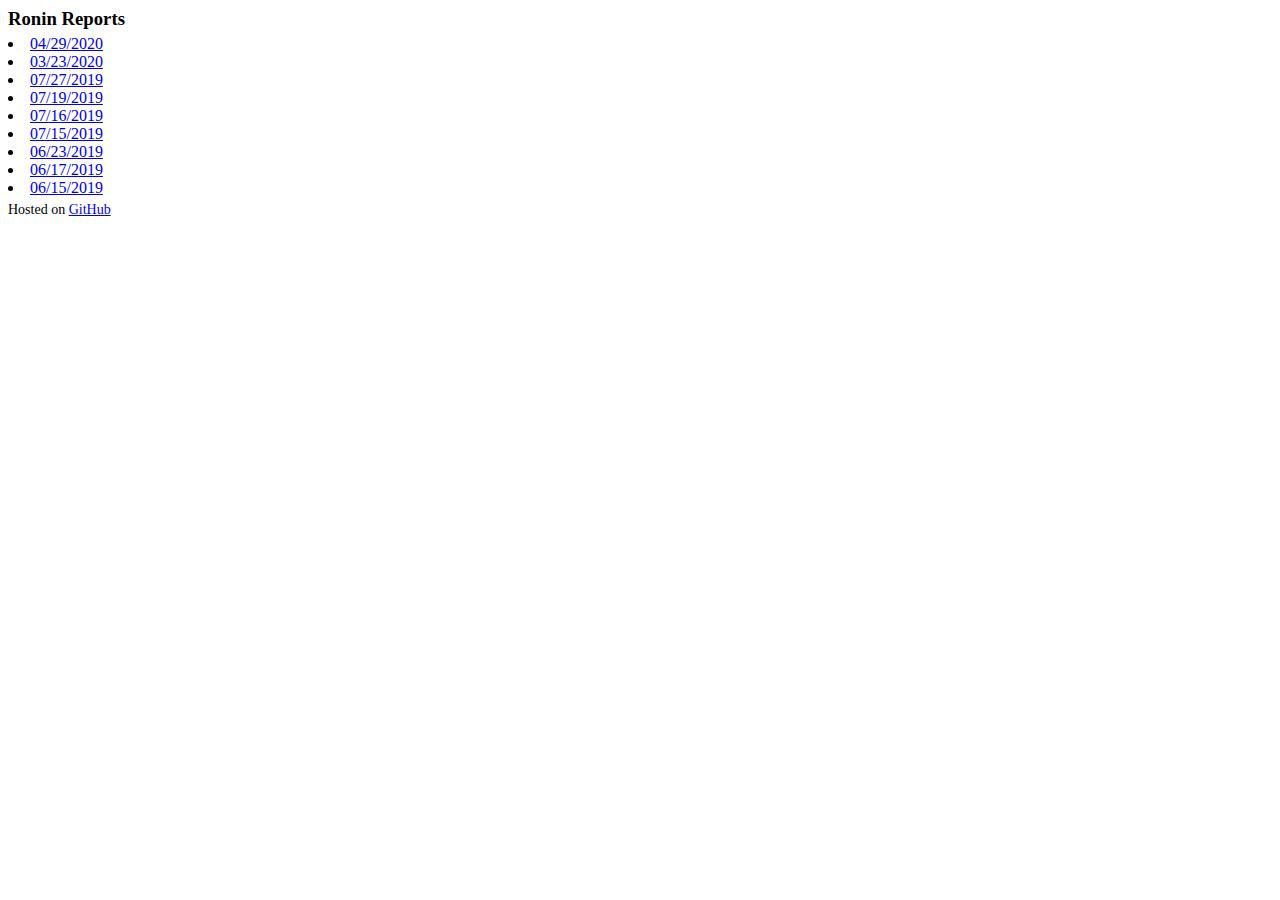
<file: ClanReports/reports/index.html>
<html>
<body>
<h3 style="margin-bottom:5px;">Ronin Reports</h3>
<li><a href="date/04-29-2020.html">04/29/2020</a></li>
<li><a href="date/03-23-2020.html">03/23/2020</a></li>
<li><a href="date/07-27-2019.html">07/27/2019</a></li>
<li><a href="date/07-19-2019.html">07/19/2019</a></li>
<li><a href="date/07-16-2019.html">07/16/2019</a></li>
<li><a href="date/07-15-2019.html">07/15/2019</a></li>
<li><a href="date/06-23-2019.html">06/23/2019</a></li>
<li><a href="date/06-17-2019.html">06/17/2019</a></li>
<li><a href="date/06-15-2019.html">06/15/2019</a></li>
<div style="font-size: 14;margin-top:5px;">Hosted on <a href="https://github.com/henry-anderson/Ronin">GitHub</a></div>
</body>
</html>
</file>
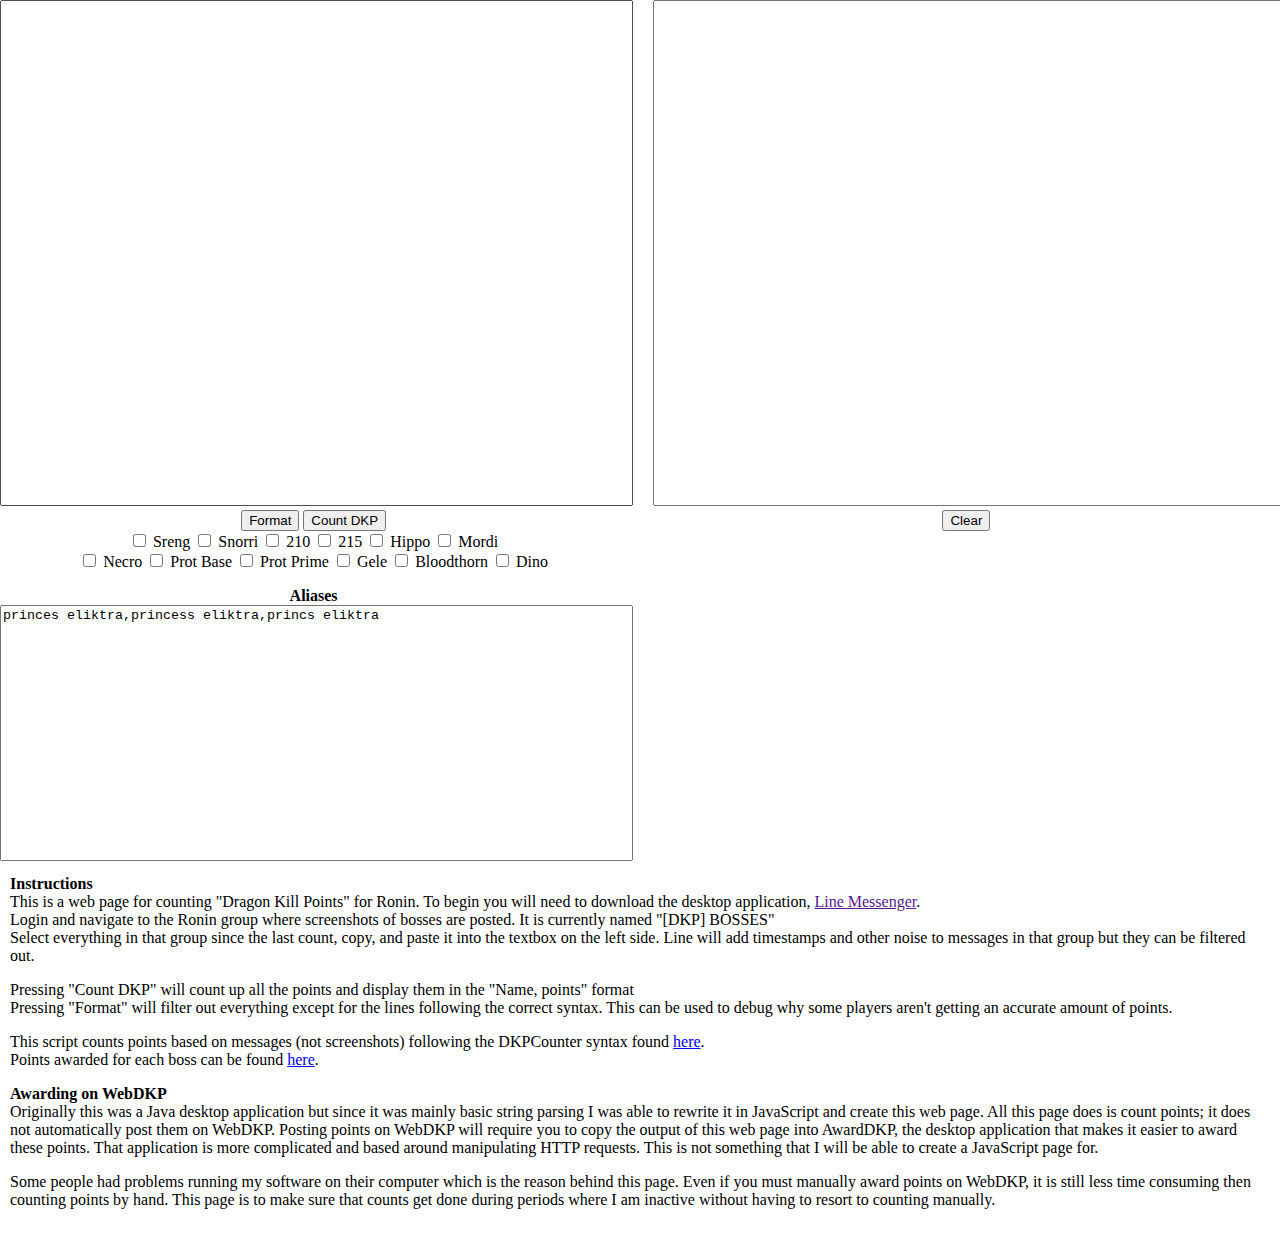
<file: DKPCounter/attendance/index.html>
<!DOCTYPE html>
<html lang="en">
<head>
    <meta charset="UTF-8">
    <title>Title</title>
    <script src="boss.js"></script>
    <script src="pointparser.js"></script>
    <script src="count.js"></script>
    <script src="playeraliases.js"></script>
    <link rel="stylesheet" type="text/css" href="main.css">
    <style>
        #percentWrapper {
             border: 1px inset #ccc;
        }
        #percentWrapper input {
         border: none;
         padding:0px;
         outline: none;
        }
    </style>
    <script>
        function formatDKP() {
			loadAliases(document.getElementById("playeraliases").value);
            let input = document.getElementById('dkpinput').value;
            let formatted = formatInput(input);
            document.getElementById("dkpoutput").value = formatted;
        }
        function countDKP() {
            let bosses = [];
            inputs = document.getElementById("bossOptions").getElementsByTagName('input');
            for (i = 0; i < inputs.length; ++i) {
                let input = inputs[i];
                if(input.checked) {
                    let bossStr = input.id.replace("Checkbox", "");
                    bosses.push(getBoss(bossStr));
                }
            }
			loadAliases(document.getElementById("playeraliases").value);
            let input = document.getElementById('dkpinput').value;
            let formatted = formatInput(input);
            let counted = countPoints(formatted, bosses);

            document.getElementById("dkpoutput").value = counted;
        }
        function clearOutput() {
            document.getElementById("dkpoutput").value = "";
        }
		var playerAliases = "princes eliktra,princess eliktra,princs eliktra";
		
		var client = new XMLHttpRequest();
		client.open('GET', 'https://raw.githubusercontent.com/henry-anderson/Ronin/master/DKPCounter/count/aliases.txt');
		client.onload = function() {
  			playerAliases = client.responseText;
			document.getElementById("playeraliases").value = playerAliases;
        }
        
        function forceNumberInputMaxMin(input) {
            let valueInt = parseInt(input.value);
            
            if(input.value != null && input.value != "") {
                if(valueInt > input.max) {
                    input.value = input.max;
                }
                else if(valueInt < 0) {
                    input.value = input.min;
                }
            }
            else {
                input.value = null;
            }
        }
client.send();
    </script>
</head>
<body style="text-align:left;" onLoad="document.getElementById('playeraliases').value = playerAliases;">
    <div id="container">
        <div id="left_container">
            <textarea id="dkpinput" style="width:100%;height:500px;resize:none;"></textarea>
            <button type="button" style="display:inline-block;" onclick="formatDKP();">Format</button>
            <button type="button" style="display:inline-block;" onclick="countDKP();">Count DKP</button>
        </br>
        <div id="bossOptions">
            <input type="checkbox" id="srengCheckbox">
            <label for="srengCheckbox">Sreng</label>
            <input type="checkbox" id="snorriCheckbox">
            <label for="snorriCheckbox">Snorri</label>
            <input type="checkbox" id="210Checkbox">
            <label for="210Checkbox">210</label>
            <input type="checkbox" id="215Checkbox">
            <label for="215Checkbox">215</label>
            <input type="checkbox" id="hippoCheckbox">
            <label for="hippoCheckbox">Hippo</label>
            <input type="checkbox" id="mordiCheckbox">
            <label for="mordiCheckbox">Mordi</label></br>
            <input type="checkbox" id="necroCheckbox">
            <label for="necroCheckbox">Necro</label>
            <input type="checkbox" id="baseCheckbox">
            <label for="baseCheckbox">Prot Base</label>
            <input type="checkbox" id="primeCheckbox">
            <label for="primeCheckbox">Prot Prime</label>
            <input type="checkbox" id="geleCheckbox">
            <label for="geleCheckbox">Gele</label>
            <input type="checkbox" id="btCheckbox">
            <label for="bloodthornCheckbox">Bloodthorn</label>
            <input type="checkbox" id="dinoCheckbox">
            <label for="dinoCheckbox">Dino</label>
        </div>

			</p>
			<b>Aliases</b>
			<textarea id="playeraliases" style="width:100%;height:250px;resize:none;"></textarea>
        </div>

        <div id="right_container">
            <textarea id="dkpoutput" style="width:100%;height:500px;resize:none;"></textarea>
            <button type="button" style="display:inline-block;" onclick="clearOutput();">Clear</button>
        </div>
</div>
        <div style="margin:10px;float:left;">
        <b>Instructions</b>
        <br />
        This is a web page for counting "Dragon Kill Points" for Ronin. To begin you will need to download the desktop application, <a href="">Line Messenger</a>.
        <br />
        Login and navigate to the Ronin group where screenshots of bosses are posted. It is currently named "[DKP] BOSSES"
        <br />
        Select everything in that group since the last count, copy, and paste it into the textbox on the left side. Line will add timestamps and other noise to messages in that group but they can be filtered out.
        <p />
        Pressing "Count DKP" will count up all the points and display them in the "Name, points" format
        <br/>
        Pressing "Format" will filter out everything except for the lines following the correct syntax. This can be used to debug why some players aren't getting an accurate amount of points.
        <p />
        This script counts points based on messages (not screenshots) following the DKPCounter syntax found <a href="https://github.com/henry-anderson/Ronin/blob/master/DKPCounter/syntax.md">here</a>.
        <br />
        Points awarded for each boss can be found <a href="https://github.com/henry-anderson/Ronin/blob/master/DKPCounter/points.md">here</a>.

        <p />
        <b>Awarding on WebDKP</b>
        <br />
        Originally this was a Java desktop application but since it was mainly basic string parsing I was able to rewrite it in JavaScript and create this web page. All this page does is count points; it does not automatically post them on WebDKP.
        Posting points on WebDKP will require you to copy the output of this web page into AwardDKP, the desktop application that makes it easier to award these points. That application is more complicated and based around manipulating HTTP requests. This is not something that I will be able to create a JavaScript page for.
        <p />
        Some people had problems running my software on their computer which is the reason behind this page. Even if you must manually award points on WebDKP, it is still less time consuming then counting points by hand. This page is to make sure that counts get done during periods where I am inactive without having to resort to counting manually.
    </div>
</body>
</html>
</file>
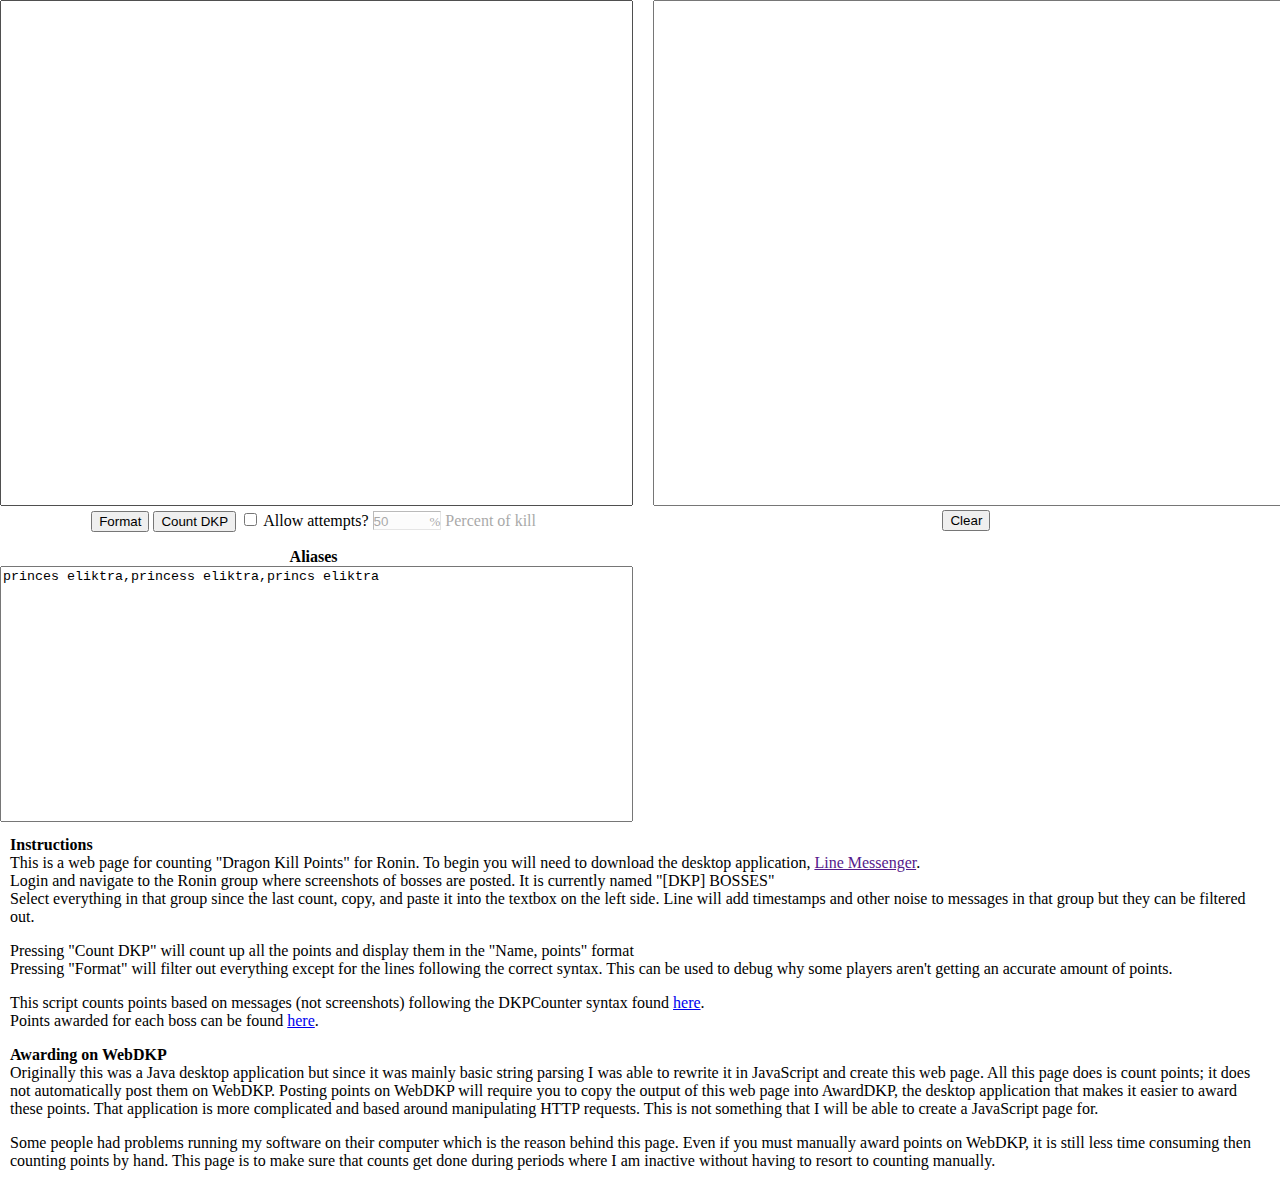
<file: DKPCounter/count/index.html>
<!DOCTYPE html>
<html lang="en">
<head>
    <meta charset="UTF-8">
    <title>Title</title>
    <script src="boss.js"></script>
    <script src="pointparser.js"></script>
    <script src="count.js"></script>
    <script src="playeraliases.js"></script>
    <link rel="stylesheet" type="text/css" href="main.css">
    <style>
        #percentWrapper {
             border: 1px inset #ccc;
        }
        #percentWrapper input {
         border: none;
         padding:0px;
         outline: none;
        }
    </style>
    <script>
        function formatDKP() {
			loadAliases(document.getElementById("playeraliases").value);
            let input = document.getElementById('dkpinput').value;
            let formatted = formatInput(input);
            document.getElementById("dkpoutput").value = formatted;
        }
        function countDKP() {
			loadAliases(document.getElementById("playeraliases").value);
            let input = document.getElementById('dkpinput').value;
            let formatted = formatInput(input);
            let counted = null;
            if(document.getElementById("allowAttempts").checked) {
                counted = countPoints(formatted, true, document.getElementById("attemptPercent").value);
            }
            else {
                counted = countPoints(formatted);
            }
            document.getElementById("dkpoutput").value = counted;
        }
        function clearOutput() {
            document.getElementById("dkpoutput").value = "";
        }
		var playerAliases = "princes eliktra,princess eliktra,princs eliktra";
		
		var client = new XMLHttpRequest();
		client.open('GET', 'https://raw.githubusercontent.com/henry-anderson/Ronin/master/DKPCounter/count/aliases.txt');
		client.onload = function() {
  			playerAliases = client.responseText;
			document.getElementById("playeraliases").value = playerAliases;
        }
        
        function forceNumberInputMaxMin(input) {
            let valueInt = parseInt(input.value);
            
            if(input.value != null && input.value != "") {
                if(valueInt > input.max) {
                    input.value = input.max;
                }
                else if(valueInt < 0) {
                    input.value = input.min;
                }
            }
            else {
                input.value = null;
            }
        }
        function togglePercentEnabled(enable) {
            if(enable == true) {
                document.getElementById('attemptPercent').removeAttribute('disabled');
                document.getElementById('percentOuterWrapper').style.opacity = 1;
            }
            else {
                document.getElementById('attemptPercent').setAttribute('disabled', 'disabled');
                document.getElementById('percentOuterWrapper').style.opacity = 0.5;
            }
            let color = window.getComputedStyle(document.getElementById('attemptPercent')).color;
            document.getElementById('percentSign').style.color = color;
            document.getElementById('percentLabel').style.color = color;
        }
client.send();
    </script>
</head>
<body style="text-align:left;" onLoad="document.getElementById('playeraliases').value = playerAliases; togglePercentEnabled(false);">
    <div id="container">
        <div id="left_container">
            <textarea id="dkpinput" style="width:100%;height:500px;resize:none;"></textarea>
            <button type="button" style="display:inline-block;" onclick="formatDKP();">Format</button>
            <button type="button" style="display:inline-block;" onclick="countDKP();">Count DKP</button>
            <input type="checkbox" id="allowAttempts" onClick="togglePercentEnabled(document.getElementById('allowAttempts').checked);">
            <label for="allowAttempts"> Allow attempts?</label>
            <span id="percentOuterWrapper">
            <span id="percentWrapper"><input type="number" id="attemptPercent" min="0" max="100" value="50" onInput="forceNumberInputMaxMin(document.getElementById('attemptPercent'));"><span id="percentSign" style="font-size:13px;">%</span></span>
            <label for="attemptPercent" id="percentLabel">Percent of kill</label>
            </span>
        </span>

			</p>
			<b>Aliases</b>
			<textarea id="playeraliases" style="width:100%;height:250px;resize:none;"></textarea>
        </div>

        <div id="right_container">
            <textarea id="dkpoutput" style="width:100%;height:500px;resize:none;"></textarea>
            <button type="button" style="display:inline-block;" onclick="clearOutput();">Clear</button>
        </div>
</div>
        <div style="margin:10px;float:left;">
        <b>Instructions</b>
        <br />
        This is a web page for counting "Dragon Kill Points" for Ronin. To begin you will need to download the desktop application, <a href="">Line Messenger</a>.
        <br />
        Login and navigate to the Ronin group where screenshots of bosses are posted. It is currently named "[DKP] BOSSES"
        <br />
        Select everything in that group since the last count, copy, and paste it into the textbox on the left side. Line will add timestamps and other noise to messages in that group but they can be filtered out.
        <p />
        Pressing "Count DKP" will count up all the points and display them in the "Name, points" format
        <br/>
        Pressing "Format" will filter out everything except for the lines following the correct syntax. This can be used to debug why some players aren't getting an accurate amount of points.
        <p />
        This script counts points based on messages (not screenshots) following the DKPCounter syntax found <a href="https://github.com/henry-anderson/Ronin/blob/master/DKPCounter/syntax.md">here</a>.
        <br />
        Points awarded for each boss can be found <a href="https://github.com/henry-anderson/Ronin/blob/master/DKPCounter/points.md">here</a>.

        <p />
        <b>Awarding on WebDKP</b>
        <br />
        Originally this was a Java desktop application but since it was mainly basic string parsing I was able to rewrite it in JavaScript and create this web page. All this page does is count points; it does not automatically post them on WebDKP.
        Posting points on WebDKP will require you to copy the output of this web page into AwardDKP, the desktop application that makes it easier to award these points. That application is more complicated and based around manipulating HTTP requests. This is not something that I will be able to create a JavaScript page for.
        <p />
        Some people had problems running my software on their computer which is the reason behind this page. Even if you must manually award points on WebDKP, it is still less time consuming then counting points by hand. This page is to make sure that counts get done during periods where I am inactive without having to resort to counting manually.
    </div>
</body>
</html>
</file>
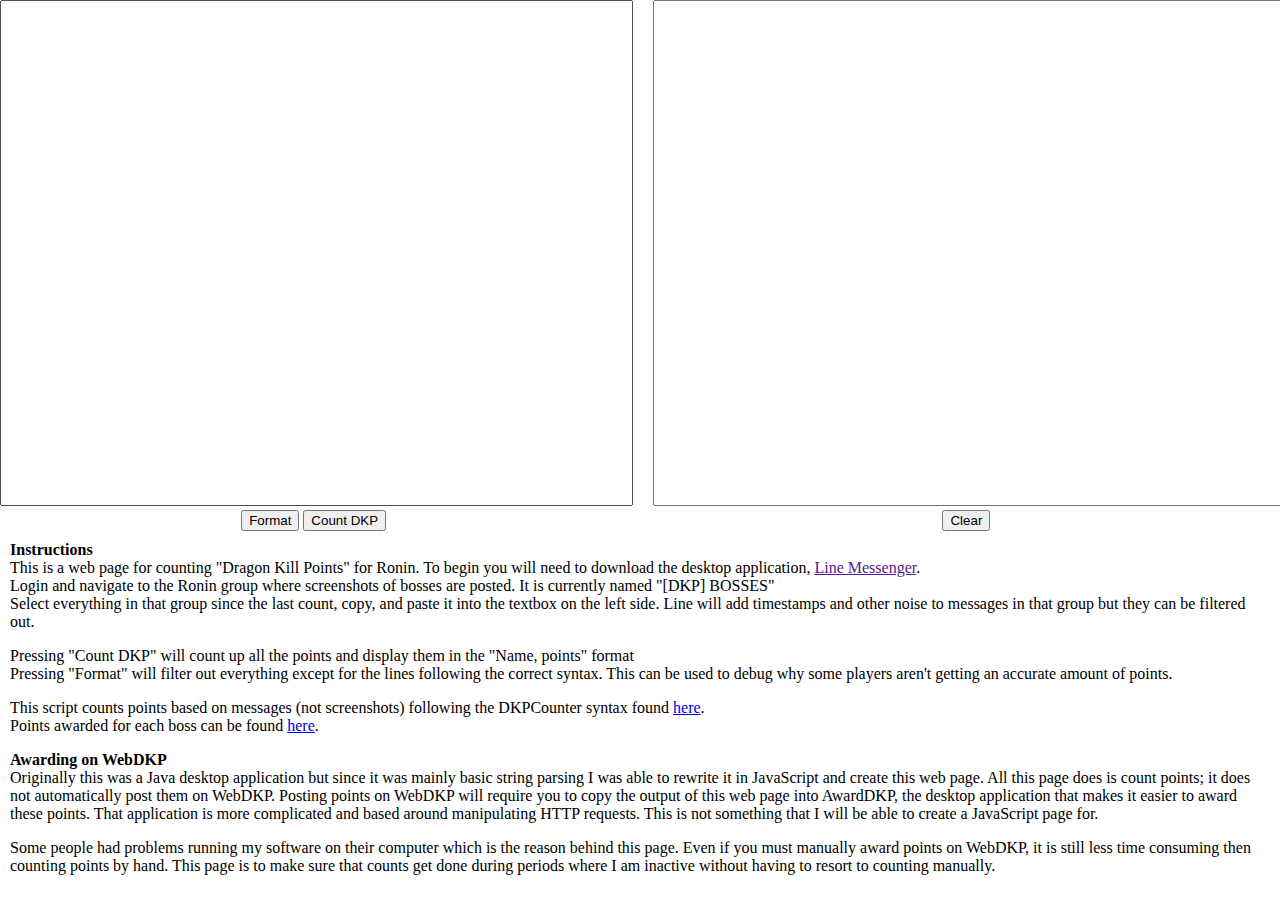
<file: docs/camp/index.html>
<!DOCTYPE html>
<html lang="en">
<head>
    <meta charset="UTF-8">
    <title>Title</title>
    <script src="boss.js"></script>
    <script src="pointparser.js"></script>
    <script src="count.js"></script>
    <script src="playeraliases.js"></script>
    <link rel="stylesheet" type="text/css" href="main.css">
    <script>
        function formatDKP() {
			loadAliases(document.getElementById("playeraliases").value);
            let input = document.getElementById('dkpinput').value;
            let formatted = formatInput(input);
            document.getElementById("dkpoutput").value = formatted;
        }
        function countDKP() {
            let input = document.getElementById('dkpinput').value;
            let formatted = formatInput(input);
            let counted = countPoints(formatted);
            document.getElementById("dkpoutput").value = counted;
        }
        function clearOutput() {
            document.getElementById("dkpoutput").value = "";
        }
    </script>
</head>
<body style="text-align:left;">
    <div id="container">
        <div id="left_container">
            <textarea id="dkpinput" style="width:100%;height:500px;resize:none;"></textarea>
            <button type="button" style="display:inline-block;" onclick="formatDKP();">Format</button>
            <button type="button" style="display:inline-block;" onclick="countDKP();">Count DKP</button>
        </div>

        <div id="right_container">
            <textarea id="dkpoutput" style="width:100%;height:500px;resize:none;"></textarea>
            <button type="button" style="display:inline-block;" onclick="clearOutput();">Clear</button>

        </div>
</div>
        <div style="margin:10px;float:left;">
        <b>Instructions</b>
        <br />
        This is a web page for counting "Dragon Kill Points" for Ronin. To begin you will need to download the desktop application, <a href="">Line Messenger</a>.
        <br />
        Login and navigate to the Ronin group where screenshots of bosses are posted. It is currently named "[DKP] BOSSES"
        <br />
        Select everything in that group since the last count, copy, and paste it into the textbox on the left side. Line will add timestamps and other noise to messages in that group but they can be filtered out.
        <p />
        Pressing "Count DKP" will count up all the points and display them in the "Name, points" format
        <br/>
        Pressing "Format" will filter out everything except for the lines following the correct syntax. This can be used to debug why some players aren't getting an accurate amount of points.
        <p />
        This script counts points based on messages (not screenshots) following the DKPCounter syntax found <a href="https://github.com/henry-anderson/Ronin/blob/master/DKPCounter/syntax.md">here</a>.
        <br />
        Points awarded for each boss can be found <a href="https://github.com/henry-anderson/Ronin/blob/master/DKPCounter/points.md">here</a>.

        <p />
        <b>Awarding on WebDKP</b>
        <br />
        Originally this was a Java desktop application but since it was mainly basic string parsing I was able to rewrite it in JavaScript and create this web page. All this page does is count points; it does not automatically post them on WebDKP.
        Posting points on WebDKP will require you to copy the output of this web page into AwardDKP, the desktop application that makes it easier to award these points. That application is more complicated and based around manipulating HTTP requests. This is not something that I will be able to create a JavaScript page for.
        <p />
        Some people had problems running my software on their computer which is the reason behind this page. Even if you must manually award points on WebDKP, it is still less time consuming then counting points by hand. This page is to make sure that counts get done during periods where I am inactive without having to resort to counting manually.
    </div>
</body>
</html>
</file>
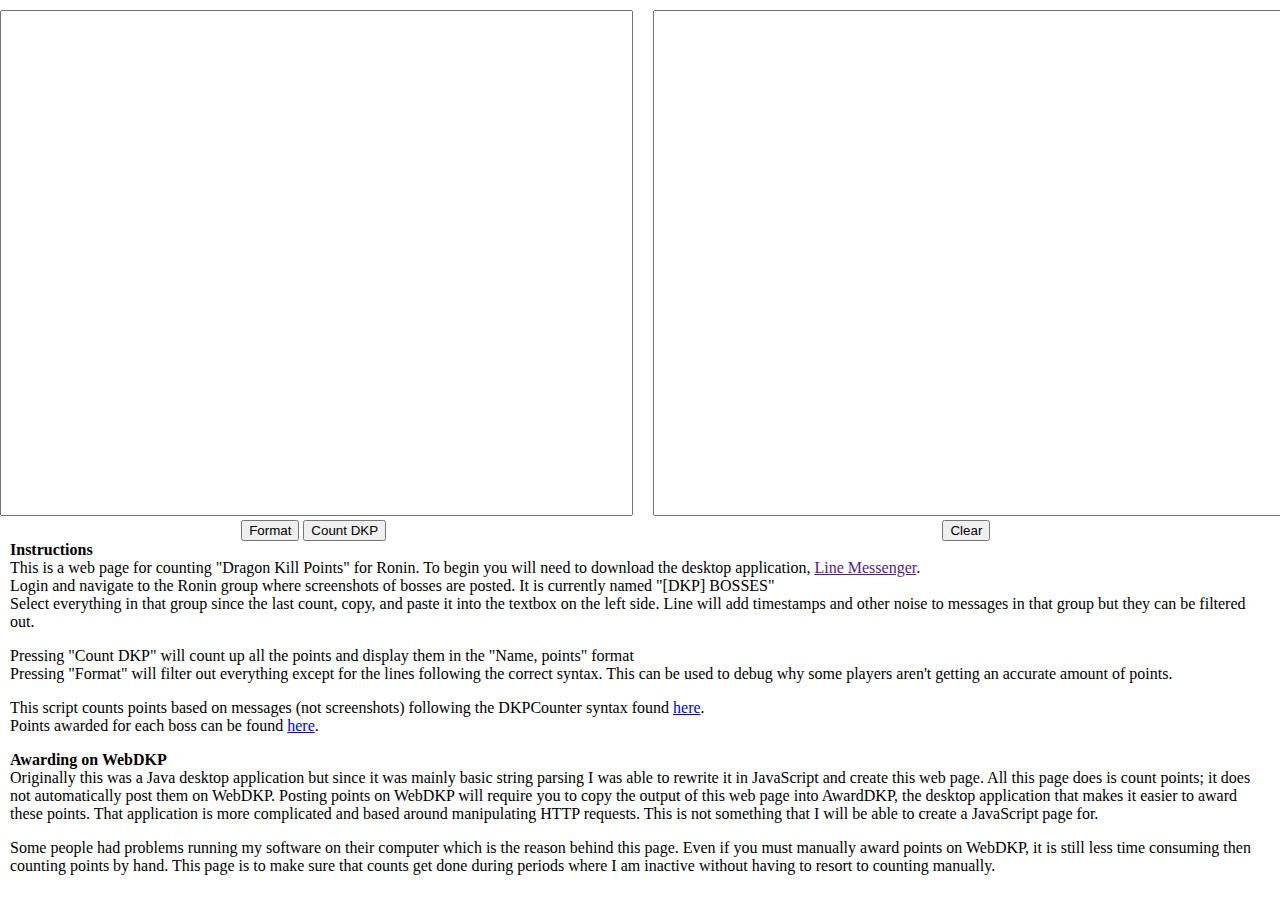
<file: docs/count/index.html>
<!DOCTYPE html>
<html lang="en">
<head>
    <meta charset="UTF-8">
    <title>Title</title>
    <script src="boss.js"></script>
    <script src="pointparser.js"></script>
    <script src="count.js"></script>
    <link rel="stylesheet" type="text/css" href="main.css">
    <script>
        function formatDKP() {
            let input = document.getElementById('dkpinput').value;
            let formatted = formatInput(input);
            document.getElementById("dkpoutput").value = formatted;
        }
        function countDKP() {
            let input = document.getElementById('dkpinput').value;
            let formatted = formatInput(input);
            let counted = countPoints(formatted);
            document.getElementById("dkpoutput").value = counted;
        }
        function clearOutput() {
            document.getElementById("dkpoutput").value = "";
        }
    </script>
</head>
<body style="text-align:left;">
    <div id="container">
        <div id="left_container">
            <textarea id="dkpinput" style="width:100%;height:500px;resize:none;"></textarea>
            <button type="button" style="display:inline-block;" onclick="formatDKP();">Format</button>
            <button type="button" style="display:inline-block;" onclick="countDKP();">Count DKP</button>
        </div>

        <div id="right_container">
            <textarea id="dkpoutput" style="width:100%;height:500px;resize:none;"></textarea>
            <button type="button" style="display:inline-block;" onclick="clearOutput();">Clear</button>

        </div>

        <div style="margin:10px;">
            <b>Instructions</b>
            <br />
            This is a web page for counting "Dragon Kill Points" for Ronin. To begin you will need to download the desktop application, <a href="">Line Messenger</a>.
            <br />
            Login and navigate to the Ronin group where screenshots of bosses are posted. It is currently named "[DKP] BOSSES"
            <br />
            Select everything in that group since the last count, copy, and paste it into the textbox on the left side. Line will add timestamps and other noise to messages in that group but they can be filtered out.
            <p />
            Pressing "Count DKP" will count up all the points and display them in the "Name, points" format
            <br/>
            Pressing "Format" will filter out everything except for the lines following the correct syntax. This can be used to debug why some players aren't getting an accurate amount of points.
            <p />
            This script counts points based on messages (not screenshots) following the DKPCounter syntax found <a href="https://github.com/henry-anderson/Ronin/blob/master/DKPCounter/syntax.md">here</a>.
            <br />
            Points awarded for each boss can be found <a href="https://github.com/henry-anderson/Ronin/blob/master/DKPCounter/points.md">here</a>.

            <p />
            <b>Awarding on WebDKP</b>
            <br />
            Originally this was a Java desktop application but since it was mainly basic string parsing I was able to rewrite it in JavaScript and create this web page. All this page does is count points; it does not automatically post them on WebDKP.
            Posting points on WebDKP will require you to copy the output of this web page into AwardDKP, the desktop application that makes it easier to award these points. That application is more complicated and based around manipulating HTTP requests. This is not something that I will be able to create a JavaScript page for.
            <p />
            Some people had problems running my software on their computer which is the reason behind this page. Even if you must manually award points on WebDKP, it is still less time consuming then counting points by hand. This page is to make sure that counts get done during periods where I am inactive without having to resort to counting manually.
        </div>

    </div>
</body>
</html>
</file>
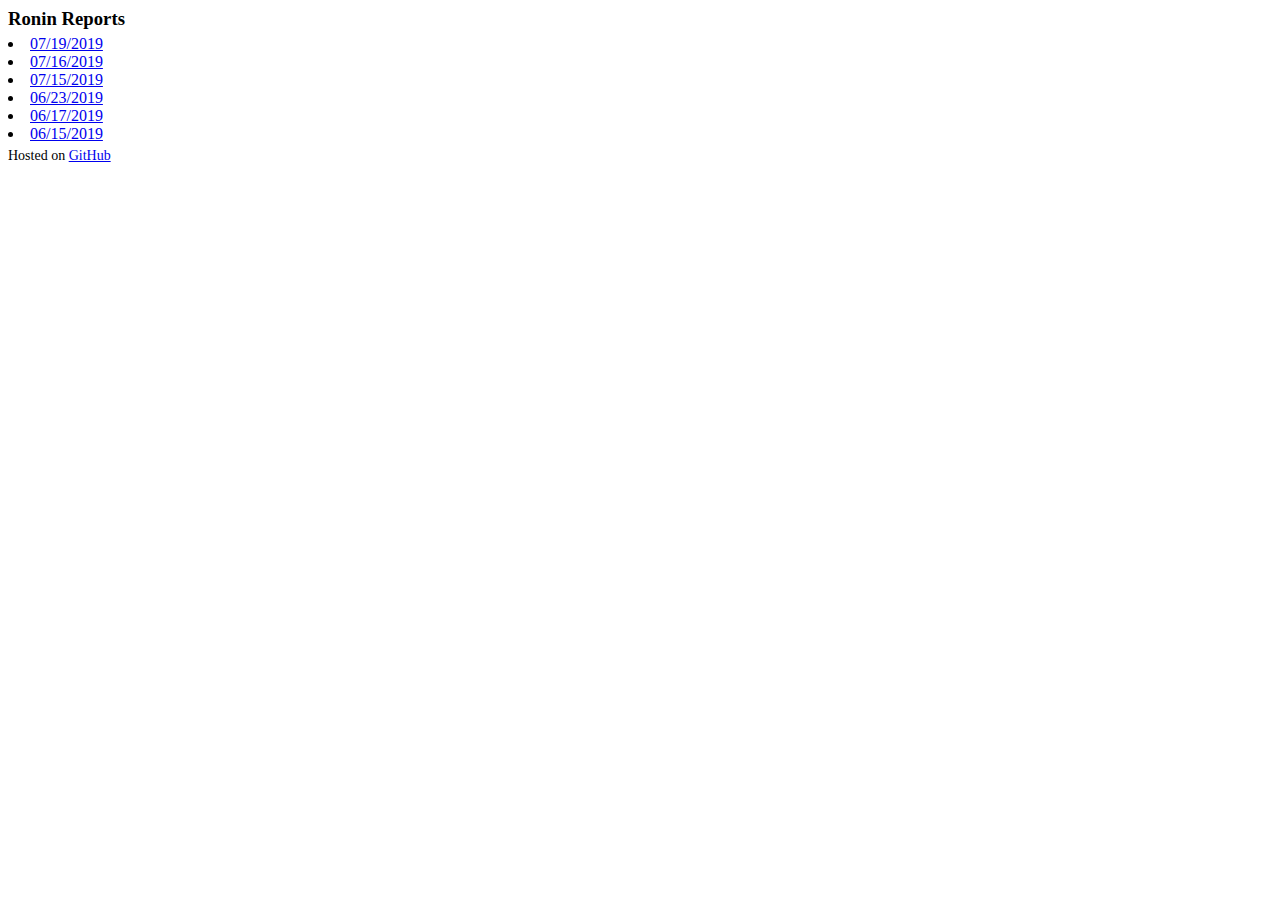
<file: docs/reports/index.html>
<html>
<body>
<h3 style="margin-bottom:5px;">Ronin Reports</h3>
<li><a href="date/07-16-2019.html">07/19/2019</a></li>
<li><a href="date/07-16-2019.html">07/16/2019</a></li>
<li><a href="date/07-15-2019.html">07/15/2019</a></li>
<li><a href="date/06-23-2019.html">06/23/2019</a></li>
<li><a href="date/06-17-2019.html">06/17/2019</a></li>
<li><a href="date/06-15-2019.html">06/15/2019</a></li>
<div style="font-size: 14;margin-top:5px;">Hosted on <a href="https://github.com/henry-anderson/Ronin">GitHub</a></div>
</body>
</html>
</file>
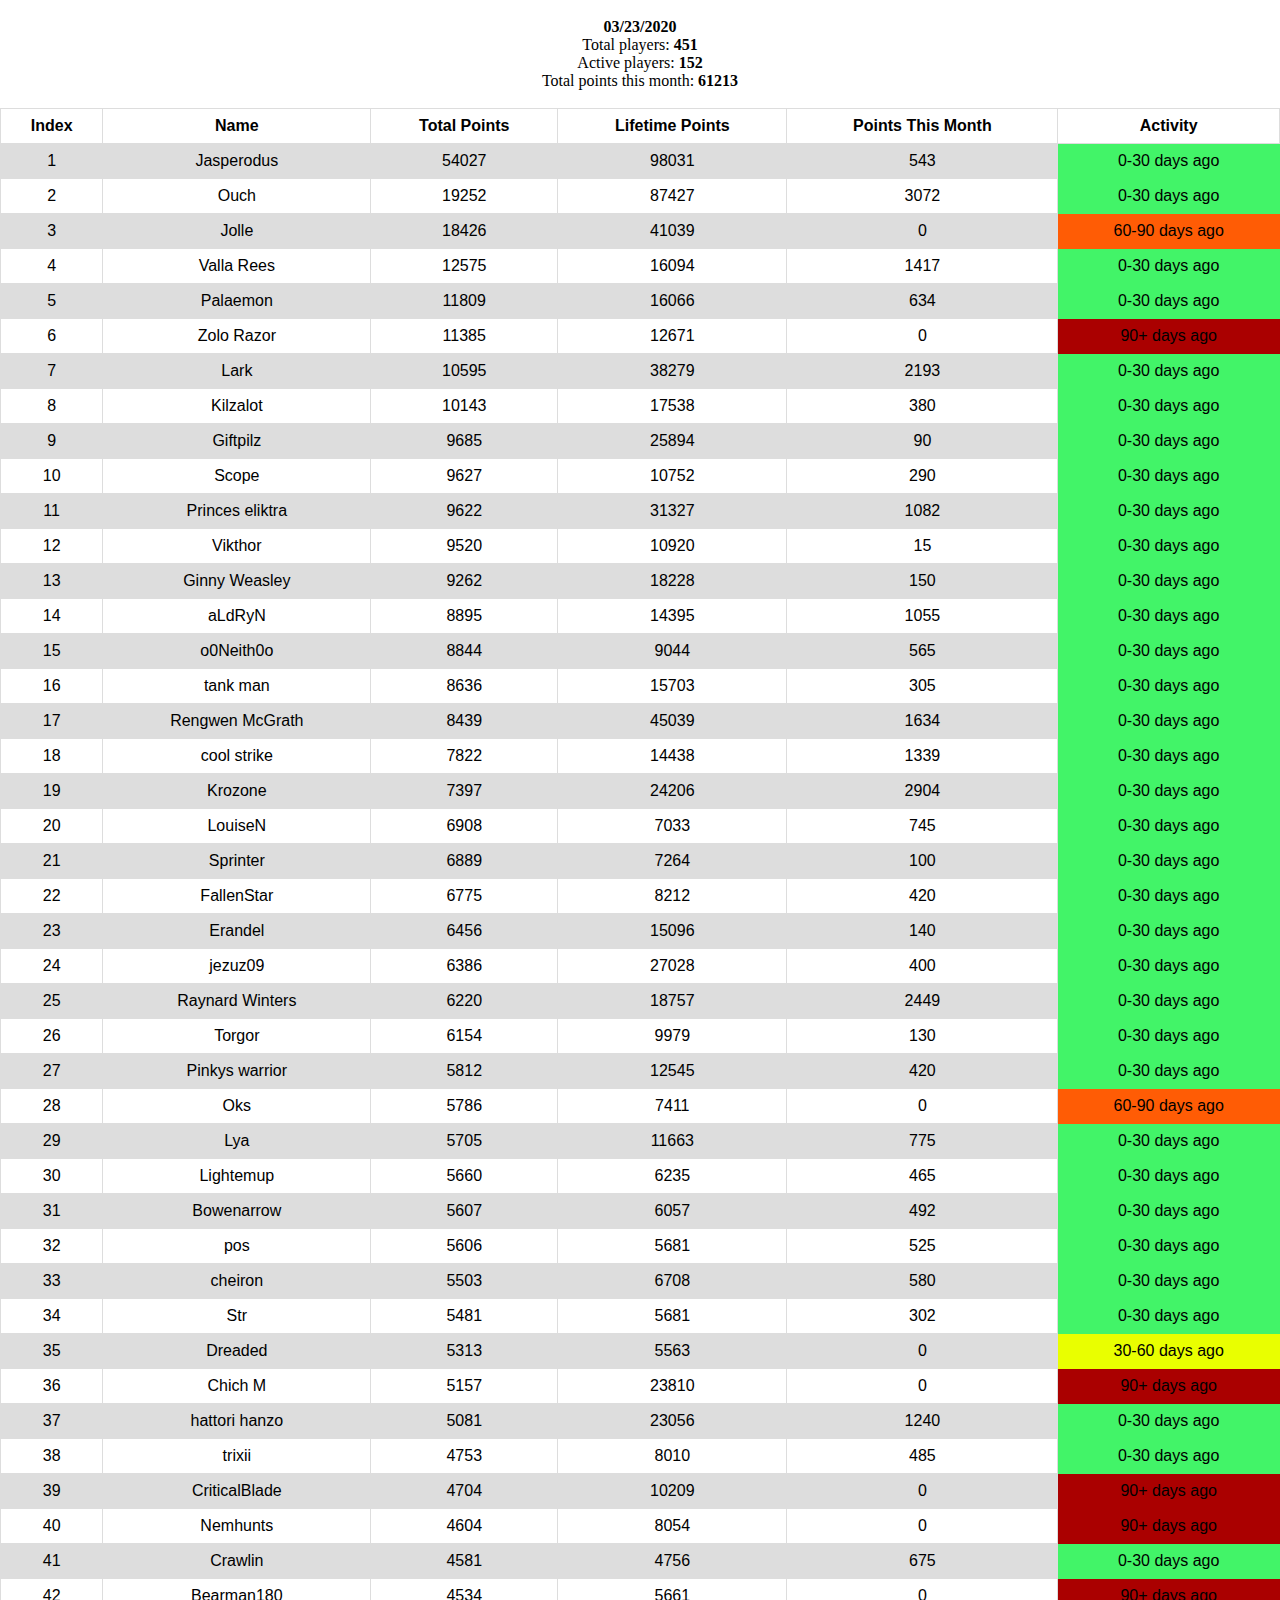
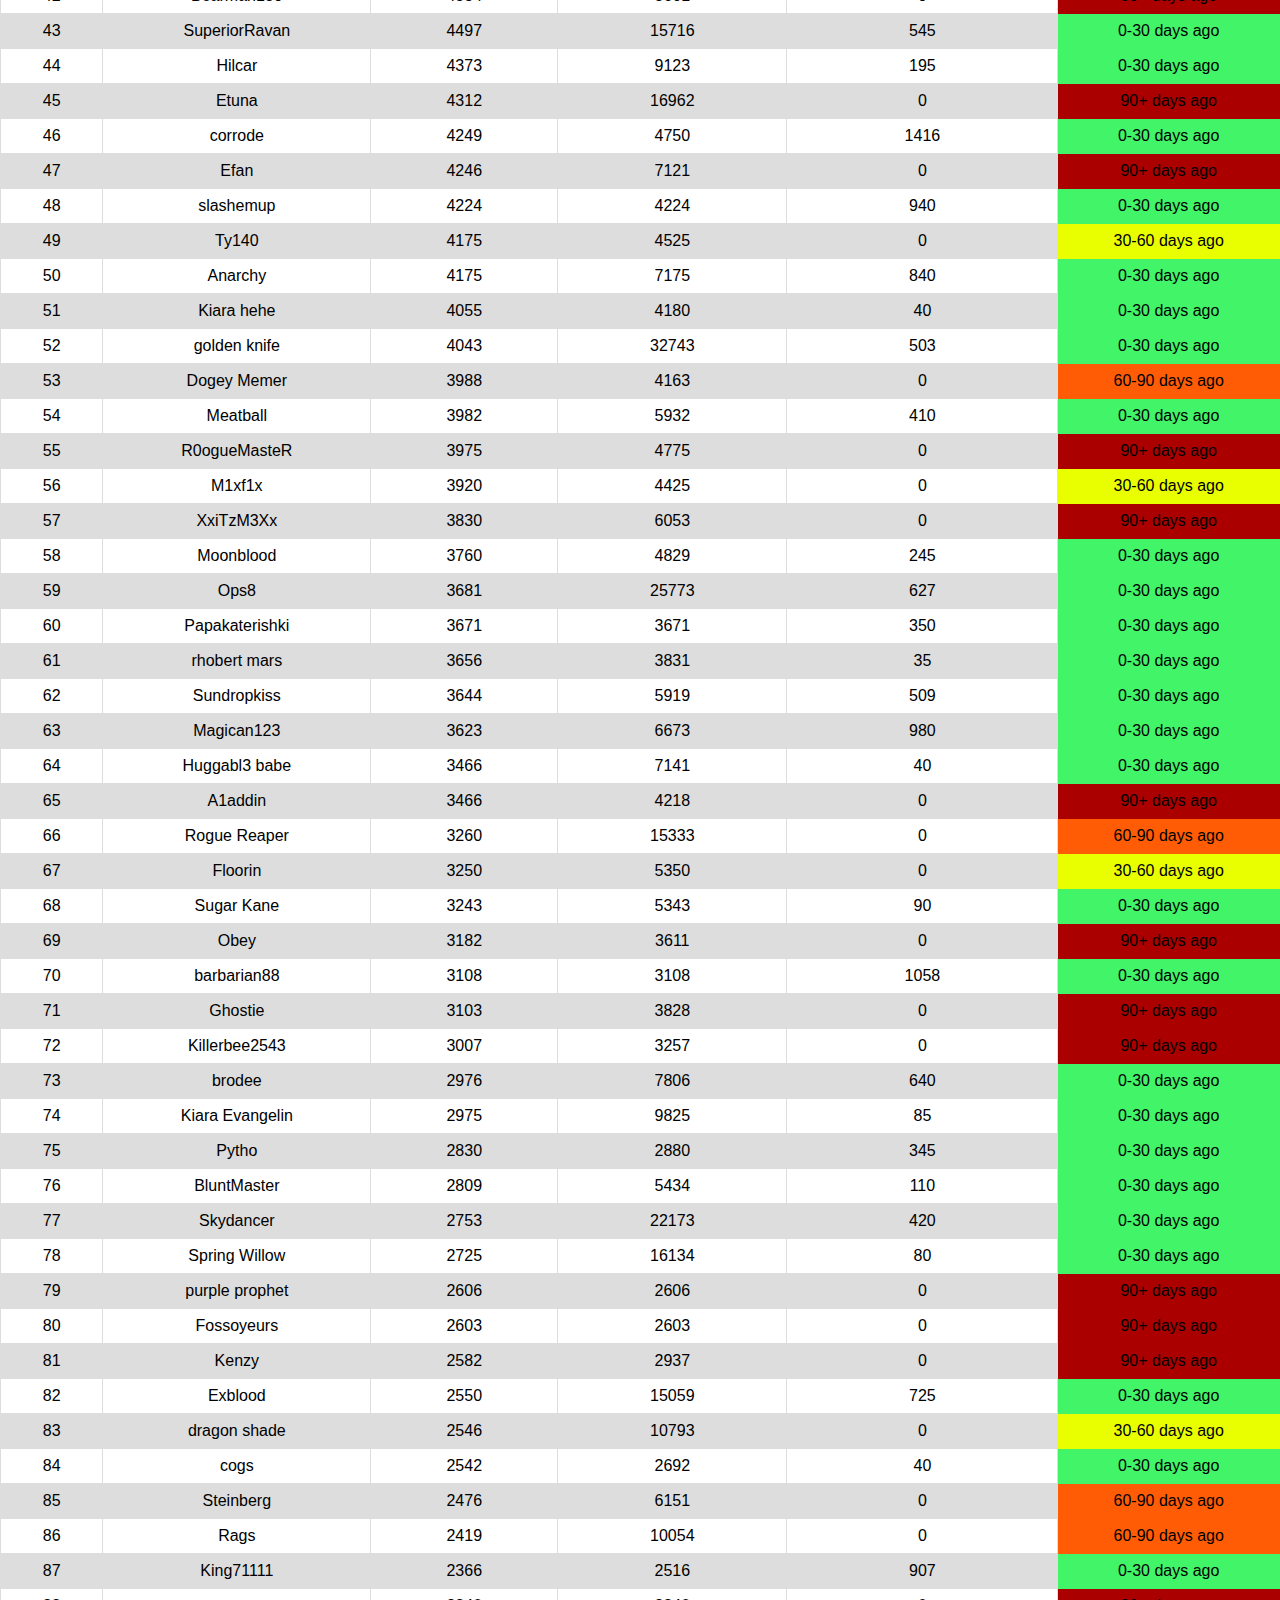
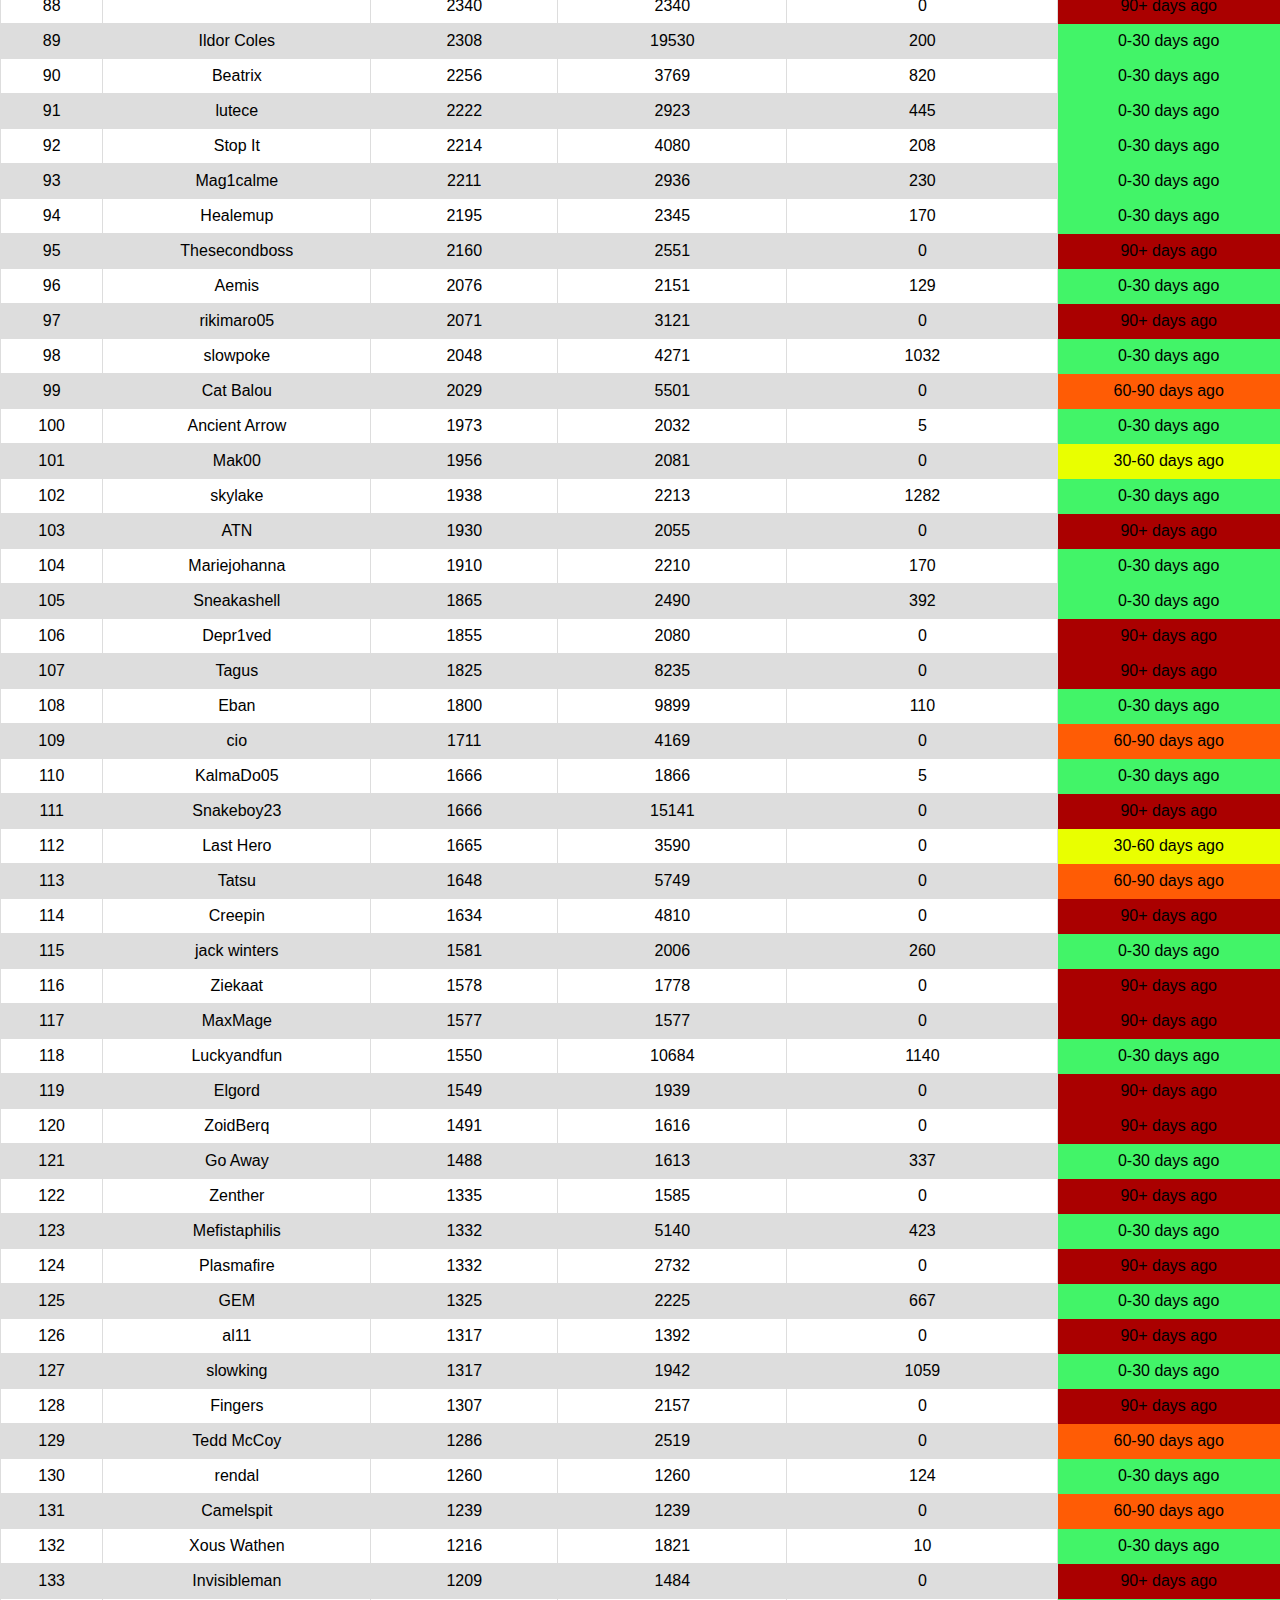
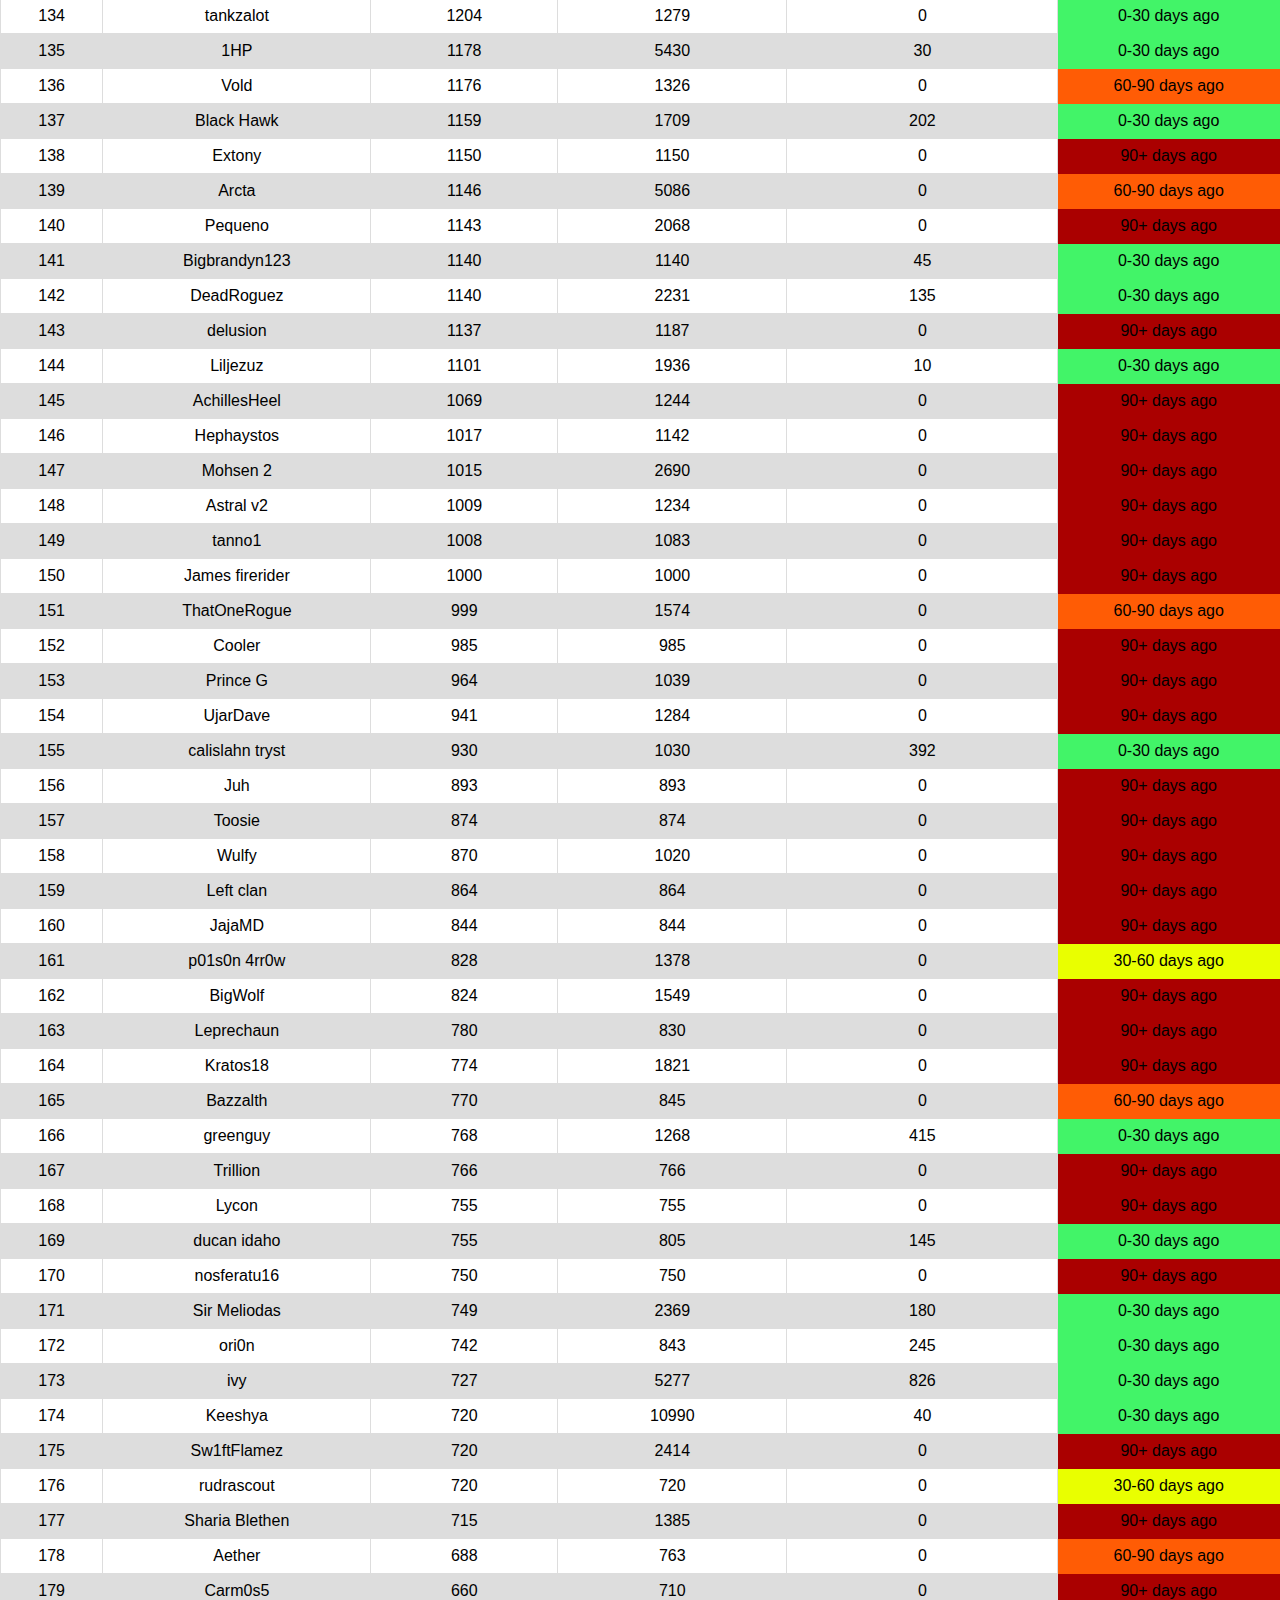
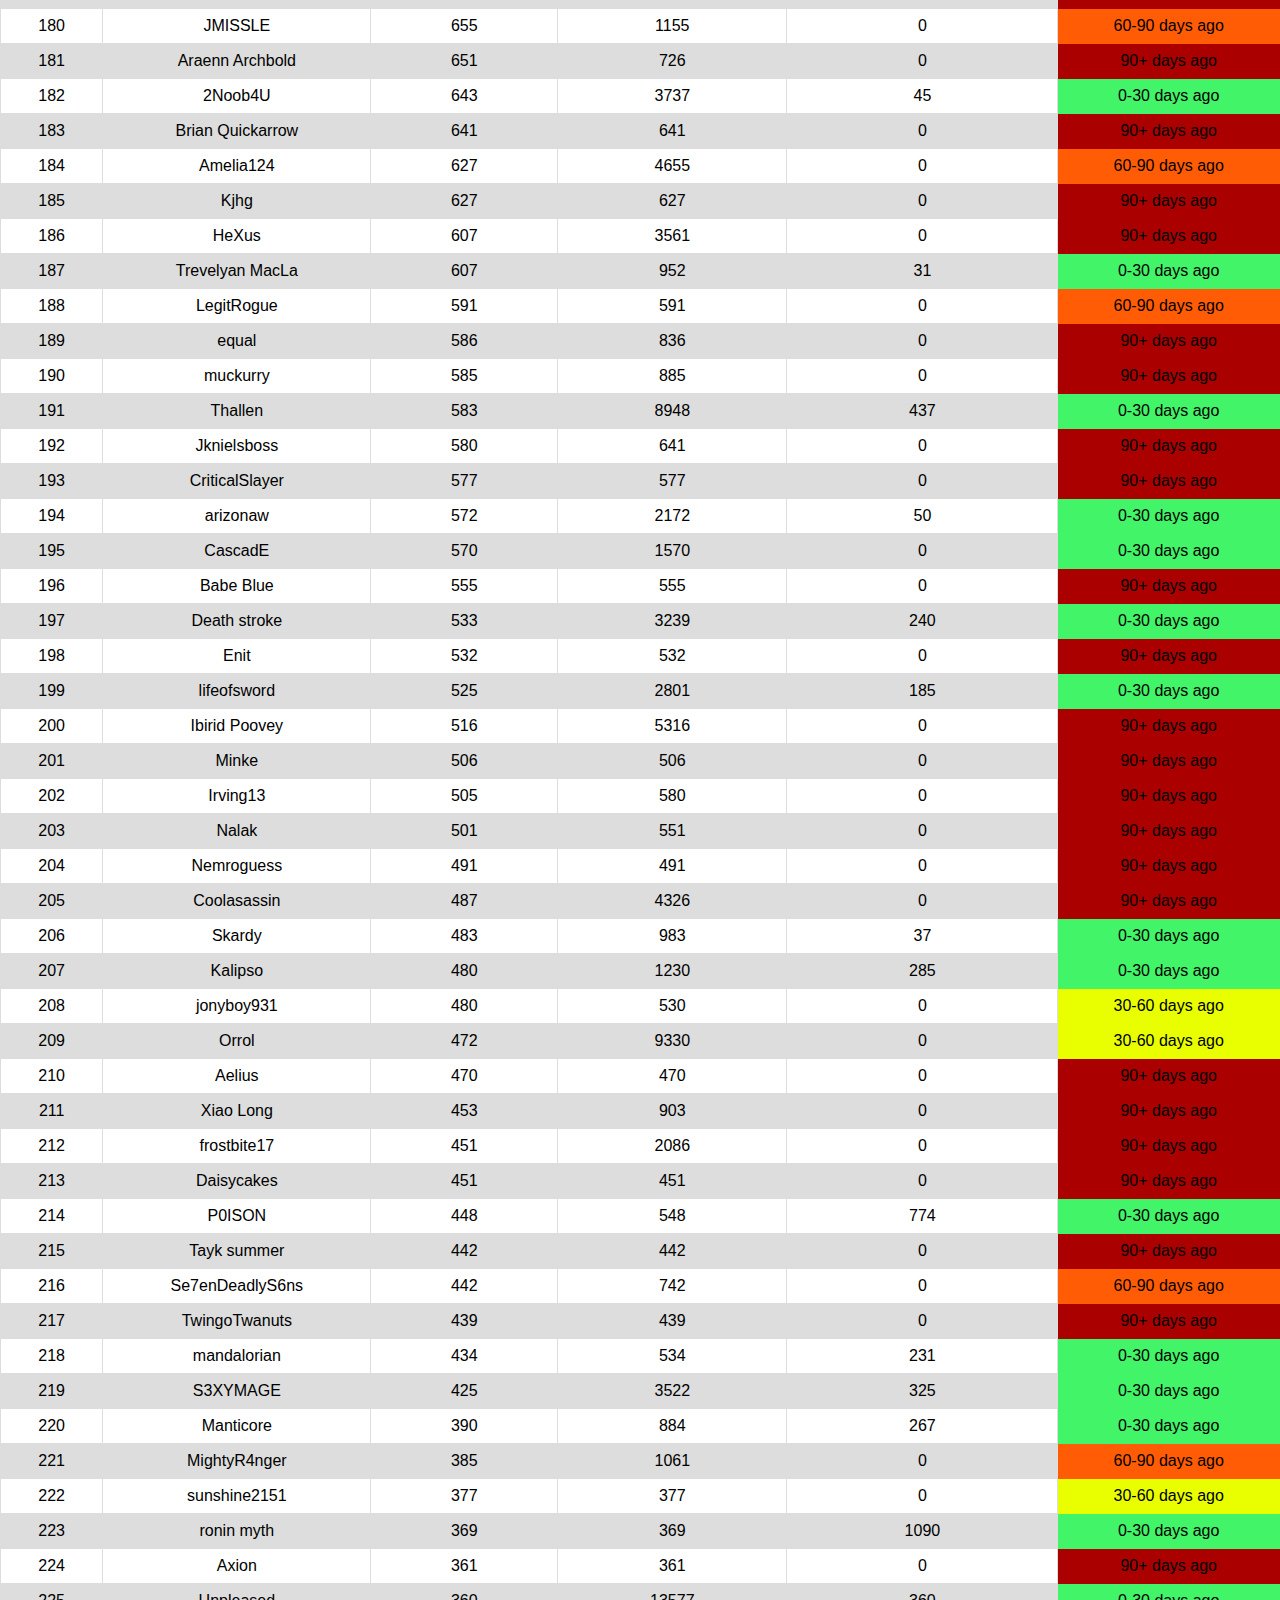
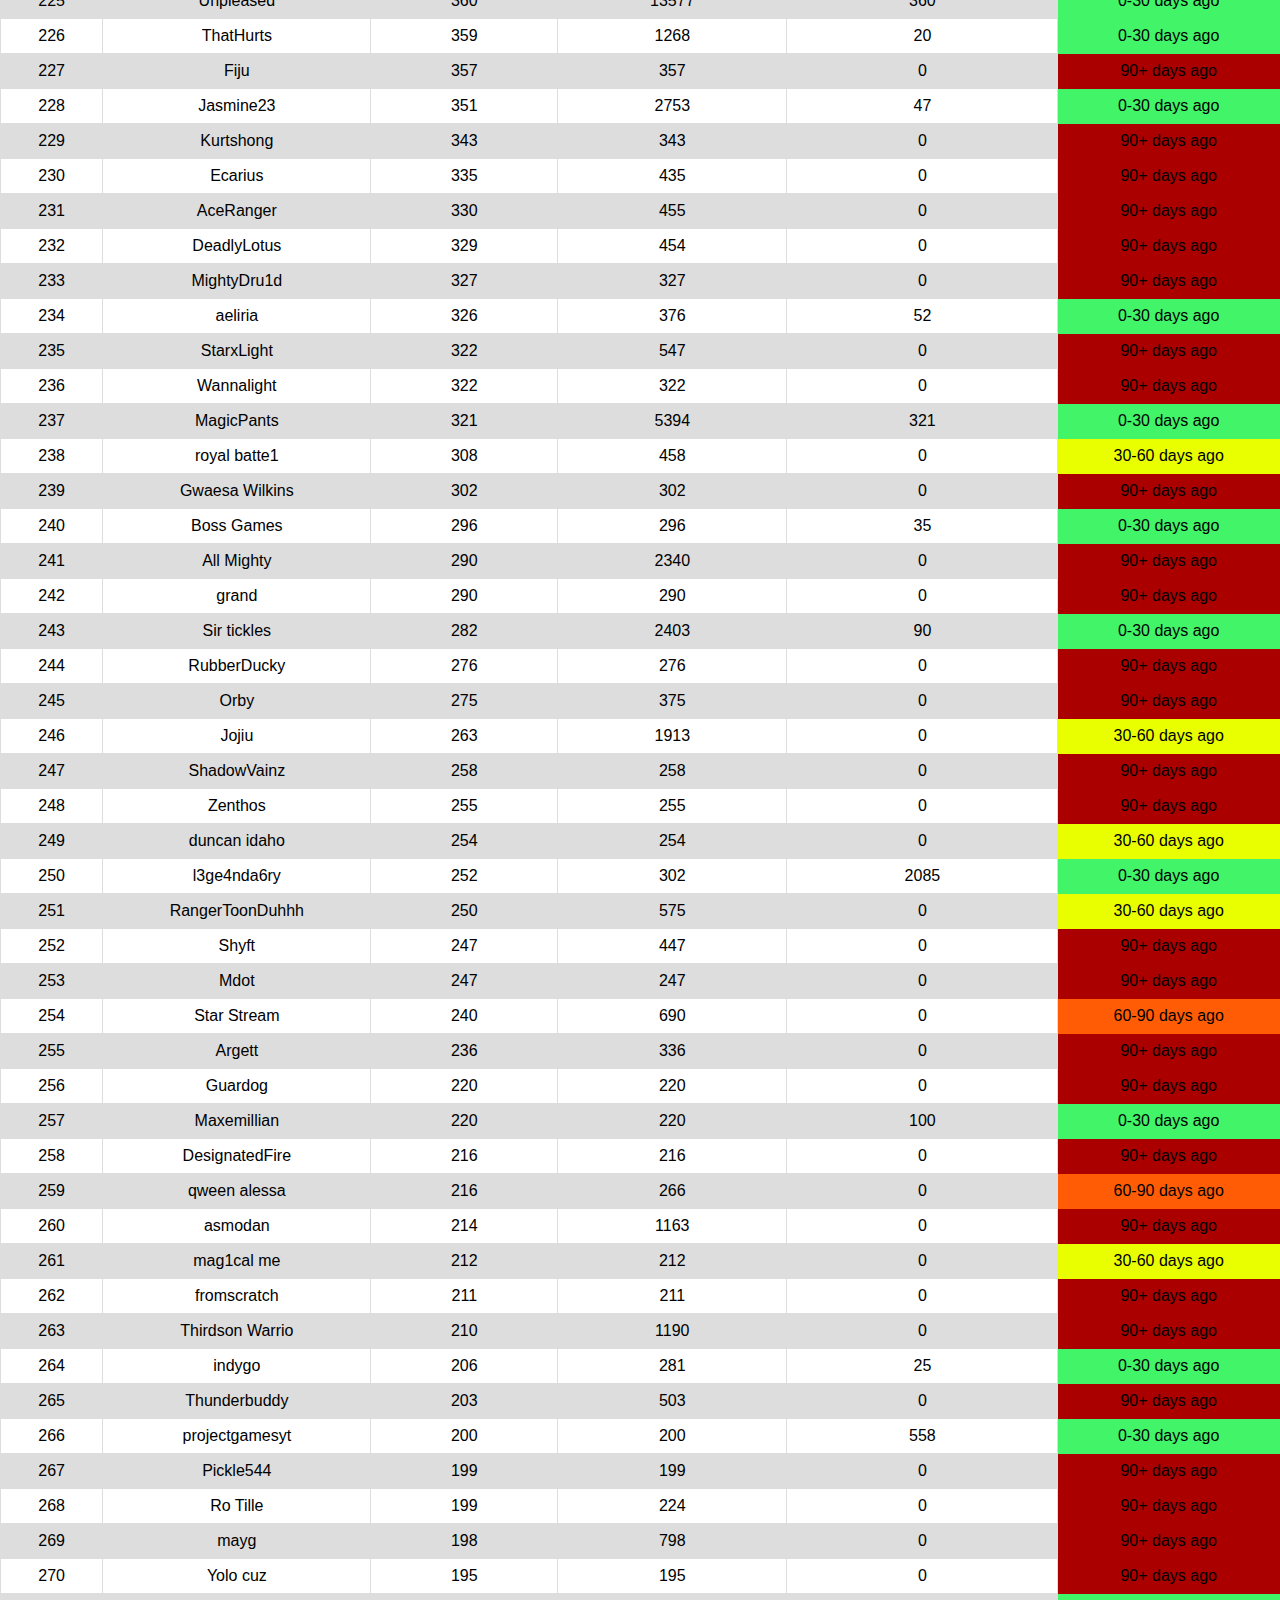
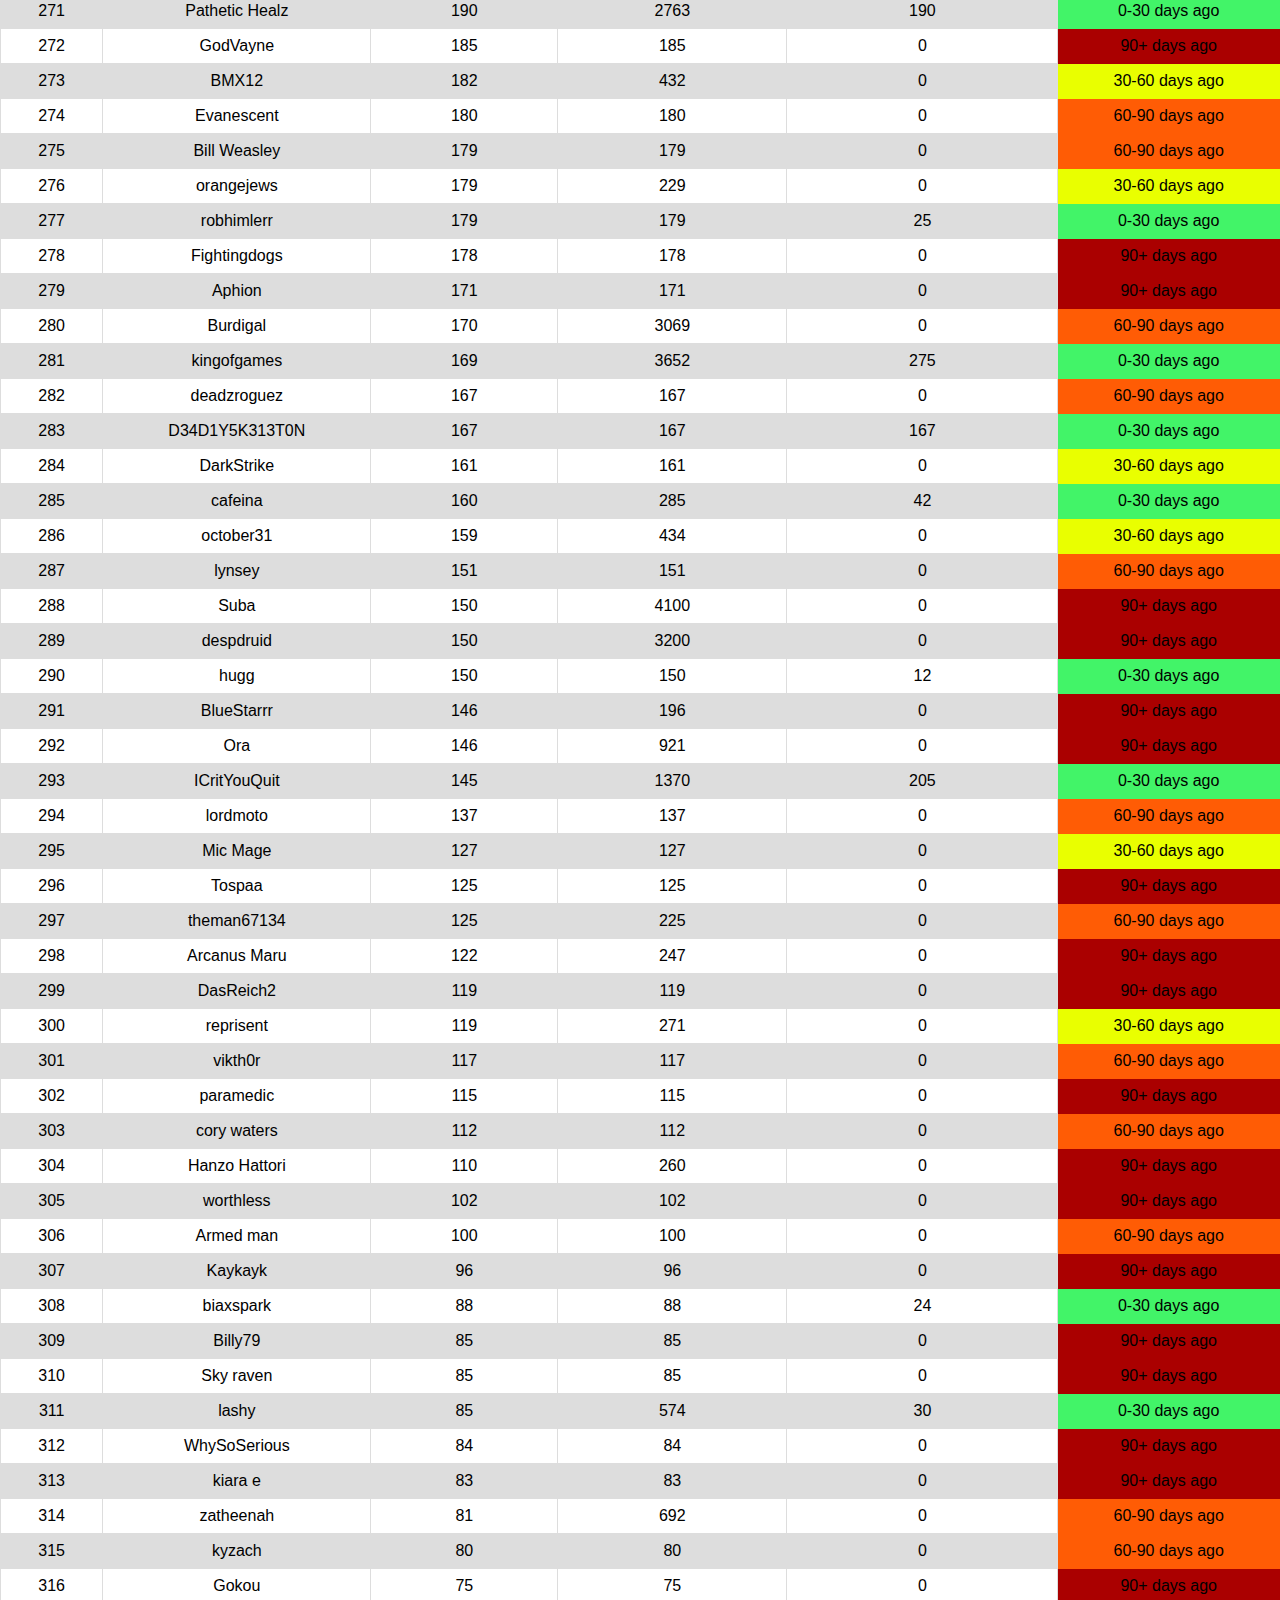
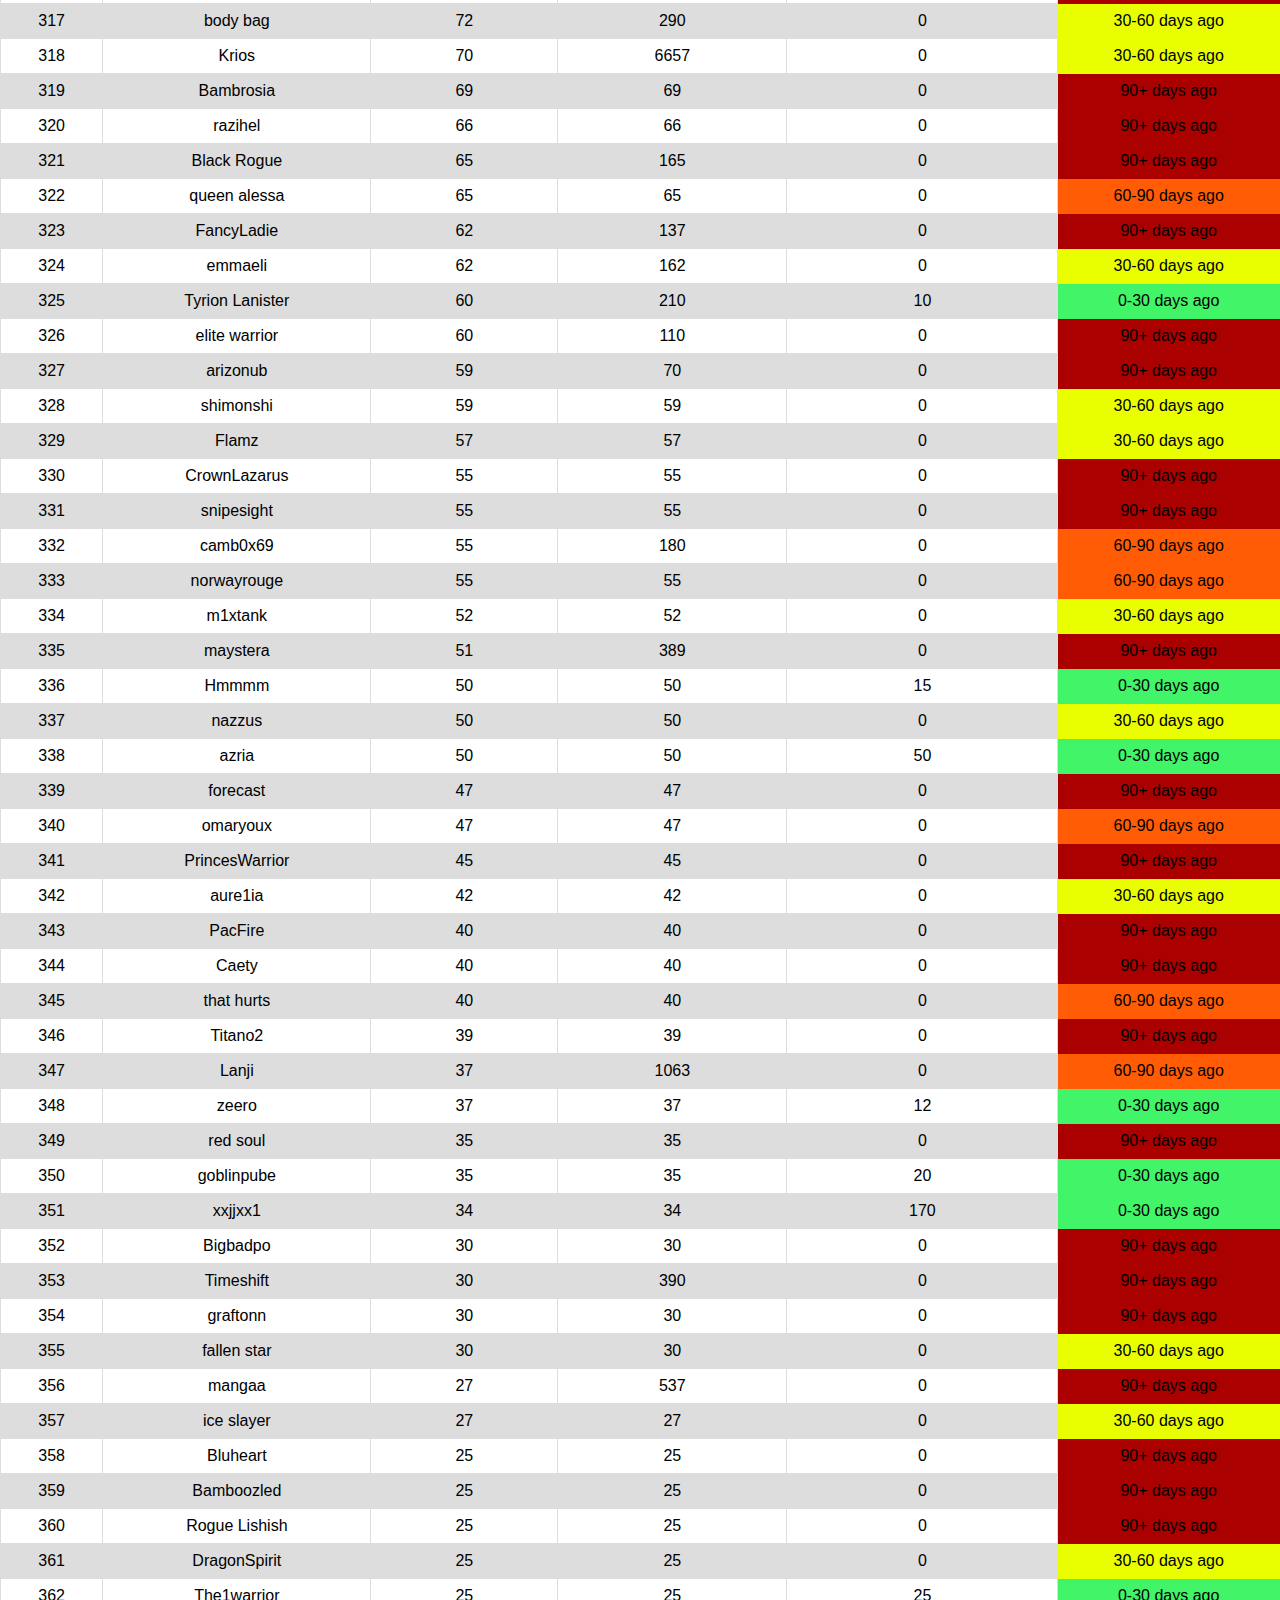
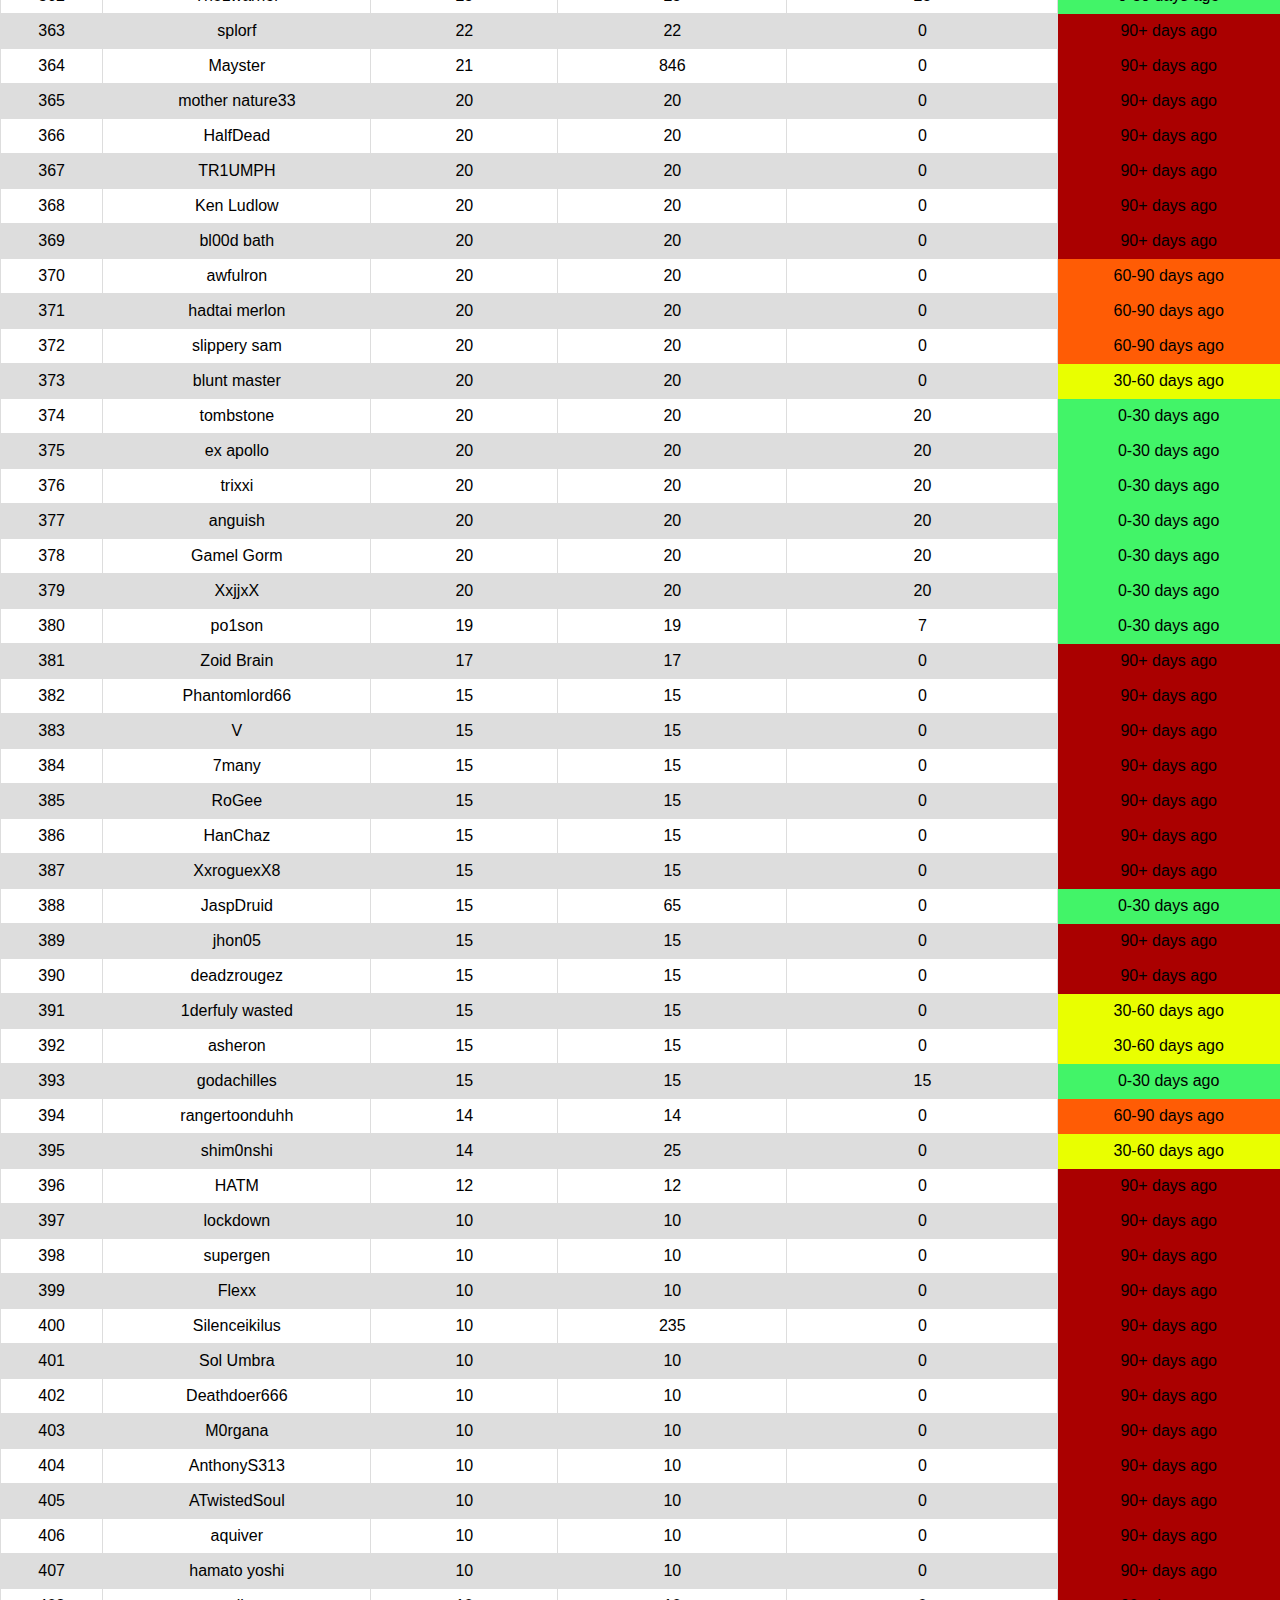
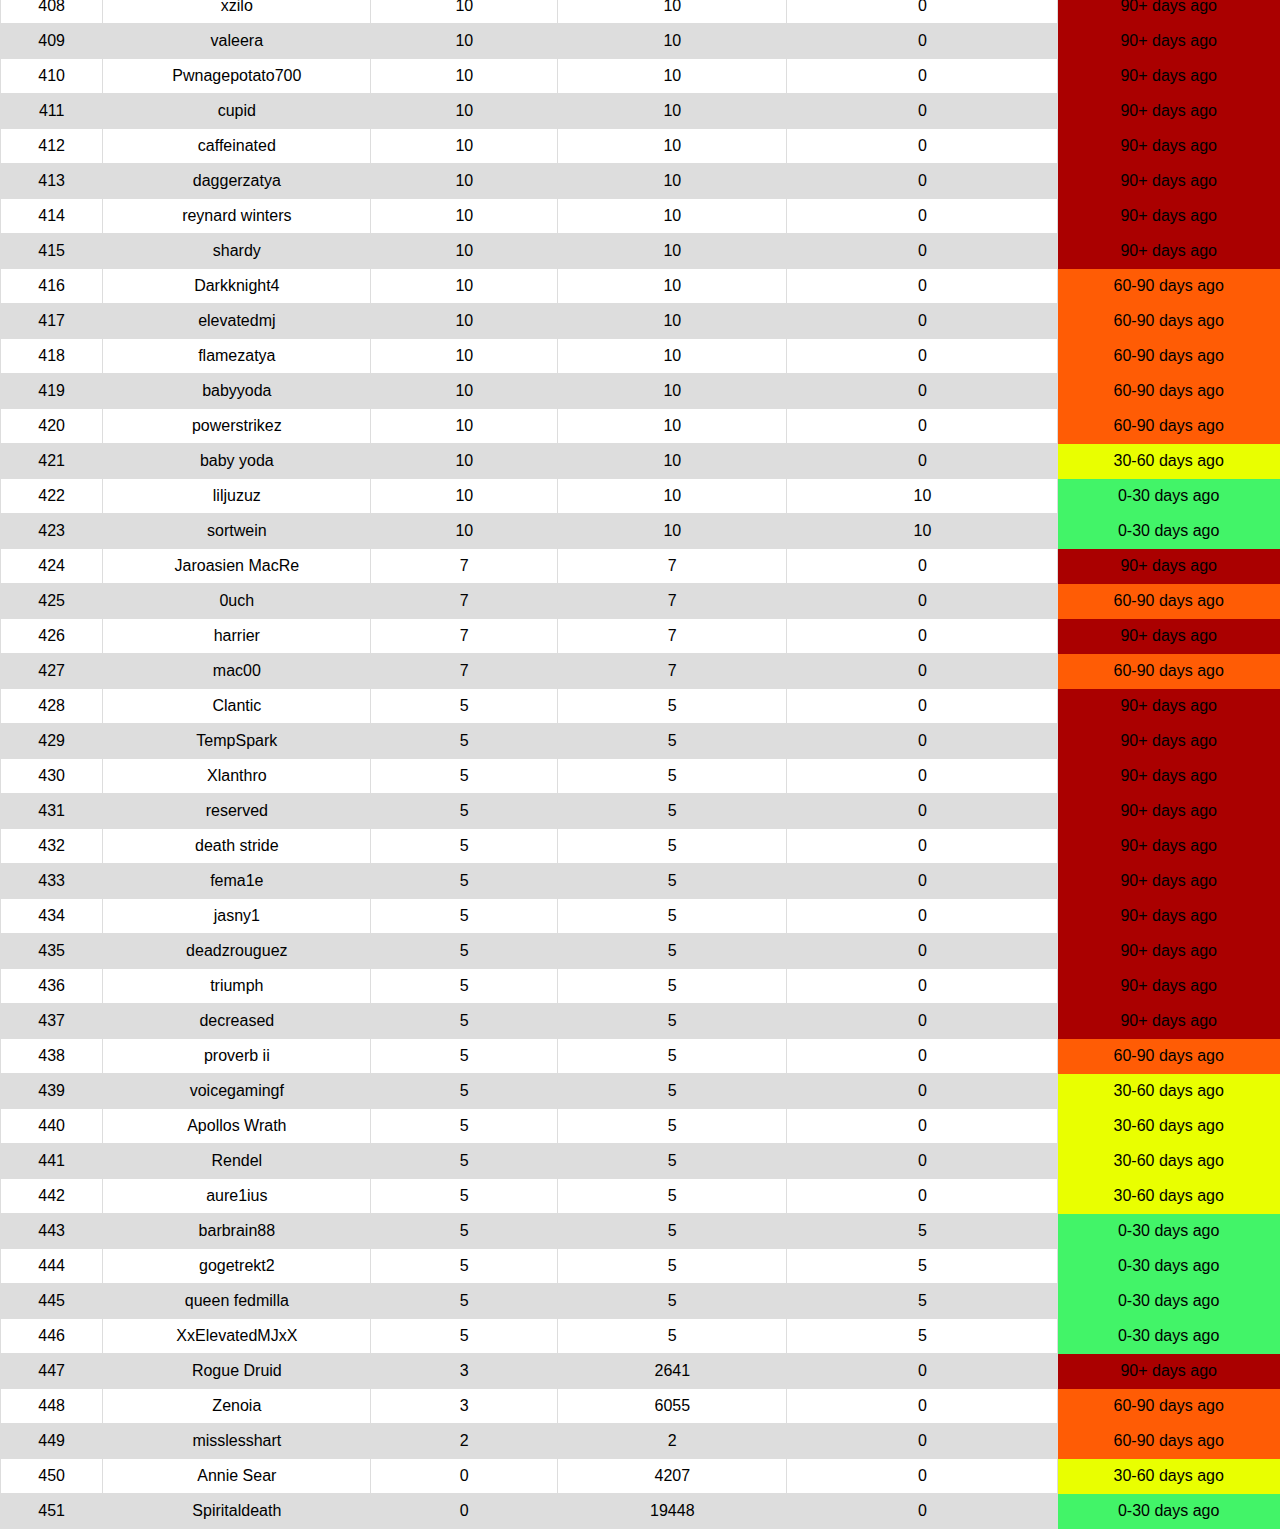
<file: ClanReports/reports/date/03-23-2020.html>
<html><head>
<script src='https://www.kryogenix.org/code/browser/sorttable/sorttable.js'></script><style>
table {font-family: Helvetica;border-collapse: collapse;width: 100%;}
td, th {border: 1px solid #dddddd;text-align: center;padding: 8px;}
tr:nth-child(even) {background-color: #dddddd;}
</style>
</head>
<body style='margin:0'>
<br>
<center>
<b>03/23/2020</b><br>
Total players: <b>451</b>
<br>
Active players: <b>152</b>
<br>
Total points this month: <b>61213</b>
<br>
</center>
</br>
<table class='sortable'>
<tr>
<th>Index</th>
<th>Name</th>
<th>Total Points</th>
<th>Lifetime Points</th>
<th>Points This Month</th>
<th>Activity</th>
</tr>
<tr>
<td>1</td>
<td>Jasperodus</td>
<td>54027</td>
<td>98031</td>
<td>543</td>
<td style='background-color:#42f468;border:1px solid #42f468'>0-30 days ago</td>
</tr>
<tr>
<td>2</td>
<td>Ouch</td>
<td>19252</td>
<td>87427</td>
<td>3072</td>
<td style='background-color:#42f468;border:1px solid #42f468'>0-30 days ago</td>
</tr>
<tr>
<td>3</td>
<td>Jolle</td>
<td>18426</td>
<td>41039</td>
<td>0</td>
<td style='background-color:#ff5c05;border:1px solid #ff5c05'>60-90 days ago</td>
</tr>
<tr>
<td>4</td>
<td>Valla Rees</td>
<td>12575</td>
<td>16094</td>
<td>1417</td>
<td style='background-color:#42f468;border:1px solid #42f468'>0-30 days ago</td>
</tr>
<tr>
<td>5</td>
<td>Palaemon</td>
<td>11809</td>
<td>16066</td>
<td>634</td>
<td style='background-color:#42f468;border:1px solid #42f468'>0-30 days ago</td>
</tr>
<tr>
<td>6</td>
<td>Zolo Razor</td>
<td>11385</td>
<td>12671</td>
<td>0</td>
<td style='background-color:#aa0000;border:1px solid #aa0000'>90+ days ago</td>
</tr>
<tr>
<td>7</td>
<td>Lark</td>
<td>10595</td>
<td>38279</td>
<td>2193</td>
<td style='background-color:#42f468;border:1px solid #42f468'>0-30 days ago</td>
</tr>
<tr>
<td>8</td>
<td>Kilzalot</td>
<td>10143</td>
<td>17538</td>
<td>380</td>
<td style='background-color:#42f468;border:1px solid #42f468'>0-30 days ago</td>
</tr>
<tr>
<td>9</td>
<td>Giftpilz</td>
<td>9685</td>
<td>25894</td>
<td>90</td>
<td style='background-color:#42f468;border:1px solid #42f468'>0-30 days ago</td>
</tr>
<tr>
<td>10</td>
<td>Scope</td>
<td>9627</td>
<td>10752</td>
<td>290</td>
<td style='background-color:#42f468;border:1px solid #42f468'>0-30 days ago</td>
</tr>
<tr>
<td>11</td>
<td>Princes eliktra</td>
<td>9622</td>
<td>31327</td>
<td>1082</td>
<td style='background-color:#42f468;border:1px solid #42f468'>0-30 days ago</td>
</tr>
<tr>
<td>12</td>
<td>Vikthor</td>
<td>9520</td>
<td>10920</td>
<td>15</td>
<td style='background-color:#42f468;border:1px solid #42f468'>0-30 days ago</td>
</tr>
<tr>
<td>13</td>
<td>Ginny Weasley</td>
<td>9262</td>
<td>18228</td>
<td>150</td>
<td style='background-color:#42f468;border:1px solid #42f468'>0-30 days ago</td>
</tr>
<tr>
<td>14</td>
<td>aLdRyN</td>
<td>8895</td>
<td>14395</td>
<td>1055</td>
<td style='background-color:#42f468;border:1px solid #42f468'>0-30 days ago</td>
</tr>
<tr>
<td>15</td>
<td>o0Neith0o</td>
<td>8844</td>
<td>9044</td>
<td>565</td>
<td style='background-color:#42f468;border:1px solid #42f468'>0-30 days ago</td>
</tr>
<tr>
<td>16</td>
<td>tank man</td>
<td>8636</td>
<td>15703</td>
<td>305</td>
<td style='background-color:#42f468;border:1px solid #42f468'>0-30 days ago</td>
</tr>
<tr>
<td>17</td>
<td>Rengwen McGrath</td>
<td>8439</td>
<td>45039</td>
<td>1634</td>
<td style='background-color:#42f468;border:1px solid #42f468'>0-30 days ago</td>
</tr>
<tr>
<td>18</td>
<td>cool strike</td>
<td>7822</td>
<td>14438</td>
<td>1339</td>
<td style='background-color:#42f468;border:1px solid #42f468'>0-30 days ago</td>
</tr>
<tr>
<td>19</td>
<td>Krozone</td>
<td>7397</td>
<td>24206</td>
<td>2904</td>
<td style='background-color:#42f468;border:1px solid #42f468'>0-30 days ago</td>
</tr>
<tr>
<td>20</td>
<td>LouiseN</td>
<td>6908</td>
<td>7033</td>
<td>745</td>
<td style='background-color:#42f468;border:1px solid #42f468'>0-30 days ago</td>
</tr>
<tr>
<td>21</td>
<td>Sprinter</td>
<td>6889</td>
<td>7264</td>
<td>100</td>
<td style='background-color:#42f468;border:1px solid #42f468'>0-30 days ago</td>
</tr>
<tr>
<td>22</td>
<td>FallenStar</td>
<td>6775</td>
<td>8212</td>
<td>420</td>
<td style='background-color:#42f468;border:1px solid #42f468'>0-30 days ago</td>
</tr>
<tr>
<td>23</td>
<td>Erandel</td>
<td>6456</td>
<td>15096</td>
<td>140</td>
<td style='background-color:#42f468;border:1px solid #42f468'>0-30 days ago</td>
</tr>
<tr>
<td>24</td>
<td>jezuz09</td>
<td>6386</td>
<td>27028</td>
<td>400</td>
<td style='background-color:#42f468;border:1px solid #42f468'>0-30 days ago</td>
</tr>
<tr>
<td>25</td>
<td>Raynard Winters</td>
<td>6220</td>
<td>18757</td>
<td>2449</td>
<td style='background-color:#42f468;border:1px solid #42f468'>0-30 days ago</td>
</tr>
<tr>
<td>26</td>
<td>Torgor</td>
<td>6154</td>
<td>9979</td>
<td>130</td>
<td style='background-color:#42f468;border:1px solid #42f468'>0-30 days ago</td>
</tr>
<tr>
<td>27</td>
<td>Pinkys warrior</td>
<td>5812</td>
<td>12545</td>
<td>420</td>
<td style='background-color:#42f468;border:1px solid #42f468'>0-30 days ago</td>
</tr>
<tr>
<td>28</td>
<td>Oks</td>
<td>5786</td>
<td>7411</td>
<td>0</td>
<td style='background-color:#ff5c05;border:1px solid #ff5c05'>60-90 days ago</td>
</tr>
<tr>
<td>29</td>
<td>Lya</td>
<td>5705</td>
<td>11663</td>
<td>775</td>
<td style='background-color:#42f468;border:1px solid #42f468'>0-30 days ago</td>
</tr>
<tr>
<td>30</td>
<td>Lightemup</td>
<td>5660</td>
<td>6235</td>
<td>465</td>
<td style='background-color:#42f468;border:1px solid #42f468'>0-30 days ago</td>
</tr>
<tr>
<td>31</td>
<td>Bowenarrow</td>
<td>5607</td>
<td>6057</td>
<td>492</td>
<td style='background-color:#42f468;border:1px solid #42f468'>0-30 days ago</td>
</tr>
<tr>
<td>32</td>
<td>pos</td>
<td>5606</td>
<td>5681</td>
<td>525</td>
<td style='background-color:#42f468;border:1px solid #42f468'>0-30 days ago</td>
</tr>
<tr>
<td>33</td>
<td>cheiron</td>
<td>5503</td>
<td>6708</td>
<td>580</td>
<td style='background-color:#42f468;border:1px solid #42f468'>0-30 days ago</td>
</tr>
<tr>
<td>34</td>
<td>Str</td>
<td>5481</td>
<td>5681</td>
<td>302</td>
<td style='background-color:#42f468;border:1px solid #42f468'>0-30 days ago</td>
</tr>
<tr>
<td>35</td>
<td>Dreaded</td>
<td>5313</td>
<td>5563</td>
<td>0</td>
<td style='background-color:#e9ff00;border:1px solid #e9ff00'>30-60 days ago</td>
</tr>
<tr>
<td>36</td>
<td>Chich M</td>
<td>5157</td>
<td>23810</td>
<td>0</td>
<td style='background-color:#aa0000;border:1px solid #aa0000'>90+ days ago</td>
</tr>
<tr>
<td>37</td>
<td>hattori hanzo</td>
<td>5081</td>
<td>23056</td>
<td>1240</td>
<td style='background-color:#42f468;border:1px solid #42f468'>0-30 days ago</td>
</tr>
<tr>
<td>38</td>
<td>trixii</td>
<td>4753</td>
<td>8010</td>
<td>485</td>
<td style='background-color:#42f468;border:1px solid #42f468'>0-30 days ago</td>
</tr>
<tr>
<td>39</td>
<td>CriticalBlade</td>
<td>4704</td>
<td>10209</td>
<td>0</td>
<td style='background-color:#aa0000;border:1px solid #aa0000'>90+ days ago</td>
</tr>
<tr>
<td>40</td>
<td>Nemhunts</td>
<td>4604</td>
<td>8054</td>
<td>0</td>
<td style='background-color:#aa0000;border:1px solid #aa0000'>90+ days ago</td>
</tr>
<tr>
<td>41</td>
<td>Crawlin</td>
<td>4581</td>
<td>4756</td>
<td>675</td>
<td style='background-color:#42f468;border:1px solid #42f468'>0-30 days ago</td>
</tr>
<tr>
<td>42</td>
<td>Bearman180</td>
<td>4534</td>
<td>5661</td>
<td>0</td>
<td style='background-color:#aa0000;border:1px solid #aa0000'>90+ days ago</td>
</tr>
<tr>
<td>43</td>
<td>SuperiorRavan</td>
<td>4497</td>
<td>15716</td>
<td>545</td>
<td style='background-color:#42f468;border:1px solid #42f468'>0-30 days ago</td>
</tr>
<tr>
<td>44</td>
<td>Hilcar</td>
<td>4373</td>
<td>9123</td>
<td>195</td>
<td style='background-color:#42f468;border:1px solid #42f468'>0-30 days ago</td>
</tr>
<tr>
<td>45</td>
<td>Etuna</td>
<td>4312</td>
<td>16962</td>
<td>0</td>
<td style='background-color:#aa0000;border:1px solid #aa0000'>90+ days ago</td>
</tr>
<tr>
<td>46</td>
<td>corrode</td>
<td>4249</td>
<td>4750</td>
<td>1416</td>
<td style='background-color:#42f468;border:1px solid #42f468'>0-30 days ago</td>
</tr>
<tr>
<td>47</td>
<td>Efan</td>
<td>4246</td>
<td>7121</td>
<td>0</td>
<td style='background-color:#aa0000;border:1px solid #aa0000'>90+ days ago</td>
</tr>
<tr>
<td>48</td>
<td>slashemup</td>
<td>4224</td>
<td>4224</td>
<td>940</td>
<td style='background-color:#42f468;border:1px solid #42f468'>0-30 days ago</td>
</tr>
<tr>
<td>49</td>
<td>Ty140</td>
<td>4175</td>
<td>4525</td>
<td>0</td>
<td style='background-color:#e9ff00;border:1px solid #e9ff00'>30-60 days ago</td>
</tr>
<tr>
<td>50</td>
<td>Anarchy</td>
<td>4175</td>
<td>7175</td>
<td>840</td>
<td style='background-color:#42f468;border:1px solid #42f468'>0-30 days ago</td>
</tr>
<tr>
<td>51</td>
<td>Kiara hehe</td>
<td>4055</td>
<td>4180</td>
<td>40</td>
<td style='background-color:#42f468;border:1px solid #42f468'>0-30 days ago</td>
</tr>
<tr>
<td>52</td>
<td>golden knife</td>
<td>4043</td>
<td>32743</td>
<td>503</td>
<td style='background-color:#42f468;border:1px solid #42f468'>0-30 days ago</td>
</tr>
<tr>
<td>53</td>
<td>Dogey Memer</td>
<td>3988</td>
<td>4163</td>
<td>0</td>
<td style='background-color:#ff5c05;border:1px solid #ff5c05'>60-90 days ago</td>
</tr>
<tr>
<td>54</td>
<td>Meatball</td>
<td>3982</td>
<td>5932</td>
<td>410</td>
<td style='background-color:#42f468;border:1px solid #42f468'>0-30 days ago</td>
</tr>
<tr>
<td>55</td>
<td>R0ogueMasteR</td>
<td>3975</td>
<td>4775</td>
<td>0</td>
<td style='background-color:#aa0000;border:1px solid #aa0000'>90+ days ago</td>
</tr>
<tr>
<td>56</td>
<td>M1xf1x</td>
<td>3920</td>
<td>4425</td>
<td>0</td>
<td style='background-color:#e9ff00;border:1px solid #e9ff00'>30-60 days ago</td>
</tr>
<tr>
<td>57</td>
<td>XxiTzM3Xx</td>
<td>3830</td>
<td>6053</td>
<td>0</td>
<td style='background-color:#aa0000;border:1px solid #aa0000'>90+ days ago</td>
</tr>
<tr>
<td>58</td>
<td>Moonblood</td>
<td>3760</td>
<td>4829</td>
<td>245</td>
<td style='background-color:#42f468;border:1px solid #42f468'>0-30 days ago</td>
</tr>
<tr>
<td>59</td>
<td>Ops8</td>
<td>3681</td>
<td>25773</td>
<td>627</td>
<td style='background-color:#42f468;border:1px solid #42f468'>0-30 days ago</td>
</tr>
<tr>
<td>60</td>
<td>Papakaterishki</td>
<td>3671</td>
<td>3671</td>
<td>350</td>
<td style='background-color:#42f468;border:1px solid #42f468'>0-30 days ago</td>
</tr>
<tr>
<td>61</td>
<td>rhobert mars</td>
<td>3656</td>
<td>3831</td>
<td>35</td>
<td style='background-color:#42f468;border:1px solid #42f468'>0-30 days ago</td>
</tr>
<tr>
<td>62</td>
<td>Sundropkiss</td>
<td>3644</td>
<td>5919</td>
<td>509</td>
<td style='background-color:#42f468;border:1px solid #42f468'>0-30 days ago</td>
</tr>
<tr>
<td>63</td>
<td>Magican123</td>
<td>3623</td>
<td>6673</td>
<td>980</td>
<td style='background-color:#42f468;border:1px solid #42f468'>0-30 days ago</td>
</tr>
<tr>
<td>64</td>
<td>Huggabl3 babe</td>
<td>3466</td>
<td>7141</td>
<td>40</td>
<td style='background-color:#42f468;border:1px solid #42f468'>0-30 days ago</td>
</tr>
<tr>
<td>65</td>
<td>A1addin</td>
<td>3466</td>
<td>4218</td>
<td>0</td>
<td style='background-color:#aa0000;border:1px solid #aa0000'>90+ days ago</td>
</tr>
<tr>
<td>66</td>
<td>Rogue Reaper</td>
<td>3260</td>
<td>15333</td>
<td>0</td>
<td style='background-color:#ff5c05;border:1px solid #ff5c05'>60-90 days ago</td>
</tr>
<tr>
<td>67</td>
<td>Floorin</td>
<td>3250</td>
<td>5350</td>
<td>0</td>
<td style='background-color:#e9ff00;border:1px solid #e9ff00'>30-60 days ago</td>
</tr>
<tr>
<td>68</td>
<td>Sugar Kane</td>
<td>3243</td>
<td>5343</td>
<td>90</td>
<td style='background-color:#42f468;border:1px solid #42f468'>0-30 days ago</td>
</tr>
<tr>
<td>69</td>
<td>Obey</td>
<td>3182</td>
<td>3611</td>
<td>0</td>
<td style='background-color:#aa0000;border:1px solid #aa0000'>90+ days ago</td>
</tr>
<tr>
<td>70</td>
<td>barbarian88</td>
<td>3108</td>
<td>3108</td>
<td>1058</td>
<td style='background-color:#42f468;border:1px solid #42f468'>0-30 days ago</td>
</tr>
<tr>
<td>71</td>
<td>Ghostie</td>
<td>3103</td>
<td>3828</td>
<td>0</td>
<td style='background-color:#aa0000;border:1px solid #aa0000'>90+ days ago</td>
</tr>
<tr>
<td>72</td>
<td>Killerbee2543</td>
<td>3007</td>
<td>3257</td>
<td>0</td>
<td style='background-color:#aa0000;border:1px solid #aa0000'>90+ days ago</td>
</tr>
<tr>
<td>73</td>
<td>brodee</td>
<td>2976</td>
<td>7806</td>
<td>640</td>
<td style='background-color:#42f468;border:1px solid #42f468'>0-30 days ago</td>
</tr>
<tr>
<td>74</td>
<td>Kiara Evangelin</td>
<td>2975</td>
<td>9825</td>
<td>85</td>
<td style='background-color:#42f468;border:1px solid #42f468'>0-30 days ago</td>
</tr>
<tr>
<td>75</td>
<td>Pytho</td>
<td>2830</td>
<td>2880</td>
<td>345</td>
<td style='background-color:#42f468;border:1px solid #42f468'>0-30 days ago</td>
</tr>
<tr>
<td>76</td>
<td>BluntMaster</td>
<td>2809</td>
<td>5434</td>
<td>110</td>
<td style='background-color:#42f468;border:1px solid #42f468'>0-30 days ago</td>
</tr>
<tr>
<td>77</td>
<td>Skydancer</td>
<td>2753</td>
<td>22173</td>
<td>420</td>
<td style='background-color:#42f468;border:1px solid #42f468'>0-30 days ago</td>
</tr>
<tr>
<td>78</td>
<td>Spring Willow</td>
<td>2725</td>
<td>16134</td>
<td>80</td>
<td style='background-color:#42f468;border:1px solid #42f468'>0-30 days ago</td>
</tr>
<tr>
<td>79</td>
<td>purple prophet</td>
<td>2606</td>
<td>2606</td>
<td>0</td>
<td style='background-color:#aa0000;border:1px solid #aa0000'>90+ days ago</td>
</tr>
<tr>
<td>80</td>
<td>Fossoyeurs</td>
<td>2603</td>
<td>2603</td>
<td>0</td>
<td style='background-color:#aa0000;border:1px solid #aa0000'>90+ days ago</td>
</tr>
<tr>
<td>81</td>
<td>Kenzy</td>
<td>2582</td>
<td>2937</td>
<td>0</td>
<td style='background-color:#aa0000;border:1px solid #aa0000'>90+ days ago</td>
</tr>
<tr>
<td>82</td>
<td>Exblood</td>
<td>2550</td>
<td>15059</td>
<td>725</td>
<td style='background-color:#42f468;border:1px solid #42f468'>0-30 days ago</td>
</tr>
<tr>
<td>83</td>
<td>dragon shade</td>
<td>2546</td>
<td>10793</td>
<td>0</td>
<td style='background-color:#e9ff00;border:1px solid #e9ff00'>30-60 days ago</td>
</tr>
<tr>
<td>84</td>
<td>cogs</td>
<td>2542</td>
<td>2692</td>
<td>40</td>
<td style='background-color:#42f468;border:1px solid #42f468'>0-30 days ago</td>
</tr>
<tr>
<td>85</td>
<td>Steinberg</td>
<td>2476</td>
<td>6151</td>
<td>0</td>
<td style='background-color:#ff5c05;border:1px solid #ff5c05'>60-90 days ago</td>
</tr>
<tr>
<td>86</td>
<td>Rags</td>
<td>2419</td>
<td>10054</td>
<td>0</td>
<td style='background-color:#ff5c05;border:1px solid #ff5c05'>60-90 days ago</td>
</tr>
<tr>
<td>87</td>
<td>King71111</td>
<td>2366</td>
<td>2516</td>
<td>907</td>
<td style='background-color:#42f468;border:1px solid #42f468'>0-30 days ago</td>
</tr>
<tr>
<td>88</td>
<td></td>
<td>2340</td>
<td>2340</td>
<td>0</td>
<td style='background-color:#aa0000;border:1px solid #aa0000'>90+ days ago</td>
</tr>
<tr>
<td>89</td>
<td>Ildor Coles</td>
<td>2308</td>
<td>19530</td>
<td>200</td>
<td style='background-color:#42f468;border:1px solid #42f468'>0-30 days ago</td>
</tr>
<tr>
<td>90</td>
<td>Beatrix</td>
<td>2256</td>
<td>3769</td>
<td>820</td>
<td style='background-color:#42f468;border:1px solid #42f468'>0-30 days ago</td>
</tr>
<tr>
<td>91</td>
<td>lutece</td>
<td>2222</td>
<td>2923</td>
<td>445</td>
<td style='background-color:#42f468;border:1px solid #42f468'>0-30 days ago</td>
</tr>
<tr>
<td>92</td>
<td>Stop It</td>
<td>2214</td>
<td>4080</td>
<td>208</td>
<td style='background-color:#42f468;border:1px solid #42f468'>0-30 days ago</td>
</tr>
<tr>
<td>93</td>
<td>Mag1calme</td>
<td>2211</td>
<td>2936</td>
<td>230</td>
<td style='background-color:#42f468;border:1px solid #42f468'>0-30 days ago</td>
</tr>
<tr>
<td>94</td>
<td>Healemup</td>
<td>2195</td>
<td>2345</td>
<td>170</td>
<td style='background-color:#42f468;border:1px solid #42f468'>0-30 days ago</td>
</tr>
<tr>
<td>95</td>
<td>Thesecondboss</td>
<td>2160</td>
<td>2551</td>
<td>0</td>
<td style='background-color:#aa0000;border:1px solid #aa0000'>90+ days ago</td>
</tr>
<tr>
<td>96</td>
<td>Aemis</td>
<td>2076</td>
<td>2151</td>
<td>129</td>
<td style='background-color:#42f468;border:1px solid #42f468'>0-30 days ago</td>
</tr>
<tr>
<td>97</td>
<td>rikimaro05</td>
<td>2071</td>
<td>3121</td>
<td>0</td>
<td style='background-color:#aa0000;border:1px solid #aa0000'>90+ days ago</td>
</tr>
<tr>
<td>98</td>
<td>slowpoke</td>
<td>2048</td>
<td>4271</td>
<td>1032</td>
<td style='background-color:#42f468;border:1px solid #42f468'>0-30 days ago</td>
</tr>
<tr>
<td>99</td>
<td>Cat Balou</td>
<td>2029</td>
<td>5501</td>
<td>0</td>
<td style='background-color:#ff5c05;border:1px solid #ff5c05'>60-90 days ago</td>
</tr>
<tr>
<td>100</td>
<td>Ancient Arrow</td>
<td>1973</td>
<td>2032</td>
<td>5</td>
<td style='background-color:#42f468;border:1px solid #42f468'>0-30 days ago</td>
</tr>
<tr>
<td>101</td>
<td>Mak00</td>
<td>1956</td>
<td>2081</td>
<td>0</td>
<td style='background-color:#e9ff00;border:1px solid #e9ff00'>30-60 days ago</td>
</tr>
<tr>
<td>102</td>
<td>skylake</td>
<td>1938</td>
<td>2213</td>
<td>1282</td>
<td style='background-color:#42f468;border:1px solid #42f468'>0-30 days ago</td>
</tr>
<tr>
<td>103</td>
<td>ATN</td>
<td>1930</td>
<td>2055</td>
<td>0</td>
<td style='background-color:#aa0000;border:1px solid #aa0000'>90+ days ago</td>
</tr>
<tr>
<td>104</td>
<td>Mariejohanna</td>
<td>1910</td>
<td>2210</td>
<td>170</td>
<td style='background-color:#42f468;border:1px solid #42f468'>0-30 days ago</td>
</tr>
<tr>
<td>105</td>
<td>Sneakashell</td>
<td>1865</td>
<td>2490</td>
<td>392</td>
<td style='background-color:#42f468;border:1px solid #42f468'>0-30 days ago</td>
</tr>
<tr>
<td>106</td>
<td>Depr1ved</td>
<td>1855</td>
<td>2080</td>
<td>0</td>
<td style='background-color:#aa0000;border:1px solid #aa0000'>90+ days ago</td>
</tr>
<tr>
<td>107</td>
<td>Tagus</td>
<td>1825</td>
<td>8235</td>
<td>0</td>
<td style='background-color:#aa0000;border:1px solid #aa0000'>90+ days ago</td>
</tr>
<tr>
<td>108</td>
<td>Eban</td>
<td>1800</td>
<td>9899</td>
<td>110</td>
<td style='background-color:#42f468;border:1px solid #42f468'>0-30 days ago</td>
</tr>
<tr>
<td>109</td>
<td>cio</td>
<td>1711</td>
<td>4169</td>
<td>0</td>
<td style='background-color:#ff5c05;border:1px solid #ff5c05'>60-90 days ago</td>
</tr>
<tr>
<td>110</td>
<td>KalmaDo05</td>
<td>1666</td>
<td>1866</td>
<td>5</td>
<td style='background-color:#42f468;border:1px solid #42f468'>0-30 days ago</td>
</tr>
<tr>
<td>111</td>
<td>Snakeboy23</td>
<td>1666</td>
<td>15141</td>
<td>0</td>
<td style='background-color:#aa0000;border:1px solid #aa0000'>90+ days ago</td>
</tr>
<tr>
<td>112</td>
<td>Last Hero</td>
<td>1665</td>
<td>3590</td>
<td>0</td>
<td style='background-color:#e9ff00;border:1px solid #e9ff00'>30-60 days ago</td>
</tr>
<tr>
<td>113</td>
<td>Tatsu</td>
<td>1648</td>
<td>5749</td>
<td>0</td>
<td style='background-color:#ff5c05;border:1px solid #ff5c05'>60-90 days ago</td>
</tr>
<tr>
<td>114</td>
<td>Creepin</td>
<td>1634</td>
<td>4810</td>
<td>0</td>
<td style='background-color:#aa0000;border:1px solid #aa0000'>90+ days ago</td>
</tr>
<tr>
<td>115</td>
<td>jack winters</td>
<td>1581</td>
<td>2006</td>
<td>260</td>
<td style='background-color:#42f468;border:1px solid #42f468'>0-30 days ago</td>
</tr>
<tr>
<td>116</td>
<td>Ziekaat</td>
<td>1578</td>
<td>1778</td>
<td>0</td>
<td style='background-color:#aa0000;border:1px solid #aa0000'>90+ days ago</td>
</tr>
<tr>
<td>117</td>
<td>MaxMage</td>
<td>1577</td>
<td>1577</td>
<td>0</td>
<td style='background-color:#aa0000;border:1px solid #aa0000'>90+ days ago</td>
</tr>
<tr>
<td>118</td>
<td>Luckyandfun</td>
<td>1550</td>
<td>10684</td>
<td>1140</td>
<td style='background-color:#42f468;border:1px solid #42f468'>0-30 days ago</td>
</tr>
<tr>
<td>119</td>
<td>Elgord</td>
<td>1549</td>
<td>1939</td>
<td>0</td>
<td style='background-color:#aa0000;border:1px solid #aa0000'>90+ days ago</td>
</tr>
<tr>
<td>120</td>
<td>ZoidBerq</td>
<td>1491</td>
<td>1616</td>
<td>0</td>
<td style='background-color:#aa0000;border:1px solid #aa0000'>90+ days ago</td>
</tr>
<tr>
<td>121</td>
<td>Go Away</td>
<td>1488</td>
<td>1613</td>
<td>337</td>
<td style='background-color:#42f468;border:1px solid #42f468'>0-30 days ago</td>
</tr>
<tr>
<td>122</td>
<td>Zenther</td>
<td>1335</td>
<td>1585</td>
<td>0</td>
<td style='background-color:#aa0000;border:1px solid #aa0000'>90+ days ago</td>
</tr>
<tr>
<td>123</td>
<td>Mefistaphilis</td>
<td>1332</td>
<td>5140</td>
<td>423</td>
<td style='background-color:#42f468;border:1px solid #42f468'>0-30 days ago</td>
</tr>
<tr>
<td>124</td>
<td>Plasmafire</td>
<td>1332</td>
<td>2732</td>
<td>0</td>
<td style='background-color:#aa0000;border:1px solid #aa0000'>90+ days ago</td>
</tr>
<tr>
<td>125</td>
<td>GEM</td>
<td>1325</td>
<td>2225</td>
<td>667</td>
<td style='background-color:#42f468;border:1px solid #42f468'>0-30 days ago</td>
</tr>
<tr>
<td>126</td>
<td>al11</td>
<td>1317</td>
<td>1392</td>
<td>0</td>
<td style='background-color:#aa0000;border:1px solid #aa0000'>90+ days ago</td>
</tr>
<tr>
<td>127</td>
<td>slowking</td>
<td>1317</td>
<td>1942</td>
<td>1059</td>
<td style='background-color:#42f468;border:1px solid #42f468'>0-30 days ago</td>
</tr>
<tr>
<td>128</td>
<td>Fingers</td>
<td>1307</td>
<td>2157</td>
<td>0</td>
<td style='background-color:#aa0000;border:1px solid #aa0000'>90+ days ago</td>
</tr>
<tr>
<td>129</td>
<td>Tedd McCoy</td>
<td>1286</td>
<td>2519</td>
<td>0</td>
<td style='background-color:#ff5c05;border:1px solid #ff5c05'>60-90 days ago</td>
</tr>
<tr>
<td>130</td>
<td>rendal</td>
<td>1260</td>
<td>1260</td>
<td>124</td>
<td style='background-color:#42f468;border:1px solid #42f468'>0-30 days ago</td>
</tr>
<tr>
<td>131</td>
<td>Camelspit</td>
<td>1239</td>
<td>1239</td>
<td>0</td>
<td style='background-color:#ff5c05;border:1px solid #ff5c05'>60-90 days ago</td>
</tr>
<tr>
<td>132</td>
<td>Xous Wathen</td>
<td>1216</td>
<td>1821</td>
<td>10</td>
<td style='background-color:#42f468;border:1px solid #42f468'>0-30 days ago</td>
</tr>
<tr>
<td>133</td>
<td>Invisibleman</td>
<td>1209</td>
<td>1484</td>
<td>0</td>
<td style='background-color:#aa0000;border:1px solid #aa0000'>90+ days ago</td>
</tr>
<tr>
<td>134</td>
<td>tankzalot</td>
<td>1204</td>
<td>1279</td>
<td>0</td>
<td style='background-color:#42f468;border:1px solid #42f468'>0-30 days ago</td>
</tr>
<tr>
<td>135</td>
<td>1HP</td>
<td>1178</td>
<td>5430</td>
<td>30</td>
<td style='background-color:#42f468;border:1px solid #42f468'>0-30 days ago</td>
</tr>
<tr>
<td>136</td>
<td>Vold</td>
<td>1176</td>
<td>1326</td>
<td>0</td>
<td style='background-color:#ff5c05;border:1px solid #ff5c05'>60-90 days ago</td>
</tr>
<tr>
<td>137</td>
<td>Black Hawk</td>
<td>1159</td>
<td>1709</td>
<td>202</td>
<td style='background-color:#42f468;border:1px solid #42f468'>0-30 days ago</td>
</tr>
<tr>
<td>138</td>
<td>Extony</td>
<td>1150</td>
<td>1150</td>
<td>0</td>
<td style='background-color:#aa0000;border:1px solid #aa0000'>90+ days ago</td>
</tr>
<tr>
<td>139</td>
<td>Arcta</td>
<td>1146</td>
<td>5086</td>
<td>0</td>
<td style='background-color:#ff5c05;border:1px solid #ff5c05'>60-90 days ago</td>
</tr>
<tr>
<td>140</td>
<td>Pequeno</td>
<td>1143</td>
<td>2068</td>
<td>0</td>
<td style='background-color:#aa0000;border:1px solid #aa0000'>90+ days ago</td>
</tr>
<tr>
<td>141</td>
<td>Bigbrandyn123</td>
<td>1140</td>
<td>1140</td>
<td>45</td>
<td style='background-color:#42f468;border:1px solid #42f468'>0-30 days ago</td>
</tr>
<tr>
<td>142</td>
<td>DeadRoguez</td>
<td>1140</td>
<td>2231</td>
<td>135</td>
<td style='background-color:#42f468;border:1px solid #42f468'>0-30 days ago</td>
</tr>
<tr>
<td>143</td>
<td>delusion</td>
<td>1137</td>
<td>1187</td>
<td>0</td>
<td style='background-color:#aa0000;border:1px solid #aa0000'>90+ days ago</td>
</tr>
<tr>
<td>144</td>
<td>Liljezuz</td>
<td>1101</td>
<td>1936</td>
<td>10</td>
<td style='background-color:#42f468;border:1px solid #42f468'>0-30 days ago</td>
</tr>
<tr>
<td>145</td>
<td>AchillesHeel</td>
<td>1069</td>
<td>1244</td>
<td>0</td>
<td style='background-color:#aa0000;border:1px solid #aa0000'>90+ days ago</td>
</tr>
<tr>
<td>146</td>
<td>Hephaystos</td>
<td>1017</td>
<td>1142</td>
<td>0</td>
<td style='background-color:#aa0000;border:1px solid #aa0000'>90+ days ago</td>
</tr>
<tr>
<td>147</td>
<td>Mohsen 2</td>
<td>1015</td>
<td>2690</td>
<td>0</td>
<td style='background-color:#aa0000;border:1px solid #aa0000'>90+ days ago</td>
</tr>
<tr>
<td>148</td>
<td>Astral v2</td>
<td>1009</td>
<td>1234</td>
<td>0</td>
<td style='background-color:#aa0000;border:1px solid #aa0000'>90+ days ago</td>
</tr>
<tr>
<td>149</td>
<td>tanno1</td>
<td>1008</td>
<td>1083</td>
<td>0</td>
<td style='background-color:#aa0000;border:1px solid #aa0000'>90+ days ago</td>
</tr>
<tr>
<td>150</td>
<td>James firerider</td>
<td>1000</td>
<td>1000</td>
<td>0</td>
<td style='background-color:#aa0000;border:1px solid #aa0000'>90+ days ago</td>
</tr>
<tr>
<td>151</td>
<td>ThatOneRogue</td>
<td>999</td>
<td>1574</td>
<td>0</td>
<td style='background-color:#ff5c05;border:1px solid #ff5c05'>60-90 days ago</td>
</tr>
<tr>
<td>152</td>
<td>Cooler</td>
<td>985</td>
<td>985</td>
<td>0</td>
<td style='background-color:#aa0000;border:1px solid #aa0000'>90+ days ago</td>
</tr>
<tr>
<td>153</td>
<td>Prince G</td>
<td>964</td>
<td>1039</td>
<td>0</td>
<td style='background-color:#aa0000;border:1px solid #aa0000'>90+ days ago</td>
</tr>
<tr>
<td>154</td>
<td>UjarDave</td>
<td>941</td>
<td>1284</td>
<td>0</td>
<td style='background-color:#aa0000;border:1px solid #aa0000'>90+ days ago</td>
</tr>
<tr>
<td>155</td>
<td>calislahn tryst</td>
<td>930</td>
<td>1030</td>
<td>392</td>
<td style='background-color:#42f468;border:1px solid #42f468'>0-30 days ago</td>
</tr>
<tr>
<td>156</td>
<td>Juh</td>
<td>893</td>
<td>893</td>
<td>0</td>
<td style='background-color:#aa0000;border:1px solid #aa0000'>90+ days ago</td>
</tr>
<tr>
<td>157</td>
<td>Toosie</td>
<td>874</td>
<td>874</td>
<td>0</td>
<td style='background-color:#aa0000;border:1px solid #aa0000'>90+ days ago</td>
</tr>
<tr>
<td>158</td>
<td>Wulfy</td>
<td>870</td>
<td>1020</td>
<td>0</td>
<td style='background-color:#aa0000;border:1px solid #aa0000'>90+ days ago</td>
</tr>
<tr>
<td>159</td>
<td>Left clan</td>
<td>864</td>
<td>864</td>
<td>0</td>
<td style='background-color:#aa0000;border:1px solid #aa0000'>90+ days ago</td>
</tr>
<tr>
<td>160</td>
<td>JajaMD</td>
<td>844</td>
<td>844</td>
<td>0</td>
<td style='background-color:#aa0000;border:1px solid #aa0000'>90+ days ago</td>
</tr>
<tr>
<td>161</td>
<td>p01s0n 4rr0w</td>
<td>828</td>
<td>1378</td>
<td>0</td>
<td style='background-color:#e9ff00;border:1px solid #e9ff00'>30-60 days ago</td>
</tr>
<tr>
<td>162</td>
<td>BigWolf</td>
<td>824</td>
<td>1549</td>
<td>0</td>
<td style='background-color:#aa0000;border:1px solid #aa0000'>90+ days ago</td>
</tr>
<tr>
<td>163</td>
<td>Leprechaun</td>
<td>780</td>
<td>830</td>
<td>0</td>
<td style='background-color:#aa0000;border:1px solid #aa0000'>90+ days ago</td>
</tr>
<tr>
<td>164</td>
<td>Kratos18</td>
<td>774</td>
<td>1821</td>
<td>0</td>
<td style='background-color:#aa0000;border:1px solid #aa0000'>90+ days ago</td>
</tr>
<tr>
<td>165</td>
<td>Bazzalth</td>
<td>770</td>
<td>845</td>
<td>0</td>
<td style='background-color:#ff5c05;border:1px solid #ff5c05'>60-90 days ago</td>
</tr>
<tr>
<td>166</td>
<td>greenguy</td>
<td>768</td>
<td>1268</td>
<td>415</td>
<td style='background-color:#42f468;border:1px solid #42f468'>0-30 days ago</td>
</tr>
<tr>
<td>167</td>
<td>Trillion</td>
<td>766</td>
<td>766</td>
<td>0</td>
<td style='background-color:#aa0000;border:1px solid #aa0000'>90+ days ago</td>
</tr>
<tr>
<td>168</td>
<td>Lycon</td>
<td>755</td>
<td>755</td>
<td>0</td>
<td style='background-color:#aa0000;border:1px solid #aa0000'>90+ days ago</td>
</tr>
<tr>
<td>169</td>
<td>ducan idaho</td>
<td>755</td>
<td>805</td>
<td>145</td>
<td style='background-color:#42f468;border:1px solid #42f468'>0-30 days ago</td>
</tr>
<tr>
<td>170</td>
<td>nosferatu16</td>
<td>750</td>
<td>750</td>
<td>0</td>
<td style='background-color:#aa0000;border:1px solid #aa0000'>90+ days ago</td>
</tr>
<tr>
<td>171</td>
<td>Sir Meliodas</td>
<td>749</td>
<td>2369</td>
<td>180</td>
<td style='background-color:#42f468;border:1px solid #42f468'>0-30 days ago</td>
</tr>
<tr>
<td>172</td>
<td>ori0n</td>
<td>742</td>
<td>843</td>
<td>245</td>
<td style='background-color:#42f468;border:1px solid #42f468'>0-30 days ago</td>
</tr>
<tr>
<td>173</td>
<td>ivy</td>
<td>727</td>
<td>5277</td>
<td>826</td>
<td style='background-color:#42f468;border:1px solid #42f468'>0-30 days ago</td>
</tr>
<tr>
<td>174</td>
<td>Keeshya</td>
<td>720</td>
<td>10990</td>
<td>40</td>
<td style='background-color:#42f468;border:1px solid #42f468'>0-30 days ago</td>
</tr>
<tr>
<td>175</td>
<td>Sw1ftFlamez</td>
<td>720</td>
<td>2414</td>
<td>0</td>
<td style='background-color:#aa0000;border:1px solid #aa0000'>90+ days ago</td>
</tr>
<tr>
<td>176</td>
<td>rudrascout</td>
<td>720</td>
<td>720</td>
<td>0</td>
<td style='background-color:#e9ff00;border:1px solid #e9ff00'>30-60 days ago</td>
</tr>
<tr>
<td>177</td>
<td>Sharia Blethen</td>
<td>715</td>
<td>1385</td>
<td>0</td>
<td style='background-color:#aa0000;border:1px solid #aa0000'>90+ days ago</td>
</tr>
<tr>
<td>178</td>
<td>Aether</td>
<td>688</td>
<td>763</td>
<td>0</td>
<td style='background-color:#ff5c05;border:1px solid #ff5c05'>60-90 days ago</td>
</tr>
<tr>
<td>179</td>
<td>Carm0s5</td>
<td>660</td>
<td>710</td>
<td>0</td>
<td style='background-color:#aa0000;border:1px solid #aa0000'>90+ days ago</td>
</tr>
<tr>
<td>180</td>
<td>JMISSLE</td>
<td>655</td>
<td>1155</td>
<td>0</td>
<td style='background-color:#ff5c05;border:1px solid #ff5c05'>60-90 days ago</td>
</tr>
<tr>
<td>181</td>
<td>Araenn Archbold</td>
<td>651</td>
<td>726</td>
<td>0</td>
<td style='background-color:#aa0000;border:1px solid #aa0000'>90+ days ago</td>
</tr>
<tr>
<td>182</td>
<td>2Noob4U</td>
<td>643</td>
<td>3737</td>
<td>45</td>
<td style='background-color:#42f468;border:1px solid #42f468'>0-30 days ago</td>
</tr>
<tr>
<td>183</td>
<td>Brian Quickarrow</td>
<td>641</td>
<td>641</td>
<td>0</td>
<td style='background-color:#aa0000;border:1px solid #aa0000'>90+ days ago</td>
</tr>
<tr>
<td>184</td>
<td>Amelia124</td>
<td>627</td>
<td>4655</td>
<td>0</td>
<td style='background-color:#ff5c05;border:1px solid #ff5c05'>60-90 days ago</td>
</tr>
<tr>
<td>185</td>
<td>Kjhg</td>
<td>627</td>
<td>627</td>
<td>0</td>
<td style='background-color:#aa0000;border:1px solid #aa0000'>90+ days ago</td>
</tr>
<tr>
<td>186</td>
<td>HeXus</td>
<td>607</td>
<td>3561</td>
<td>0</td>
<td style='background-color:#aa0000;border:1px solid #aa0000'>90+ days ago</td>
</tr>
<tr>
<td>187</td>
<td>Trevelyan MacLa</td>
<td>607</td>
<td>952</td>
<td>31</td>
<td style='background-color:#42f468;border:1px solid #42f468'>0-30 days ago</td>
</tr>
<tr>
<td>188</td>
<td>LegitRogue</td>
<td>591</td>
<td>591</td>
<td>0</td>
<td style='background-color:#ff5c05;border:1px solid #ff5c05'>60-90 days ago</td>
</tr>
<tr>
<td>189</td>
<td>equal</td>
<td>586</td>
<td>836</td>
<td>0</td>
<td style='background-color:#aa0000;border:1px solid #aa0000'>90+ days ago</td>
</tr>
<tr>
<td>190</td>
<td>muckurry</td>
<td>585</td>
<td>885</td>
<td>0</td>
<td style='background-color:#aa0000;border:1px solid #aa0000'>90+ days ago</td>
</tr>
<tr>
<td>191</td>
<td>Thallen</td>
<td>583</td>
<td>8948</td>
<td>437</td>
<td style='background-color:#42f468;border:1px solid #42f468'>0-30 days ago</td>
</tr>
<tr>
<td>192</td>
<td>Jknielsboss</td>
<td>580</td>
<td>641</td>
<td>0</td>
<td style='background-color:#aa0000;border:1px solid #aa0000'>90+ days ago</td>
</tr>
<tr>
<td>193</td>
<td>CriticalSlayer</td>
<td>577</td>
<td>577</td>
<td>0</td>
<td style='background-color:#aa0000;border:1px solid #aa0000'>90+ days ago</td>
</tr>
<tr>
<td>194</td>
<td>arizonaw</td>
<td>572</td>
<td>2172</td>
<td>50</td>
<td style='background-color:#42f468;border:1px solid #42f468'>0-30 days ago</td>
</tr>
<tr>
<td>195</td>
<td>CascadE</td>
<td>570</td>
<td>1570</td>
<td>0</td>
<td style='background-color:#42f468;border:1px solid #42f468'>0-30 days ago</td>
</tr>
<tr>
<td>196</td>
<td>Babe Blue</td>
<td>555</td>
<td>555</td>
<td>0</td>
<td style='background-color:#aa0000;border:1px solid #aa0000'>90+ days ago</td>
</tr>
<tr>
<td>197</td>
<td>Death stroke</td>
<td>533</td>
<td>3239</td>
<td>240</td>
<td style='background-color:#42f468;border:1px solid #42f468'>0-30 days ago</td>
</tr>
<tr>
<td>198</td>
<td>Enit</td>
<td>532</td>
<td>532</td>
<td>0</td>
<td style='background-color:#aa0000;border:1px solid #aa0000'>90+ days ago</td>
</tr>
<tr>
<td>199</td>
<td>lifeofsword</td>
<td>525</td>
<td>2801</td>
<td>185</td>
<td style='background-color:#42f468;border:1px solid #42f468'>0-30 days ago</td>
</tr>
<tr>
<td>200</td>
<td>Ibirid Poovey</td>
<td>516</td>
<td>5316</td>
<td>0</td>
<td style='background-color:#aa0000;border:1px solid #aa0000'>90+ days ago</td>
</tr>
<tr>
<td>201</td>
<td>Minke</td>
<td>506</td>
<td>506</td>
<td>0</td>
<td style='background-color:#aa0000;border:1px solid #aa0000'>90+ days ago</td>
</tr>
<tr>
<td>202</td>
<td>Irving13</td>
<td>505</td>
<td>580</td>
<td>0</td>
<td style='background-color:#aa0000;border:1px solid #aa0000'>90+ days ago</td>
</tr>
<tr>
<td>203</td>
<td>Nalak</td>
<td>501</td>
<td>551</td>
<td>0</td>
<td style='background-color:#aa0000;border:1px solid #aa0000'>90+ days ago</td>
</tr>
<tr>
<td>204</td>
<td>Nemroguess</td>
<td>491</td>
<td>491</td>
<td>0</td>
<td style='background-color:#aa0000;border:1px solid #aa0000'>90+ days ago</td>
</tr>
<tr>
<td>205</td>
<td>Coolasassin</td>
<td>487</td>
<td>4326</td>
<td>0</td>
<td style='background-color:#aa0000;border:1px solid #aa0000'>90+ days ago</td>
</tr>
<tr>
<td>206</td>
<td>Skardy</td>
<td>483</td>
<td>983</td>
<td>37</td>
<td style='background-color:#42f468;border:1px solid #42f468'>0-30 days ago</td>
</tr>
<tr>
<td>207</td>
<td>Kalipso</td>
<td>480</td>
<td>1230</td>
<td>285</td>
<td style='background-color:#42f468;border:1px solid #42f468'>0-30 days ago</td>
</tr>
<tr>
<td>208</td>
<td>jonyboy931</td>
<td>480</td>
<td>530</td>
<td>0</td>
<td style='background-color:#e9ff00;border:1px solid #e9ff00'>30-60 days ago</td>
</tr>
<tr>
<td>209</td>
<td>Orrol</td>
<td>472</td>
<td>9330</td>
<td>0</td>
<td style='background-color:#e9ff00;border:1px solid #e9ff00'>30-60 days ago</td>
</tr>
<tr>
<td>210</td>
<td>Aelius</td>
<td>470</td>
<td>470</td>
<td>0</td>
<td style='background-color:#aa0000;border:1px solid #aa0000'>90+ days ago</td>
</tr>
<tr>
<td>211</td>
<td>Xiao Long</td>
<td>453</td>
<td>903</td>
<td>0</td>
<td style='background-color:#aa0000;border:1px solid #aa0000'>90+ days ago</td>
</tr>
<tr>
<td>212</td>
<td>frostbite17</td>
<td>451</td>
<td>2086</td>
<td>0</td>
<td style='background-color:#aa0000;border:1px solid #aa0000'>90+ days ago</td>
</tr>
<tr>
<td>213</td>
<td>Daisycakes</td>
<td>451</td>
<td>451</td>
<td>0</td>
<td style='background-color:#aa0000;border:1px solid #aa0000'>90+ days ago</td>
</tr>
<tr>
<td>214</td>
<td>P0ISON</td>
<td>448</td>
<td>548</td>
<td>774</td>
<td style='background-color:#42f468;border:1px solid #42f468'>0-30 days ago</td>
</tr>
<tr>
<td>215</td>
<td>Tayk summer</td>
<td>442</td>
<td>442</td>
<td>0</td>
<td style='background-color:#aa0000;border:1px solid #aa0000'>90+ days ago</td>
</tr>
<tr>
<td>216</td>
<td>Se7enDeadlyS6ns</td>
<td>442</td>
<td>742</td>
<td>0</td>
<td style='background-color:#ff5c05;border:1px solid #ff5c05'>60-90 days ago</td>
</tr>
<tr>
<td>217</td>
<td>TwingoTwanuts</td>
<td>439</td>
<td>439</td>
<td>0</td>
<td style='background-color:#aa0000;border:1px solid #aa0000'>90+ days ago</td>
</tr>
<tr>
<td>218</td>
<td>mandalorian</td>
<td>434</td>
<td>534</td>
<td>231</td>
<td style='background-color:#42f468;border:1px solid #42f468'>0-30 days ago</td>
</tr>
<tr>
<td>219</td>
<td>S3XYMAGE</td>
<td>425</td>
<td>3522</td>
<td>325</td>
<td style='background-color:#42f468;border:1px solid #42f468'>0-30 days ago</td>
</tr>
<tr>
<td>220</td>
<td>Manticore</td>
<td>390</td>
<td>884</td>
<td>267</td>
<td style='background-color:#42f468;border:1px solid #42f468'>0-30 days ago</td>
</tr>
<tr>
<td>221</td>
<td>MightyR4nger</td>
<td>385</td>
<td>1061</td>
<td>0</td>
<td style='background-color:#ff5c05;border:1px solid #ff5c05'>60-90 days ago</td>
</tr>
<tr>
<td>222</td>
<td>sunshine2151</td>
<td>377</td>
<td>377</td>
<td>0</td>
<td style='background-color:#e9ff00;border:1px solid #e9ff00'>30-60 days ago</td>
</tr>
<tr>
<td>223</td>
<td>ronin myth</td>
<td>369</td>
<td>369</td>
<td>1090</td>
<td style='background-color:#42f468;border:1px solid #42f468'>0-30 days ago</td>
</tr>
<tr>
<td>224</td>
<td>Axion</td>
<td>361</td>
<td>361</td>
<td>0</td>
<td style='background-color:#aa0000;border:1px solid #aa0000'>90+ days ago</td>
</tr>
<tr>
<td>225</td>
<td>Unpleased</td>
<td>360</td>
<td>13577</td>
<td>360</td>
<td style='background-color:#42f468;border:1px solid #42f468'>0-30 days ago</td>
</tr>
<tr>
<td>226</td>
<td>ThatHurts</td>
<td>359</td>
<td>1268</td>
<td>20</td>
<td style='background-color:#42f468;border:1px solid #42f468'>0-30 days ago</td>
</tr>
<tr>
<td>227</td>
<td>Fiju</td>
<td>357</td>
<td>357</td>
<td>0</td>
<td style='background-color:#aa0000;border:1px solid #aa0000'>90+ days ago</td>
</tr>
<tr>
<td>228</td>
<td>Jasmine23</td>
<td>351</td>
<td>2753</td>
<td>47</td>
<td style='background-color:#42f468;border:1px solid #42f468'>0-30 days ago</td>
</tr>
<tr>
<td>229</td>
<td>Kurtshong</td>
<td>343</td>
<td>343</td>
<td>0</td>
<td style='background-color:#aa0000;border:1px solid #aa0000'>90+ days ago</td>
</tr>
<tr>
<td>230</td>
<td>Ecarius</td>
<td>335</td>
<td>435</td>
<td>0</td>
<td style='background-color:#aa0000;border:1px solid #aa0000'>90+ days ago</td>
</tr>
<tr>
<td>231</td>
<td>AceRanger</td>
<td>330</td>
<td>455</td>
<td>0</td>
<td style='background-color:#aa0000;border:1px solid #aa0000'>90+ days ago</td>
</tr>
<tr>
<td>232</td>
<td>DeadlyLotus</td>
<td>329</td>
<td>454</td>
<td>0</td>
<td style='background-color:#aa0000;border:1px solid #aa0000'>90+ days ago</td>
</tr>
<tr>
<td>233</td>
<td>MightyDru1d</td>
<td>327</td>
<td>327</td>
<td>0</td>
<td style='background-color:#aa0000;border:1px solid #aa0000'>90+ days ago</td>
</tr>
<tr>
<td>234</td>
<td>aeliria</td>
<td>326</td>
<td>376</td>
<td>52</td>
<td style='background-color:#42f468;border:1px solid #42f468'>0-30 days ago</td>
</tr>
<tr>
<td>235</td>
<td>StarxLight</td>
<td>322</td>
<td>547</td>
<td>0</td>
<td style='background-color:#aa0000;border:1px solid #aa0000'>90+ days ago</td>
</tr>
<tr>
<td>236</td>
<td>Wannalight</td>
<td>322</td>
<td>322</td>
<td>0</td>
<td style='background-color:#aa0000;border:1px solid #aa0000'>90+ days ago</td>
</tr>
<tr>
<td>237</td>
<td>MagicPants</td>
<td>321</td>
<td>5394</td>
<td>321</td>
<td style='background-color:#42f468;border:1px solid #42f468'>0-30 days ago</td>
</tr>
<tr>
<td>238</td>
<td>royal batte1</td>
<td>308</td>
<td>458</td>
<td>0</td>
<td style='background-color:#e9ff00;border:1px solid #e9ff00'>30-60 days ago</td>
</tr>
<tr>
<td>239</td>
<td>Gwaesa Wilkins</td>
<td>302</td>
<td>302</td>
<td>0</td>
<td style='background-color:#aa0000;border:1px solid #aa0000'>90+ days ago</td>
</tr>
<tr>
<td>240</td>
<td>Boss Games</td>
<td>296</td>
<td>296</td>
<td>35</td>
<td style='background-color:#42f468;border:1px solid #42f468'>0-30 days ago</td>
</tr>
<tr>
<td>241</td>
<td>All Mighty</td>
<td>290</td>
<td>2340</td>
<td>0</td>
<td style='background-color:#aa0000;border:1px solid #aa0000'>90+ days ago</td>
</tr>
<tr>
<td>242</td>
<td>grand</td>
<td>290</td>
<td>290</td>
<td>0</td>
<td style='background-color:#aa0000;border:1px solid #aa0000'>90+ days ago</td>
</tr>
<tr>
<td>243</td>
<td>Sir tickles</td>
<td>282</td>
<td>2403</td>
<td>90</td>
<td style='background-color:#42f468;border:1px solid #42f468'>0-30 days ago</td>
</tr>
<tr>
<td>244</td>
<td>RubberDucky</td>
<td>276</td>
<td>276</td>
<td>0</td>
<td style='background-color:#aa0000;border:1px solid #aa0000'>90+ days ago</td>
</tr>
<tr>
<td>245</td>
<td>Orby</td>
<td>275</td>
<td>375</td>
<td>0</td>
<td style='background-color:#aa0000;border:1px solid #aa0000'>90+ days ago</td>
</tr>
<tr>
<td>246</td>
<td>Jojiu</td>
<td>263</td>
<td>1913</td>
<td>0</td>
<td style='background-color:#e9ff00;border:1px solid #e9ff00'>30-60 days ago</td>
</tr>
<tr>
<td>247</td>
<td>ShadowVainz</td>
<td>258</td>
<td>258</td>
<td>0</td>
<td style='background-color:#aa0000;border:1px solid #aa0000'>90+ days ago</td>
</tr>
<tr>
<td>248</td>
<td>Zenthos</td>
<td>255</td>
<td>255</td>
<td>0</td>
<td style='background-color:#aa0000;border:1px solid #aa0000'>90+ days ago</td>
</tr>
<tr>
<td>249</td>
<td>duncan idaho</td>
<td>254</td>
<td>254</td>
<td>0</td>
<td style='background-color:#e9ff00;border:1px solid #e9ff00'>30-60 days ago</td>
</tr>
<tr>
<td>250</td>
<td>l3ge4nda6ry</td>
<td>252</td>
<td>302</td>
<td>2085</td>
<td style='background-color:#42f468;border:1px solid #42f468'>0-30 days ago</td>
</tr>
<tr>
<td>251</td>
<td>RangerToonDuhhh</td>
<td>250</td>
<td>575</td>
<td>0</td>
<td style='background-color:#e9ff00;border:1px solid #e9ff00'>30-60 days ago</td>
</tr>
<tr>
<td>252</td>
<td>Shyft</td>
<td>247</td>
<td>447</td>
<td>0</td>
<td style='background-color:#aa0000;border:1px solid #aa0000'>90+ days ago</td>
</tr>
<tr>
<td>253</td>
<td>Mdot</td>
<td>247</td>
<td>247</td>
<td>0</td>
<td style='background-color:#aa0000;border:1px solid #aa0000'>90+ days ago</td>
</tr>
<tr>
<td>254</td>
<td>Star Stream</td>
<td>240</td>
<td>690</td>
<td>0</td>
<td style='background-color:#ff5c05;border:1px solid #ff5c05'>60-90 days ago</td>
</tr>
<tr>
<td>255</td>
<td>Argett</td>
<td>236</td>
<td>336</td>
<td>0</td>
<td style='background-color:#aa0000;border:1px solid #aa0000'>90+ days ago</td>
</tr>
<tr>
<td>256</td>
<td>Guardog</td>
<td>220</td>
<td>220</td>
<td>0</td>
<td style='background-color:#aa0000;border:1px solid #aa0000'>90+ days ago</td>
</tr>
<tr>
<td>257</td>
<td>Maxemillian</td>
<td>220</td>
<td>220</td>
<td>100</td>
<td style='background-color:#42f468;border:1px solid #42f468'>0-30 days ago</td>
</tr>
<tr>
<td>258</td>
<td>DesignatedFire</td>
<td>216</td>
<td>216</td>
<td>0</td>
<td style='background-color:#aa0000;border:1px solid #aa0000'>90+ days ago</td>
</tr>
<tr>
<td>259</td>
<td>qween alessa</td>
<td>216</td>
<td>266</td>
<td>0</td>
<td style='background-color:#ff5c05;border:1px solid #ff5c05'>60-90 days ago</td>
</tr>
<tr>
<td>260</td>
<td>asmodan</td>
<td>214</td>
<td>1163</td>
<td>0</td>
<td style='background-color:#aa0000;border:1px solid #aa0000'>90+ days ago</td>
</tr>
<tr>
<td>261</td>
<td>mag1cal me</td>
<td>212</td>
<td>212</td>
<td>0</td>
<td style='background-color:#e9ff00;border:1px solid #e9ff00'>30-60 days ago</td>
</tr>
<tr>
<td>262</td>
<td>fromscratch</td>
<td>211</td>
<td>211</td>
<td>0</td>
<td style='background-color:#aa0000;border:1px solid #aa0000'>90+ days ago</td>
</tr>
<tr>
<td>263</td>
<td>Thirdson Warrio</td>
<td>210</td>
<td>1190</td>
<td>0</td>
<td style='background-color:#aa0000;border:1px solid #aa0000'>90+ days ago</td>
</tr>
<tr>
<td>264</td>
<td>indygo</td>
<td>206</td>
<td>281</td>
<td>25</td>
<td style='background-color:#42f468;border:1px solid #42f468'>0-30 days ago</td>
</tr>
<tr>
<td>265</td>
<td>Thunderbuddy</td>
<td>203</td>
<td>503</td>
<td>0</td>
<td style='background-color:#aa0000;border:1px solid #aa0000'>90+ days ago</td>
</tr>
<tr>
<td>266</td>
<td>projectgamesyt</td>
<td>200</td>
<td>200</td>
<td>558</td>
<td style='background-color:#42f468;border:1px solid #42f468'>0-30 days ago</td>
</tr>
<tr>
<td>267</td>
<td>Pickle544</td>
<td>199</td>
<td>199</td>
<td>0</td>
<td style='background-color:#aa0000;border:1px solid #aa0000'>90+ days ago</td>
</tr>
<tr>
<td>268</td>
<td>Ro Tille</td>
<td>199</td>
<td>224</td>
<td>0</td>
<td style='background-color:#aa0000;border:1px solid #aa0000'>90+ days ago</td>
</tr>
<tr>
<td>269</td>
<td>mayg</td>
<td>198</td>
<td>798</td>
<td>0</td>
<td style='background-color:#aa0000;border:1px solid #aa0000'>90+ days ago</td>
</tr>
<tr>
<td>270</td>
<td>Yolo cuz</td>
<td>195</td>
<td>195</td>
<td>0</td>
<td style='background-color:#aa0000;border:1px solid #aa0000'>90+ days ago</td>
</tr>
<tr>
<td>271</td>
<td>Pathetic Healz</td>
<td>190</td>
<td>2763</td>
<td>190</td>
<td style='background-color:#42f468;border:1px solid #42f468'>0-30 days ago</td>
</tr>
<tr>
<td>272</td>
<td>GodVayne</td>
<td>185</td>
<td>185</td>
<td>0</td>
<td style='background-color:#aa0000;border:1px solid #aa0000'>90+ days ago</td>
</tr>
<tr>
<td>273</td>
<td>BMX12</td>
<td>182</td>
<td>432</td>
<td>0</td>
<td style='background-color:#e9ff00;border:1px solid #e9ff00'>30-60 days ago</td>
</tr>
<tr>
<td>274</td>
<td>Evanescent</td>
<td>180</td>
<td>180</td>
<td>0</td>
<td style='background-color:#ff5c05;border:1px solid #ff5c05'>60-90 days ago</td>
</tr>
<tr>
<td>275</td>
<td>Bill Weasley</td>
<td>179</td>
<td>179</td>
<td>0</td>
<td style='background-color:#ff5c05;border:1px solid #ff5c05'>60-90 days ago</td>
</tr>
<tr>
<td>276</td>
<td>orangejews</td>
<td>179</td>
<td>229</td>
<td>0</td>
<td style='background-color:#e9ff00;border:1px solid #e9ff00'>30-60 days ago</td>
</tr>
<tr>
<td>277</td>
<td>robhimlerr</td>
<td>179</td>
<td>179</td>
<td>25</td>
<td style='background-color:#42f468;border:1px solid #42f468'>0-30 days ago</td>
</tr>
<tr>
<td>278</td>
<td>Fightingdogs</td>
<td>178</td>
<td>178</td>
<td>0</td>
<td style='background-color:#aa0000;border:1px solid #aa0000'>90+ days ago</td>
</tr>
<tr>
<td>279</td>
<td>Aphion</td>
<td>171</td>
<td>171</td>
<td>0</td>
<td style='background-color:#aa0000;border:1px solid #aa0000'>90+ days ago</td>
</tr>
<tr>
<td>280</td>
<td>Burdigal</td>
<td>170</td>
<td>3069</td>
<td>0</td>
<td style='background-color:#ff5c05;border:1px solid #ff5c05'>60-90 days ago</td>
</tr>
<tr>
<td>281</td>
<td>kingofgames</td>
<td>169</td>
<td>3652</td>
<td>275</td>
<td style='background-color:#42f468;border:1px solid #42f468'>0-30 days ago</td>
</tr>
<tr>
<td>282</td>
<td>deadzroguez</td>
<td>167</td>
<td>167</td>
<td>0</td>
<td style='background-color:#ff5c05;border:1px solid #ff5c05'>60-90 days ago</td>
</tr>
<tr>
<td>283</td>
<td>D34D1Y5K313T0N</td>
<td>167</td>
<td>167</td>
<td>167</td>
<td style='background-color:#42f468;border:1px solid #42f468'>0-30 days ago</td>
</tr>
<tr>
<td>284</td>
<td>DarkStrike</td>
<td>161</td>
<td>161</td>
<td>0</td>
<td style='background-color:#e9ff00;border:1px solid #e9ff00'>30-60 days ago</td>
</tr>
<tr>
<td>285</td>
<td>cafeina</td>
<td>160</td>
<td>285</td>
<td>42</td>
<td style='background-color:#42f468;border:1px solid #42f468'>0-30 days ago</td>
</tr>
<tr>
<td>286</td>
<td>october31</td>
<td>159</td>
<td>434</td>
<td>0</td>
<td style='background-color:#e9ff00;border:1px solid #e9ff00'>30-60 days ago</td>
</tr>
<tr>
<td>287</td>
<td>lynsey</td>
<td>151</td>
<td>151</td>
<td>0</td>
<td style='background-color:#ff5c05;border:1px solid #ff5c05'>60-90 days ago</td>
</tr>
<tr>
<td>288</td>
<td>Suba</td>
<td>150</td>
<td>4100</td>
<td>0</td>
<td style='background-color:#aa0000;border:1px solid #aa0000'>90+ days ago</td>
</tr>
<tr>
<td>289</td>
<td>despdruid</td>
<td>150</td>
<td>3200</td>
<td>0</td>
<td style='background-color:#aa0000;border:1px solid #aa0000'>90+ days ago</td>
</tr>
<tr>
<td>290</td>
<td>hugg</td>
<td>150</td>
<td>150</td>
<td>12</td>
<td style='background-color:#42f468;border:1px solid #42f468'>0-30 days ago</td>
</tr>
<tr>
<td>291</td>
<td>BlueStarrr</td>
<td>146</td>
<td>196</td>
<td>0</td>
<td style='background-color:#aa0000;border:1px solid #aa0000'>90+ days ago</td>
</tr>
<tr>
<td>292</td>
<td>Ora</td>
<td>146</td>
<td>921</td>
<td>0</td>
<td style='background-color:#aa0000;border:1px solid #aa0000'>90+ days ago</td>
</tr>
<tr>
<td>293</td>
<td>ICritYouQuit</td>
<td>145</td>
<td>1370</td>
<td>205</td>
<td style='background-color:#42f468;border:1px solid #42f468'>0-30 days ago</td>
</tr>
<tr>
<td>294</td>
<td>lordmoto</td>
<td>137</td>
<td>137</td>
<td>0</td>
<td style='background-color:#ff5c05;border:1px solid #ff5c05'>60-90 days ago</td>
</tr>
<tr>
<td>295</td>
<td>Mic Mage</td>
<td>127</td>
<td>127</td>
<td>0</td>
<td style='background-color:#e9ff00;border:1px solid #e9ff00'>30-60 days ago</td>
</tr>
<tr>
<td>296</td>
<td>Tospaa</td>
<td>125</td>
<td>125</td>
<td>0</td>
<td style='background-color:#aa0000;border:1px solid #aa0000'>90+ days ago</td>
</tr>
<tr>
<td>297</td>
<td>theman67134</td>
<td>125</td>
<td>225</td>
<td>0</td>
<td style='background-color:#ff5c05;border:1px solid #ff5c05'>60-90 days ago</td>
</tr>
<tr>
<td>298</td>
<td>Arcanus Maru</td>
<td>122</td>
<td>247</td>
<td>0</td>
<td style='background-color:#aa0000;border:1px solid #aa0000'>90+ days ago</td>
</tr>
<tr>
<td>299</td>
<td>DasReich2</td>
<td>119</td>
<td>119</td>
<td>0</td>
<td style='background-color:#aa0000;border:1px solid #aa0000'>90+ days ago</td>
</tr>
<tr>
<td>300</td>
<td>reprisent</td>
<td>119</td>
<td>271</td>
<td>0</td>
<td style='background-color:#e9ff00;border:1px solid #e9ff00'>30-60 days ago</td>
</tr>
<tr>
<td>301</td>
<td>vikth0r</td>
<td>117</td>
<td>117</td>
<td>0</td>
<td style='background-color:#ff5c05;border:1px solid #ff5c05'>60-90 days ago</td>
</tr>
<tr>
<td>302</td>
<td>paramedic</td>
<td>115</td>
<td>115</td>
<td>0</td>
<td style='background-color:#aa0000;border:1px solid #aa0000'>90+ days ago</td>
</tr>
<tr>
<td>303</td>
<td>cory waters</td>
<td>112</td>
<td>112</td>
<td>0</td>
<td style='background-color:#ff5c05;border:1px solid #ff5c05'>60-90 days ago</td>
</tr>
<tr>
<td>304</td>
<td>Hanzo Hattori</td>
<td>110</td>
<td>260</td>
<td>0</td>
<td style='background-color:#aa0000;border:1px solid #aa0000'>90+ days ago</td>
</tr>
<tr>
<td>305</td>
<td>worthless</td>
<td>102</td>
<td>102</td>
<td>0</td>
<td style='background-color:#aa0000;border:1px solid #aa0000'>90+ days ago</td>
</tr>
<tr>
<td>306</td>
<td>Armed man</td>
<td>100</td>
<td>100</td>
<td>0</td>
<td style='background-color:#ff5c05;border:1px solid #ff5c05'>60-90 days ago</td>
</tr>
<tr>
<td>307</td>
<td>Kaykayk</td>
<td>96</td>
<td>96</td>
<td>0</td>
<td style='background-color:#aa0000;border:1px solid #aa0000'>90+ days ago</td>
</tr>
<tr>
<td>308</td>
<td>biaxspark</td>
<td>88</td>
<td>88</td>
<td>24</td>
<td style='background-color:#42f468;border:1px solid #42f468'>0-30 days ago</td>
</tr>
<tr>
<td>309</td>
<td>Billy79</td>
<td>85</td>
<td>85</td>
<td>0</td>
<td style='background-color:#aa0000;border:1px solid #aa0000'>90+ days ago</td>
</tr>
<tr>
<td>310</td>
<td>Sky raven</td>
<td>85</td>
<td>85</td>
<td>0</td>
<td style='background-color:#aa0000;border:1px solid #aa0000'>90+ days ago</td>
</tr>
<tr>
<td>311</td>
<td>lashy</td>
<td>85</td>
<td>574</td>
<td>30</td>
<td style='background-color:#42f468;border:1px solid #42f468'>0-30 days ago</td>
</tr>
<tr>
<td>312</td>
<td>WhySoSerious</td>
<td>84</td>
<td>84</td>
<td>0</td>
<td style='background-color:#aa0000;border:1px solid #aa0000'>90+ days ago</td>
</tr>
<tr>
<td>313</td>
<td>kiara e</td>
<td>83</td>
<td>83</td>
<td>0</td>
<td style='background-color:#aa0000;border:1px solid #aa0000'>90+ days ago</td>
</tr>
<tr>
<td>314</td>
<td>zatheenah</td>
<td>81</td>
<td>692</td>
<td>0</td>
<td style='background-color:#ff5c05;border:1px solid #ff5c05'>60-90 days ago</td>
</tr>
<tr>
<td>315</td>
<td>kyzach</td>
<td>80</td>
<td>80</td>
<td>0</td>
<td style='background-color:#ff5c05;border:1px solid #ff5c05'>60-90 days ago</td>
</tr>
<tr>
<td>316</td>
<td>Gokou</td>
<td>75</td>
<td>75</td>
<td>0</td>
<td style='background-color:#aa0000;border:1px solid #aa0000'>90+ days ago</td>
</tr>
<tr>
<td>317</td>
<td>body bag</td>
<td>72</td>
<td>290</td>
<td>0</td>
<td style='background-color:#e9ff00;border:1px solid #e9ff00'>30-60 days ago</td>
</tr>
<tr>
<td>318</td>
<td>Krios</td>
<td>70</td>
<td>6657</td>
<td>0</td>
<td style='background-color:#e9ff00;border:1px solid #e9ff00'>30-60 days ago</td>
</tr>
<tr>
<td>319</td>
<td>Bambrosia</td>
<td>69</td>
<td>69</td>
<td>0</td>
<td style='background-color:#aa0000;border:1px solid #aa0000'>90+ days ago</td>
</tr>
<tr>
<td>320</td>
<td>razihel</td>
<td>66</td>
<td>66</td>
<td>0</td>
<td style='background-color:#aa0000;border:1px solid #aa0000'>90+ days ago</td>
</tr>
<tr>
<td>321</td>
<td>Black Rogue</td>
<td>65</td>
<td>165</td>
<td>0</td>
<td style='background-color:#aa0000;border:1px solid #aa0000'>90+ days ago</td>
</tr>
<tr>
<td>322</td>
<td>queen alessa</td>
<td>65</td>
<td>65</td>
<td>0</td>
<td style='background-color:#ff5c05;border:1px solid #ff5c05'>60-90 days ago</td>
</tr>
<tr>
<td>323</td>
<td>FancyLadie</td>
<td>62</td>
<td>137</td>
<td>0</td>
<td style='background-color:#aa0000;border:1px solid #aa0000'>90+ days ago</td>
</tr>
<tr>
<td>324</td>
<td>emmaeli</td>
<td>62</td>
<td>162</td>
<td>0</td>
<td style='background-color:#e9ff00;border:1px solid #e9ff00'>30-60 days ago</td>
</tr>
<tr>
<td>325</td>
<td>Tyrion Lanister</td>
<td>60</td>
<td>210</td>
<td>10</td>
<td style='background-color:#42f468;border:1px solid #42f468'>0-30 days ago</td>
</tr>
<tr>
<td>326</td>
<td>elite warrior</td>
<td>60</td>
<td>110</td>
<td>0</td>
<td style='background-color:#aa0000;border:1px solid #aa0000'>90+ days ago</td>
</tr>
<tr>
<td>327</td>
<td>arizonub</td>
<td>59</td>
<td>70</td>
<td>0</td>
<td style='background-color:#aa0000;border:1px solid #aa0000'>90+ days ago</td>
</tr>
<tr>
<td>328</td>
<td>shimonshi</td>
<td>59</td>
<td>59</td>
<td>0</td>
<td style='background-color:#e9ff00;border:1px solid #e9ff00'>30-60 days ago</td>
</tr>
<tr>
<td>329</td>
<td>Flamz</td>
<td>57</td>
<td>57</td>
<td>0</td>
<td style='background-color:#e9ff00;border:1px solid #e9ff00'>30-60 days ago</td>
</tr>
<tr>
<td>330</td>
<td>CrownLazarus</td>
<td>55</td>
<td>55</td>
<td>0</td>
<td style='background-color:#aa0000;border:1px solid #aa0000'>90+ days ago</td>
</tr>
<tr>
<td>331</td>
<td>snipesight</td>
<td>55</td>
<td>55</td>
<td>0</td>
<td style='background-color:#aa0000;border:1px solid #aa0000'>90+ days ago</td>
</tr>
<tr>
<td>332</td>
<td>camb0x69</td>
<td>55</td>
<td>180</td>
<td>0</td>
<td style='background-color:#ff5c05;border:1px solid #ff5c05'>60-90 days ago</td>
</tr>
<tr>
<td>333</td>
<td>norwayrouge</td>
<td>55</td>
<td>55</td>
<td>0</td>
<td style='background-color:#ff5c05;border:1px solid #ff5c05'>60-90 days ago</td>
</tr>
<tr>
<td>334</td>
<td>m1xtank</td>
<td>52</td>
<td>52</td>
<td>0</td>
<td style='background-color:#e9ff00;border:1px solid #e9ff00'>30-60 days ago</td>
</tr>
<tr>
<td>335</td>
<td>maystera</td>
<td>51</td>
<td>389</td>
<td>0</td>
<td style='background-color:#aa0000;border:1px solid #aa0000'>90+ days ago</td>
</tr>
<tr>
<td>336</td>
<td>Hmmmm</td>
<td>50</td>
<td>50</td>
<td>15</td>
<td style='background-color:#42f468;border:1px solid #42f468'>0-30 days ago</td>
</tr>
<tr>
<td>337</td>
<td>nazzus</td>
<td>50</td>
<td>50</td>
<td>0</td>
<td style='background-color:#e9ff00;border:1px solid #e9ff00'>30-60 days ago</td>
</tr>
<tr>
<td>338</td>
<td>azria</td>
<td>50</td>
<td>50</td>
<td>50</td>
<td style='background-color:#42f468;border:1px solid #42f468'>0-30 days ago</td>
</tr>
<tr>
<td>339</td>
<td>forecast</td>
<td>47</td>
<td>47</td>
<td>0</td>
<td style='background-color:#aa0000;border:1px solid #aa0000'>90+ days ago</td>
</tr>
<tr>
<td>340</td>
<td>omaryoux</td>
<td>47</td>
<td>47</td>
<td>0</td>
<td style='background-color:#ff5c05;border:1px solid #ff5c05'>60-90 days ago</td>
</tr>
<tr>
<td>341</td>
<td>PrincesWarrior</td>
<td>45</td>
<td>45</td>
<td>0</td>
<td style='background-color:#aa0000;border:1px solid #aa0000'>90+ days ago</td>
</tr>
<tr>
<td>342</td>
<td>aure1ia</td>
<td>42</td>
<td>42</td>
<td>0</td>
<td style='background-color:#e9ff00;border:1px solid #e9ff00'>30-60 days ago</td>
</tr>
<tr>
<td>343</td>
<td>PacFire</td>
<td>40</td>
<td>40</td>
<td>0</td>
<td style='background-color:#aa0000;border:1px solid #aa0000'>90+ days ago</td>
</tr>
<tr>
<td>344</td>
<td>Caety</td>
<td>40</td>
<td>40</td>
<td>0</td>
<td style='background-color:#aa0000;border:1px solid #aa0000'>90+ days ago</td>
</tr>
<tr>
<td>345</td>
<td>that hurts</td>
<td>40</td>
<td>40</td>
<td>0</td>
<td style='background-color:#ff5c05;border:1px solid #ff5c05'>60-90 days ago</td>
</tr>
<tr>
<td>346</td>
<td>Titano2</td>
<td>39</td>
<td>39</td>
<td>0</td>
<td style='background-color:#aa0000;border:1px solid #aa0000'>90+ days ago</td>
</tr>
<tr>
<td>347</td>
<td>Lanji</td>
<td>37</td>
<td>1063</td>
<td>0</td>
<td style='background-color:#ff5c05;border:1px solid #ff5c05'>60-90 days ago</td>
</tr>
<tr>
<td>348</td>
<td>zeero</td>
<td>37</td>
<td>37</td>
<td>12</td>
<td style='background-color:#42f468;border:1px solid #42f468'>0-30 days ago</td>
</tr>
<tr>
<td>349</td>
<td>red soul</td>
<td>35</td>
<td>35</td>
<td>0</td>
<td style='background-color:#aa0000;border:1px solid #aa0000'>90+ days ago</td>
</tr>
<tr>
<td>350</td>
<td>goblinpube</td>
<td>35</td>
<td>35</td>
<td>20</td>
<td style='background-color:#42f468;border:1px solid #42f468'>0-30 days ago</td>
</tr>
<tr>
<td>351</td>
<td>xxjjxx1</td>
<td>34</td>
<td>34</td>
<td>170</td>
<td style='background-color:#42f468;border:1px solid #42f468'>0-30 days ago</td>
</tr>
<tr>
<td>352</td>
<td>Bigbadpo</td>
<td>30</td>
<td>30</td>
<td>0</td>
<td style='background-color:#aa0000;border:1px solid #aa0000'>90+ days ago</td>
</tr>
<tr>
<td>353</td>
<td>Timeshift</td>
<td>30</td>
<td>390</td>
<td>0</td>
<td style='background-color:#aa0000;border:1px solid #aa0000'>90+ days ago</td>
</tr>
<tr>
<td>354</td>
<td>graftonn</td>
<td>30</td>
<td>30</td>
<td>0</td>
<td style='background-color:#aa0000;border:1px solid #aa0000'>90+ days ago</td>
</tr>
<tr>
<td>355</td>
<td>fallen star</td>
<td>30</td>
<td>30</td>
<td>0</td>
<td style='background-color:#e9ff00;border:1px solid #e9ff00'>30-60 days ago</td>
</tr>
<tr>
<td>356</td>
<td>mangaa</td>
<td>27</td>
<td>537</td>
<td>0</td>
<td style='background-color:#aa0000;border:1px solid #aa0000'>90+ days ago</td>
</tr>
<tr>
<td>357</td>
<td>ice slayer</td>
<td>27</td>
<td>27</td>
<td>0</td>
<td style='background-color:#e9ff00;border:1px solid #e9ff00'>30-60 days ago</td>
</tr>
<tr>
<td>358</td>
<td>Bluheart</td>
<td>25</td>
<td>25</td>
<td>0</td>
<td style='background-color:#aa0000;border:1px solid #aa0000'>90+ days ago</td>
</tr>
<tr>
<td>359</td>
<td>Bamboozled</td>
<td>25</td>
<td>25</td>
<td>0</td>
<td style='background-color:#aa0000;border:1px solid #aa0000'>90+ days ago</td>
</tr>
<tr>
<td>360</td>
<td>Rogue Lishish</td>
<td>25</td>
<td>25</td>
<td>0</td>
<td style='background-color:#aa0000;border:1px solid #aa0000'>90+ days ago</td>
</tr>
<tr>
<td>361</td>
<td>DragonSpirit</td>
<td>25</td>
<td>25</td>
<td>0</td>
<td style='background-color:#e9ff00;border:1px solid #e9ff00'>30-60 days ago</td>
</tr>
<tr>
<td>362</td>
<td>The1warrior</td>
<td>25</td>
<td>25</td>
<td>25</td>
<td style='background-color:#42f468;border:1px solid #42f468'>0-30 days ago</td>
</tr>
<tr>
<td>363</td>
<td>splorf</td>
<td>22</td>
<td>22</td>
<td>0</td>
<td style='background-color:#aa0000;border:1px solid #aa0000'>90+ days ago</td>
</tr>
<tr>
<td>364</td>
<td>Mayster</td>
<td>21</td>
<td>846</td>
<td>0</td>
<td style='background-color:#aa0000;border:1px solid #aa0000'>90+ days ago</td>
</tr>
<tr>
<td>365</td>
<td>mother nature33</td>
<td>20</td>
<td>20</td>
<td>0</td>
<td style='background-color:#aa0000;border:1px solid #aa0000'>90+ days ago</td>
</tr>
<tr>
<td>366</td>
<td>HalfDead</td>
<td>20</td>
<td>20</td>
<td>0</td>
<td style='background-color:#aa0000;border:1px solid #aa0000'>90+ days ago</td>
</tr>
<tr>
<td>367</td>
<td>TR1UMPH</td>
<td>20</td>
<td>20</td>
<td>0</td>
<td style='background-color:#aa0000;border:1px solid #aa0000'>90+ days ago</td>
</tr>
<tr>
<td>368</td>
<td>Ken Ludlow</td>
<td>20</td>
<td>20</td>
<td>0</td>
<td style='background-color:#aa0000;border:1px solid #aa0000'>90+ days ago</td>
</tr>
<tr>
<td>369</td>
<td>bl00d bath</td>
<td>20</td>
<td>20</td>
<td>0</td>
<td style='background-color:#aa0000;border:1px solid #aa0000'>90+ days ago</td>
</tr>
<tr>
<td>370</td>
<td>awfulron</td>
<td>20</td>
<td>20</td>
<td>0</td>
<td style='background-color:#ff5c05;border:1px solid #ff5c05'>60-90 days ago</td>
</tr>
<tr>
<td>371</td>
<td>hadtai merlon</td>
<td>20</td>
<td>20</td>
<td>0</td>
<td style='background-color:#ff5c05;border:1px solid #ff5c05'>60-90 days ago</td>
</tr>
<tr>
<td>372</td>
<td>slippery sam</td>
<td>20</td>
<td>20</td>
<td>0</td>
<td style='background-color:#ff5c05;border:1px solid #ff5c05'>60-90 days ago</td>
</tr>
<tr>
<td>373</td>
<td>blunt master</td>
<td>20</td>
<td>20</td>
<td>0</td>
<td style='background-color:#e9ff00;border:1px solid #e9ff00'>30-60 days ago</td>
</tr>
<tr>
<td>374</td>
<td>tombstone</td>
<td>20</td>
<td>20</td>
<td>20</td>
<td style='background-color:#42f468;border:1px solid #42f468'>0-30 days ago</td>
</tr>
<tr>
<td>375</td>
<td>ex apollo</td>
<td>20</td>
<td>20</td>
<td>20</td>
<td style='background-color:#42f468;border:1px solid #42f468'>0-30 days ago</td>
</tr>
<tr>
<td>376</td>
<td>trixxi</td>
<td>20</td>
<td>20</td>
<td>20</td>
<td style='background-color:#42f468;border:1px solid #42f468'>0-30 days ago</td>
</tr>
<tr>
<td>377</td>
<td>anguish</td>
<td>20</td>
<td>20</td>
<td>20</td>
<td style='background-color:#42f468;border:1px solid #42f468'>0-30 days ago</td>
</tr>
<tr>
<td>378</td>
<td>Gamel Gorm</td>
<td>20</td>
<td>20</td>
<td>20</td>
<td style='background-color:#42f468;border:1px solid #42f468'>0-30 days ago</td>
</tr>
<tr>
<td>379</td>
<td>XxjjxX</td>
<td>20</td>
<td>20</td>
<td>20</td>
<td style='background-color:#42f468;border:1px solid #42f468'>0-30 days ago</td>
</tr>
<tr>
<td>380</td>
<td>po1son</td>
<td>19</td>
<td>19</td>
<td>7</td>
<td style='background-color:#42f468;border:1px solid #42f468'>0-30 days ago</td>
</tr>
<tr>
<td>381</td>
<td>Zoid Brain</td>
<td>17</td>
<td>17</td>
<td>0</td>
<td style='background-color:#aa0000;border:1px solid #aa0000'>90+ days ago</td>
</tr>
<tr>
<td>382</td>
<td>Phantomlord66</td>
<td>15</td>
<td>15</td>
<td>0</td>
<td style='background-color:#aa0000;border:1px solid #aa0000'>90+ days ago</td>
</tr>
<tr>
<td>383</td>
<td>V</td>
<td>15</td>
<td>15</td>
<td>0</td>
<td style='background-color:#aa0000;border:1px solid #aa0000'>90+ days ago</td>
</tr>
<tr>
<td>384</td>
<td>7many</td>
<td>15</td>
<td>15</td>
<td>0</td>
<td style='background-color:#aa0000;border:1px solid #aa0000'>90+ days ago</td>
</tr>
<tr>
<td>385</td>
<td>RoGee</td>
<td>15</td>
<td>15</td>
<td>0</td>
<td style='background-color:#aa0000;border:1px solid #aa0000'>90+ days ago</td>
</tr>
<tr>
<td>386</td>
<td>HanChaz</td>
<td>15</td>
<td>15</td>
<td>0</td>
<td style='background-color:#aa0000;border:1px solid #aa0000'>90+ days ago</td>
</tr>
<tr>
<td>387</td>
<td>XxroguexX8</td>
<td>15</td>
<td>15</td>
<td>0</td>
<td style='background-color:#aa0000;border:1px solid #aa0000'>90+ days ago</td>
</tr>
<tr>
<td>388</td>
<td>JaspDruid</td>
<td>15</td>
<td>65</td>
<td>0</td>
<td style='background-color:#42f468;border:1px solid #42f468'>0-30 days ago</td>
</tr>
<tr>
<td>389</td>
<td>jhon05</td>
<td>15</td>
<td>15</td>
<td>0</td>
<td style='background-color:#aa0000;border:1px solid #aa0000'>90+ days ago</td>
</tr>
<tr>
<td>390</td>
<td>deadzrougez</td>
<td>15</td>
<td>15</td>
<td>0</td>
<td style='background-color:#aa0000;border:1px solid #aa0000'>90+ days ago</td>
</tr>
<tr>
<td>391</td>
<td>1derfuly wasted</td>
<td>15</td>
<td>15</td>
<td>0</td>
<td style='background-color:#e9ff00;border:1px solid #e9ff00'>30-60 days ago</td>
</tr>
<tr>
<td>392</td>
<td>asheron</td>
<td>15</td>
<td>15</td>
<td>0</td>
<td style='background-color:#e9ff00;border:1px solid #e9ff00'>30-60 days ago</td>
</tr>
<tr>
<td>393</td>
<td>godachilles</td>
<td>15</td>
<td>15</td>
<td>15</td>
<td style='background-color:#42f468;border:1px solid #42f468'>0-30 days ago</td>
</tr>
<tr>
<td>394</td>
<td>rangertoonduhh</td>
<td>14</td>
<td>14</td>
<td>0</td>
<td style='background-color:#ff5c05;border:1px solid #ff5c05'>60-90 days ago</td>
</tr>
<tr>
<td>395</td>
<td>shim0nshi</td>
<td>14</td>
<td>25</td>
<td>0</td>
<td style='background-color:#e9ff00;border:1px solid #e9ff00'>30-60 days ago</td>
</tr>
<tr>
<td>396</td>
<td>HATM</td>
<td>12</td>
<td>12</td>
<td>0</td>
<td style='background-color:#aa0000;border:1px solid #aa0000'>90+ days ago</td>
</tr>
<tr>
<td>397</td>
<td>lockdown</td>
<td>10</td>
<td>10</td>
<td>0</td>
<td style='background-color:#aa0000;border:1px solid #aa0000'>90+ days ago</td>
</tr>
<tr>
<td>398</td>
<td>supergen</td>
<td>10</td>
<td>10</td>
<td>0</td>
<td style='background-color:#aa0000;border:1px solid #aa0000'>90+ days ago</td>
</tr>
<tr>
<td>399</td>
<td>Flexx</td>
<td>10</td>
<td>10</td>
<td>0</td>
<td style='background-color:#aa0000;border:1px solid #aa0000'>90+ days ago</td>
</tr>
<tr>
<td>400</td>
<td>Silenceikilus</td>
<td>10</td>
<td>235</td>
<td>0</td>
<td style='background-color:#aa0000;border:1px solid #aa0000'>90+ days ago</td>
</tr>
<tr>
<td>401</td>
<td>Sol Umbra</td>
<td>10</td>
<td>10</td>
<td>0</td>
<td style='background-color:#aa0000;border:1px solid #aa0000'>90+ days ago</td>
</tr>
<tr>
<td>402</td>
<td>Deathdoer666</td>
<td>10</td>
<td>10</td>
<td>0</td>
<td style='background-color:#aa0000;border:1px solid #aa0000'>90+ days ago</td>
</tr>
<tr>
<td>403</td>
<td>M0rgana</td>
<td>10</td>
<td>10</td>
<td>0</td>
<td style='background-color:#aa0000;border:1px solid #aa0000'>90+ days ago</td>
</tr>
<tr>
<td>404</td>
<td>AnthonyS313</td>
<td>10</td>
<td>10</td>
<td>0</td>
<td style='background-color:#aa0000;border:1px solid #aa0000'>90+ days ago</td>
</tr>
<tr>
<td>405</td>
<td>ATwistedSoul</td>
<td>10</td>
<td>10</td>
<td>0</td>
<td style='background-color:#aa0000;border:1px solid #aa0000'>90+ days ago</td>
</tr>
<tr>
<td>406</td>
<td>aquiver</td>
<td>10</td>
<td>10</td>
<td>0</td>
<td style='background-color:#aa0000;border:1px solid #aa0000'>90+ days ago</td>
</tr>
<tr>
<td>407</td>
<td>hamato yoshi</td>
<td>10</td>
<td>10</td>
<td>0</td>
<td style='background-color:#aa0000;border:1px solid #aa0000'>90+ days ago</td>
</tr>
<tr>
<td>408</td>
<td>xzilo</td>
<td>10</td>
<td>10</td>
<td>0</td>
<td style='background-color:#aa0000;border:1px solid #aa0000'>90+ days ago</td>
</tr>
<tr>
<td>409</td>
<td>valeera</td>
<td>10</td>
<td>10</td>
<td>0</td>
<td style='background-color:#aa0000;border:1px solid #aa0000'>90+ days ago</td>
</tr>
<tr>
<td>410</td>
<td>Pwnagepotato700</td>
<td>10</td>
<td>10</td>
<td>0</td>
<td style='background-color:#aa0000;border:1px solid #aa0000'>90+ days ago</td>
</tr>
<tr>
<td>411</td>
<td>cupid</td>
<td>10</td>
<td>10</td>
<td>0</td>
<td style='background-color:#aa0000;border:1px solid #aa0000'>90+ days ago</td>
</tr>
<tr>
<td>412</td>
<td>caffeinated</td>
<td>10</td>
<td>10</td>
<td>0</td>
<td style='background-color:#aa0000;border:1px solid #aa0000'>90+ days ago</td>
</tr>
<tr>
<td>413</td>
<td>daggerzatya</td>
<td>10</td>
<td>10</td>
<td>0</td>
<td style='background-color:#aa0000;border:1px solid #aa0000'>90+ days ago</td>
</tr>
<tr>
<td>414</td>
<td>reynard winters</td>
<td>10</td>
<td>10</td>
<td>0</td>
<td style='background-color:#aa0000;border:1px solid #aa0000'>90+ days ago</td>
</tr>
<tr>
<td>415</td>
<td>shardy</td>
<td>10</td>
<td>10</td>
<td>0</td>
<td style='background-color:#aa0000;border:1px solid #aa0000'>90+ days ago</td>
</tr>
<tr>
<td>416</td>
<td>Darkknight4</td>
<td>10</td>
<td>10</td>
<td>0</td>
<td style='background-color:#ff5c05;border:1px solid #ff5c05'>60-90 days ago</td>
</tr>
<tr>
<td>417</td>
<td>elevatedmj</td>
<td>10</td>
<td>10</td>
<td>0</td>
<td style='background-color:#ff5c05;border:1px solid #ff5c05'>60-90 days ago</td>
</tr>
<tr>
<td>418</td>
<td>flamezatya</td>
<td>10</td>
<td>10</td>
<td>0</td>
<td style='background-color:#ff5c05;border:1px solid #ff5c05'>60-90 days ago</td>
</tr>
<tr>
<td>419</td>
<td>babyyoda</td>
<td>10</td>
<td>10</td>
<td>0</td>
<td style='background-color:#ff5c05;border:1px solid #ff5c05'>60-90 days ago</td>
</tr>
<tr>
<td>420</td>
<td>powerstrikez</td>
<td>10</td>
<td>10</td>
<td>0</td>
<td style='background-color:#ff5c05;border:1px solid #ff5c05'>60-90 days ago</td>
</tr>
<tr>
<td>421</td>
<td>baby yoda</td>
<td>10</td>
<td>10</td>
<td>0</td>
<td style='background-color:#e9ff00;border:1px solid #e9ff00'>30-60 days ago</td>
</tr>
<tr>
<td>422</td>
<td>liljuzuz</td>
<td>10</td>
<td>10</td>
<td>10</td>
<td style='background-color:#42f468;border:1px solid #42f468'>0-30 days ago</td>
</tr>
<tr>
<td>423</td>
<td>sortwein</td>
<td>10</td>
<td>10</td>
<td>10</td>
<td style='background-color:#42f468;border:1px solid #42f468'>0-30 days ago</td>
</tr>
<tr>
<td>424</td>
<td>Jaroasien MacRe</td>
<td>7</td>
<td>7</td>
<td>0</td>
<td style='background-color:#aa0000;border:1px solid #aa0000'>90+ days ago</td>
</tr>
<tr>
<td>425</td>
<td>0uch</td>
<td>7</td>
<td>7</td>
<td>0</td>
<td style='background-color:#ff5c05;border:1px solid #ff5c05'>60-90 days ago</td>
</tr>
<tr>
<td>426</td>
<td>harrier</td>
<td>7</td>
<td>7</td>
<td>0</td>
<td style='background-color:#aa0000;border:1px solid #aa0000'>90+ days ago</td>
</tr>
<tr>
<td>427</td>
<td>mac00</td>
<td>7</td>
<td>7</td>
<td>0</td>
<td style='background-color:#ff5c05;border:1px solid #ff5c05'>60-90 days ago</td>
</tr>
<tr>
<td>428</td>
<td>Clantic</td>
<td>5</td>
<td>5</td>
<td>0</td>
<td style='background-color:#aa0000;border:1px solid #aa0000'>90+ days ago</td>
</tr>
<tr>
<td>429</td>
<td>TempSpark</td>
<td>5</td>
<td>5</td>
<td>0</td>
<td style='background-color:#aa0000;border:1px solid #aa0000'>90+ days ago</td>
</tr>
<tr>
<td>430</td>
<td>Xlanthro</td>
<td>5</td>
<td>5</td>
<td>0</td>
<td style='background-color:#aa0000;border:1px solid #aa0000'>90+ days ago</td>
</tr>
<tr>
<td>431</td>
<td>reserved</td>
<td>5</td>
<td>5</td>
<td>0</td>
<td style='background-color:#aa0000;border:1px solid #aa0000'>90+ days ago</td>
</tr>
<tr>
<td>432</td>
<td>death stride</td>
<td>5</td>
<td>5</td>
<td>0</td>
<td style='background-color:#aa0000;border:1px solid #aa0000'>90+ days ago</td>
</tr>
<tr>
<td>433</td>
<td>fema1e</td>
<td>5</td>
<td>5</td>
<td>0</td>
<td style='background-color:#aa0000;border:1px solid #aa0000'>90+ days ago</td>
</tr>
<tr>
<td>434</td>
<td>jasny1</td>
<td>5</td>
<td>5</td>
<td>0</td>
<td style='background-color:#aa0000;border:1px solid #aa0000'>90+ days ago</td>
</tr>
<tr>
<td>435</td>
<td>deadzrouguez</td>
<td>5</td>
<td>5</td>
<td>0</td>
<td style='background-color:#aa0000;border:1px solid #aa0000'>90+ days ago</td>
</tr>
<tr>
<td>436</td>
<td>triumph</td>
<td>5</td>
<td>5</td>
<td>0</td>
<td style='background-color:#aa0000;border:1px solid #aa0000'>90+ days ago</td>
</tr>
<tr>
<td>437</td>
<td>decreased</td>
<td>5</td>
<td>5</td>
<td>0</td>
<td style='background-color:#aa0000;border:1px solid #aa0000'>90+ days ago</td>
</tr>
<tr>
<td>438</td>
<td>proverb ii</td>
<td>5</td>
<td>5</td>
<td>0</td>
<td style='background-color:#ff5c05;border:1px solid #ff5c05'>60-90 days ago</td>
</tr>
<tr>
<td>439</td>
<td>voicegamingf</td>
<td>5</td>
<td>5</td>
<td>0</td>
<td style='background-color:#e9ff00;border:1px solid #e9ff00'>30-60 days ago</td>
</tr>
<tr>
<td>440</td>
<td>Apollos Wrath</td>
<td>5</td>
<td>5</td>
<td>0</td>
<td style='background-color:#e9ff00;border:1px solid #e9ff00'>30-60 days ago</td>
</tr>
<tr>
<td>441</td>
<td>Rendel</td>
<td>5</td>
<td>5</td>
<td>0</td>
<td style='background-color:#e9ff00;border:1px solid #e9ff00'>30-60 days ago</td>
</tr>
<tr>
<td>442</td>
<td>aure1ius</td>
<td>5</td>
<td>5</td>
<td>0</td>
<td style='background-color:#e9ff00;border:1px solid #e9ff00'>30-60 days ago</td>
</tr>
<tr>
<td>443</td>
<td>barbrain88</td>
<td>5</td>
<td>5</td>
<td>5</td>
<td style='background-color:#42f468;border:1px solid #42f468'>0-30 days ago</td>
</tr>
<tr>
<td>444</td>
<td>gogetrekt2</td>
<td>5</td>
<td>5</td>
<td>5</td>
<td style='background-color:#42f468;border:1px solid #42f468'>0-30 days ago</td>
</tr>
<tr>
<td>445</td>
<td>queen fedmilla</td>
<td>5</td>
<td>5</td>
<td>5</td>
<td style='background-color:#42f468;border:1px solid #42f468'>0-30 days ago</td>
</tr>
<tr>
<td>446</td>
<td>XxElevatedMJxX</td>
<td>5</td>
<td>5</td>
<td>5</td>
<td style='background-color:#42f468;border:1px solid #42f468'>0-30 days ago</td>
</tr>
<tr>
<td>447</td>
<td>Rogue Druid</td>
<td>3</td>
<td>2641</td>
<td>0</td>
<td style='background-color:#aa0000;border:1px solid #aa0000'>90+ days ago</td>
</tr>
<tr>
<td>448</td>
<td>Zenoia</td>
<td>3</td>
<td>6055</td>
<td>0</td>
<td style='background-color:#ff5c05;border:1px solid #ff5c05'>60-90 days ago</td>
</tr>
<tr>
<td>449</td>
<td>misslesshart</td>
<td>2</td>
<td>2</td>
<td>0</td>
<td style='background-color:#ff5c05;border:1px solid #ff5c05'>60-90 days ago</td>
</tr>
<tr>
<td>450</td>
<td>Annie Sear</td>
<td>0</td>
<td>4207</td>
<td>0</td>
<td style='background-color:#e9ff00;border:1px solid #e9ff00'>30-60 days ago</td>
</tr>
<tr>
<td>451</td>
<td>Spiritaldeath</td>
<td>0</td>
<td>19448</td>
<td>0</td>
<td style='background-color:#42f468;border:1px solid #42f468'>0-30 days ago</td>
</tr>
</table></body></html>
</file>
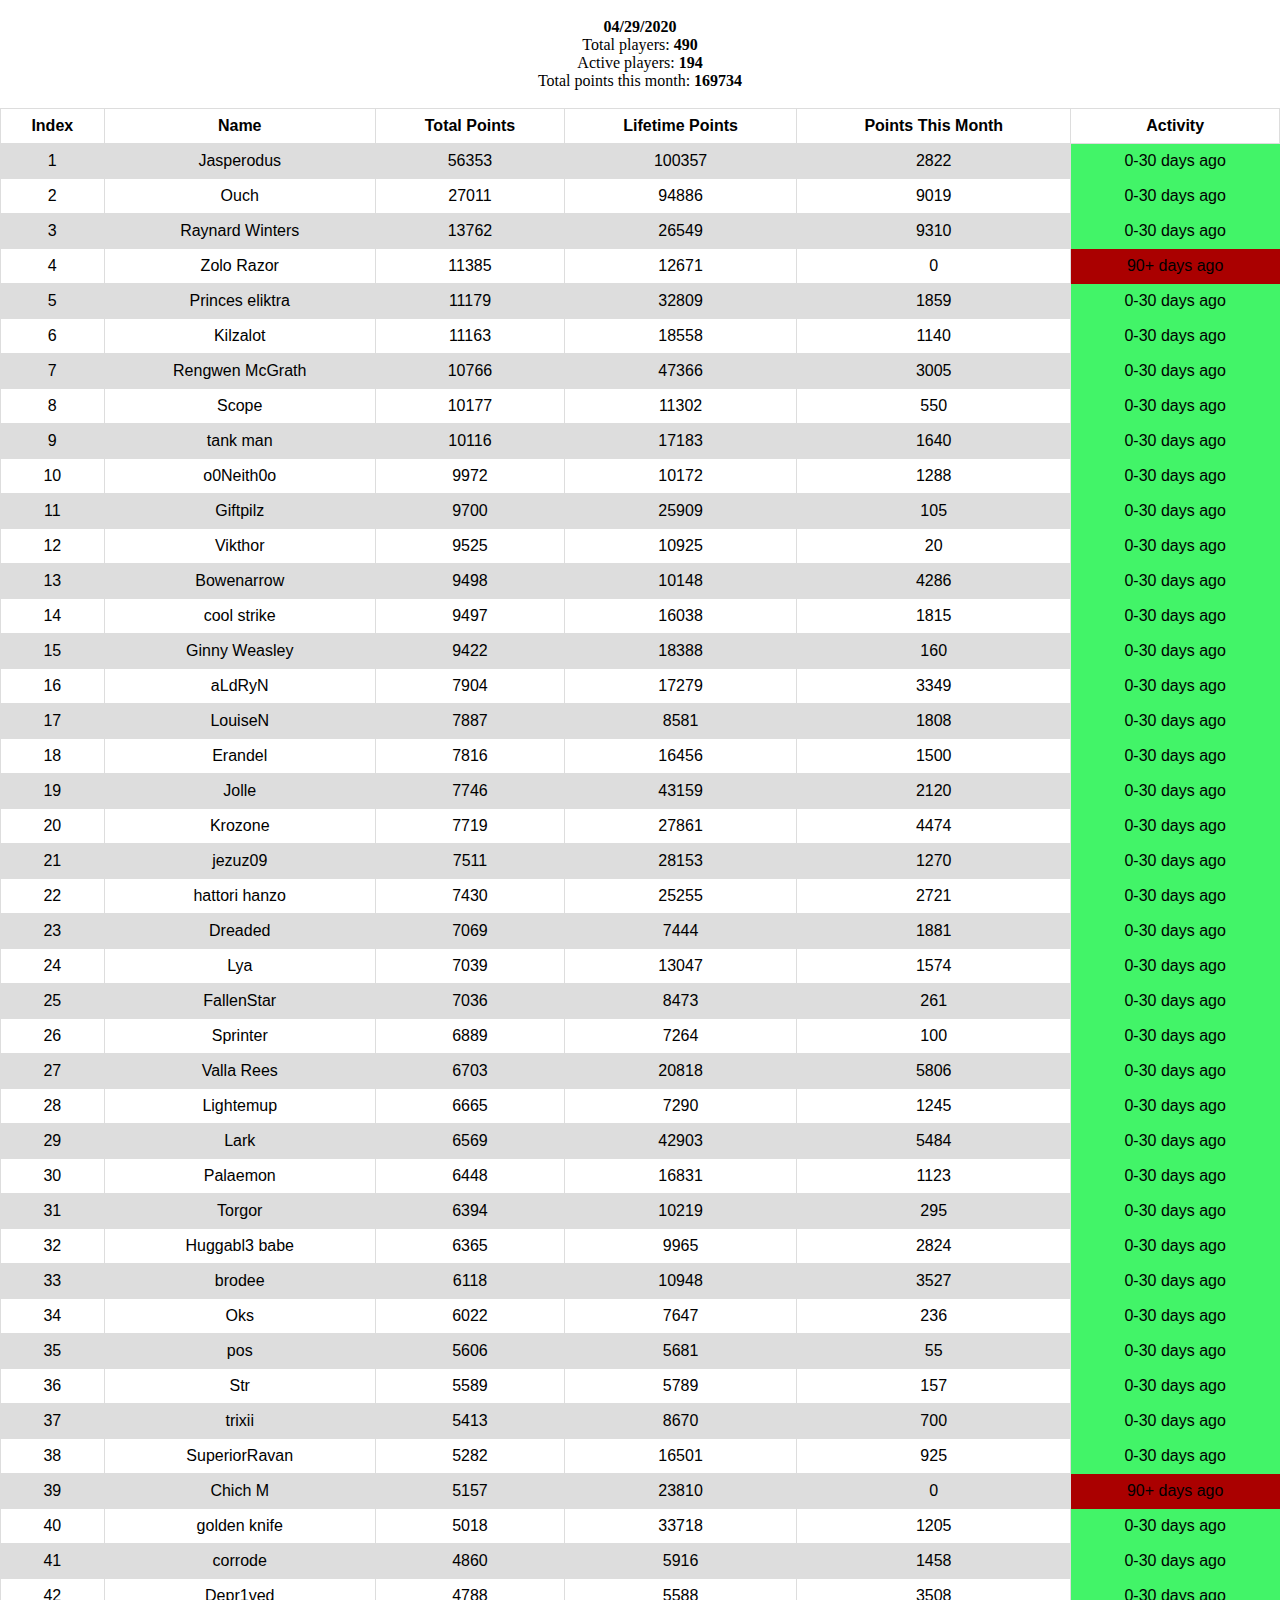
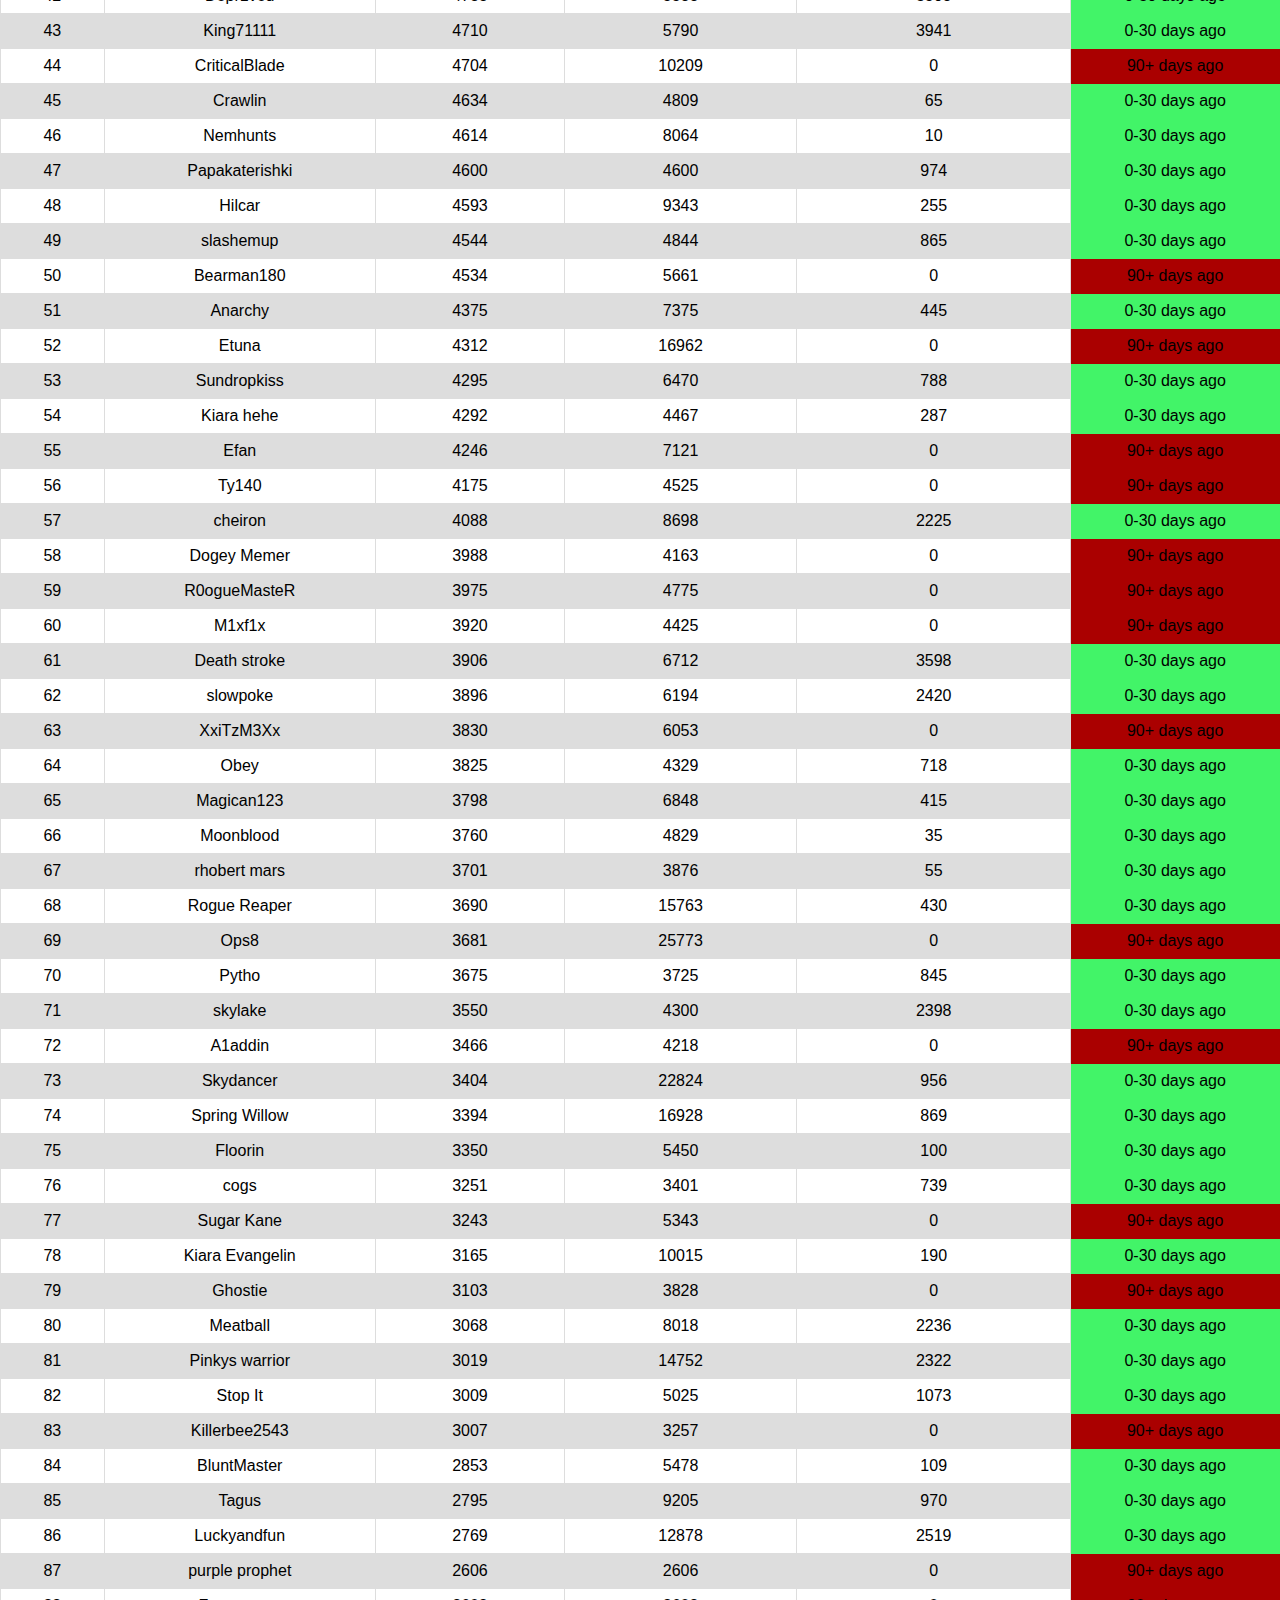
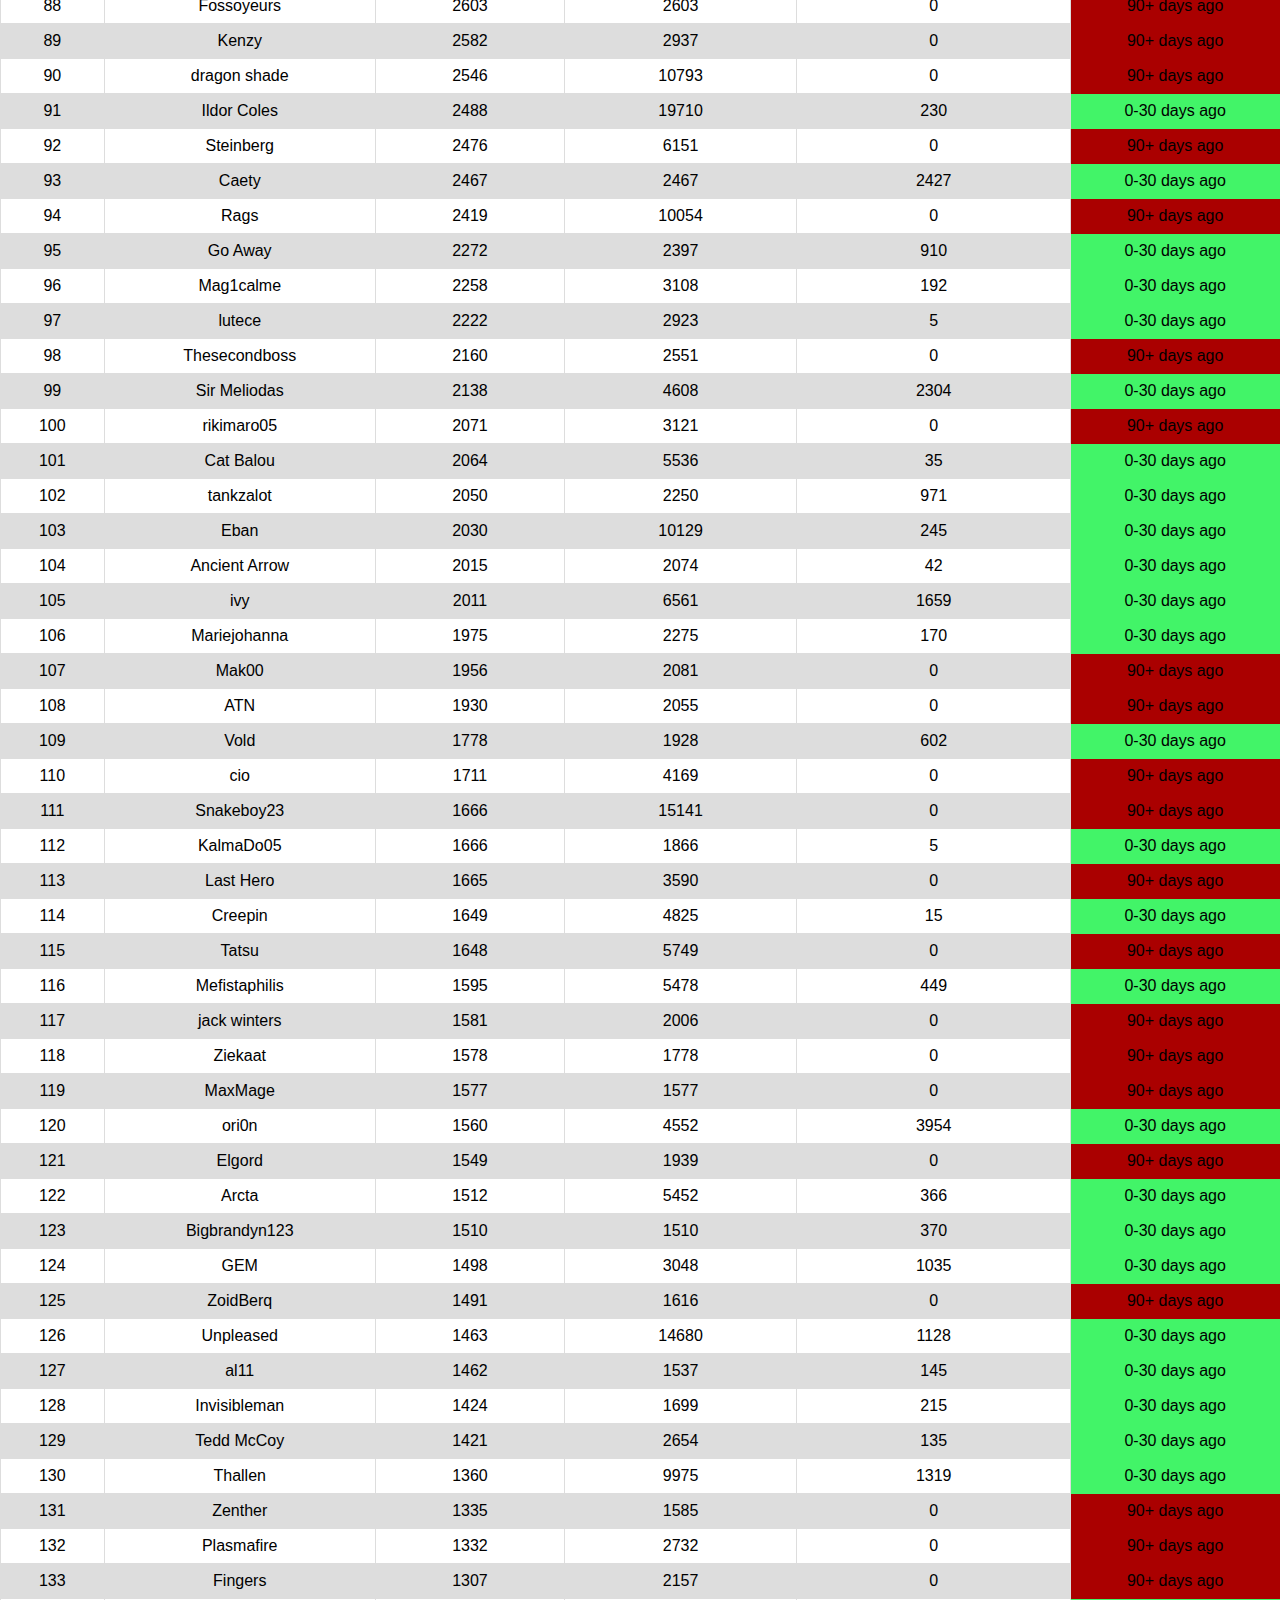
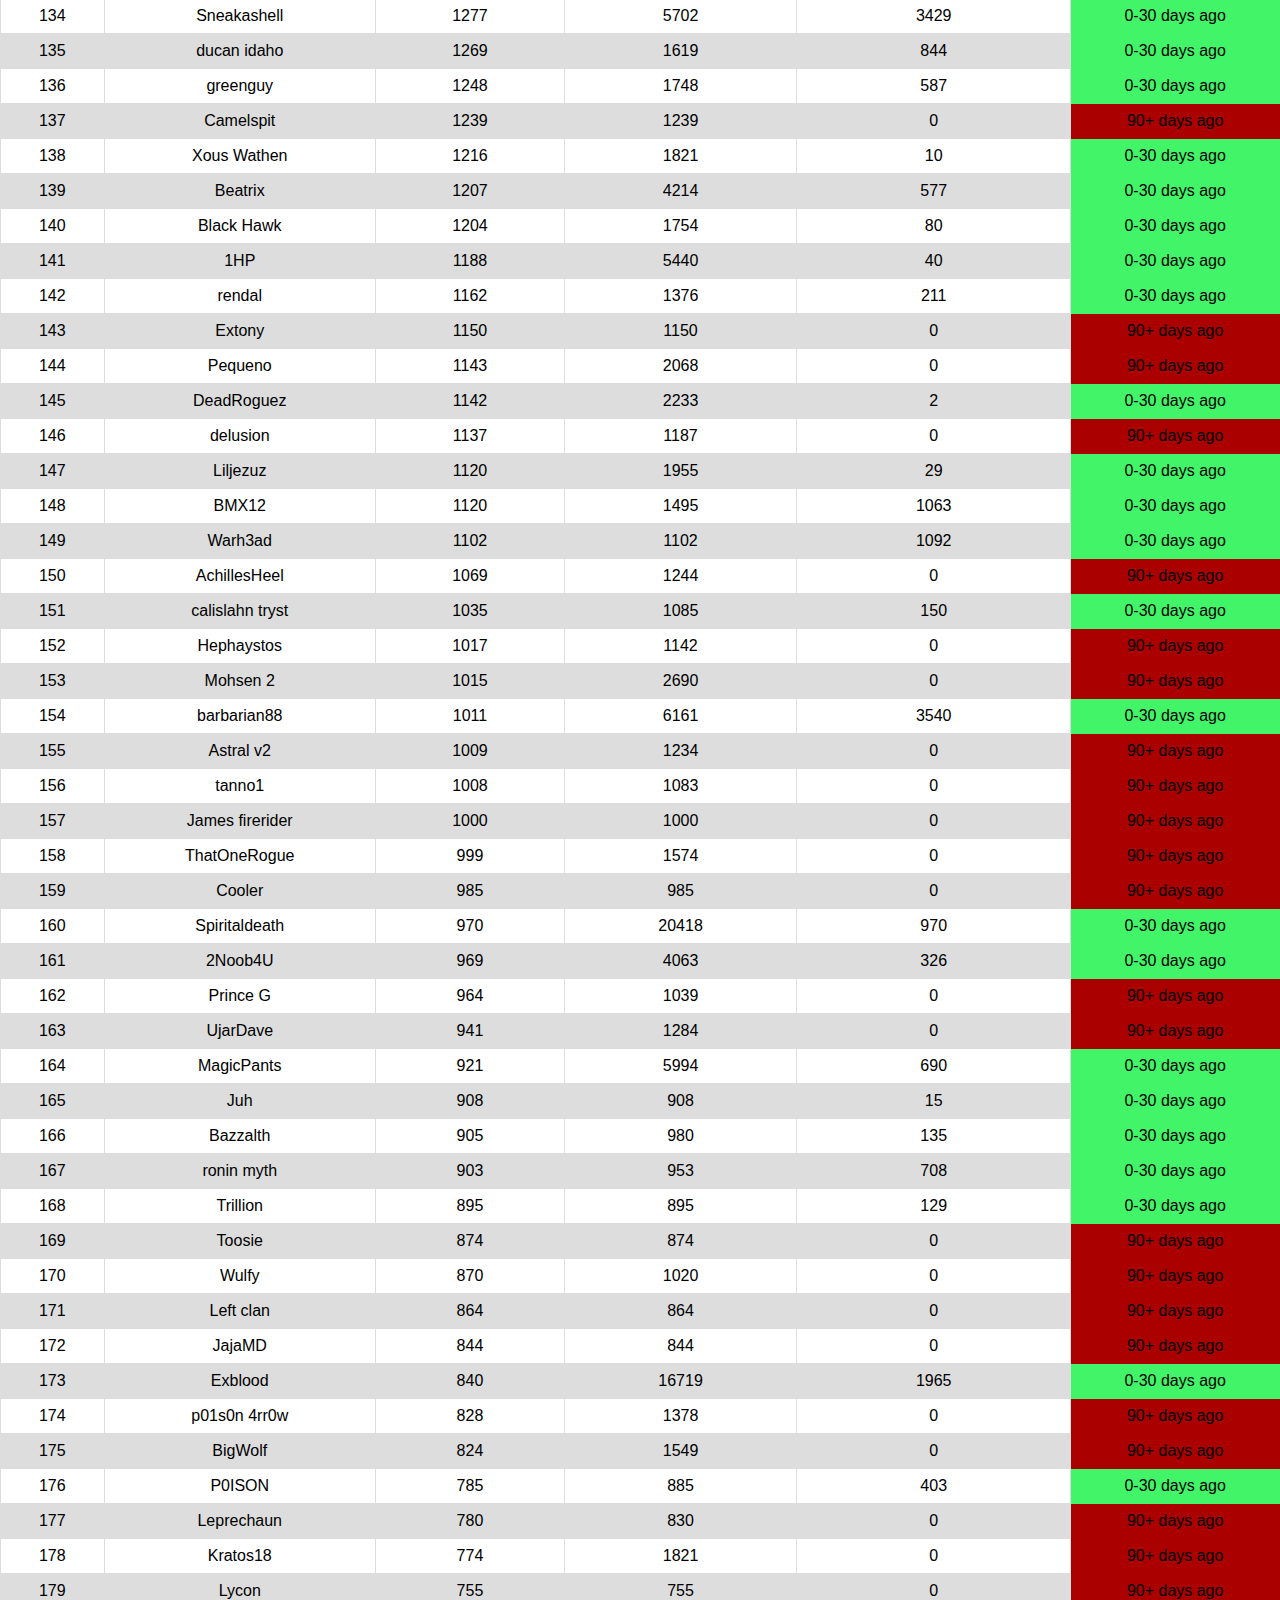
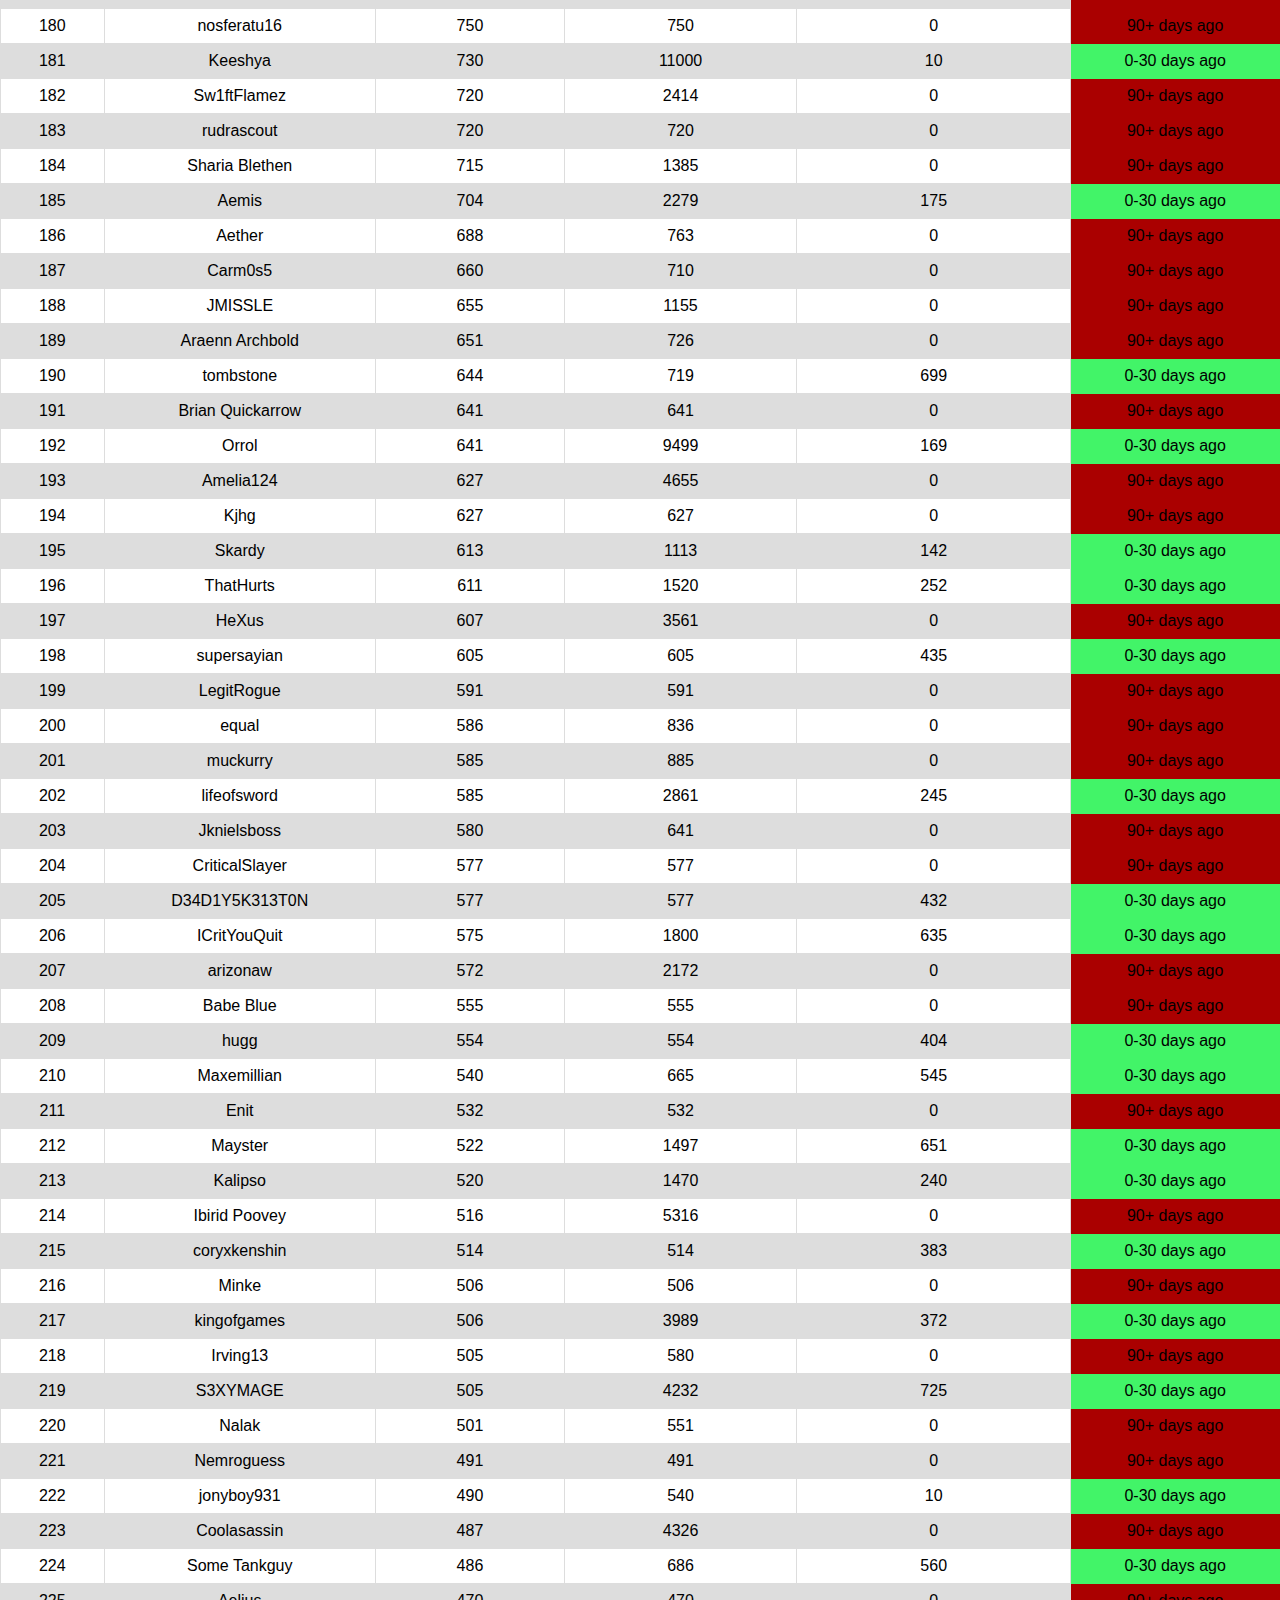
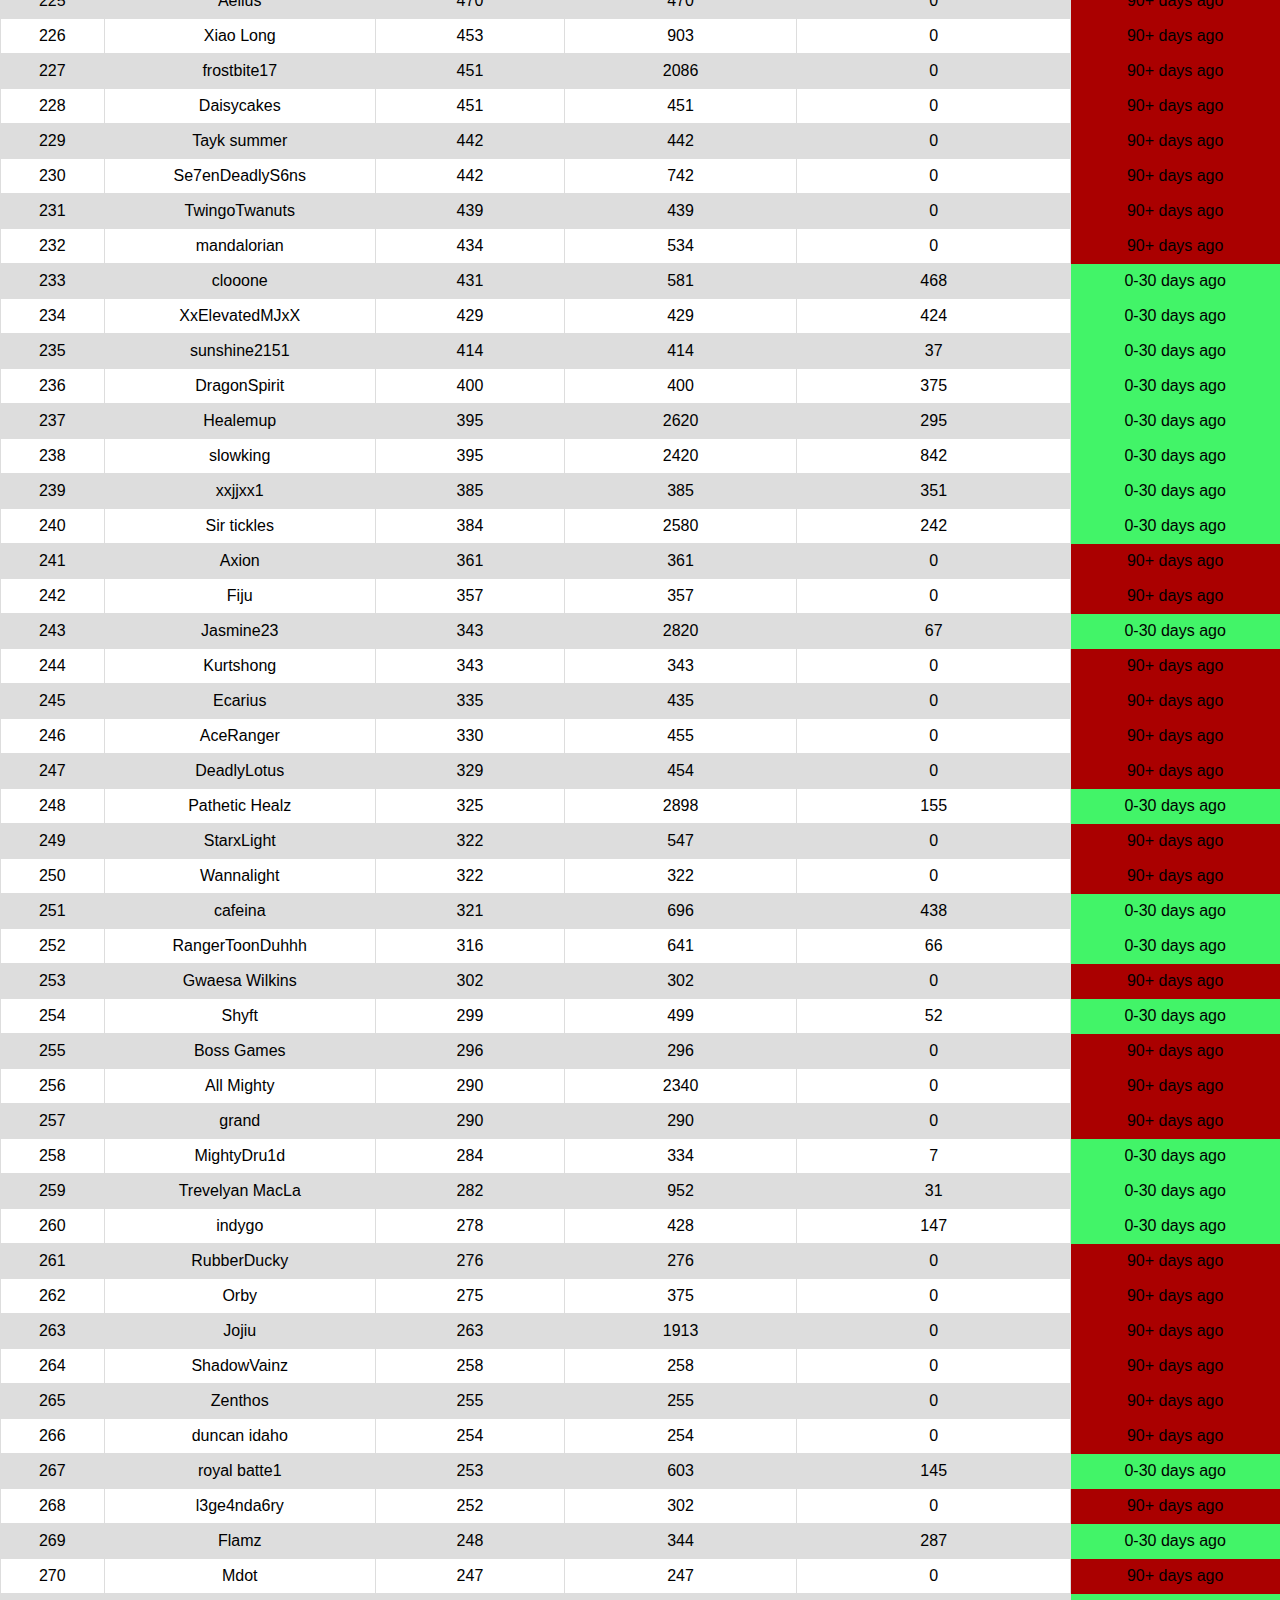
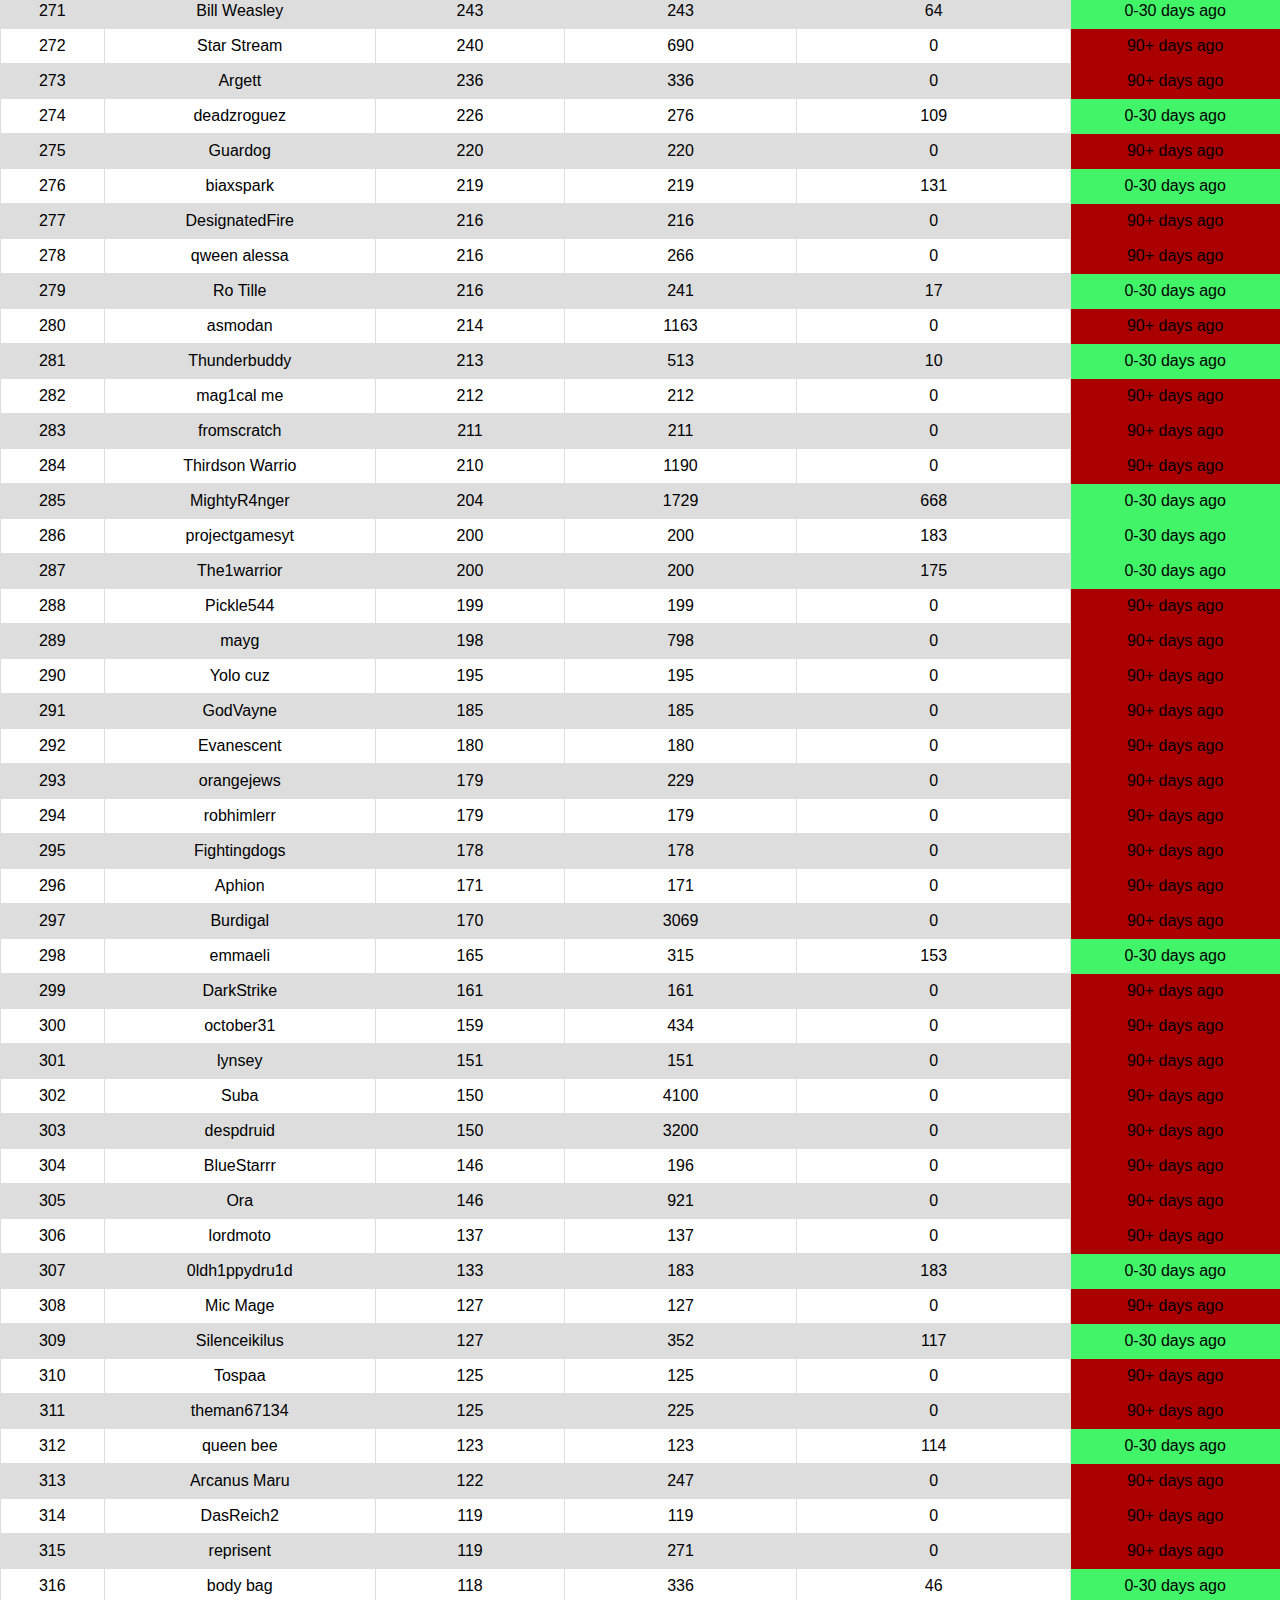
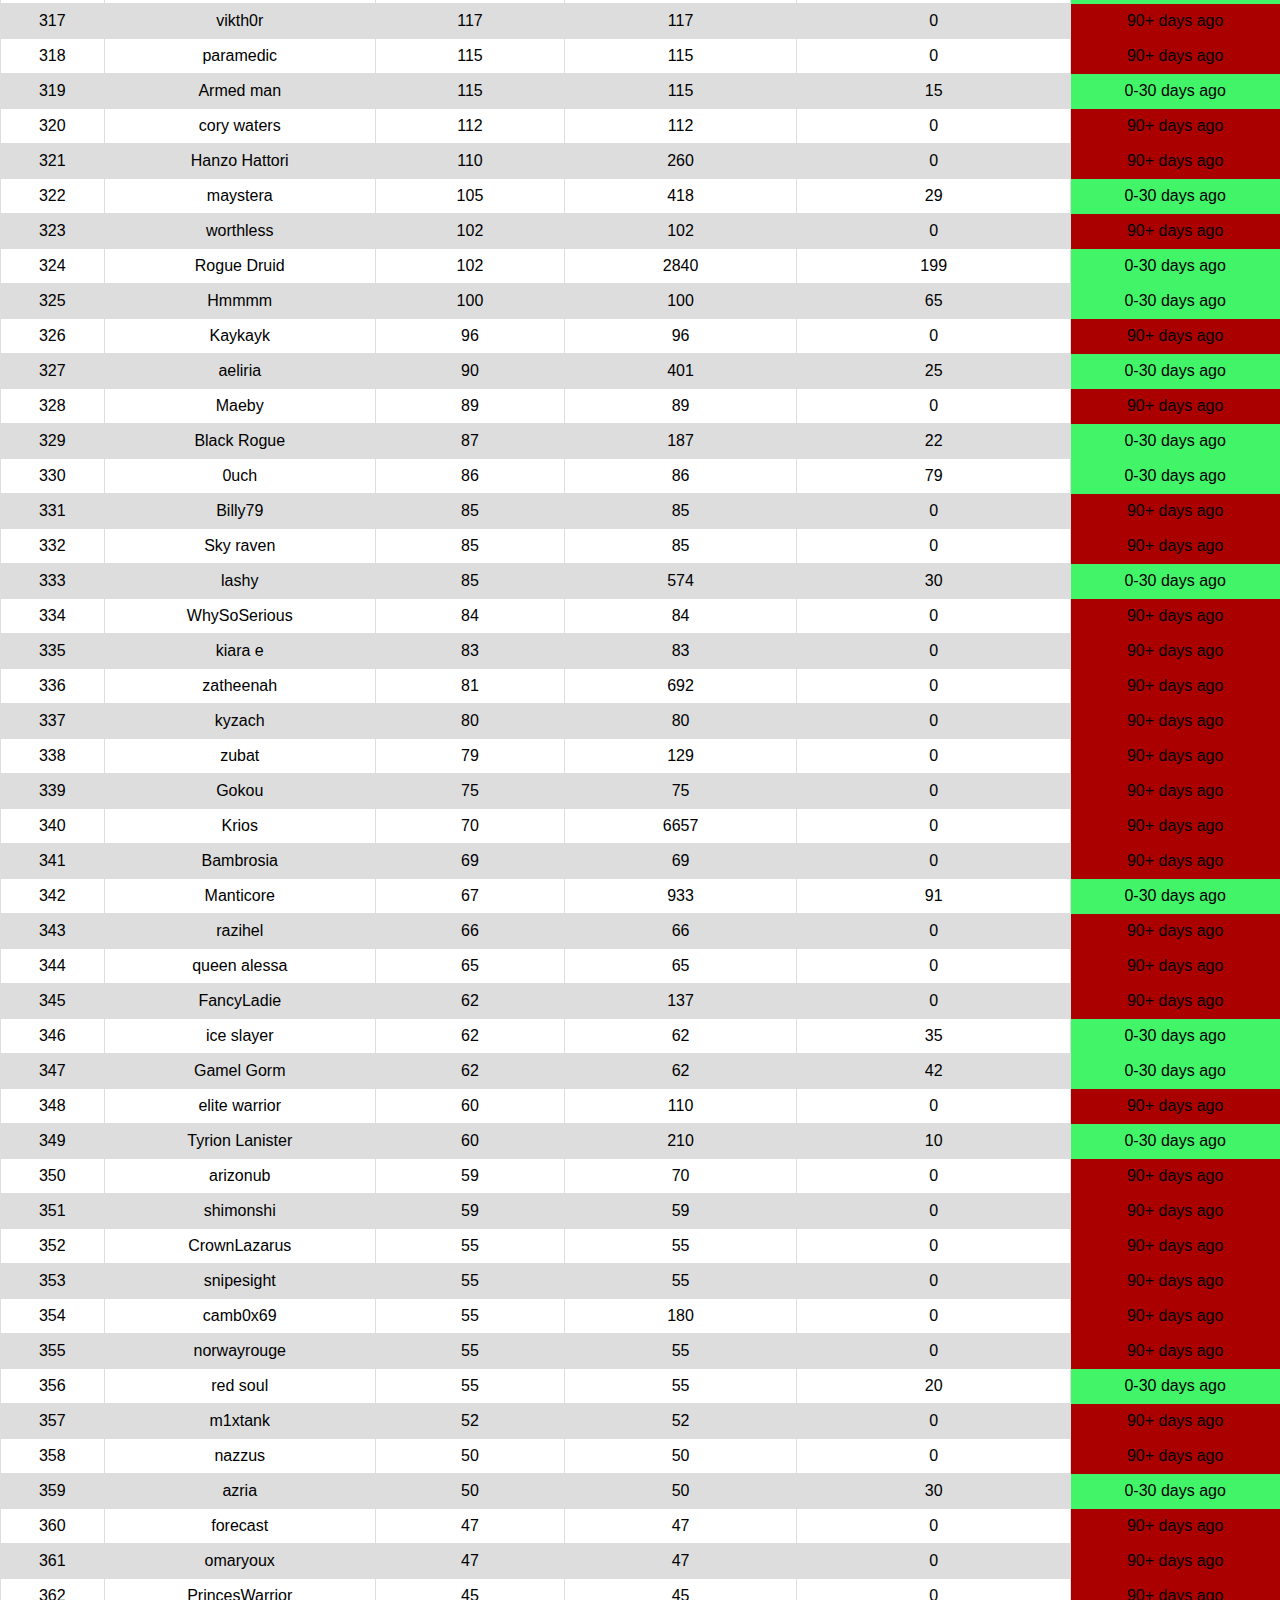
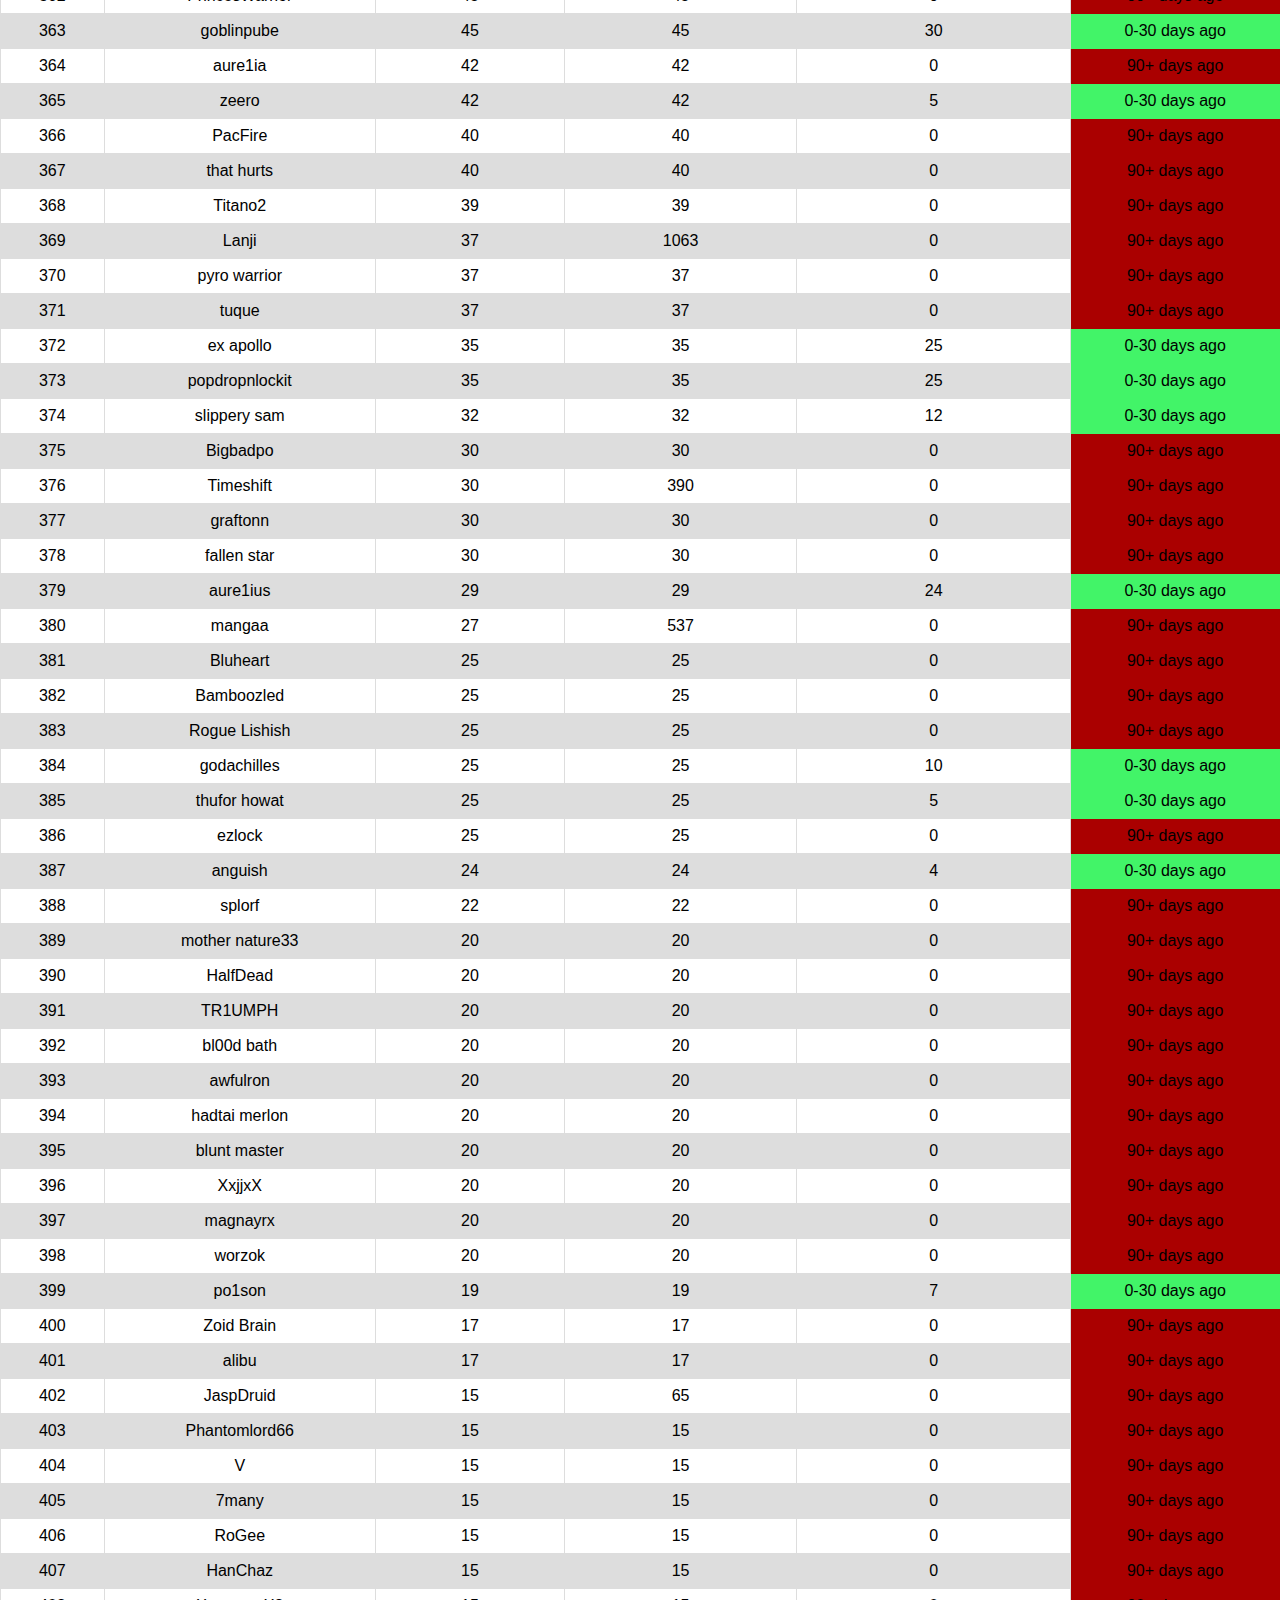
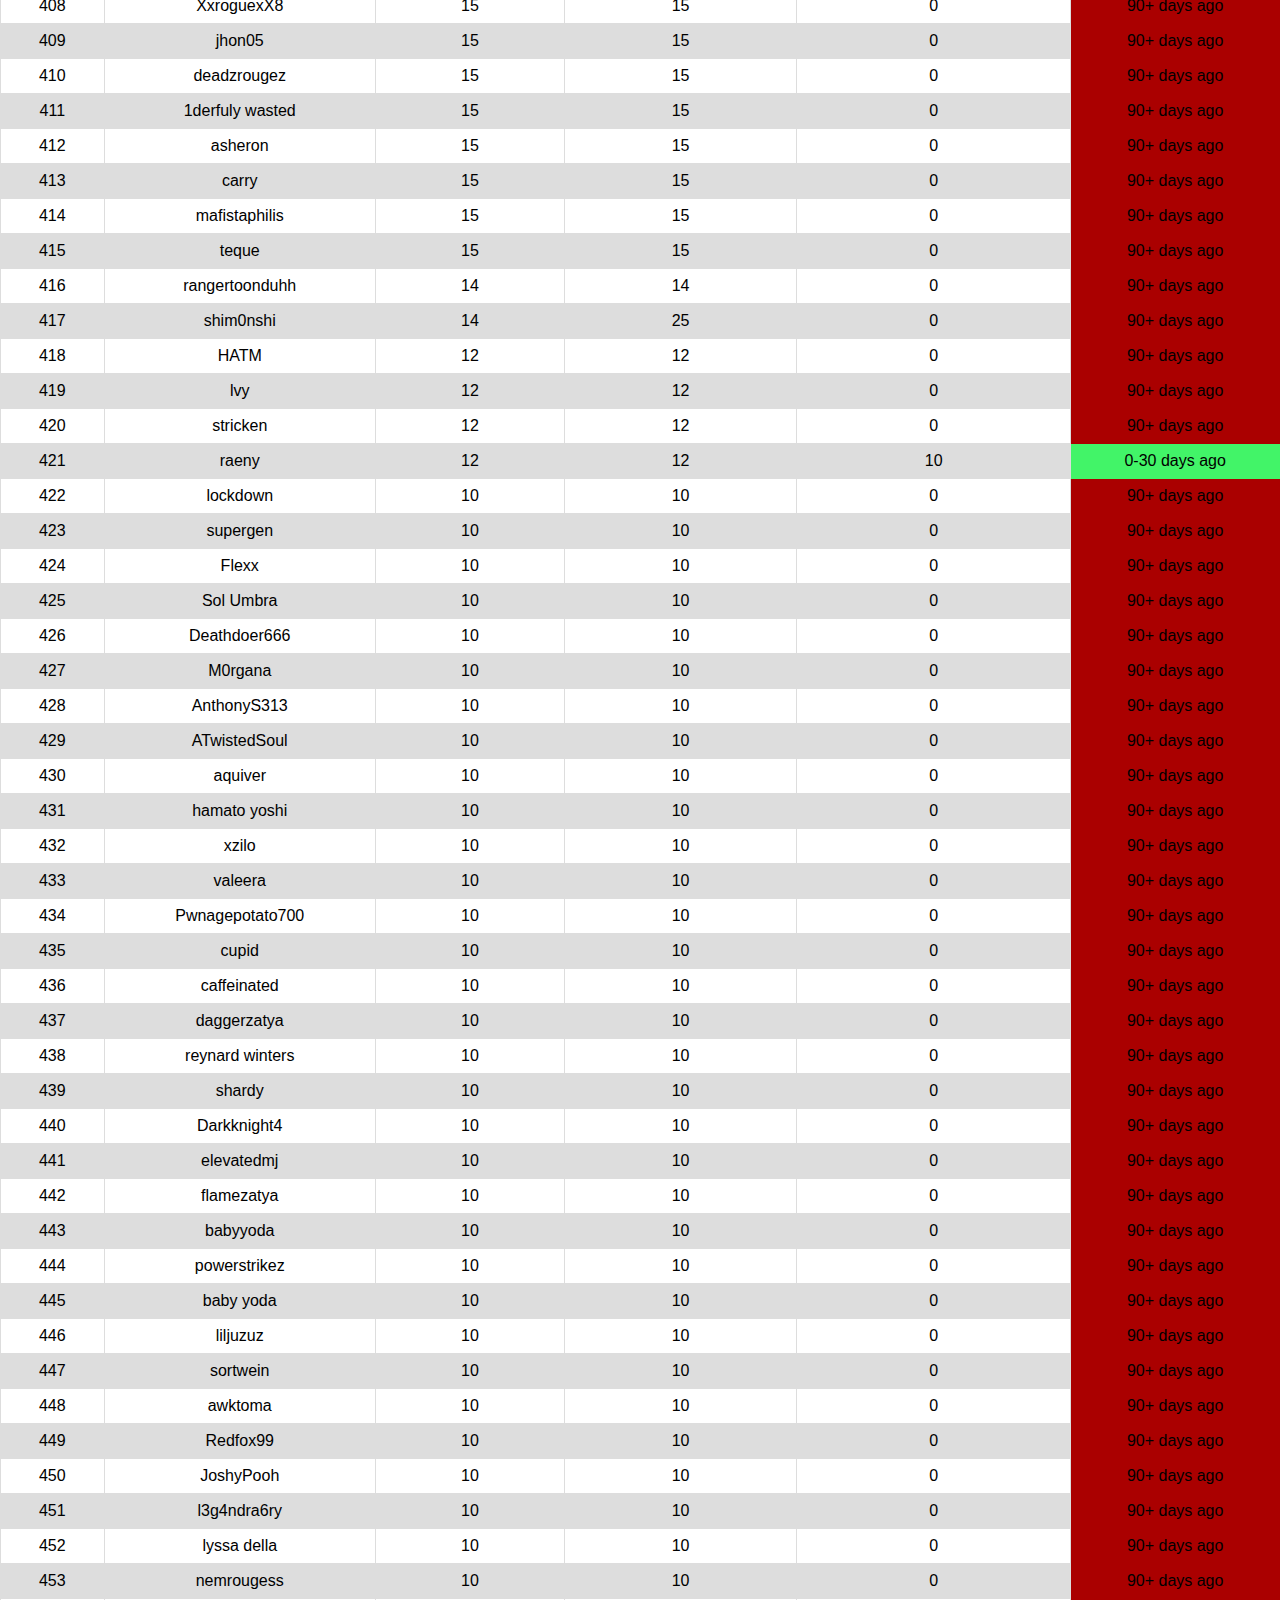
<file: ClanReports/reports/date/04-29-2020.html>
<html><head>
<script src='https://www.kryogenix.org/code/browser/sorttable/sorttable.js'></script><style>
table {font-family: Helvetica;border-collapse: collapse;width: 100%;}
td, th {border: 1px solid #dddddd;text-align: center;padding: 8px;}
tr:nth-child(even) {background-color: #dddddd;}
</style>
</head>
<body style='margin:0'>
<br>
<center>
<b>04/29/2020</b><br>
Total players: <b>490</b>
<br>
Active players: <b>194</b>
<br>
Total points this month: <b>169734</b>
<br>
</center>
</br>
<table class='sortable'>
<tr>
<th>Index</th>
<th>Name</th>
<th>Total Points</th>
<th>Lifetime Points</th>
<th>Points This Month</th>
<th>Activity</th>
</tr>
<tr>
<td>1</td>
<td>Jasperodus</td>
<td>56353</td>
<td>100357</td>
<td>2822</td>
<td style='background-color:#42f468;border:1px solid #42f468'>0-30 days ago</td>
</tr>
<tr>
<td>2</td>
<td>Ouch</td>
<td>27011</td>
<td>94886</td>
<td>9019</td>
<td style='background-color:#42f468;border:1px solid #42f468'>0-30 days ago</td>
</tr>
<tr>
<td>3</td>
<td>Raynard Winters</td>
<td>13762</td>
<td>26549</td>
<td>9310</td>
<td style='background-color:#42f468;border:1px solid #42f468'>0-30 days ago</td>
</tr>
<tr>
<td>4</td>
<td>Zolo Razor</td>
<td>11385</td>
<td>12671</td>
<td>0</td>
<td style='background-color:#aa0000;border:1px solid #aa0000'>90+ days ago</td>
</tr>
<tr>
<td>5</td>
<td>Princes eliktra</td>
<td>11179</td>
<td>32809</td>
<td>1859</td>
<td style='background-color:#42f468;border:1px solid #42f468'>0-30 days ago</td>
</tr>
<tr>
<td>6</td>
<td>Kilzalot</td>
<td>11163</td>
<td>18558</td>
<td>1140</td>
<td style='background-color:#42f468;border:1px solid #42f468'>0-30 days ago</td>
</tr>
<tr>
<td>7</td>
<td>Rengwen McGrath</td>
<td>10766</td>
<td>47366</td>
<td>3005</td>
<td style='background-color:#42f468;border:1px solid #42f468'>0-30 days ago</td>
</tr>
<tr>
<td>8</td>
<td>Scope</td>
<td>10177</td>
<td>11302</td>
<td>550</td>
<td style='background-color:#42f468;border:1px solid #42f468'>0-30 days ago</td>
</tr>
<tr>
<td>9</td>
<td>tank man</td>
<td>10116</td>
<td>17183</td>
<td>1640</td>
<td style='background-color:#42f468;border:1px solid #42f468'>0-30 days ago</td>
</tr>
<tr>
<td>10</td>
<td>o0Neith0o</td>
<td>9972</td>
<td>10172</td>
<td>1288</td>
<td style='background-color:#42f468;border:1px solid #42f468'>0-30 days ago</td>
</tr>
<tr>
<td>11</td>
<td>Giftpilz</td>
<td>9700</td>
<td>25909</td>
<td>105</td>
<td style='background-color:#42f468;border:1px solid #42f468'>0-30 days ago</td>
</tr>
<tr>
<td>12</td>
<td>Vikthor</td>
<td>9525</td>
<td>10925</td>
<td>20</td>
<td style='background-color:#42f468;border:1px solid #42f468'>0-30 days ago</td>
</tr>
<tr>
<td>13</td>
<td>Bowenarrow</td>
<td>9498</td>
<td>10148</td>
<td>4286</td>
<td style='background-color:#42f468;border:1px solid #42f468'>0-30 days ago</td>
</tr>
<tr>
<td>14</td>
<td>cool strike</td>
<td>9497</td>
<td>16038</td>
<td>1815</td>
<td style='background-color:#42f468;border:1px solid #42f468'>0-30 days ago</td>
</tr>
<tr>
<td>15</td>
<td>Ginny Weasley</td>
<td>9422</td>
<td>18388</td>
<td>160</td>
<td style='background-color:#42f468;border:1px solid #42f468'>0-30 days ago</td>
</tr>
<tr>
<td>16</td>
<td>aLdRyN</td>
<td>7904</td>
<td>17279</td>
<td>3349</td>
<td style='background-color:#42f468;border:1px solid #42f468'>0-30 days ago</td>
</tr>
<tr>
<td>17</td>
<td>LouiseN</td>
<td>7887</td>
<td>8581</td>
<td>1808</td>
<td style='background-color:#42f468;border:1px solid #42f468'>0-30 days ago</td>
</tr>
<tr>
<td>18</td>
<td>Erandel</td>
<td>7816</td>
<td>16456</td>
<td>1500</td>
<td style='background-color:#42f468;border:1px solid #42f468'>0-30 days ago</td>
</tr>
<tr>
<td>19</td>
<td>Jolle</td>
<td>7746</td>
<td>43159</td>
<td>2120</td>
<td style='background-color:#42f468;border:1px solid #42f468'>0-30 days ago</td>
</tr>
<tr>
<td>20</td>
<td>Krozone</td>
<td>7719</td>
<td>27861</td>
<td>4474</td>
<td style='background-color:#42f468;border:1px solid #42f468'>0-30 days ago</td>
</tr>
<tr>
<td>21</td>
<td>jezuz09</td>
<td>7511</td>
<td>28153</td>
<td>1270</td>
<td style='background-color:#42f468;border:1px solid #42f468'>0-30 days ago</td>
</tr>
<tr>
<td>22</td>
<td>hattori hanzo</td>
<td>7430</td>
<td>25255</td>
<td>2721</td>
<td style='background-color:#42f468;border:1px solid #42f468'>0-30 days ago</td>
</tr>
<tr>
<td>23</td>
<td>Dreaded</td>
<td>7069</td>
<td>7444</td>
<td>1881</td>
<td style='background-color:#42f468;border:1px solid #42f468'>0-30 days ago</td>
</tr>
<tr>
<td>24</td>
<td>Lya</td>
<td>7039</td>
<td>13047</td>
<td>1574</td>
<td style='background-color:#42f468;border:1px solid #42f468'>0-30 days ago</td>
</tr>
<tr>
<td>25</td>
<td>FallenStar</td>
<td>7036</td>
<td>8473</td>
<td>261</td>
<td style='background-color:#42f468;border:1px solid #42f468'>0-30 days ago</td>
</tr>
<tr>
<td>26</td>
<td>Sprinter</td>
<td>6889</td>
<td>7264</td>
<td>100</td>
<td style='background-color:#42f468;border:1px solid #42f468'>0-30 days ago</td>
</tr>
<tr>
<td>27</td>
<td>Valla Rees</td>
<td>6703</td>
<td>20818</td>
<td>5806</td>
<td style='background-color:#42f468;border:1px solid #42f468'>0-30 days ago</td>
</tr>
<tr>
<td>28</td>
<td>Lightemup</td>
<td>6665</td>
<td>7290</td>
<td>1245</td>
<td style='background-color:#42f468;border:1px solid #42f468'>0-30 days ago</td>
</tr>
<tr>
<td>29</td>
<td>Lark</td>
<td>6569</td>
<td>42903</td>
<td>5484</td>
<td style='background-color:#42f468;border:1px solid #42f468'>0-30 days ago</td>
</tr>
<tr>
<td>30</td>
<td>Palaemon</td>
<td>6448</td>
<td>16831</td>
<td>1123</td>
<td style='background-color:#42f468;border:1px solid #42f468'>0-30 days ago</td>
</tr>
<tr>
<td>31</td>
<td>Torgor</td>
<td>6394</td>
<td>10219</td>
<td>295</td>
<td style='background-color:#42f468;border:1px solid #42f468'>0-30 days ago</td>
</tr>
<tr>
<td>32</td>
<td>Huggabl3 babe</td>
<td>6365</td>
<td>9965</td>
<td>2824</td>
<td style='background-color:#42f468;border:1px solid #42f468'>0-30 days ago</td>
</tr>
<tr>
<td>33</td>
<td>brodee</td>
<td>6118</td>
<td>10948</td>
<td>3527</td>
<td style='background-color:#42f468;border:1px solid #42f468'>0-30 days ago</td>
</tr>
<tr>
<td>34</td>
<td>Oks</td>
<td>6022</td>
<td>7647</td>
<td>236</td>
<td style='background-color:#42f468;border:1px solid #42f468'>0-30 days ago</td>
</tr>
<tr>
<td>35</td>
<td>pos</td>
<td>5606</td>
<td>5681</td>
<td>55</td>
<td style='background-color:#42f468;border:1px solid #42f468'>0-30 days ago</td>
</tr>
<tr>
<td>36</td>
<td>Str</td>
<td>5589</td>
<td>5789</td>
<td>157</td>
<td style='background-color:#42f468;border:1px solid #42f468'>0-30 days ago</td>
</tr>
<tr>
<td>37</td>
<td>trixii</td>
<td>5413</td>
<td>8670</td>
<td>700</td>
<td style='background-color:#42f468;border:1px solid #42f468'>0-30 days ago</td>
</tr>
<tr>
<td>38</td>
<td>SuperiorRavan</td>
<td>5282</td>
<td>16501</td>
<td>925</td>
<td style='background-color:#42f468;border:1px solid #42f468'>0-30 days ago</td>
</tr>
<tr>
<td>39</td>
<td>Chich M</td>
<td>5157</td>
<td>23810</td>
<td>0</td>
<td style='background-color:#aa0000;border:1px solid #aa0000'>90+ days ago</td>
</tr>
<tr>
<td>40</td>
<td>golden knife</td>
<td>5018</td>
<td>33718</td>
<td>1205</td>
<td style='background-color:#42f468;border:1px solid #42f468'>0-30 days ago</td>
</tr>
<tr>
<td>41</td>
<td>corrode</td>
<td>4860</td>
<td>5916</td>
<td>1458</td>
<td style='background-color:#42f468;border:1px solid #42f468'>0-30 days ago</td>
</tr>
<tr>
<td>42</td>
<td>Depr1ved</td>
<td>4788</td>
<td>5588</td>
<td>3508</td>
<td style='background-color:#42f468;border:1px solid #42f468'>0-30 days ago</td>
</tr>
<tr>
<td>43</td>
<td>King71111</td>
<td>4710</td>
<td>5790</td>
<td>3941</td>
<td style='background-color:#42f468;border:1px solid #42f468'>0-30 days ago</td>
</tr>
<tr>
<td>44</td>
<td>CriticalBlade</td>
<td>4704</td>
<td>10209</td>
<td>0</td>
<td style='background-color:#aa0000;border:1px solid #aa0000'>90+ days ago</td>
</tr>
<tr>
<td>45</td>
<td>Crawlin</td>
<td>4634</td>
<td>4809</td>
<td>65</td>
<td style='background-color:#42f468;border:1px solid #42f468'>0-30 days ago</td>
</tr>
<tr>
<td>46</td>
<td>Nemhunts</td>
<td>4614</td>
<td>8064</td>
<td>10</td>
<td style='background-color:#42f468;border:1px solid #42f468'>0-30 days ago</td>
</tr>
<tr>
<td>47</td>
<td>Papakaterishki</td>
<td>4600</td>
<td>4600</td>
<td>974</td>
<td style='background-color:#42f468;border:1px solid #42f468'>0-30 days ago</td>
</tr>
<tr>
<td>48</td>
<td>Hilcar</td>
<td>4593</td>
<td>9343</td>
<td>255</td>
<td style='background-color:#42f468;border:1px solid #42f468'>0-30 days ago</td>
</tr>
<tr>
<td>49</td>
<td>slashemup</td>
<td>4544</td>
<td>4844</td>
<td>865</td>
<td style='background-color:#42f468;border:1px solid #42f468'>0-30 days ago</td>
</tr>
<tr>
<td>50</td>
<td>Bearman180</td>
<td>4534</td>
<td>5661</td>
<td>0</td>
<td style='background-color:#aa0000;border:1px solid #aa0000'>90+ days ago</td>
</tr>
<tr>
<td>51</td>
<td>Anarchy</td>
<td>4375</td>
<td>7375</td>
<td>445</td>
<td style='background-color:#42f468;border:1px solid #42f468'>0-30 days ago</td>
</tr>
<tr>
<td>52</td>
<td>Etuna</td>
<td>4312</td>
<td>16962</td>
<td>0</td>
<td style='background-color:#aa0000;border:1px solid #aa0000'>90+ days ago</td>
</tr>
<tr>
<td>53</td>
<td>Sundropkiss</td>
<td>4295</td>
<td>6470</td>
<td>788</td>
<td style='background-color:#42f468;border:1px solid #42f468'>0-30 days ago</td>
</tr>
<tr>
<td>54</td>
<td>Kiara hehe</td>
<td>4292</td>
<td>4467</td>
<td>287</td>
<td style='background-color:#42f468;border:1px solid #42f468'>0-30 days ago</td>
</tr>
<tr>
<td>55</td>
<td>Efan</td>
<td>4246</td>
<td>7121</td>
<td>0</td>
<td style='background-color:#aa0000;border:1px solid #aa0000'>90+ days ago</td>
</tr>
<tr>
<td>56</td>
<td>Ty140</td>
<td>4175</td>
<td>4525</td>
<td>0</td>
<td style='background-color:#aa0000;border:1px solid #aa0000'>90+ days ago</td>
</tr>
<tr>
<td>57</td>
<td>cheiron</td>
<td>4088</td>
<td>8698</td>
<td>2225</td>
<td style='background-color:#42f468;border:1px solid #42f468'>0-30 days ago</td>
</tr>
<tr>
<td>58</td>
<td>Dogey Memer</td>
<td>3988</td>
<td>4163</td>
<td>0</td>
<td style='background-color:#aa0000;border:1px solid #aa0000'>90+ days ago</td>
</tr>
<tr>
<td>59</td>
<td>R0ogueMasteR</td>
<td>3975</td>
<td>4775</td>
<td>0</td>
<td style='background-color:#aa0000;border:1px solid #aa0000'>90+ days ago</td>
</tr>
<tr>
<td>60</td>
<td>M1xf1x</td>
<td>3920</td>
<td>4425</td>
<td>0</td>
<td style='background-color:#aa0000;border:1px solid #aa0000'>90+ days ago</td>
</tr>
<tr>
<td>61</td>
<td>Death stroke</td>
<td>3906</td>
<td>6712</td>
<td>3598</td>
<td style='background-color:#42f468;border:1px solid #42f468'>0-30 days ago</td>
</tr>
<tr>
<td>62</td>
<td>slowpoke</td>
<td>3896</td>
<td>6194</td>
<td>2420</td>
<td style='background-color:#42f468;border:1px solid #42f468'>0-30 days ago</td>
</tr>
<tr>
<td>63</td>
<td>XxiTzM3Xx</td>
<td>3830</td>
<td>6053</td>
<td>0</td>
<td style='background-color:#aa0000;border:1px solid #aa0000'>90+ days ago</td>
</tr>
<tr>
<td>64</td>
<td>Obey</td>
<td>3825</td>
<td>4329</td>
<td>718</td>
<td style='background-color:#42f468;border:1px solid #42f468'>0-30 days ago</td>
</tr>
<tr>
<td>65</td>
<td>Magican123</td>
<td>3798</td>
<td>6848</td>
<td>415</td>
<td style='background-color:#42f468;border:1px solid #42f468'>0-30 days ago</td>
</tr>
<tr>
<td>66</td>
<td>Moonblood</td>
<td>3760</td>
<td>4829</td>
<td>35</td>
<td style='background-color:#42f468;border:1px solid #42f468'>0-30 days ago</td>
</tr>
<tr>
<td>67</td>
<td>rhobert mars</td>
<td>3701</td>
<td>3876</td>
<td>55</td>
<td style='background-color:#42f468;border:1px solid #42f468'>0-30 days ago</td>
</tr>
<tr>
<td>68</td>
<td>Rogue Reaper</td>
<td>3690</td>
<td>15763</td>
<td>430</td>
<td style='background-color:#42f468;border:1px solid #42f468'>0-30 days ago</td>
</tr>
<tr>
<td>69</td>
<td>Ops8</td>
<td>3681</td>
<td>25773</td>
<td>0</td>
<td style='background-color:#aa0000;border:1px solid #aa0000'>90+ days ago</td>
</tr>
<tr>
<td>70</td>
<td>Pytho</td>
<td>3675</td>
<td>3725</td>
<td>845</td>
<td style='background-color:#42f468;border:1px solid #42f468'>0-30 days ago</td>
</tr>
<tr>
<td>71</td>
<td>skylake</td>
<td>3550</td>
<td>4300</td>
<td>2398</td>
<td style='background-color:#42f468;border:1px solid #42f468'>0-30 days ago</td>
</tr>
<tr>
<td>72</td>
<td>A1addin</td>
<td>3466</td>
<td>4218</td>
<td>0</td>
<td style='background-color:#aa0000;border:1px solid #aa0000'>90+ days ago</td>
</tr>
<tr>
<td>73</td>
<td>Skydancer</td>
<td>3404</td>
<td>22824</td>
<td>956</td>
<td style='background-color:#42f468;border:1px solid #42f468'>0-30 days ago</td>
</tr>
<tr>
<td>74</td>
<td>Spring Willow</td>
<td>3394</td>
<td>16928</td>
<td>869</td>
<td style='background-color:#42f468;border:1px solid #42f468'>0-30 days ago</td>
</tr>
<tr>
<td>75</td>
<td>Floorin</td>
<td>3350</td>
<td>5450</td>
<td>100</td>
<td style='background-color:#42f468;border:1px solid #42f468'>0-30 days ago</td>
</tr>
<tr>
<td>76</td>
<td>cogs</td>
<td>3251</td>
<td>3401</td>
<td>739</td>
<td style='background-color:#42f468;border:1px solid #42f468'>0-30 days ago</td>
</tr>
<tr>
<td>77</td>
<td>Sugar Kane</td>
<td>3243</td>
<td>5343</td>
<td>0</td>
<td style='background-color:#aa0000;border:1px solid #aa0000'>90+ days ago</td>
</tr>
<tr>
<td>78</td>
<td>Kiara Evangelin</td>
<td>3165</td>
<td>10015</td>
<td>190</td>
<td style='background-color:#42f468;border:1px solid #42f468'>0-30 days ago</td>
</tr>
<tr>
<td>79</td>
<td>Ghostie</td>
<td>3103</td>
<td>3828</td>
<td>0</td>
<td style='background-color:#aa0000;border:1px solid #aa0000'>90+ days ago</td>
</tr>
<tr>
<td>80</td>
<td>Meatball</td>
<td>3068</td>
<td>8018</td>
<td>2236</td>
<td style='background-color:#42f468;border:1px solid #42f468'>0-30 days ago</td>
</tr>
<tr>
<td>81</td>
<td>Pinkys warrior</td>
<td>3019</td>
<td>14752</td>
<td>2322</td>
<td style='background-color:#42f468;border:1px solid #42f468'>0-30 days ago</td>
</tr>
<tr>
<td>82</td>
<td>Stop It</td>
<td>3009</td>
<td>5025</td>
<td>1073</td>
<td style='background-color:#42f468;border:1px solid #42f468'>0-30 days ago</td>
</tr>
<tr>
<td>83</td>
<td>Killerbee2543</td>
<td>3007</td>
<td>3257</td>
<td>0</td>
<td style='background-color:#aa0000;border:1px solid #aa0000'>90+ days ago</td>
</tr>
<tr>
<td>84</td>
<td>BluntMaster</td>
<td>2853</td>
<td>5478</td>
<td>109</td>
<td style='background-color:#42f468;border:1px solid #42f468'>0-30 days ago</td>
</tr>
<tr>
<td>85</td>
<td>Tagus</td>
<td>2795</td>
<td>9205</td>
<td>970</td>
<td style='background-color:#42f468;border:1px solid #42f468'>0-30 days ago</td>
</tr>
<tr>
<td>86</td>
<td>Luckyandfun</td>
<td>2769</td>
<td>12878</td>
<td>2519</td>
<td style='background-color:#42f468;border:1px solid #42f468'>0-30 days ago</td>
</tr>
<tr>
<td>87</td>
<td>purple prophet</td>
<td>2606</td>
<td>2606</td>
<td>0</td>
<td style='background-color:#aa0000;border:1px solid #aa0000'>90+ days ago</td>
</tr>
<tr>
<td>88</td>
<td>Fossoyeurs</td>
<td>2603</td>
<td>2603</td>
<td>0</td>
<td style='background-color:#aa0000;border:1px solid #aa0000'>90+ days ago</td>
</tr>
<tr>
<td>89</td>
<td>Kenzy</td>
<td>2582</td>
<td>2937</td>
<td>0</td>
<td style='background-color:#aa0000;border:1px solid #aa0000'>90+ days ago</td>
</tr>
<tr>
<td>90</td>
<td>dragon shade</td>
<td>2546</td>
<td>10793</td>
<td>0</td>
<td style='background-color:#aa0000;border:1px solid #aa0000'>90+ days ago</td>
</tr>
<tr>
<td>91</td>
<td>Ildor Coles</td>
<td>2488</td>
<td>19710</td>
<td>230</td>
<td style='background-color:#42f468;border:1px solid #42f468'>0-30 days ago</td>
</tr>
<tr>
<td>92</td>
<td>Steinberg</td>
<td>2476</td>
<td>6151</td>
<td>0</td>
<td style='background-color:#aa0000;border:1px solid #aa0000'>90+ days ago</td>
</tr>
<tr>
<td>93</td>
<td>Caety</td>
<td>2467</td>
<td>2467</td>
<td>2427</td>
<td style='background-color:#42f468;border:1px solid #42f468'>0-30 days ago</td>
</tr>
<tr>
<td>94</td>
<td>Rags</td>
<td>2419</td>
<td>10054</td>
<td>0</td>
<td style='background-color:#aa0000;border:1px solid #aa0000'>90+ days ago</td>
</tr>
<tr>
<td>95</td>
<td>Go Away</td>
<td>2272</td>
<td>2397</td>
<td>910</td>
<td style='background-color:#42f468;border:1px solid #42f468'>0-30 days ago</td>
</tr>
<tr>
<td>96</td>
<td>Mag1calme</td>
<td>2258</td>
<td>3108</td>
<td>192</td>
<td style='background-color:#42f468;border:1px solid #42f468'>0-30 days ago</td>
</tr>
<tr>
<td>97</td>
<td>lutece</td>
<td>2222</td>
<td>2923</td>
<td>5</td>
<td style='background-color:#42f468;border:1px solid #42f468'>0-30 days ago</td>
</tr>
<tr>
<td>98</td>
<td>Thesecondboss</td>
<td>2160</td>
<td>2551</td>
<td>0</td>
<td style='background-color:#aa0000;border:1px solid #aa0000'>90+ days ago</td>
</tr>
<tr>
<td>99</td>
<td>Sir Meliodas</td>
<td>2138</td>
<td>4608</td>
<td>2304</td>
<td style='background-color:#42f468;border:1px solid #42f468'>0-30 days ago</td>
</tr>
<tr>
<td>100</td>
<td>rikimaro05</td>
<td>2071</td>
<td>3121</td>
<td>0</td>
<td style='background-color:#aa0000;border:1px solid #aa0000'>90+ days ago</td>
</tr>
<tr>
<td>101</td>
<td>Cat Balou</td>
<td>2064</td>
<td>5536</td>
<td>35</td>
<td style='background-color:#42f468;border:1px solid #42f468'>0-30 days ago</td>
</tr>
<tr>
<td>102</td>
<td>tankzalot</td>
<td>2050</td>
<td>2250</td>
<td>971</td>
<td style='background-color:#42f468;border:1px solid #42f468'>0-30 days ago</td>
</tr>
<tr>
<td>103</td>
<td>Eban</td>
<td>2030</td>
<td>10129</td>
<td>245</td>
<td style='background-color:#42f468;border:1px solid #42f468'>0-30 days ago</td>
</tr>
<tr>
<td>104</td>
<td>Ancient Arrow</td>
<td>2015</td>
<td>2074</td>
<td>42</td>
<td style='background-color:#42f468;border:1px solid #42f468'>0-30 days ago</td>
</tr>
<tr>
<td>105</td>
<td>ivy</td>
<td>2011</td>
<td>6561</td>
<td>1659</td>
<td style='background-color:#42f468;border:1px solid #42f468'>0-30 days ago</td>
</tr>
<tr>
<td>106</td>
<td>Mariejohanna</td>
<td>1975</td>
<td>2275</td>
<td>170</td>
<td style='background-color:#42f468;border:1px solid #42f468'>0-30 days ago</td>
</tr>
<tr>
<td>107</td>
<td>Mak00</td>
<td>1956</td>
<td>2081</td>
<td>0</td>
<td style='background-color:#aa0000;border:1px solid #aa0000'>90+ days ago</td>
</tr>
<tr>
<td>108</td>
<td>ATN</td>
<td>1930</td>
<td>2055</td>
<td>0</td>
<td style='background-color:#aa0000;border:1px solid #aa0000'>90+ days ago</td>
</tr>
<tr>
<td>109</td>
<td>Vold</td>
<td>1778</td>
<td>1928</td>
<td>602</td>
<td style='background-color:#42f468;border:1px solid #42f468'>0-30 days ago</td>
</tr>
<tr>
<td>110</td>
<td>cio</td>
<td>1711</td>
<td>4169</td>
<td>0</td>
<td style='background-color:#aa0000;border:1px solid #aa0000'>90+ days ago</td>
</tr>
<tr>
<td>111</td>
<td>Snakeboy23</td>
<td>1666</td>
<td>15141</td>
<td>0</td>
<td style='background-color:#aa0000;border:1px solid #aa0000'>90+ days ago</td>
</tr>
<tr>
<td>112</td>
<td>KalmaDo05</td>
<td>1666</td>
<td>1866</td>
<td>5</td>
<td style='background-color:#42f468;border:1px solid #42f468'>0-30 days ago</td>
</tr>
<tr>
<td>113</td>
<td>Last Hero</td>
<td>1665</td>
<td>3590</td>
<td>0</td>
<td style='background-color:#aa0000;border:1px solid #aa0000'>90+ days ago</td>
</tr>
<tr>
<td>114</td>
<td>Creepin</td>
<td>1649</td>
<td>4825</td>
<td>15</td>
<td style='background-color:#42f468;border:1px solid #42f468'>0-30 days ago</td>
</tr>
<tr>
<td>115</td>
<td>Tatsu</td>
<td>1648</td>
<td>5749</td>
<td>0</td>
<td style='background-color:#aa0000;border:1px solid #aa0000'>90+ days ago</td>
</tr>
<tr>
<td>116</td>
<td>Mefistaphilis</td>
<td>1595</td>
<td>5478</td>
<td>449</td>
<td style='background-color:#42f468;border:1px solid #42f468'>0-30 days ago</td>
</tr>
<tr>
<td>117</td>
<td>jack winters</td>
<td>1581</td>
<td>2006</td>
<td>0</td>
<td style='background-color:#aa0000;border:1px solid #aa0000'>90+ days ago</td>
</tr>
<tr>
<td>118</td>
<td>Ziekaat</td>
<td>1578</td>
<td>1778</td>
<td>0</td>
<td style='background-color:#aa0000;border:1px solid #aa0000'>90+ days ago</td>
</tr>
<tr>
<td>119</td>
<td>MaxMage</td>
<td>1577</td>
<td>1577</td>
<td>0</td>
<td style='background-color:#aa0000;border:1px solid #aa0000'>90+ days ago</td>
</tr>
<tr>
<td>120</td>
<td>ori0n</td>
<td>1560</td>
<td>4552</td>
<td>3954</td>
<td style='background-color:#42f468;border:1px solid #42f468'>0-30 days ago</td>
</tr>
<tr>
<td>121</td>
<td>Elgord</td>
<td>1549</td>
<td>1939</td>
<td>0</td>
<td style='background-color:#aa0000;border:1px solid #aa0000'>90+ days ago</td>
</tr>
<tr>
<td>122</td>
<td>Arcta</td>
<td>1512</td>
<td>5452</td>
<td>366</td>
<td style='background-color:#42f468;border:1px solid #42f468'>0-30 days ago</td>
</tr>
<tr>
<td>123</td>
<td>Bigbrandyn123</td>
<td>1510</td>
<td>1510</td>
<td>370</td>
<td style='background-color:#42f468;border:1px solid #42f468'>0-30 days ago</td>
</tr>
<tr>
<td>124</td>
<td>GEM</td>
<td>1498</td>
<td>3048</td>
<td>1035</td>
<td style='background-color:#42f468;border:1px solid #42f468'>0-30 days ago</td>
</tr>
<tr>
<td>125</td>
<td>ZoidBerq</td>
<td>1491</td>
<td>1616</td>
<td>0</td>
<td style='background-color:#aa0000;border:1px solid #aa0000'>90+ days ago</td>
</tr>
<tr>
<td>126</td>
<td>Unpleased</td>
<td>1463</td>
<td>14680</td>
<td>1128</td>
<td style='background-color:#42f468;border:1px solid #42f468'>0-30 days ago</td>
</tr>
<tr>
<td>127</td>
<td>al11</td>
<td>1462</td>
<td>1537</td>
<td>145</td>
<td style='background-color:#42f468;border:1px solid #42f468'>0-30 days ago</td>
</tr>
<tr>
<td>128</td>
<td>Invisibleman</td>
<td>1424</td>
<td>1699</td>
<td>215</td>
<td style='background-color:#42f468;border:1px solid #42f468'>0-30 days ago</td>
</tr>
<tr>
<td>129</td>
<td>Tedd McCoy</td>
<td>1421</td>
<td>2654</td>
<td>135</td>
<td style='background-color:#42f468;border:1px solid #42f468'>0-30 days ago</td>
</tr>
<tr>
<td>130</td>
<td>Thallen</td>
<td>1360</td>
<td>9975</td>
<td>1319</td>
<td style='background-color:#42f468;border:1px solid #42f468'>0-30 days ago</td>
</tr>
<tr>
<td>131</td>
<td>Zenther</td>
<td>1335</td>
<td>1585</td>
<td>0</td>
<td style='background-color:#aa0000;border:1px solid #aa0000'>90+ days ago</td>
</tr>
<tr>
<td>132</td>
<td>Plasmafire</td>
<td>1332</td>
<td>2732</td>
<td>0</td>
<td style='background-color:#aa0000;border:1px solid #aa0000'>90+ days ago</td>
</tr>
<tr>
<td>133</td>
<td>Fingers</td>
<td>1307</td>
<td>2157</td>
<td>0</td>
<td style='background-color:#aa0000;border:1px solid #aa0000'>90+ days ago</td>
</tr>
<tr>
<td>134</td>
<td>Sneakashell</td>
<td>1277</td>
<td>5702</td>
<td>3429</td>
<td style='background-color:#42f468;border:1px solid #42f468'>0-30 days ago</td>
</tr>
<tr>
<td>135</td>
<td>ducan idaho</td>
<td>1269</td>
<td>1619</td>
<td>844</td>
<td style='background-color:#42f468;border:1px solid #42f468'>0-30 days ago</td>
</tr>
<tr>
<td>136</td>
<td>greenguy</td>
<td>1248</td>
<td>1748</td>
<td>587</td>
<td style='background-color:#42f468;border:1px solid #42f468'>0-30 days ago</td>
</tr>
<tr>
<td>137</td>
<td>Camelspit</td>
<td>1239</td>
<td>1239</td>
<td>0</td>
<td style='background-color:#aa0000;border:1px solid #aa0000'>90+ days ago</td>
</tr>
<tr>
<td>138</td>
<td>Xous Wathen</td>
<td>1216</td>
<td>1821</td>
<td>10</td>
<td style='background-color:#42f468;border:1px solid #42f468'>0-30 days ago</td>
</tr>
<tr>
<td>139</td>
<td>Beatrix</td>
<td>1207</td>
<td>4214</td>
<td>577</td>
<td style='background-color:#42f468;border:1px solid #42f468'>0-30 days ago</td>
</tr>
<tr>
<td>140</td>
<td>Black Hawk</td>
<td>1204</td>
<td>1754</td>
<td>80</td>
<td style='background-color:#42f468;border:1px solid #42f468'>0-30 days ago</td>
</tr>
<tr>
<td>141</td>
<td>1HP</td>
<td>1188</td>
<td>5440</td>
<td>40</td>
<td style='background-color:#42f468;border:1px solid #42f468'>0-30 days ago</td>
</tr>
<tr>
<td>142</td>
<td>rendal</td>
<td>1162</td>
<td>1376</td>
<td>211</td>
<td style='background-color:#42f468;border:1px solid #42f468'>0-30 days ago</td>
</tr>
<tr>
<td>143</td>
<td>Extony</td>
<td>1150</td>
<td>1150</td>
<td>0</td>
<td style='background-color:#aa0000;border:1px solid #aa0000'>90+ days ago</td>
</tr>
<tr>
<td>144</td>
<td>Pequeno</td>
<td>1143</td>
<td>2068</td>
<td>0</td>
<td style='background-color:#aa0000;border:1px solid #aa0000'>90+ days ago</td>
</tr>
<tr>
<td>145</td>
<td>DeadRoguez</td>
<td>1142</td>
<td>2233</td>
<td>2</td>
<td style='background-color:#42f468;border:1px solid #42f468'>0-30 days ago</td>
</tr>
<tr>
<td>146</td>
<td>delusion</td>
<td>1137</td>
<td>1187</td>
<td>0</td>
<td style='background-color:#aa0000;border:1px solid #aa0000'>90+ days ago</td>
</tr>
<tr>
<td>147</td>
<td>Liljezuz</td>
<td>1120</td>
<td>1955</td>
<td>29</td>
<td style='background-color:#42f468;border:1px solid #42f468'>0-30 days ago</td>
</tr>
<tr>
<td>148</td>
<td>BMX12</td>
<td>1120</td>
<td>1495</td>
<td>1063</td>
<td style='background-color:#42f468;border:1px solid #42f468'>0-30 days ago</td>
</tr>
<tr>
<td>149</td>
<td>Warh3ad</td>
<td>1102</td>
<td>1102</td>
<td>1092</td>
<td style='background-color:#42f468;border:1px solid #42f468'>0-30 days ago</td>
</tr>
<tr>
<td>150</td>
<td>AchillesHeel</td>
<td>1069</td>
<td>1244</td>
<td>0</td>
<td style='background-color:#aa0000;border:1px solid #aa0000'>90+ days ago</td>
</tr>
<tr>
<td>151</td>
<td>calislahn tryst</td>
<td>1035</td>
<td>1085</td>
<td>150</td>
<td style='background-color:#42f468;border:1px solid #42f468'>0-30 days ago</td>
</tr>
<tr>
<td>152</td>
<td>Hephaystos</td>
<td>1017</td>
<td>1142</td>
<td>0</td>
<td style='background-color:#aa0000;border:1px solid #aa0000'>90+ days ago</td>
</tr>
<tr>
<td>153</td>
<td>Mohsen 2</td>
<td>1015</td>
<td>2690</td>
<td>0</td>
<td style='background-color:#aa0000;border:1px solid #aa0000'>90+ days ago</td>
</tr>
<tr>
<td>154</td>
<td>barbarian88</td>
<td>1011</td>
<td>6161</td>
<td>3540</td>
<td style='background-color:#42f468;border:1px solid #42f468'>0-30 days ago</td>
</tr>
<tr>
<td>155</td>
<td>Astral v2</td>
<td>1009</td>
<td>1234</td>
<td>0</td>
<td style='background-color:#aa0000;border:1px solid #aa0000'>90+ days ago</td>
</tr>
<tr>
<td>156</td>
<td>tanno1</td>
<td>1008</td>
<td>1083</td>
<td>0</td>
<td style='background-color:#aa0000;border:1px solid #aa0000'>90+ days ago</td>
</tr>
<tr>
<td>157</td>
<td>James firerider</td>
<td>1000</td>
<td>1000</td>
<td>0</td>
<td style='background-color:#aa0000;border:1px solid #aa0000'>90+ days ago</td>
</tr>
<tr>
<td>158</td>
<td>ThatOneRogue</td>
<td>999</td>
<td>1574</td>
<td>0</td>
<td style='background-color:#aa0000;border:1px solid #aa0000'>90+ days ago</td>
</tr>
<tr>
<td>159</td>
<td>Cooler</td>
<td>985</td>
<td>985</td>
<td>0</td>
<td style='background-color:#aa0000;border:1px solid #aa0000'>90+ days ago</td>
</tr>
<tr>
<td>160</td>
<td>Spiritaldeath</td>
<td>970</td>
<td>20418</td>
<td>970</td>
<td style='background-color:#42f468;border:1px solid #42f468'>0-30 days ago</td>
</tr>
<tr>
<td>161</td>
<td>2Noob4U</td>
<td>969</td>
<td>4063</td>
<td>326</td>
<td style='background-color:#42f468;border:1px solid #42f468'>0-30 days ago</td>
</tr>
<tr>
<td>162</td>
<td>Prince G</td>
<td>964</td>
<td>1039</td>
<td>0</td>
<td style='background-color:#aa0000;border:1px solid #aa0000'>90+ days ago</td>
</tr>
<tr>
<td>163</td>
<td>UjarDave</td>
<td>941</td>
<td>1284</td>
<td>0</td>
<td style='background-color:#aa0000;border:1px solid #aa0000'>90+ days ago</td>
</tr>
<tr>
<td>164</td>
<td>MagicPants</td>
<td>921</td>
<td>5994</td>
<td>690</td>
<td style='background-color:#42f468;border:1px solid #42f468'>0-30 days ago</td>
</tr>
<tr>
<td>165</td>
<td>Juh</td>
<td>908</td>
<td>908</td>
<td>15</td>
<td style='background-color:#42f468;border:1px solid #42f468'>0-30 days ago</td>
</tr>
<tr>
<td>166</td>
<td>Bazzalth</td>
<td>905</td>
<td>980</td>
<td>135</td>
<td style='background-color:#42f468;border:1px solid #42f468'>0-30 days ago</td>
</tr>
<tr>
<td>167</td>
<td>ronin myth</td>
<td>903</td>
<td>953</td>
<td>708</td>
<td style='background-color:#42f468;border:1px solid #42f468'>0-30 days ago</td>
</tr>
<tr>
<td>168</td>
<td>Trillion</td>
<td>895</td>
<td>895</td>
<td>129</td>
<td style='background-color:#42f468;border:1px solid #42f468'>0-30 days ago</td>
</tr>
<tr>
<td>169</td>
<td>Toosie</td>
<td>874</td>
<td>874</td>
<td>0</td>
<td style='background-color:#aa0000;border:1px solid #aa0000'>90+ days ago</td>
</tr>
<tr>
<td>170</td>
<td>Wulfy</td>
<td>870</td>
<td>1020</td>
<td>0</td>
<td style='background-color:#aa0000;border:1px solid #aa0000'>90+ days ago</td>
</tr>
<tr>
<td>171</td>
<td>Left clan</td>
<td>864</td>
<td>864</td>
<td>0</td>
<td style='background-color:#aa0000;border:1px solid #aa0000'>90+ days ago</td>
</tr>
<tr>
<td>172</td>
<td>JajaMD</td>
<td>844</td>
<td>844</td>
<td>0</td>
<td style='background-color:#aa0000;border:1px solid #aa0000'>90+ days ago</td>
</tr>
<tr>
<td>173</td>
<td>Exblood</td>
<td>840</td>
<td>16719</td>
<td>1965</td>
<td style='background-color:#42f468;border:1px solid #42f468'>0-30 days ago</td>
</tr>
<tr>
<td>174</td>
<td>p01s0n 4rr0w</td>
<td>828</td>
<td>1378</td>
<td>0</td>
<td style='background-color:#aa0000;border:1px solid #aa0000'>90+ days ago</td>
</tr>
<tr>
<td>175</td>
<td>BigWolf</td>
<td>824</td>
<td>1549</td>
<td>0</td>
<td style='background-color:#aa0000;border:1px solid #aa0000'>90+ days ago</td>
</tr>
<tr>
<td>176</td>
<td>P0ISON</td>
<td>785</td>
<td>885</td>
<td>403</td>
<td style='background-color:#42f468;border:1px solid #42f468'>0-30 days ago</td>
</tr>
<tr>
<td>177</td>
<td>Leprechaun</td>
<td>780</td>
<td>830</td>
<td>0</td>
<td style='background-color:#aa0000;border:1px solid #aa0000'>90+ days ago</td>
</tr>
<tr>
<td>178</td>
<td>Kratos18</td>
<td>774</td>
<td>1821</td>
<td>0</td>
<td style='background-color:#aa0000;border:1px solid #aa0000'>90+ days ago</td>
</tr>
<tr>
<td>179</td>
<td>Lycon</td>
<td>755</td>
<td>755</td>
<td>0</td>
<td style='background-color:#aa0000;border:1px solid #aa0000'>90+ days ago</td>
</tr>
<tr>
<td>180</td>
<td>nosferatu16</td>
<td>750</td>
<td>750</td>
<td>0</td>
<td style='background-color:#aa0000;border:1px solid #aa0000'>90+ days ago</td>
</tr>
<tr>
<td>181</td>
<td>Keeshya</td>
<td>730</td>
<td>11000</td>
<td>10</td>
<td style='background-color:#42f468;border:1px solid #42f468'>0-30 days ago</td>
</tr>
<tr>
<td>182</td>
<td>Sw1ftFlamez</td>
<td>720</td>
<td>2414</td>
<td>0</td>
<td style='background-color:#aa0000;border:1px solid #aa0000'>90+ days ago</td>
</tr>
<tr>
<td>183</td>
<td>rudrascout</td>
<td>720</td>
<td>720</td>
<td>0</td>
<td style='background-color:#aa0000;border:1px solid #aa0000'>90+ days ago</td>
</tr>
<tr>
<td>184</td>
<td>Sharia Blethen</td>
<td>715</td>
<td>1385</td>
<td>0</td>
<td style='background-color:#aa0000;border:1px solid #aa0000'>90+ days ago</td>
</tr>
<tr>
<td>185</td>
<td>Aemis</td>
<td>704</td>
<td>2279</td>
<td>175</td>
<td style='background-color:#42f468;border:1px solid #42f468'>0-30 days ago</td>
</tr>
<tr>
<td>186</td>
<td>Aether</td>
<td>688</td>
<td>763</td>
<td>0</td>
<td style='background-color:#aa0000;border:1px solid #aa0000'>90+ days ago</td>
</tr>
<tr>
<td>187</td>
<td>Carm0s5</td>
<td>660</td>
<td>710</td>
<td>0</td>
<td style='background-color:#aa0000;border:1px solid #aa0000'>90+ days ago</td>
</tr>
<tr>
<td>188</td>
<td>JMISSLE</td>
<td>655</td>
<td>1155</td>
<td>0</td>
<td style='background-color:#aa0000;border:1px solid #aa0000'>90+ days ago</td>
</tr>
<tr>
<td>189</td>
<td>Araenn Archbold</td>
<td>651</td>
<td>726</td>
<td>0</td>
<td style='background-color:#aa0000;border:1px solid #aa0000'>90+ days ago</td>
</tr>
<tr>
<td>190</td>
<td>tombstone</td>
<td>644</td>
<td>719</td>
<td>699</td>
<td style='background-color:#42f468;border:1px solid #42f468'>0-30 days ago</td>
</tr>
<tr>
<td>191</td>
<td>Brian Quickarrow</td>
<td>641</td>
<td>641</td>
<td>0</td>
<td style='background-color:#aa0000;border:1px solid #aa0000'>90+ days ago</td>
</tr>
<tr>
<td>192</td>
<td>Orrol</td>
<td>641</td>
<td>9499</td>
<td>169</td>
<td style='background-color:#42f468;border:1px solid #42f468'>0-30 days ago</td>
</tr>
<tr>
<td>193</td>
<td>Amelia124</td>
<td>627</td>
<td>4655</td>
<td>0</td>
<td style='background-color:#aa0000;border:1px solid #aa0000'>90+ days ago</td>
</tr>
<tr>
<td>194</td>
<td>Kjhg</td>
<td>627</td>
<td>627</td>
<td>0</td>
<td style='background-color:#aa0000;border:1px solid #aa0000'>90+ days ago</td>
</tr>
<tr>
<td>195</td>
<td>Skardy</td>
<td>613</td>
<td>1113</td>
<td>142</td>
<td style='background-color:#42f468;border:1px solid #42f468'>0-30 days ago</td>
</tr>
<tr>
<td>196</td>
<td>ThatHurts</td>
<td>611</td>
<td>1520</td>
<td>252</td>
<td style='background-color:#42f468;border:1px solid #42f468'>0-30 days ago</td>
</tr>
<tr>
<td>197</td>
<td>HeXus</td>
<td>607</td>
<td>3561</td>
<td>0</td>
<td style='background-color:#aa0000;border:1px solid #aa0000'>90+ days ago</td>
</tr>
<tr>
<td>198</td>
<td>supersayian</td>
<td>605</td>
<td>605</td>
<td>435</td>
<td style='background-color:#42f468;border:1px solid #42f468'>0-30 days ago</td>
</tr>
<tr>
<td>199</td>
<td>LegitRogue</td>
<td>591</td>
<td>591</td>
<td>0</td>
<td style='background-color:#aa0000;border:1px solid #aa0000'>90+ days ago</td>
</tr>
<tr>
<td>200</td>
<td>equal</td>
<td>586</td>
<td>836</td>
<td>0</td>
<td style='background-color:#aa0000;border:1px solid #aa0000'>90+ days ago</td>
</tr>
<tr>
<td>201</td>
<td>muckurry</td>
<td>585</td>
<td>885</td>
<td>0</td>
<td style='background-color:#aa0000;border:1px solid #aa0000'>90+ days ago</td>
</tr>
<tr>
<td>202</td>
<td>lifeofsword</td>
<td>585</td>
<td>2861</td>
<td>245</td>
<td style='background-color:#42f468;border:1px solid #42f468'>0-30 days ago</td>
</tr>
<tr>
<td>203</td>
<td>Jknielsboss</td>
<td>580</td>
<td>641</td>
<td>0</td>
<td style='background-color:#aa0000;border:1px solid #aa0000'>90+ days ago</td>
</tr>
<tr>
<td>204</td>
<td>CriticalSlayer</td>
<td>577</td>
<td>577</td>
<td>0</td>
<td style='background-color:#aa0000;border:1px solid #aa0000'>90+ days ago</td>
</tr>
<tr>
<td>205</td>
<td>D34D1Y5K313T0N</td>
<td>577</td>
<td>577</td>
<td>432</td>
<td style='background-color:#42f468;border:1px solid #42f468'>0-30 days ago</td>
</tr>
<tr>
<td>206</td>
<td>ICritYouQuit</td>
<td>575</td>
<td>1800</td>
<td>635</td>
<td style='background-color:#42f468;border:1px solid #42f468'>0-30 days ago</td>
</tr>
<tr>
<td>207</td>
<td>arizonaw</td>
<td>572</td>
<td>2172</td>
<td>0</td>
<td style='background-color:#aa0000;border:1px solid #aa0000'>90+ days ago</td>
</tr>
<tr>
<td>208</td>
<td>Babe Blue</td>
<td>555</td>
<td>555</td>
<td>0</td>
<td style='background-color:#aa0000;border:1px solid #aa0000'>90+ days ago</td>
</tr>
<tr>
<td>209</td>
<td>hugg</td>
<td>554</td>
<td>554</td>
<td>404</td>
<td style='background-color:#42f468;border:1px solid #42f468'>0-30 days ago</td>
</tr>
<tr>
<td>210</td>
<td>Maxemillian</td>
<td>540</td>
<td>665</td>
<td>545</td>
<td style='background-color:#42f468;border:1px solid #42f468'>0-30 days ago</td>
</tr>
<tr>
<td>211</td>
<td>Enit</td>
<td>532</td>
<td>532</td>
<td>0</td>
<td style='background-color:#aa0000;border:1px solid #aa0000'>90+ days ago</td>
</tr>
<tr>
<td>212</td>
<td>Mayster</td>
<td>522</td>
<td>1497</td>
<td>651</td>
<td style='background-color:#42f468;border:1px solid #42f468'>0-30 days ago</td>
</tr>
<tr>
<td>213</td>
<td>Kalipso</td>
<td>520</td>
<td>1470</td>
<td>240</td>
<td style='background-color:#42f468;border:1px solid #42f468'>0-30 days ago</td>
</tr>
<tr>
<td>214</td>
<td>Ibirid Poovey</td>
<td>516</td>
<td>5316</td>
<td>0</td>
<td style='background-color:#aa0000;border:1px solid #aa0000'>90+ days ago</td>
</tr>
<tr>
<td>215</td>
<td>coryxkenshin</td>
<td>514</td>
<td>514</td>
<td>383</td>
<td style='background-color:#42f468;border:1px solid #42f468'>0-30 days ago</td>
</tr>
<tr>
<td>216</td>
<td>Minke</td>
<td>506</td>
<td>506</td>
<td>0</td>
<td style='background-color:#aa0000;border:1px solid #aa0000'>90+ days ago</td>
</tr>
<tr>
<td>217</td>
<td>kingofgames</td>
<td>506</td>
<td>3989</td>
<td>372</td>
<td style='background-color:#42f468;border:1px solid #42f468'>0-30 days ago</td>
</tr>
<tr>
<td>218</td>
<td>Irving13</td>
<td>505</td>
<td>580</td>
<td>0</td>
<td style='background-color:#aa0000;border:1px solid #aa0000'>90+ days ago</td>
</tr>
<tr>
<td>219</td>
<td>S3XYMAGE</td>
<td>505</td>
<td>4232</td>
<td>725</td>
<td style='background-color:#42f468;border:1px solid #42f468'>0-30 days ago</td>
</tr>
<tr>
<td>220</td>
<td>Nalak</td>
<td>501</td>
<td>551</td>
<td>0</td>
<td style='background-color:#aa0000;border:1px solid #aa0000'>90+ days ago</td>
</tr>
<tr>
<td>221</td>
<td>Nemroguess</td>
<td>491</td>
<td>491</td>
<td>0</td>
<td style='background-color:#aa0000;border:1px solid #aa0000'>90+ days ago</td>
</tr>
<tr>
<td>222</td>
<td>jonyboy931</td>
<td>490</td>
<td>540</td>
<td>10</td>
<td style='background-color:#42f468;border:1px solid #42f468'>0-30 days ago</td>
</tr>
<tr>
<td>223</td>
<td>Coolasassin</td>
<td>487</td>
<td>4326</td>
<td>0</td>
<td style='background-color:#aa0000;border:1px solid #aa0000'>90+ days ago</td>
</tr>
<tr>
<td>224</td>
<td>Some Tankguy</td>
<td>486</td>
<td>686</td>
<td>560</td>
<td style='background-color:#42f468;border:1px solid #42f468'>0-30 days ago</td>
</tr>
<tr>
<td>225</td>
<td>Aelius</td>
<td>470</td>
<td>470</td>
<td>0</td>
<td style='background-color:#aa0000;border:1px solid #aa0000'>90+ days ago</td>
</tr>
<tr>
<td>226</td>
<td>Xiao Long</td>
<td>453</td>
<td>903</td>
<td>0</td>
<td style='background-color:#aa0000;border:1px solid #aa0000'>90+ days ago</td>
</tr>
<tr>
<td>227</td>
<td>frostbite17</td>
<td>451</td>
<td>2086</td>
<td>0</td>
<td style='background-color:#aa0000;border:1px solid #aa0000'>90+ days ago</td>
</tr>
<tr>
<td>228</td>
<td>Daisycakes</td>
<td>451</td>
<td>451</td>
<td>0</td>
<td style='background-color:#aa0000;border:1px solid #aa0000'>90+ days ago</td>
</tr>
<tr>
<td>229</td>
<td>Tayk summer</td>
<td>442</td>
<td>442</td>
<td>0</td>
<td style='background-color:#aa0000;border:1px solid #aa0000'>90+ days ago</td>
</tr>
<tr>
<td>230</td>
<td>Se7enDeadlyS6ns</td>
<td>442</td>
<td>742</td>
<td>0</td>
<td style='background-color:#aa0000;border:1px solid #aa0000'>90+ days ago</td>
</tr>
<tr>
<td>231</td>
<td>TwingoTwanuts</td>
<td>439</td>
<td>439</td>
<td>0</td>
<td style='background-color:#aa0000;border:1px solid #aa0000'>90+ days ago</td>
</tr>
<tr>
<td>232</td>
<td>mandalorian</td>
<td>434</td>
<td>534</td>
<td>0</td>
<td style='background-color:#aa0000;border:1px solid #aa0000'>90+ days ago</td>
</tr>
<tr>
<td>233</td>
<td>clooone</td>
<td>431</td>
<td>581</td>
<td>468</td>
<td style='background-color:#42f468;border:1px solid #42f468'>0-30 days ago</td>
</tr>
<tr>
<td>234</td>
<td>XxElevatedMJxX</td>
<td>429</td>
<td>429</td>
<td>424</td>
<td style='background-color:#42f468;border:1px solid #42f468'>0-30 days ago</td>
</tr>
<tr>
<td>235</td>
<td>sunshine2151</td>
<td>414</td>
<td>414</td>
<td>37</td>
<td style='background-color:#42f468;border:1px solid #42f468'>0-30 days ago</td>
</tr>
<tr>
<td>236</td>
<td>DragonSpirit</td>
<td>400</td>
<td>400</td>
<td>375</td>
<td style='background-color:#42f468;border:1px solid #42f468'>0-30 days ago</td>
</tr>
<tr>
<td>237</td>
<td>Healemup</td>
<td>395</td>
<td>2620</td>
<td>295</td>
<td style='background-color:#42f468;border:1px solid #42f468'>0-30 days ago</td>
</tr>
<tr>
<td>238</td>
<td>slowking</td>
<td>395</td>
<td>2420</td>
<td>842</td>
<td style='background-color:#42f468;border:1px solid #42f468'>0-30 days ago</td>
</tr>
<tr>
<td>239</td>
<td>xxjjxx1</td>
<td>385</td>
<td>385</td>
<td>351</td>
<td style='background-color:#42f468;border:1px solid #42f468'>0-30 days ago</td>
</tr>
<tr>
<td>240</td>
<td>Sir tickles</td>
<td>384</td>
<td>2580</td>
<td>242</td>
<td style='background-color:#42f468;border:1px solid #42f468'>0-30 days ago</td>
</tr>
<tr>
<td>241</td>
<td>Axion</td>
<td>361</td>
<td>361</td>
<td>0</td>
<td style='background-color:#aa0000;border:1px solid #aa0000'>90+ days ago</td>
</tr>
<tr>
<td>242</td>
<td>Fiju</td>
<td>357</td>
<td>357</td>
<td>0</td>
<td style='background-color:#aa0000;border:1px solid #aa0000'>90+ days ago</td>
</tr>
<tr>
<td>243</td>
<td>Jasmine23</td>
<td>343</td>
<td>2820</td>
<td>67</td>
<td style='background-color:#42f468;border:1px solid #42f468'>0-30 days ago</td>
</tr>
<tr>
<td>244</td>
<td>Kurtshong</td>
<td>343</td>
<td>343</td>
<td>0</td>
<td style='background-color:#aa0000;border:1px solid #aa0000'>90+ days ago</td>
</tr>
<tr>
<td>245</td>
<td>Ecarius</td>
<td>335</td>
<td>435</td>
<td>0</td>
<td style='background-color:#aa0000;border:1px solid #aa0000'>90+ days ago</td>
</tr>
<tr>
<td>246</td>
<td>AceRanger</td>
<td>330</td>
<td>455</td>
<td>0</td>
<td style='background-color:#aa0000;border:1px solid #aa0000'>90+ days ago</td>
</tr>
<tr>
<td>247</td>
<td>DeadlyLotus</td>
<td>329</td>
<td>454</td>
<td>0</td>
<td style='background-color:#aa0000;border:1px solid #aa0000'>90+ days ago</td>
</tr>
<tr>
<td>248</td>
<td>Pathetic Healz</td>
<td>325</td>
<td>2898</td>
<td>155</td>
<td style='background-color:#42f468;border:1px solid #42f468'>0-30 days ago</td>
</tr>
<tr>
<td>249</td>
<td>StarxLight</td>
<td>322</td>
<td>547</td>
<td>0</td>
<td style='background-color:#aa0000;border:1px solid #aa0000'>90+ days ago</td>
</tr>
<tr>
<td>250</td>
<td>Wannalight</td>
<td>322</td>
<td>322</td>
<td>0</td>
<td style='background-color:#aa0000;border:1px solid #aa0000'>90+ days ago</td>
</tr>
<tr>
<td>251</td>
<td>cafeina</td>
<td>321</td>
<td>696</td>
<td>438</td>
<td style='background-color:#42f468;border:1px solid #42f468'>0-30 days ago</td>
</tr>
<tr>
<td>252</td>
<td>RangerToonDuhhh</td>
<td>316</td>
<td>641</td>
<td>66</td>
<td style='background-color:#42f468;border:1px solid #42f468'>0-30 days ago</td>
</tr>
<tr>
<td>253</td>
<td>Gwaesa Wilkins</td>
<td>302</td>
<td>302</td>
<td>0</td>
<td style='background-color:#aa0000;border:1px solid #aa0000'>90+ days ago</td>
</tr>
<tr>
<td>254</td>
<td>Shyft</td>
<td>299</td>
<td>499</td>
<td>52</td>
<td style='background-color:#42f468;border:1px solid #42f468'>0-30 days ago</td>
</tr>
<tr>
<td>255</td>
<td>Boss Games</td>
<td>296</td>
<td>296</td>
<td>0</td>
<td style='background-color:#aa0000;border:1px solid #aa0000'>90+ days ago</td>
</tr>
<tr>
<td>256</td>
<td>All Mighty</td>
<td>290</td>
<td>2340</td>
<td>0</td>
<td style='background-color:#aa0000;border:1px solid #aa0000'>90+ days ago</td>
</tr>
<tr>
<td>257</td>
<td>grand</td>
<td>290</td>
<td>290</td>
<td>0</td>
<td style='background-color:#aa0000;border:1px solid #aa0000'>90+ days ago</td>
</tr>
<tr>
<td>258</td>
<td>MightyDru1d</td>
<td>284</td>
<td>334</td>
<td>7</td>
<td style='background-color:#42f468;border:1px solid #42f468'>0-30 days ago</td>
</tr>
<tr>
<td>259</td>
<td>Trevelyan MacLa</td>
<td>282</td>
<td>952</td>
<td>31</td>
<td style='background-color:#42f468;border:1px solid #42f468'>0-30 days ago</td>
</tr>
<tr>
<td>260</td>
<td>indygo</td>
<td>278</td>
<td>428</td>
<td>147</td>
<td style='background-color:#42f468;border:1px solid #42f468'>0-30 days ago</td>
</tr>
<tr>
<td>261</td>
<td>RubberDucky</td>
<td>276</td>
<td>276</td>
<td>0</td>
<td style='background-color:#aa0000;border:1px solid #aa0000'>90+ days ago</td>
</tr>
<tr>
<td>262</td>
<td>Orby</td>
<td>275</td>
<td>375</td>
<td>0</td>
<td style='background-color:#aa0000;border:1px solid #aa0000'>90+ days ago</td>
</tr>
<tr>
<td>263</td>
<td>Jojiu</td>
<td>263</td>
<td>1913</td>
<td>0</td>
<td style='background-color:#aa0000;border:1px solid #aa0000'>90+ days ago</td>
</tr>
<tr>
<td>264</td>
<td>ShadowVainz</td>
<td>258</td>
<td>258</td>
<td>0</td>
<td style='background-color:#aa0000;border:1px solid #aa0000'>90+ days ago</td>
</tr>
<tr>
<td>265</td>
<td>Zenthos</td>
<td>255</td>
<td>255</td>
<td>0</td>
<td style='background-color:#aa0000;border:1px solid #aa0000'>90+ days ago</td>
</tr>
<tr>
<td>266</td>
<td>duncan idaho</td>
<td>254</td>
<td>254</td>
<td>0</td>
<td style='background-color:#aa0000;border:1px solid #aa0000'>90+ days ago</td>
</tr>
<tr>
<td>267</td>
<td>royal batte1</td>
<td>253</td>
<td>603</td>
<td>145</td>
<td style='background-color:#42f468;border:1px solid #42f468'>0-30 days ago</td>
</tr>
<tr>
<td>268</td>
<td>l3ge4nda6ry</td>
<td>252</td>
<td>302</td>
<td>0</td>
<td style='background-color:#aa0000;border:1px solid #aa0000'>90+ days ago</td>
</tr>
<tr>
<td>269</td>
<td>Flamz</td>
<td>248</td>
<td>344</td>
<td>287</td>
<td style='background-color:#42f468;border:1px solid #42f468'>0-30 days ago</td>
</tr>
<tr>
<td>270</td>
<td>Mdot</td>
<td>247</td>
<td>247</td>
<td>0</td>
<td style='background-color:#aa0000;border:1px solid #aa0000'>90+ days ago</td>
</tr>
<tr>
<td>271</td>
<td>Bill Weasley</td>
<td>243</td>
<td>243</td>
<td>64</td>
<td style='background-color:#42f468;border:1px solid #42f468'>0-30 days ago</td>
</tr>
<tr>
<td>272</td>
<td>Star Stream</td>
<td>240</td>
<td>690</td>
<td>0</td>
<td style='background-color:#aa0000;border:1px solid #aa0000'>90+ days ago</td>
</tr>
<tr>
<td>273</td>
<td>Argett</td>
<td>236</td>
<td>336</td>
<td>0</td>
<td style='background-color:#aa0000;border:1px solid #aa0000'>90+ days ago</td>
</tr>
<tr>
<td>274</td>
<td>deadzroguez</td>
<td>226</td>
<td>276</td>
<td>109</td>
<td style='background-color:#42f468;border:1px solid #42f468'>0-30 days ago</td>
</tr>
<tr>
<td>275</td>
<td>Guardog</td>
<td>220</td>
<td>220</td>
<td>0</td>
<td style='background-color:#aa0000;border:1px solid #aa0000'>90+ days ago</td>
</tr>
<tr>
<td>276</td>
<td>biaxspark</td>
<td>219</td>
<td>219</td>
<td>131</td>
<td style='background-color:#42f468;border:1px solid #42f468'>0-30 days ago</td>
</tr>
<tr>
<td>277</td>
<td>DesignatedFire</td>
<td>216</td>
<td>216</td>
<td>0</td>
<td style='background-color:#aa0000;border:1px solid #aa0000'>90+ days ago</td>
</tr>
<tr>
<td>278</td>
<td>qween alessa</td>
<td>216</td>
<td>266</td>
<td>0</td>
<td style='background-color:#aa0000;border:1px solid #aa0000'>90+ days ago</td>
</tr>
<tr>
<td>279</td>
<td>Ro Tille</td>
<td>216</td>
<td>241</td>
<td>17</td>
<td style='background-color:#42f468;border:1px solid #42f468'>0-30 days ago</td>
</tr>
<tr>
<td>280</td>
<td>asmodan</td>
<td>214</td>
<td>1163</td>
<td>0</td>
<td style='background-color:#aa0000;border:1px solid #aa0000'>90+ days ago</td>
</tr>
<tr>
<td>281</td>
<td>Thunderbuddy</td>
<td>213</td>
<td>513</td>
<td>10</td>
<td style='background-color:#42f468;border:1px solid #42f468'>0-30 days ago</td>
</tr>
<tr>
<td>282</td>
<td>mag1cal me</td>
<td>212</td>
<td>212</td>
<td>0</td>
<td style='background-color:#aa0000;border:1px solid #aa0000'>90+ days ago</td>
</tr>
<tr>
<td>283</td>
<td>fromscratch</td>
<td>211</td>
<td>211</td>
<td>0</td>
<td style='background-color:#aa0000;border:1px solid #aa0000'>90+ days ago</td>
</tr>
<tr>
<td>284</td>
<td>Thirdson Warrio</td>
<td>210</td>
<td>1190</td>
<td>0</td>
<td style='background-color:#aa0000;border:1px solid #aa0000'>90+ days ago</td>
</tr>
<tr>
<td>285</td>
<td>MightyR4nger</td>
<td>204</td>
<td>1729</td>
<td>668</td>
<td style='background-color:#42f468;border:1px solid #42f468'>0-30 days ago</td>
</tr>
<tr>
<td>286</td>
<td>projectgamesyt</td>
<td>200</td>
<td>200</td>
<td>183</td>
<td style='background-color:#42f468;border:1px solid #42f468'>0-30 days ago</td>
</tr>
<tr>
<td>287</td>
<td>The1warrior</td>
<td>200</td>
<td>200</td>
<td>175</td>
<td style='background-color:#42f468;border:1px solid #42f468'>0-30 days ago</td>
</tr>
<tr>
<td>288</td>
<td>Pickle544</td>
<td>199</td>
<td>199</td>
<td>0</td>
<td style='background-color:#aa0000;border:1px solid #aa0000'>90+ days ago</td>
</tr>
<tr>
<td>289</td>
<td>mayg</td>
<td>198</td>
<td>798</td>
<td>0</td>
<td style='background-color:#aa0000;border:1px solid #aa0000'>90+ days ago</td>
</tr>
<tr>
<td>290</td>
<td>Yolo cuz</td>
<td>195</td>
<td>195</td>
<td>0</td>
<td style='background-color:#aa0000;border:1px solid #aa0000'>90+ days ago</td>
</tr>
<tr>
<td>291</td>
<td>GodVayne</td>
<td>185</td>
<td>185</td>
<td>0</td>
<td style='background-color:#aa0000;border:1px solid #aa0000'>90+ days ago</td>
</tr>
<tr>
<td>292</td>
<td>Evanescent</td>
<td>180</td>
<td>180</td>
<td>0</td>
<td style='background-color:#aa0000;border:1px solid #aa0000'>90+ days ago</td>
</tr>
<tr>
<td>293</td>
<td>orangejews</td>
<td>179</td>
<td>229</td>
<td>0</td>
<td style='background-color:#aa0000;border:1px solid #aa0000'>90+ days ago</td>
</tr>
<tr>
<td>294</td>
<td>robhimlerr</td>
<td>179</td>
<td>179</td>
<td>0</td>
<td style='background-color:#aa0000;border:1px solid #aa0000'>90+ days ago</td>
</tr>
<tr>
<td>295</td>
<td>Fightingdogs</td>
<td>178</td>
<td>178</td>
<td>0</td>
<td style='background-color:#aa0000;border:1px solid #aa0000'>90+ days ago</td>
</tr>
<tr>
<td>296</td>
<td>Aphion</td>
<td>171</td>
<td>171</td>
<td>0</td>
<td style='background-color:#aa0000;border:1px solid #aa0000'>90+ days ago</td>
</tr>
<tr>
<td>297</td>
<td>Burdigal</td>
<td>170</td>
<td>3069</td>
<td>0</td>
<td style='background-color:#aa0000;border:1px solid #aa0000'>90+ days ago</td>
</tr>
<tr>
<td>298</td>
<td>emmaeli</td>
<td>165</td>
<td>315</td>
<td>153</td>
<td style='background-color:#42f468;border:1px solid #42f468'>0-30 days ago</td>
</tr>
<tr>
<td>299</td>
<td>DarkStrike</td>
<td>161</td>
<td>161</td>
<td>0</td>
<td style='background-color:#aa0000;border:1px solid #aa0000'>90+ days ago</td>
</tr>
<tr>
<td>300</td>
<td>october31</td>
<td>159</td>
<td>434</td>
<td>0</td>
<td style='background-color:#aa0000;border:1px solid #aa0000'>90+ days ago</td>
</tr>
<tr>
<td>301</td>
<td>lynsey</td>
<td>151</td>
<td>151</td>
<td>0</td>
<td style='background-color:#aa0000;border:1px solid #aa0000'>90+ days ago</td>
</tr>
<tr>
<td>302</td>
<td>Suba</td>
<td>150</td>
<td>4100</td>
<td>0</td>
<td style='background-color:#aa0000;border:1px solid #aa0000'>90+ days ago</td>
</tr>
<tr>
<td>303</td>
<td>despdruid</td>
<td>150</td>
<td>3200</td>
<td>0</td>
<td style='background-color:#aa0000;border:1px solid #aa0000'>90+ days ago</td>
</tr>
<tr>
<td>304</td>
<td>BlueStarrr</td>
<td>146</td>
<td>196</td>
<td>0</td>
<td style='background-color:#aa0000;border:1px solid #aa0000'>90+ days ago</td>
</tr>
<tr>
<td>305</td>
<td>Ora</td>
<td>146</td>
<td>921</td>
<td>0</td>
<td style='background-color:#aa0000;border:1px solid #aa0000'>90+ days ago</td>
</tr>
<tr>
<td>306</td>
<td>lordmoto</td>
<td>137</td>
<td>137</td>
<td>0</td>
<td style='background-color:#aa0000;border:1px solid #aa0000'>90+ days ago</td>
</tr>
<tr>
<td>307</td>
<td>0ldh1ppydru1d</td>
<td>133</td>
<td>183</td>
<td>183</td>
<td style='background-color:#42f468;border:1px solid #42f468'>0-30 days ago</td>
</tr>
<tr>
<td>308</td>
<td>Mic Mage</td>
<td>127</td>
<td>127</td>
<td>0</td>
<td style='background-color:#aa0000;border:1px solid #aa0000'>90+ days ago</td>
</tr>
<tr>
<td>309</td>
<td>Silenceikilus</td>
<td>127</td>
<td>352</td>
<td>117</td>
<td style='background-color:#42f468;border:1px solid #42f468'>0-30 days ago</td>
</tr>
<tr>
<td>310</td>
<td>Tospaa</td>
<td>125</td>
<td>125</td>
<td>0</td>
<td style='background-color:#aa0000;border:1px solid #aa0000'>90+ days ago</td>
</tr>
<tr>
<td>311</td>
<td>theman67134</td>
<td>125</td>
<td>225</td>
<td>0</td>
<td style='background-color:#aa0000;border:1px solid #aa0000'>90+ days ago</td>
</tr>
<tr>
<td>312</td>
<td>queen bee</td>
<td>123</td>
<td>123</td>
<td>114</td>
<td style='background-color:#42f468;border:1px solid #42f468'>0-30 days ago</td>
</tr>
<tr>
<td>313</td>
<td>Arcanus Maru</td>
<td>122</td>
<td>247</td>
<td>0</td>
<td style='background-color:#aa0000;border:1px solid #aa0000'>90+ days ago</td>
</tr>
<tr>
<td>314</td>
<td>DasReich2</td>
<td>119</td>
<td>119</td>
<td>0</td>
<td style='background-color:#aa0000;border:1px solid #aa0000'>90+ days ago</td>
</tr>
<tr>
<td>315</td>
<td>reprisent</td>
<td>119</td>
<td>271</td>
<td>0</td>
<td style='background-color:#aa0000;border:1px solid #aa0000'>90+ days ago</td>
</tr>
<tr>
<td>316</td>
<td>body bag</td>
<td>118</td>
<td>336</td>
<td>46</td>
<td style='background-color:#42f468;border:1px solid #42f468'>0-30 days ago</td>
</tr>
<tr>
<td>317</td>
<td>vikth0r</td>
<td>117</td>
<td>117</td>
<td>0</td>
<td style='background-color:#aa0000;border:1px solid #aa0000'>90+ days ago</td>
</tr>
<tr>
<td>318</td>
<td>paramedic</td>
<td>115</td>
<td>115</td>
<td>0</td>
<td style='background-color:#aa0000;border:1px solid #aa0000'>90+ days ago</td>
</tr>
<tr>
<td>319</td>
<td>Armed man</td>
<td>115</td>
<td>115</td>
<td>15</td>
<td style='background-color:#42f468;border:1px solid #42f468'>0-30 days ago</td>
</tr>
<tr>
<td>320</td>
<td>cory waters</td>
<td>112</td>
<td>112</td>
<td>0</td>
<td style='background-color:#aa0000;border:1px solid #aa0000'>90+ days ago</td>
</tr>
<tr>
<td>321</td>
<td>Hanzo Hattori</td>
<td>110</td>
<td>260</td>
<td>0</td>
<td style='background-color:#aa0000;border:1px solid #aa0000'>90+ days ago</td>
</tr>
<tr>
<td>322</td>
<td>maystera</td>
<td>105</td>
<td>418</td>
<td>29</td>
<td style='background-color:#42f468;border:1px solid #42f468'>0-30 days ago</td>
</tr>
<tr>
<td>323</td>
<td>worthless</td>
<td>102</td>
<td>102</td>
<td>0</td>
<td style='background-color:#aa0000;border:1px solid #aa0000'>90+ days ago</td>
</tr>
<tr>
<td>324</td>
<td>Rogue Druid</td>
<td>102</td>
<td>2840</td>
<td>199</td>
<td style='background-color:#42f468;border:1px solid #42f468'>0-30 days ago</td>
</tr>
<tr>
<td>325</td>
<td>Hmmmm</td>
<td>100</td>
<td>100</td>
<td>65</td>
<td style='background-color:#42f468;border:1px solid #42f468'>0-30 days ago</td>
</tr>
<tr>
<td>326</td>
<td>Kaykayk</td>
<td>96</td>
<td>96</td>
<td>0</td>
<td style='background-color:#aa0000;border:1px solid #aa0000'>90+ days ago</td>
</tr>
<tr>
<td>327</td>
<td>aeliria</td>
<td>90</td>
<td>401</td>
<td>25</td>
<td style='background-color:#42f468;border:1px solid #42f468'>0-30 days ago</td>
</tr>
<tr>
<td>328</td>
<td>Maeby</td>
<td>89</td>
<td>89</td>
<td>0</td>
<td style='background-color:#aa0000;border:1px solid #aa0000'>90+ days ago</td>
</tr>
<tr>
<td>329</td>
<td>Black Rogue</td>
<td>87</td>
<td>187</td>
<td>22</td>
<td style='background-color:#42f468;border:1px solid #42f468'>0-30 days ago</td>
</tr>
<tr>
<td>330</td>
<td>0uch</td>
<td>86</td>
<td>86</td>
<td>79</td>
<td style='background-color:#42f468;border:1px solid #42f468'>0-30 days ago</td>
</tr>
<tr>
<td>331</td>
<td>Billy79</td>
<td>85</td>
<td>85</td>
<td>0</td>
<td style='background-color:#aa0000;border:1px solid #aa0000'>90+ days ago</td>
</tr>
<tr>
<td>332</td>
<td>Sky raven</td>
<td>85</td>
<td>85</td>
<td>0</td>
<td style='background-color:#aa0000;border:1px solid #aa0000'>90+ days ago</td>
</tr>
<tr>
<td>333</td>
<td>lashy</td>
<td>85</td>
<td>574</td>
<td>30</td>
<td style='background-color:#42f468;border:1px solid #42f468'>0-30 days ago</td>
</tr>
<tr>
<td>334</td>
<td>WhySoSerious</td>
<td>84</td>
<td>84</td>
<td>0</td>
<td style='background-color:#aa0000;border:1px solid #aa0000'>90+ days ago</td>
</tr>
<tr>
<td>335</td>
<td>kiara e</td>
<td>83</td>
<td>83</td>
<td>0</td>
<td style='background-color:#aa0000;border:1px solid #aa0000'>90+ days ago</td>
</tr>
<tr>
<td>336</td>
<td>zatheenah</td>
<td>81</td>
<td>692</td>
<td>0</td>
<td style='background-color:#aa0000;border:1px solid #aa0000'>90+ days ago</td>
</tr>
<tr>
<td>337</td>
<td>kyzach</td>
<td>80</td>
<td>80</td>
<td>0</td>
<td style='background-color:#aa0000;border:1px solid #aa0000'>90+ days ago</td>
</tr>
<tr>
<td>338</td>
<td>zubat</td>
<td>79</td>
<td>129</td>
<td>0</td>
<td style='background-color:#aa0000;border:1px solid #aa0000'>90+ days ago</td>
</tr>
<tr>
<td>339</td>
<td>Gokou</td>
<td>75</td>
<td>75</td>
<td>0</td>
<td style='background-color:#aa0000;border:1px solid #aa0000'>90+ days ago</td>
</tr>
<tr>
<td>340</td>
<td>Krios</td>
<td>70</td>
<td>6657</td>
<td>0</td>
<td style='background-color:#aa0000;border:1px solid #aa0000'>90+ days ago</td>
</tr>
<tr>
<td>341</td>
<td>Bambrosia</td>
<td>69</td>
<td>69</td>
<td>0</td>
<td style='background-color:#aa0000;border:1px solid #aa0000'>90+ days ago</td>
</tr>
<tr>
<td>342</td>
<td>Manticore</td>
<td>67</td>
<td>933</td>
<td>91</td>
<td style='background-color:#42f468;border:1px solid #42f468'>0-30 days ago</td>
</tr>
<tr>
<td>343</td>
<td>razihel</td>
<td>66</td>
<td>66</td>
<td>0</td>
<td style='background-color:#aa0000;border:1px solid #aa0000'>90+ days ago</td>
</tr>
<tr>
<td>344</td>
<td>queen alessa</td>
<td>65</td>
<td>65</td>
<td>0</td>
<td style='background-color:#aa0000;border:1px solid #aa0000'>90+ days ago</td>
</tr>
<tr>
<td>345</td>
<td>FancyLadie</td>
<td>62</td>
<td>137</td>
<td>0</td>
<td style='background-color:#aa0000;border:1px solid #aa0000'>90+ days ago</td>
</tr>
<tr>
<td>346</td>
<td>ice slayer</td>
<td>62</td>
<td>62</td>
<td>35</td>
<td style='background-color:#42f468;border:1px solid #42f468'>0-30 days ago</td>
</tr>
<tr>
<td>347</td>
<td>Gamel Gorm</td>
<td>62</td>
<td>62</td>
<td>42</td>
<td style='background-color:#42f468;border:1px solid #42f468'>0-30 days ago</td>
</tr>
<tr>
<td>348</td>
<td>elite warrior</td>
<td>60</td>
<td>110</td>
<td>0</td>
<td style='background-color:#aa0000;border:1px solid #aa0000'>90+ days ago</td>
</tr>
<tr>
<td>349</td>
<td>Tyrion Lanister</td>
<td>60</td>
<td>210</td>
<td>10</td>
<td style='background-color:#42f468;border:1px solid #42f468'>0-30 days ago</td>
</tr>
<tr>
<td>350</td>
<td>arizonub</td>
<td>59</td>
<td>70</td>
<td>0</td>
<td style='background-color:#aa0000;border:1px solid #aa0000'>90+ days ago</td>
</tr>
<tr>
<td>351</td>
<td>shimonshi</td>
<td>59</td>
<td>59</td>
<td>0</td>
<td style='background-color:#aa0000;border:1px solid #aa0000'>90+ days ago</td>
</tr>
<tr>
<td>352</td>
<td>CrownLazarus</td>
<td>55</td>
<td>55</td>
<td>0</td>
<td style='background-color:#aa0000;border:1px solid #aa0000'>90+ days ago</td>
</tr>
<tr>
<td>353</td>
<td>snipesight</td>
<td>55</td>
<td>55</td>
<td>0</td>
<td style='background-color:#aa0000;border:1px solid #aa0000'>90+ days ago</td>
</tr>
<tr>
<td>354</td>
<td>camb0x69</td>
<td>55</td>
<td>180</td>
<td>0</td>
<td style='background-color:#aa0000;border:1px solid #aa0000'>90+ days ago</td>
</tr>
<tr>
<td>355</td>
<td>norwayrouge</td>
<td>55</td>
<td>55</td>
<td>0</td>
<td style='background-color:#aa0000;border:1px solid #aa0000'>90+ days ago</td>
</tr>
<tr>
<td>356</td>
<td>red soul</td>
<td>55</td>
<td>55</td>
<td>20</td>
<td style='background-color:#42f468;border:1px solid #42f468'>0-30 days ago</td>
</tr>
<tr>
<td>357</td>
<td>m1xtank</td>
<td>52</td>
<td>52</td>
<td>0</td>
<td style='background-color:#aa0000;border:1px solid #aa0000'>90+ days ago</td>
</tr>
<tr>
<td>358</td>
<td>nazzus</td>
<td>50</td>
<td>50</td>
<td>0</td>
<td style='background-color:#aa0000;border:1px solid #aa0000'>90+ days ago</td>
</tr>
<tr>
<td>359</td>
<td>azria</td>
<td>50</td>
<td>50</td>
<td>30</td>
<td style='background-color:#42f468;border:1px solid #42f468'>0-30 days ago</td>
</tr>
<tr>
<td>360</td>
<td>forecast</td>
<td>47</td>
<td>47</td>
<td>0</td>
<td style='background-color:#aa0000;border:1px solid #aa0000'>90+ days ago</td>
</tr>
<tr>
<td>361</td>
<td>omaryoux</td>
<td>47</td>
<td>47</td>
<td>0</td>
<td style='background-color:#aa0000;border:1px solid #aa0000'>90+ days ago</td>
</tr>
<tr>
<td>362</td>
<td>PrincesWarrior</td>
<td>45</td>
<td>45</td>
<td>0</td>
<td style='background-color:#aa0000;border:1px solid #aa0000'>90+ days ago</td>
</tr>
<tr>
<td>363</td>
<td>goblinpube</td>
<td>45</td>
<td>45</td>
<td>30</td>
<td style='background-color:#42f468;border:1px solid #42f468'>0-30 days ago</td>
</tr>
<tr>
<td>364</td>
<td>aure1ia</td>
<td>42</td>
<td>42</td>
<td>0</td>
<td style='background-color:#aa0000;border:1px solid #aa0000'>90+ days ago</td>
</tr>
<tr>
<td>365</td>
<td>zeero</td>
<td>42</td>
<td>42</td>
<td>5</td>
<td style='background-color:#42f468;border:1px solid #42f468'>0-30 days ago</td>
</tr>
<tr>
<td>366</td>
<td>PacFire</td>
<td>40</td>
<td>40</td>
<td>0</td>
<td style='background-color:#aa0000;border:1px solid #aa0000'>90+ days ago</td>
</tr>
<tr>
<td>367</td>
<td>that hurts</td>
<td>40</td>
<td>40</td>
<td>0</td>
<td style='background-color:#aa0000;border:1px solid #aa0000'>90+ days ago</td>
</tr>
<tr>
<td>368</td>
<td>Titano2</td>
<td>39</td>
<td>39</td>
<td>0</td>
<td style='background-color:#aa0000;border:1px solid #aa0000'>90+ days ago</td>
</tr>
<tr>
<td>369</td>
<td>Lanji</td>
<td>37</td>
<td>1063</td>
<td>0</td>
<td style='background-color:#aa0000;border:1px solid #aa0000'>90+ days ago</td>
</tr>
<tr>
<td>370</td>
<td>pyro warrior</td>
<td>37</td>
<td>37</td>
<td>0</td>
<td style='background-color:#aa0000;border:1px solid #aa0000'>90+ days ago</td>
</tr>
<tr>
<td>371</td>
<td>tuque</td>
<td>37</td>
<td>37</td>
<td>0</td>
<td style='background-color:#aa0000;border:1px solid #aa0000'>90+ days ago</td>
</tr>
<tr>
<td>372</td>
<td>ex apollo</td>
<td>35</td>
<td>35</td>
<td>25</td>
<td style='background-color:#42f468;border:1px solid #42f468'>0-30 days ago</td>
</tr>
<tr>
<td>373</td>
<td>popdropnlockit</td>
<td>35</td>
<td>35</td>
<td>25</td>
<td style='background-color:#42f468;border:1px solid #42f468'>0-30 days ago</td>
</tr>
<tr>
<td>374</td>
<td>slippery sam</td>
<td>32</td>
<td>32</td>
<td>12</td>
<td style='background-color:#42f468;border:1px solid #42f468'>0-30 days ago</td>
</tr>
<tr>
<td>375</td>
<td>Bigbadpo</td>
<td>30</td>
<td>30</td>
<td>0</td>
<td style='background-color:#aa0000;border:1px solid #aa0000'>90+ days ago</td>
</tr>
<tr>
<td>376</td>
<td>Timeshift</td>
<td>30</td>
<td>390</td>
<td>0</td>
<td style='background-color:#aa0000;border:1px solid #aa0000'>90+ days ago</td>
</tr>
<tr>
<td>377</td>
<td>graftonn</td>
<td>30</td>
<td>30</td>
<td>0</td>
<td style='background-color:#aa0000;border:1px solid #aa0000'>90+ days ago</td>
</tr>
<tr>
<td>378</td>
<td>fallen star</td>
<td>30</td>
<td>30</td>
<td>0</td>
<td style='background-color:#aa0000;border:1px solid #aa0000'>90+ days ago</td>
</tr>
<tr>
<td>379</td>
<td>aure1ius</td>
<td>29</td>
<td>29</td>
<td>24</td>
<td style='background-color:#42f468;border:1px solid #42f468'>0-30 days ago</td>
</tr>
<tr>
<td>380</td>
<td>mangaa</td>
<td>27</td>
<td>537</td>
<td>0</td>
<td style='background-color:#aa0000;border:1px solid #aa0000'>90+ days ago</td>
</tr>
<tr>
<td>381</td>
<td>Bluheart</td>
<td>25</td>
<td>25</td>
<td>0</td>
<td style='background-color:#aa0000;border:1px solid #aa0000'>90+ days ago</td>
</tr>
<tr>
<td>382</td>
<td>Bamboozled</td>
<td>25</td>
<td>25</td>
<td>0</td>
<td style='background-color:#aa0000;border:1px solid #aa0000'>90+ days ago</td>
</tr>
<tr>
<td>383</td>
<td>Rogue Lishish</td>
<td>25</td>
<td>25</td>
<td>0</td>
<td style='background-color:#aa0000;border:1px solid #aa0000'>90+ days ago</td>
</tr>
<tr>
<td>384</td>
<td>godachilles</td>
<td>25</td>
<td>25</td>
<td>10</td>
<td style='background-color:#42f468;border:1px solid #42f468'>0-30 days ago</td>
</tr>
<tr>
<td>385</td>
<td>thufor howat</td>
<td>25</td>
<td>25</td>
<td>5</td>
<td style='background-color:#42f468;border:1px solid #42f468'>0-30 days ago</td>
</tr>
<tr>
<td>386</td>
<td>ezlock</td>
<td>25</td>
<td>25</td>
<td>0</td>
<td style='background-color:#aa0000;border:1px solid #aa0000'>90+ days ago</td>
</tr>
<tr>
<td>387</td>
<td>anguish</td>
<td>24</td>
<td>24</td>
<td>4</td>
<td style='background-color:#42f468;border:1px solid #42f468'>0-30 days ago</td>
</tr>
<tr>
<td>388</td>
<td>splorf</td>
<td>22</td>
<td>22</td>
<td>0</td>
<td style='background-color:#aa0000;border:1px solid #aa0000'>90+ days ago</td>
</tr>
<tr>
<td>389</td>
<td>mother nature33</td>
<td>20</td>
<td>20</td>
<td>0</td>
<td style='background-color:#aa0000;border:1px solid #aa0000'>90+ days ago</td>
</tr>
<tr>
<td>390</td>
<td>HalfDead</td>
<td>20</td>
<td>20</td>
<td>0</td>
<td style='background-color:#aa0000;border:1px solid #aa0000'>90+ days ago</td>
</tr>
<tr>
<td>391</td>
<td>TR1UMPH</td>
<td>20</td>
<td>20</td>
<td>0</td>
<td style='background-color:#aa0000;border:1px solid #aa0000'>90+ days ago</td>
</tr>
<tr>
<td>392</td>
<td>bl00d bath</td>
<td>20</td>
<td>20</td>
<td>0</td>
<td style='background-color:#aa0000;border:1px solid #aa0000'>90+ days ago</td>
</tr>
<tr>
<td>393</td>
<td>awfulron</td>
<td>20</td>
<td>20</td>
<td>0</td>
<td style='background-color:#aa0000;border:1px solid #aa0000'>90+ days ago</td>
</tr>
<tr>
<td>394</td>
<td>hadtai merlon</td>
<td>20</td>
<td>20</td>
<td>0</td>
<td style='background-color:#aa0000;border:1px solid #aa0000'>90+ days ago</td>
</tr>
<tr>
<td>395</td>
<td>blunt master</td>
<td>20</td>
<td>20</td>
<td>0</td>
<td style='background-color:#aa0000;border:1px solid #aa0000'>90+ days ago</td>
</tr>
<tr>
<td>396</td>
<td>XxjjxX</td>
<td>20</td>
<td>20</td>
<td>0</td>
<td style='background-color:#aa0000;border:1px solid #aa0000'>90+ days ago</td>
</tr>
<tr>
<td>397</td>
<td>magnayrx</td>
<td>20</td>
<td>20</td>
<td>0</td>
<td style='background-color:#aa0000;border:1px solid #aa0000'>90+ days ago</td>
</tr>
<tr>
<td>398</td>
<td>worzok</td>
<td>20</td>
<td>20</td>
<td>0</td>
<td style='background-color:#aa0000;border:1px solid #aa0000'>90+ days ago</td>
</tr>
<tr>
<td>399</td>
<td>po1son</td>
<td>19</td>
<td>19</td>
<td>7</td>
<td style='background-color:#42f468;border:1px solid #42f468'>0-30 days ago</td>
</tr>
<tr>
<td>400</td>
<td>Zoid Brain</td>
<td>17</td>
<td>17</td>
<td>0</td>
<td style='background-color:#aa0000;border:1px solid #aa0000'>90+ days ago</td>
</tr>
<tr>
<td>401</td>
<td>alibu</td>
<td>17</td>
<td>17</td>
<td>0</td>
<td style='background-color:#aa0000;border:1px solid #aa0000'>90+ days ago</td>
</tr>
<tr>
<td>402</td>
<td>JaspDruid</td>
<td>15</td>
<td>65</td>
<td>0</td>
<td style='background-color:#aa0000;border:1px solid #aa0000'>90+ days ago</td>
</tr>
<tr>
<td>403</td>
<td>Phantomlord66</td>
<td>15</td>
<td>15</td>
<td>0</td>
<td style='background-color:#aa0000;border:1px solid #aa0000'>90+ days ago</td>
</tr>
<tr>
<td>404</td>
<td>V</td>
<td>15</td>
<td>15</td>
<td>0</td>
<td style='background-color:#aa0000;border:1px solid #aa0000'>90+ days ago</td>
</tr>
<tr>
<td>405</td>
<td>7many</td>
<td>15</td>
<td>15</td>
<td>0</td>
<td style='background-color:#aa0000;border:1px solid #aa0000'>90+ days ago</td>
</tr>
<tr>
<td>406</td>
<td>RoGee</td>
<td>15</td>
<td>15</td>
<td>0</td>
<td style='background-color:#aa0000;border:1px solid #aa0000'>90+ days ago</td>
</tr>
<tr>
<td>407</td>
<td>HanChaz</td>
<td>15</td>
<td>15</td>
<td>0</td>
<td style='background-color:#aa0000;border:1px solid #aa0000'>90+ days ago</td>
</tr>
<tr>
<td>408</td>
<td>XxroguexX8</td>
<td>15</td>
<td>15</td>
<td>0</td>
<td style='background-color:#aa0000;border:1px solid #aa0000'>90+ days ago</td>
</tr>
<tr>
<td>409</td>
<td>jhon05</td>
<td>15</td>
<td>15</td>
<td>0</td>
<td style='background-color:#aa0000;border:1px solid #aa0000'>90+ days ago</td>
</tr>
<tr>
<td>410</td>
<td>deadzrougez</td>
<td>15</td>
<td>15</td>
<td>0</td>
<td style='background-color:#aa0000;border:1px solid #aa0000'>90+ days ago</td>
</tr>
<tr>
<td>411</td>
<td>1derfuly wasted</td>
<td>15</td>
<td>15</td>
<td>0</td>
<td style='background-color:#aa0000;border:1px solid #aa0000'>90+ days ago</td>
</tr>
<tr>
<td>412</td>
<td>asheron</td>
<td>15</td>
<td>15</td>
<td>0</td>
<td style='background-color:#aa0000;border:1px solid #aa0000'>90+ days ago</td>
</tr>
<tr>
<td>413</td>
<td>carry</td>
<td>15</td>
<td>15</td>
<td>0</td>
<td style='background-color:#aa0000;border:1px solid #aa0000'>90+ days ago</td>
</tr>
<tr>
<td>414</td>
<td>mafistaphilis</td>
<td>15</td>
<td>15</td>
<td>0</td>
<td style='background-color:#aa0000;border:1px solid #aa0000'>90+ days ago</td>
</tr>
<tr>
<td>415</td>
<td>teque</td>
<td>15</td>
<td>15</td>
<td>0</td>
<td style='background-color:#aa0000;border:1px solid #aa0000'>90+ days ago</td>
</tr>
<tr>
<td>416</td>
<td>rangertoonduhh</td>
<td>14</td>
<td>14</td>
<td>0</td>
<td style='background-color:#aa0000;border:1px solid #aa0000'>90+ days ago</td>
</tr>
<tr>
<td>417</td>
<td>shim0nshi</td>
<td>14</td>
<td>25</td>
<td>0</td>
<td style='background-color:#aa0000;border:1px solid #aa0000'>90+ days ago</td>
</tr>
<tr>
<td>418</td>
<td>HATM</td>
<td>12</td>
<td>12</td>
<td>0</td>
<td style='background-color:#aa0000;border:1px solid #aa0000'>90+ days ago</td>
</tr>
<tr>
<td>419</td>
<td>lvy</td>
<td>12</td>
<td>12</td>
<td>0</td>
<td style='background-color:#aa0000;border:1px solid #aa0000'>90+ days ago</td>
</tr>
<tr>
<td>420</td>
<td>stricken</td>
<td>12</td>
<td>12</td>
<td>0</td>
<td style='background-color:#aa0000;border:1px solid #aa0000'>90+ days ago</td>
</tr>
<tr>
<td>421</td>
<td>raeny</td>
<td>12</td>
<td>12</td>
<td>10</td>
<td style='background-color:#42f468;border:1px solid #42f468'>0-30 days ago</td>
</tr>
<tr>
<td>422</td>
<td>lockdown</td>
<td>10</td>
<td>10</td>
<td>0</td>
<td style='background-color:#aa0000;border:1px solid #aa0000'>90+ days ago</td>
</tr>
<tr>
<td>423</td>
<td>supergen</td>
<td>10</td>
<td>10</td>
<td>0</td>
<td style='background-color:#aa0000;border:1px solid #aa0000'>90+ days ago</td>
</tr>
<tr>
<td>424</td>
<td>Flexx</td>
<td>10</td>
<td>10</td>
<td>0</td>
<td style='background-color:#aa0000;border:1px solid #aa0000'>90+ days ago</td>
</tr>
<tr>
<td>425</td>
<td>Sol Umbra</td>
<td>10</td>
<td>10</td>
<td>0</td>
<td style='background-color:#aa0000;border:1px solid #aa0000'>90+ days ago</td>
</tr>
<tr>
<td>426</td>
<td>Deathdoer666</td>
<td>10</td>
<td>10</td>
<td>0</td>
<td style='background-color:#aa0000;border:1px solid #aa0000'>90+ days ago</td>
</tr>
<tr>
<td>427</td>
<td>M0rgana</td>
<td>10</td>
<td>10</td>
<td>0</td>
<td style='background-color:#aa0000;border:1px solid #aa0000'>90+ days ago</td>
</tr>
<tr>
<td>428</td>
<td>AnthonyS313</td>
<td>10</td>
<td>10</td>
<td>0</td>
<td style='background-color:#aa0000;border:1px solid #aa0000'>90+ days ago</td>
</tr>
<tr>
<td>429</td>
<td>ATwistedSoul</td>
<td>10</td>
<td>10</td>
<td>0</td>
<td style='background-color:#aa0000;border:1px solid #aa0000'>90+ days ago</td>
</tr>
<tr>
<td>430</td>
<td>aquiver</td>
<td>10</td>
<td>10</td>
<td>0</td>
<td style='background-color:#aa0000;border:1px solid #aa0000'>90+ days ago</td>
</tr>
<tr>
<td>431</td>
<td>hamato yoshi</td>
<td>10</td>
<td>10</td>
<td>0</td>
<td style='background-color:#aa0000;border:1px solid #aa0000'>90+ days ago</td>
</tr>
<tr>
<td>432</td>
<td>xzilo</td>
<td>10</td>
<td>10</td>
<td>0</td>
<td style='background-color:#aa0000;border:1px solid #aa0000'>90+ days ago</td>
</tr>
<tr>
<td>433</td>
<td>valeera</td>
<td>10</td>
<td>10</td>
<td>0</td>
<td style='background-color:#aa0000;border:1px solid #aa0000'>90+ days ago</td>
</tr>
<tr>
<td>434</td>
<td>Pwnagepotato700</td>
<td>10</td>
<td>10</td>
<td>0</td>
<td style='background-color:#aa0000;border:1px solid #aa0000'>90+ days ago</td>
</tr>
<tr>
<td>435</td>
<td>cupid</td>
<td>10</td>
<td>10</td>
<td>0</td>
<td style='background-color:#aa0000;border:1px solid #aa0000'>90+ days ago</td>
</tr>
<tr>
<td>436</td>
<td>caffeinated</td>
<td>10</td>
<td>10</td>
<td>0</td>
<td style='background-color:#aa0000;border:1px solid #aa0000'>90+ days ago</td>
</tr>
<tr>
<td>437</td>
<td>daggerzatya</td>
<td>10</td>
<td>10</td>
<td>0</td>
<td style='background-color:#aa0000;border:1px solid #aa0000'>90+ days ago</td>
</tr>
<tr>
<td>438</td>
<td>reynard winters</td>
<td>10</td>
<td>10</td>
<td>0</td>
<td style='background-color:#aa0000;border:1px solid #aa0000'>90+ days ago</td>
</tr>
<tr>
<td>439</td>
<td>shardy</td>
<td>10</td>
<td>10</td>
<td>0</td>
<td style='background-color:#aa0000;border:1px solid #aa0000'>90+ days ago</td>
</tr>
<tr>
<td>440</td>
<td>Darkknight4</td>
<td>10</td>
<td>10</td>
<td>0</td>
<td style='background-color:#aa0000;border:1px solid #aa0000'>90+ days ago</td>
</tr>
<tr>
<td>441</td>
<td>elevatedmj</td>
<td>10</td>
<td>10</td>
<td>0</td>
<td style='background-color:#aa0000;border:1px solid #aa0000'>90+ days ago</td>
</tr>
<tr>
<td>442</td>
<td>flamezatya</td>
<td>10</td>
<td>10</td>
<td>0</td>
<td style='background-color:#aa0000;border:1px solid #aa0000'>90+ days ago</td>
</tr>
<tr>
<td>443</td>
<td>babyyoda</td>
<td>10</td>
<td>10</td>
<td>0</td>
<td style='background-color:#aa0000;border:1px solid #aa0000'>90+ days ago</td>
</tr>
<tr>
<td>444</td>
<td>powerstrikez</td>
<td>10</td>
<td>10</td>
<td>0</td>
<td style='background-color:#aa0000;border:1px solid #aa0000'>90+ days ago</td>
</tr>
<tr>
<td>445</td>
<td>baby yoda</td>
<td>10</td>
<td>10</td>
<td>0</td>
<td style='background-color:#aa0000;border:1px solid #aa0000'>90+ days ago</td>
</tr>
<tr>
<td>446</td>
<td>liljuzuz</td>
<td>10</td>
<td>10</td>
<td>0</td>
<td style='background-color:#aa0000;border:1px solid #aa0000'>90+ days ago</td>
</tr>
<tr>
<td>447</td>
<td>sortwein</td>
<td>10</td>
<td>10</td>
<td>0</td>
<td style='background-color:#aa0000;border:1px solid #aa0000'>90+ days ago</td>
</tr>
<tr>
<td>448</td>
<td>awktoma</td>
<td>10</td>
<td>10</td>
<td>0</td>
<td style='background-color:#aa0000;border:1px solid #aa0000'>90+ days ago</td>
</tr>
<tr>
<td>449</td>
<td>Redfox99</td>
<td>10</td>
<td>10</td>
<td>0</td>
<td style='background-color:#aa0000;border:1px solid #aa0000'>90+ days ago</td>
</tr>
<tr>
<td>450</td>
<td>JoshyPooh</td>
<td>10</td>
<td>10</td>
<td>0</td>
<td style='background-color:#aa0000;border:1px solid #aa0000'>90+ days ago</td>
</tr>
<tr>
<td>451</td>
<td>l3g4ndra6ry</td>
<td>10</td>
<td>10</td>
<td>0</td>
<td style='background-color:#aa0000;border:1px solid #aa0000'>90+ days ago</td>
</tr>
<tr>
<td>452</td>
<td>lyssa della</td>
<td>10</td>
<td>10</td>
<td>0</td>
<td style='background-color:#aa0000;border:1px solid #aa0000'>90+ days ago</td>
</tr>
<tr>
<td>453</td>
<td>nemrougess</td>
<td>10</td>
<td>10</td>
<td>0</td>
<td style='background-color:#aa0000;border:1px solid #aa0000'>90+ days ago</td>
</tr>
<tr>
<td>454</td>
<td>sheakashell</td>
<td>10</td>
<td>10</td>
<td>0</td>
<td style='background-color:#aa0000;border:1px solid #aa0000'>90+ days ago</td>
</tr>
<tr>
<td>455</td>
<td>Jaroasien MacRe</td>
<td>7</td>
<td>7</td>
<td>0</td>
<td style='background-color:#aa0000;border:1px solid #aa0000'>90+ days ago</td>
</tr>
<tr>
<td>456</td>
<td>harrier</td>
<td>7</td>
<td>7</td>
<td>0</td>
<td style='background-color:#aa0000;border:1px solid #aa0000'>90+ days ago</td>
</tr>
<tr>
<td>457</td>
<td>mac00</td>
<td>7</td>
<td>7</td>
<td>0</td>
<td style='background-color:#aa0000;border:1px solid #aa0000'>90+ days ago</td>
</tr>
<tr>
<td>458</td>
<td>bisxspark</td>
<td>7</td>
<td>7</td>
<td>0</td>
<td style='background-color:#aa0000;border:1px solid #aa0000'>90+ days ago</td>
</tr>
<tr>
<td>459</td>
<td>Clantic</td>
<td>5</td>
<td>5</td>
<td>0</td>
<td style='background-color:#aa0000;border:1px solid #aa0000'>90+ days ago</td>
</tr>
<tr>
<td>460</td>
<td>Xlanthro</td>
<td>5</td>
<td>5</td>
<td>0</td>
<td style='background-color:#aa0000;border:1px solid #aa0000'>90+ days ago</td>
</tr>
<tr>
<td>461</td>
<td>TempSpark</td>
<td>5</td>
<td>5</td>
<td>0</td>
<td style='background-color:#aa0000;border:1px solid #aa0000'>90+ days ago</td>
</tr>
<tr>
<td>462</td>
<td>reserved</td>
<td>5</td>
<td>5</td>
<td>0</td>
<td style='background-color:#aa0000;border:1px solid #aa0000'>90+ days ago</td>
</tr>
<tr>
<td>463</td>
<td>death stride</td>
<td>5</td>
<td>5</td>
<td>0</td>
<td style='background-color:#aa0000;border:1px solid #aa0000'>90+ days ago</td>
</tr>
<tr>
<td>464</td>
<td>fema1e</td>
<td>5</td>
<td>5</td>
<td>0</td>
<td style='background-color:#aa0000;border:1px solid #aa0000'>90+ days ago</td>
</tr>
<tr>
<td>465</td>
<td>jasny1</td>
<td>5</td>
<td>5</td>
<td>0</td>
<td style='background-color:#aa0000;border:1px solid #aa0000'>90+ days ago</td>
</tr>
<tr>
<td>466</td>
<td>deadzrouguez</td>
<td>5</td>
<td>5</td>
<td>0</td>
<td style='background-color:#aa0000;border:1px solid #aa0000'>90+ days ago</td>
</tr>
<tr>
<td>467</td>
<td>triumph</td>
<td>5</td>
<td>5</td>
<td>0</td>
<td style='background-color:#aa0000;border:1px solid #aa0000'>90+ days ago</td>
</tr>
<tr>
<td>468</td>
<td>decreased</td>
<td>5</td>
<td>5</td>
<td>0</td>
<td style='background-color:#aa0000;border:1px solid #aa0000'>90+ days ago</td>
</tr>
<tr>
<td>469</td>
<td>proverb ii</td>
<td>5</td>
<td>5</td>
<td>0</td>
<td style='background-color:#aa0000;border:1px solid #aa0000'>90+ days ago</td>
</tr>
<tr>
<td>470</td>
<td>calislahn</td>
<td>5</td>
<td>5</td>
<td>0</td>
<td style='background-color:#aa0000;border:1px solid #aa0000'>90+ days ago</td>
</tr>
<tr>
<td>471</td>
<td>sage ofsixpath</td>
<td>5</td>
<td>5</td>
<td>0</td>
<td style='background-color:#aa0000;border:1px solid #aa0000'>90+ days ago</td>
</tr>
<tr>
<td>472</td>
<td>voicegamingf</td>
<td>5</td>
<td>5</td>
<td>0</td>
<td style='background-color:#aa0000;border:1px solid #aa0000'>90+ days ago</td>
</tr>
<tr>
<td>473</td>
<td>Apollos Wrath</td>
<td>5</td>
<td>5</td>
<td>0</td>
<td style='background-color:#aa0000;border:1px solid #aa0000'>90+ days ago</td>
</tr>
<tr>
<td>474</td>
<td>Rendel</td>
<td>5</td>
<td>5</td>
<td>0</td>
<td style='background-color:#aa0000;border:1px solid #aa0000'>90+ days ago</td>
</tr>
<tr>
<td>475</td>
<td>queen fedmilla</td>
<td>5</td>
<td>5</td>
<td>0</td>
<td style='background-color:#aa0000;border:1px solid #aa0000'>90+ days ago</td>
</tr>
<tr>
<td>476</td>
<td>rryyuukk</td>
<td>5</td>
<td>5</td>
<td>0</td>
<td style='background-color:#aa0000;border:1px solid #aa0000'>90+ days ago</td>
</tr>
<tr>
<td>477</td>
<td>iceslayer</td>
<td>5</td>
<td>5</td>
<td>0</td>
<td style='background-color:#aa0000;border:1px solid #aa0000'>90+ days ago</td>
</tr>
<tr>
<td>478</td>
<td>power strikez</td>
<td>5</td>
<td>5</td>
<td>0</td>
<td style='background-color:#aa0000;border:1px solid #aa0000'>90+ days ago</td>
</tr>
<tr>
<td>479</td>
<td>ray winters</td>
<td>5</td>
<td>5</td>
<td>0</td>
<td style='background-color:#aa0000;border:1px solid #aa0000'>90+ days ago</td>
</tr>
<tr>
<td>480</td>
<td>Ssnn</td>
<td>5</td>
<td>5</td>
<td>0</td>
<td style='background-color:#aa0000;border:1px solid #aa0000'>90+ days ago</td>
</tr>
<tr>
<td>481</td>
<td>Zenoia</td>
<td>3</td>
<td>6055</td>
<td>0</td>
<td style='background-color:#aa0000;border:1px solid #aa0000'>90+ days ago</td>
</tr>
<tr>
<td>482</td>
<td>misslesshart</td>
<td>2</td>
<td>2</td>
<td>0</td>
<td style='background-color:#aa0000;border:1px solid #aa0000'>90+ days ago</td>
</tr>
<tr>
<td>483</td>
<td>or tile</td>
<td>2</td>
<td>2</td>
<td>0</td>
<td style='background-color:#aa0000;border:1px solid #aa0000'>90+ days ago</td>
</tr>
<tr>
<td>484</td>
<td>CascadE</td>
<td>0</td>
<td>1000</td>
<td>0</td>
<td style='background-color:#aa0000;border:1px solid #aa0000'>90+ days ago</td>
</tr>
<tr>
<td>485</td>
<td>Annie Sear</td>
<td>0</td>
<td>4207</td>
<td>0</td>
<td style='background-color:#aa0000;border:1px solid #aa0000'>90+ days ago</td>
</tr>
<tr>
<td>486</td>
<td>saitama desu</td>
<td>0</td>
<td>307</td>
<td>0</td>
<td style='background-color:#aa0000;border:1px solid #aa0000'>90+ days ago</td>
</tr>
<tr>
<td>487</td>
<td>oldh1ppydru1d</td>
<td>0</td>
<td>0</td>
<td>0</td>
<td style='background-color:#aa0000;border:1px solid #aa0000'>90+ days ago</td>
</tr>
<tr>
<td>488</td>
<td>Ken Ludlow</td>
<td>-28</td>
<td>22</td>
<td>2</td>
<td style='background-color:#42f468;border:1px solid #42f468'>0-30 days ago</td>
</tr>
<tr>
<td>489</td>
<td>calis1ahn tryst</td>
<td>-40</td>
<td>10</td>
<td>0</td>
<td style='background-color:#aa0000;border:1px solid #aa0000'>90+ days ago</td>
</tr>
<tr>
<td>490</td>
<td>test1</td>
<td>-200</td>
<td>0</td>
<td>0</td>
<td style='background-color:#aa0000;border:1px solid #aa0000'>90+ days ago</td>
</tr>
</table></body></html>
</file>
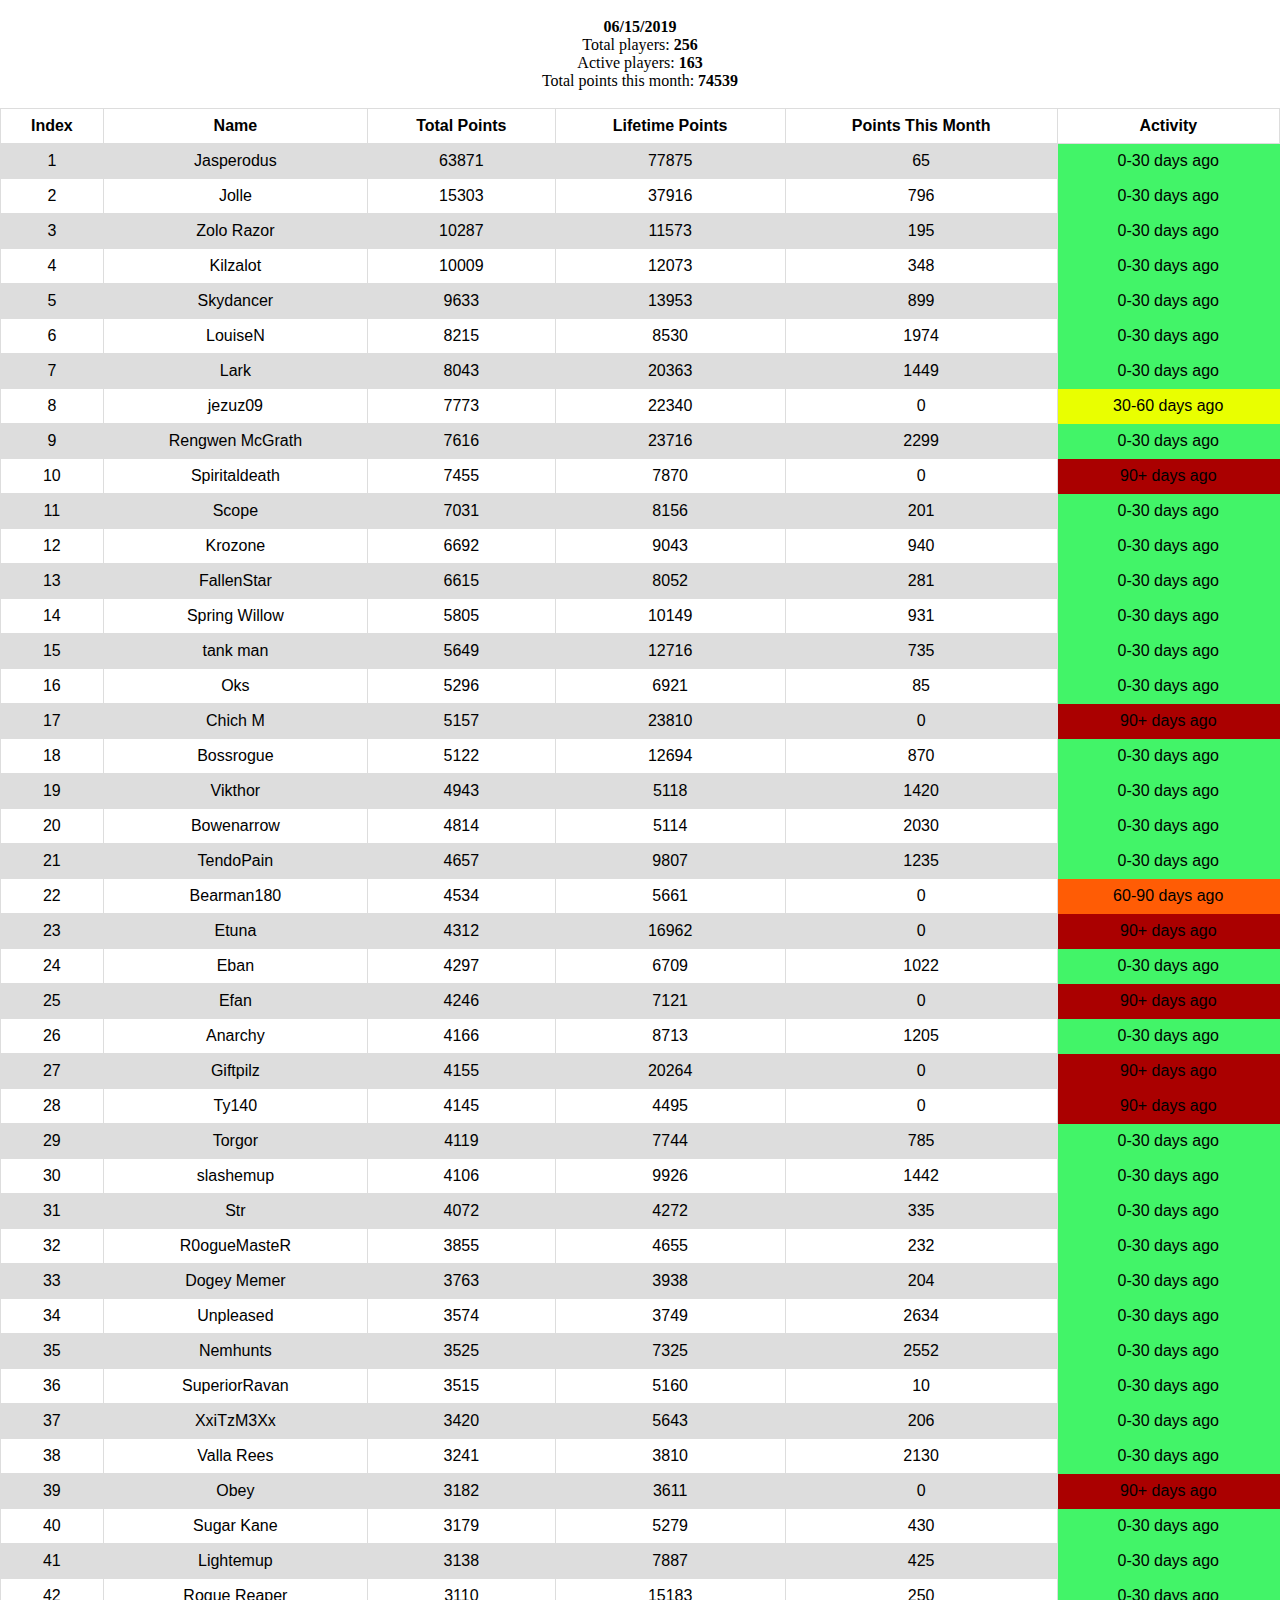
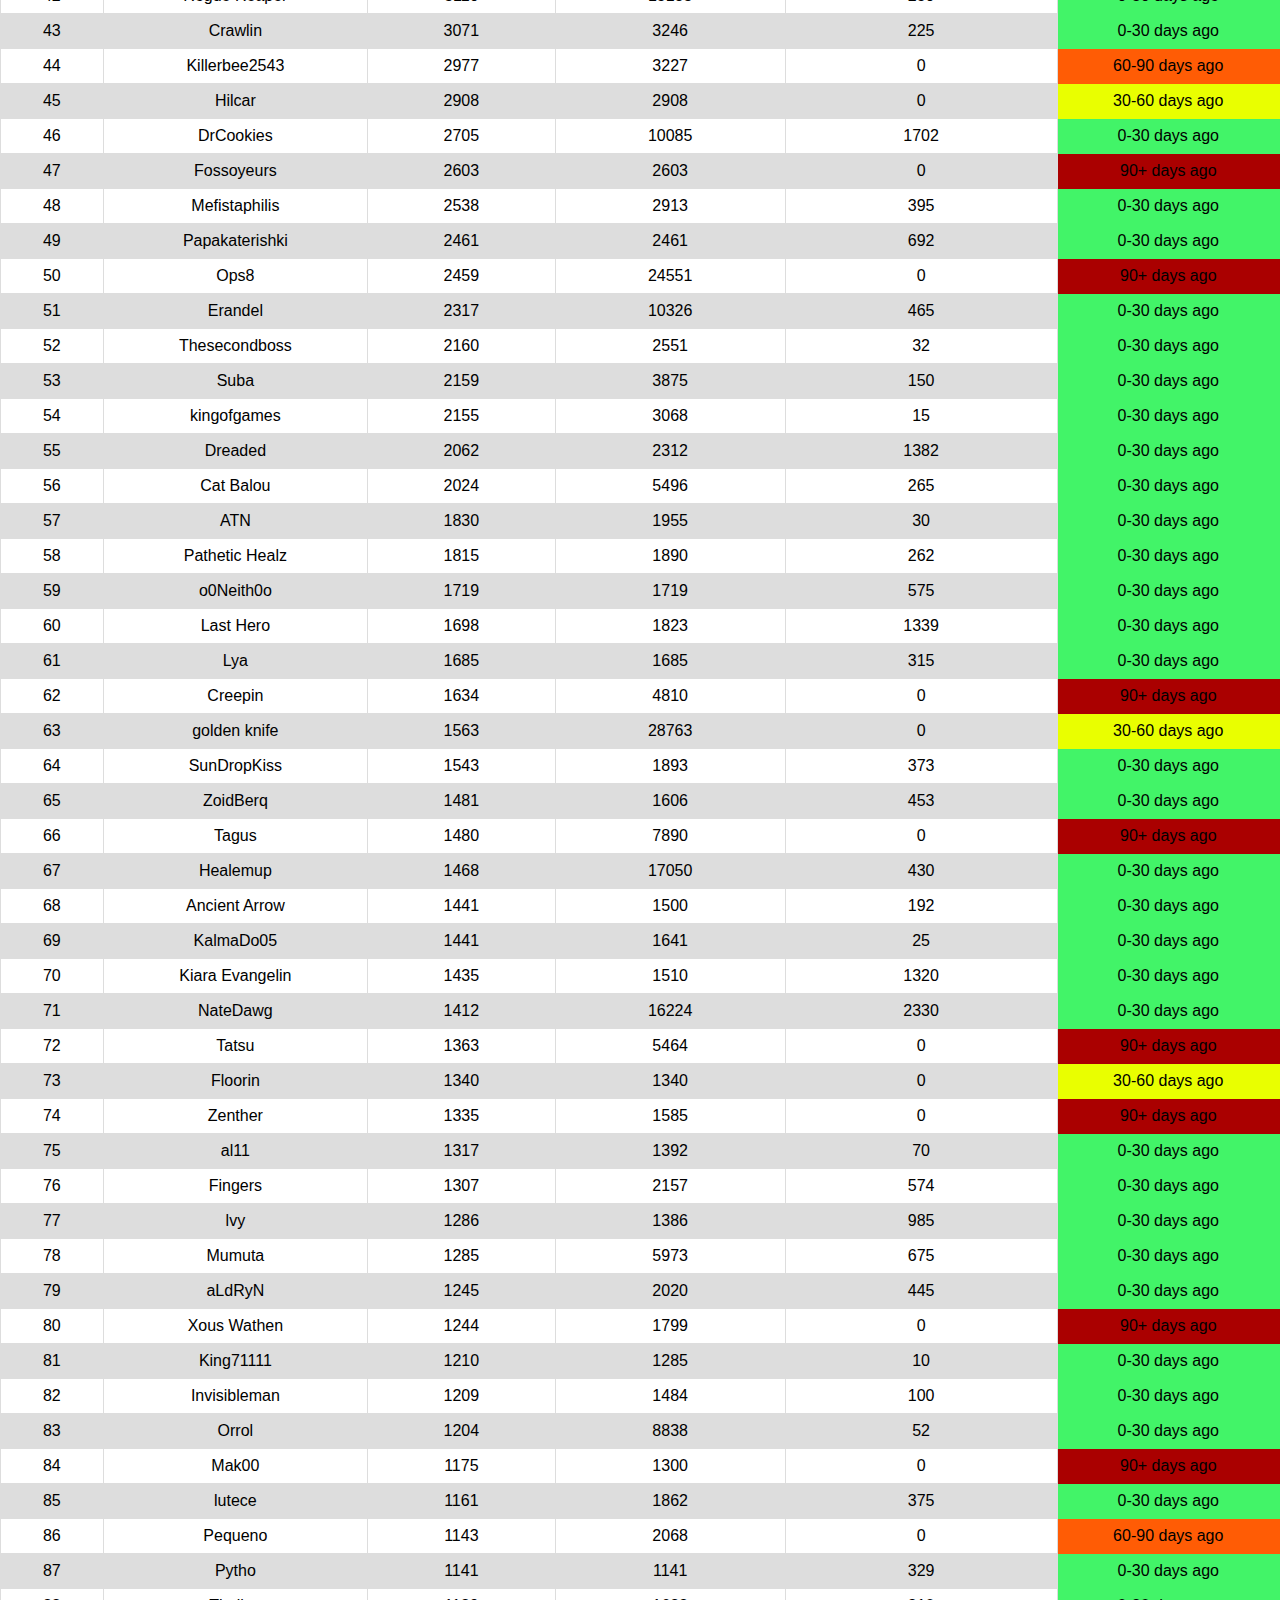
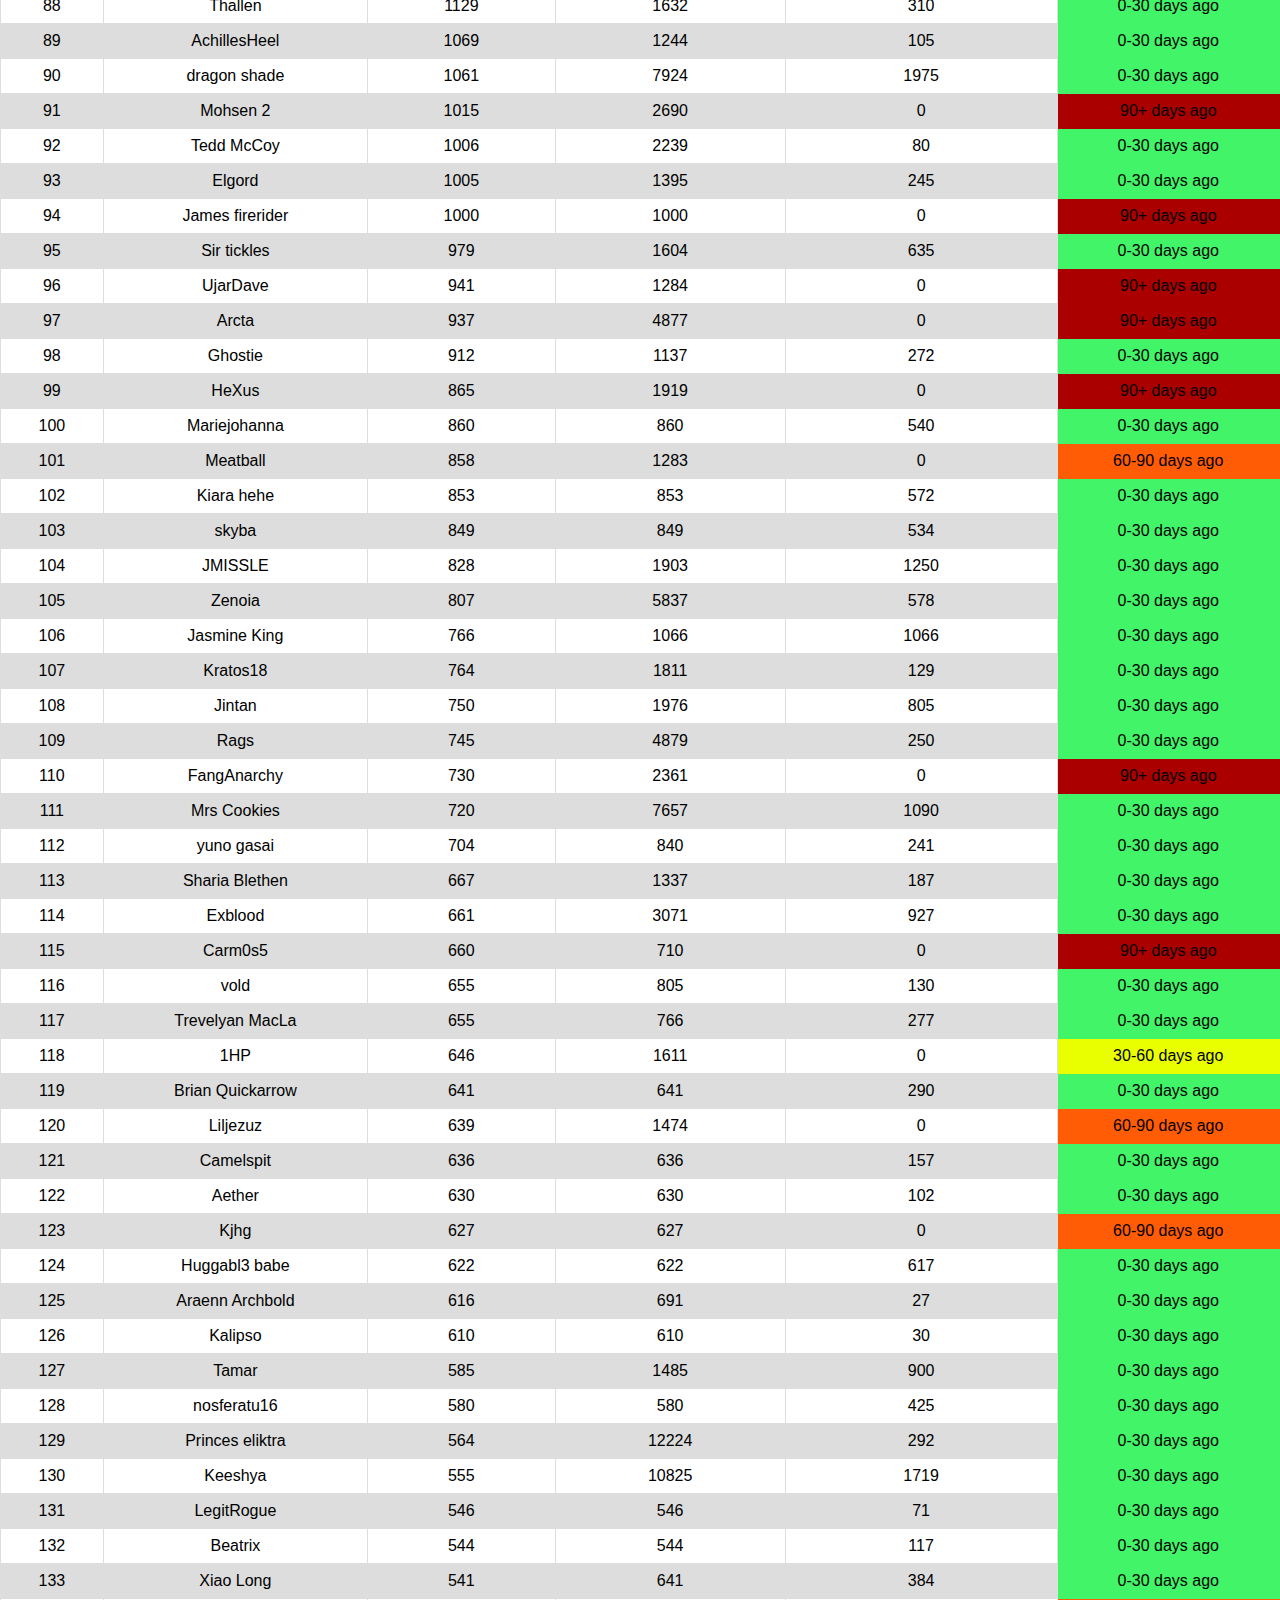
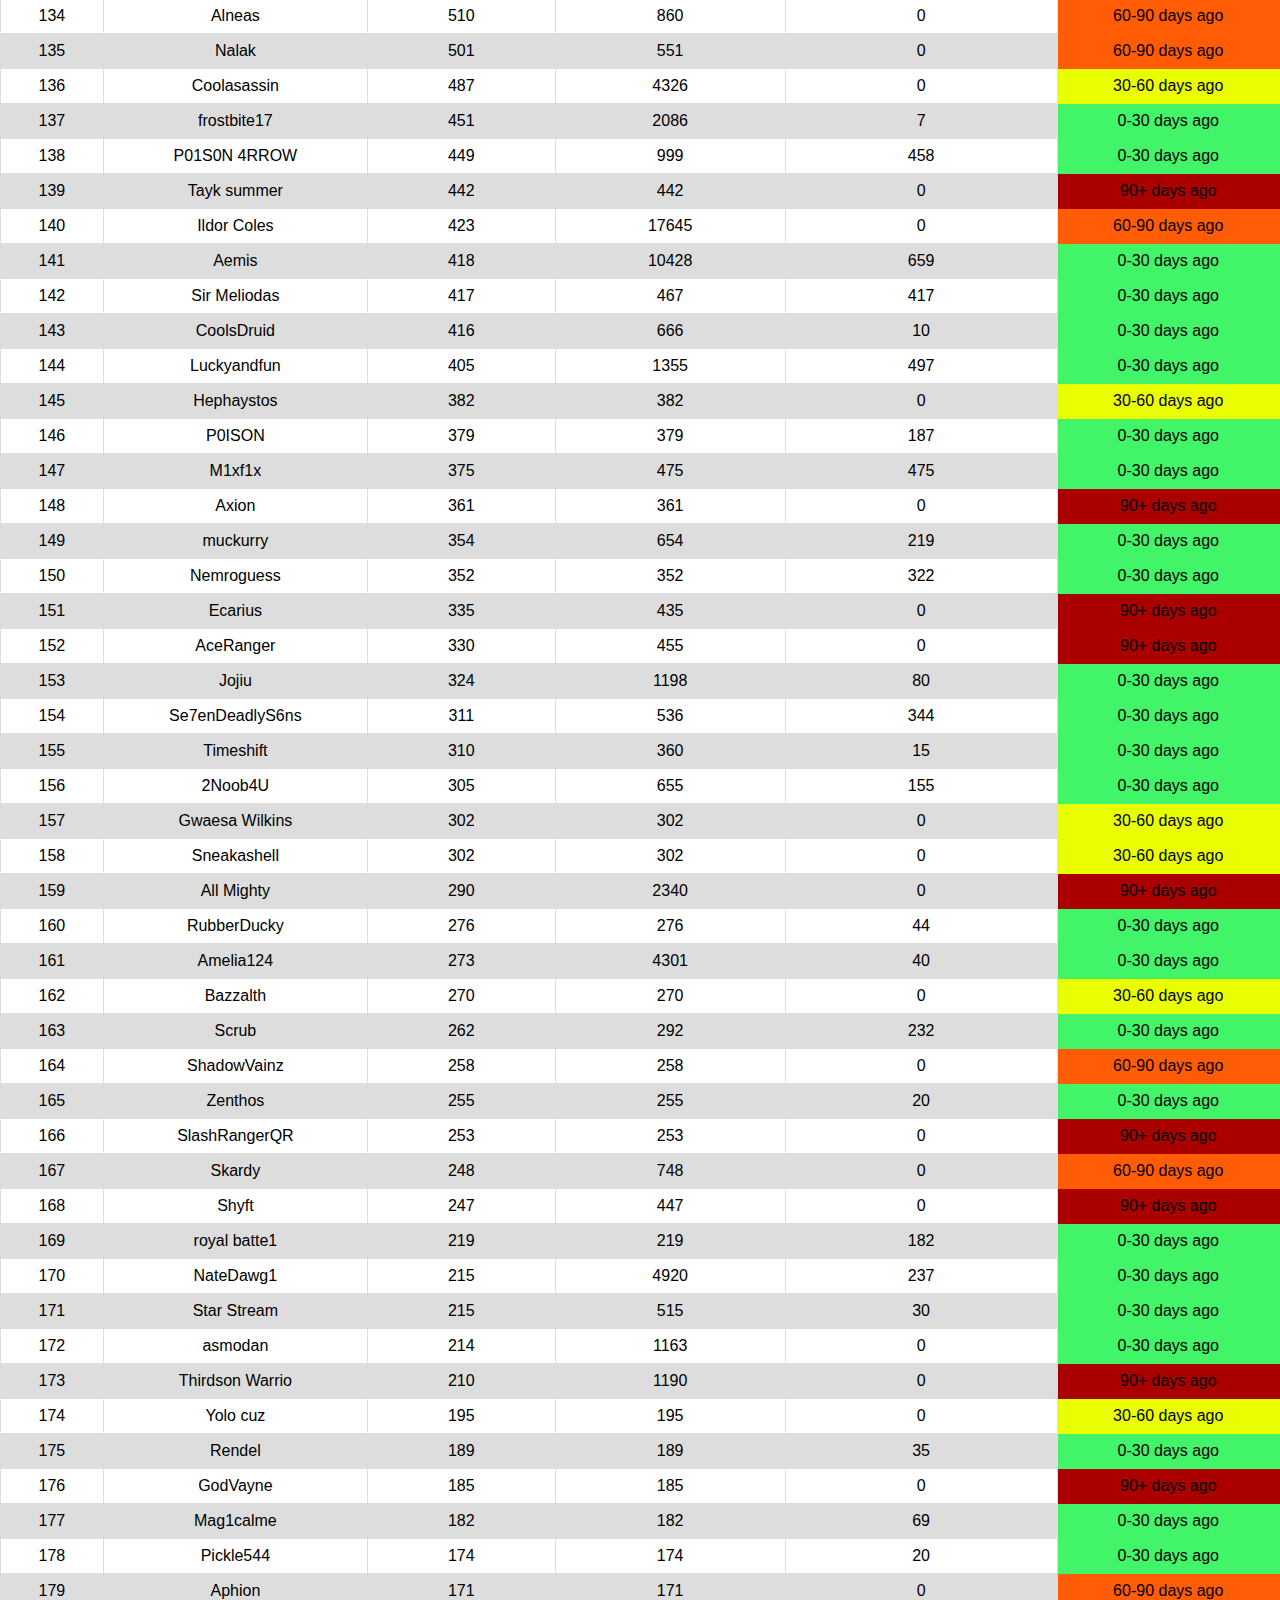
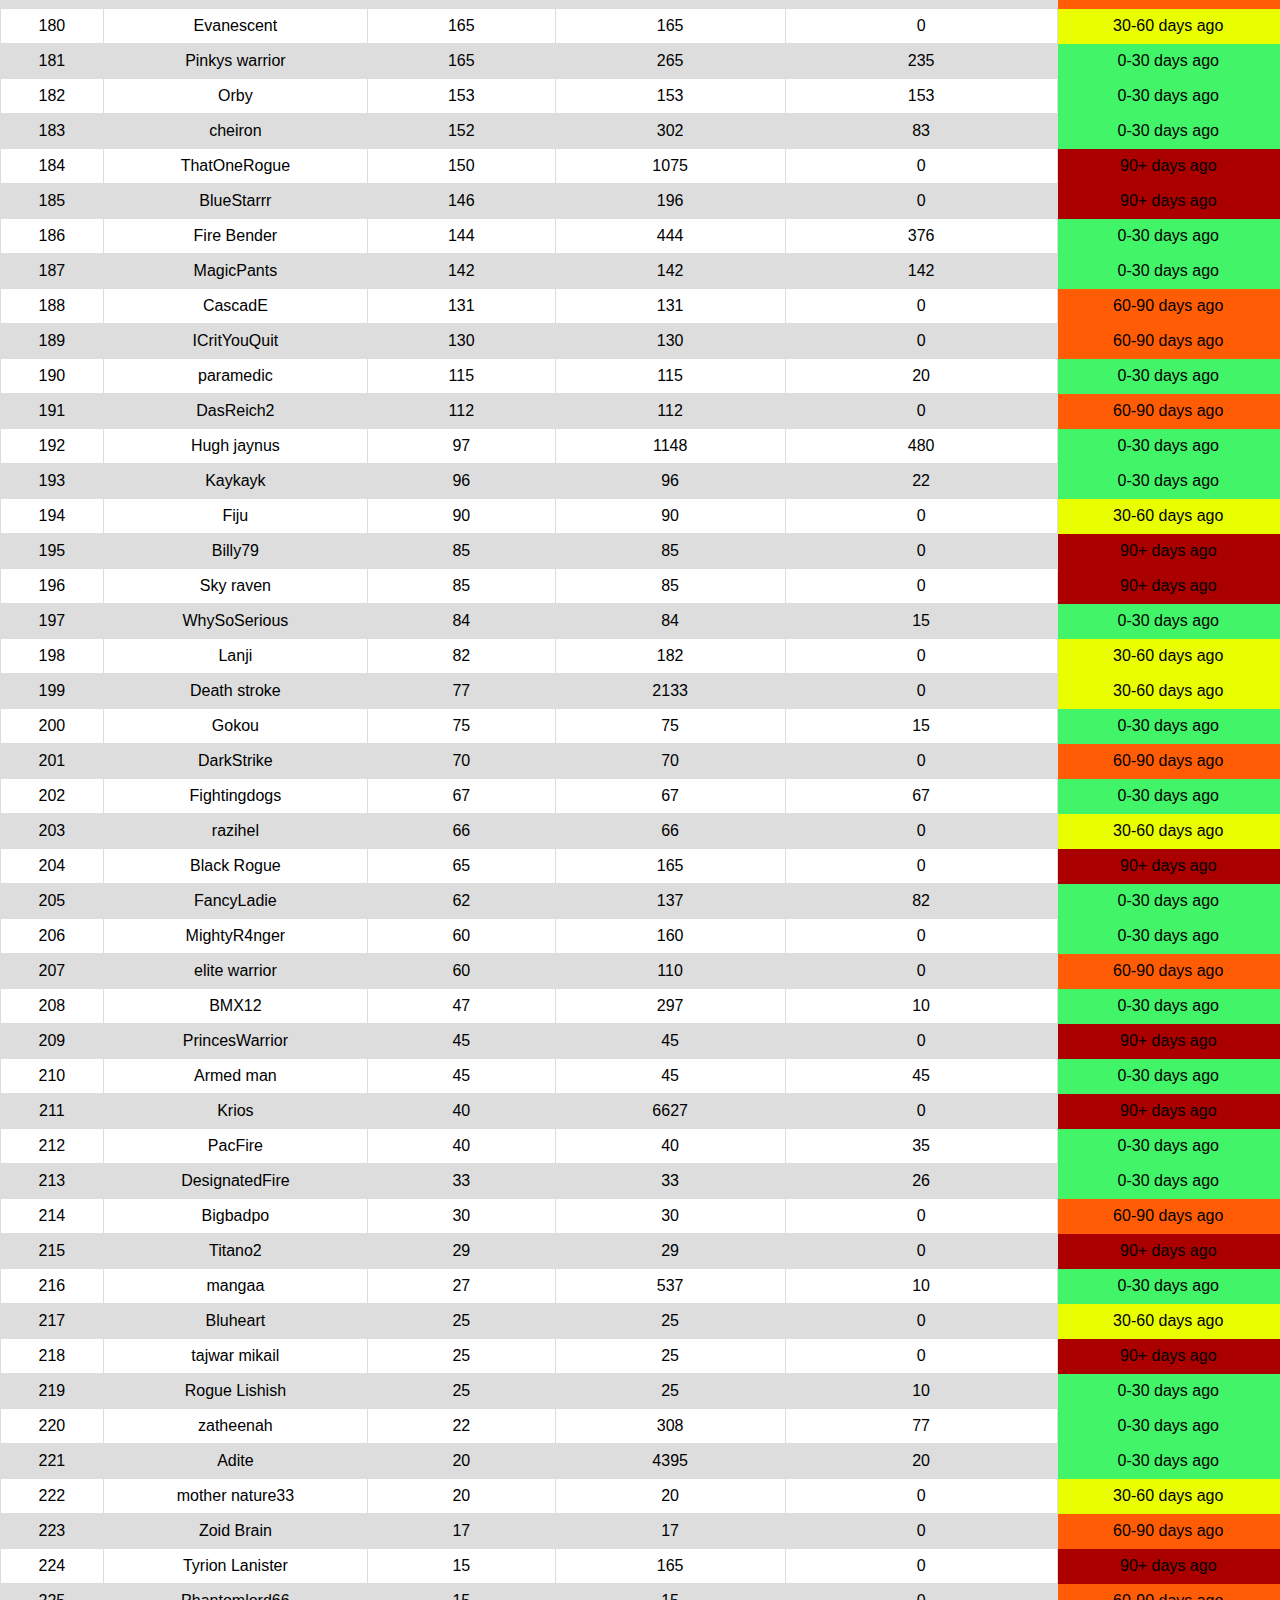
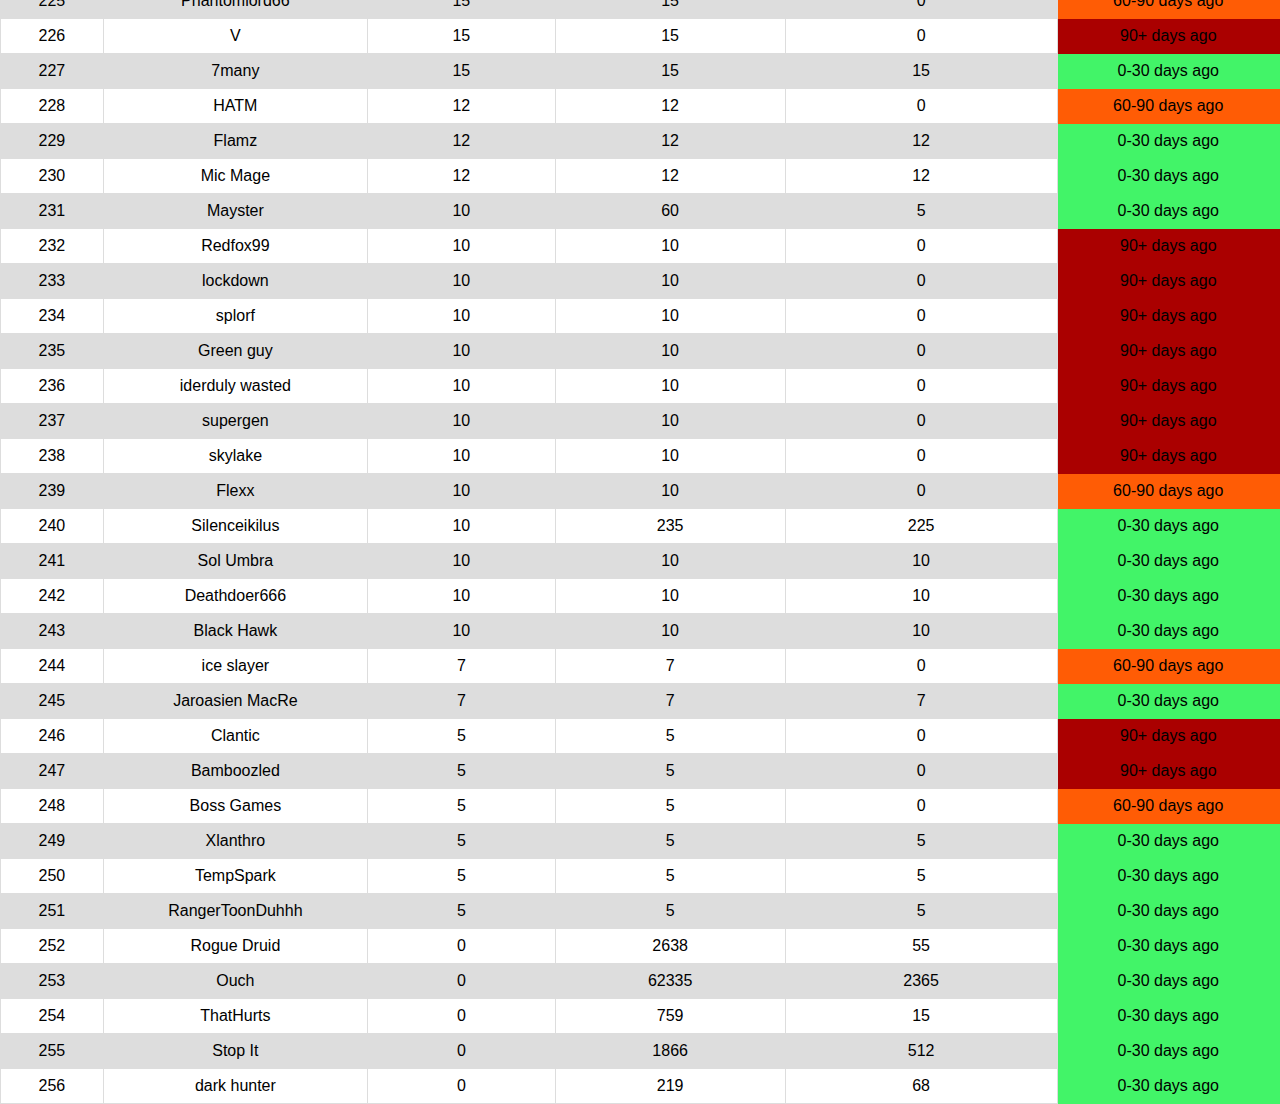
<file: ClanReports/reports/date/06-15-2019.html>
<html><head>
<script src='https://www.kryogenix.org/code/browser/sorttable/sorttable.js'></script><style>
table {font-family: Helvetica;border-collapse: collapse;width: 100%;}
td, th {border: 1px solid #dddddd;text-align: center;padding: 8px;}
tr:nth-child(even) {background-color: #dddddd;}
</style>
</head>
<body style='margin:0'>
<br>
<center>
<b>06/15/2019</b><br>
Total players: <b>256</b>
<br>
Active players: <b>163</b>
<br>
Total points this month: <b>74539</b>
<br>
</center>
</br>
<table class='sortable'>
<tr>
<th>Index</th>
<th>Name</th>
<th>Total Points</th>
<th>Lifetime Points</th>
<th>Points This Month</th>
<th>Activity</th>
</tr>
<tr>
<td>1</td>
<td>Jasperodus</td>
<td>63871</td>
<td>77875</td>
<td>65</td>
<td style='background-color:#42f468;border:1px solid #42f468'>0-30 days ago</td>
</tr>
<tr>
<td>2</td>
<td>Jolle</td>
<td>15303</td>
<td>37916</td>
<td>796</td>
<td style='background-color:#42f468;border:1px solid #42f468'>0-30 days ago</td>
</tr>
<tr>
<td>3</td>
<td>Zolo Razor</td>
<td>10287</td>
<td>11573</td>
<td>195</td>
<td style='background-color:#42f468;border:1px solid #42f468'>0-30 days ago</td>
</tr>
<tr>
<td>4</td>
<td>Kilzalot</td>
<td>10009</td>
<td>12073</td>
<td>348</td>
<td style='background-color:#42f468;border:1px solid #42f468'>0-30 days ago</td>
</tr>
<tr>
<td>5</td>
<td>Skydancer</td>
<td>9633</td>
<td>13953</td>
<td>899</td>
<td style='background-color:#42f468;border:1px solid #42f468'>0-30 days ago</td>
</tr>
<tr>
<td>6</td>
<td>LouiseN</td>
<td>8215</td>
<td>8530</td>
<td>1974</td>
<td style='background-color:#42f468;border:1px solid #42f468'>0-30 days ago</td>
</tr>
<tr>
<td>7</td>
<td>Lark</td>
<td>8043</td>
<td>20363</td>
<td>1449</td>
<td style='background-color:#42f468;border:1px solid #42f468'>0-30 days ago</td>
</tr>
<tr>
<td>8</td>
<td>jezuz09</td>
<td>7773</td>
<td>22340</td>
<td>0</td>
<td style='background-color:#e9ff00;border:1px solid #e9ff00'>30-60 days ago</td>
</tr>
<tr>
<td>9</td>
<td>Rengwen McGrath</td>
<td>7616</td>
<td>23716</td>
<td>2299</td>
<td style='background-color:#42f468;border:1px solid #42f468'>0-30 days ago</td>
</tr>
<tr>
<td>10</td>
<td>Spiritaldeath</td>
<td>7455</td>
<td>7870</td>
<td>0</td>
<td style='background-color:#aa0000;border:1px solid #aa0000'>90+ days ago</td>
</tr>
<tr>
<td>11</td>
<td>Scope</td>
<td>7031</td>
<td>8156</td>
<td>201</td>
<td style='background-color:#42f468;border:1px solid #42f468'>0-30 days ago</td>
</tr>
<tr>
<td>12</td>
<td>Krozone</td>
<td>6692</td>
<td>9043</td>
<td>940</td>
<td style='background-color:#42f468;border:1px solid #42f468'>0-30 days ago</td>
</tr>
<tr>
<td>13</td>
<td>FallenStar</td>
<td>6615</td>
<td>8052</td>
<td>281</td>
<td style='background-color:#42f468;border:1px solid #42f468'>0-30 days ago</td>
</tr>
<tr>
<td>14</td>
<td>Spring Willow</td>
<td>5805</td>
<td>10149</td>
<td>931</td>
<td style='background-color:#42f468;border:1px solid #42f468'>0-30 days ago</td>
</tr>
<tr>
<td>15</td>
<td>tank man</td>
<td>5649</td>
<td>12716</td>
<td>735</td>
<td style='background-color:#42f468;border:1px solid #42f468'>0-30 days ago</td>
</tr>
<tr>
<td>16</td>
<td>Oks</td>
<td>5296</td>
<td>6921</td>
<td>85</td>
<td style='background-color:#42f468;border:1px solid #42f468'>0-30 days ago</td>
</tr>
<tr>
<td>17</td>
<td>Chich M</td>
<td>5157</td>
<td>23810</td>
<td>0</td>
<td style='background-color:#aa0000;border:1px solid #aa0000'>90+ days ago</td>
</tr>
<tr>
<td>18</td>
<td>Bossrogue</td>
<td>5122</td>
<td>12694</td>
<td>870</td>
<td style='background-color:#42f468;border:1px solid #42f468'>0-30 days ago</td>
</tr>
<tr>
<td>19</td>
<td>Vikthor</td>
<td>4943</td>
<td>5118</td>
<td>1420</td>
<td style='background-color:#42f468;border:1px solid #42f468'>0-30 days ago</td>
</tr>
<tr>
<td>20</td>
<td>Bowenarrow</td>
<td>4814</td>
<td>5114</td>
<td>2030</td>
<td style='background-color:#42f468;border:1px solid #42f468'>0-30 days ago</td>
</tr>
<tr>
<td>21</td>
<td>TendoPain</td>
<td>4657</td>
<td>9807</td>
<td>1235</td>
<td style='background-color:#42f468;border:1px solid #42f468'>0-30 days ago</td>
</tr>
<tr>
<td>22</td>
<td>Bearman180</td>
<td>4534</td>
<td>5661</td>
<td>0</td>
<td style='background-color:#ff5c05;border:1px solid #ff5c05'>60-90 days ago</td>
</tr>
<tr>
<td>23</td>
<td>Etuna</td>
<td>4312</td>
<td>16962</td>
<td>0</td>
<td style='background-color:#aa0000;border:1px solid #aa0000'>90+ days ago</td>
</tr>
<tr>
<td>24</td>
<td>Eban</td>
<td>4297</td>
<td>6709</td>
<td>1022</td>
<td style='background-color:#42f468;border:1px solid #42f468'>0-30 days ago</td>
</tr>
<tr>
<td>25</td>
<td>Efan</td>
<td>4246</td>
<td>7121</td>
<td>0</td>
<td style='background-color:#aa0000;border:1px solid #aa0000'>90+ days ago</td>
</tr>
<tr>
<td>26</td>
<td>Anarchy</td>
<td>4166</td>
<td>8713</td>
<td>1205</td>
<td style='background-color:#42f468;border:1px solid #42f468'>0-30 days ago</td>
</tr>
<tr>
<td>27</td>
<td>Giftpilz</td>
<td>4155</td>
<td>20264</td>
<td>0</td>
<td style='background-color:#aa0000;border:1px solid #aa0000'>90+ days ago</td>
</tr>
<tr>
<td>28</td>
<td>Ty140</td>
<td>4145</td>
<td>4495</td>
<td>0</td>
<td style='background-color:#aa0000;border:1px solid #aa0000'>90+ days ago</td>
</tr>
<tr>
<td>29</td>
<td>Torgor</td>
<td>4119</td>
<td>7744</td>
<td>785</td>
<td style='background-color:#42f468;border:1px solid #42f468'>0-30 days ago</td>
</tr>
<tr>
<td>30</td>
<td>slashemup</td>
<td>4106</td>
<td>9926</td>
<td>1442</td>
<td style='background-color:#42f468;border:1px solid #42f468'>0-30 days ago</td>
</tr>
<tr>
<td>31</td>
<td>Str</td>
<td>4072</td>
<td>4272</td>
<td>335</td>
<td style='background-color:#42f468;border:1px solid #42f468'>0-30 days ago</td>
</tr>
<tr>
<td>32</td>
<td>R0ogueMasteR</td>
<td>3855</td>
<td>4655</td>
<td>232</td>
<td style='background-color:#42f468;border:1px solid #42f468'>0-30 days ago</td>
</tr>
<tr>
<td>33</td>
<td>Dogey Memer</td>
<td>3763</td>
<td>3938</td>
<td>204</td>
<td style='background-color:#42f468;border:1px solid #42f468'>0-30 days ago</td>
</tr>
<tr>
<td>34</td>
<td>Unpleased</td>
<td>3574</td>
<td>3749</td>
<td>2634</td>
<td style='background-color:#42f468;border:1px solid #42f468'>0-30 days ago</td>
</tr>
<tr>
<td>35</td>
<td>Nemhunts</td>
<td>3525</td>
<td>7325</td>
<td>2552</td>
<td style='background-color:#42f468;border:1px solid #42f468'>0-30 days ago</td>
</tr>
<tr>
<td>36</td>
<td>SuperiorRavan</td>
<td>3515</td>
<td>5160</td>
<td>10</td>
<td style='background-color:#42f468;border:1px solid #42f468'>0-30 days ago</td>
</tr>
<tr>
<td>37</td>
<td>XxiTzM3Xx</td>
<td>3420</td>
<td>5643</td>
<td>206</td>
<td style='background-color:#42f468;border:1px solid #42f468'>0-30 days ago</td>
</tr>
<tr>
<td>38</td>
<td>Valla Rees</td>
<td>3241</td>
<td>3810</td>
<td>2130</td>
<td style='background-color:#42f468;border:1px solid #42f468'>0-30 days ago</td>
</tr>
<tr>
<td>39</td>
<td>Obey</td>
<td>3182</td>
<td>3611</td>
<td>0</td>
<td style='background-color:#aa0000;border:1px solid #aa0000'>90+ days ago</td>
</tr>
<tr>
<td>40</td>
<td>Sugar Kane</td>
<td>3179</td>
<td>5279</td>
<td>430</td>
<td style='background-color:#42f468;border:1px solid #42f468'>0-30 days ago</td>
</tr>
<tr>
<td>41</td>
<td>Lightemup</td>
<td>3138</td>
<td>7887</td>
<td>425</td>
<td style='background-color:#42f468;border:1px solid #42f468'>0-30 days ago</td>
</tr>
<tr>
<td>42</td>
<td>Rogue Reaper</td>
<td>3110</td>
<td>15183</td>
<td>250</td>
<td style='background-color:#42f468;border:1px solid #42f468'>0-30 days ago</td>
</tr>
<tr>
<td>43</td>
<td>Crawlin</td>
<td>3071</td>
<td>3246</td>
<td>225</td>
<td style='background-color:#42f468;border:1px solid #42f468'>0-30 days ago</td>
</tr>
<tr>
<td>44</td>
<td>Killerbee2543</td>
<td>2977</td>
<td>3227</td>
<td>0</td>
<td style='background-color:#ff5c05;border:1px solid #ff5c05'>60-90 days ago</td>
</tr>
<tr>
<td>45</td>
<td>Hilcar</td>
<td>2908</td>
<td>2908</td>
<td>0</td>
<td style='background-color:#e9ff00;border:1px solid #e9ff00'>30-60 days ago</td>
</tr>
<tr>
<td>46</td>
<td>DrCookies</td>
<td>2705</td>
<td>10085</td>
<td>1702</td>
<td style='background-color:#42f468;border:1px solid #42f468'>0-30 days ago</td>
</tr>
<tr>
<td>47</td>
<td>Fossoyeurs</td>
<td>2603</td>
<td>2603</td>
<td>0</td>
<td style='background-color:#aa0000;border:1px solid #aa0000'>90+ days ago</td>
</tr>
<tr>
<td>48</td>
<td>Mefistaphilis</td>
<td>2538</td>
<td>2913</td>
<td>395</td>
<td style='background-color:#42f468;border:1px solid #42f468'>0-30 days ago</td>
</tr>
<tr>
<td>49</td>
<td>Papakaterishki</td>
<td>2461</td>
<td>2461</td>
<td>692</td>
<td style='background-color:#42f468;border:1px solid #42f468'>0-30 days ago</td>
</tr>
<tr>
<td>50</td>
<td>Ops8</td>
<td>2459</td>
<td>24551</td>
<td>0</td>
<td style='background-color:#aa0000;border:1px solid #aa0000'>90+ days ago</td>
</tr>
<tr>
<td>51</td>
<td>Erandel</td>
<td>2317</td>
<td>10326</td>
<td>465</td>
<td style='background-color:#42f468;border:1px solid #42f468'>0-30 days ago</td>
</tr>
<tr>
<td>52</td>
<td>Thesecondboss</td>
<td>2160</td>
<td>2551</td>
<td>32</td>
<td style='background-color:#42f468;border:1px solid #42f468'>0-30 days ago</td>
</tr>
<tr>
<td>53</td>
<td>Suba</td>
<td>2159</td>
<td>3875</td>
<td>150</td>
<td style='background-color:#42f468;border:1px solid #42f468'>0-30 days ago</td>
</tr>
<tr>
<td>54</td>
<td>kingofgames</td>
<td>2155</td>
<td>3068</td>
<td>15</td>
<td style='background-color:#42f468;border:1px solid #42f468'>0-30 days ago</td>
</tr>
<tr>
<td>55</td>
<td>Dreaded</td>
<td>2062</td>
<td>2312</td>
<td>1382</td>
<td style='background-color:#42f468;border:1px solid #42f468'>0-30 days ago</td>
</tr>
<tr>
<td>56</td>
<td>Cat Balou</td>
<td>2024</td>
<td>5496</td>
<td>265</td>
<td style='background-color:#42f468;border:1px solid #42f468'>0-30 days ago</td>
</tr>
<tr>
<td>57</td>
<td>ATN</td>
<td>1830</td>
<td>1955</td>
<td>30</td>
<td style='background-color:#42f468;border:1px solid #42f468'>0-30 days ago</td>
</tr>
<tr>
<td>58</td>
<td>Pathetic Healz</td>
<td>1815</td>
<td>1890</td>
<td>262</td>
<td style='background-color:#42f468;border:1px solid #42f468'>0-30 days ago</td>
</tr>
<tr>
<td>59</td>
<td>o0Neith0o</td>
<td>1719</td>
<td>1719</td>
<td>575</td>
<td style='background-color:#42f468;border:1px solid #42f468'>0-30 days ago</td>
</tr>
<tr>
<td>60</td>
<td>Last Hero</td>
<td>1698</td>
<td>1823</td>
<td>1339</td>
<td style='background-color:#42f468;border:1px solid #42f468'>0-30 days ago</td>
</tr>
<tr>
<td>61</td>
<td>Lya</td>
<td>1685</td>
<td>1685</td>
<td>315</td>
<td style='background-color:#42f468;border:1px solid #42f468'>0-30 days ago</td>
</tr>
<tr>
<td>62</td>
<td>Creepin</td>
<td>1634</td>
<td>4810</td>
<td>0</td>
<td style='background-color:#aa0000;border:1px solid #aa0000'>90+ days ago</td>
</tr>
<tr>
<td>63</td>
<td>golden knife</td>
<td>1563</td>
<td>28763</td>
<td>0</td>
<td style='background-color:#e9ff00;border:1px solid #e9ff00'>30-60 days ago</td>
</tr>
<tr>
<td>64</td>
<td>SunDropKiss</td>
<td>1543</td>
<td>1893</td>
<td>373</td>
<td style='background-color:#42f468;border:1px solid #42f468'>0-30 days ago</td>
</tr>
<tr>
<td>65</td>
<td>ZoidBerq</td>
<td>1481</td>
<td>1606</td>
<td>453</td>
<td style='background-color:#42f468;border:1px solid #42f468'>0-30 days ago</td>
</tr>
<tr>
<td>66</td>
<td>Tagus</td>
<td>1480</td>
<td>7890</td>
<td>0</td>
<td style='background-color:#aa0000;border:1px solid #aa0000'>90+ days ago</td>
</tr>
<tr>
<td>67</td>
<td>Healemup</td>
<td>1468</td>
<td>17050</td>
<td>430</td>
<td style='background-color:#42f468;border:1px solid #42f468'>0-30 days ago</td>
</tr>
<tr>
<td>68</td>
<td>Ancient Arrow</td>
<td>1441</td>
<td>1500</td>
<td>192</td>
<td style='background-color:#42f468;border:1px solid #42f468'>0-30 days ago</td>
</tr>
<tr>
<td>69</td>
<td>KalmaDo05</td>
<td>1441</td>
<td>1641</td>
<td>25</td>
<td style='background-color:#42f468;border:1px solid #42f468'>0-30 days ago</td>
</tr>
<tr>
<td>70</td>
<td>Kiara Evangelin</td>
<td>1435</td>
<td>1510</td>
<td>1320</td>
<td style='background-color:#42f468;border:1px solid #42f468'>0-30 days ago</td>
</tr>
<tr>
<td>71</td>
<td>NateDawg</td>
<td>1412</td>
<td>16224</td>
<td>2330</td>
<td style='background-color:#42f468;border:1px solid #42f468'>0-30 days ago</td>
</tr>
<tr>
<td>72</td>
<td>Tatsu</td>
<td>1363</td>
<td>5464</td>
<td>0</td>
<td style='background-color:#aa0000;border:1px solid #aa0000'>90+ days ago</td>
</tr>
<tr>
<td>73</td>
<td>Floorin</td>
<td>1340</td>
<td>1340</td>
<td>0</td>
<td style='background-color:#e9ff00;border:1px solid #e9ff00'>30-60 days ago</td>
</tr>
<tr>
<td>74</td>
<td>Zenther</td>
<td>1335</td>
<td>1585</td>
<td>0</td>
<td style='background-color:#aa0000;border:1px solid #aa0000'>90+ days ago</td>
</tr>
<tr>
<td>75</td>
<td>al11</td>
<td>1317</td>
<td>1392</td>
<td>70</td>
<td style='background-color:#42f468;border:1px solid #42f468'>0-30 days ago</td>
</tr>
<tr>
<td>76</td>
<td>Fingers</td>
<td>1307</td>
<td>2157</td>
<td>574</td>
<td style='background-color:#42f468;border:1px solid #42f468'>0-30 days ago</td>
</tr>
<tr>
<td>77</td>
<td>lvy</td>
<td>1286</td>
<td>1386</td>
<td>985</td>
<td style='background-color:#42f468;border:1px solid #42f468'>0-30 days ago</td>
</tr>
<tr>
<td>78</td>
<td>Mumuta</td>
<td>1285</td>
<td>5973</td>
<td>675</td>
<td style='background-color:#42f468;border:1px solid #42f468'>0-30 days ago</td>
</tr>
<tr>
<td>79</td>
<td>aLdRyN</td>
<td>1245</td>
<td>2020</td>
<td>445</td>
<td style='background-color:#42f468;border:1px solid #42f468'>0-30 days ago</td>
</tr>
<tr>
<td>80</td>
<td>Xous Wathen</td>
<td>1244</td>
<td>1799</td>
<td>0</td>
<td style='background-color:#aa0000;border:1px solid #aa0000'>90+ days ago</td>
</tr>
<tr>
<td>81</td>
<td>King71111</td>
<td>1210</td>
<td>1285</td>
<td>10</td>
<td style='background-color:#42f468;border:1px solid #42f468'>0-30 days ago</td>
</tr>
<tr>
<td>82</td>
<td>Invisibleman</td>
<td>1209</td>
<td>1484</td>
<td>100</td>
<td style='background-color:#42f468;border:1px solid #42f468'>0-30 days ago</td>
</tr>
<tr>
<td>83</td>
<td>Orrol</td>
<td>1204</td>
<td>8838</td>
<td>52</td>
<td style='background-color:#42f468;border:1px solid #42f468'>0-30 days ago</td>
</tr>
<tr>
<td>84</td>
<td>Mak00</td>
<td>1175</td>
<td>1300</td>
<td>0</td>
<td style='background-color:#aa0000;border:1px solid #aa0000'>90+ days ago</td>
</tr>
<tr>
<td>85</td>
<td>lutece</td>
<td>1161</td>
<td>1862</td>
<td>375</td>
<td style='background-color:#42f468;border:1px solid #42f468'>0-30 days ago</td>
</tr>
<tr>
<td>86</td>
<td>Pequeno</td>
<td>1143</td>
<td>2068</td>
<td>0</td>
<td style='background-color:#ff5c05;border:1px solid #ff5c05'>60-90 days ago</td>
</tr>
<tr>
<td>87</td>
<td>Pytho</td>
<td>1141</td>
<td>1141</td>
<td>329</td>
<td style='background-color:#42f468;border:1px solid #42f468'>0-30 days ago</td>
</tr>
<tr>
<td>88</td>
<td>Thallen</td>
<td>1129</td>
<td>1632</td>
<td>310</td>
<td style='background-color:#42f468;border:1px solid #42f468'>0-30 days ago</td>
</tr>
<tr>
<td>89</td>
<td>AchillesHeel</td>
<td>1069</td>
<td>1244</td>
<td>105</td>
<td style='background-color:#42f468;border:1px solid #42f468'>0-30 days ago</td>
</tr>
<tr>
<td>90</td>
<td>dragon shade</td>
<td>1061</td>
<td>7924</td>
<td>1975</td>
<td style='background-color:#42f468;border:1px solid #42f468'>0-30 days ago</td>
</tr>
<tr>
<td>91</td>
<td>Mohsen 2</td>
<td>1015</td>
<td>2690</td>
<td>0</td>
<td style='background-color:#aa0000;border:1px solid #aa0000'>90+ days ago</td>
</tr>
<tr>
<td>92</td>
<td>Tedd McCoy</td>
<td>1006</td>
<td>2239</td>
<td>80</td>
<td style='background-color:#42f468;border:1px solid #42f468'>0-30 days ago</td>
</tr>
<tr>
<td>93</td>
<td>Elgord</td>
<td>1005</td>
<td>1395</td>
<td>245</td>
<td style='background-color:#42f468;border:1px solid #42f468'>0-30 days ago</td>
</tr>
<tr>
<td>94</td>
<td>James firerider</td>
<td>1000</td>
<td>1000</td>
<td>0</td>
<td style='background-color:#aa0000;border:1px solid #aa0000'>90+ days ago</td>
</tr>
<tr>
<td>95</td>
<td>Sir tickles</td>
<td>979</td>
<td>1604</td>
<td>635</td>
<td style='background-color:#42f468;border:1px solid #42f468'>0-30 days ago</td>
</tr>
<tr>
<td>96</td>
<td>UjarDave</td>
<td>941</td>
<td>1284</td>
<td>0</td>
<td style='background-color:#aa0000;border:1px solid #aa0000'>90+ days ago</td>
</tr>
<tr>
<td>97</td>
<td>Arcta</td>
<td>937</td>
<td>4877</td>
<td>0</td>
<td style='background-color:#aa0000;border:1px solid #aa0000'>90+ days ago</td>
</tr>
<tr>
<td>98</td>
<td>Ghostie</td>
<td>912</td>
<td>1137</td>
<td>272</td>
<td style='background-color:#42f468;border:1px solid #42f468'>0-30 days ago</td>
</tr>
<tr>
<td>99</td>
<td>HeXus</td>
<td>865</td>
<td>1919</td>
<td>0</td>
<td style='background-color:#aa0000;border:1px solid #aa0000'>90+ days ago</td>
</tr>
<tr>
<td>100</td>
<td>Mariejohanna</td>
<td>860</td>
<td>860</td>
<td>540</td>
<td style='background-color:#42f468;border:1px solid #42f468'>0-30 days ago</td>
</tr>
<tr>
<td>101</td>
<td>Meatball</td>
<td>858</td>
<td>1283</td>
<td>0</td>
<td style='background-color:#ff5c05;border:1px solid #ff5c05'>60-90 days ago</td>
</tr>
<tr>
<td>102</td>
<td>Kiara hehe</td>
<td>853</td>
<td>853</td>
<td>572</td>
<td style='background-color:#42f468;border:1px solid #42f468'>0-30 days ago</td>
</tr>
<tr>
<td>103</td>
<td>skyba</td>
<td>849</td>
<td>849</td>
<td>534</td>
<td style='background-color:#42f468;border:1px solid #42f468'>0-30 days ago</td>
</tr>
<tr>
<td>104</td>
<td>JMISSLE</td>
<td>828</td>
<td>1903</td>
<td>1250</td>
<td style='background-color:#42f468;border:1px solid #42f468'>0-30 days ago</td>
</tr>
<tr>
<td>105</td>
<td>Zenoia</td>
<td>807</td>
<td>5837</td>
<td>578</td>
<td style='background-color:#42f468;border:1px solid #42f468'>0-30 days ago</td>
</tr>
<tr>
<td>106</td>
<td>Jasmine King</td>
<td>766</td>
<td>1066</td>
<td>1066</td>
<td style='background-color:#42f468;border:1px solid #42f468'>0-30 days ago</td>
</tr>
<tr>
<td>107</td>
<td>Kratos18</td>
<td>764</td>
<td>1811</td>
<td>129</td>
<td style='background-color:#42f468;border:1px solid #42f468'>0-30 days ago</td>
</tr>
<tr>
<td>108</td>
<td>Jintan</td>
<td>750</td>
<td>1976</td>
<td>805</td>
<td style='background-color:#42f468;border:1px solid #42f468'>0-30 days ago</td>
</tr>
<tr>
<td>109</td>
<td>Rags</td>
<td>745</td>
<td>4879</td>
<td>250</td>
<td style='background-color:#42f468;border:1px solid #42f468'>0-30 days ago</td>
</tr>
<tr>
<td>110</td>
<td>FangAnarchy</td>
<td>730</td>
<td>2361</td>
<td>0</td>
<td style='background-color:#aa0000;border:1px solid #aa0000'>90+ days ago</td>
</tr>
<tr>
<td>111</td>
<td>Mrs Cookies</td>
<td>720</td>
<td>7657</td>
<td>1090</td>
<td style='background-color:#42f468;border:1px solid #42f468'>0-30 days ago</td>
</tr>
<tr>
<td>112</td>
<td>yuno gasai</td>
<td>704</td>
<td>840</td>
<td>241</td>
<td style='background-color:#42f468;border:1px solid #42f468'>0-30 days ago</td>
</tr>
<tr>
<td>113</td>
<td>Sharia Blethen</td>
<td>667</td>
<td>1337</td>
<td>187</td>
<td style='background-color:#42f468;border:1px solid #42f468'>0-30 days ago</td>
</tr>
<tr>
<td>114</td>
<td>Exblood</td>
<td>661</td>
<td>3071</td>
<td>927</td>
<td style='background-color:#42f468;border:1px solid #42f468'>0-30 days ago</td>
</tr>
<tr>
<td>115</td>
<td>Carm0s5</td>
<td>660</td>
<td>710</td>
<td>0</td>
<td style='background-color:#aa0000;border:1px solid #aa0000'>90+ days ago</td>
</tr>
<tr>
<td>116</td>
<td>vold</td>
<td>655</td>
<td>805</td>
<td>130</td>
<td style='background-color:#42f468;border:1px solid #42f468'>0-30 days ago</td>
</tr>
<tr>
<td>117</td>
<td>Trevelyan MacLa</td>
<td>655</td>
<td>766</td>
<td>277</td>
<td style='background-color:#42f468;border:1px solid #42f468'>0-30 days ago</td>
</tr>
<tr>
<td>118</td>
<td>1HP</td>
<td>646</td>
<td>1611</td>
<td>0</td>
<td style='background-color:#e9ff00;border:1px solid #e9ff00'>30-60 days ago</td>
</tr>
<tr>
<td>119</td>
<td>Brian Quickarrow</td>
<td>641</td>
<td>641</td>
<td>290</td>
<td style='background-color:#42f468;border:1px solid #42f468'>0-30 days ago</td>
</tr>
<tr>
<td>120</td>
<td>Liljezuz</td>
<td>639</td>
<td>1474</td>
<td>0</td>
<td style='background-color:#ff5c05;border:1px solid #ff5c05'>60-90 days ago</td>
</tr>
<tr>
<td>121</td>
<td>Camelspit</td>
<td>636</td>
<td>636</td>
<td>157</td>
<td style='background-color:#42f468;border:1px solid #42f468'>0-30 days ago</td>
</tr>
<tr>
<td>122</td>
<td>Aether</td>
<td>630</td>
<td>630</td>
<td>102</td>
<td style='background-color:#42f468;border:1px solid #42f468'>0-30 days ago</td>
</tr>
<tr>
<td>123</td>
<td>Kjhg</td>
<td>627</td>
<td>627</td>
<td>0</td>
<td style='background-color:#ff5c05;border:1px solid #ff5c05'>60-90 days ago</td>
</tr>
<tr>
<td>124</td>
<td>Huggabl3 babe</td>
<td>622</td>
<td>622</td>
<td>617</td>
<td style='background-color:#42f468;border:1px solid #42f468'>0-30 days ago</td>
</tr>
<tr>
<td>125</td>
<td>Araenn Archbold</td>
<td>616</td>
<td>691</td>
<td>27</td>
<td style='background-color:#42f468;border:1px solid #42f468'>0-30 days ago</td>
</tr>
<tr>
<td>126</td>
<td>Kalipso</td>
<td>610</td>
<td>610</td>
<td>30</td>
<td style='background-color:#42f468;border:1px solid #42f468'>0-30 days ago</td>
</tr>
<tr>
<td>127</td>
<td>Tamar</td>
<td>585</td>
<td>1485</td>
<td>900</td>
<td style='background-color:#42f468;border:1px solid #42f468'>0-30 days ago</td>
</tr>
<tr>
<td>128</td>
<td>nosferatu16</td>
<td>580</td>
<td>580</td>
<td>425</td>
<td style='background-color:#42f468;border:1px solid #42f468'>0-30 days ago</td>
</tr>
<tr>
<td>129</td>
<td>Princes eliktra</td>
<td>564</td>
<td>12224</td>
<td>292</td>
<td style='background-color:#42f468;border:1px solid #42f468'>0-30 days ago</td>
</tr>
<tr>
<td>130</td>
<td>Keeshya</td>
<td>555</td>
<td>10825</td>
<td>1719</td>
<td style='background-color:#42f468;border:1px solid #42f468'>0-30 days ago</td>
</tr>
<tr>
<td>131</td>
<td>LegitRogue</td>
<td>546</td>
<td>546</td>
<td>71</td>
<td style='background-color:#42f468;border:1px solid #42f468'>0-30 days ago</td>
</tr>
<tr>
<td>132</td>
<td>Beatrix</td>
<td>544</td>
<td>544</td>
<td>117</td>
<td style='background-color:#42f468;border:1px solid #42f468'>0-30 days ago</td>
</tr>
<tr>
<td>133</td>
<td>Xiao Long</td>
<td>541</td>
<td>641</td>
<td>384</td>
<td style='background-color:#42f468;border:1px solid #42f468'>0-30 days ago</td>
</tr>
<tr>
<td>134</td>
<td>Alneas</td>
<td>510</td>
<td>860</td>
<td>0</td>
<td style='background-color:#ff5c05;border:1px solid #ff5c05'>60-90 days ago</td>
</tr>
<tr>
<td>135</td>
<td>Nalak</td>
<td>501</td>
<td>551</td>
<td>0</td>
<td style='background-color:#ff5c05;border:1px solid #ff5c05'>60-90 days ago</td>
</tr>
<tr>
<td>136</td>
<td>Coolasassin</td>
<td>487</td>
<td>4326</td>
<td>0</td>
<td style='background-color:#e9ff00;border:1px solid #e9ff00'>30-60 days ago</td>
</tr>
<tr>
<td>137</td>
<td>frostbite17</td>
<td>451</td>
<td>2086</td>
<td>7</td>
<td style='background-color:#42f468;border:1px solid #42f468'>0-30 days ago</td>
</tr>
<tr>
<td>138</td>
<td>P01S0N 4RROW</td>
<td>449</td>
<td>999</td>
<td>458</td>
<td style='background-color:#42f468;border:1px solid #42f468'>0-30 days ago</td>
</tr>
<tr>
<td>139</td>
<td>Tayk summer</td>
<td>442</td>
<td>442</td>
<td>0</td>
<td style='background-color:#aa0000;border:1px solid #aa0000'>90+ days ago</td>
</tr>
<tr>
<td>140</td>
<td>Ildor Coles</td>
<td>423</td>
<td>17645</td>
<td>0</td>
<td style='background-color:#ff5c05;border:1px solid #ff5c05'>60-90 days ago</td>
</tr>
<tr>
<td>141</td>
<td>Aemis</td>
<td>418</td>
<td>10428</td>
<td>659</td>
<td style='background-color:#42f468;border:1px solid #42f468'>0-30 days ago</td>
</tr>
<tr>
<td>142</td>
<td>Sir Meliodas</td>
<td>417</td>
<td>467</td>
<td>417</td>
<td style='background-color:#42f468;border:1px solid #42f468'>0-30 days ago</td>
</tr>
<tr>
<td>143</td>
<td>CoolsDruid</td>
<td>416</td>
<td>666</td>
<td>10</td>
<td style='background-color:#42f468;border:1px solid #42f468'>0-30 days ago</td>
</tr>
<tr>
<td>144</td>
<td>Luckyandfun</td>
<td>405</td>
<td>1355</td>
<td>497</td>
<td style='background-color:#42f468;border:1px solid #42f468'>0-30 days ago</td>
</tr>
<tr>
<td>145</td>
<td>Hephaystos</td>
<td>382</td>
<td>382</td>
<td>0</td>
<td style='background-color:#e9ff00;border:1px solid #e9ff00'>30-60 days ago</td>
</tr>
<tr>
<td>146</td>
<td>P0ISON</td>
<td>379</td>
<td>379</td>
<td>187</td>
<td style='background-color:#42f468;border:1px solid #42f468'>0-30 days ago</td>
</tr>
<tr>
<td>147</td>
<td>M1xf1x</td>
<td>375</td>
<td>475</td>
<td>475</td>
<td style='background-color:#42f468;border:1px solid #42f468'>0-30 days ago</td>
</tr>
<tr>
<td>148</td>
<td>Axion</td>
<td>361</td>
<td>361</td>
<td>0</td>
<td style='background-color:#aa0000;border:1px solid #aa0000'>90+ days ago</td>
</tr>
<tr>
<td>149</td>
<td>muckurry</td>
<td>354</td>
<td>654</td>
<td>219</td>
<td style='background-color:#42f468;border:1px solid #42f468'>0-30 days ago</td>
</tr>
<tr>
<td>150</td>
<td>Nemroguess</td>
<td>352</td>
<td>352</td>
<td>322</td>
<td style='background-color:#42f468;border:1px solid #42f468'>0-30 days ago</td>
</tr>
<tr>
<td>151</td>
<td>Ecarius</td>
<td>335</td>
<td>435</td>
<td>0</td>
<td style='background-color:#aa0000;border:1px solid #aa0000'>90+ days ago</td>
</tr>
<tr>
<td>152</td>
<td>AceRanger</td>
<td>330</td>
<td>455</td>
<td>0</td>
<td style='background-color:#aa0000;border:1px solid #aa0000'>90+ days ago</td>
</tr>
<tr>
<td>153</td>
<td>Jojiu</td>
<td>324</td>
<td>1198</td>
<td>80</td>
<td style='background-color:#42f468;border:1px solid #42f468'>0-30 days ago</td>
</tr>
<tr>
<td>154</td>
<td>Se7enDeadlyS6ns</td>
<td>311</td>
<td>536</td>
<td>344</td>
<td style='background-color:#42f468;border:1px solid #42f468'>0-30 days ago</td>
</tr>
<tr>
<td>155</td>
<td>Timeshift</td>
<td>310</td>
<td>360</td>
<td>15</td>
<td style='background-color:#42f468;border:1px solid #42f468'>0-30 days ago</td>
</tr>
<tr>
<td>156</td>
<td>2Noob4U</td>
<td>305</td>
<td>655</td>
<td>155</td>
<td style='background-color:#42f468;border:1px solid #42f468'>0-30 days ago</td>
</tr>
<tr>
<td>157</td>
<td>Gwaesa Wilkins</td>
<td>302</td>
<td>302</td>
<td>0</td>
<td style='background-color:#e9ff00;border:1px solid #e9ff00'>30-60 days ago</td>
</tr>
<tr>
<td>158</td>
<td>Sneakashell</td>
<td>302</td>
<td>302</td>
<td>0</td>
<td style='background-color:#e9ff00;border:1px solid #e9ff00'>30-60 days ago</td>
</tr>
<tr>
<td>159</td>
<td>All Mighty</td>
<td>290</td>
<td>2340</td>
<td>0</td>
<td style='background-color:#aa0000;border:1px solid #aa0000'>90+ days ago</td>
</tr>
<tr>
<td>160</td>
<td>RubberDucky</td>
<td>276</td>
<td>276</td>
<td>44</td>
<td style='background-color:#42f468;border:1px solid #42f468'>0-30 days ago</td>
</tr>
<tr>
<td>161</td>
<td>Amelia124</td>
<td>273</td>
<td>4301</td>
<td>40</td>
<td style='background-color:#42f468;border:1px solid #42f468'>0-30 days ago</td>
</tr>
<tr>
<td>162</td>
<td>Bazzalth</td>
<td>270</td>
<td>270</td>
<td>0</td>
<td style='background-color:#e9ff00;border:1px solid #e9ff00'>30-60 days ago</td>
</tr>
<tr>
<td>163</td>
<td>Scrub</td>
<td>262</td>
<td>292</td>
<td>232</td>
<td style='background-color:#42f468;border:1px solid #42f468'>0-30 days ago</td>
</tr>
<tr>
<td>164</td>
<td>ShadowVainz</td>
<td>258</td>
<td>258</td>
<td>0</td>
<td style='background-color:#ff5c05;border:1px solid #ff5c05'>60-90 days ago</td>
</tr>
<tr>
<td>165</td>
<td>Zenthos</td>
<td>255</td>
<td>255</td>
<td>20</td>
<td style='background-color:#42f468;border:1px solid #42f468'>0-30 days ago</td>
</tr>
<tr>
<td>166</td>
<td>SlashRangerQR</td>
<td>253</td>
<td>253</td>
<td>0</td>
<td style='background-color:#aa0000;border:1px solid #aa0000'>90+ days ago</td>
</tr>
<tr>
<td>167</td>
<td>Skardy</td>
<td>248</td>
<td>748</td>
<td>0</td>
<td style='background-color:#ff5c05;border:1px solid #ff5c05'>60-90 days ago</td>
</tr>
<tr>
<td>168</td>
<td>Shyft</td>
<td>247</td>
<td>447</td>
<td>0</td>
<td style='background-color:#aa0000;border:1px solid #aa0000'>90+ days ago</td>
</tr>
<tr>
<td>169</td>
<td>royal batte1</td>
<td>219</td>
<td>219</td>
<td>182</td>
<td style='background-color:#42f468;border:1px solid #42f468'>0-30 days ago</td>
</tr>
<tr>
<td>170</td>
<td>NateDawg1</td>
<td>215</td>
<td>4920</td>
<td>237</td>
<td style='background-color:#42f468;border:1px solid #42f468'>0-30 days ago</td>
</tr>
<tr>
<td>171</td>
<td>Star Stream</td>
<td>215</td>
<td>515</td>
<td>30</td>
<td style='background-color:#42f468;border:1px solid #42f468'>0-30 days ago</td>
</tr>
<tr>
<td>172</td>
<td>asmodan</td>
<td>214</td>
<td>1163</td>
<td>0</td>
<td style='background-color:#42f468;border:1px solid #42f468'>0-30 days ago</td>
</tr>
<tr>
<td>173</td>
<td>Thirdson Warrio</td>
<td>210</td>
<td>1190</td>
<td>0</td>
<td style='background-color:#aa0000;border:1px solid #aa0000'>90+ days ago</td>
</tr>
<tr>
<td>174</td>
<td>Yolo cuz</td>
<td>195</td>
<td>195</td>
<td>0</td>
<td style='background-color:#e9ff00;border:1px solid #e9ff00'>30-60 days ago</td>
</tr>
<tr>
<td>175</td>
<td>Rendel</td>
<td>189</td>
<td>189</td>
<td>35</td>
<td style='background-color:#42f468;border:1px solid #42f468'>0-30 days ago</td>
</tr>
<tr>
<td>176</td>
<td>GodVayne</td>
<td>185</td>
<td>185</td>
<td>0</td>
<td style='background-color:#aa0000;border:1px solid #aa0000'>90+ days ago</td>
</tr>
<tr>
<td>177</td>
<td>Mag1calme</td>
<td>182</td>
<td>182</td>
<td>69</td>
<td style='background-color:#42f468;border:1px solid #42f468'>0-30 days ago</td>
</tr>
<tr>
<td>178</td>
<td>Pickle544</td>
<td>174</td>
<td>174</td>
<td>20</td>
<td style='background-color:#42f468;border:1px solid #42f468'>0-30 days ago</td>
</tr>
<tr>
<td>179</td>
<td>Aphion</td>
<td>171</td>
<td>171</td>
<td>0</td>
<td style='background-color:#ff5c05;border:1px solid #ff5c05'>60-90 days ago</td>
</tr>
<tr>
<td>180</td>
<td>Evanescent</td>
<td>165</td>
<td>165</td>
<td>0</td>
<td style='background-color:#e9ff00;border:1px solid #e9ff00'>30-60 days ago</td>
</tr>
<tr>
<td>181</td>
<td>Pinkys warrior</td>
<td>165</td>
<td>265</td>
<td>235</td>
<td style='background-color:#42f468;border:1px solid #42f468'>0-30 days ago</td>
</tr>
<tr>
<td>182</td>
<td>Orby</td>
<td>153</td>
<td>153</td>
<td>153</td>
<td style='background-color:#42f468;border:1px solid #42f468'>0-30 days ago</td>
</tr>
<tr>
<td>183</td>
<td>cheiron</td>
<td>152</td>
<td>302</td>
<td>83</td>
<td style='background-color:#42f468;border:1px solid #42f468'>0-30 days ago</td>
</tr>
<tr>
<td>184</td>
<td>ThatOneRogue</td>
<td>150</td>
<td>1075</td>
<td>0</td>
<td style='background-color:#aa0000;border:1px solid #aa0000'>90+ days ago</td>
</tr>
<tr>
<td>185</td>
<td>BlueStarrr</td>
<td>146</td>
<td>196</td>
<td>0</td>
<td style='background-color:#aa0000;border:1px solid #aa0000'>90+ days ago</td>
</tr>
<tr>
<td>186</td>
<td>Fire Bender</td>
<td>144</td>
<td>444</td>
<td>376</td>
<td style='background-color:#42f468;border:1px solid #42f468'>0-30 days ago</td>
</tr>
<tr>
<td>187</td>
<td>MagicPants</td>
<td>142</td>
<td>142</td>
<td>142</td>
<td style='background-color:#42f468;border:1px solid #42f468'>0-30 days ago</td>
</tr>
<tr>
<td>188</td>
<td>CascadE</td>
<td>131</td>
<td>131</td>
<td>0</td>
<td style='background-color:#ff5c05;border:1px solid #ff5c05'>60-90 days ago</td>
</tr>
<tr>
<td>189</td>
<td>ICritYouQuit</td>
<td>130</td>
<td>130</td>
<td>0</td>
<td style='background-color:#ff5c05;border:1px solid #ff5c05'>60-90 days ago</td>
</tr>
<tr>
<td>190</td>
<td>paramedic</td>
<td>115</td>
<td>115</td>
<td>20</td>
<td style='background-color:#42f468;border:1px solid #42f468'>0-30 days ago</td>
</tr>
<tr>
<td>191</td>
<td>DasReich2</td>
<td>112</td>
<td>112</td>
<td>0</td>
<td style='background-color:#ff5c05;border:1px solid #ff5c05'>60-90 days ago</td>
</tr>
<tr>
<td>192</td>
<td>Hugh jaynus</td>
<td>97</td>
<td>1148</td>
<td>480</td>
<td style='background-color:#42f468;border:1px solid #42f468'>0-30 days ago</td>
</tr>
<tr>
<td>193</td>
<td>Kaykayk</td>
<td>96</td>
<td>96</td>
<td>22</td>
<td style='background-color:#42f468;border:1px solid #42f468'>0-30 days ago</td>
</tr>
<tr>
<td>194</td>
<td>Fiju</td>
<td>90</td>
<td>90</td>
<td>0</td>
<td style='background-color:#e9ff00;border:1px solid #e9ff00'>30-60 days ago</td>
</tr>
<tr>
<td>195</td>
<td>Billy79</td>
<td>85</td>
<td>85</td>
<td>0</td>
<td style='background-color:#aa0000;border:1px solid #aa0000'>90+ days ago</td>
</tr>
<tr>
<td>196</td>
<td>Sky raven</td>
<td>85</td>
<td>85</td>
<td>0</td>
<td style='background-color:#aa0000;border:1px solid #aa0000'>90+ days ago</td>
</tr>
<tr>
<td>197</td>
<td>WhySoSerious</td>
<td>84</td>
<td>84</td>
<td>15</td>
<td style='background-color:#42f468;border:1px solid #42f468'>0-30 days ago</td>
</tr>
<tr>
<td>198</td>
<td>Lanji</td>
<td>82</td>
<td>182</td>
<td>0</td>
<td style='background-color:#e9ff00;border:1px solid #e9ff00'>30-60 days ago</td>
</tr>
<tr>
<td>199</td>
<td>Death stroke</td>
<td>77</td>
<td>2133</td>
<td>0</td>
<td style='background-color:#e9ff00;border:1px solid #e9ff00'>30-60 days ago</td>
</tr>
<tr>
<td>200</td>
<td>Gokou</td>
<td>75</td>
<td>75</td>
<td>15</td>
<td style='background-color:#42f468;border:1px solid #42f468'>0-30 days ago</td>
</tr>
<tr>
<td>201</td>
<td>DarkStrike</td>
<td>70</td>
<td>70</td>
<td>0</td>
<td style='background-color:#ff5c05;border:1px solid #ff5c05'>60-90 days ago</td>
</tr>
<tr>
<td>202</td>
<td>Fightingdogs</td>
<td>67</td>
<td>67</td>
<td>67</td>
<td style='background-color:#42f468;border:1px solid #42f468'>0-30 days ago</td>
</tr>
<tr>
<td>203</td>
<td>razihel</td>
<td>66</td>
<td>66</td>
<td>0</td>
<td style='background-color:#e9ff00;border:1px solid #e9ff00'>30-60 days ago</td>
</tr>
<tr>
<td>204</td>
<td>Black Rogue</td>
<td>65</td>
<td>165</td>
<td>0</td>
<td style='background-color:#aa0000;border:1px solid #aa0000'>90+ days ago</td>
</tr>
<tr>
<td>205</td>
<td>FancyLadie</td>
<td>62</td>
<td>137</td>
<td>82</td>
<td style='background-color:#42f468;border:1px solid #42f468'>0-30 days ago</td>
</tr>
<tr>
<td>206</td>
<td>MightyR4nger</td>
<td>60</td>
<td>160</td>
<td>0</td>
<td style='background-color:#42f468;border:1px solid #42f468'>0-30 days ago</td>
</tr>
<tr>
<td>207</td>
<td>elite warrior</td>
<td>60</td>
<td>110</td>
<td>0</td>
<td style='background-color:#ff5c05;border:1px solid #ff5c05'>60-90 days ago</td>
</tr>
<tr>
<td>208</td>
<td>BMX12</td>
<td>47</td>
<td>297</td>
<td>10</td>
<td style='background-color:#42f468;border:1px solid #42f468'>0-30 days ago</td>
</tr>
<tr>
<td>209</td>
<td>PrincesWarrior</td>
<td>45</td>
<td>45</td>
<td>0</td>
<td style='background-color:#aa0000;border:1px solid #aa0000'>90+ days ago</td>
</tr>
<tr>
<td>210</td>
<td>Armed man</td>
<td>45</td>
<td>45</td>
<td>45</td>
<td style='background-color:#42f468;border:1px solid #42f468'>0-30 days ago</td>
</tr>
<tr>
<td>211</td>
<td>Krios</td>
<td>40</td>
<td>6627</td>
<td>0</td>
<td style='background-color:#aa0000;border:1px solid #aa0000'>90+ days ago</td>
</tr>
<tr>
<td>212</td>
<td>PacFire</td>
<td>40</td>
<td>40</td>
<td>35</td>
<td style='background-color:#42f468;border:1px solid #42f468'>0-30 days ago</td>
</tr>
<tr>
<td>213</td>
<td>DesignatedFire</td>
<td>33</td>
<td>33</td>
<td>26</td>
<td style='background-color:#42f468;border:1px solid #42f468'>0-30 days ago</td>
</tr>
<tr>
<td>214</td>
<td>Bigbadpo</td>
<td>30</td>
<td>30</td>
<td>0</td>
<td style='background-color:#ff5c05;border:1px solid #ff5c05'>60-90 days ago</td>
</tr>
<tr>
<td>215</td>
<td>Titano2</td>
<td>29</td>
<td>29</td>
<td>0</td>
<td style='background-color:#aa0000;border:1px solid #aa0000'>90+ days ago</td>
</tr>
<tr>
<td>216</td>
<td>mangaa</td>
<td>27</td>
<td>537</td>
<td>10</td>
<td style='background-color:#42f468;border:1px solid #42f468'>0-30 days ago</td>
</tr>
<tr>
<td>217</td>
<td>Bluheart</td>
<td>25</td>
<td>25</td>
<td>0</td>
<td style='background-color:#e9ff00;border:1px solid #e9ff00'>30-60 days ago</td>
</tr>
<tr>
<td>218</td>
<td>tajwar mikail</td>
<td>25</td>
<td>25</td>
<td>0</td>
<td style='background-color:#aa0000;border:1px solid #aa0000'>90+ days ago</td>
</tr>
<tr>
<td>219</td>
<td>Rogue Lishish</td>
<td>25</td>
<td>25</td>
<td>10</td>
<td style='background-color:#42f468;border:1px solid #42f468'>0-30 days ago</td>
</tr>
<tr>
<td>220</td>
<td>zatheenah</td>
<td>22</td>
<td>308</td>
<td>77</td>
<td style='background-color:#42f468;border:1px solid #42f468'>0-30 days ago</td>
</tr>
<tr>
<td>221</td>
<td>Adite</td>
<td>20</td>
<td>4395</td>
<td>20</td>
<td style='background-color:#42f468;border:1px solid #42f468'>0-30 days ago</td>
</tr>
<tr>
<td>222</td>
<td>mother nature33</td>
<td>20</td>
<td>20</td>
<td>0</td>
<td style='background-color:#e9ff00;border:1px solid #e9ff00'>30-60 days ago</td>
</tr>
<tr>
<td>223</td>
<td>Zoid Brain</td>
<td>17</td>
<td>17</td>
<td>0</td>
<td style='background-color:#ff5c05;border:1px solid #ff5c05'>60-90 days ago</td>
</tr>
<tr>
<td>224</td>
<td>Tyrion Lanister</td>
<td>15</td>
<td>165</td>
<td>0</td>
<td style='background-color:#aa0000;border:1px solid #aa0000'>90+ days ago</td>
</tr>
<tr>
<td>225</td>
<td>Phantomlord66</td>
<td>15</td>
<td>15</td>
<td>0</td>
<td style='background-color:#ff5c05;border:1px solid #ff5c05'>60-90 days ago</td>
</tr>
<tr>
<td>226</td>
<td>V</td>
<td>15</td>
<td>15</td>
<td>0</td>
<td style='background-color:#aa0000;border:1px solid #aa0000'>90+ days ago</td>
</tr>
<tr>
<td>227</td>
<td>7many</td>
<td>15</td>
<td>15</td>
<td>15</td>
<td style='background-color:#42f468;border:1px solid #42f468'>0-30 days ago</td>
</tr>
<tr>
<td>228</td>
<td>HATM</td>
<td>12</td>
<td>12</td>
<td>0</td>
<td style='background-color:#ff5c05;border:1px solid #ff5c05'>60-90 days ago</td>
</tr>
<tr>
<td>229</td>
<td>Flamz</td>
<td>12</td>
<td>12</td>
<td>12</td>
<td style='background-color:#42f468;border:1px solid #42f468'>0-30 days ago</td>
</tr>
<tr>
<td>230</td>
<td>Mic Mage</td>
<td>12</td>
<td>12</td>
<td>12</td>
<td style='background-color:#42f468;border:1px solid #42f468'>0-30 days ago</td>
</tr>
<tr>
<td>231</td>
<td>Mayster</td>
<td>10</td>
<td>60</td>
<td>5</td>
<td style='background-color:#42f468;border:1px solid #42f468'>0-30 days ago</td>
</tr>
<tr>
<td>232</td>
<td>Redfox99</td>
<td>10</td>
<td>10</td>
<td>0</td>
<td style='background-color:#aa0000;border:1px solid #aa0000'>90+ days ago</td>
</tr>
<tr>
<td>233</td>
<td>lockdown</td>
<td>10</td>
<td>10</td>
<td>0</td>
<td style='background-color:#aa0000;border:1px solid #aa0000'>90+ days ago</td>
</tr>
<tr>
<td>234</td>
<td>splorf</td>
<td>10</td>
<td>10</td>
<td>0</td>
<td style='background-color:#aa0000;border:1px solid #aa0000'>90+ days ago</td>
</tr>
<tr>
<td>235</td>
<td>Green guy</td>
<td>10</td>
<td>10</td>
<td>0</td>
<td style='background-color:#aa0000;border:1px solid #aa0000'>90+ days ago</td>
</tr>
<tr>
<td>236</td>
<td>iderduly wasted</td>
<td>10</td>
<td>10</td>
<td>0</td>
<td style='background-color:#aa0000;border:1px solid #aa0000'>90+ days ago</td>
</tr>
<tr>
<td>237</td>
<td>supergen</td>
<td>10</td>
<td>10</td>
<td>0</td>
<td style='background-color:#aa0000;border:1px solid #aa0000'>90+ days ago</td>
</tr>
<tr>
<td>238</td>
<td>skylake</td>
<td>10</td>
<td>10</td>
<td>0</td>
<td style='background-color:#aa0000;border:1px solid #aa0000'>90+ days ago</td>
</tr>
<tr>
<td>239</td>
<td>Flexx</td>
<td>10</td>
<td>10</td>
<td>0</td>
<td style='background-color:#ff5c05;border:1px solid #ff5c05'>60-90 days ago</td>
</tr>
<tr>
<td>240</td>
<td>Silenceikilus</td>
<td>10</td>
<td>235</td>
<td>225</td>
<td style='background-color:#42f468;border:1px solid #42f468'>0-30 days ago</td>
</tr>
<tr>
<td>241</td>
<td>Sol Umbra</td>
<td>10</td>
<td>10</td>
<td>10</td>
<td style='background-color:#42f468;border:1px solid #42f468'>0-30 days ago</td>
</tr>
<tr>
<td>242</td>
<td>Deathdoer666</td>
<td>10</td>
<td>10</td>
<td>10</td>
<td style='background-color:#42f468;border:1px solid #42f468'>0-30 days ago</td>
</tr>
<tr>
<td>243</td>
<td>Black Hawk</td>
<td>10</td>
<td>10</td>
<td>10</td>
<td style='background-color:#42f468;border:1px solid #42f468'>0-30 days ago</td>
</tr>
<tr>
<td>244</td>
<td>ice slayer</td>
<td>7</td>
<td>7</td>
<td>0</td>
<td style='background-color:#ff5c05;border:1px solid #ff5c05'>60-90 days ago</td>
</tr>
<tr>
<td>245</td>
<td>Jaroasien MacRe</td>
<td>7</td>
<td>7</td>
<td>7</td>
<td style='background-color:#42f468;border:1px solid #42f468'>0-30 days ago</td>
</tr>
<tr>
<td>246</td>
<td>Clantic</td>
<td>5</td>
<td>5</td>
<td>0</td>
<td style='background-color:#aa0000;border:1px solid #aa0000'>90+ days ago</td>
</tr>
<tr>
<td>247</td>
<td>Bamboozled</td>
<td>5</td>
<td>5</td>
<td>0</td>
<td style='background-color:#aa0000;border:1px solid #aa0000'>90+ days ago</td>
</tr>
<tr>
<td>248</td>
<td>Boss Games</td>
<td>5</td>
<td>5</td>
<td>0</td>
<td style='background-color:#ff5c05;border:1px solid #ff5c05'>60-90 days ago</td>
</tr>
<tr>
<td>249</td>
<td>Xlanthro</td>
<td>5</td>
<td>5</td>
<td>5</td>
<td style='background-color:#42f468;border:1px solid #42f468'>0-30 days ago</td>
</tr>
<tr>
<td>250</td>
<td>TempSpark</td>
<td>5</td>
<td>5</td>
<td>5</td>
<td style='background-color:#42f468;border:1px solid #42f468'>0-30 days ago</td>
</tr>
<tr>
<td>251</td>
<td>RangerToonDuhhh</td>
<td>5</td>
<td>5</td>
<td>5</td>
<td style='background-color:#42f468;border:1px solid #42f468'>0-30 days ago</td>
</tr>
<tr>
<td>252</td>
<td>Rogue Druid</td>
<td>0</td>
<td>2638</td>
<td>55</td>
<td style='background-color:#42f468;border:1px solid #42f468'>0-30 days ago</td>
</tr>
<tr>
<td>253</td>
<td>Ouch</td>
<td>0</td>
<td>62335</td>
<td>2365</td>
<td style='background-color:#42f468;border:1px solid #42f468'>0-30 days ago</td>
</tr>
<tr>
<td>254</td>
<td>ThatHurts</td>
<td>0</td>
<td>759</td>
<td>15</td>
<td style='background-color:#42f468;border:1px solid #42f468'>0-30 days ago</td>
</tr>
<tr>
<td>255</td>
<td>Stop It</td>
<td>0</td>
<td>1866</td>
<td>512</td>
<td style='background-color:#42f468;border:1px solid #42f468'>0-30 days ago</td>
</tr>
<tr>
<td>256</td>
<td>dark hunter</td>
<td>0</td>
<td>219</td>
<td>68</td>
<td style='background-color:#42f468;border:1px solid #42f468'>0-30 days ago</td>
</tr>
</table></body></html>
</file>
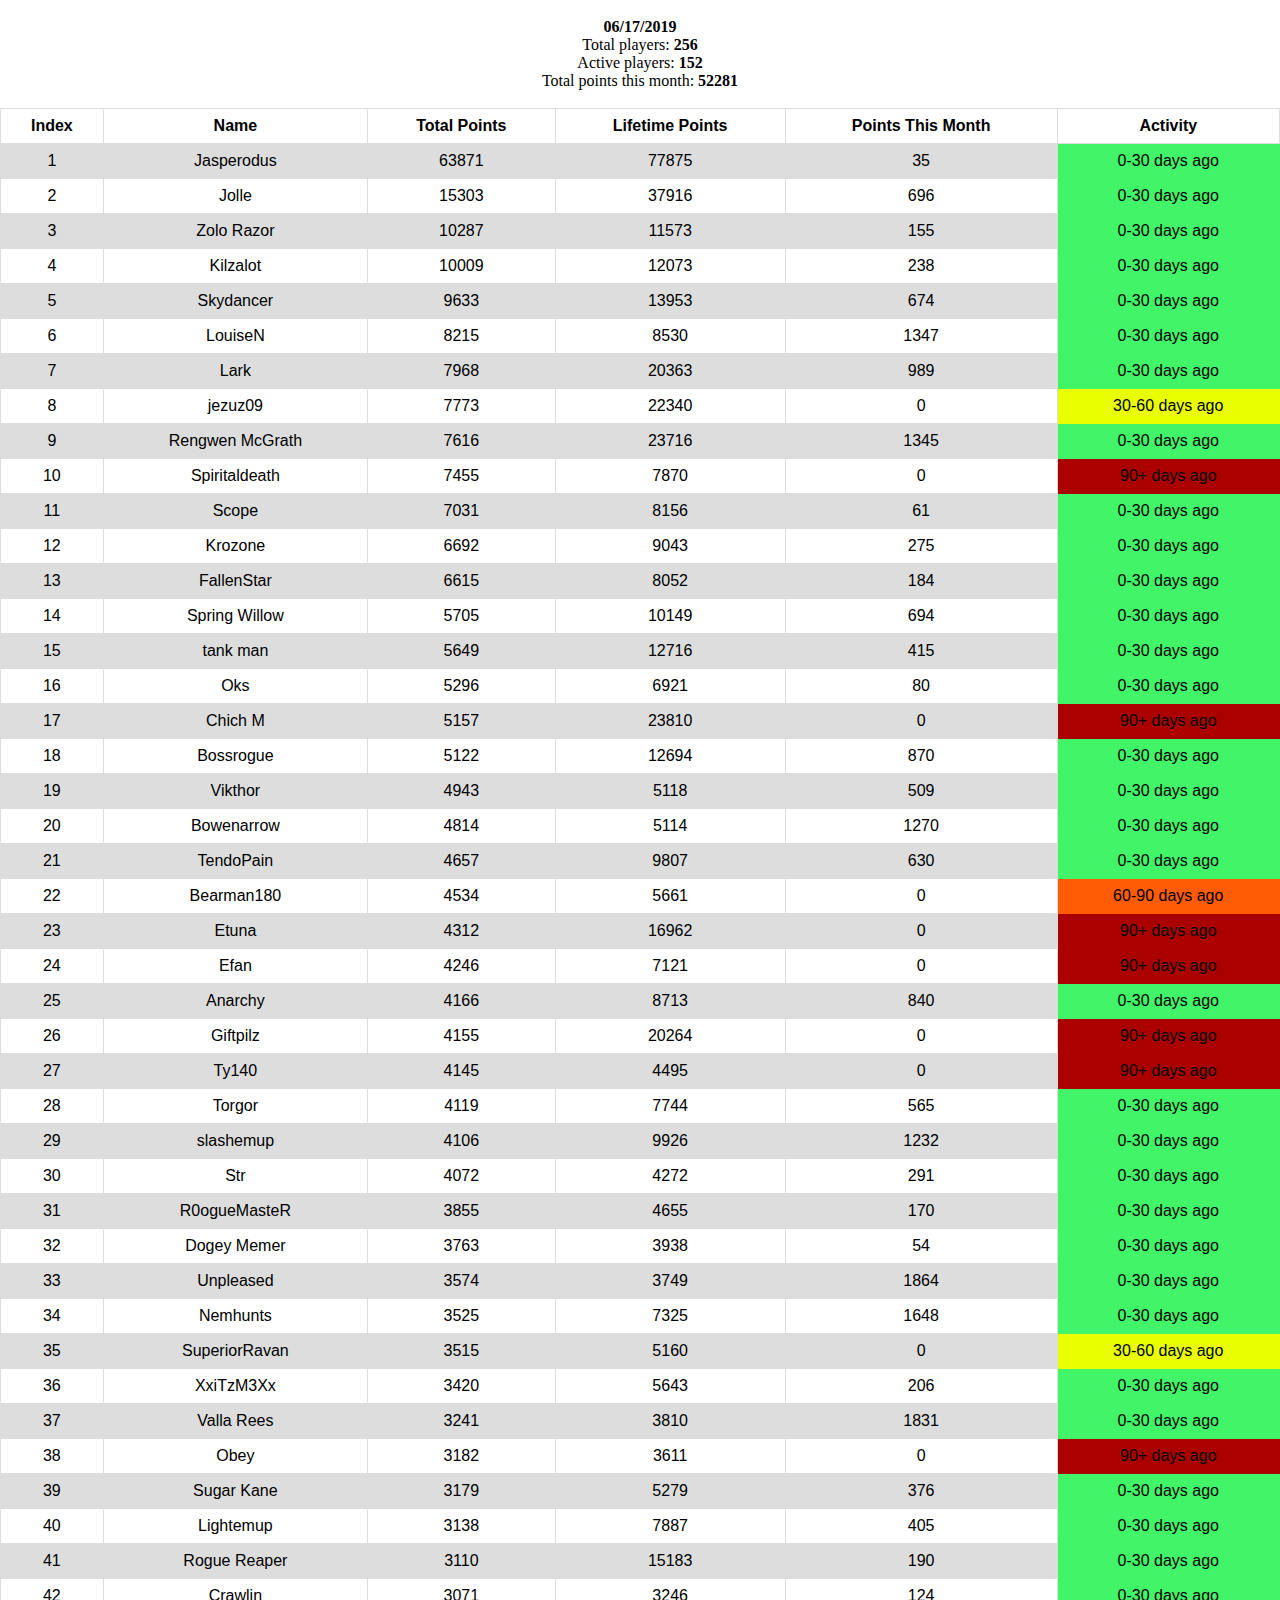
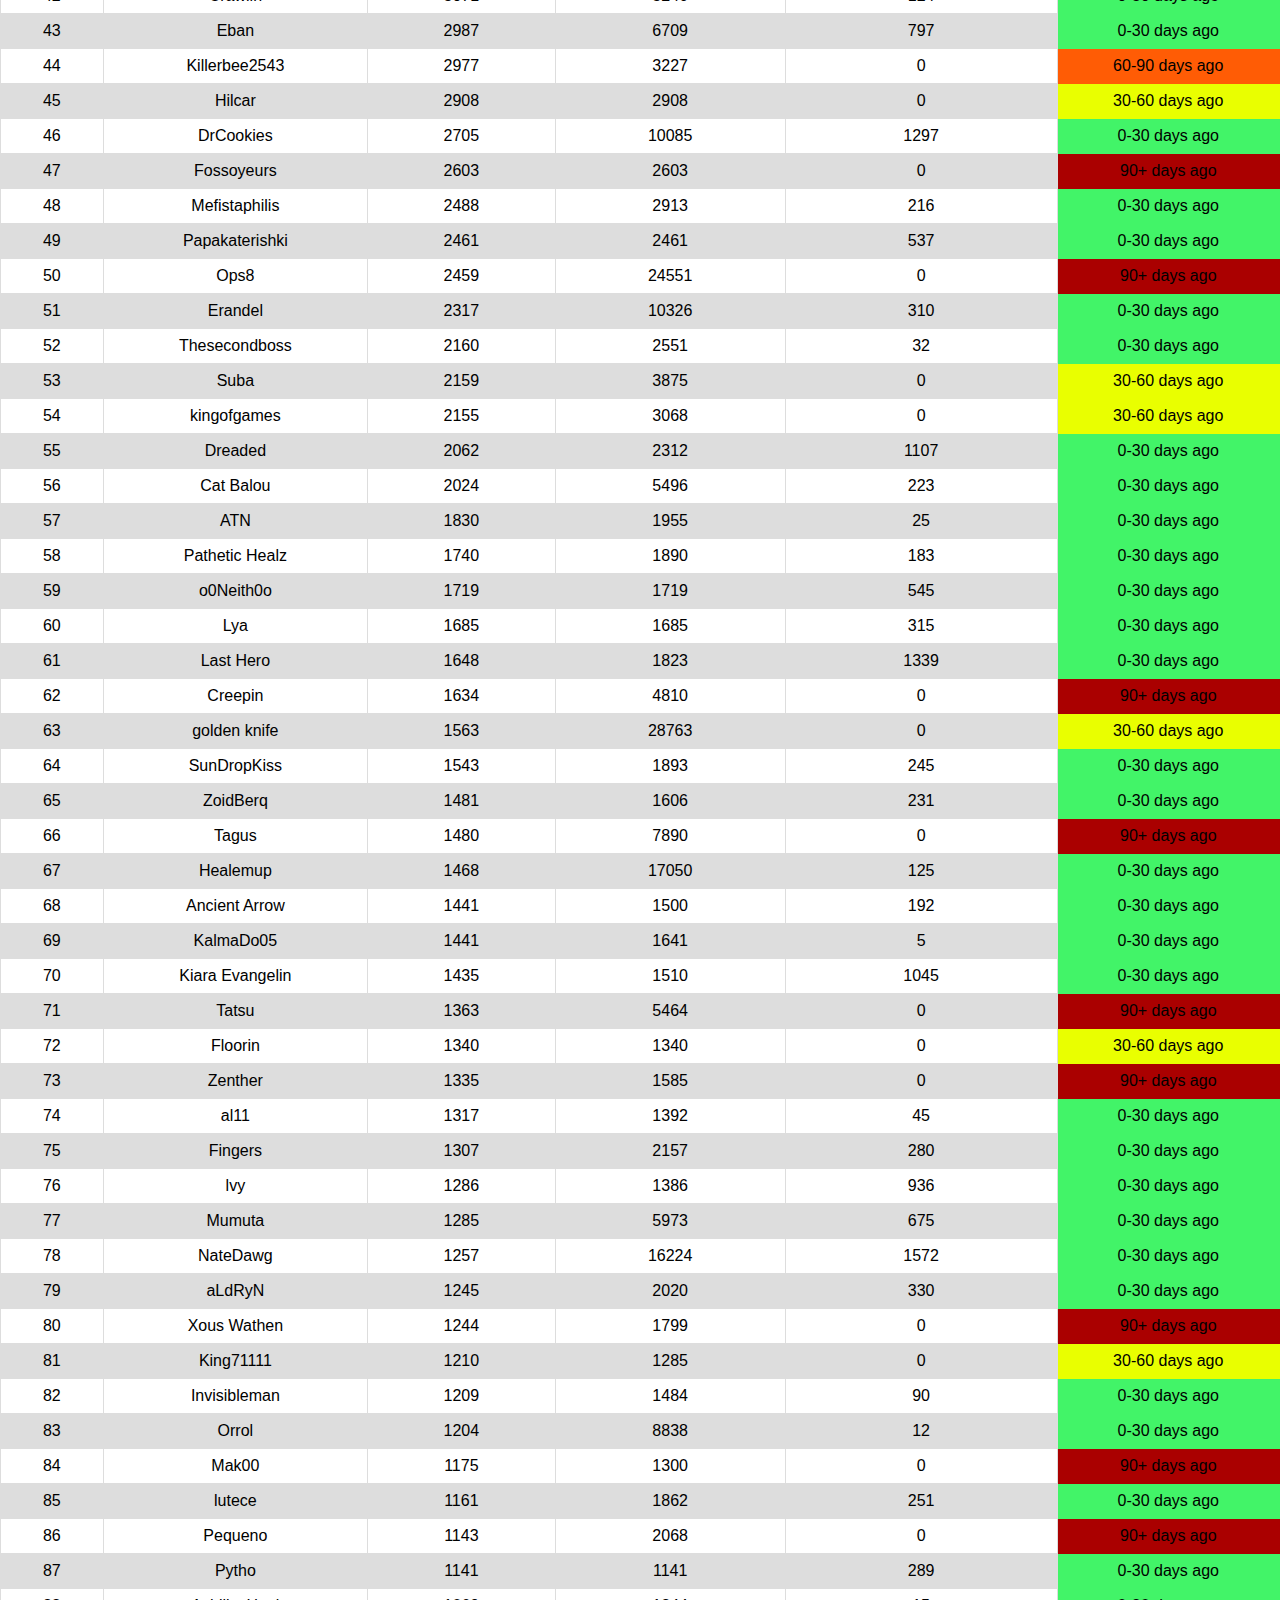
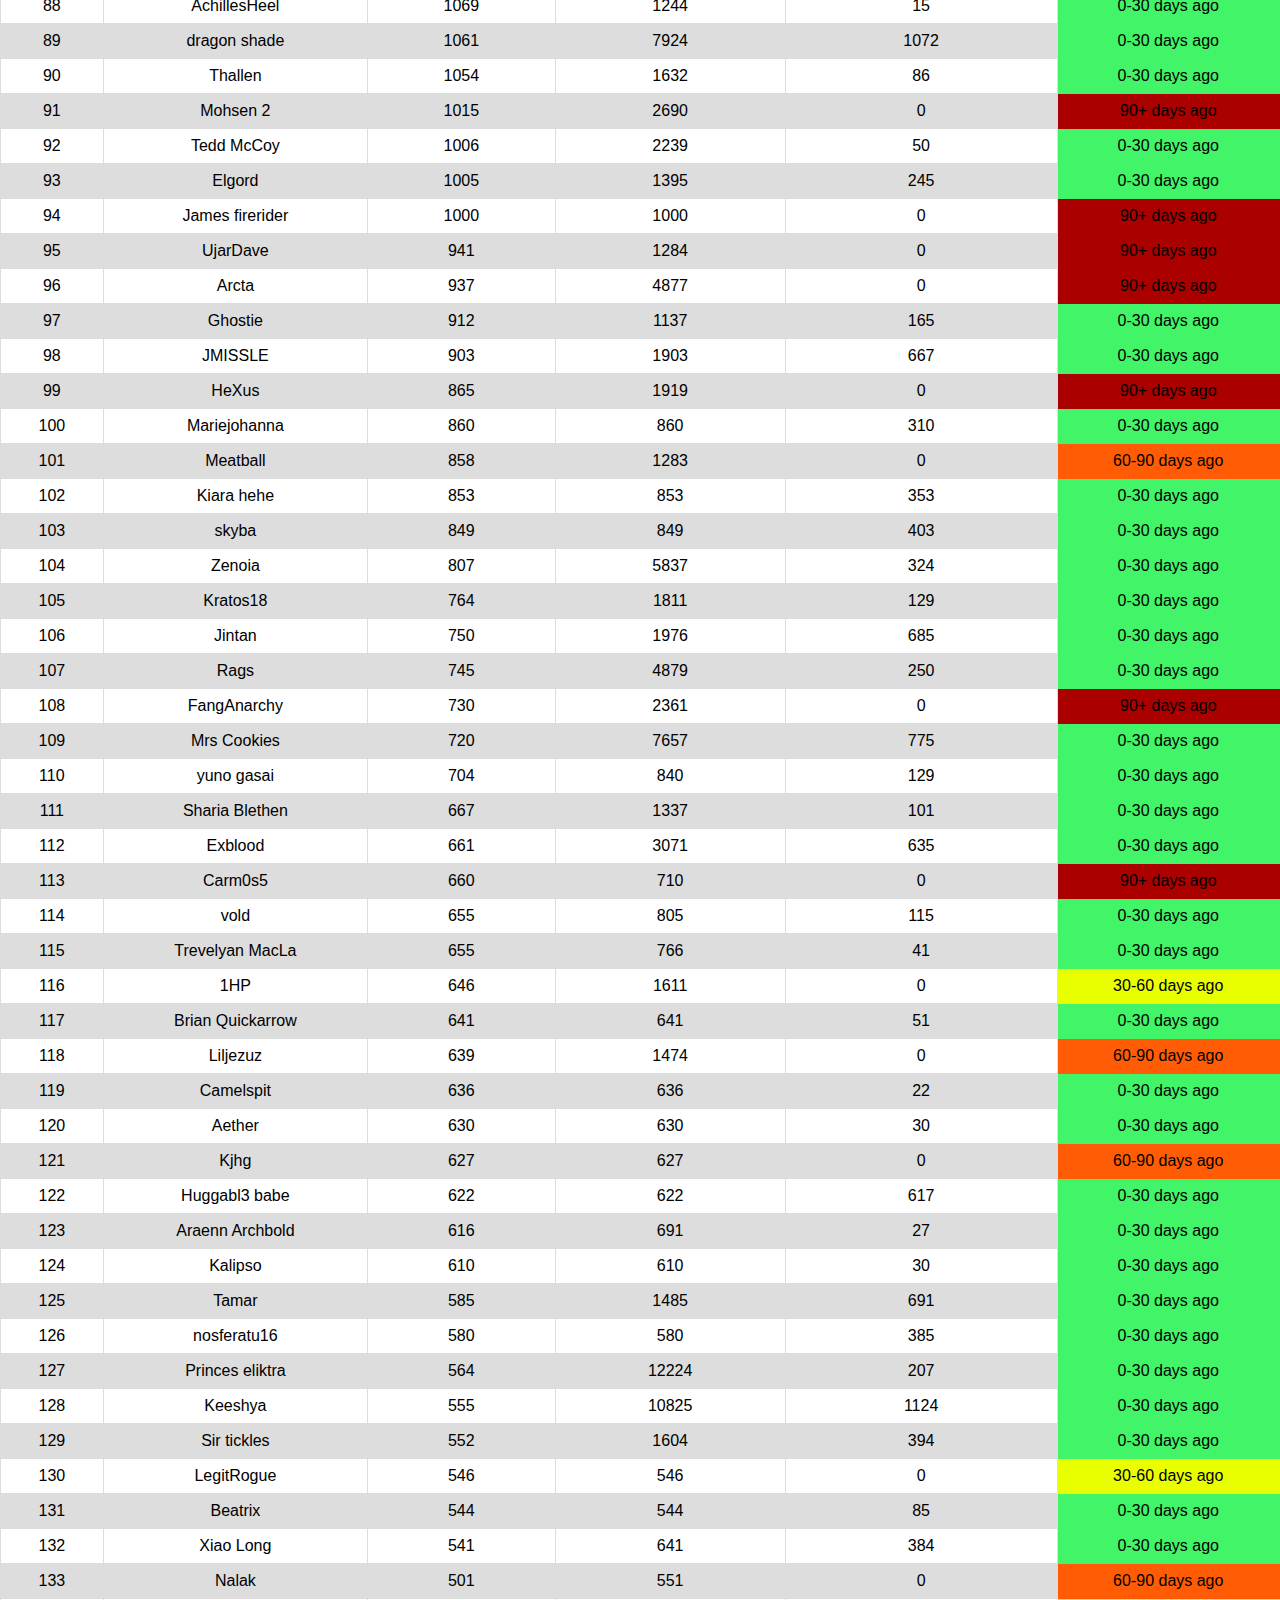
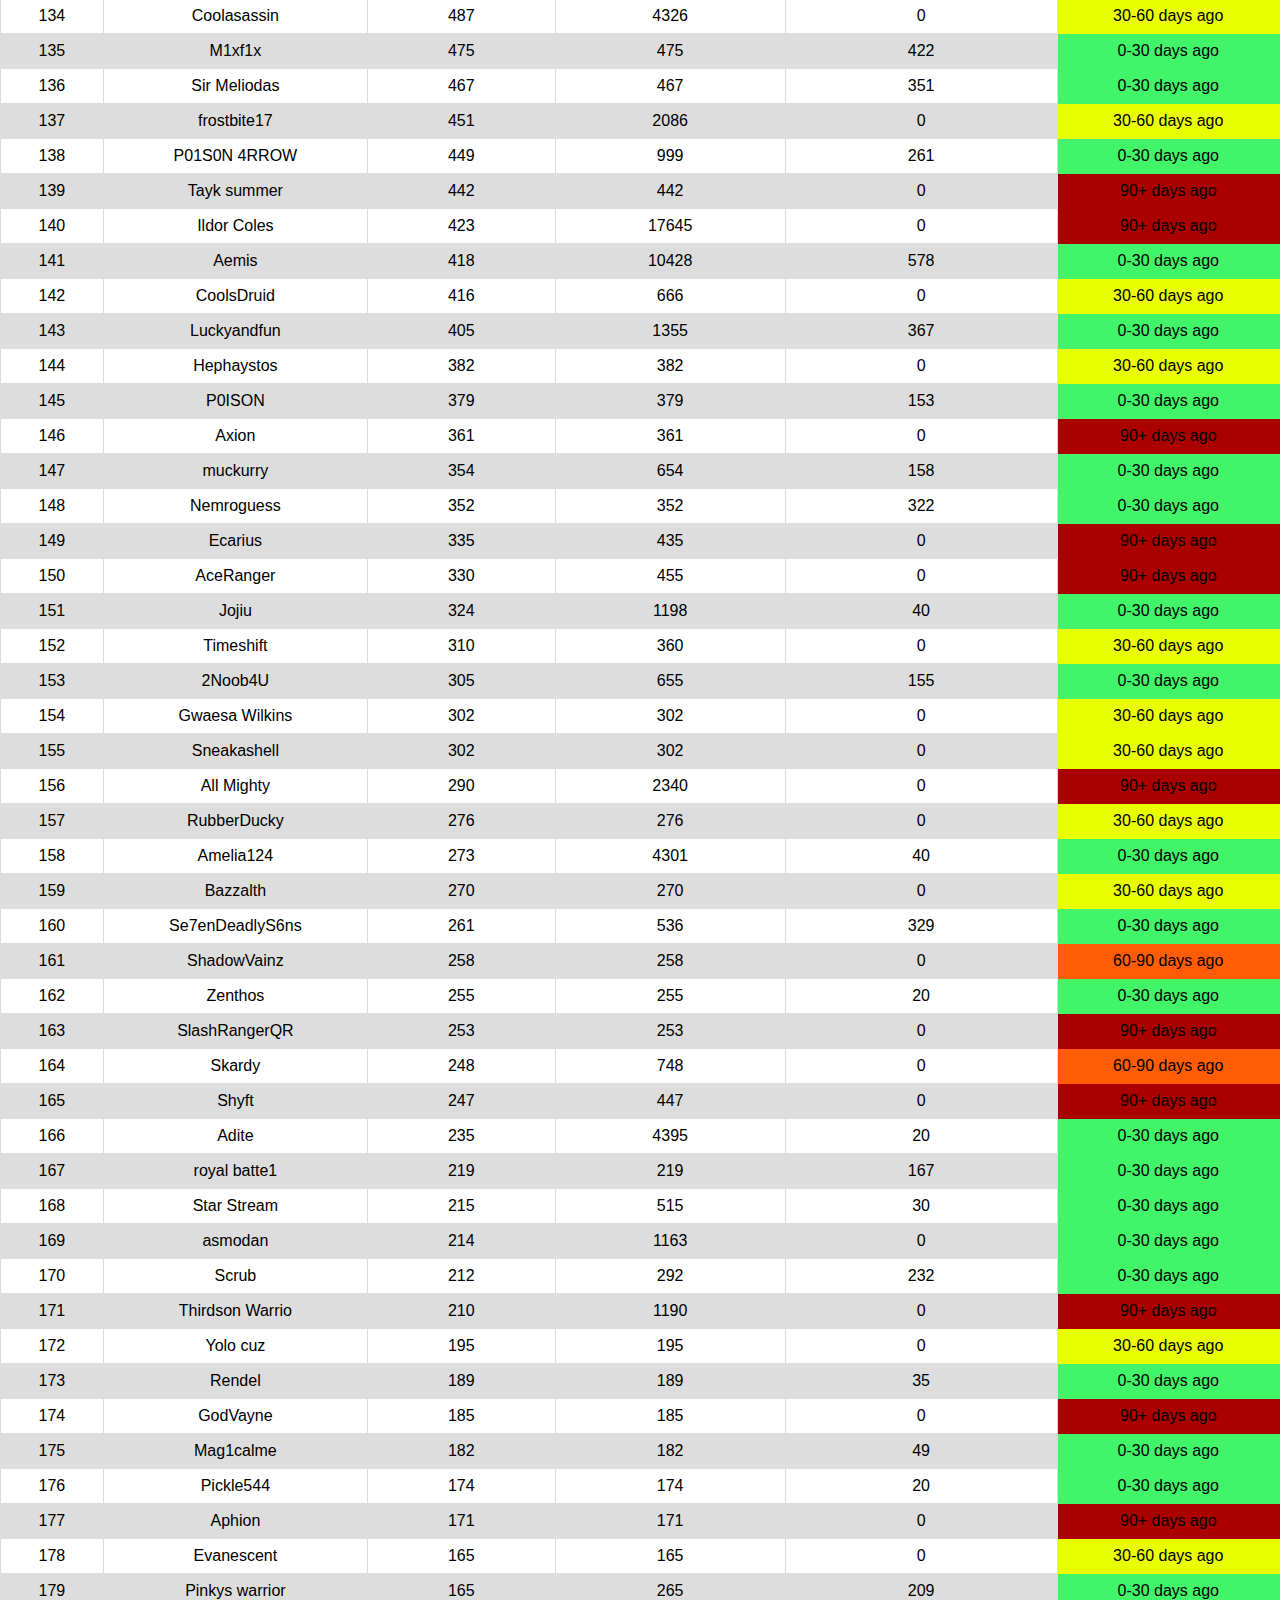
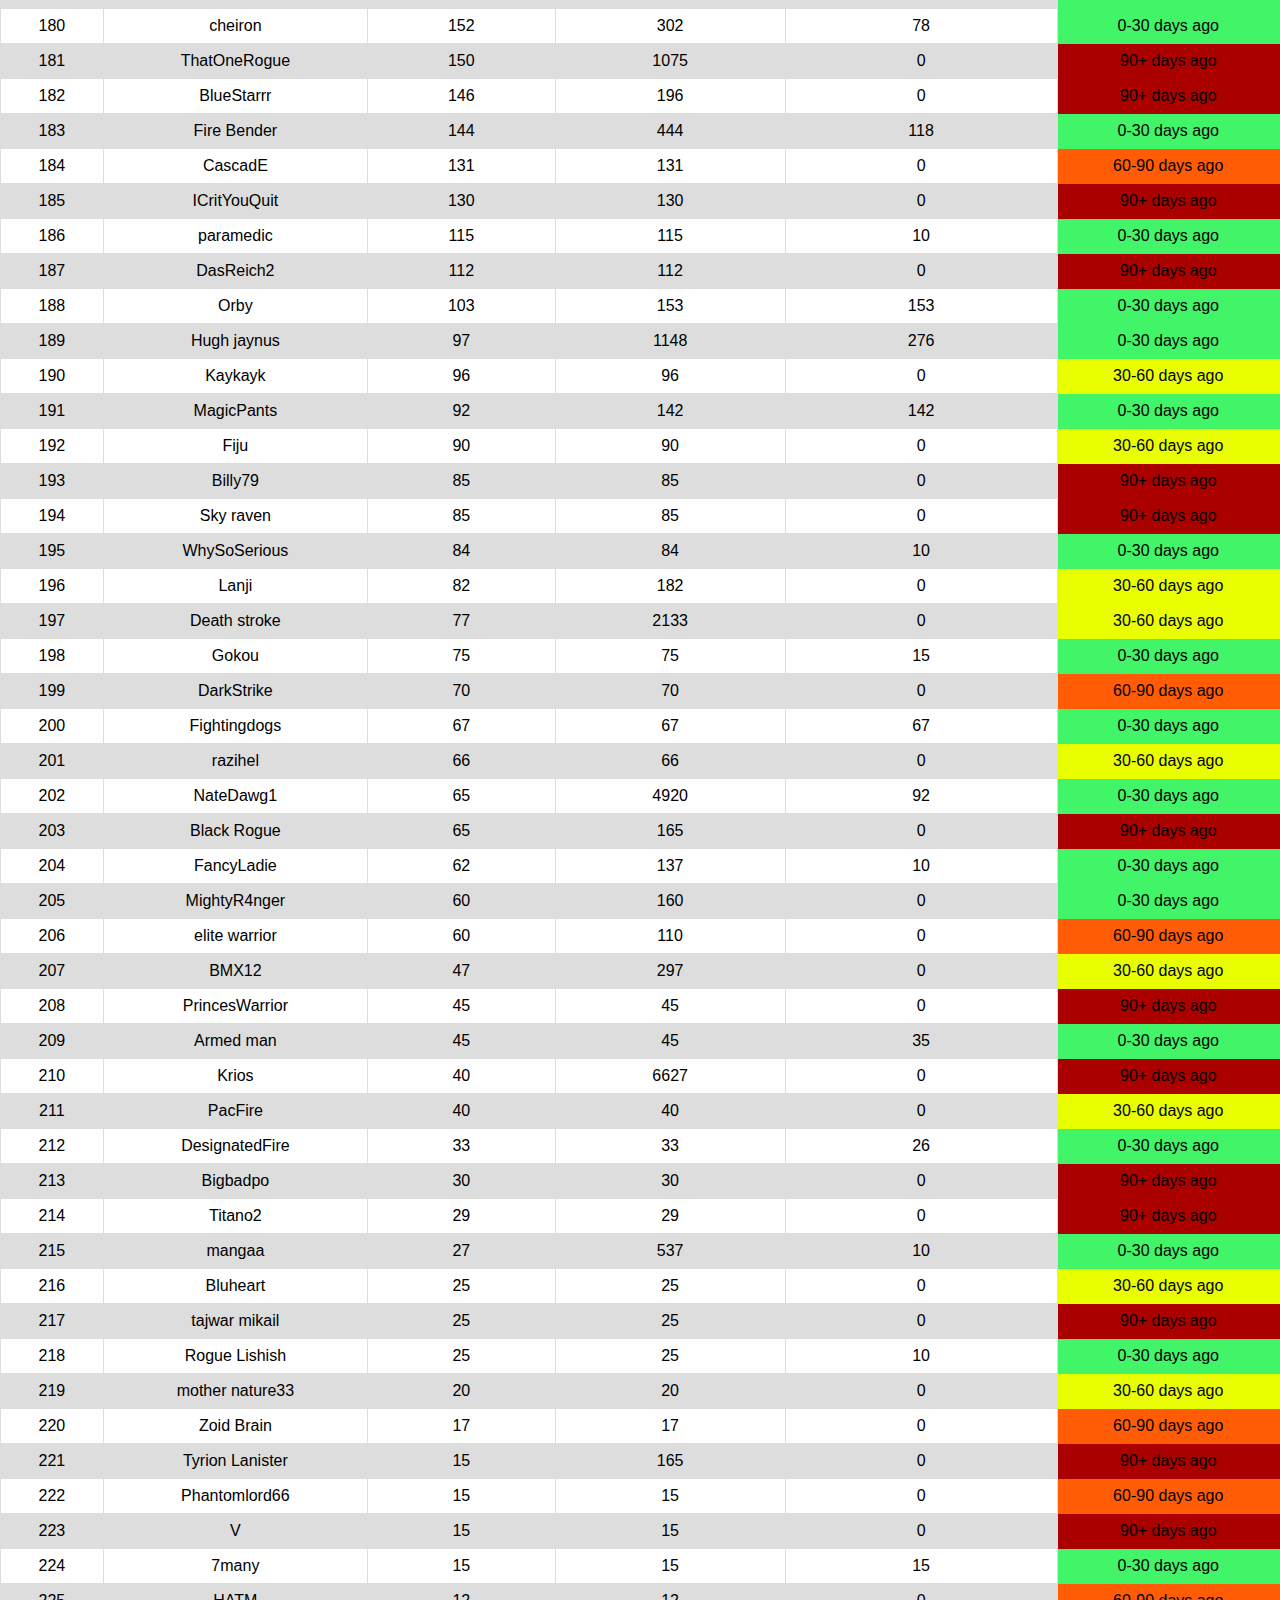
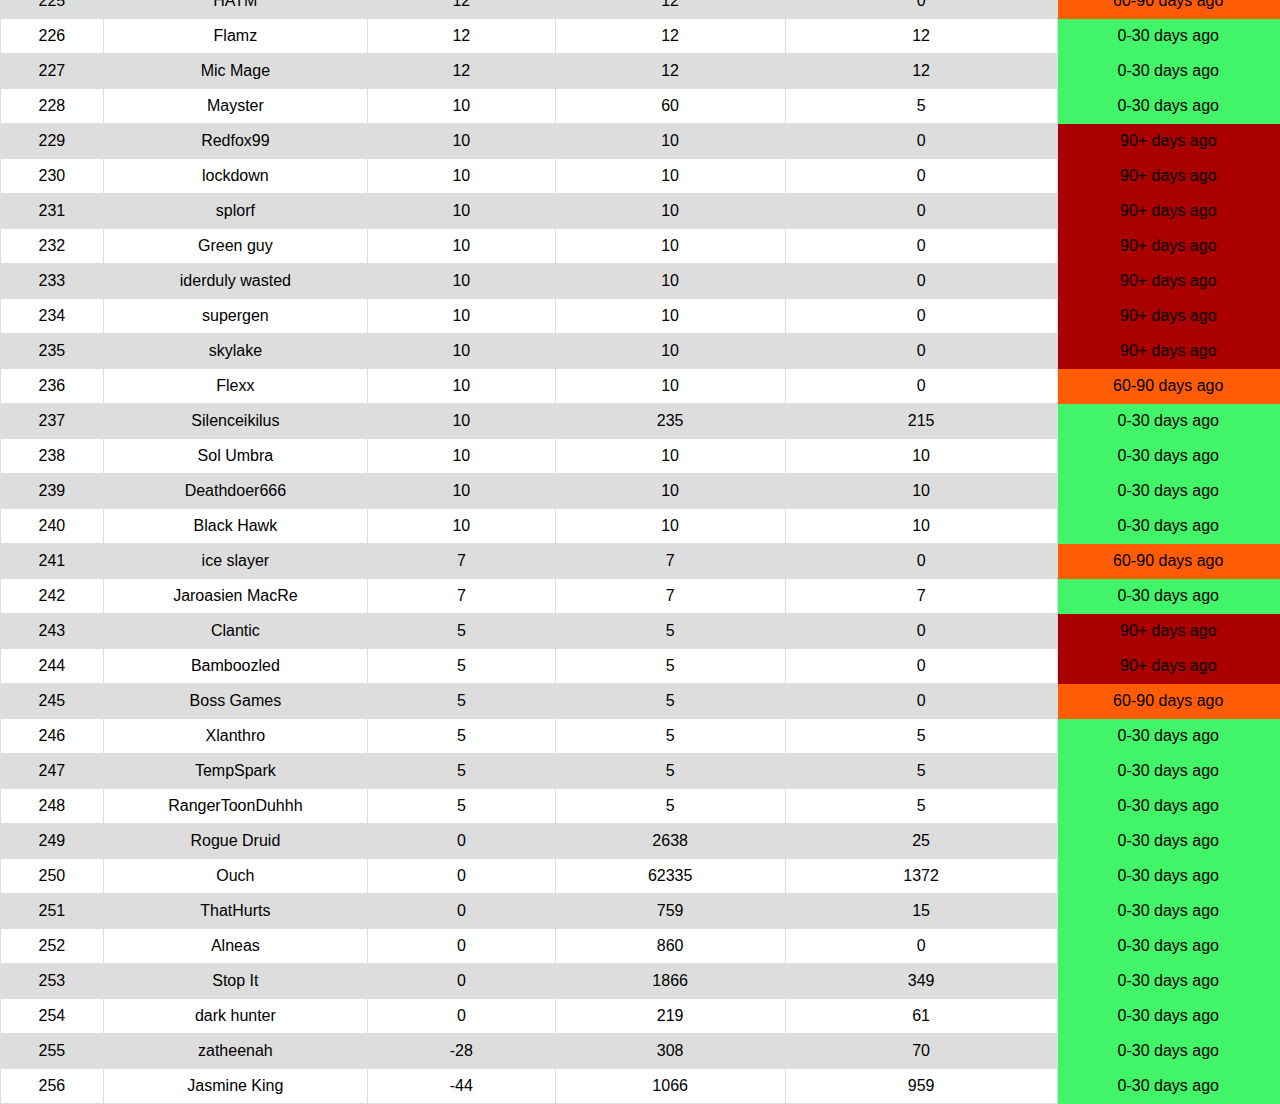
<file: ClanReports/reports/date/06-17-2019.html>
<html><head>
<script src='https://www.kryogenix.org/code/browser/sorttable/sorttable.js'></script><style>
table {font-family: Helvetica;border-collapse: collapse;width: 100%;}
td, th {border: 1px solid #dddddd;text-align: center;padding: 8px;}
tr:nth-child(even) {background-color: #dddddd;}
</style>
</head>
<body style='margin:0'>
<br>
<center>
<b>06/17/2019</b><br>
Total players: <b>256</b>
<br>
Active players: <b>152</b>
<br>
Total points this month: <b>52281</b>
<br>
</center>
</br>
<table class='sortable'>
<tr>
<th>Index</th>
<th>Name</th>
<th>Total Points</th>
<th>Lifetime Points</th>
<th>Points This Month</th>
<th>Activity</th>
</tr>
<tr>
<td>1</td>
<td>Jasperodus</td>
<td>63871</td>
<td>77875</td>
<td>35</td>
<td style='background-color:#42f468;border:1px solid #42f468'>0-30 days ago</td>
</tr>
<tr>
<td>2</td>
<td>Jolle</td>
<td>15303</td>
<td>37916</td>
<td>696</td>
<td style='background-color:#42f468;border:1px solid #42f468'>0-30 days ago</td>
</tr>
<tr>
<td>3</td>
<td>Zolo Razor</td>
<td>10287</td>
<td>11573</td>
<td>155</td>
<td style='background-color:#42f468;border:1px solid #42f468'>0-30 days ago</td>
</tr>
<tr>
<td>4</td>
<td>Kilzalot</td>
<td>10009</td>
<td>12073</td>
<td>238</td>
<td style='background-color:#42f468;border:1px solid #42f468'>0-30 days ago</td>
</tr>
<tr>
<td>5</td>
<td>Skydancer</td>
<td>9633</td>
<td>13953</td>
<td>674</td>
<td style='background-color:#42f468;border:1px solid #42f468'>0-30 days ago</td>
</tr>
<tr>
<td>6</td>
<td>LouiseN</td>
<td>8215</td>
<td>8530</td>
<td>1347</td>
<td style='background-color:#42f468;border:1px solid #42f468'>0-30 days ago</td>
</tr>
<tr>
<td>7</td>
<td>Lark</td>
<td>7968</td>
<td>20363</td>
<td>989</td>
<td style='background-color:#42f468;border:1px solid #42f468'>0-30 days ago</td>
</tr>
<tr>
<td>8</td>
<td>jezuz09</td>
<td>7773</td>
<td>22340</td>
<td>0</td>
<td style='background-color:#e9ff00;border:1px solid #e9ff00'>30-60 days ago</td>
</tr>
<tr>
<td>9</td>
<td>Rengwen McGrath</td>
<td>7616</td>
<td>23716</td>
<td>1345</td>
<td style='background-color:#42f468;border:1px solid #42f468'>0-30 days ago</td>
</tr>
<tr>
<td>10</td>
<td>Spiritaldeath</td>
<td>7455</td>
<td>7870</td>
<td>0</td>
<td style='background-color:#aa0000;border:1px solid #aa0000'>90+ days ago</td>
</tr>
<tr>
<td>11</td>
<td>Scope</td>
<td>7031</td>
<td>8156</td>
<td>61</td>
<td style='background-color:#42f468;border:1px solid #42f468'>0-30 days ago</td>
</tr>
<tr>
<td>12</td>
<td>Krozone</td>
<td>6692</td>
<td>9043</td>
<td>275</td>
<td style='background-color:#42f468;border:1px solid #42f468'>0-30 days ago</td>
</tr>
<tr>
<td>13</td>
<td>FallenStar</td>
<td>6615</td>
<td>8052</td>
<td>184</td>
<td style='background-color:#42f468;border:1px solid #42f468'>0-30 days ago</td>
</tr>
<tr>
<td>14</td>
<td>Spring Willow</td>
<td>5705</td>
<td>10149</td>
<td>694</td>
<td style='background-color:#42f468;border:1px solid #42f468'>0-30 days ago</td>
</tr>
<tr>
<td>15</td>
<td>tank man</td>
<td>5649</td>
<td>12716</td>
<td>415</td>
<td style='background-color:#42f468;border:1px solid #42f468'>0-30 days ago</td>
</tr>
<tr>
<td>16</td>
<td>Oks</td>
<td>5296</td>
<td>6921</td>
<td>80</td>
<td style='background-color:#42f468;border:1px solid #42f468'>0-30 days ago</td>
</tr>
<tr>
<td>17</td>
<td>Chich M</td>
<td>5157</td>
<td>23810</td>
<td>0</td>
<td style='background-color:#aa0000;border:1px solid #aa0000'>90+ days ago</td>
</tr>
<tr>
<td>18</td>
<td>Bossrogue</td>
<td>5122</td>
<td>12694</td>
<td>870</td>
<td style='background-color:#42f468;border:1px solid #42f468'>0-30 days ago</td>
</tr>
<tr>
<td>19</td>
<td>Vikthor</td>
<td>4943</td>
<td>5118</td>
<td>509</td>
<td style='background-color:#42f468;border:1px solid #42f468'>0-30 days ago</td>
</tr>
<tr>
<td>20</td>
<td>Bowenarrow</td>
<td>4814</td>
<td>5114</td>
<td>1270</td>
<td style='background-color:#42f468;border:1px solid #42f468'>0-30 days ago</td>
</tr>
<tr>
<td>21</td>
<td>TendoPain</td>
<td>4657</td>
<td>9807</td>
<td>630</td>
<td style='background-color:#42f468;border:1px solid #42f468'>0-30 days ago</td>
</tr>
<tr>
<td>22</td>
<td>Bearman180</td>
<td>4534</td>
<td>5661</td>
<td>0</td>
<td style='background-color:#ff5c05;border:1px solid #ff5c05'>60-90 days ago</td>
</tr>
<tr>
<td>23</td>
<td>Etuna</td>
<td>4312</td>
<td>16962</td>
<td>0</td>
<td style='background-color:#aa0000;border:1px solid #aa0000'>90+ days ago</td>
</tr>
<tr>
<td>24</td>
<td>Efan</td>
<td>4246</td>
<td>7121</td>
<td>0</td>
<td style='background-color:#aa0000;border:1px solid #aa0000'>90+ days ago</td>
</tr>
<tr>
<td>25</td>
<td>Anarchy</td>
<td>4166</td>
<td>8713</td>
<td>840</td>
<td style='background-color:#42f468;border:1px solid #42f468'>0-30 days ago</td>
</tr>
<tr>
<td>26</td>
<td>Giftpilz</td>
<td>4155</td>
<td>20264</td>
<td>0</td>
<td style='background-color:#aa0000;border:1px solid #aa0000'>90+ days ago</td>
</tr>
<tr>
<td>27</td>
<td>Ty140</td>
<td>4145</td>
<td>4495</td>
<td>0</td>
<td style='background-color:#aa0000;border:1px solid #aa0000'>90+ days ago</td>
</tr>
<tr>
<td>28</td>
<td>Torgor</td>
<td>4119</td>
<td>7744</td>
<td>565</td>
<td style='background-color:#42f468;border:1px solid #42f468'>0-30 days ago</td>
</tr>
<tr>
<td>29</td>
<td>slashemup</td>
<td>4106</td>
<td>9926</td>
<td>1232</td>
<td style='background-color:#42f468;border:1px solid #42f468'>0-30 days ago</td>
</tr>
<tr>
<td>30</td>
<td>Str</td>
<td>4072</td>
<td>4272</td>
<td>291</td>
<td style='background-color:#42f468;border:1px solid #42f468'>0-30 days ago</td>
</tr>
<tr>
<td>31</td>
<td>R0ogueMasteR</td>
<td>3855</td>
<td>4655</td>
<td>170</td>
<td style='background-color:#42f468;border:1px solid #42f468'>0-30 days ago</td>
</tr>
<tr>
<td>32</td>
<td>Dogey Memer</td>
<td>3763</td>
<td>3938</td>
<td>54</td>
<td style='background-color:#42f468;border:1px solid #42f468'>0-30 days ago</td>
</tr>
<tr>
<td>33</td>
<td>Unpleased</td>
<td>3574</td>
<td>3749</td>
<td>1864</td>
<td style='background-color:#42f468;border:1px solid #42f468'>0-30 days ago</td>
</tr>
<tr>
<td>34</td>
<td>Nemhunts</td>
<td>3525</td>
<td>7325</td>
<td>1648</td>
<td style='background-color:#42f468;border:1px solid #42f468'>0-30 days ago</td>
</tr>
<tr>
<td>35</td>
<td>SuperiorRavan</td>
<td>3515</td>
<td>5160</td>
<td>0</td>
<td style='background-color:#e9ff00;border:1px solid #e9ff00'>30-60 days ago</td>
</tr>
<tr>
<td>36</td>
<td>XxiTzM3Xx</td>
<td>3420</td>
<td>5643</td>
<td>206</td>
<td style='background-color:#42f468;border:1px solid #42f468'>0-30 days ago</td>
</tr>
<tr>
<td>37</td>
<td>Valla Rees</td>
<td>3241</td>
<td>3810</td>
<td>1831</td>
<td style='background-color:#42f468;border:1px solid #42f468'>0-30 days ago</td>
</tr>
<tr>
<td>38</td>
<td>Obey</td>
<td>3182</td>
<td>3611</td>
<td>0</td>
<td style='background-color:#aa0000;border:1px solid #aa0000'>90+ days ago</td>
</tr>
<tr>
<td>39</td>
<td>Sugar Kane</td>
<td>3179</td>
<td>5279</td>
<td>376</td>
<td style='background-color:#42f468;border:1px solid #42f468'>0-30 days ago</td>
</tr>
<tr>
<td>40</td>
<td>Lightemup</td>
<td>3138</td>
<td>7887</td>
<td>405</td>
<td style='background-color:#42f468;border:1px solid #42f468'>0-30 days ago</td>
</tr>
<tr>
<td>41</td>
<td>Rogue Reaper</td>
<td>3110</td>
<td>15183</td>
<td>190</td>
<td style='background-color:#42f468;border:1px solid #42f468'>0-30 days ago</td>
</tr>
<tr>
<td>42</td>
<td>Crawlin</td>
<td>3071</td>
<td>3246</td>
<td>124</td>
<td style='background-color:#42f468;border:1px solid #42f468'>0-30 days ago</td>
</tr>
<tr>
<td>43</td>
<td>Eban</td>
<td>2987</td>
<td>6709</td>
<td>797</td>
<td style='background-color:#42f468;border:1px solid #42f468'>0-30 days ago</td>
</tr>
<tr>
<td>44</td>
<td>Killerbee2543</td>
<td>2977</td>
<td>3227</td>
<td>0</td>
<td style='background-color:#ff5c05;border:1px solid #ff5c05'>60-90 days ago</td>
</tr>
<tr>
<td>45</td>
<td>Hilcar</td>
<td>2908</td>
<td>2908</td>
<td>0</td>
<td style='background-color:#e9ff00;border:1px solid #e9ff00'>30-60 days ago</td>
</tr>
<tr>
<td>46</td>
<td>DrCookies</td>
<td>2705</td>
<td>10085</td>
<td>1297</td>
<td style='background-color:#42f468;border:1px solid #42f468'>0-30 days ago</td>
</tr>
<tr>
<td>47</td>
<td>Fossoyeurs</td>
<td>2603</td>
<td>2603</td>
<td>0</td>
<td style='background-color:#aa0000;border:1px solid #aa0000'>90+ days ago</td>
</tr>
<tr>
<td>48</td>
<td>Mefistaphilis</td>
<td>2488</td>
<td>2913</td>
<td>216</td>
<td style='background-color:#42f468;border:1px solid #42f468'>0-30 days ago</td>
</tr>
<tr>
<td>49</td>
<td>Papakaterishki</td>
<td>2461</td>
<td>2461</td>
<td>537</td>
<td style='background-color:#42f468;border:1px solid #42f468'>0-30 days ago</td>
</tr>
<tr>
<td>50</td>
<td>Ops8</td>
<td>2459</td>
<td>24551</td>
<td>0</td>
<td style='background-color:#aa0000;border:1px solid #aa0000'>90+ days ago</td>
</tr>
<tr>
<td>51</td>
<td>Erandel</td>
<td>2317</td>
<td>10326</td>
<td>310</td>
<td style='background-color:#42f468;border:1px solid #42f468'>0-30 days ago</td>
</tr>
<tr>
<td>52</td>
<td>Thesecondboss</td>
<td>2160</td>
<td>2551</td>
<td>32</td>
<td style='background-color:#42f468;border:1px solid #42f468'>0-30 days ago</td>
</tr>
<tr>
<td>53</td>
<td>Suba</td>
<td>2159</td>
<td>3875</td>
<td>0</td>
<td style='background-color:#e9ff00;border:1px solid #e9ff00'>30-60 days ago</td>
</tr>
<tr>
<td>54</td>
<td>kingofgames</td>
<td>2155</td>
<td>3068</td>
<td>0</td>
<td style='background-color:#e9ff00;border:1px solid #e9ff00'>30-60 days ago</td>
</tr>
<tr>
<td>55</td>
<td>Dreaded</td>
<td>2062</td>
<td>2312</td>
<td>1107</td>
<td style='background-color:#42f468;border:1px solid #42f468'>0-30 days ago</td>
</tr>
<tr>
<td>56</td>
<td>Cat Balou</td>
<td>2024</td>
<td>5496</td>
<td>223</td>
<td style='background-color:#42f468;border:1px solid #42f468'>0-30 days ago</td>
</tr>
<tr>
<td>57</td>
<td>ATN</td>
<td>1830</td>
<td>1955</td>
<td>25</td>
<td style='background-color:#42f468;border:1px solid #42f468'>0-30 days ago</td>
</tr>
<tr>
<td>58</td>
<td>Pathetic Healz</td>
<td>1740</td>
<td>1890</td>
<td>183</td>
<td style='background-color:#42f468;border:1px solid #42f468'>0-30 days ago</td>
</tr>
<tr>
<td>59</td>
<td>o0Neith0o</td>
<td>1719</td>
<td>1719</td>
<td>545</td>
<td style='background-color:#42f468;border:1px solid #42f468'>0-30 days ago</td>
</tr>
<tr>
<td>60</td>
<td>Lya</td>
<td>1685</td>
<td>1685</td>
<td>315</td>
<td style='background-color:#42f468;border:1px solid #42f468'>0-30 days ago</td>
</tr>
<tr>
<td>61</td>
<td>Last Hero</td>
<td>1648</td>
<td>1823</td>
<td>1339</td>
<td style='background-color:#42f468;border:1px solid #42f468'>0-30 days ago</td>
</tr>
<tr>
<td>62</td>
<td>Creepin</td>
<td>1634</td>
<td>4810</td>
<td>0</td>
<td style='background-color:#aa0000;border:1px solid #aa0000'>90+ days ago</td>
</tr>
<tr>
<td>63</td>
<td>golden knife</td>
<td>1563</td>
<td>28763</td>
<td>0</td>
<td style='background-color:#e9ff00;border:1px solid #e9ff00'>30-60 days ago</td>
</tr>
<tr>
<td>64</td>
<td>SunDropKiss</td>
<td>1543</td>
<td>1893</td>
<td>245</td>
<td style='background-color:#42f468;border:1px solid #42f468'>0-30 days ago</td>
</tr>
<tr>
<td>65</td>
<td>ZoidBerq</td>
<td>1481</td>
<td>1606</td>
<td>231</td>
<td style='background-color:#42f468;border:1px solid #42f468'>0-30 days ago</td>
</tr>
<tr>
<td>66</td>
<td>Tagus</td>
<td>1480</td>
<td>7890</td>
<td>0</td>
<td style='background-color:#aa0000;border:1px solid #aa0000'>90+ days ago</td>
</tr>
<tr>
<td>67</td>
<td>Healemup</td>
<td>1468</td>
<td>17050</td>
<td>125</td>
<td style='background-color:#42f468;border:1px solid #42f468'>0-30 days ago</td>
</tr>
<tr>
<td>68</td>
<td>Ancient Arrow</td>
<td>1441</td>
<td>1500</td>
<td>192</td>
<td style='background-color:#42f468;border:1px solid #42f468'>0-30 days ago</td>
</tr>
<tr>
<td>69</td>
<td>KalmaDo05</td>
<td>1441</td>
<td>1641</td>
<td>5</td>
<td style='background-color:#42f468;border:1px solid #42f468'>0-30 days ago</td>
</tr>
<tr>
<td>70</td>
<td>Kiara Evangelin</td>
<td>1435</td>
<td>1510</td>
<td>1045</td>
<td style='background-color:#42f468;border:1px solid #42f468'>0-30 days ago</td>
</tr>
<tr>
<td>71</td>
<td>Tatsu</td>
<td>1363</td>
<td>5464</td>
<td>0</td>
<td style='background-color:#aa0000;border:1px solid #aa0000'>90+ days ago</td>
</tr>
<tr>
<td>72</td>
<td>Floorin</td>
<td>1340</td>
<td>1340</td>
<td>0</td>
<td style='background-color:#e9ff00;border:1px solid #e9ff00'>30-60 days ago</td>
</tr>
<tr>
<td>73</td>
<td>Zenther</td>
<td>1335</td>
<td>1585</td>
<td>0</td>
<td style='background-color:#aa0000;border:1px solid #aa0000'>90+ days ago</td>
</tr>
<tr>
<td>74</td>
<td>al11</td>
<td>1317</td>
<td>1392</td>
<td>45</td>
<td style='background-color:#42f468;border:1px solid #42f468'>0-30 days ago</td>
</tr>
<tr>
<td>75</td>
<td>Fingers</td>
<td>1307</td>
<td>2157</td>
<td>280</td>
<td style='background-color:#42f468;border:1px solid #42f468'>0-30 days ago</td>
</tr>
<tr>
<td>76</td>
<td>lvy</td>
<td>1286</td>
<td>1386</td>
<td>936</td>
<td style='background-color:#42f468;border:1px solid #42f468'>0-30 days ago</td>
</tr>
<tr>
<td>77</td>
<td>Mumuta</td>
<td>1285</td>
<td>5973</td>
<td>675</td>
<td style='background-color:#42f468;border:1px solid #42f468'>0-30 days ago</td>
</tr>
<tr>
<td>78</td>
<td>NateDawg</td>
<td>1257</td>
<td>16224</td>
<td>1572</td>
<td style='background-color:#42f468;border:1px solid #42f468'>0-30 days ago</td>
</tr>
<tr>
<td>79</td>
<td>aLdRyN</td>
<td>1245</td>
<td>2020</td>
<td>330</td>
<td style='background-color:#42f468;border:1px solid #42f468'>0-30 days ago</td>
</tr>
<tr>
<td>80</td>
<td>Xous Wathen</td>
<td>1244</td>
<td>1799</td>
<td>0</td>
<td style='background-color:#aa0000;border:1px solid #aa0000'>90+ days ago</td>
</tr>
<tr>
<td>81</td>
<td>King71111</td>
<td>1210</td>
<td>1285</td>
<td>0</td>
<td style='background-color:#e9ff00;border:1px solid #e9ff00'>30-60 days ago</td>
</tr>
<tr>
<td>82</td>
<td>Invisibleman</td>
<td>1209</td>
<td>1484</td>
<td>90</td>
<td style='background-color:#42f468;border:1px solid #42f468'>0-30 days ago</td>
</tr>
<tr>
<td>83</td>
<td>Orrol</td>
<td>1204</td>
<td>8838</td>
<td>12</td>
<td style='background-color:#42f468;border:1px solid #42f468'>0-30 days ago</td>
</tr>
<tr>
<td>84</td>
<td>Mak00</td>
<td>1175</td>
<td>1300</td>
<td>0</td>
<td style='background-color:#aa0000;border:1px solid #aa0000'>90+ days ago</td>
</tr>
<tr>
<td>85</td>
<td>lutece</td>
<td>1161</td>
<td>1862</td>
<td>251</td>
<td style='background-color:#42f468;border:1px solid #42f468'>0-30 days ago</td>
</tr>
<tr>
<td>86</td>
<td>Pequeno</td>
<td>1143</td>
<td>2068</td>
<td>0</td>
<td style='background-color:#aa0000;border:1px solid #aa0000'>90+ days ago</td>
</tr>
<tr>
<td>87</td>
<td>Pytho</td>
<td>1141</td>
<td>1141</td>
<td>289</td>
<td style='background-color:#42f468;border:1px solid #42f468'>0-30 days ago</td>
</tr>
<tr>
<td>88</td>
<td>AchillesHeel</td>
<td>1069</td>
<td>1244</td>
<td>15</td>
<td style='background-color:#42f468;border:1px solid #42f468'>0-30 days ago</td>
</tr>
<tr>
<td>89</td>
<td>dragon shade</td>
<td>1061</td>
<td>7924</td>
<td>1072</td>
<td style='background-color:#42f468;border:1px solid #42f468'>0-30 days ago</td>
</tr>
<tr>
<td>90</td>
<td>Thallen</td>
<td>1054</td>
<td>1632</td>
<td>86</td>
<td style='background-color:#42f468;border:1px solid #42f468'>0-30 days ago</td>
</tr>
<tr>
<td>91</td>
<td>Mohsen 2</td>
<td>1015</td>
<td>2690</td>
<td>0</td>
<td style='background-color:#aa0000;border:1px solid #aa0000'>90+ days ago</td>
</tr>
<tr>
<td>92</td>
<td>Tedd McCoy</td>
<td>1006</td>
<td>2239</td>
<td>50</td>
<td style='background-color:#42f468;border:1px solid #42f468'>0-30 days ago</td>
</tr>
<tr>
<td>93</td>
<td>Elgord</td>
<td>1005</td>
<td>1395</td>
<td>245</td>
<td style='background-color:#42f468;border:1px solid #42f468'>0-30 days ago</td>
</tr>
<tr>
<td>94</td>
<td>James firerider</td>
<td>1000</td>
<td>1000</td>
<td>0</td>
<td style='background-color:#aa0000;border:1px solid #aa0000'>90+ days ago</td>
</tr>
<tr>
<td>95</td>
<td>UjarDave</td>
<td>941</td>
<td>1284</td>
<td>0</td>
<td style='background-color:#aa0000;border:1px solid #aa0000'>90+ days ago</td>
</tr>
<tr>
<td>96</td>
<td>Arcta</td>
<td>937</td>
<td>4877</td>
<td>0</td>
<td style='background-color:#aa0000;border:1px solid #aa0000'>90+ days ago</td>
</tr>
<tr>
<td>97</td>
<td>Ghostie</td>
<td>912</td>
<td>1137</td>
<td>165</td>
<td style='background-color:#42f468;border:1px solid #42f468'>0-30 days ago</td>
</tr>
<tr>
<td>98</td>
<td>JMISSLE</td>
<td>903</td>
<td>1903</td>
<td>667</td>
<td style='background-color:#42f468;border:1px solid #42f468'>0-30 days ago</td>
</tr>
<tr>
<td>99</td>
<td>HeXus</td>
<td>865</td>
<td>1919</td>
<td>0</td>
<td style='background-color:#aa0000;border:1px solid #aa0000'>90+ days ago</td>
</tr>
<tr>
<td>100</td>
<td>Mariejohanna</td>
<td>860</td>
<td>860</td>
<td>310</td>
<td style='background-color:#42f468;border:1px solid #42f468'>0-30 days ago</td>
</tr>
<tr>
<td>101</td>
<td>Meatball</td>
<td>858</td>
<td>1283</td>
<td>0</td>
<td style='background-color:#ff5c05;border:1px solid #ff5c05'>60-90 days ago</td>
</tr>
<tr>
<td>102</td>
<td>Kiara hehe</td>
<td>853</td>
<td>853</td>
<td>353</td>
<td style='background-color:#42f468;border:1px solid #42f468'>0-30 days ago</td>
</tr>
<tr>
<td>103</td>
<td>skyba</td>
<td>849</td>
<td>849</td>
<td>403</td>
<td style='background-color:#42f468;border:1px solid #42f468'>0-30 days ago</td>
</tr>
<tr>
<td>104</td>
<td>Zenoia</td>
<td>807</td>
<td>5837</td>
<td>324</td>
<td style='background-color:#42f468;border:1px solid #42f468'>0-30 days ago</td>
</tr>
<tr>
<td>105</td>
<td>Kratos18</td>
<td>764</td>
<td>1811</td>
<td>129</td>
<td style='background-color:#42f468;border:1px solid #42f468'>0-30 days ago</td>
</tr>
<tr>
<td>106</td>
<td>Jintan</td>
<td>750</td>
<td>1976</td>
<td>685</td>
<td style='background-color:#42f468;border:1px solid #42f468'>0-30 days ago</td>
</tr>
<tr>
<td>107</td>
<td>Rags</td>
<td>745</td>
<td>4879</td>
<td>250</td>
<td style='background-color:#42f468;border:1px solid #42f468'>0-30 days ago</td>
</tr>
<tr>
<td>108</td>
<td>FangAnarchy</td>
<td>730</td>
<td>2361</td>
<td>0</td>
<td style='background-color:#aa0000;border:1px solid #aa0000'>90+ days ago</td>
</tr>
<tr>
<td>109</td>
<td>Mrs Cookies</td>
<td>720</td>
<td>7657</td>
<td>775</td>
<td style='background-color:#42f468;border:1px solid #42f468'>0-30 days ago</td>
</tr>
<tr>
<td>110</td>
<td>yuno gasai</td>
<td>704</td>
<td>840</td>
<td>129</td>
<td style='background-color:#42f468;border:1px solid #42f468'>0-30 days ago</td>
</tr>
<tr>
<td>111</td>
<td>Sharia Blethen</td>
<td>667</td>
<td>1337</td>
<td>101</td>
<td style='background-color:#42f468;border:1px solid #42f468'>0-30 days ago</td>
</tr>
<tr>
<td>112</td>
<td>Exblood</td>
<td>661</td>
<td>3071</td>
<td>635</td>
<td style='background-color:#42f468;border:1px solid #42f468'>0-30 days ago</td>
</tr>
<tr>
<td>113</td>
<td>Carm0s5</td>
<td>660</td>
<td>710</td>
<td>0</td>
<td style='background-color:#aa0000;border:1px solid #aa0000'>90+ days ago</td>
</tr>
<tr>
<td>114</td>
<td>vold</td>
<td>655</td>
<td>805</td>
<td>115</td>
<td style='background-color:#42f468;border:1px solid #42f468'>0-30 days ago</td>
</tr>
<tr>
<td>115</td>
<td>Trevelyan MacLa</td>
<td>655</td>
<td>766</td>
<td>41</td>
<td style='background-color:#42f468;border:1px solid #42f468'>0-30 days ago</td>
</tr>
<tr>
<td>116</td>
<td>1HP</td>
<td>646</td>
<td>1611</td>
<td>0</td>
<td style='background-color:#e9ff00;border:1px solid #e9ff00'>30-60 days ago</td>
</tr>
<tr>
<td>117</td>
<td>Brian Quickarrow</td>
<td>641</td>
<td>641</td>
<td>51</td>
<td style='background-color:#42f468;border:1px solid #42f468'>0-30 days ago</td>
</tr>
<tr>
<td>118</td>
<td>Liljezuz</td>
<td>639</td>
<td>1474</td>
<td>0</td>
<td style='background-color:#ff5c05;border:1px solid #ff5c05'>60-90 days ago</td>
</tr>
<tr>
<td>119</td>
<td>Camelspit</td>
<td>636</td>
<td>636</td>
<td>22</td>
<td style='background-color:#42f468;border:1px solid #42f468'>0-30 days ago</td>
</tr>
<tr>
<td>120</td>
<td>Aether</td>
<td>630</td>
<td>630</td>
<td>30</td>
<td style='background-color:#42f468;border:1px solid #42f468'>0-30 days ago</td>
</tr>
<tr>
<td>121</td>
<td>Kjhg</td>
<td>627</td>
<td>627</td>
<td>0</td>
<td style='background-color:#ff5c05;border:1px solid #ff5c05'>60-90 days ago</td>
</tr>
<tr>
<td>122</td>
<td>Huggabl3 babe</td>
<td>622</td>
<td>622</td>
<td>617</td>
<td style='background-color:#42f468;border:1px solid #42f468'>0-30 days ago</td>
</tr>
<tr>
<td>123</td>
<td>Araenn Archbold</td>
<td>616</td>
<td>691</td>
<td>27</td>
<td style='background-color:#42f468;border:1px solid #42f468'>0-30 days ago</td>
</tr>
<tr>
<td>124</td>
<td>Kalipso</td>
<td>610</td>
<td>610</td>
<td>30</td>
<td style='background-color:#42f468;border:1px solid #42f468'>0-30 days ago</td>
</tr>
<tr>
<td>125</td>
<td>Tamar</td>
<td>585</td>
<td>1485</td>
<td>691</td>
<td style='background-color:#42f468;border:1px solid #42f468'>0-30 days ago</td>
</tr>
<tr>
<td>126</td>
<td>nosferatu16</td>
<td>580</td>
<td>580</td>
<td>385</td>
<td style='background-color:#42f468;border:1px solid #42f468'>0-30 days ago</td>
</tr>
<tr>
<td>127</td>
<td>Princes eliktra</td>
<td>564</td>
<td>12224</td>
<td>207</td>
<td style='background-color:#42f468;border:1px solid #42f468'>0-30 days ago</td>
</tr>
<tr>
<td>128</td>
<td>Keeshya</td>
<td>555</td>
<td>10825</td>
<td>1124</td>
<td style='background-color:#42f468;border:1px solid #42f468'>0-30 days ago</td>
</tr>
<tr>
<td>129</td>
<td>Sir tickles</td>
<td>552</td>
<td>1604</td>
<td>394</td>
<td style='background-color:#42f468;border:1px solid #42f468'>0-30 days ago</td>
</tr>
<tr>
<td>130</td>
<td>LegitRogue</td>
<td>546</td>
<td>546</td>
<td>0</td>
<td style='background-color:#e9ff00;border:1px solid #e9ff00'>30-60 days ago</td>
</tr>
<tr>
<td>131</td>
<td>Beatrix</td>
<td>544</td>
<td>544</td>
<td>85</td>
<td style='background-color:#42f468;border:1px solid #42f468'>0-30 days ago</td>
</tr>
<tr>
<td>132</td>
<td>Xiao Long</td>
<td>541</td>
<td>641</td>
<td>384</td>
<td style='background-color:#42f468;border:1px solid #42f468'>0-30 days ago</td>
</tr>
<tr>
<td>133</td>
<td>Nalak</td>
<td>501</td>
<td>551</td>
<td>0</td>
<td style='background-color:#ff5c05;border:1px solid #ff5c05'>60-90 days ago</td>
</tr>
<tr>
<td>134</td>
<td>Coolasassin</td>
<td>487</td>
<td>4326</td>
<td>0</td>
<td style='background-color:#e9ff00;border:1px solid #e9ff00'>30-60 days ago</td>
</tr>
<tr>
<td>135</td>
<td>M1xf1x</td>
<td>475</td>
<td>475</td>
<td>422</td>
<td style='background-color:#42f468;border:1px solid #42f468'>0-30 days ago</td>
</tr>
<tr>
<td>136</td>
<td>Sir Meliodas</td>
<td>467</td>
<td>467</td>
<td>351</td>
<td style='background-color:#42f468;border:1px solid #42f468'>0-30 days ago</td>
</tr>
<tr>
<td>137</td>
<td>frostbite17</td>
<td>451</td>
<td>2086</td>
<td>0</td>
<td style='background-color:#e9ff00;border:1px solid #e9ff00'>30-60 days ago</td>
</tr>
<tr>
<td>138</td>
<td>P01S0N 4RROW</td>
<td>449</td>
<td>999</td>
<td>261</td>
<td style='background-color:#42f468;border:1px solid #42f468'>0-30 days ago</td>
</tr>
<tr>
<td>139</td>
<td>Tayk summer</td>
<td>442</td>
<td>442</td>
<td>0</td>
<td style='background-color:#aa0000;border:1px solid #aa0000'>90+ days ago</td>
</tr>
<tr>
<td>140</td>
<td>Ildor Coles</td>
<td>423</td>
<td>17645</td>
<td>0</td>
<td style='background-color:#aa0000;border:1px solid #aa0000'>90+ days ago</td>
</tr>
<tr>
<td>141</td>
<td>Aemis</td>
<td>418</td>
<td>10428</td>
<td>578</td>
<td style='background-color:#42f468;border:1px solid #42f468'>0-30 days ago</td>
</tr>
<tr>
<td>142</td>
<td>CoolsDruid</td>
<td>416</td>
<td>666</td>
<td>0</td>
<td style='background-color:#e9ff00;border:1px solid #e9ff00'>30-60 days ago</td>
</tr>
<tr>
<td>143</td>
<td>Luckyandfun</td>
<td>405</td>
<td>1355</td>
<td>367</td>
<td style='background-color:#42f468;border:1px solid #42f468'>0-30 days ago</td>
</tr>
<tr>
<td>144</td>
<td>Hephaystos</td>
<td>382</td>
<td>382</td>
<td>0</td>
<td style='background-color:#e9ff00;border:1px solid #e9ff00'>30-60 days ago</td>
</tr>
<tr>
<td>145</td>
<td>P0ISON</td>
<td>379</td>
<td>379</td>
<td>153</td>
<td style='background-color:#42f468;border:1px solid #42f468'>0-30 days ago</td>
</tr>
<tr>
<td>146</td>
<td>Axion</td>
<td>361</td>
<td>361</td>
<td>0</td>
<td style='background-color:#aa0000;border:1px solid #aa0000'>90+ days ago</td>
</tr>
<tr>
<td>147</td>
<td>muckurry</td>
<td>354</td>
<td>654</td>
<td>158</td>
<td style='background-color:#42f468;border:1px solid #42f468'>0-30 days ago</td>
</tr>
<tr>
<td>148</td>
<td>Nemroguess</td>
<td>352</td>
<td>352</td>
<td>322</td>
<td style='background-color:#42f468;border:1px solid #42f468'>0-30 days ago</td>
</tr>
<tr>
<td>149</td>
<td>Ecarius</td>
<td>335</td>
<td>435</td>
<td>0</td>
<td style='background-color:#aa0000;border:1px solid #aa0000'>90+ days ago</td>
</tr>
<tr>
<td>150</td>
<td>AceRanger</td>
<td>330</td>
<td>455</td>
<td>0</td>
<td style='background-color:#aa0000;border:1px solid #aa0000'>90+ days ago</td>
</tr>
<tr>
<td>151</td>
<td>Jojiu</td>
<td>324</td>
<td>1198</td>
<td>40</td>
<td style='background-color:#42f468;border:1px solid #42f468'>0-30 days ago</td>
</tr>
<tr>
<td>152</td>
<td>Timeshift</td>
<td>310</td>
<td>360</td>
<td>0</td>
<td style='background-color:#e9ff00;border:1px solid #e9ff00'>30-60 days ago</td>
</tr>
<tr>
<td>153</td>
<td>2Noob4U</td>
<td>305</td>
<td>655</td>
<td>155</td>
<td style='background-color:#42f468;border:1px solid #42f468'>0-30 days ago</td>
</tr>
<tr>
<td>154</td>
<td>Gwaesa Wilkins</td>
<td>302</td>
<td>302</td>
<td>0</td>
<td style='background-color:#e9ff00;border:1px solid #e9ff00'>30-60 days ago</td>
</tr>
<tr>
<td>155</td>
<td>Sneakashell</td>
<td>302</td>
<td>302</td>
<td>0</td>
<td style='background-color:#e9ff00;border:1px solid #e9ff00'>30-60 days ago</td>
</tr>
<tr>
<td>156</td>
<td>All Mighty</td>
<td>290</td>
<td>2340</td>
<td>0</td>
<td style='background-color:#aa0000;border:1px solid #aa0000'>90+ days ago</td>
</tr>
<tr>
<td>157</td>
<td>RubberDucky</td>
<td>276</td>
<td>276</td>
<td>0</td>
<td style='background-color:#e9ff00;border:1px solid #e9ff00'>30-60 days ago</td>
</tr>
<tr>
<td>158</td>
<td>Amelia124</td>
<td>273</td>
<td>4301</td>
<td>40</td>
<td style='background-color:#42f468;border:1px solid #42f468'>0-30 days ago</td>
</tr>
<tr>
<td>159</td>
<td>Bazzalth</td>
<td>270</td>
<td>270</td>
<td>0</td>
<td style='background-color:#e9ff00;border:1px solid #e9ff00'>30-60 days ago</td>
</tr>
<tr>
<td>160</td>
<td>Se7enDeadlyS6ns</td>
<td>261</td>
<td>536</td>
<td>329</td>
<td style='background-color:#42f468;border:1px solid #42f468'>0-30 days ago</td>
</tr>
<tr>
<td>161</td>
<td>ShadowVainz</td>
<td>258</td>
<td>258</td>
<td>0</td>
<td style='background-color:#ff5c05;border:1px solid #ff5c05'>60-90 days ago</td>
</tr>
<tr>
<td>162</td>
<td>Zenthos</td>
<td>255</td>
<td>255</td>
<td>20</td>
<td style='background-color:#42f468;border:1px solid #42f468'>0-30 days ago</td>
</tr>
<tr>
<td>163</td>
<td>SlashRangerQR</td>
<td>253</td>
<td>253</td>
<td>0</td>
<td style='background-color:#aa0000;border:1px solid #aa0000'>90+ days ago</td>
</tr>
<tr>
<td>164</td>
<td>Skardy</td>
<td>248</td>
<td>748</td>
<td>0</td>
<td style='background-color:#ff5c05;border:1px solid #ff5c05'>60-90 days ago</td>
</tr>
<tr>
<td>165</td>
<td>Shyft</td>
<td>247</td>
<td>447</td>
<td>0</td>
<td style='background-color:#aa0000;border:1px solid #aa0000'>90+ days ago</td>
</tr>
<tr>
<td>166</td>
<td>Adite</td>
<td>235</td>
<td>4395</td>
<td>20</td>
<td style='background-color:#42f468;border:1px solid #42f468'>0-30 days ago</td>
</tr>
<tr>
<td>167</td>
<td>royal batte1</td>
<td>219</td>
<td>219</td>
<td>167</td>
<td style='background-color:#42f468;border:1px solid #42f468'>0-30 days ago</td>
</tr>
<tr>
<td>168</td>
<td>Star Stream</td>
<td>215</td>
<td>515</td>
<td>30</td>
<td style='background-color:#42f468;border:1px solid #42f468'>0-30 days ago</td>
</tr>
<tr>
<td>169</td>
<td>asmodan</td>
<td>214</td>
<td>1163</td>
<td>0</td>
<td style='background-color:#42f468;border:1px solid #42f468'>0-30 days ago</td>
</tr>
<tr>
<td>170</td>
<td>Scrub</td>
<td>212</td>
<td>292</td>
<td>232</td>
<td style='background-color:#42f468;border:1px solid #42f468'>0-30 days ago</td>
</tr>
<tr>
<td>171</td>
<td>Thirdson Warrio</td>
<td>210</td>
<td>1190</td>
<td>0</td>
<td style='background-color:#aa0000;border:1px solid #aa0000'>90+ days ago</td>
</tr>
<tr>
<td>172</td>
<td>Yolo cuz</td>
<td>195</td>
<td>195</td>
<td>0</td>
<td style='background-color:#e9ff00;border:1px solid #e9ff00'>30-60 days ago</td>
</tr>
<tr>
<td>173</td>
<td>Rendel</td>
<td>189</td>
<td>189</td>
<td>35</td>
<td style='background-color:#42f468;border:1px solid #42f468'>0-30 days ago</td>
</tr>
<tr>
<td>174</td>
<td>GodVayne</td>
<td>185</td>
<td>185</td>
<td>0</td>
<td style='background-color:#aa0000;border:1px solid #aa0000'>90+ days ago</td>
</tr>
<tr>
<td>175</td>
<td>Mag1calme</td>
<td>182</td>
<td>182</td>
<td>49</td>
<td style='background-color:#42f468;border:1px solid #42f468'>0-30 days ago</td>
</tr>
<tr>
<td>176</td>
<td>Pickle544</td>
<td>174</td>
<td>174</td>
<td>20</td>
<td style='background-color:#42f468;border:1px solid #42f468'>0-30 days ago</td>
</tr>
<tr>
<td>177</td>
<td>Aphion</td>
<td>171</td>
<td>171</td>
<td>0</td>
<td style='background-color:#aa0000;border:1px solid #aa0000'>90+ days ago</td>
</tr>
<tr>
<td>178</td>
<td>Evanescent</td>
<td>165</td>
<td>165</td>
<td>0</td>
<td style='background-color:#e9ff00;border:1px solid #e9ff00'>30-60 days ago</td>
</tr>
<tr>
<td>179</td>
<td>Pinkys warrior</td>
<td>165</td>
<td>265</td>
<td>209</td>
<td style='background-color:#42f468;border:1px solid #42f468'>0-30 days ago</td>
</tr>
<tr>
<td>180</td>
<td>cheiron</td>
<td>152</td>
<td>302</td>
<td>78</td>
<td style='background-color:#42f468;border:1px solid #42f468'>0-30 days ago</td>
</tr>
<tr>
<td>181</td>
<td>ThatOneRogue</td>
<td>150</td>
<td>1075</td>
<td>0</td>
<td style='background-color:#aa0000;border:1px solid #aa0000'>90+ days ago</td>
</tr>
<tr>
<td>182</td>
<td>BlueStarrr</td>
<td>146</td>
<td>196</td>
<td>0</td>
<td style='background-color:#aa0000;border:1px solid #aa0000'>90+ days ago</td>
</tr>
<tr>
<td>183</td>
<td>Fire Bender</td>
<td>144</td>
<td>444</td>
<td>118</td>
<td style='background-color:#42f468;border:1px solid #42f468'>0-30 days ago</td>
</tr>
<tr>
<td>184</td>
<td>CascadE</td>
<td>131</td>
<td>131</td>
<td>0</td>
<td style='background-color:#ff5c05;border:1px solid #ff5c05'>60-90 days ago</td>
</tr>
<tr>
<td>185</td>
<td>ICritYouQuit</td>
<td>130</td>
<td>130</td>
<td>0</td>
<td style='background-color:#aa0000;border:1px solid #aa0000'>90+ days ago</td>
</tr>
<tr>
<td>186</td>
<td>paramedic</td>
<td>115</td>
<td>115</td>
<td>10</td>
<td style='background-color:#42f468;border:1px solid #42f468'>0-30 days ago</td>
</tr>
<tr>
<td>187</td>
<td>DasReich2</td>
<td>112</td>
<td>112</td>
<td>0</td>
<td style='background-color:#aa0000;border:1px solid #aa0000'>90+ days ago</td>
</tr>
<tr>
<td>188</td>
<td>Orby</td>
<td>103</td>
<td>153</td>
<td>153</td>
<td style='background-color:#42f468;border:1px solid #42f468'>0-30 days ago</td>
</tr>
<tr>
<td>189</td>
<td>Hugh jaynus</td>
<td>97</td>
<td>1148</td>
<td>276</td>
<td style='background-color:#42f468;border:1px solid #42f468'>0-30 days ago</td>
</tr>
<tr>
<td>190</td>
<td>Kaykayk</td>
<td>96</td>
<td>96</td>
<td>0</td>
<td style='background-color:#e9ff00;border:1px solid #e9ff00'>30-60 days ago</td>
</tr>
<tr>
<td>191</td>
<td>MagicPants</td>
<td>92</td>
<td>142</td>
<td>142</td>
<td style='background-color:#42f468;border:1px solid #42f468'>0-30 days ago</td>
</tr>
<tr>
<td>192</td>
<td>Fiju</td>
<td>90</td>
<td>90</td>
<td>0</td>
<td style='background-color:#e9ff00;border:1px solid #e9ff00'>30-60 days ago</td>
</tr>
<tr>
<td>193</td>
<td>Billy79</td>
<td>85</td>
<td>85</td>
<td>0</td>
<td style='background-color:#aa0000;border:1px solid #aa0000'>90+ days ago</td>
</tr>
<tr>
<td>194</td>
<td>Sky raven</td>
<td>85</td>
<td>85</td>
<td>0</td>
<td style='background-color:#aa0000;border:1px solid #aa0000'>90+ days ago</td>
</tr>
<tr>
<td>195</td>
<td>WhySoSerious</td>
<td>84</td>
<td>84</td>
<td>10</td>
<td style='background-color:#42f468;border:1px solid #42f468'>0-30 days ago</td>
</tr>
<tr>
<td>196</td>
<td>Lanji</td>
<td>82</td>
<td>182</td>
<td>0</td>
<td style='background-color:#e9ff00;border:1px solid #e9ff00'>30-60 days ago</td>
</tr>
<tr>
<td>197</td>
<td>Death stroke</td>
<td>77</td>
<td>2133</td>
<td>0</td>
<td style='background-color:#e9ff00;border:1px solid #e9ff00'>30-60 days ago</td>
</tr>
<tr>
<td>198</td>
<td>Gokou</td>
<td>75</td>
<td>75</td>
<td>15</td>
<td style='background-color:#42f468;border:1px solid #42f468'>0-30 days ago</td>
</tr>
<tr>
<td>199</td>
<td>DarkStrike</td>
<td>70</td>
<td>70</td>
<td>0</td>
<td style='background-color:#ff5c05;border:1px solid #ff5c05'>60-90 days ago</td>
</tr>
<tr>
<td>200</td>
<td>Fightingdogs</td>
<td>67</td>
<td>67</td>
<td>67</td>
<td style='background-color:#42f468;border:1px solid #42f468'>0-30 days ago</td>
</tr>
<tr>
<td>201</td>
<td>razihel</td>
<td>66</td>
<td>66</td>
<td>0</td>
<td style='background-color:#e9ff00;border:1px solid #e9ff00'>30-60 days ago</td>
</tr>
<tr>
<td>202</td>
<td>NateDawg1</td>
<td>65</td>
<td>4920</td>
<td>92</td>
<td style='background-color:#42f468;border:1px solid #42f468'>0-30 days ago</td>
</tr>
<tr>
<td>203</td>
<td>Black Rogue</td>
<td>65</td>
<td>165</td>
<td>0</td>
<td style='background-color:#aa0000;border:1px solid #aa0000'>90+ days ago</td>
</tr>
<tr>
<td>204</td>
<td>FancyLadie</td>
<td>62</td>
<td>137</td>
<td>10</td>
<td style='background-color:#42f468;border:1px solid #42f468'>0-30 days ago</td>
</tr>
<tr>
<td>205</td>
<td>MightyR4nger</td>
<td>60</td>
<td>160</td>
<td>0</td>
<td style='background-color:#42f468;border:1px solid #42f468'>0-30 days ago</td>
</tr>
<tr>
<td>206</td>
<td>elite warrior</td>
<td>60</td>
<td>110</td>
<td>0</td>
<td style='background-color:#ff5c05;border:1px solid #ff5c05'>60-90 days ago</td>
</tr>
<tr>
<td>207</td>
<td>BMX12</td>
<td>47</td>
<td>297</td>
<td>0</td>
<td style='background-color:#e9ff00;border:1px solid #e9ff00'>30-60 days ago</td>
</tr>
<tr>
<td>208</td>
<td>PrincesWarrior</td>
<td>45</td>
<td>45</td>
<td>0</td>
<td style='background-color:#aa0000;border:1px solid #aa0000'>90+ days ago</td>
</tr>
<tr>
<td>209</td>
<td>Armed man</td>
<td>45</td>
<td>45</td>
<td>35</td>
<td style='background-color:#42f468;border:1px solid #42f468'>0-30 days ago</td>
</tr>
<tr>
<td>210</td>
<td>Krios</td>
<td>40</td>
<td>6627</td>
<td>0</td>
<td style='background-color:#aa0000;border:1px solid #aa0000'>90+ days ago</td>
</tr>
<tr>
<td>211</td>
<td>PacFire</td>
<td>40</td>
<td>40</td>
<td>0</td>
<td style='background-color:#e9ff00;border:1px solid #e9ff00'>30-60 days ago</td>
</tr>
<tr>
<td>212</td>
<td>DesignatedFire</td>
<td>33</td>
<td>33</td>
<td>26</td>
<td style='background-color:#42f468;border:1px solid #42f468'>0-30 days ago</td>
</tr>
<tr>
<td>213</td>
<td>Bigbadpo</td>
<td>30</td>
<td>30</td>
<td>0</td>
<td style='background-color:#aa0000;border:1px solid #aa0000'>90+ days ago</td>
</tr>
<tr>
<td>214</td>
<td>Titano2</td>
<td>29</td>
<td>29</td>
<td>0</td>
<td style='background-color:#aa0000;border:1px solid #aa0000'>90+ days ago</td>
</tr>
<tr>
<td>215</td>
<td>mangaa</td>
<td>27</td>
<td>537</td>
<td>10</td>
<td style='background-color:#42f468;border:1px solid #42f468'>0-30 days ago</td>
</tr>
<tr>
<td>216</td>
<td>Bluheart</td>
<td>25</td>
<td>25</td>
<td>0</td>
<td style='background-color:#e9ff00;border:1px solid #e9ff00'>30-60 days ago</td>
</tr>
<tr>
<td>217</td>
<td>tajwar mikail</td>
<td>25</td>
<td>25</td>
<td>0</td>
<td style='background-color:#aa0000;border:1px solid #aa0000'>90+ days ago</td>
</tr>
<tr>
<td>218</td>
<td>Rogue Lishish</td>
<td>25</td>
<td>25</td>
<td>10</td>
<td style='background-color:#42f468;border:1px solid #42f468'>0-30 days ago</td>
</tr>
<tr>
<td>219</td>
<td>mother nature33</td>
<td>20</td>
<td>20</td>
<td>0</td>
<td style='background-color:#e9ff00;border:1px solid #e9ff00'>30-60 days ago</td>
</tr>
<tr>
<td>220</td>
<td>Zoid Brain</td>
<td>17</td>
<td>17</td>
<td>0</td>
<td style='background-color:#ff5c05;border:1px solid #ff5c05'>60-90 days ago</td>
</tr>
<tr>
<td>221</td>
<td>Tyrion Lanister</td>
<td>15</td>
<td>165</td>
<td>0</td>
<td style='background-color:#aa0000;border:1px solid #aa0000'>90+ days ago</td>
</tr>
<tr>
<td>222</td>
<td>Phantomlord66</td>
<td>15</td>
<td>15</td>
<td>0</td>
<td style='background-color:#ff5c05;border:1px solid #ff5c05'>60-90 days ago</td>
</tr>
<tr>
<td>223</td>
<td>V</td>
<td>15</td>
<td>15</td>
<td>0</td>
<td style='background-color:#aa0000;border:1px solid #aa0000'>90+ days ago</td>
</tr>
<tr>
<td>224</td>
<td>7many</td>
<td>15</td>
<td>15</td>
<td>15</td>
<td style='background-color:#42f468;border:1px solid #42f468'>0-30 days ago</td>
</tr>
<tr>
<td>225</td>
<td>HATM</td>
<td>12</td>
<td>12</td>
<td>0</td>
<td style='background-color:#ff5c05;border:1px solid #ff5c05'>60-90 days ago</td>
</tr>
<tr>
<td>226</td>
<td>Flamz</td>
<td>12</td>
<td>12</td>
<td>12</td>
<td style='background-color:#42f468;border:1px solid #42f468'>0-30 days ago</td>
</tr>
<tr>
<td>227</td>
<td>Mic Mage</td>
<td>12</td>
<td>12</td>
<td>12</td>
<td style='background-color:#42f468;border:1px solid #42f468'>0-30 days ago</td>
</tr>
<tr>
<td>228</td>
<td>Mayster</td>
<td>10</td>
<td>60</td>
<td>5</td>
<td style='background-color:#42f468;border:1px solid #42f468'>0-30 days ago</td>
</tr>
<tr>
<td>229</td>
<td>Redfox99</td>
<td>10</td>
<td>10</td>
<td>0</td>
<td style='background-color:#aa0000;border:1px solid #aa0000'>90+ days ago</td>
</tr>
<tr>
<td>230</td>
<td>lockdown</td>
<td>10</td>
<td>10</td>
<td>0</td>
<td style='background-color:#aa0000;border:1px solid #aa0000'>90+ days ago</td>
</tr>
<tr>
<td>231</td>
<td>splorf</td>
<td>10</td>
<td>10</td>
<td>0</td>
<td style='background-color:#aa0000;border:1px solid #aa0000'>90+ days ago</td>
</tr>
<tr>
<td>232</td>
<td>Green guy</td>
<td>10</td>
<td>10</td>
<td>0</td>
<td style='background-color:#aa0000;border:1px solid #aa0000'>90+ days ago</td>
</tr>
<tr>
<td>233</td>
<td>iderduly wasted</td>
<td>10</td>
<td>10</td>
<td>0</td>
<td style='background-color:#aa0000;border:1px solid #aa0000'>90+ days ago</td>
</tr>
<tr>
<td>234</td>
<td>supergen</td>
<td>10</td>
<td>10</td>
<td>0</td>
<td style='background-color:#aa0000;border:1px solid #aa0000'>90+ days ago</td>
</tr>
<tr>
<td>235</td>
<td>skylake</td>
<td>10</td>
<td>10</td>
<td>0</td>
<td style='background-color:#aa0000;border:1px solid #aa0000'>90+ days ago</td>
</tr>
<tr>
<td>236</td>
<td>Flexx</td>
<td>10</td>
<td>10</td>
<td>0</td>
<td style='background-color:#ff5c05;border:1px solid #ff5c05'>60-90 days ago</td>
</tr>
<tr>
<td>237</td>
<td>Silenceikilus</td>
<td>10</td>
<td>235</td>
<td>215</td>
<td style='background-color:#42f468;border:1px solid #42f468'>0-30 days ago</td>
</tr>
<tr>
<td>238</td>
<td>Sol Umbra</td>
<td>10</td>
<td>10</td>
<td>10</td>
<td style='background-color:#42f468;border:1px solid #42f468'>0-30 days ago</td>
</tr>
<tr>
<td>239</td>
<td>Deathdoer666</td>
<td>10</td>
<td>10</td>
<td>10</td>
<td style='background-color:#42f468;border:1px solid #42f468'>0-30 days ago</td>
</tr>
<tr>
<td>240</td>
<td>Black Hawk</td>
<td>10</td>
<td>10</td>
<td>10</td>
<td style='background-color:#42f468;border:1px solid #42f468'>0-30 days ago</td>
</tr>
<tr>
<td>241</td>
<td>ice slayer</td>
<td>7</td>
<td>7</td>
<td>0</td>
<td style='background-color:#ff5c05;border:1px solid #ff5c05'>60-90 days ago</td>
</tr>
<tr>
<td>242</td>
<td>Jaroasien MacRe</td>
<td>7</td>
<td>7</td>
<td>7</td>
<td style='background-color:#42f468;border:1px solid #42f468'>0-30 days ago</td>
</tr>
<tr>
<td>243</td>
<td>Clantic</td>
<td>5</td>
<td>5</td>
<td>0</td>
<td style='background-color:#aa0000;border:1px solid #aa0000'>90+ days ago</td>
</tr>
<tr>
<td>244</td>
<td>Bamboozled</td>
<td>5</td>
<td>5</td>
<td>0</td>
<td style='background-color:#aa0000;border:1px solid #aa0000'>90+ days ago</td>
</tr>
<tr>
<td>245</td>
<td>Boss Games</td>
<td>5</td>
<td>5</td>
<td>0</td>
<td style='background-color:#ff5c05;border:1px solid #ff5c05'>60-90 days ago</td>
</tr>
<tr>
<td>246</td>
<td>Xlanthro</td>
<td>5</td>
<td>5</td>
<td>5</td>
<td style='background-color:#42f468;border:1px solid #42f468'>0-30 days ago</td>
</tr>
<tr>
<td>247</td>
<td>TempSpark</td>
<td>5</td>
<td>5</td>
<td>5</td>
<td style='background-color:#42f468;border:1px solid #42f468'>0-30 days ago</td>
</tr>
<tr>
<td>248</td>
<td>RangerToonDuhhh</td>
<td>5</td>
<td>5</td>
<td>5</td>
<td style='background-color:#42f468;border:1px solid #42f468'>0-30 days ago</td>
</tr>
<tr>
<td>249</td>
<td>Rogue Druid</td>
<td>0</td>
<td>2638</td>
<td>25</td>
<td style='background-color:#42f468;border:1px solid #42f468'>0-30 days ago</td>
</tr>
<tr>
<td>250</td>
<td>Ouch</td>
<td>0</td>
<td>62335</td>
<td>1372</td>
<td style='background-color:#42f468;border:1px solid #42f468'>0-30 days ago</td>
</tr>
<tr>
<td>251</td>
<td>ThatHurts</td>
<td>0</td>
<td>759</td>
<td>15</td>
<td style='background-color:#42f468;border:1px solid #42f468'>0-30 days ago</td>
</tr>
<tr>
<td>252</td>
<td>Alneas</td>
<td>0</td>
<td>860</td>
<td>0</td>
<td style='background-color:#42f468;border:1px solid #42f468'>0-30 days ago</td>
</tr>
<tr>
<td>253</td>
<td>Stop It</td>
<td>0</td>
<td>1866</td>
<td>349</td>
<td style='background-color:#42f468;border:1px solid #42f468'>0-30 days ago</td>
</tr>
<tr>
<td>254</td>
<td>dark hunter</td>
<td>0</td>
<td>219</td>
<td>61</td>
<td style='background-color:#42f468;border:1px solid #42f468'>0-30 days ago</td>
</tr>
<tr>
<td>255</td>
<td>zatheenah</td>
<td>-28</td>
<td>308</td>
<td>70</td>
<td style='background-color:#42f468;border:1px solid #42f468'>0-30 days ago</td>
</tr>
<tr>
<td>256</td>
<td>Jasmine King</td>
<td>-44</td>
<td>1066</td>
<td>959</td>
<td style='background-color:#42f468;border:1px solid #42f468'>0-30 days ago</td>
</tr>
</table></body></html>
</file>
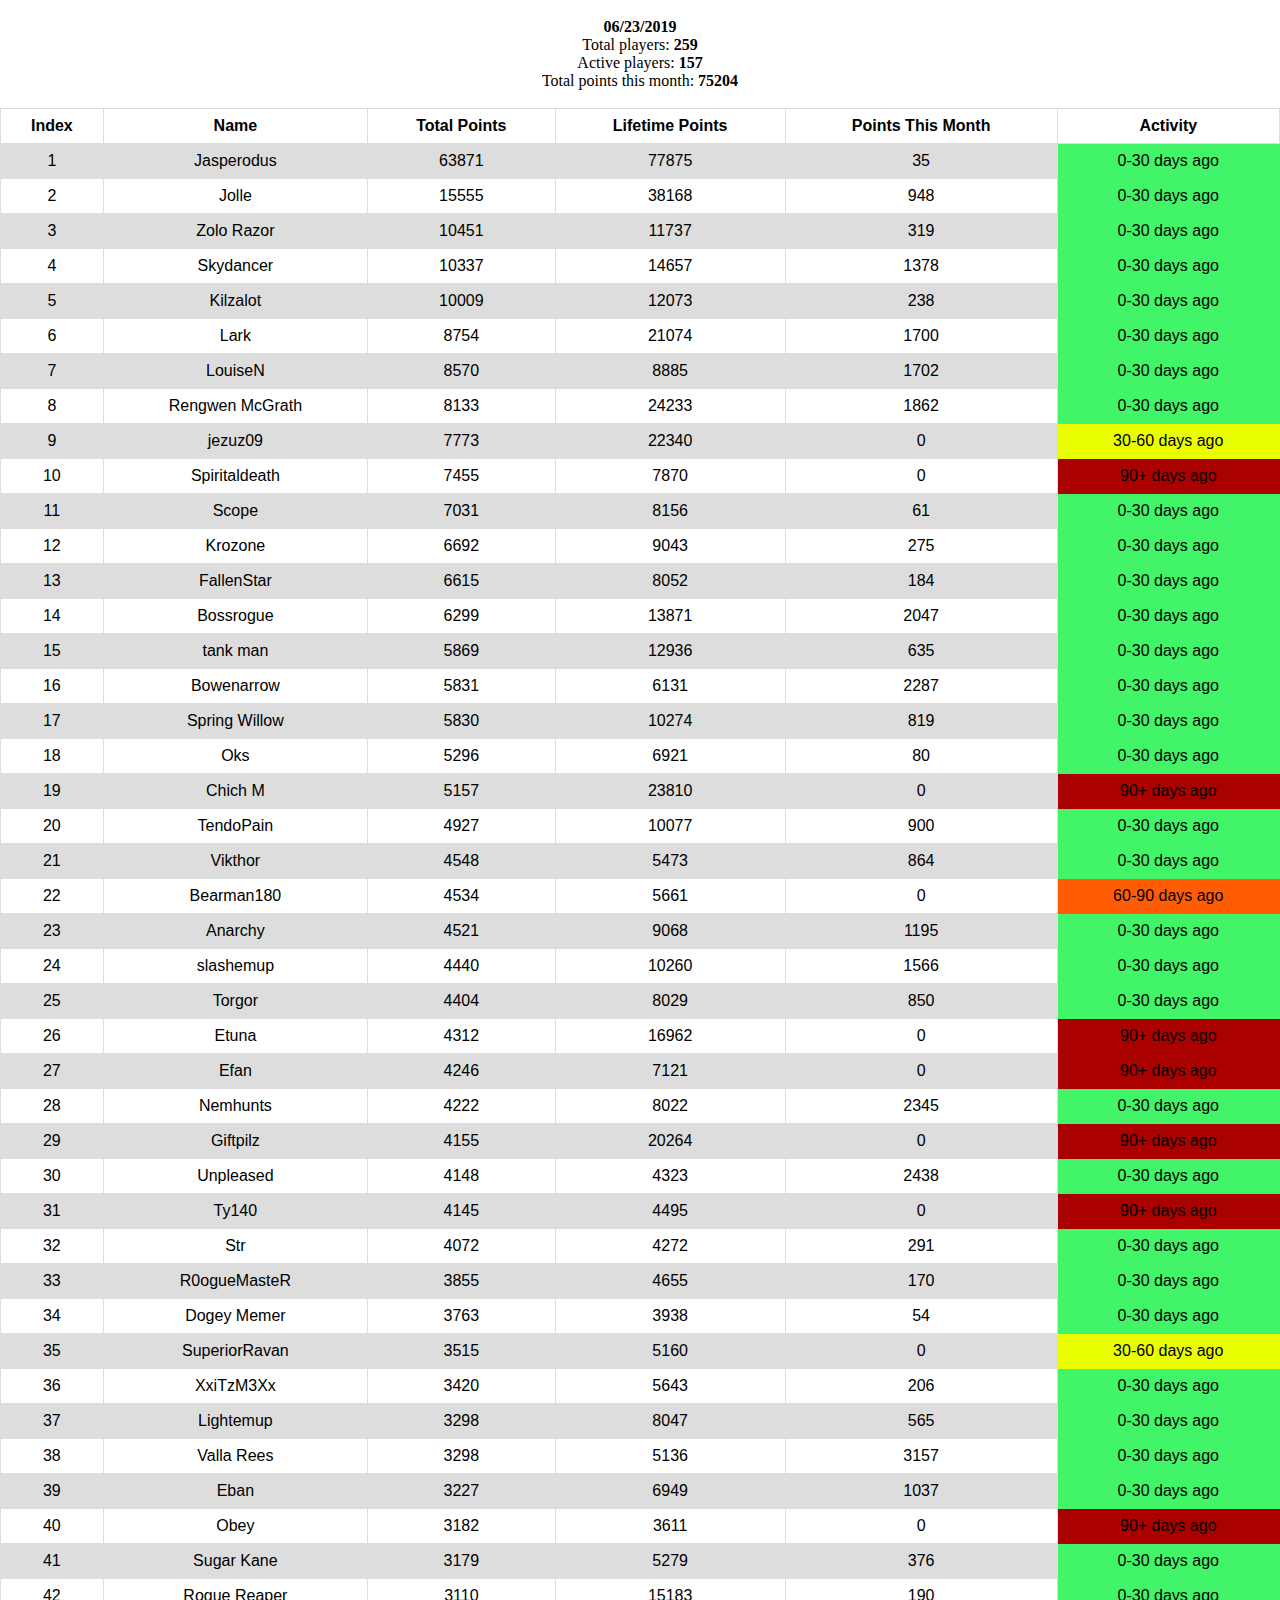
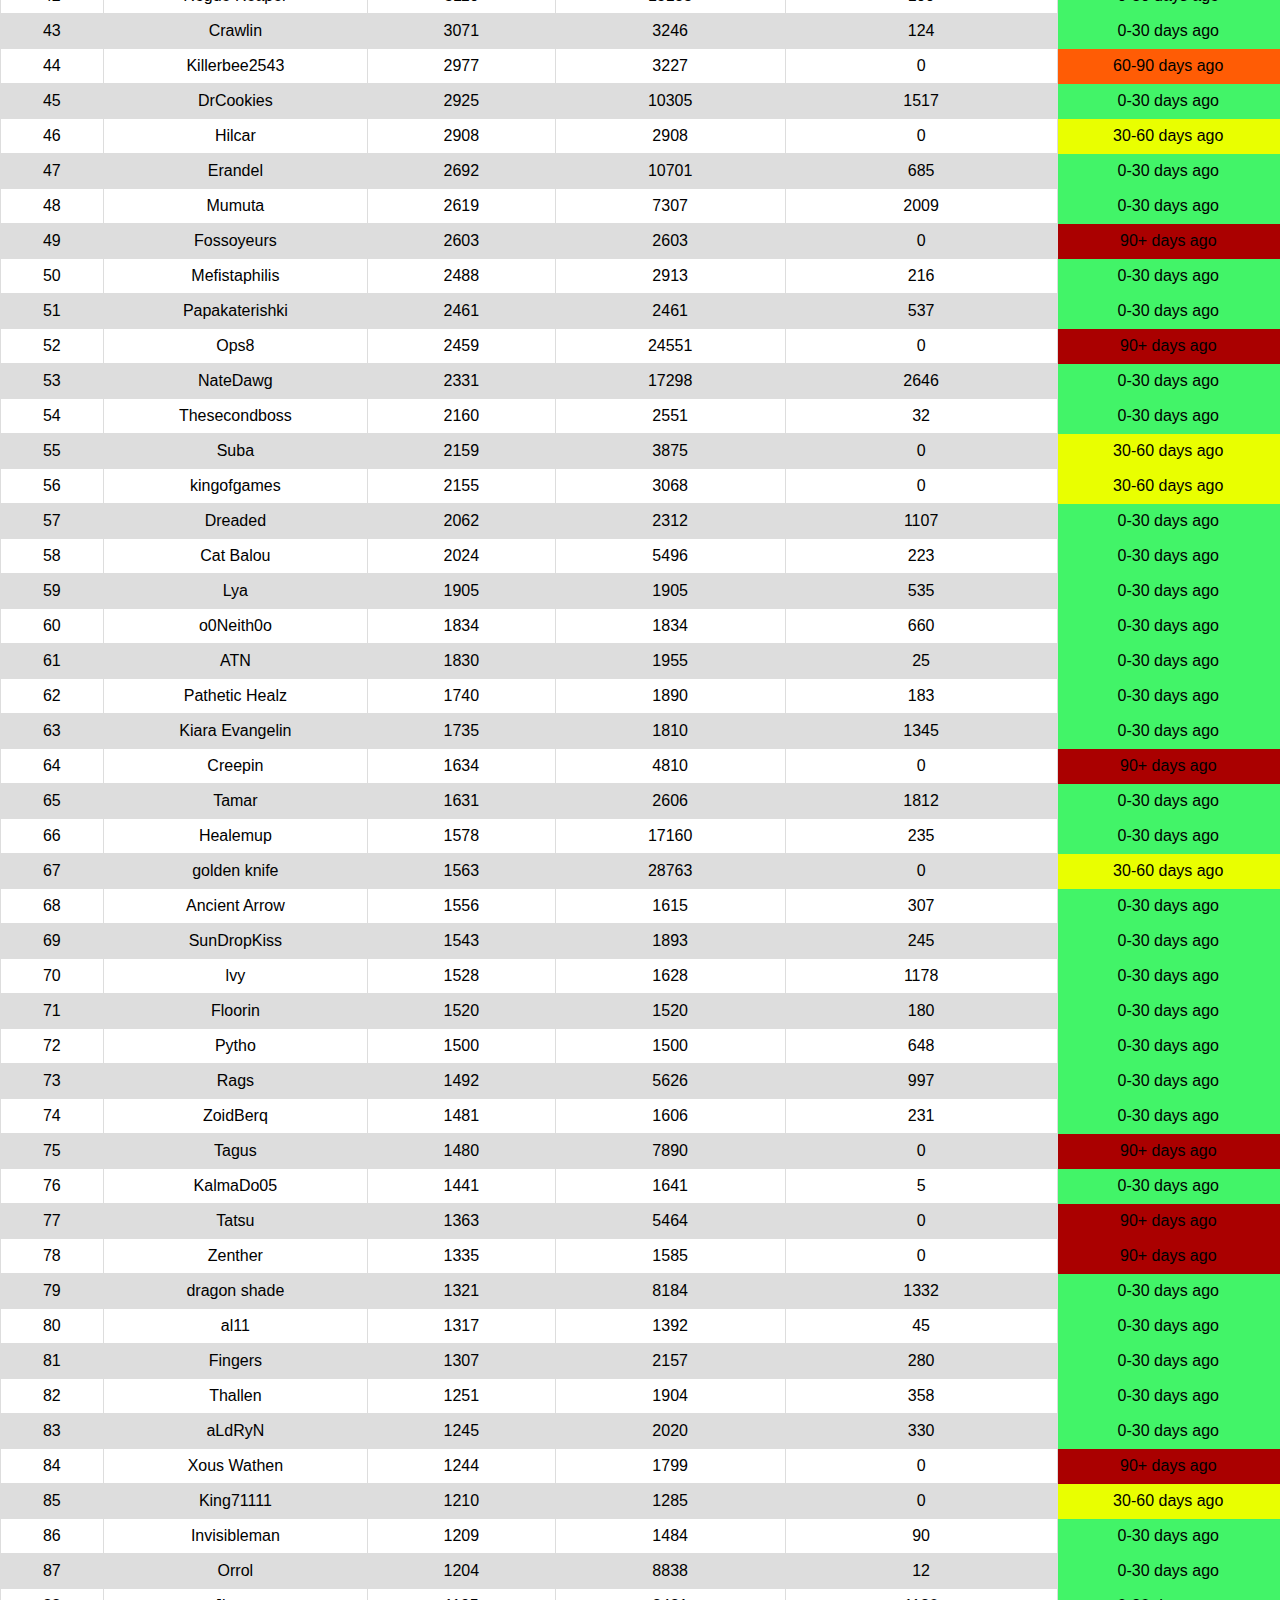
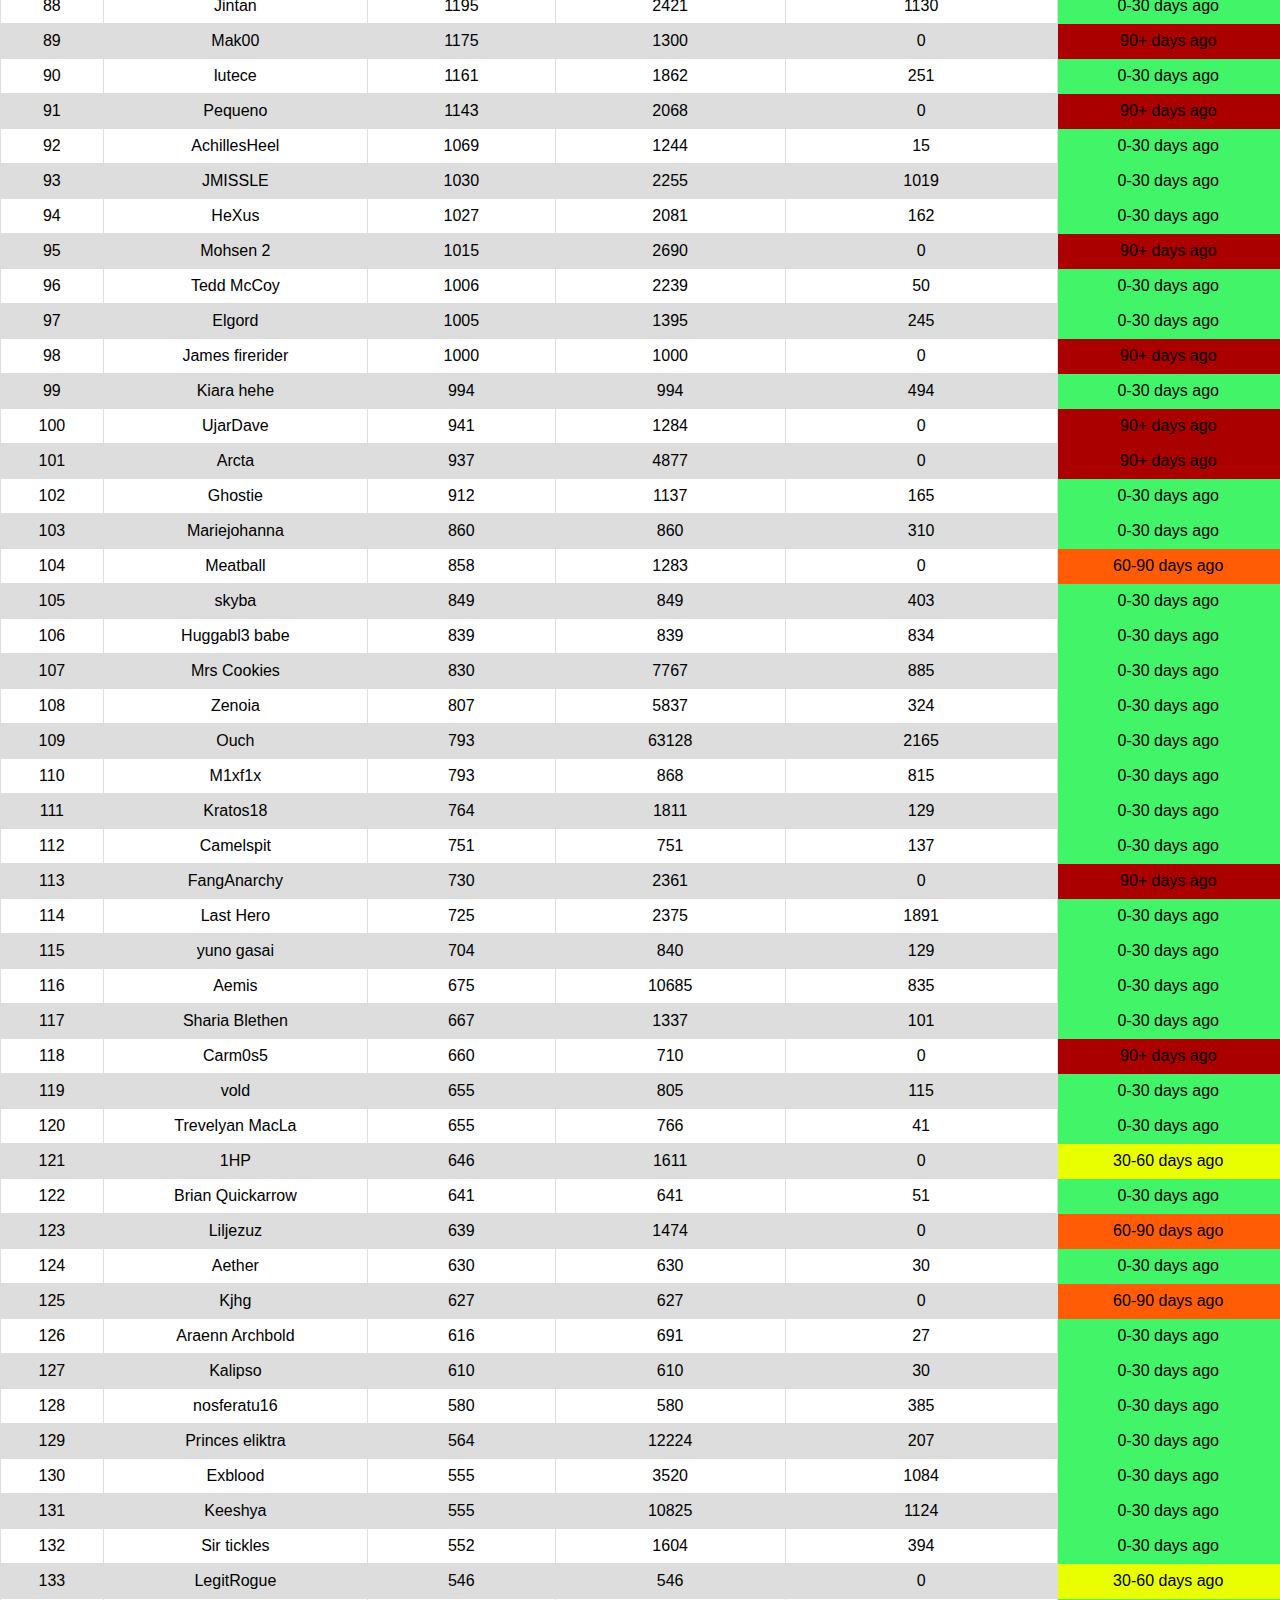
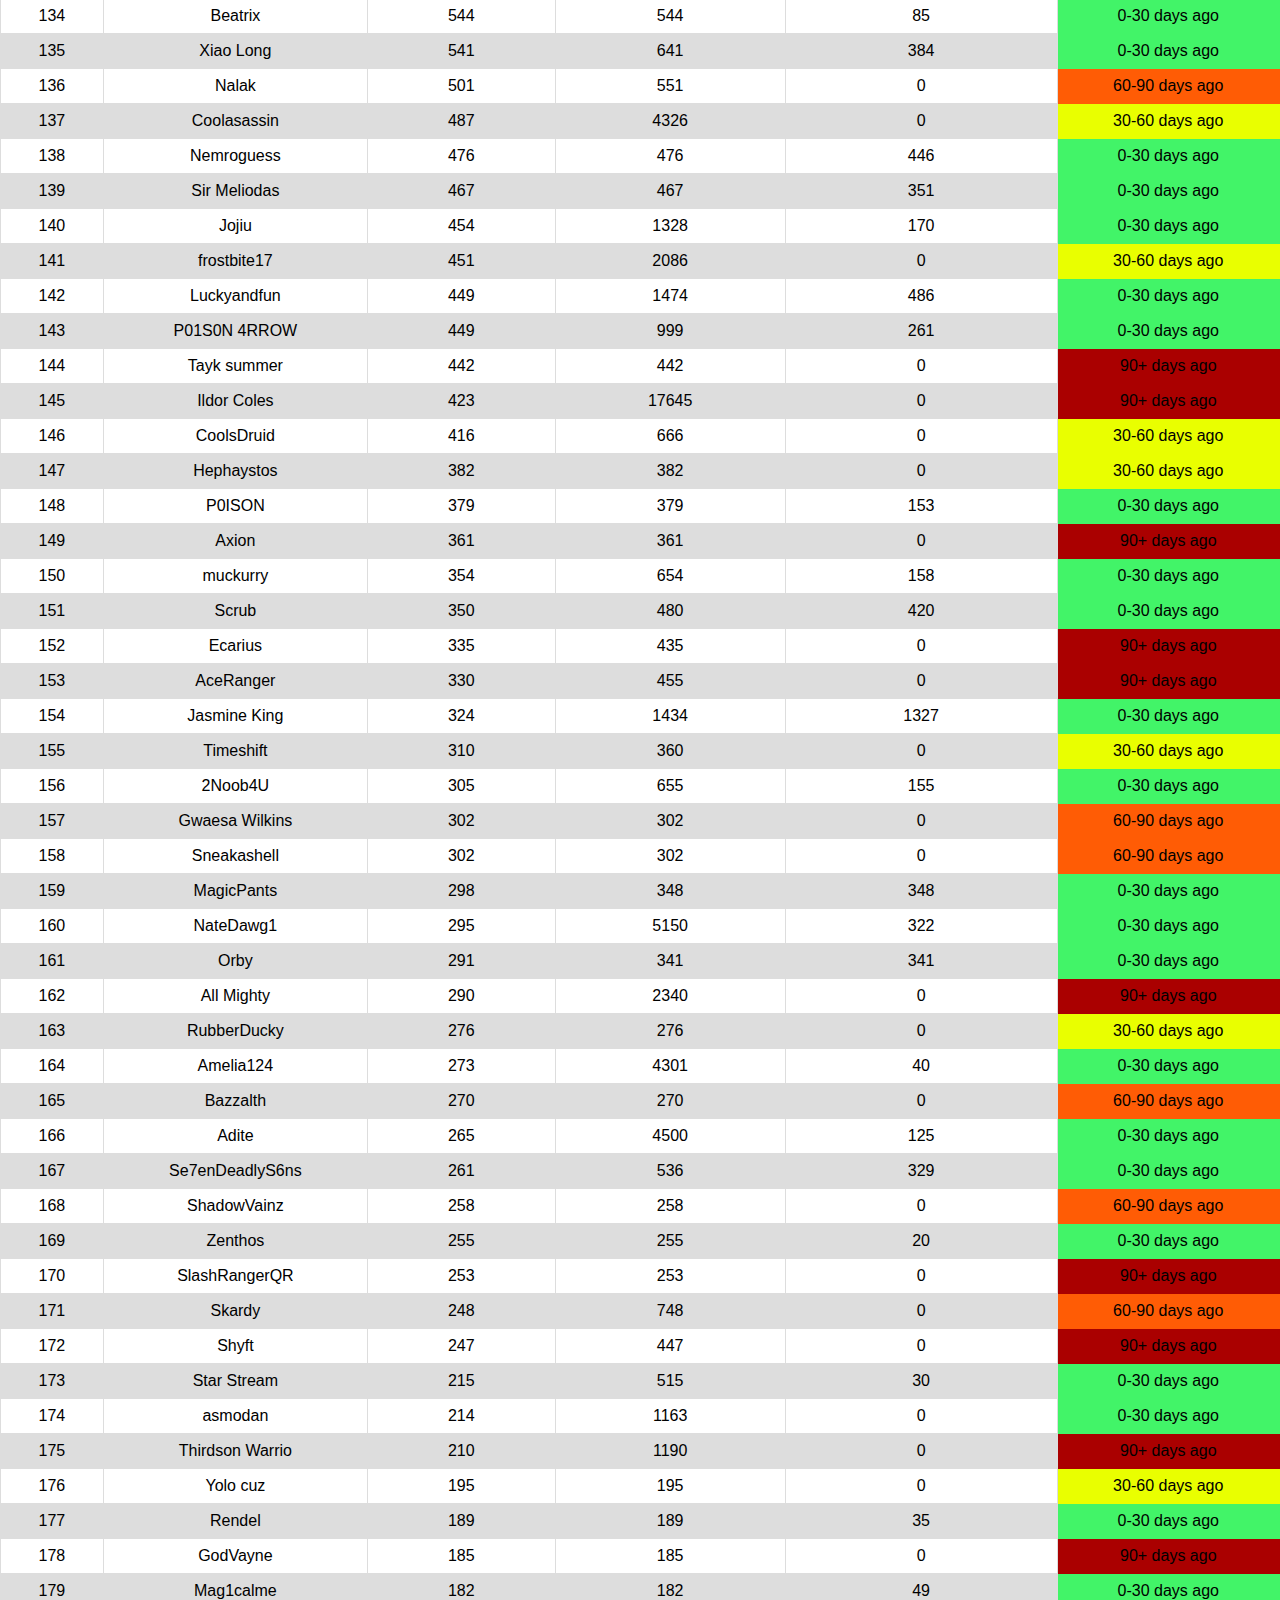
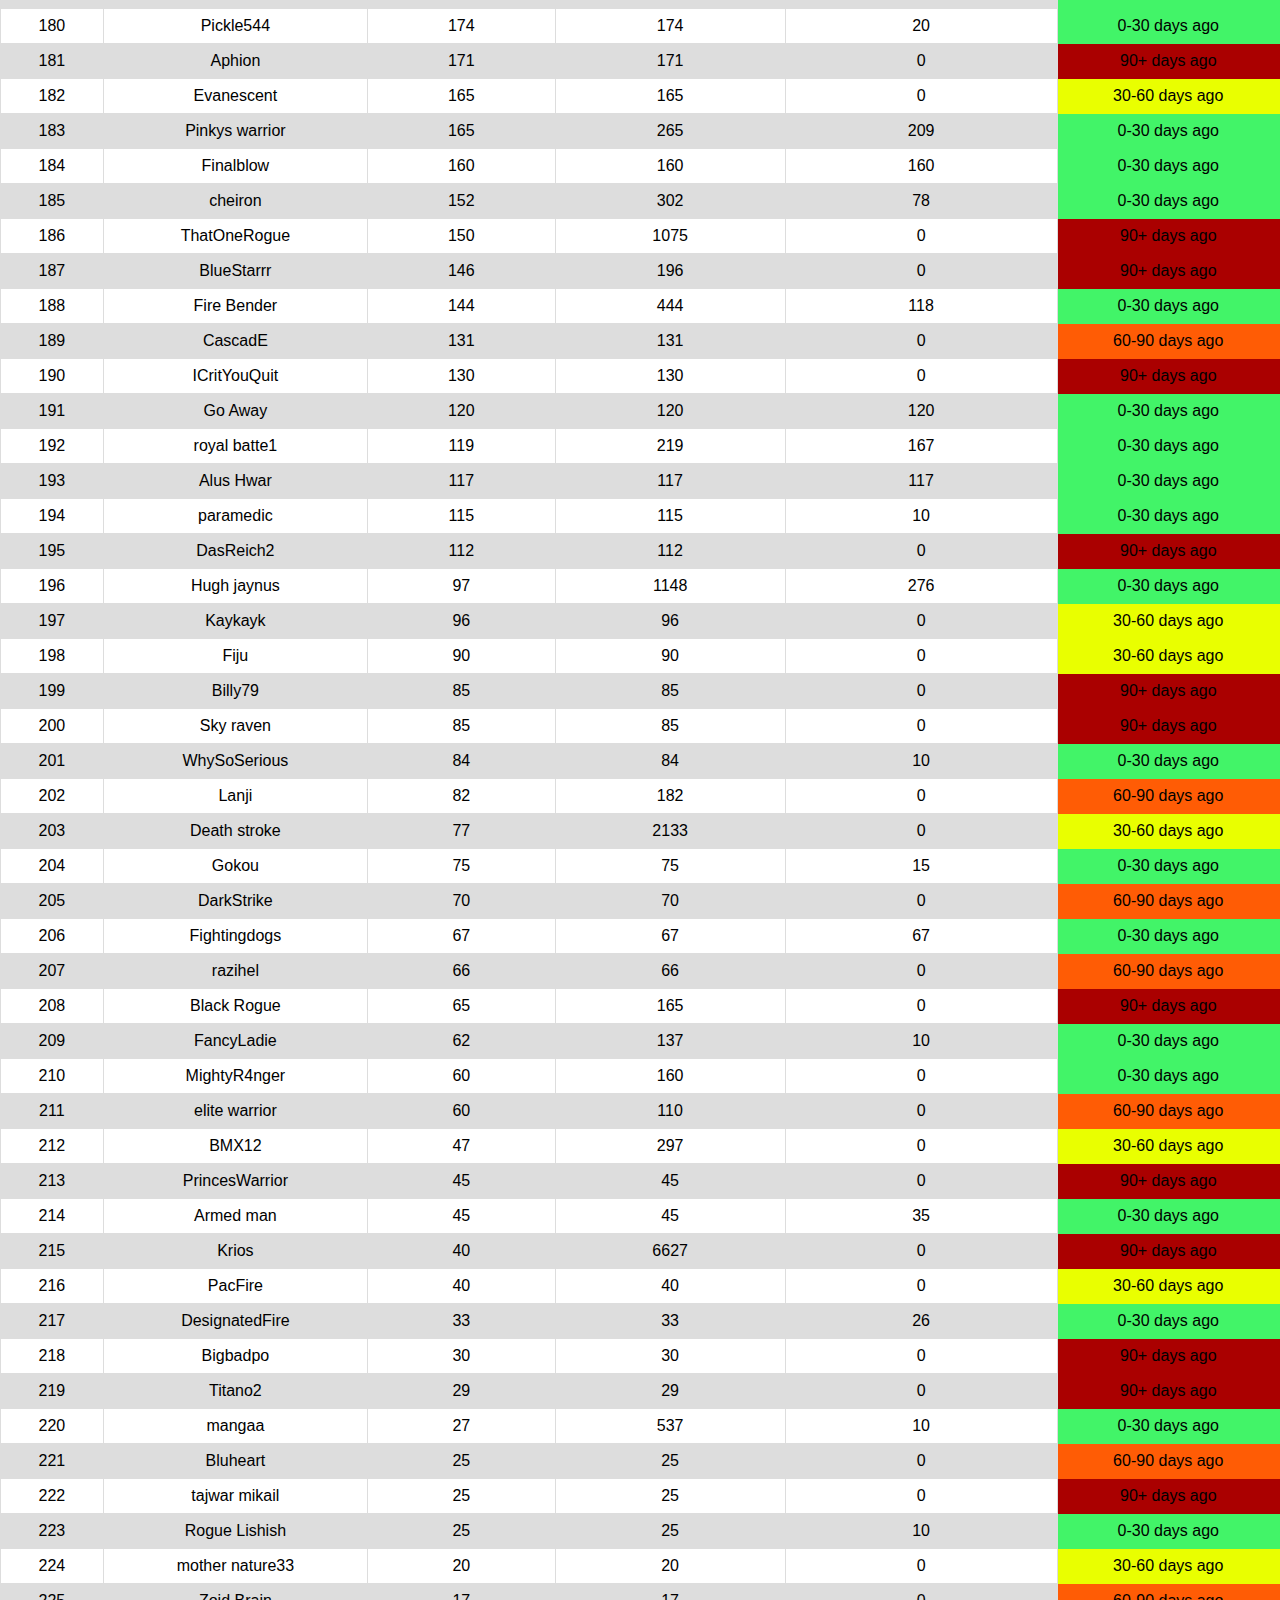
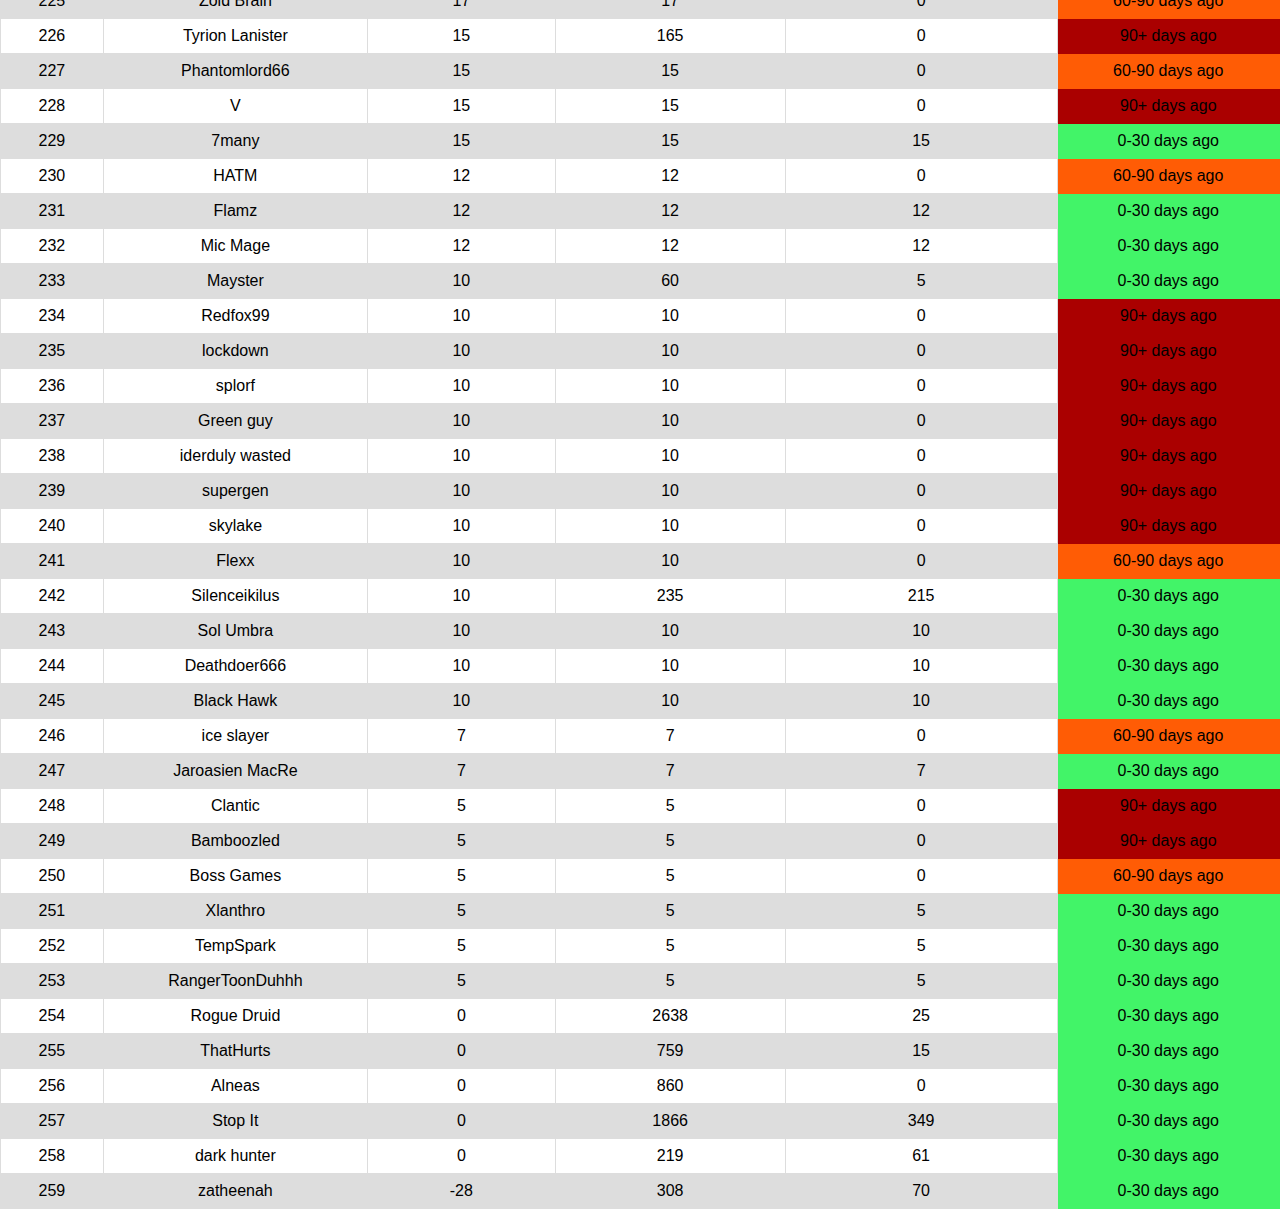
<file: ClanReports/reports/date/06-23-2019.html>
<html><head>
<script src='https://www.kryogenix.org/code/browser/sorttable/sorttable.js'></script><style>
table {font-family: Helvetica;border-collapse: collapse;width: 100%;}
td, th {border: 1px solid #dddddd;text-align: center;padding: 8px;}
tr:nth-child(even) {background-color: #dddddd;}
</style>
</head>
<body style='margin:0'>
<br>
<center>
<b>06/23/2019</b><br>
Total players: <b>259</b>
<br>
Active players: <b>157</b>
<br>
Total points this month: <b>75204</b>
<br>
</center>
</br>
<table class='sortable'>
<tr>
<th>Index</th>
<th>Name</th>
<th>Total Points</th>
<th>Lifetime Points</th>
<th>Points This Month</th>
<th>Activity</th>
</tr>
<tr>
<td>1</td>
<td>Jasperodus</td>
<td>63871</td>
<td>77875</td>
<td>35</td>
<td style='background-color:#42f468;border:1px solid #42f468'>0-30 days ago</td>
</tr>
<tr>
<td>2</td>
<td>Jolle</td>
<td>15555</td>
<td>38168</td>
<td>948</td>
<td style='background-color:#42f468;border:1px solid #42f468'>0-30 days ago</td>
</tr>
<tr>
<td>3</td>
<td>Zolo Razor</td>
<td>10451</td>
<td>11737</td>
<td>319</td>
<td style='background-color:#42f468;border:1px solid #42f468'>0-30 days ago</td>
</tr>
<tr>
<td>4</td>
<td>Skydancer</td>
<td>10337</td>
<td>14657</td>
<td>1378</td>
<td style='background-color:#42f468;border:1px solid #42f468'>0-30 days ago</td>
</tr>
<tr>
<td>5</td>
<td>Kilzalot</td>
<td>10009</td>
<td>12073</td>
<td>238</td>
<td style='background-color:#42f468;border:1px solid #42f468'>0-30 days ago</td>
</tr>
<tr>
<td>6</td>
<td>Lark</td>
<td>8754</td>
<td>21074</td>
<td>1700</td>
<td style='background-color:#42f468;border:1px solid #42f468'>0-30 days ago</td>
</tr>
<tr>
<td>7</td>
<td>LouiseN</td>
<td>8570</td>
<td>8885</td>
<td>1702</td>
<td style='background-color:#42f468;border:1px solid #42f468'>0-30 days ago</td>
</tr>
<tr>
<td>8</td>
<td>Rengwen McGrath</td>
<td>8133</td>
<td>24233</td>
<td>1862</td>
<td style='background-color:#42f468;border:1px solid #42f468'>0-30 days ago</td>
</tr>
<tr>
<td>9</td>
<td>jezuz09</td>
<td>7773</td>
<td>22340</td>
<td>0</td>
<td style='background-color:#e9ff00;border:1px solid #e9ff00'>30-60 days ago</td>
</tr>
<tr>
<td>10</td>
<td>Spiritaldeath</td>
<td>7455</td>
<td>7870</td>
<td>0</td>
<td style='background-color:#aa0000;border:1px solid #aa0000'>90+ days ago</td>
</tr>
<tr>
<td>11</td>
<td>Scope</td>
<td>7031</td>
<td>8156</td>
<td>61</td>
<td style='background-color:#42f468;border:1px solid #42f468'>0-30 days ago</td>
</tr>
<tr>
<td>12</td>
<td>Krozone</td>
<td>6692</td>
<td>9043</td>
<td>275</td>
<td style='background-color:#42f468;border:1px solid #42f468'>0-30 days ago</td>
</tr>
<tr>
<td>13</td>
<td>FallenStar</td>
<td>6615</td>
<td>8052</td>
<td>184</td>
<td style='background-color:#42f468;border:1px solid #42f468'>0-30 days ago</td>
</tr>
<tr>
<td>14</td>
<td>Bossrogue</td>
<td>6299</td>
<td>13871</td>
<td>2047</td>
<td style='background-color:#42f468;border:1px solid #42f468'>0-30 days ago</td>
</tr>
<tr>
<td>15</td>
<td>tank man</td>
<td>5869</td>
<td>12936</td>
<td>635</td>
<td style='background-color:#42f468;border:1px solid #42f468'>0-30 days ago</td>
</tr>
<tr>
<td>16</td>
<td>Bowenarrow</td>
<td>5831</td>
<td>6131</td>
<td>2287</td>
<td style='background-color:#42f468;border:1px solid #42f468'>0-30 days ago</td>
</tr>
<tr>
<td>17</td>
<td>Spring Willow</td>
<td>5830</td>
<td>10274</td>
<td>819</td>
<td style='background-color:#42f468;border:1px solid #42f468'>0-30 days ago</td>
</tr>
<tr>
<td>18</td>
<td>Oks</td>
<td>5296</td>
<td>6921</td>
<td>80</td>
<td style='background-color:#42f468;border:1px solid #42f468'>0-30 days ago</td>
</tr>
<tr>
<td>19</td>
<td>Chich M</td>
<td>5157</td>
<td>23810</td>
<td>0</td>
<td style='background-color:#aa0000;border:1px solid #aa0000'>90+ days ago</td>
</tr>
<tr>
<td>20</td>
<td>TendoPain</td>
<td>4927</td>
<td>10077</td>
<td>900</td>
<td style='background-color:#42f468;border:1px solid #42f468'>0-30 days ago</td>
</tr>
<tr>
<td>21</td>
<td>Vikthor</td>
<td>4548</td>
<td>5473</td>
<td>864</td>
<td style='background-color:#42f468;border:1px solid #42f468'>0-30 days ago</td>
</tr>
<tr>
<td>22</td>
<td>Bearman180</td>
<td>4534</td>
<td>5661</td>
<td>0</td>
<td style='background-color:#ff5c05;border:1px solid #ff5c05'>60-90 days ago</td>
</tr>
<tr>
<td>23</td>
<td>Anarchy</td>
<td>4521</td>
<td>9068</td>
<td>1195</td>
<td style='background-color:#42f468;border:1px solid #42f468'>0-30 days ago</td>
</tr>
<tr>
<td>24</td>
<td>slashemup</td>
<td>4440</td>
<td>10260</td>
<td>1566</td>
<td style='background-color:#42f468;border:1px solid #42f468'>0-30 days ago</td>
</tr>
<tr>
<td>25</td>
<td>Torgor</td>
<td>4404</td>
<td>8029</td>
<td>850</td>
<td style='background-color:#42f468;border:1px solid #42f468'>0-30 days ago</td>
</tr>
<tr>
<td>26</td>
<td>Etuna</td>
<td>4312</td>
<td>16962</td>
<td>0</td>
<td style='background-color:#aa0000;border:1px solid #aa0000'>90+ days ago</td>
</tr>
<tr>
<td>27</td>
<td>Efan</td>
<td>4246</td>
<td>7121</td>
<td>0</td>
<td style='background-color:#aa0000;border:1px solid #aa0000'>90+ days ago</td>
</tr>
<tr>
<td>28</td>
<td>Nemhunts</td>
<td>4222</td>
<td>8022</td>
<td>2345</td>
<td style='background-color:#42f468;border:1px solid #42f468'>0-30 days ago</td>
</tr>
<tr>
<td>29</td>
<td>Giftpilz</td>
<td>4155</td>
<td>20264</td>
<td>0</td>
<td style='background-color:#aa0000;border:1px solid #aa0000'>90+ days ago</td>
</tr>
<tr>
<td>30</td>
<td>Unpleased</td>
<td>4148</td>
<td>4323</td>
<td>2438</td>
<td style='background-color:#42f468;border:1px solid #42f468'>0-30 days ago</td>
</tr>
<tr>
<td>31</td>
<td>Ty140</td>
<td>4145</td>
<td>4495</td>
<td>0</td>
<td style='background-color:#aa0000;border:1px solid #aa0000'>90+ days ago</td>
</tr>
<tr>
<td>32</td>
<td>Str</td>
<td>4072</td>
<td>4272</td>
<td>291</td>
<td style='background-color:#42f468;border:1px solid #42f468'>0-30 days ago</td>
</tr>
<tr>
<td>33</td>
<td>R0ogueMasteR</td>
<td>3855</td>
<td>4655</td>
<td>170</td>
<td style='background-color:#42f468;border:1px solid #42f468'>0-30 days ago</td>
</tr>
<tr>
<td>34</td>
<td>Dogey Memer</td>
<td>3763</td>
<td>3938</td>
<td>54</td>
<td style='background-color:#42f468;border:1px solid #42f468'>0-30 days ago</td>
</tr>
<tr>
<td>35</td>
<td>SuperiorRavan</td>
<td>3515</td>
<td>5160</td>
<td>0</td>
<td style='background-color:#e9ff00;border:1px solid #e9ff00'>30-60 days ago</td>
</tr>
<tr>
<td>36</td>
<td>XxiTzM3Xx</td>
<td>3420</td>
<td>5643</td>
<td>206</td>
<td style='background-color:#42f468;border:1px solid #42f468'>0-30 days ago</td>
</tr>
<tr>
<td>37</td>
<td>Lightemup</td>
<td>3298</td>
<td>8047</td>
<td>565</td>
<td style='background-color:#42f468;border:1px solid #42f468'>0-30 days ago</td>
</tr>
<tr>
<td>38</td>
<td>Valla Rees</td>
<td>3298</td>
<td>5136</td>
<td>3157</td>
<td style='background-color:#42f468;border:1px solid #42f468'>0-30 days ago</td>
</tr>
<tr>
<td>39</td>
<td>Eban</td>
<td>3227</td>
<td>6949</td>
<td>1037</td>
<td style='background-color:#42f468;border:1px solid #42f468'>0-30 days ago</td>
</tr>
<tr>
<td>40</td>
<td>Obey</td>
<td>3182</td>
<td>3611</td>
<td>0</td>
<td style='background-color:#aa0000;border:1px solid #aa0000'>90+ days ago</td>
</tr>
<tr>
<td>41</td>
<td>Sugar Kane</td>
<td>3179</td>
<td>5279</td>
<td>376</td>
<td style='background-color:#42f468;border:1px solid #42f468'>0-30 days ago</td>
</tr>
<tr>
<td>42</td>
<td>Rogue Reaper</td>
<td>3110</td>
<td>15183</td>
<td>190</td>
<td style='background-color:#42f468;border:1px solid #42f468'>0-30 days ago</td>
</tr>
<tr>
<td>43</td>
<td>Crawlin</td>
<td>3071</td>
<td>3246</td>
<td>124</td>
<td style='background-color:#42f468;border:1px solid #42f468'>0-30 days ago</td>
</tr>
<tr>
<td>44</td>
<td>Killerbee2543</td>
<td>2977</td>
<td>3227</td>
<td>0</td>
<td style='background-color:#ff5c05;border:1px solid #ff5c05'>60-90 days ago</td>
</tr>
<tr>
<td>45</td>
<td>DrCookies</td>
<td>2925</td>
<td>10305</td>
<td>1517</td>
<td style='background-color:#42f468;border:1px solid #42f468'>0-30 days ago</td>
</tr>
<tr>
<td>46</td>
<td>Hilcar</td>
<td>2908</td>
<td>2908</td>
<td>0</td>
<td style='background-color:#e9ff00;border:1px solid #e9ff00'>30-60 days ago</td>
</tr>
<tr>
<td>47</td>
<td>Erandel</td>
<td>2692</td>
<td>10701</td>
<td>685</td>
<td style='background-color:#42f468;border:1px solid #42f468'>0-30 days ago</td>
</tr>
<tr>
<td>48</td>
<td>Mumuta</td>
<td>2619</td>
<td>7307</td>
<td>2009</td>
<td style='background-color:#42f468;border:1px solid #42f468'>0-30 days ago</td>
</tr>
<tr>
<td>49</td>
<td>Fossoyeurs</td>
<td>2603</td>
<td>2603</td>
<td>0</td>
<td style='background-color:#aa0000;border:1px solid #aa0000'>90+ days ago</td>
</tr>
<tr>
<td>50</td>
<td>Mefistaphilis</td>
<td>2488</td>
<td>2913</td>
<td>216</td>
<td style='background-color:#42f468;border:1px solid #42f468'>0-30 days ago</td>
</tr>
<tr>
<td>51</td>
<td>Papakaterishki</td>
<td>2461</td>
<td>2461</td>
<td>537</td>
<td style='background-color:#42f468;border:1px solid #42f468'>0-30 days ago</td>
</tr>
<tr>
<td>52</td>
<td>Ops8</td>
<td>2459</td>
<td>24551</td>
<td>0</td>
<td style='background-color:#aa0000;border:1px solid #aa0000'>90+ days ago</td>
</tr>
<tr>
<td>53</td>
<td>NateDawg</td>
<td>2331</td>
<td>17298</td>
<td>2646</td>
<td style='background-color:#42f468;border:1px solid #42f468'>0-30 days ago</td>
</tr>
<tr>
<td>54</td>
<td>Thesecondboss</td>
<td>2160</td>
<td>2551</td>
<td>32</td>
<td style='background-color:#42f468;border:1px solid #42f468'>0-30 days ago</td>
</tr>
<tr>
<td>55</td>
<td>Suba</td>
<td>2159</td>
<td>3875</td>
<td>0</td>
<td style='background-color:#e9ff00;border:1px solid #e9ff00'>30-60 days ago</td>
</tr>
<tr>
<td>56</td>
<td>kingofgames</td>
<td>2155</td>
<td>3068</td>
<td>0</td>
<td style='background-color:#e9ff00;border:1px solid #e9ff00'>30-60 days ago</td>
</tr>
<tr>
<td>57</td>
<td>Dreaded</td>
<td>2062</td>
<td>2312</td>
<td>1107</td>
<td style='background-color:#42f468;border:1px solid #42f468'>0-30 days ago</td>
</tr>
<tr>
<td>58</td>
<td>Cat Balou</td>
<td>2024</td>
<td>5496</td>
<td>223</td>
<td style='background-color:#42f468;border:1px solid #42f468'>0-30 days ago</td>
</tr>
<tr>
<td>59</td>
<td>Lya</td>
<td>1905</td>
<td>1905</td>
<td>535</td>
<td style='background-color:#42f468;border:1px solid #42f468'>0-30 days ago</td>
</tr>
<tr>
<td>60</td>
<td>o0Neith0o</td>
<td>1834</td>
<td>1834</td>
<td>660</td>
<td style='background-color:#42f468;border:1px solid #42f468'>0-30 days ago</td>
</tr>
<tr>
<td>61</td>
<td>ATN</td>
<td>1830</td>
<td>1955</td>
<td>25</td>
<td style='background-color:#42f468;border:1px solid #42f468'>0-30 days ago</td>
</tr>
<tr>
<td>62</td>
<td>Pathetic Healz</td>
<td>1740</td>
<td>1890</td>
<td>183</td>
<td style='background-color:#42f468;border:1px solid #42f468'>0-30 days ago</td>
</tr>
<tr>
<td>63</td>
<td>Kiara Evangelin</td>
<td>1735</td>
<td>1810</td>
<td>1345</td>
<td style='background-color:#42f468;border:1px solid #42f468'>0-30 days ago</td>
</tr>
<tr>
<td>64</td>
<td>Creepin</td>
<td>1634</td>
<td>4810</td>
<td>0</td>
<td style='background-color:#aa0000;border:1px solid #aa0000'>90+ days ago</td>
</tr>
<tr>
<td>65</td>
<td>Tamar</td>
<td>1631</td>
<td>2606</td>
<td>1812</td>
<td style='background-color:#42f468;border:1px solid #42f468'>0-30 days ago</td>
</tr>
<tr>
<td>66</td>
<td>Healemup</td>
<td>1578</td>
<td>17160</td>
<td>235</td>
<td style='background-color:#42f468;border:1px solid #42f468'>0-30 days ago</td>
</tr>
<tr>
<td>67</td>
<td>golden knife</td>
<td>1563</td>
<td>28763</td>
<td>0</td>
<td style='background-color:#e9ff00;border:1px solid #e9ff00'>30-60 days ago</td>
</tr>
<tr>
<td>68</td>
<td>Ancient Arrow</td>
<td>1556</td>
<td>1615</td>
<td>307</td>
<td style='background-color:#42f468;border:1px solid #42f468'>0-30 days ago</td>
</tr>
<tr>
<td>69</td>
<td>SunDropKiss</td>
<td>1543</td>
<td>1893</td>
<td>245</td>
<td style='background-color:#42f468;border:1px solid #42f468'>0-30 days ago</td>
</tr>
<tr>
<td>70</td>
<td>lvy</td>
<td>1528</td>
<td>1628</td>
<td>1178</td>
<td style='background-color:#42f468;border:1px solid #42f468'>0-30 days ago</td>
</tr>
<tr>
<td>71</td>
<td>Floorin</td>
<td>1520</td>
<td>1520</td>
<td>180</td>
<td style='background-color:#42f468;border:1px solid #42f468'>0-30 days ago</td>
</tr>
<tr>
<td>72</td>
<td>Pytho</td>
<td>1500</td>
<td>1500</td>
<td>648</td>
<td style='background-color:#42f468;border:1px solid #42f468'>0-30 days ago</td>
</tr>
<tr>
<td>73</td>
<td>Rags</td>
<td>1492</td>
<td>5626</td>
<td>997</td>
<td style='background-color:#42f468;border:1px solid #42f468'>0-30 days ago</td>
</tr>
<tr>
<td>74</td>
<td>ZoidBerq</td>
<td>1481</td>
<td>1606</td>
<td>231</td>
<td style='background-color:#42f468;border:1px solid #42f468'>0-30 days ago</td>
</tr>
<tr>
<td>75</td>
<td>Tagus</td>
<td>1480</td>
<td>7890</td>
<td>0</td>
<td style='background-color:#aa0000;border:1px solid #aa0000'>90+ days ago</td>
</tr>
<tr>
<td>76</td>
<td>KalmaDo05</td>
<td>1441</td>
<td>1641</td>
<td>5</td>
<td style='background-color:#42f468;border:1px solid #42f468'>0-30 days ago</td>
</tr>
<tr>
<td>77</td>
<td>Tatsu</td>
<td>1363</td>
<td>5464</td>
<td>0</td>
<td style='background-color:#aa0000;border:1px solid #aa0000'>90+ days ago</td>
</tr>
<tr>
<td>78</td>
<td>Zenther</td>
<td>1335</td>
<td>1585</td>
<td>0</td>
<td style='background-color:#aa0000;border:1px solid #aa0000'>90+ days ago</td>
</tr>
<tr>
<td>79</td>
<td>dragon shade</td>
<td>1321</td>
<td>8184</td>
<td>1332</td>
<td style='background-color:#42f468;border:1px solid #42f468'>0-30 days ago</td>
</tr>
<tr>
<td>80</td>
<td>al11</td>
<td>1317</td>
<td>1392</td>
<td>45</td>
<td style='background-color:#42f468;border:1px solid #42f468'>0-30 days ago</td>
</tr>
<tr>
<td>81</td>
<td>Fingers</td>
<td>1307</td>
<td>2157</td>
<td>280</td>
<td style='background-color:#42f468;border:1px solid #42f468'>0-30 days ago</td>
</tr>
<tr>
<td>82</td>
<td>Thallen</td>
<td>1251</td>
<td>1904</td>
<td>358</td>
<td style='background-color:#42f468;border:1px solid #42f468'>0-30 days ago</td>
</tr>
<tr>
<td>83</td>
<td>aLdRyN</td>
<td>1245</td>
<td>2020</td>
<td>330</td>
<td style='background-color:#42f468;border:1px solid #42f468'>0-30 days ago</td>
</tr>
<tr>
<td>84</td>
<td>Xous Wathen</td>
<td>1244</td>
<td>1799</td>
<td>0</td>
<td style='background-color:#aa0000;border:1px solid #aa0000'>90+ days ago</td>
</tr>
<tr>
<td>85</td>
<td>King71111</td>
<td>1210</td>
<td>1285</td>
<td>0</td>
<td style='background-color:#e9ff00;border:1px solid #e9ff00'>30-60 days ago</td>
</tr>
<tr>
<td>86</td>
<td>Invisibleman</td>
<td>1209</td>
<td>1484</td>
<td>90</td>
<td style='background-color:#42f468;border:1px solid #42f468'>0-30 days ago</td>
</tr>
<tr>
<td>87</td>
<td>Orrol</td>
<td>1204</td>
<td>8838</td>
<td>12</td>
<td style='background-color:#42f468;border:1px solid #42f468'>0-30 days ago</td>
</tr>
<tr>
<td>88</td>
<td>Jintan</td>
<td>1195</td>
<td>2421</td>
<td>1130</td>
<td style='background-color:#42f468;border:1px solid #42f468'>0-30 days ago</td>
</tr>
<tr>
<td>89</td>
<td>Mak00</td>
<td>1175</td>
<td>1300</td>
<td>0</td>
<td style='background-color:#aa0000;border:1px solid #aa0000'>90+ days ago</td>
</tr>
<tr>
<td>90</td>
<td>lutece</td>
<td>1161</td>
<td>1862</td>
<td>251</td>
<td style='background-color:#42f468;border:1px solid #42f468'>0-30 days ago</td>
</tr>
<tr>
<td>91</td>
<td>Pequeno</td>
<td>1143</td>
<td>2068</td>
<td>0</td>
<td style='background-color:#aa0000;border:1px solid #aa0000'>90+ days ago</td>
</tr>
<tr>
<td>92</td>
<td>AchillesHeel</td>
<td>1069</td>
<td>1244</td>
<td>15</td>
<td style='background-color:#42f468;border:1px solid #42f468'>0-30 days ago</td>
</tr>
<tr>
<td>93</td>
<td>JMISSLE</td>
<td>1030</td>
<td>2255</td>
<td>1019</td>
<td style='background-color:#42f468;border:1px solid #42f468'>0-30 days ago</td>
</tr>
<tr>
<td>94</td>
<td>HeXus</td>
<td>1027</td>
<td>2081</td>
<td>162</td>
<td style='background-color:#42f468;border:1px solid #42f468'>0-30 days ago</td>
</tr>
<tr>
<td>95</td>
<td>Mohsen 2</td>
<td>1015</td>
<td>2690</td>
<td>0</td>
<td style='background-color:#aa0000;border:1px solid #aa0000'>90+ days ago</td>
</tr>
<tr>
<td>96</td>
<td>Tedd McCoy</td>
<td>1006</td>
<td>2239</td>
<td>50</td>
<td style='background-color:#42f468;border:1px solid #42f468'>0-30 days ago</td>
</tr>
<tr>
<td>97</td>
<td>Elgord</td>
<td>1005</td>
<td>1395</td>
<td>245</td>
<td style='background-color:#42f468;border:1px solid #42f468'>0-30 days ago</td>
</tr>
<tr>
<td>98</td>
<td>James firerider</td>
<td>1000</td>
<td>1000</td>
<td>0</td>
<td style='background-color:#aa0000;border:1px solid #aa0000'>90+ days ago</td>
</tr>
<tr>
<td>99</td>
<td>Kiara hehe</td>
<td>994</td>
<td>994</td>
<td>494</td>
<td style='background-color:#42f468;border:1px solid #42f468'>0-30 days ago</td>
</tr>
<tr>
<td>100</td>
<td>UjarDave</td>
<td>941</td>
<td>1284</td>
<td>0</td>
<td style='background-color:#aa0000;border:1px solid #aa0000'>90+ days ago</td>
</tr>
<tr>
<td>101</td>
<td>Arcta</td>
<td>937</td>
<td>4877</td>
<td>0</td>
<td style='background-color:#aa0000;border:1px solid #aa0000'>90+ days ago</td>
</tr>
<tr>
<td>102</td>
<td>Ghostie</td>
<td>912</td>
<td>1137</td>
<td>165</td>
<td style='background-color:#42f468;border:1px solid #42f468'>0-30 days ago</td>
</tr>
<tr>
<td>103</td>
<td>Mariejohanna</td>
<td>860</td>
<td>860</td>
<td>310</td>
<td style='background-color:#42f468;border:1px solid #42f468'>0-30 days ago</td>
</tr>
<tr>
<td>104</td>
<td>Meatball</td>
<td>858</td>
<td>1283</td>
<td>0</td>
<td style='background-color:#ff5c05;border:1px solid #ff5c05'>60-90 days ago</td>
</tr>
<tr>
<td>105</td>
<td>skyba</td>
<td>849</td>
<td>849</td>
<td>403</td>
<td style='background-color:#42f468;border:1px solid #42f468'>0-30 days ago</td>
</tr>
<tr>
<td>106</td>
<td>Huggabl3 babe</td>
<td>839</td>
<td>839</td>
<td>834</td>
<td style='background-color:#42f468;border:1px solid #42f468'>0-30 days ago</td>
</tr>
<tr>
<td>107</td>
<td>Mrs Cookies</td>
<td>830</td>
<td>7767</td>
<td>885</td>
<td style='background-color:#42f468;border:1px solid #42f468'>0-30 days ago</td>
</tr>
<tr>
<td>108</td>
<td>Zenoia</td>
<td>807</td>
<td>5837</td>
<td>324</td>
<td style='background-color:#42f468;border:1px solid #42f468'>0-30 days ago</td>
</tr>
<tr>
<td>109</td>
<td>Ouch</td>
<td>793</td>
<td>63128</td>
<td>2165</td>
<td style='background-color:#42f468;border:1px solid #42f468'>0-30 days ago</td>
</tr>
<tr>
<td>110</td>
<td>M1xf1x</td>
<td>793</td>
<td>868</td>
<td>815</td>
<td style='background-color:#42f468;border:1px solid #42f468'>0-30 days ago</td>
</tr>
<tr>
<td>111</td>
<td>Kratos18</td>
<td>764</td>
<td>1811</td>
<td>129</td>
<td style='background-color:#42f468;border:1px solid #42f468'>0-30 days ago</td>
</tr>
<tr>
<td>112</td>
<td>Camelspit</td>
<td>751</td>
<td>751</td>
<td>137</td>
<td style='background-color:#42f468;border:1px solid #42f468'>0-30 days ago</td>
</tr>
<tr>
<td>113</td>
<td>FangAnarchy</td>
<td>730</td>
<td>2361</td>
<td>0</td>
<td style='background-color:#aa0000;border:1px solid #aa0000'>90+ days ago</td>
</tr>
<tr>
<td>114</td>
<td>Last Hero</td>
<td>725</td>
<td>2375</td>
<td>1891</td>
<td style='background-color:#42f468;border:1px solid #42f468'>0-30 days ago</td>
</tr>
<tr>
<td>115</td>
<td>yuno gasai</td>
<td>704</td>
<td>840</td>
<td>129</td>
<td style='background-color:#42f468;border:1px solid #42f468'>0-30 days ago</td>
</tr>
<tr>
<td>116</td>
<td>Aemis</td>
<td>675</td>
<td>10685</td>
<td>835</td>
<td style='background-color:#42f468;border:1px solid #42f468'>0-30 days ago</td>
</tr>
<tr>
<td>117</td>
<td>Sharia Blethen</td>
<td>667</td>
<td>1337</td>
<td>101</td>
<td style='background-color:#42f468;border:1px solid #42f468'>0-30 days ago</td>
</tr>
<tr>
<td>118</td>
<td>Carm0s5</td>
<td>660</td>
<td>710</td>
<td>0</td>
<td style='background-color:#aa0000;border:1px solid #aa0000'>90+ days ago</td>
</tr>
<tr>
<td>119</td>
<td>vold</td>
<td>655</td>
<td>805</td>
<td>115</td>
<td style='background-color:#42f468;border:1px solid #42f468'>0-30 days ago</td>
</tr>
<tr>
<td>120</td>
<td>Trevelyan MacLa</td>
<td>655</td>
<td>766</td>
<td>41</td>
<td style='background-color:#42f468;border:1px solid #42f468'>0-30 days ago</td>
</tr>
<tr>
<td>121</td>
<td>1HP</td>
<td>646</td>
<td>1611</td>
<td>0</td>
<td style='background-color:#e9ff00;border:1px solid #e9ff00'>30-60 days ago</td>
</tr>
<tr>
<td>122</td>
<td>Brian Quickarrow</td>
<td>641</td>
<td>641</td>
<td>51</td>
<td style='background-color:#42f468;border:1px solid #42f468'>0-30 days ago</td>
</tr>
<tr>
<td>123</td>
<td>Liljezuz</td>
<td>639</td>
<td>1474</td>
<td>0</td>
<td style='background-color:#ff5c05;border:1px solid #ff5c05'>60-90 days ago</td>
</tr>
<tr>
<td>124</td>
<td>Aether</td>
<td>630</td>
<td>630</td>
<td>30</td>
<td style='background-color:#42f468;border:1px solid #42f468'>0-30 days ago</td>
</tr>
<tr>
<td>125</td>
<td>Kjhg</td>
<td>627</td>
<td>627</td>
<td>0</td>
<td style='background-color:#ff5c05;border:1px solid #ff5c05'>60-90 days ago</td>
</tr>
<tr>
<td>126</td>
<td>Araenn Archbold</td>
<td>616</td>
<td>691</td>
<td>27</td>
<td style='background-color:#42f468;border:1px solid #42f468'>0-30 days ago</td>
</tr>
<tr>
<td>127</td>
<td>Kalipso</td>
<td>610</td>
<td>610</td>
<td>30</td>
<td style='background-color:#42f468;border:1px solid #42f468'>0-30 days ago</td>
</tr>
<tr>
<td>128</td>
<td>nosferatu16</td>
<td>580</td>
<td>580</td>
<td>385</td>
<td style='background-color:#42f468;border:1px solid #42f468'>0-30 days ago</td>
</tr>
<tr>
<td>129</td>
<td>Princes eliktra</td>
<td>564</td>
<td>12224</td>
<td>207</td>
<td style='background-color:#42f468;border:1px solid #42f468'>0-30 days ago</td>
</tr>
<tr>
<td>130</td>
<td>Exblood</td>
<td>555</td>
<td>3520</td>
<td>1084</td>
<td style='background-color:#42f468;border:1px solid #42f468'>0-30 days ago</td>
</tr>
<tr>
<td>131</td>
<td>Keeshya</td>
<td>555</td>
<td>10825</td>
<td>1124</td>
<td style='background-color:#42f468;border:1px solid #42f468'>0-30 days ago</td>
</tr>
<tr>
<td>132</td>
<td>Sir tickles</td>
<td>552</td>
<td>1604</td>
<td>394</td>
<td style='background-color:#42f468;border:1px solid #42f468'>0-30 days ago</td>
</tr>
<tr>
<td>133</td>
<td>LegitRogue</td>
<td>546</td>
<td>546</td>
<td>0</td>
<td style='background-color:#e9ff00;border:1px solid #e9ff00'>30-60 days ago</td>
</tr>
<tr>
<td>134</td>
<td>Beatrix</td>
<td>544</td>
<td>544</td>
<td>85</td>
<td style='background-color:#42f468;border:1px solid #42f468'>0-30 days ago</td>
</tr>
<tr>
<td>135</td>
<td>Xiao Long</td>
<td>541</td>
<td>641</td>
<td>384</td>
<td style='background-color:#42f468;border:1px solid #42f468'>0-30 days ago</td>
</tr>
<tr>
<td>136</td>
<td>Nalak</td>
<td>501</td>
<td>551</td>
<td>0</td>
<td style='background-color:#ff5c05;border:1px solid #ff5c05'>60-90 days ago</td>
</tr>
<tr>
<td>137</td>
<td>Coolasassin</td>
<td>487</td>
<td>4326</td>
<td>0</td>
<td style='background-color:#e9ff00;border:1px solid #e9ff00'>30-60 days ago</td>
</tr>
<tr>
<td>138</td>
<td>Nemroguess</td>
<td>476</td>
<td>476</td>
<td>446</td>
<td style='background-color:#42f468;border:1px solid #42f468'>0-30 days ago</td>
</tr>
<tr>
<td>139</td>
<td>Sir Meliodas</td>
<td>467</td>
<td>467</td>
<td>351</td>
<td style='background-color:#42f468;border:1px solid #42f468'>0-30 days ago</td>
</tr>
<tr>
<td>140</td>
<td>Jojiu</td>
<td>454</td>
<td>1328</td>
<td>170</td>
<td style='background-color:#42f468;border:1px solid #42f468'>0-30 days ago</td>
</tr>
<tr>
<td>141</td>
<td>frostbite17</td>
<td>451</td>
<td>2086</td>
<td>0</td>
<td style='background-color:#e9ff00;border:1px solid #e9ff00'>30-60 days ago</td>
</tr>
<tr>
<td>142</td>
<td>Luckyandfun</td>
<td>449</td>
<td>1474</td>
<td>486</td>
<td style='background-color:#42f468;border:1px solid #42f468'>0-30 days ago</td>
</tr>
<tr>
<td>143</td>
<td>P01S0N 4RROW</td>
<td>449</td>
<td>999</td>
<td>261</td>
<td style='background-color:#42f468;border:1px solid #42f468'>0-30 days ago</td>
</tr>
<tr>
<td>144</td>
<td>Tayk summer</td>
<td>442</td>
<td>442</td>
<td>0</td>
<td style='background-color:#aa0000;border:1px solid #aa0000'>90+ days ago</td>
</tr>
<tr>
<td>145</td>
<td>Ildor Coles</td>
<td>423</td>
<td>17645</td>
<td>0</td>
<td style='background-color:#aa0000;border:1px solid #aa0000'>90+ days ago</td>
</tr>
<tr>
<td>146</td>
<td>CoolsDruid</td>
<td>416</td>
<td>666</td>
<td>0</td>
<td style='background-color:#e9ff00;border:1px solid #e9ff00'>30-60 days ago</td>
</tr>
<tr>
<td>147</td>
<td>Hephaystos</td>
<td>382</td>
<td>382</td>
<td>0</td>
<td style='background-color:#e9ff00;border:1px solid #e9ff00'>30-60 days ago</td>
</tr>
<tr>
<td>148</td>
<td>P0ISON</td>
<td>379</td>
<td>379</td>
<td>153</td>
<td style='background-color:#42f468;border:1px solid #42f468'>0-30 days ago</td>
</tr>
<tr>
<td>149</td>
<td>Axion</td>
<td>361</td>
<td>361</td>
<td>0</td>
<td style='background-color:#aa0000;border:1px solid #aa0000'>90+ days ago</td>
</tr>
<tr>
<td>150</td>
<td>muckurry</td>
<td>354</td>
<td>654</td>
<td>158</td>
<td style='background-color:#42f468;border:1px solid #42f468'>0-30 days ago</td>
</tr>
<tr>
<td>151</td>
<td>Scrub</td>
<td>350</td>
<td>480</td>
<td>420</td>
<td style='background-color:#42f468;border:1px solid #42f468'>0-30 days ago</td>
</tr>
<tr>
<td>152</td>
<td>Ecarius</td>
<td>335</td>
<td>435</td>
<td>0</td>
<td style='background-color:#aa0000;border:1px solid #aa0000'>90+ days ago</td>
</tr>
<tr>
<td>153</td>
<td>AceRanger</td>
<td>330</td>
<td>455</td>
<td>0</td>
<td style='background-color:#aa0000;border:1px solid #aa0000'>90+ days ago</td>
</tr>
<tr>
<td>154</td>
<td>Jasmine King</td>
<td>324</td>
<td>1434</td>
<td>1327</td>
<td style='background-color:#42f468;border:1px solid #42f468'>0-30 days ago</td>
</tr>
<tr>
<td>155</td>
<td>Timeshift</td>
<td>310</td>
<td>360</td>
<td>0</td>
<td style='background-color:#e9ff00;border:1px solid #e9ff00'>30-60 days ago</td>
</tr>
<tr>
<td>156</td>
<td>2Noob4U</td>
<td>305</td>
<td>655</td>
<td>155</td>
<td style='background-color:#42f468;border:1px solid #42f468'>0-30 days ago</td>
</tr>
<tr>
<td>157</td>
<td>Gwaesa Wilkins</td>
<td>302</td>
<td>302</td>
<td>0</td>
<td style='background-color:#ff5c05;border:1px solid #ff5c05'>60-90 days ago</td>
</tr>
<tr>
<td>158</td>
<td>Sneakashell</td>
<td>302</td>
<td>302</td>
<td>0</td>
<td style='background-color:#ff5c05;border:1px solid #ff5c05'>60-90 days ago</td>
</tr>
<tr>
<td>159</td>
<td>MagicPants</td>
<td>298</td>
<td>348</td>
<td>348</td>
<td style='background-color:#42f468;border:1px solid #42f468'>0-30 days ago</td>
</tr>
<tr>
<td>160</td>
<td>NateDawg1</td>
<td>295</td>
<td>5150</td>
<td>322</td>
<td style='background-color:#42f468;border:1px solid #42f468'>0-30 days ago</td>
</tr>
<tr>
<td>161</td>
<td>Orby</td>
<td>291</td>
<td>341</td>
<td>341</td>
<td style='background-color:#42f468;border:1px solid #42f468'>0-30 days ago</td>
</tr>
<tr>
<td>162</td>
<td>All Mighty</td>
<td>290</td>
<td>2340</td>
<td>0</td>
<td style='background-color:#aa0000;border:1px solid #aa0000'>90+ days ago</td>
</tr>
<tr>
<td>163</td>
<td>RubberDucky</td>
<td>276</td>
<td>276</td>
<td>0</td>
<td style='background-color:#e9ff00;border:1px solid #e9ff00'>30-60 days ago</td>
</tr>
<tr>
<td>164</td>
<td>Amelia124</td>
<td>273</td>
<td>4301</td>
<td>40</td>
<td style='background-color:#42f468;border:1px solid #42f468'>0-30 days ago</td>
</tr>
<tr>
<td>165</td>
<td>Bazzalth</td>
<td>270</td>
<td>270</td>
<td>0</td>
<td style='background-color:#ff5c05;border:1px solid #ff5c05'>60-90 days ago</td>
</tr>
<tr>
<td>166</td>
<td>Adite</td>
<td>265</td>
<td>4500</td>
<td>125</td>
<td style='background-color:#42f468;border:1px solid #42f468'>0-30 days ago</td>
</tr>
<tr>
<td>167</td>
<td>Se7enDeadlyS6ns</td>
<td>261</td>
<td>536</td>
<td>329</td>
<td style='background-color:#42f468;border:1px solid #42f468'>0-30 days ago</td>
</tr>
<tr>
<td>168</td>
<td>ShadowVainz</td>
<td>258</td>
<td>258</td>
<td>0</td>
<td style='background-color:#ff5c05;border:1px solid #ff5c05'>60-90 days ago</td>
</tr>
<tr>
<td>169</td>
<td>Zenthos</td>
<td>255</td>
<td>255</td>
<td>20</td>
<td style='background-color:#42f468;border:1px solid #42f468'>0-30 days ago</td>
</tr>
<tr>
<td>170</td>
<td>SlashRangerQR</td>
<td>253</td>
<td>253</td>
<td>0</td>
<td style='background-color:#aa0000;border:1px solid #aa0000'>90+ days ago</td>
</tr>
<tr>
<td>171</td>
<td>Skardy</td>
<td>248</td>
<td>748</td>
<td>0</td>
<td style='background-color:#ff5c05;border:1px solid #ff5c05'>60-90 days ago</td>
</tr>
<tr>
<td>172</td>
<td>Shyft</td>
<td>247</td>
<td>447</td>
<td>0</td>
<td style='background-color:#aa0000;border:1px solid #aa0000'>90+ days ago</td>
</tr>
<tr>
<td>173</td>
<td>Star Stream</td>
<td>215</td>
<td>515</td>
<td>30</td>
<td style='background-color:#42f468;border:1px solid #42f468'>0-30 days ago</td>
</tr>
<tr>
<td>174</td>
<td>asmodan</td>
<td>214</td>
<td>1163</td>
<td>0</td>
<td style='background-color:#42f468;border:1px solid #42f468'>0-30 days ago</td>
</tr>
<tr>
<td>175</td>
<td>Thirdson Warrio</td>
<td>210</td>
<td>1190</td>
<td>0</td>
<td style='background-color:#aa0000;border:1px solid #aa0000'>90+ days ago</td>
</tr>
<tr>
<td>176</td>
<td>Yolo cuz</td>
<td>195</td>
<td>195</td>
<td>0</td>
<td style='background-color:#e9ff00;border:1px solid #e9ff00'>30-60 days ago</td>
</tr>
<tr>
<td>177</td>
<td>Rendel</td>
<td>189</td>
<td>189</td>
<td>35</td>
<td style='background-color:#42f468;border:1px solid #42f468'>0-30 days ago</td>
</tr>
<tr>
<td>178</td>
<td>GodVayne</td>
<td>185</td>
<td>185</td>
<td>0</td>
<td style='background-color:#aa0000;border:1px solid #aa0000'>90+ days ago</td>
</tr>
<tr>
<td>179</td>
<td>Mag1calme</td>
<td>182</td>
<td>182</td>
<td>49</td>
<td style='background-color:#42f468;border:1px solid #42f468'>0-30 days ago</td>
</tr>
<tr>
<td>180</td>
<td>Pickle544</td>
<td>174</td>
<td>174</td>
<td>20</td>
<td style='background-color:#42f468;border:1px solid #42f468'>0-30 days ago</td>
</tr>
<tr>
<td>181</td>
<td>Aphion</td>
<td>171</td>
<td>171</td>
<td>0</td>
<td style='background-color:#aa0000;border:1px solid #aa0000'>90+ days ago</td>
</tr>
<tr>
<td>182</td>
<td>Evanescent</td>
<td>165</td>
<td>165</td>
<td>0</td>
<td style='background-color:#e9ff00;border:1px solid #e9ff00'>30-60 days ago</td>
</tr>
<tr>
<td>183</td>
<td>Pinkys warrior</td>
<td>165</td>
<td>265</td>
<td>209</td>
<td style='background-color:#42f468;border:1px solid #42f468'>0-30 days ago</td>
</tr>
<tr>
<td>184</td>
<td>Finalblow</td>
<td>160</td>
<td>160</td>
<td>160</td>
<td style='background-color:#42f468;border:1px solid #42f468'>0-30 days ago</td>
</tr>
<tr>
<td>185</td>
<td>cheiron</td>
<td>152</td>
<td>302</td>
<td>78</td>
<td style='background-color:#42f468;border:1px solid #42f468'>0-30 days ago</td>
</tr>
<tr>
<td>186</td>
<td>ThatOneRogue</td>
<td>150</td>
<td>1075</td>
<td>0</td>
<td style='background-color:#aa0000;border:1px solid #aa0000'>90+ days ago</td>
</tr>
<tr>
<td>187</td>
<td>BlueStarrr</td>
<td>146</td>
<td>196</td>
<td>0</td>
<td style='background-color:#aa0000;border:1px solid #aa0000'>90+ days ago</td>
</tr>
<tr>
<td>188</td>
<td>Fire Bender</td>
<td>144</td>
<td>444</td>
<td>118</td>
<td style='background-color:#42f468;border:1px solid #42f468'>0-30 days ago</td>
</tr>
<tr>
<td>189</td>
<td>CascadE</td>
<td>131</td>
<td>131</td>
<td>0</td>
<td style='background-color:#ff5c05;border:1px solid #ff5c05'>60-90 days ago</td>
</tr>
<tr>
<td>190</td>
<td>ICritYouQuit</td>
<td>130</td>
<td>130</td>
<td>0</td>
<td style='background-color:#aa0000;border:1px solid #aa0000'>90+ days ago</td>
</tr>
<tr>
<td>191</td>
<td>Go Away</td>
<td>120</td>
<td>120</td>
<td>120</td>
<td style='background-color:#42f468;border:1px solid #42f468'>0-30 days ago</td>
</tr>
<tr>
<td>192</td>
<td>royal batte1</td>
<td>119</td>
<td>219</td>
<td>167</td>
<td style='background-color:#42f468;border:1px solid #42f468'>0-30 days ago</td>
</tr>
<tr>
<td>193</td>
<td>Alus Hwar</td>
<td>117</td>
<td>117</td>
<td>117</td>
<td style='background-color:#42f468;border:1px solid #42f468'>0-30 days ago</td>
</tr>
<tr>
<td>194</td>
<td>paramedic</td>
<td>115</td>
<td>115</td>
<td>10</td>
<td style='background-color:#42f468;border:1px solid #42f468'>0-30 days ago</td>
</tr>
<tr>
<td>195</td>
<td>DasReich2</td>
<td>112</td>
<td>112</td>
<td>0</td>
<td style='background-color:#aa0000;border:1px solid #aa0000'>90+ days ago</td>
</tr>
<tr>
<td>196</td>
<td>Hugh jaynus</td>
<td>97</td>
<td>1148</td>
<td>276</td>
<td style='background-color:#42f468;border:1px solid #42f468'>0-30 days ago</td>
</tr>
<tr>
<td>197</td>
<td>Kaykayk</td>
<td>96</td>
<td>96</td>
<td>0</td>
<td style='background-color:#e9ff00;border:1px solid #e9ff00'>30-60 days ago</td>
</tr>
<tr>
<td>198</td>
<td>Fiju</td>
<td>90</td>
<td>90</td>
<td>0</td>
<td style='background-color:#e9ff00;border:1px solid #e9ff00'>30-60 days ago</td>
</tr>
<tr>
<td>199</td>
<td>Billy79</td>
<td>85</td>
<td>85</td>
<td>0</td>
<td style='background-color:#aa0000;border:1px solid #aa0000'>90+ days ago</td>
</tr>
<tr>
<td>200</td>
<td>Sky raven</td>
<td>85</td>
<td>85</td>
<td>0</td>
<td style='background-color:#aa0000;border:1px solid #aa0000'>90+ days ago</td>
</tr>
<tr>
<td>201</td>
<td>WhySoSerious</td>
<td>84</td>
<td>84</td>
<td>10</td>
<td style='background-color:#42f468;border:1px solid #42f468'>0-30 days ago</td>
</tr>
<tr>
<td>202</td>
<td>Lanji</td>
<td>82</td>
<td>182</td>
<td>0</td>
<td style='background-color:#ff5c05;border:1px solid #ff5c05'>60-90 days ago</td>
</tr>
<tr>
<td>203</td>
<td>Death stroke</td>
<td>77</td>
<td>2133</td>
<td>0</td>
<td style='background-color:#e9ff00;border:1px solid #e9ff00'>30-60 days ago</td>
</tr>
<tr>
<td>204</td>
<td>Gokou</td>
<td>75</td>
<td>75</td>
<td>15</td>
<td style='background-color:#42f468;border:1px solid #42f468'>0-30 days ago</td>
</tr>
<tr>
<td>205</td>
<td>DarkStrike</td>
<td>70</td>
<td>70</td>
<td>0</td>
<td style='background-color:#ff5c05;border:1px solid #ff5c05'>60-90 days ago</td>
</tr>
<tr>
<td>206</td>
<td>Fightingdogs</td>
<td>67</td>
<td>67</td>
<td>67</td>
<td style='background-color:#42f468;border:1px solid #42f468'>0-30 days ago</td>
</tr>
<tr>
<td>207</td>
<td>razihel</td>
<td>66</td>
<td>66</td>
<td>0</td>
<td style='background-color:#ff5c05;border:1px solid #ff5c05'>60-90 days ago</td>
</tr>
<tr>
<td>208</td>
<td>Black Rogue</td>
<td>65</td>
<td>165</td>
<td>0</td>
<td style='background-color:#aa0000;border:1px solid #aa0000'>90+ days ago</td>
</tr>
<tr>
<td>209</td>
<td>FancyLadie</td>
<td>62</td>
<td>137</td>
<td>10</td>
<td style='background-color:#42f468;border:1px solid #42f468'>0-30 days ago</td>
</tr>
<tr>
<td>210</td>
<td>MightyR4nger</td>
<td>60</td>
<td>160</td>
<td>0</td>
<td style='background-color:#42f468;border:1px solid #42f468'>0-30 days ago</td>
</tr>
<tr>
<td>211</td>
<td>elite warrior</td>
<td>60</td>
<td>110</td>
<td>0</td>
<td style='background-color:#ff5c05;border:1px solid #ff5c05'>60-90 days ago</td>
</tr>
<tr>
<td>212</td>
<td>BMX12</td>
<td>47</td>
<td>297</td>
<td>0</td>
<td style='background-color:#e9ff00;border:1px solid #e9ff00'>30-60 days ago</td>
</tr>
<tr>
<td>213</td>
<td>PrincesWarrior</td>
<td>45</td>
<td>45</td>
<td>0</td>
<td style='background-color:#aa0000;border:1px solid #aa0000'>90+ days ago</td>
</tr>
<tr>
<td>214</td>
<td>Armed man</td>
<td>45</td>
<td>45</td>
<td>35</td>
<td style='background-color:#42f468;border:1px solid #42f468'>0-30 days ago</td>
</tr>
<tr>
<td>215</td>
<td>Krios</td>
<td>40</td>
<td>6627</td>
<td>0</td>
<td style='background-color:#aa0000;border:1px solid #aa0000'>90+ days ago</td>
</tr>
<tr>
<td>216</td>
<td>PacFire</td>
<td>40</td>
<td>40</td>
<td>0</td>
<td style='background-color:#e9ff00;border:1px solid #e9ff00'>30-60 days ago</td>
</tr>
<tr>
<td>217</td>
<td>DesignatedFire</td>
<td>33</td>
<td>33</td>
<td>26</td>
<td style='background-color:#42f468;border:1px solid #42f468'>0-30 days ago</td>
</tr>
<tr>
<td>218</td>
<td>Bigbadpo</td>
<td>30</td>
<td>30</td>
<td>0</td>
<td style='background-color:#aa0000;border:1px solid #aa0000'>90+ days ago</td>
</tr>
<tr>
<td>219</td>
<td>Titano2</td>
<td>29</td>
<td>29</td>
<td>0</td>
<td style='background-color:#aa0000;border:1px solid #aa0000'>90+ days ago</td>
</tr>
<tr>
<td>220</td>
<td>mangaa</td>
<td>27</td>
<td>537</td>
<td>10</td>
<td style='background-color:#42f468;border:1px solid #42f468'>0-30 days ago</td>
</tr>
<tr>
<td>221</td>
<td>Bluheart</td>
<td>25</td>
<td>25</td>
<td>0</td>
<td style='background-color:#ff5c05;border:1px solid #ff5c05'>60-90 days ago</td>
</tr>
<tr>
<td>222</td>
<td>tajwar mikail</td>
<td>25</td>
<td>25</td>
<td>0</td>
<td style='background-color:#aa0000;border:1px solid #aa0000'>90+ days ago</td>
</tr>
<tr>
<td>223</td>
<td>Rogue Lishish</td>
<td>25</td>
<td>25</td>
<td>10</td>
<td style='background-color:#42f468;border:1px solid #42f468'>0-30 days ago</td>
</tr>
<tr>
<td>224</td>
<td>mother nature33</td>
<td>20</td>
<td>20</td>
<td>0</td>
<td style='background-color:#e9ff00;border:1px solid #e9ff00'>30-60 days ago</td>
</tr>
<tr>
<td>225</td>
<td>Zoid Brain</td>
<td>17</td>
<td>17</td>
<td>0</td>
<td style='background-color:#ff5c05;border:1px solid #ff5c05'>60-90 days ago</td>
</tr>
<tr>
<td>226</td>
<td>Tyrion Lanister</td>
<td>15</td>
<td>165</td>
<td>0</td>
<td style='background-color:#aa0000;border:1px solid #aa0000'>90+ days ago</td>
</tr>
<tr>
<td>227</td>
<td>Phantomlord66</td>
<td>15</td>
<td>15</td>
<td>0</td>
<td style='background-color:#ff5c05;border:1px solid #ff5c05'>60-90 days ago</td>
</tr>
<tr>
<td>228</td>
<td>V</td>
<td>15</td>
<td>15</td>
<td>0</td>
<td style='background-color:#aa0000;border:1px solid #aa0000'>90+ days ago</td>
</tr>
<tr>
<td>229</td>
<td>7many</td>
<td>15</td>
<td>15</td>
<td>15</td>
<td style='background-color:#42f468;border:1px solid #42f468'>0-30 days ago</td>
</tr>
<tr>
<td>230</td>
<td>HATM</td>
<td>12</td>
<td>12</td>
<td>0</td>
<td style='background-color:#ff5c05;border:1px solid #ff5c05'>60-90 days ago</td>
</tr>
<tr>
<td>231</td>
<td>Flamz</td>
<td>12</td>
<td>12</td>
<td>12</td>
<td style='background-color:#42f468;border:1px solid #42f468'>0-30 days ago</td>
</tr>
<tr>
<td>232</td>
<td>Mic Mage</td>
<td>12</td>
<td>12</td>
<td>12</td>
<td style='background-color:#42f468;border:1px solid #42f468'>0-30 days ago</td>
</tr>
<tr>
<td>233</td>
<td>Mayster</td>
<td>10</td>
<td>60</td>
<td>5</td>
<td style='background-color:#42f468;border:1px solid #42f468'>0-30 days ago</td>
</tr>
<tr>
<td>234</td>
<td>Redfox99</td>
<td>10</td>
<td>10</td>
<td>0</td>
<td style='background-color:#aa0000;border:1px solid #aa0000'>90+ days ago</td>
</tr>
<tr>
<td>235</td>
<td>lockdown</td>
<td>10</td>
<td>10</td>
<td>0</td>
<td style='background-color:#aa0000;border:1px solid #aa0000'>90+ days ago</td>
</tr>
<tr>
<td>236</td>
<td>splorf</td>
<td>10</td>
<td>10</td>
<td>0</td>
<td style='background-color:#aa0000;border:1px solid #aa0000'>90+ days ago</td>
</tr>
<tr>
<td>237</td>
<td>Green guy</td>
<td>10</td>
<td>10</td>
<td>0</td>
<td style='background-color:#aa0000;border:1px solid #aa0000'>90+ days ago</td>
</tr>
<tr>
<td>238</td>
<td>iderduly wasted</td>
<td>10</td>
<td>10</td>
<td>0</td>
<td style='background-color:#aa0000;border:1px solid #aa0000'>90+ days ago</td>
</tr>
<tr>
<td>239</td>
<td>supergen</td>
<td>10</td>
<td>10</td>
<td>0</td>
<td style='background-color:#aa0000;border:1px solid #aa0000'>90+ days ago</td>
</tr>
<tr>
<td>240</td>
<td>skylake</td>
<td>10</td>
<td>10</td>
<td>0</td>
<td style='background-color:#aa0000;border:1px solid #aa0000'>90+ days ago</td>
</tr>
<tr>
<td>241</td>
<td>Flexx</td>
<td>10</td>
<td>10</td>
<td>0</td>
<td style='background-color:#ff5c05;border:1px solid #ff5c05'>60-90 days ago</td>
</tr>
<tr>
<td>242</td>
<td>Silenceikilus</td>
<td>10</td>
<td>235</td>
<td>215</td>
<td style='background-color:#42f468;border:1px solid #42f468'>0-30 days ago</td>
</tr>
<tr>
<td>243</td>
<td>Sol Umbra</td>
<td>10</td>
<td>10</td>
<td>10</td>
<td style='background-color:#42f468;border:1px solid #42f468'>0-30 days ago</td>
</tr>
<tr>
<td>244</td>
<td>Deathdoer666</td>
<td>10</td>
<td>10</td>
<td>10</td>
<td style='background-color:#42f468;border:1px solid #42f468'>0-30 days ago</td>
</tr>
<tr>
<td>245</td>
<td>Black Hawk</td>
<td>10</td>
<td>10</td>
<td>10</td>
<td style='background-color:#42f468;border:1px solid #42f468'>0-30 days ago</td>
</tr>
<tr>
<td>246</td>
<td>ice slayer</td>
<td>7</td>
<td>7</td>
<td>0</td>
<td style='background-color:#ff5c05;border:1px solid #ff5c05'>60-90 days ago</td>
</tr>
<tr>
<td>247</td>
<td>Jaroasien MacRe</td>
<td>7</td>
<td>7</td>
<td>7</td>
<td style='background-color:#42f468;border:1px solid #42f468'>0-30 days ago</td>
</tr>
<tr>
<td>248</td>
<td>Clantic</td>
<td>5</td>
<td>5</td>
<td>0</td>
<td style='background-color:#aa0000;border:1px solid #aa0000'>90+ days ago</td>
</tr>
<tr>
<td>249</td>
<td>Bamboozled</td>
<td>5</td>
<td>5</td>
<td>0</td>
<td style='background-color:#aa0000;border:1px solid #aa0000'>90+ days ago</td>
</tr>
<tr>
<td>250</td>
<td>Boss Games</td>
<td>5</td>
<td>5</td>
<td>0</td>
<td style='background-color:#ff5c05;border:1px solid #ff5c05'>60-90 days ago</td>
</tr>
<tr>
<td>251</td>
<td>Xlanthro</td>
<td>5</td>
<td>5</td>
<td>5</td>
<td style='background-color:#42f468;border:1px solid #42f468'>0-30 days ago</td>
</tr>
<tr>
<td>252</td>
<td>TempSpark</td>
<td>5</td>
<td>5</td>
<td>5</td>
<td style='background-color:#42f468;border:1px solid #42f468'>0-30 days ago</td>
</tr>
<tr>
<td>253</td>
<td>RangerToonDuhhh</td>
<td>5</td>
<td>5</td>
<td>5</td>
<td style='background-color:#42f468;border:1px solid #42f468'>0-30 days ago</td>
</tr>
<tr>
<td>254</td>
<td>Rogue Druid</td>
<td>0</td>
<td>2638</td>
<td>25</td>
<td style='background-color:#42f468;border:1px solid #42f468'>0-30 days ago</td>
</tr>
<tr>
<td>255</td>
<td>ThatHurts</td>
<td>0</td>
<td>759</td>
<td>15</td>
<td style='background-color:#42f468;border:1px solid #42f468'>0-30 days ago</td>
</tr>
<tr>
<td>256</td>
<td>Alneas</td>
<td>0</td>
<td>860</td>
<td>0</td>
<td style='background-color:#42f468;border:1px solid #42f468'>0-30 days ago</td>
</tr>
<tr>
<td>257</td>
<td>Stop It</td>
<td>0</td>
<td>1866</td>
<td>349</td>
<td style='background-color:#42f468;border:1px solid #42f468'>0-30 days ago</td>
</tr>
<tr>
<td>258</td>
<td>dark hunter</td>
<td>0</td>
<td>219</td>
<td>61</td>
<td style='background-color:#42f468;border:1px solid #42f468'>0-30 days ago</td>
</tr>
<tr>
<td>259</td>
<td>zatheenah</td>
<td>-28</td>
<td>308</td>
<td>70</td>
<td style='background-color:#42f468;border:1px solid #42f468'>0-30 days ago</td>
</tr>
</table></body></html>
</file>
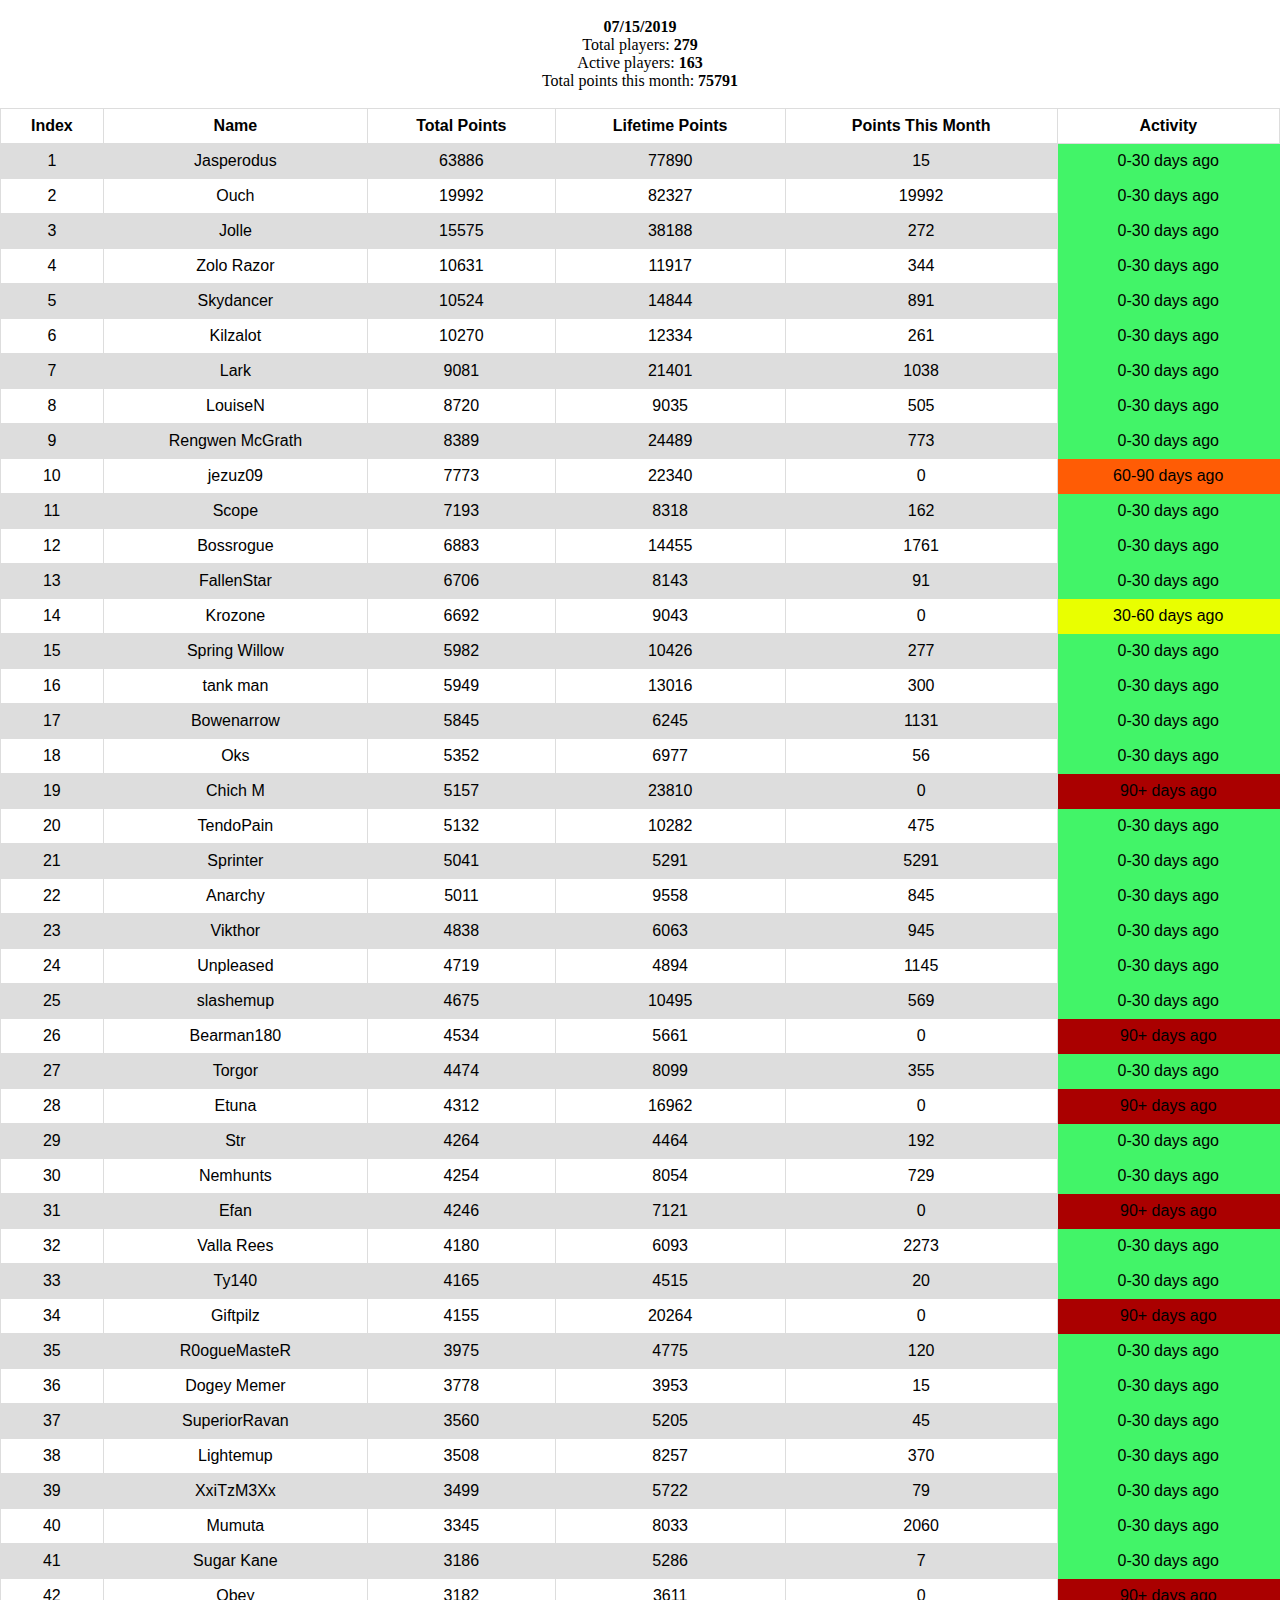
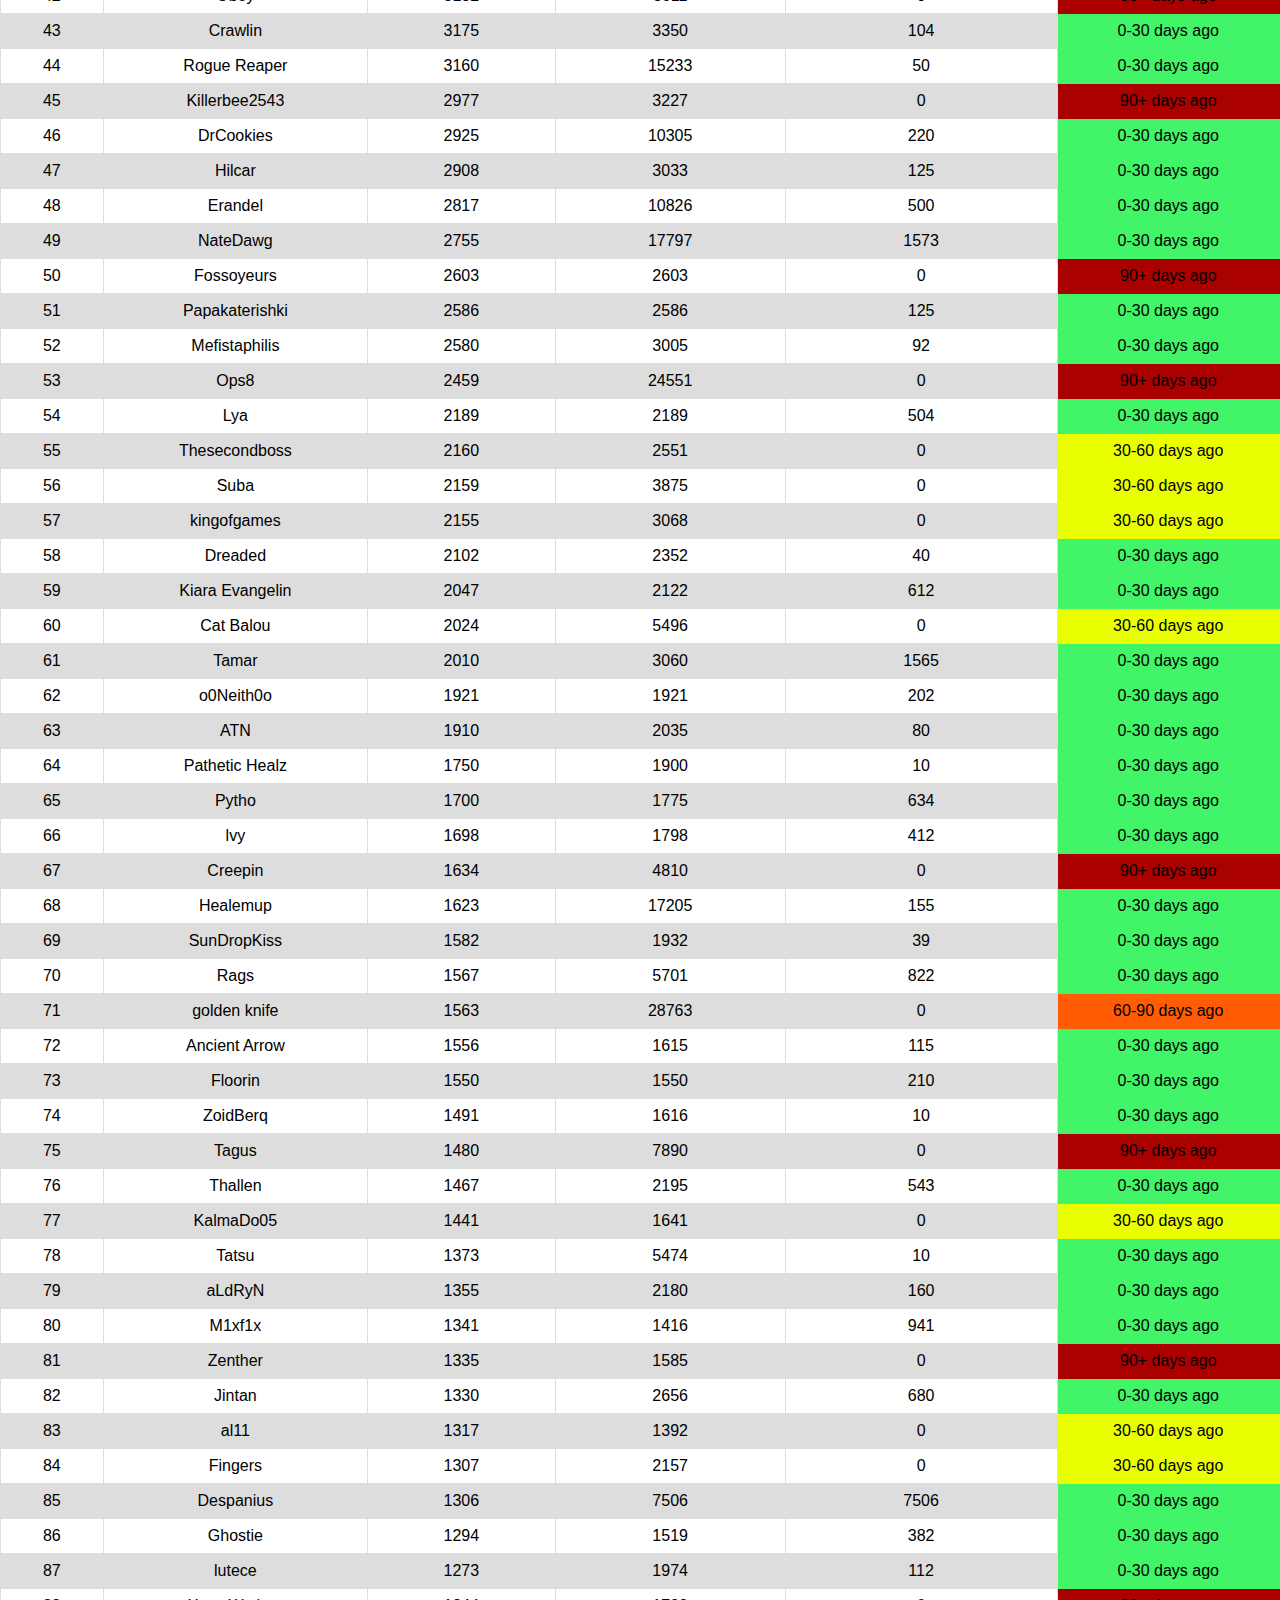
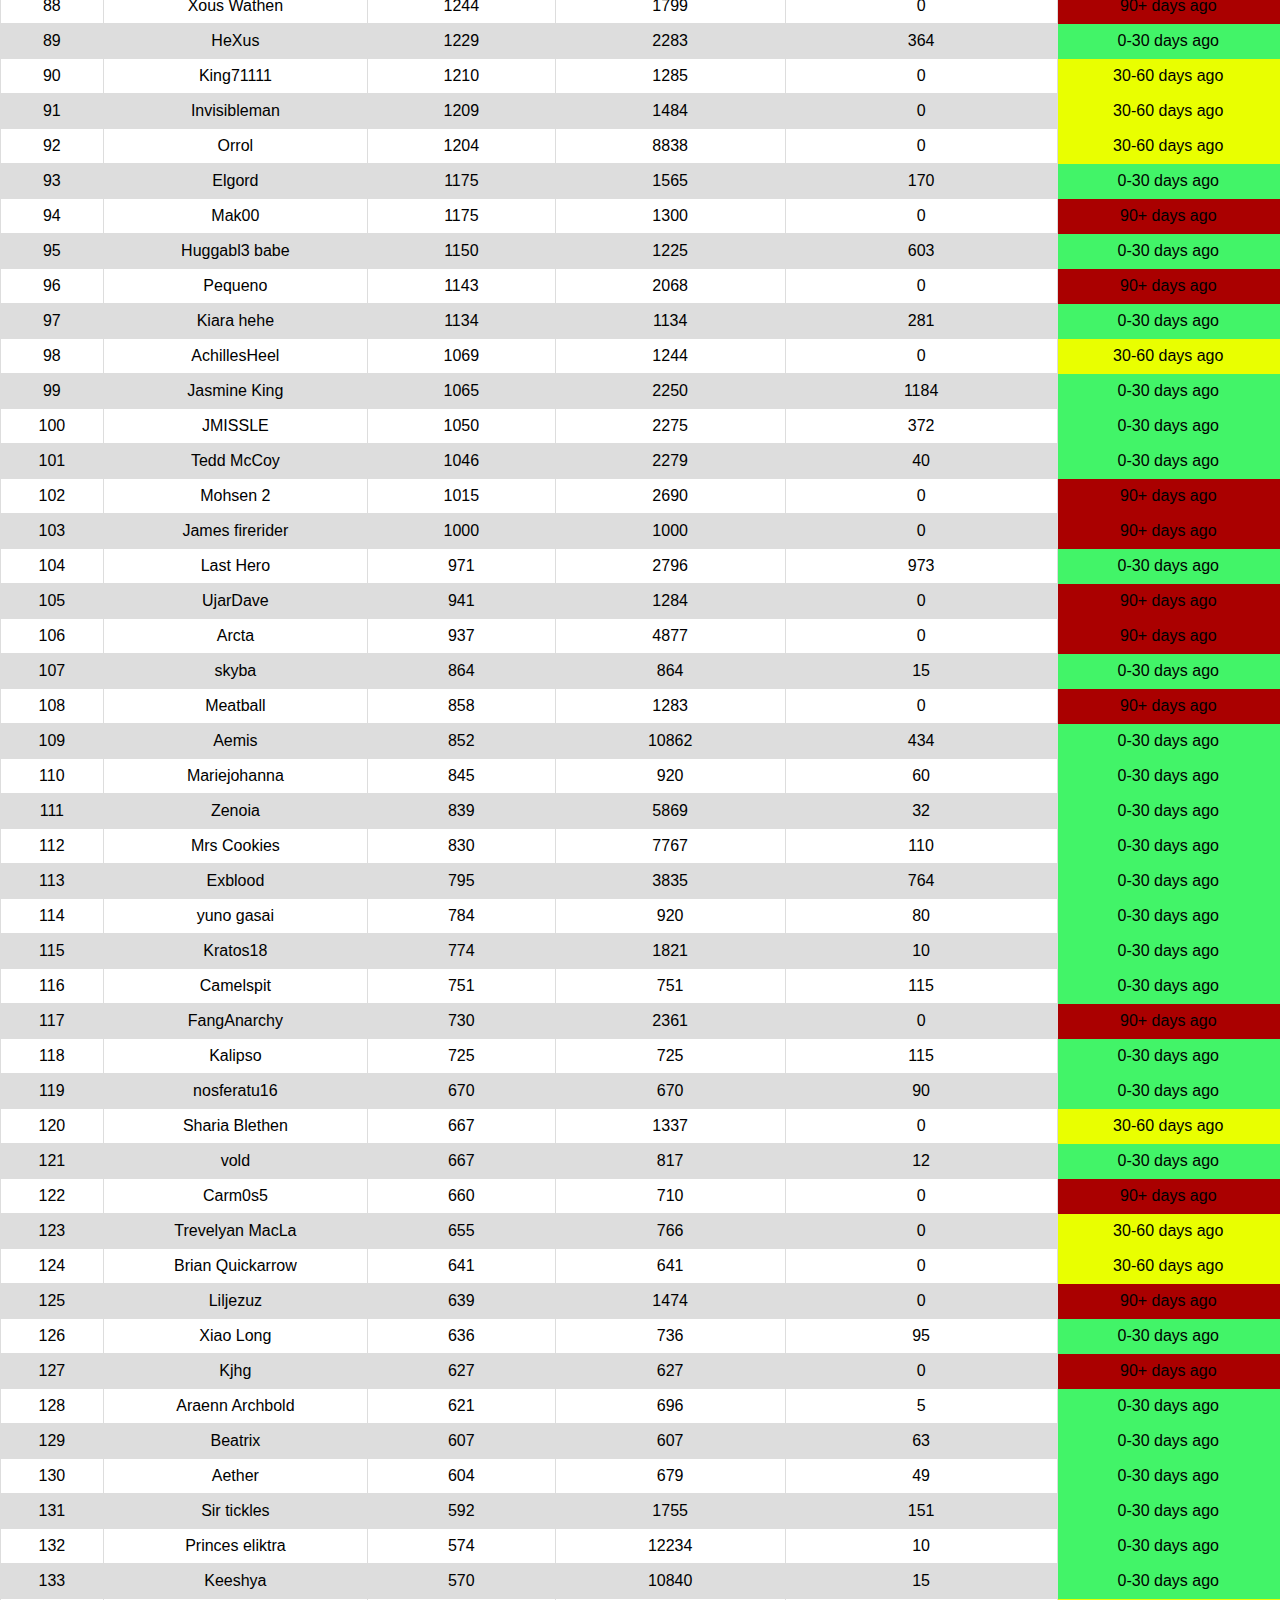
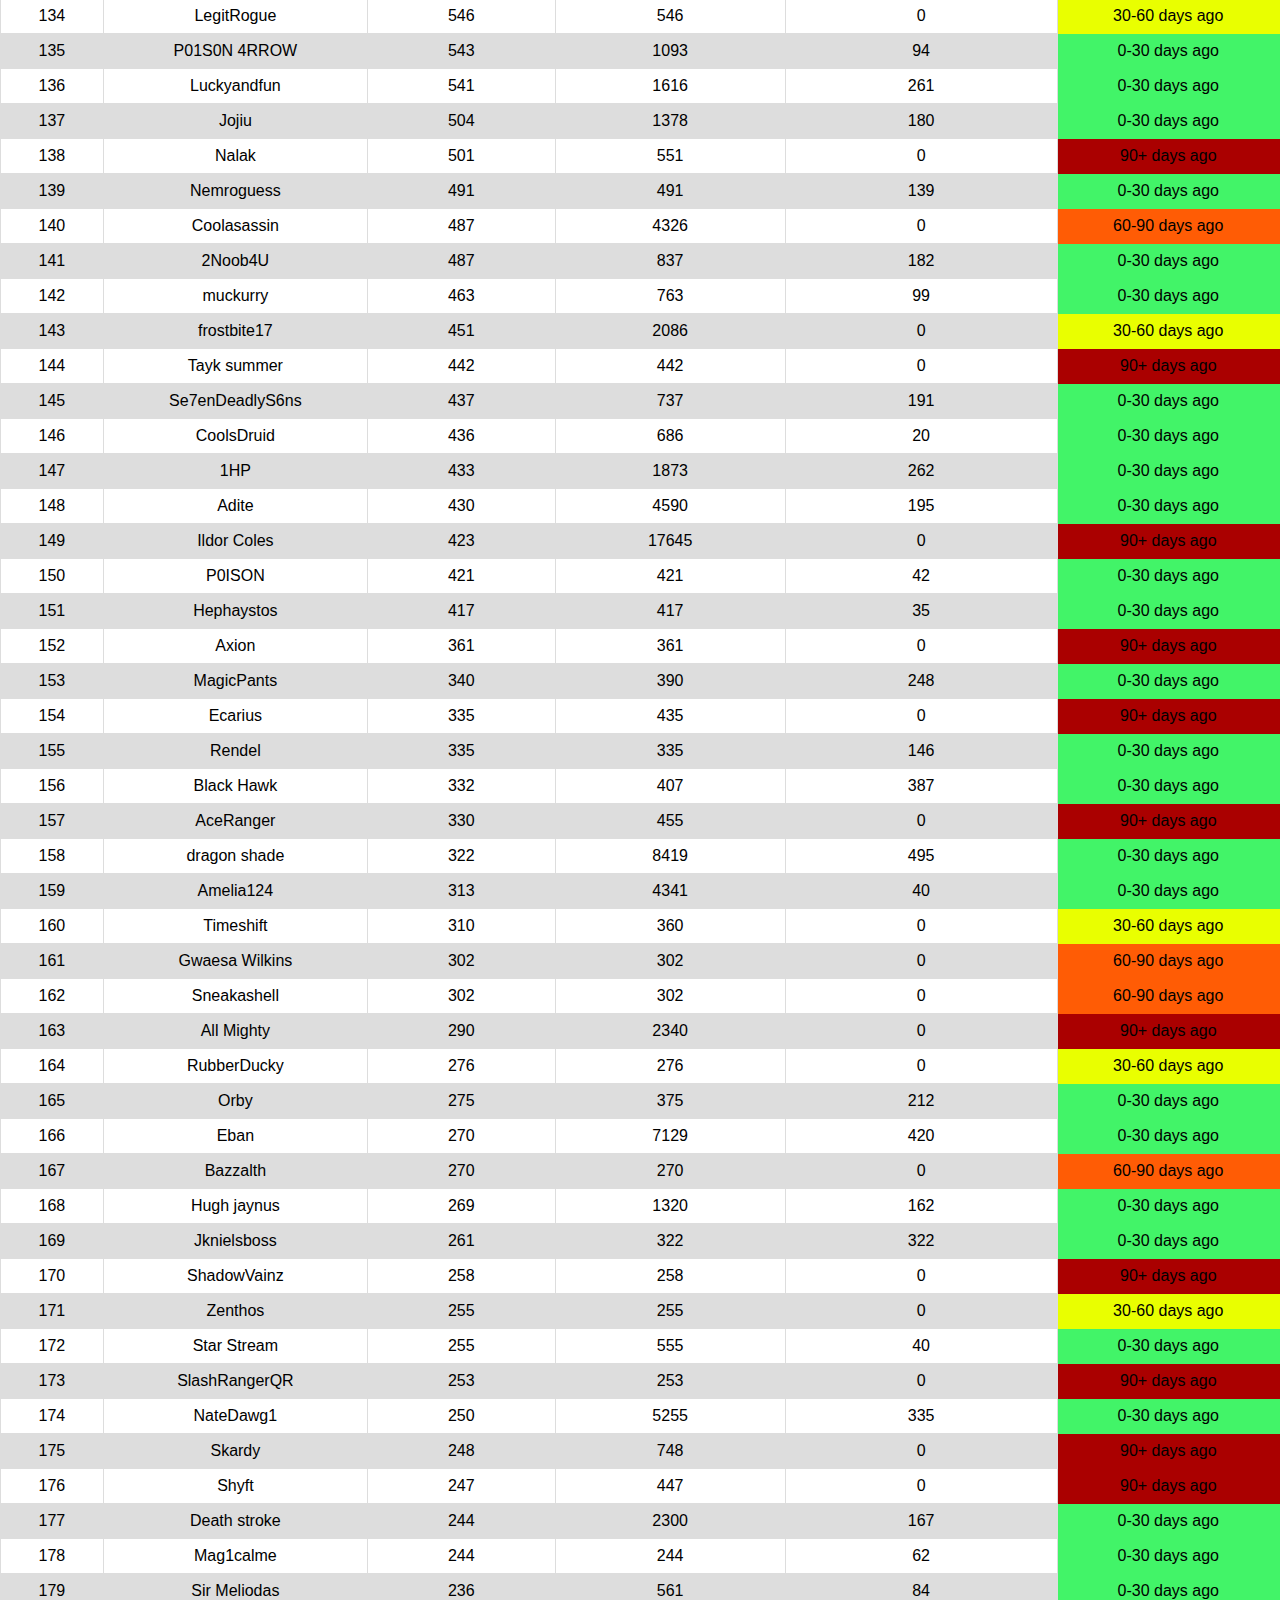
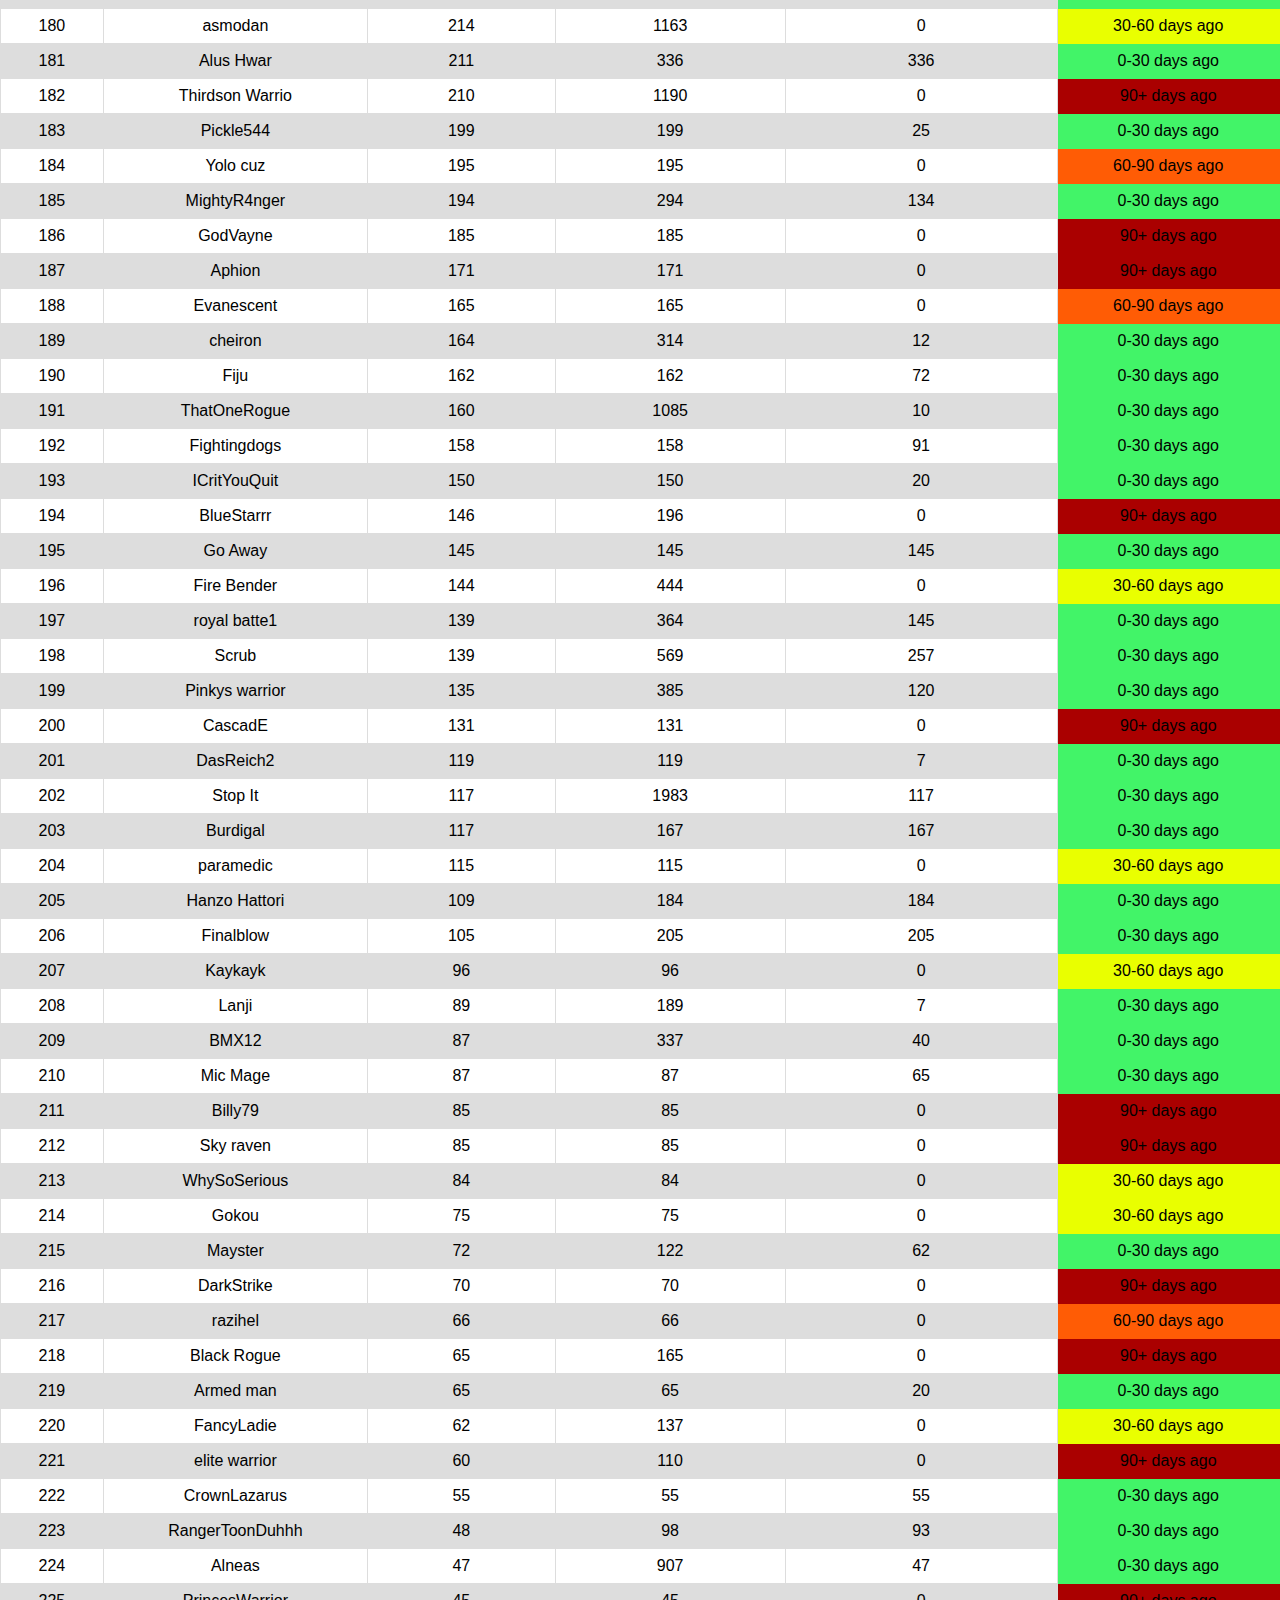
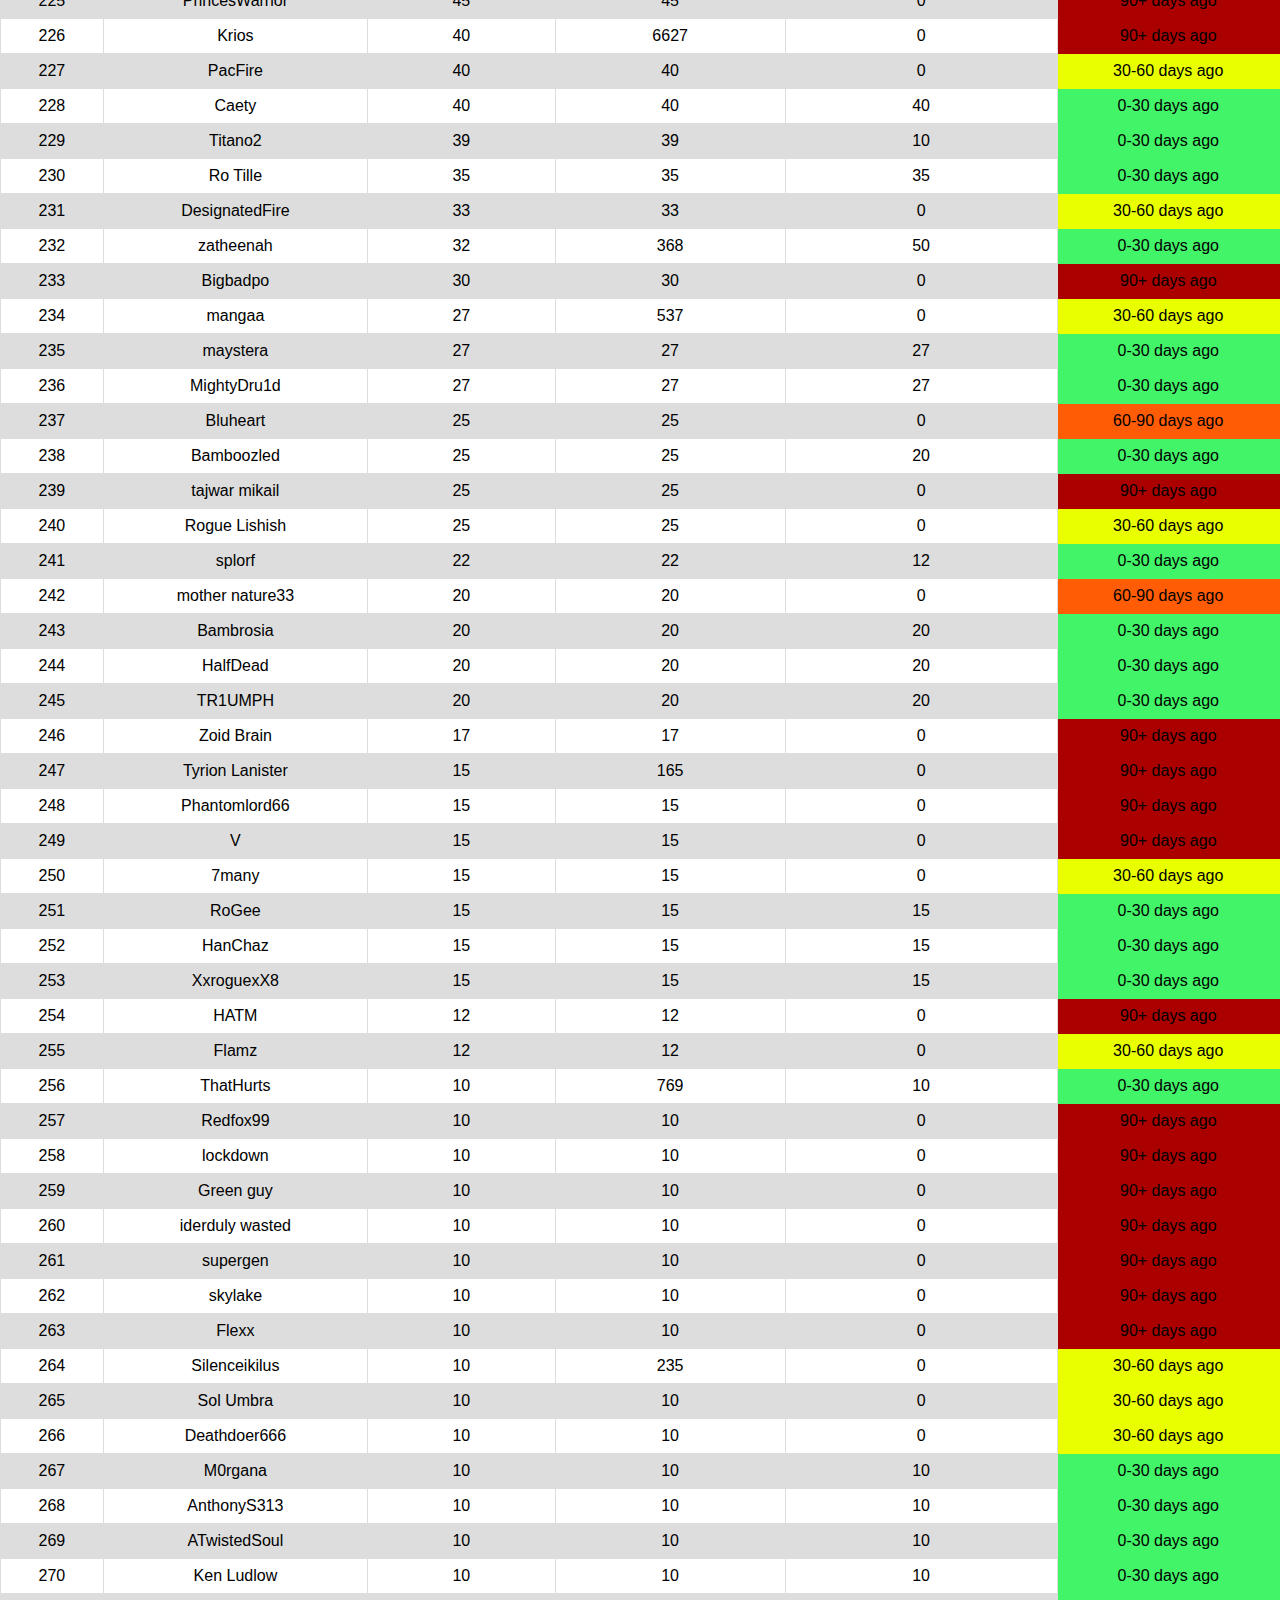
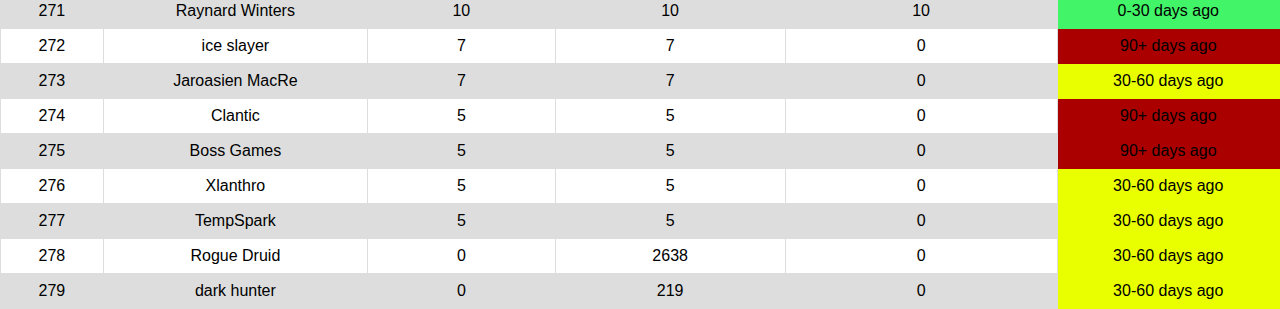
<file: ClanReports/reports/date/07-15-2019.html>
<html><head>
<script src='https://www.kryogenix.org/code/browser/sorttable/sorttable.js'></script><style>
table {font-family: Helvetica;border-collapse: collapse;width: 100%;}
td, th {border: 1px solid #dddddd;text-align: center;padding: 8px;}
tr:nth-child(even) {background-color: #dddddd;}
</style>
</head>
<body style='margin:0'>
<br>
<center>
<b>07/15/2019</b><br>
Total players: <b>279</b>
<br>
Active players: <b>163</b>
<br>
Total points this month: <b>75791</b>
<br>
</center>
</br>
<table class='sortable'>
<tr>
<th>Index</th>
<th>Name</th>
<th>Total Points</th>
<th>Lifetime Points</th>
<th>Points This Month</th>
<th>Activity</th>
</tr>
<tr>
<td>1</td>
<td>Jasperodus</td>
<td>63886</td>
<td>77890</td>
<td>15</td>
<td style='background-color:#42f468;border:1px solid #42f468'>0-30 days ago</td>
</tr>
<tr>
<td>2</td>
<td>Ouch</td>
<td>19992</td>
<td>82327</td>
<td>19992</td>
<td style='background-color:#42f468;border:1px solid #42f468'>0-30 days ago</td>
</tr>
<tr>
<td>3</td>
<td>Jolle</td>
<td>15575</td>
<td>38188</td>
<td>272</td>
<td style='background-color:#42f468;border:1px solid #42f468'>0-30 days ago</td>
</tr>
<tr>
<td>4</td>
<td>Zolo Razor</td>
<td>10631</td>
<td>11917</td>
<td>344</td>
<td style='background-color:#42f468;border:1px solid #42f468'>0-30 days ago</td>
</tr>
<tr>
<td>5</td>
<td>Skydancer</td>
<td>10524</td>
<td>14844</td>
<td>891</td>
<td style='background-color:#42f468;border:1px solid #42f468'>0-30 days ago</td>
</tr>
<tr>
<td>6</td>
<td>Kilzalot</td>
<td>10270</td>
<td>12334</td>
<td>261</td>
<td style='background-color:#42f468;border:1px solid #42f468'>0-30 days ago</td>
</tr>
<tr>
<td>7</td>
<td>Lark</td>
<td>9081</td>
<td>21401</td>
<td>1038</td>
<td style='background-color:#42f468;border:1px solid #42f468'>0-30 days ago</td>
</tr>
<tr>
<td>8</td>
<td>LouiseN</td>
<td>8720</td>
<td>9035</td>
<td>505</td>
<td style='background-color:#42f468;border:1px solid #42f468'>0-30 days ago</td>
</tr>
<tr>
<td>9</td>
<td>Rengwen McGrath</td>
<td>8389</td>
<td>24489</td>
<td>773</td>
<td style='background-color:#42f468;border:1px solid #42f468'>0-30 days ago</td>
</tr>
<tr>
<td>10</td>
<td>jezuz09</td>
<td>7773</td>
<td>22340</td>
<td>0</td>
<td style='background-color:#ff5c05;border:1px solid #ff5c05'>60-90 days ago</td>
</tr>
<tr>
<td>11</td>
<td>Scope</td>
<td>7193</td>
<td>8318</td>
<td>162</td>
<td style='background-color:#42f468;border:1px solid #42f468'>0-30 days ago</td>
</tr>
<tr>
<td>12</td>
<td>Bossrogue</td>
<td>6883</td>
<td>14455</td>
<td>1761</td>
<td style='background-color:#42f468;border:1px solid #42f468'>0-30 days ago</td>
</tr>
<tr>
<td>13</td>
<td>FallenStar</td>
<td>6706</td>
<td>8143</td>
<td>91</td>
<td style='background-color:#42f468;border:1px solid #42f468'>0-30 days ago</td>
</tr>
<tr>
<td>14</td>
<td>Krozone</td>
<td>6692</td>
<td>9043</td>
<td>0</td>
<td style='background-color:#e9ff00;border:1px solid #e9ff00'>30-60 days ago</td>
</tr>
<tr>
<td>15</td>
<td>Spring Willow</td>
<td>5982</td>
<td>10426</td>
<td>277</td>
<td style='background-color:#42f468;border:1px solid #42f468'>0-30 days ago</td>
</tr>
<tr>
<td>16</td>
<td>tank man</td>
<td>5949</td>
<td>13016</td>
<td>300</td>
<td style='background-color:#42f468;border:1px solid #42f468'>0-30 days ago</td>
</tr>
<tr>
<td>17</td>
<td>Bowenarrow</td>
<td>5845</td>
<td>6245</td>
<td>1131</td>
<td style='background-color:#42f468;border:1px solid #42f468'>0-30 days ago</td>
</tr>
<tr>
<td>18</td>
<td>Oks</td>
<td>5352</td>
<td>6977</td>
<td>56</td>
<td style='background-color:#42f468;border:1px solid #42f468'>0-30 days ago</td>
</tr>
<tr>
<td>19</td>
<td>Chich M</td>
<td>5157</td>
<td>23810</td>
<td>0</td>
<td style='background-color:#aa0000;border:1px solid #aa0000'>90+ days ago</td>
</tr>
<tr>
<td>20</td>
<td>TendoPain</td>
<td>5132</td>
<td>10282</td>
<td>475</td>
<td style='background-color:#42f468;border:1px solid #42f468'>0-30 days ago</td>
</tr>
<tr>
<td>21</td>
<td>Sprinter</td>
<td>5041</td>
<td>5291</td>
<td>5291</td>
<td style='background-color:#42f468;border:1px solid #42f468'>0-30 days ago</td>
</tr>
<tr>
<td>22</td>
<td>Anarchy</td>
<td>5011</td>
<td>9558</td>
<td>845</td>
<td style='background-color:#42f468;border:1px solid #42f468'>0-30 days ago</td>
</tr>
<tr>
<td>23</td>
<td>Vikthor</td>
<td>4838</td>
<td>6063</td>
<td>945</td>
<td style='background-color:#42f468;border:1px solid #42f468'>0-30 days ago</td>
</tr>
<tr>
<td>24</td>
<td>Unpleased</td>
<td>4719</td>
<td>4894</td>
<td>1145</td>
<td style='background-color:#42f468;border:1px solid #42f468'>0-30 days ago</td>
</tr>
<tr>
<td>25</td>
<td>slashemup</td>
<td>4675</td>
<td>10495</td>
<td>569</td>
<td style='background-color:#42f468;border:1px solid #42f468'>0-30 days ago</td>
</tr>
<tr>
<td>26</td>
<td>Bearman180</td>
<td>4534</td>
<td>5661</td>
<td>0</td>
<td style='background-color:#aa0000;border:1px solid #aa0000'>90+ days ago</td>
</tr>
<tr>
<td>27</td>
<td>Torgor</td>
<td>4474</td>
<td>8099</td>
<td>355</td>
<td style='background-color:#42f468;border:1px solid #42f468'>0-30 days ago</td>
</tr>
<tr>
<td>28</td>
<td>Etuna</td>
<td>4312</td>
<td>16962</td>
<td>0</td>
<td style='background-color:#aa0000;border:1px solid #aa0000'>90+ days ago</td>
</tr>
<tr>
<td>29</td>
<td>Str</td>
<td>4264</td>
<td>4464</td>
<td>192</td>
<td style='background-color:#42f468;border:1px solid #42f468'>0-30 days ago</td>
</tr>
<tr>
<td>30</td>
<td>Nemhunts</td>
<td>4254</td>
<td>8054</td>
<td>729</td>
<td style='background-color:#42f468;border:1px solid #42f468'>0-30 days ago</td>
</tr>
<tr>
<td>31</td>
<td>Efan</td>
<td>4246</td>
<td>7121</td>
<td>0</td>
<td style='background-color:#aa0000;border:1px solid #aa0000'>90+ days ago</td>
</tr>
<tr>
<td>32</td>
<td>Valla Rees</td>
<td>4180</td>
<td>6093</td>
<td>2273</td>
<td style='background-color:#42f468;border:1px solid #42f468'>0-30 days ago</td>
</tr>
<tr>
<td>33</td>
<td>Ty140</td>
<td>4165</td>
<td>4515</td>
<td>20</td>
<td style='background-color:#42f468;border:1px solid #42f468'>0-30 days ago</td>
</tr>
<tr>
<td>34</td>
<td>Giftpilz</td>
<td>4155</td>
<td>20264</td>
<td>0</td>
<td style='background-color:#aa0000;border:1px solid #aa0000'>90+ days ago</td>
</tr>
<tr>
<td>35</td>
<td>R0ogueMasteR</td>
<td>3975</td>
<td>4775</td>
<td>120</td>
<td style='background-color:#42f468;border:1px solid #42f468'>0-30 days ago</td>
</tr>
<tr>
<td>36</td>
<td>Dogey Memer</td>
<td>3778</td>
<td>3953</td>
<td>15</td>
<td style='background-color:#42f468;border:1px solid #42f468'>0-30 days ago</td>
</tr>
<tr>
<td>37</td>
<td>SuperiorRavan</td>
<td>3560</td>
<td>5205</td>
<td>45</td>
<td style='background-color:#42f468;border:1px solid #42f468'>0-30 days ago</td>
</tr>
<tr>
<td>38</td>
<td>Lightemup</td>
<td>3508</td>
<td>8257</td>
<td>370</td>
<td style='background-color:#42f468;border:1px solid #42f468'>0-30 days ago</td>
</tr>
<tr>
<td>39</td>
<td>XxiTzM3Xx</td>
<td>3499</td>
<td>5722</td>
<td>79</td>
<td style='background-color:#42f468;border:1px solid #42f468'>0-30 days ago</td>
</tr>
<tr>
<td>40</td>
<td>Mumuta</td>
<td>3345</td>
<td>8033</td>
<td>2060</td>
<td style='background-color:#42f468;border:1px solid #42f468'>0-30 days ago</td>
</tr>
<tr>
<td>41</td>
<td>Sugar Kane</td>
<td>3186</td>
<td>5286</td>
<td>7</td>
<td style='background-color:#42f468;border:1px solid #42f468'>0-30 days ago</td>
</tr>
<tr>
<td>42</td>
<td>Obey</td>
<td>3182</td>
<td>3611</td>
<td>0</td>
<td style='background-color:#aa0000;border:1px solid #aa0000'>90+ days ago</td>
</tr>
<tr>
<td>43</td>
<td>Crawlin</td>
<td>3175</td>
<td>3350</td>
<td>104</td>
<td style='background-color:#42f468;border:1px solid #42f468'>0-30 days ago</td>
</tr>
<tr>
<td>44</td>
<td>Rogue Reaper</td>
<td>3160</td>
<td>15233</td>
<td>50</td>
<td style='background-color:#42f468;border:1px solid #42f468'>0-30 days ago</td>
</tr>
<tr>
<td>45</td>
<td>Killerbee2543</td>
<td>2977</td>
<td>3227</td>
<td>0</td>
<td style='background-color:#aa0000;border:1px solid #aa0000'>90+ days ago</td>
</tr>
<tr>
<td>46</td>
<td>DrCookies</td>
<td>2925</td>
<td>10305</td>
<td>220</td>
<td style='background-color:#42f468;border:1px solid #42f468'>0-30 days ago</td>
</tr>
<tr>
<td>47</td>
<td>Hilcar</td>
<td>2908</td>
<td>3033</td>
<td>125</td>
<td style='background-color:#42f468;border:1px solid #42f468'>0-30 days ago</td>
</tr>
<tr>
<td>48</td>
<td>Erandel</td>
<td>2817</td>
<td>10826</td>
<td>500</td>
<td style='background-color:#42f468;border:1px solid #42f468'>0-30 days ago</td>
</tr>
<tr>
<td>49</td>
<td>NateDawg</td>
<td>2755</td>
<td>17797</td>
<td>1573</td>
<td style='background-color:#42f468;border:1px solid #42f468'>0-30 days ago</td>
</tr>
<tr>
<td>50</td>
<td>Fossoyeurs</td>
<td>2603</td>
<td>2603</td>
<td>0</td>
<td style='background-color:#aa0000;border:1px solid #aa0000'>90+ days ago</td>
</tr>
<tr>
<td>51</td>
<td>Papakaterishki</td>
<td>2586</td>
<td>2586</td>
<td>125</td>
<td style='background-color:#42f468;border:1px solid #42f468'>0-30 days ago</td>
</tr>
<tr>
<td>52</td>
<td>Mefistaphilis</td>
<td>2580</td>
<td>3005</td>
<td>92</td>
<td style='background-color:#42f468;border:1px solid #42f468'>0-30 days ago</td>
</tr>
<tr>
<td>53</td>
<td>Ops8</td>
<td>2459</td>
<td>24551</td>
<td>0</td>
<td style='background-color:#aa0000;border:1px solid #aa0000'>90+ days ago</td>
</tr>
<tr>
<td>54</td>
<td>Lya</td>
<td>2189</td>
<td>2189</td>
<td>504</td>
<td style='background-color:#42f468;border:1px solid #42f468'>0-30 days ago</td>
</tr>
<tr>
<td>55</td>
<td>Thesecondboss</td>
<td>2160</td>
<td>2551</td>
<td>0</td>
<td style='background-color:#e9ff00;border:1px solid #e9ff00'>30-60 days ago</td>
</tr>
<tr>
<td>56</td>
<td>Suba</td>
<td>2159</td>
<td>3875</td>
<td>0</td>
<td style='background-color:#e9ff00;border:1px solid #e9ff00'>30-60 days ago</td>
</tr>
<tr>
<td>57</td>
<td>kingofgames</td>
<td>2155</td>
<td>3068</td>
<td>0</td>
<td style='background-color:#e9ff00;border:1px solid #e9ff00'>30-60 days ago</td>
</tr>
<tr>
<td>58</td>
<td>Dreaded</td>
<td>2102</td>
<td>2352</td>
<td>40</td>
<td style='background-color:#42f468;border:1px solid #42f468'>0-30 days ago</td>
</tr>
<tr>
<td>59</td>
<td>Kiara Evangelin</td>
<td>2047</td>
<td>2122</td>
<td>612</td>
<td style='background-color:#42f468;border:1px solid #42f468'>0-30 days ago</td>
</tr>
<tr>
<td>60</td>
<td>Cat Balou</td>
<td>2024</td>
<td>5496</td>
<td>0</td>
<td style='background-color:#e9ff00;border:1px solid #e9ff00'>30-60 days ago</td>
</tr>
<tr>
<td>61</td>
<td>Tamar</td>
<td>2010</td>
<td>3060</td>
<td>1565</td>
<td style='background-color:#42f468;border:1px solid #42f468'>0-30 days ago</td>
</tr>
<tr>
<td>62</td>
<td>o0Neith0o</td>
<td>1921</td>
<td>1921</td>
<td>202</td>
<td style='background-color:#42f468;border:1px solid #42f468'>0-30 days ago</td>
</tr>
<tr>
<td>63</td>
<td>ATN</td>
<td>1910</td>
<td>2035</td>
<td>80</td>
<td style='background-color:#42f468;border:1px solid #42f468'>0-30 days ago</td>
</tr>
<tr>
<td>64</td>
<td>Pathetic Healz</td>
<td>1750</td>
<td>1900</td>
<td>10</td>
<td style='background-color:#42f468;border:1px solid #42f468'>0-30 days ago</td>
</tr>
<tr>
<td>65</td>
<td>Pytho</td>
<td>1700</td>
<td>1775</td>
<td>634</td>
<td style='background-color:#42f468;border:1px solid #42f468'>0-30 days ago</td>
</tr>
<tr>
<td>66</td>
<td>lvy</td>
<td>1698</td>
<td>1798</td>
<td>412</td>
<td style='background-color:#42f468;border:1px solid #42f468'>0-30 days ago</td>
</tr>
<tr>
<td>67</td>
<td>Creepin</td>
<td>1634</td>
<td>4810</td>
<td>0</td>
<td style='background-color:#aa0000;border:1px solid #aa0000'>90+ days ago</td>
</tr>
<tr>
<td>68</td>
<td>Healemup</td>
<td>1623</td>
<td>17205</td>
<td>155</td>
<td style='background-color:#42f468;border:1px solid #42f468'>0-30 days ago</td>
</tr>
<tr>
<td>69</td>
<td>SunDropKiss</td>
<td>1582</td>
<td>1932</td>
<td>39</td>
<td style='background-color:#42f468;border:1px solid #42f468'>0-30 days ago</td>
</tr>
<tr>
<td>70</td>
<td>Rags</td>
<td>1567</td>
<td>5701</td>
<td>822</td>
<td style='background-color:#42f468;border:1px solid #42f468'>0-30 days ago</td>
</tr>
<tr>
<td>71</td>
<td>golden knife</td>
<td>1563</td>
<td>28763</td>
<td>0</td>
<td style='background-color:#ff5c05;border:1px solid #ff5c05'>60-90 days ago</td>
</tr>
<tr>
<td>72</td>
<td>Ancient Arrow</td>
<td>1556</td>
<td>1615</td>
<td>115</td>
<td style='background-color:#42f468;border:1px solid #42f468'>0-30 days ago</td>
</tr>
<tr>
<td>73</td>
<td>Floorin</td>
<td>1550</td>
<td>1550</td>
<td>210</td>
<td style='background-color:#42f468;border:1px solid #42f468'>0-30 days ago</td>
</tr>
<tr>
<td>74</td>
<td>ZoidBerq</td>
<td>1491</td>
<td>1616</td>
<td>10</td>
<td style='background-color:#42f468;border:1px solid #42f468'>0-30 days ago</td>
</tr>
<tr>
<td>75</td>
<td>Tagus</td>
<td>1480</td>
<td>7890</td>
<td>0</td>
<td style='background-color:#aa0000;border:1px solid #aa0000'>90+ days ago</td>
</tr>
<tr>
<td>76</td>
<td>Thallen</td>
<td>1467</td>
<td>2195</td>
<td>543</td>
<td style='background-color:#42f468;border:1px solid #42f468'>0-30 days ago</td>
</tr>
<tr>
<td>77</td>
<td>KalmaDo05</td>
<td>1441</td>
<td>1641</td>
<td>0</td>
<td style='background-color:#e9ff00;border:1px solid #e9ff00'>30-60 days ago</td>
</tr>
<tr>
<td>78</td>
<td>Tatsu</td>
<td>1373</td>
<td>5474</td>
<td>10</td>
<td style='background-color:#42f468;border:1px solid #42f468'>0-30 days ago</td>
</tr>
<tr>
<td>79</td>
<td>aLdRyN</td>
<td>1355</td>
<td>2180</td>
<td>160</td>
<td style='background-color:#42f468;border:1px solid #42f468'>0-30 days ago</td>
</tr>
<tr>
<td>80</td>
<td>M1xf1x</td>
<td>1341</td>
<td>1416</td>
<td>941</td>
<td style='background-color:#42f468;border:1px solid #42f468'>0-30 days ago</td>
</tr>
<tr>
<td>81</td>
<td>Zenther</td>
<td>1335</td>
<td>1585</td>
<td>0</td>
<td style='background-color:#aa0000;border:1px solid #aa0000'>90+ days ago</td>
</tr>
<tr>
<td>82</td>
<td>Jintan</td>
<td>1330</td>
<td>2656</td>
<td>680</td>
<td style='background-color:#42f468;border:1px solid #42f468'>0-30 days ago</td>
</tr>
<tr>
<td>83</td>
<td>al11</td>
<td>1317</td>
<td>1392</td>
<td>0</td>
<td style='background-color:#e9ff00;border:1px solid #e9ff00'>30-60 days ago</td>
</tr>
<tr>
<td>84</td>
<td>Fingers</td>
<td>1307</td>
<td>2157</td>
<td>0</td>
<td style='background-color:#e9ff00;border:1px solid #e9ff00'>30-60 days ago</td>
</tr>
<tr>
<td>85</td>
<td>Despanius</td>
<td>1306</td>
<td>7506</td>
<td>7506</td>
<td style='background-color:#42f468;border:1px solid #42f468'>0-30 days ago</td>
</tr>
<tr>
<td>86</td>
<td>Ghostie</td>
<td>1294</td>
<td>1519</td>
<td>382</td>
<td style='background-color:#42f468;border:1px solid #42f468'>0-30 days ago</td>
</tr>
<tr>
<td>87</td>
<td>lutece</td>
<td>1273</td>
<td>1974</td>
<td>112</td>
<td style='background-color:#42f468;border:1px solid #42f468'>0-30 days ago</td>
</tr>
<tr>
<td>88</td>
<td>Xous Wathen</td>
<td>1244</td>
<td>1799</td>
<td>0</td>
<td style='background-color:#aa0000;border:1px solid #aa0000'>90+ days ago</td>
</tr>
<tr>
<td>89</td>
<td>HeXus</td>
<td>1229</td>
<td>2283</td>
<td>364</td>
<td style='background-color:#42f468;border:1px solid #42f468'>0-30 days ago</td>
</tr>
<tr>
<td>90</td>
<td>King71111</td>
<td>1210</td>
<td>1285</td>
<td>0</td>
<td style='background-color:#e9ff00;border:1px solid #e9ff00'>30-60 days ago</td>
</tr>
<tr>
<td>91</td>
<td>Invisibleman</td>
<td>1209</td>
<td>1484</td>
<td>0</td>
<td style='background-color:#e9ff00;border:1px solid #e9ff00'>30-60 days ago</td>
</tr>
<tr>
<td>92</td>
<td>Orrol</td>
<td>1204</td>
<td>8838</td>
<td>0</td>
<td style='background-color:#e9ff00;border:1px solid #e9ff00'>30-60 days ago</td>
</tr>
<tr>
<td>93</td>
<td>Elgord</td>
<td>1175</td>
<td>1565</td>
<td>170</td>
<td style='background-color:#42f468;border:1px solid #42f468'>0-30 days ago</td>
</tr>
<tr>
<td>94</td>
<td>Mak00</td>
<td>1175</td>
<td>1300</td>
<td>0</td>
<td style='background-color:#aa0000;border:1px solid #aa0000'>90+ days ago</td>
</tr>
<tr>
<td>95</td>
<td>Huggabl3 babe</td>
<td>1150</td>
<td>1225</td>
<td>603</td>
<td style='background-color:#42f468;border:1px solid #42f468'>0-30 days ago</td>
</tr>
<tr>
<td>96</td>
<td>Pequeno</td>
<td>1143</td>
<td>2068</td>
<td>0</td>
<td style='background-color:#aa0000;border:1px solid #aa0000'>90+ days ago</td>
</tr>
<tr>
<td>97</td>
<td>Kiara hehe</td>
<td>1134</td>
<td>1134</td>
<td>281</td>
<td style='background-color:#42f468;border:1px solid #42f468'>0-30 days ago</td>
</tr>
<tr>
<td>98</td>
<td>AchillesHeel</td>
<td>1069</td>
<td>1244</td>
<td>0</td>
<td style='background-color:#e9ff00;border:1px solid #e9ff00'>30-60 days ago</td>
</tr>
<tr>
<td>99</td>
<td>Jasmine King</td>
<td>1065</td>
<td>2250</td>
<td>1184</td>
<td style='background-color:#42f468;border:1px solid #42f468'>0-30 days ago</td>
</tr>
<tr>
<td>100</td>
<td>JMISSLE</td>
<td>1050</td>
<td>2275</td>
<td>372</td>
<td style='background-color:#42f468;border:1px solid #42f468'>0-30 days ago</td>
</tr>
<tr>
<td>101</td>
<td>Tedd McCoy</td>
<td>1046</td>
<td>2279</td>
<td>40</td>
<td style='background-color:#42f468;border:1px solid #42f468'>0-30 days ago</td>
</tr>
<tr>
<td>102</td>
<td>Mohsen 2</td>
<td>1015</td>
<td>2690</td>
<td>0</td>
<td style='background-color:#aa0000;border:1px solid #aa0000'>90+ days ago</td>
</tr>
<tr>
<td>103</td>
<td>James firerider</td>
<td>1000</td>
<td>1000</td>
<td>0</td>
<td style='background-color:#aa0000;border:1px solid #aa0000'>90+ days ago</td>
</tr>
<tr>
<td>104</td>
<td>Last Hero</td>
<td>971</td>
<td>2796</td>
<td>973</td>
<td style='background-color:#42f468;border:1px solid #42f468'>0-30 days ago</td>
</tr>
<tr>
<td>105</td>
<td>UjarDave</td>
<td>941</td>
<td>1284</td>
<td>0</td>
<td style='background-color:#aa0000;border:1px solid #aa0000'>90+ days ago</td>
</tr>
<tr>
<td>106</td>
<td>Arcta</td>
<td>937</td>
<td>4877</td>
<td>0</td>
<td style='background-color:#aa0000;border:1px solid #aa0000'>90+ days ago</td>
</tr>
<tr>
<td>107</td>
<td>skyba</td>
<td>864</td>
<td>864</td>
<td>15</td>
<td style='background-color:#42f468;border:1px solid #42f468'>0-30 days ago</td>
</tr>
<tr>
<td>108</td>
<td>Meatball</td>
<td>858</td>
<td>1283</td>
<td>0</td>
<td style='background-color:#aa0000;border:1px solid #aa0000'>90+ days ago</td>
</tr>
<tr>
<td>109</td>
<td>Aemis</td>
<td>852</td>
<td>10862</td>
<td>434</td>
<td style='background-color:#42f468;border:1px solid #42f468'>0-30 days ago</td>
</tr>
<tr>
<td>110</td>
<td>Mariejohanna</td>
<td>845</td>
<td>920</td>
<td>60</td>
<td style='background-color:#42f468;border:1px solid #42f468'>0-30 days ago</td>
</tr>
<tr>
<td>111</td>
<td>Zenoia</td>
<td>839</td>
<td>5869</td>
<td>32</td>
<td style='background-color:#42f468;border:1px solid #42f468'>0-30 days ago</td>
</tr>
<tr>
<td>112</td>
<td>Mrs Cookies</td>
<td>830</td>
<td>7767</td>
<td>110</td>
<td style='background-color:#42f468;border:1px solid #42f468'>0-30 days ago</td>
</tr>
<tr>
<td>113</td>
<td>Exblood</td>
<td>795</td>
<td>3835</td>
<td>764</td>
<td style='background-color:#42f468;border:1px solid #42f468'>0-30 days ago</td>
</tr>
<tr>
<td>114</td>
<td>yuno gasai</td>
<td>784</td>
<td>920</td>
<td>80</td>
<td style='background-color:#42f468;border:1px solid #42f468'>0-30 days ago</td>
</tr>
<tr>
<td>115</td>
<td>Kratos18</td>
<td>774</td>
<td>1821</td>
<td>10</td>
<td style='background-color:#42f468;border:1px solid #42f468'>0-30 days ago</td>
</tr>
<tr>
<td>116</td>
<td>Camelspit</td>
<td>751</td>
<td>751</td>
<td>115</td>
<td style='background-color:#42f468;border:1px solid #42f468'>0-30 days ago</td>
</tr>
<tr>
<td>117</td>
<td>FangAnarchy</td>
<td>730</td>
<td>2361</td>
<td>0</td>
<td style='background-color:#aa0000;border:1px solid #aa0000'>90+ days ago</td>
</tr>
<tr>
<td>118</td>
<td>Kalipso</td>
<td>725</td>
<td>725</td>
<td>115</td>
<td style='background-color:#42f468;border:1px solid #42f468'>0-30 days ago</td>
</tr>
<tr>
<td>119</td>
<td>nosferatu16</td>
<td>670</td>
<td>670</td>
<td>90</td>
<td style='background-color:#42f468;border:1px solid #42f468'>0-30 days ago</td>
</tr>
<tr>
<td>120</td>
<td>Sharia Blethen</td>
<td>667</td>
<td>1337</td>
<td>0</td>
<td style='background-color:#e9ff00;border:1px solid #e9ff00'>30-60 days ago</td>
</tr>
<tr>
<td>121</td>
<td>vold</td>
<td>667</td>
<td>817</td>
<td>12</td>
<td style='background-color:#42f468;border:1px solid #42f468'>0-30 days ago</td>
</tr>
<tr>
<td>122</td>
<td>Carm0s5</td>
<td>660</td>
<td>710</td>
<td>0</td>
<td style='background-color:#aa0000;border:1px solid #aa0000'>90+ days ago</td>
</tr>
<tr>
<td>123</td>
<td>Trevelyan MacLa</td>
<td>655</td>
<td>766</td>
<td>0</td>
<td style='background-color:#e9ff00;border:1px solid #e9ff00'>30-60 days ago</td>
</tr>
<tr>
<td>124</td>
<td>Brian Quickarrow</td>
<td>641</td>
<td>641</td>
<td>0</td>
<td style='background-color:#e9ff00;border:1px solid #e9ff00'>30-60 days ago</td>
</tr>
<tr>
<td>125</td>
<td>Liljezuz</td>
<td>639</td>
<td>1474</td>
<td>0</td>
<td style='background-color:#aa0000;border:1px solid #aa0000'>90+ days ago</td>
</tr>
<tr>
<td>126</td>
<td>Xiao Long</td>
<td>636</td>
<td>736</td>
<td>95</td>
<td style='background-color:#42f468;border:1px solid #42f468'>0-30 days ago</td>
</tr>
<tr>
<td>127</td>
<td>Kjhg</td>
<td>627</td>
<td>627</td>
<td>0</td>
<td style='background-color:#aa0000;border:1px solid #aa0000'>90+ days ago</td>
</tr>
<tr>
<td>128</td>
<td>Araenn Archbold</td>
<td>621</td>
<td>696</td>
<td>5</td>
<td style='background-color:#42f468;border:1px solid #42f468'>0-30 days ago</td>
</tr>
<tr>
<td>129</td>
<td>Beatrix</td>
<td>607</td>
<td>607</td>
<td>63</td>
<td style='background-color:#42f468;border:1px solid #42f468'>0-30 days ago</td>
</tr>
<tr>
<td>130</td>
<td>Aether</td>
<td>604</td>
<td>679</td>
<td>49</td>
<td style='background-color:#42f468;border:1px solid #42f468'>0-30 days ago</td>
</tr>
<tr>
<td>131</td>
<td>Sir tickles</td>
<td>592</td>
<td>1755</td>
<td>151</td>
<td style='background-color:#42f468;border:1px solid #42f468'>0-30 days ago</td>
</tr>
<tr>
<td>132</td>
<td>Princes eliktra</td>
<td>574</td>
<td>12234</td>
<td>10</td>
<td style='background-color:#42f468;border:1px solid #42f468'>0-30 days ago</td>
</tr>
<tr>
<td>133</td>
<td>Keeshya</td>
<td>570</td>
<td>10840</td>
<td>15</td>
<td style='background-color:#42f468;border:1px solid #42f468'>0-30 days ago</td>
</tr>
<tr>
<td>134</td>
<td>LegitRogue</td>
<td>546</td>
<td>546</td>
<td>0</td>
<td style='background-color:#e9ff00;border:1px solid #e9ff00'>30-60 days ago</td>
</tr>
<tr>
<td>135</td>
<td>P01S0N 4RROW</td>
<td>543</td>
<td>1093</td>
<td>94</td>
<td style='background-color:#42f468;border:1px solid #42f468'>0-30 days ago</td>
</tr>
<tr>
<td>136</td>
<td>Luckyandfun</td>
<td>541</td>
<td>1616</td>
<td>261</td>
<td style='background-color:#42f468;border:1px solid #42f468'>0-30 days ago</td>
</tr>
<tr>
<td>137</td>
<td>Jojiu</td>
<td>504</td>
<td>1378</td>
<td>180</td>
<td style='background-color:#42f468;border:1px solid #42f468'>0-30 days ago</td>
</tr>
<tr>
<td>138</td>
<td>Nalak</td>
<td>501</td>
<td>551</td>
<td>0</td>
<td style='background-color:#aa0000;border:1px solid #aa0000'>90+ days ago</td>
</tr>
<tr>
<td>139</td>
<td>Nemroguess</td>
<td>491</td>
<td>491</td>
<td>139</td>
<td style='background-color:#42f468;border:1px solid #42f468'>0-30 days ago</td>
</tr>
<tr>
<td>140</td>
<td>Coolasassin</td>
<td>487</td>
<td>4326</td>
<td>0</td>
<td style='background-color:#ff5c05;border:1px solid #ff5c05'>60-90 days ago</td>
</tr>
<tr>
<td>141</td>
<td>2Noob4U</td>
<td>487</td>
<td>837</td>
<td>182</td>
<td style='background-color:#42f468;border:1px solid #42f468'>0-30 days ago</td>
</tr>
<tr>
<td>142</td>
<td>muckurry</td>
<td>463</td>
<td>763</td>
<td>99</td>
<td style='background-color:#42f468;border:1px solid #42f468'>0-30 days ago</td>
</tr>
<tr>
<td>143</td>
<td>frostbite17</td>
<td>451</td>
<td>2086</td>
<td>0</td>
<td style='background-color:#e9ff00;border:1px solid #e9ff00'>30-60 days ago</td>
</tr>
<tr>
<td>144</td>
<td>Tayk summer</td>
<td>442</td>
<td>442</td>
<td>0</td>
<td style='background-color:#aa0000;border:1px solid #aa0000'>90+ days ago</td>
</tr>
<tr>
<td>145</td>
<td>Se7enDeadlyS6ns</td>
<td>437</td>
<td>737</td>
<td>191</td>
<td style='background-color:#42f468;border:1px solid #42f468'>0-30 days ago</td>
</tr>
<tr>
<td>146</td>
<td>CoolsDruid</td>
<td>436</td>
<td>686</td>
<td>20</td>
<td style='background-color:#42f468;border:1px solid #42f468'>0-30 days ago</td>
</tr>
<tr>
<td>147</td>
<td>1HP</td>
<td>433</td>
<td>1873</td>
<td>262</td>
<td style='background-color:#42f468;border:1px solid #42f468'>0-30 days ago</td>
</tr>
<tr>
<td>148</td>
<td>Adite</td>
<td>430</td>
<td>4590</td>
<td>195</td>
<td style='background-color:#42f468;border:1px solid #42f468'>0-30 days ago</td>
</tr>
<tr>
<td>149</td>
<td>Ildor Coles</td>
<td>423</td>
<td>17645</td>
<td>0</td>
<td style='background-color:#aa0000;border:1px solid #aa0000'>90+ days ago</td>
</tr>
<tr>
<td>150</td>
<td>P0ISON</td>
<td>421</td>
<td>421</td>
<td>42</td>
<td style='background-color:#42f468;border:1px solid #42f468'>0-30 days ago</td>
</tr>
<tr>
<td>151</td>
<td>Hephaystos</td>
<td>417</td>
<td>417</td>
<td>35</td>
<td style='background-color:#42f468;border:1px solid #42f468'>0-30 days ago</td>
</tr>
<tr>
<td>152</td>
<td>Axion</td>
<td>361</td>
<td>361</td>
<td>0</td>
<td style='background-color:#aa0000;border:1px solid #aa0000'>90+ days ago</td>
</tr>
<tr>
<td>153</td>
<td>MagicPants</td>
<td>340</td>
<td>390</td>
<td>248</td>
<td style='background-color:#42f468;border:1px solid #42f468'>0-30 days ago</td>
</tr>
<tr>
<td>154</td>
<td>Ecarius</td>
<td>335</td>
<td>435</td>
<td>0</td>
<td style='background-color:#aa0000;border:1px solid #aa0000'>90+ days ago</td>
</tr>
<tr>
<td>155</td>
<td>Rendel</td>
<td>335</td>
<td>335</td>
<td>146</td>
<td style='background-color:#42f468;border:1px solid #42f468'>0-30 days ago</td>
</tr>
<tr>
<td>156</td>
<td>Black Hawk</td>
<td>332</td>
<td>407</td>
<td>387</td>
<td style='background-color:#42f468;border:1px solid #42f468'>0-30 days ago</td>
</tr>
<tr>
<td>157</td>
<td>AceRanger</td>
<td>330</td>
<td>455</td>
<td>0</td>
<td style='background-color:#aa0000;border:1px solid #aa0000'>90+ days ago</td>
</tr>
<tr>
<td>158</td>
<td>dragon shade</td>
<td>322</td>
<td>8419</td>
<td>495</td>
<td style='background-color:#42f468;border:1px solid #42f468'>0-30 days ago</td>
</tr>
<tr>
<td>159</td>
<td>Amelia124</td>
<td>313</td>
<td>4341</td>
<td>40</td>
<td style='background-color:#42f468;border:1px solid #42f468'>0-30 days ago</td>
</tr>
<tr>
<td>160</td>
<td>Timeshift</td>
<td>310</td>
<td>360</td>
<td>0</td>
<td style='background-color:#e9ff00;border:1px solid #e9ff00'>30-60 days ago</td>
</tr>
<tr>
<td>161</td>
<td>Gwaesa Wilkins</td>
<td>302</td>
<td>302</td>
<td>0</td>
<td style='background-color:#ff5c05;border:1px solid #ff5c05'>60-90 days ago</td>
</tr>
<tr>
<td>162</td>
<td>Sneakashell</td>
<td>302</td>
<td>302</td>
<td>0</td>
<td style='background-color:#ff5c05;border:1px solid #ff5c05'>60-90 days ago</td>
</tr>
<tr>
<td>163</td>
<td>All Mighty</td>
<td>290</td>
<td>2340</td>
<td>0</td>
<td style='background-color:#aa0000;border:1px solid #aa0000'>90+ days ago</td>
</tr>
<tr>
<td>164</td>
<td>RubberDucky</td>
<td>276</td>
<td>276</td>
<td>0</td>
<td style='background-color:#e9ff00;border:1px solid #e9ff00'>30-60 days ago</td>
</tr>
<tr>
<td>165</td>
<td>Orby</td>
<td>275</td>
<td>375</td>
<td>212</td>
<td style='background-color:#42f468;border:1px solid #42f468'>0-30 days ago</td>
</tr>
<tr>
<td>166</td>
<td>Eban</td>
<td>270</td>
<td>7129</td>
<td>420</td>
<td style='background-color:#42f468;border:1px solid #42f468'>0-30 days ago</td>
</tr>
<tr>
<td>167</td>
<td>Bazzalth</td>
<td>270</td>
<td>270</td>
<td>0</td>
<td style='background-color:#ff5c05;border:1px solid #ff5c05'>60-90 days ago</td>
</tr>
<tr>
<td>168</td>
<td>Hugh jaynus</td>
<td>269</td>
<td>1320</td>
<td>162</td>
<td style='background-color:#42f468;border:1px solid #42f468'>0-30 days ago</td>
</tr>
<tr>
<td>169</td>
<td>Jknielsboss</td>
<td>261</td>
<td>322</td>
<td>322</td>
<td style='background-color:#42f468;border:1px solid #42f468'>0-30 days ago</td>
</tr>
<tr>
<td>170</td>
<td>ShadowVainz</td>
<td>258</td>
<td>258</td>
<td>0</td>
<td style='background-color:#aa0000;border:1px solid #aa0000'>90+ days ago</td>
</tr>
<tr>
<td>171</td>
<td>Zenthos</td>
<td>255</td>
<td>255</td>
<td>0</td>
<td style='background-color:#e9ff00;border:1px solid #e9ff00'>30-60 days ago</td>
</tr>
<tr>
<td>172</td>
<td>Star Stream</td>
<td>255</td>
<td>555</td>
<td>40</td>
<td style='background-color:#42f468;border:1px solid #42f468'>0-30 days ago</td>
</tr>
<tr>
<td>173</td>
<td>SlashRangerQR</td>
<td>253</td>
<td>253</td>
<td>0</td>
<td style='background-color:#aa0000;border:1px solid #aa0000'>90+ days ago</td>
</tr>
<tr>
<td>174</td>
<td>NateDawg1</td>
<td>250</td>
<td>5255</td>
<td>335</td>
<td style='background-color:#42f468;border:1px solid #42f468'>0-30 days ago</td>
</tr>
<tr>
<td>175</td>
<td>Skardy</td>
<td>248</td>
<td>748</td>
<td>0</td>
<td style='background-color:#aa0000;border:1px solid #aa0000'>90+ days ago</td>
</tr>
<tr>
<td>176</td>
<td>Shyft</td>
<td>247</td>
<td>447</td>
<td>0</td>
<td style='background-color:#aa0000;border:1px solid #aa0000'>90+ days ago</td>
</tr>
<tr>
<td>177</td>
<td>Death stroke</td>
<td>244</td>
<td>2300</td>
<td>167</td>
<td style='background-color:#42f468;border:1px solid #42f468'>0-30 days ago</td>
</tr>
<tr>
<td>178</td>
<td>Mag1calme</td>
<td>244</td>
<td>244</td>
<td>62</td>
<td style='background-color:#42f468;border:1px solid #42f468'>0-30 days ago</td>
</tr>
<tr>
<td>179</td>
<td>Sir Meliodas</td>
<td>236</td>
<td>561</td>
<td>84</td>
<td style='background-color:#42f468;border:1px solid #42f468'>0-30 days ago</td>
</tr>
<tr>
<td>180</td>
<td>asmodan</td>
<td>214</td>
<td>1163</td>
<td>0</td>
<td style='background-color:#e9ff00;border:1px solid #e9ff00'>30-60 days ago</td>
</tr>
<tr>
<td>181</td>
<td>Alus Hwar</td>
<td>211</td>
<td>336</td>
<td>336</td>
<td style='background-color:#42f468;border:1px solid #42f468'>0-30 days ago</td>
</tr>
<tr>
<td>182</td>
<td>Thirdson Warrio</td>
<td>210</td>
<td>1190</td>
<td>0</td>
<td style='background-color:#aa0000;border:1px solid #aa0000'>90+ days ago</td>
</tr>
<tr>
<td>183</td>
<td>Pickle544</td>
<td>199</td>
<td>199</td>
<td>25</td>
<td style='background-color:#42f468;border:1px solid #42f468'>0-30 days ago</td>
</tr>
<tr>
<td>184</td>
<td>Yolo cuz</td>
<td>195</td>
<td>195</td>
<td>0</td>
<td style='background-color:#ff5c05;border:1px solid #ff5c05'>60-90 days ago</td>
</tr>
<tr>
<td>185</td>
<td>MightyR4nger</td>
<td>194</td>
<td>294</td>
<td>134</td>
<td style='background-color:#42f468;border:1px solid #42f468'>0-30 days ago</td>
</tr>
<tr>
<td>186</td>
<td>GodVayne</td>
<td>185</td>
<td>185</td>
<td>0</td>
<td style='background-color:#aa0000;border:1px solid #aa0000'>90+ days ago</td>
</tr>
<tr>
<td>187</td>
<td>Aphion</td>
<td>171</td>
<td>171</td>
<td>0</td>
<td style='background-color:#aa0000;border:1px solid #aa0000'>90+ days ago</td>
</tr>
<tr>
<td>188</td>
<td>Evanescent</td>
<td>165</td>
<td>165</td>
<td>0</td>
<td style='background-color:#ff5c05;border:1px solid #ff5c05'>60-90 days ago</td>
</tr>
<tr>
<td>189</td>
<td>cheiron</td>
<td>164</td>
<td>314</td>
<td>12</td>
<td style='background-color:#42f468;border:1px solid #42f468'>0-30 days ago</td>
</tr>
<tr>
<td>190</td>
<td>Fiju</td>
<td>162</td>
<td>162</td>
<td>72</td>
<td style='background-color:#42f468;border:1px solid #42f468'>0-30 days ago</td>
</tr>
<tr>
<td>191</td>
<td>ThatOneRogue</td>
<td>160</td>
<td>1085</td>
<td>10</td>
<td style='background-color:#42f468;border:1px solid #42f468'>0-30 days ago</td>
</tr>
<tr>
<td>192</td>
<td>Fightingdogs</td>
<td>158</td>
<td>158</td>
<td>91</td>
<td style='background-color:#42f468;border:1px solid #42f468'>0-30 days ago</td>
</tr>
<tr>
<td>193</td>
<td>ICritYouQuit</td>
<td>150</td>
<td>150</td>
<td>20</td>
<td style='background-color:#42f468;border:1px solid #42f468'>0-30 days ago</td>
</tr>
<tr>
<td>194</td>
<td>BlueStarrr</td>
<td>146</td>
<td>196</td>
<td>0</td>
<td style='background-color:#aa0000;border:1px solid #aa0000'>90+ days ago</td>
</tr>
<tr>
<td>195</td>
<td>Go Away</td>
<td>145</td>
<td>145</td>
<td>145</td>
<td style='background-color:#42f468;border:1px solid #42f468'>0-30 days ago</td>
</tr>
<tr>
<td>196</td>
<td>Fire Bender</td>
<td>144</td>
<td>444</td>
<td>0</td>
<td style='background-color:#e9ff00;border:1px solid #e9ff00'>30-60 days ago</td>
</tr>
<tr>
<td>197</td>
<td>royal batte1</td>
<td>139</td>
<td>364</td>
<td>145</td>
<td style='background-color:#42f468;border:1px solid #42f468'>0-30 days ago</td>
</tr>
<tr>
<td>198</td>
<td>Scrub</td>
<td>139</td>
<td>569</td>
<td>257</td>
<td style='background-color:#42f468;border:1px solid #42f468'>0-30 days ago</td>
</tr>
<tr>
<td>199</td>
<td>Pinkys warrior</td>
<td>135</td>
<td>385</td>
<td>120</td>
<td style='background-color:#42f468;border:1px solid #42f468'>0-30 days ago</td>
</tr>
<tr>
<td>200</td>
<td>CascadE</td>
<td>131</td>
<td>131</td>
<td>0</td>
<td style='background-color:#aa0000;border:1px solid #aa0000'>90+ days ago</td>
</tr>
<tr>
<td>201</td>
<td>DasReich2</td>
<td>119</td>
<td>119</td>
<td>7</td>
<td style='background-color:#42f468;border:1px solid #42f468'>0-30 days ago</td>
</tr>
<tr>
<td>202</td>
<td>Stop It</td>
<td>117</td>
<td>1983</td>
<td>117</td>
<td style='background-color:#42f468;border:1px solid #42f468'>0-30 days ago</td>
</tr>
<tr>
<td>203</td>
<td>Burdigal</td>
<td>117</td>
<td>167</td>
<td>167</td>
<td style='background-color:#42f468;border:1px solid #42f468'>0-30 days ago</td>
</tr>
<tr>
<td>204</td>
<td>paramedic</td>
<td>115</td>
<td>115</td>
<td>0</td>
<td style='background-color:#e9ff00;border:1px solid #e9ff00'>30-60 days ago</td>
</tr>
<tr>
<td>205</td>
<td>Hanzo Hattori</td>
<td>109</td>
<td>184</td>
<td>184</td>
<td style='background-color:#42f468;border:1px solid #42f468'>0-30 days ago</td>
</tr>
<tr>
<td>206</td>
<td>Finalblow</td>
<td>105</td>
<td>205</td>
<td>205</td>
<td style='background-color:#42f468;border:1px solid #42f468'>0-30 days ago</td>
</tr>
<tr>
<td>207</td>
<td>Kaykayk</td>
<td>96</td>
<td>96</td>
<td>0</td>
<td style='background-color:#e9ff00;border:1px solid #e9ff00'>30-60 days ago</td>
</tr>
<tr>
<td>208</td>
<td>Lanji</td>
<td>89</td>
<td>189</td>
<td>7</td>
<td style='background-color:#42f468;border:1px solid #42f468'>0-30 days ago</td>
</tr>
<tr>
<td>209</td>
<td>BMX12</td>
<td>87</td>
<td>337</td>
<td>40</td>
<td style='background-color:#42f468;border:1px solid #42f468'>0-30 days ago</td>
</tr>
<tr>
<td>210</td>
<td>Mic Mage</td>
<td>87</td>
<td>87</td>
<td>65</td>
<td style='background-color:#42f468;border:1px solid #42f468'>0-30 days ago</td>
</tr>
<tr>
<td>211</td>
<td>Billy79</td>
<td>85</td>
<td>85</td>
<td>0</td>
<td style='background-color:#aa0000;border:1px solid #aa0000'>90+ days ago</td>
</tr>
<tr>
<td>212</td>
<td>Sky raven</td>
<td>85</td>
<td>85</td>
<td>0</td>
<td style='background-color:#aa0000;border:1px solid #aa0000'>90+ days ago</td>
</tr>
<tr>
<td>213</td>
<td>WhySoSerious</td>
<td>84</td>
<td>84</td>
<td>0</td>
<td style='background-color:#e9ff00;border:1px solid #e9ff00'>30-60 days ago</td>
</tr>
<tr>
<td>214</td>
<td>Gokou</td>
<td>75</td>
<td>75</td>
<td>0</td>
<td style='background-color:#e9ff00;border:1px solid #e9ff00'>30-60 days ago</td>
</tr>
<tr>
<td>215</td>
<td>Mayster</td>
<td>72</td>
<td>122</td>
<td>62</td>
<td style='background-color:#42f468;border:1px solid #42f468'>0-30 days ago</td>
</tr>
<tr>
<td>216</td>
<td>DarkStrike</td>
<td>70</td>
<td>70</td>
<td>0</td>
<td style='background-color:#aa0000;border:1px solid #aa0000'>90+ days ago</td>
</tr>
<tr>
<td>217</td>
<td>razihel</td>
<td>66</td>
<td>66</td>
<td>0</td>
<td style='background-color:#ff5c05;border:1px solid #ff5c05'>60-90 days ago</td>
</tr>
<tr>
<td>218</td>
<td>Black Rogue</td>
<td>65</td>
<td>165</td>
<td>0</td>
<td style='background-color:#aa0000;border:1px solid #aa0000'>90+ days ago</td>
</tr>
<tr>
<td>219</td>
<td>Armed man</td>
<td>65</td>
<td>65</td>
<td>20</td>
<td style='background-color:#42f468;border:1px solid #42f468'>0-30 days ago</td>
</tr>
<tr>
<td>220</td>
<td>FancyLadie</td>
<td>62</td>
<td>137</td>
<td>0</td>
<td style='background-color:#e9ff00;border:1px solid #e9ff00'>30-60 days ago</td>
</tr>
<tr>
<td>221</td>
<td>elite warrior</td>
<td>60</td>
<td>110</td>
<td>0</td>
<td style='background-color:#aa0000;border:1px solid #aa0000'>90+ days ago</td>
</tr>
<tr>
<td>222</td>
<td>CrownLazarus</td>
<td>55</td>
<td>55</td>
<td>55</td>
<td style='background-color:#42f468;border:1px solid #42f468'>0-30 days ago</td>
</tr>
<tr>
<td>223</td>
<td>RangerToonDuhhh</td>
<td>48</td>
<td>98</td>
<td>93</td>
<td style='background-color:#42f468;border:1px solid #42f468'>0-30 days ago</td>
</tr>
<tr>
<td>224</td>
<td>Alneas</td>
<td>47</td>
<td>907</td>
<td>47</td>
<td style='background-color:#42f468;border:1px solid #42f468'>0-30 days ago</td>
</tr>
<tr>
<td>225</td>
<td>PrincesWarrior</td>
<td>45</td>
<td>45</td>
<td>0</td>
<td style='background-color:#aa0000;border:1px solid #aa0000'>90+ days ago</td>
</tr>
<tr>
<td>226</td>
<td>Krios</td>
<td>40</td>
<td>6627</td>
<td>0</td>
<td style='background-color:#aa0000;border:1px solid #aa0000'>90+ days ago</td>
</tr>
<tr>
<td>227</td>
<td>PacFire</td>
<td>40</td>
<td>40</td>
<td>0</td>
<td style='background-color:#e9ff00;border:1px solid #e9ff00'>30-60 days ago</td>
</tr>
<tr>
<td>228</td>
<td>Caety</td>
<td>40</td>
<td>40</td>
<td>40</td>
<td style='background-color:#42f468;border:1px solid #42f468'>0-30 days ago</td>
</tr>
<tr>
<td>229</td>
<td>Titano2</td>
<td>39</td>
<td>39</td>
<td>10</td>
<td style='background-color:#42f468;border:1px solid #42f468'>0-30 days ago</td>
</tr>
<tr>
<td>230</td>
<td>Ro Tille</td>
<td>35</td>
<td>35</td>
<td>35</td>
<td style='background-color:#42f468;border:1px solid #42f468'>0-30 days ago</td>
</tr>
<tr>
<td>231</td>
<td>DesignatedFire</td>
<td>33</td>
<td>33</td>
<td>0</td>
<td style='background-color:#e9ff00;border:1px solid #e9ff00'>30-60 days ago</td>
</tr>
<tr>
<td>232</td>
<td>zatheenah</td>
<td>32</td>
<td>368</td>
<td>50</td>
<td style='background-color:#42f468;border:1px solid #42f468'>0-30 days ago</td>
</tr>
<tr>
<td>233</td>
<td>Bigbadpo</td>
<td>30</td>
<td>30</td>
<td>0</td>
<td style='background-color:#aa0000;border:1px solid #aa0000'>90+ days ago</td>
</tr>
<tr>
<td>234</td>
<td>mangaa</td>
<td>27</td>
<td>537</td>
<td>0</td>
<td style='background-color:#e9ff00;border:1px solid #e9ff00'>30-60 days ago</td>
</tr>
<tr>
<td>235</td>
<td>maystera</td>
<td>27</td>
<td>27</td>
<td>27</td>
<td style='background-color:#42f468;border:1px solid #42f468'>0-30 days ago</td>
</tr>
<tr>
<td>236</td>
<td>MightyDru1d</td>
<td>27</td>
<td>27</td>
<td>27</td>
<td style='background-color:#42f468;border:1px solid #42f468'>0-30 days ago</td>
</tr>
<tr>
<td>237</td>
<td>Bluheart</td>
<td>25</td>
<td>25</td>
<td>0</td>
<td style='background-color:#ff5c05;border:1px solid #ff5c05'>60-90 days ago</td>
</tr>
<tr>
<td>238</td>
<td>Bamboozled</td>
<td>25</td>
<td>25</td>
<td>20</td>
<td style='background-color:#42f468;border:1px solid #42f468'>0-30 days ago</td>
</tr>
<tr>
<td>239</td>
<td>tajwar mikail</td>
<td>25</td>
<td>25</td>
<td>0</td>
<td style='background-color:#aa0000;border:1px solid #aa0000'>90+ days ago</td>
</tr>
<tr>
<td>240</td>
<td>Rogue Lishish</td>
<td>25</td>
<td>25</td>
<td>0</td>
<td style='background-color:#e9ff00;border:1px solid #e9ff00'>30-60 days ago</td>
</tr>
<tr>
<td>241</td>
<td>splorf</td>
<td>22</td>
<td>22</td>
<td>12</td>
<td style='background-color:#42f468;border:1px solid #42f468'>0-30 days ago</td>
</tr>
<tr>
<td>242</td>
<td>mother nature33</td>
<td>20</td>
<td>20</td>
<td>0</td>
<td style='background-color:#ff5c05;border:1px solid #ff5c05'>60-90 days ago</td>
</tr>
<tr>
<td>243</td>
<td>Bambrosia</td>
<td>20</td>
<td>20</td>
<td>20</td>
<td style='background-color:#42f468;border:1px solid #42f468'>0-30 days ago</td>
</tr>
<tr>
<td>244</td>
<td>HalfDead</td>
<td>20</td>
<td>20</td>
<td>20</td>
<td style='background-color:#42f468;border:1px solid #42f468'>0-30 days ago</td>
</tr>
<tr>
<td>245</td>
<td>TR1UMPH</td>
<td>20</td>
<td>20</td>
<td>20</td>
<td style='background-color:#42f468;border:1px solid #42f468'>0-30 days ago</td>
</tr>
<tr>
<td>246</td>
<td>Zoid Brain</td>
<td>17</td>
<td>17</td>
<td>0</td>
<td style='background-color:#aa0000;border:1px solid #aa0000'>90+ days ago</td>
</tr>
<tr>
<td>247</td>
<td>Tyrion Lanister</td>
<td>15</td>
<td>165</td>
<td>0</td>
<td style='background-color:#aa0000;border:1px solid #aa0000'>90+ days ago</td>
</tr>
<tr>
<td>248</td>
<td>Phantomlord66</td>
<td>15</td>
<td>15</td>
<td>0</td>
<td style='background-color:#aa0000;border:1px solid #aa0000'>90+ days ago</td>
</tr>
<tr>
<td>249</td>
<td>V</td>
<td>15</td>
<td>15</td>
<td>0</td>
<td style='background-color:#aa0000;border:1px solid #aa0000'>90+ days ago</td>
</tr>
<tr>
<td>250</td>
<td>7many</td>
<td>15</td>
<td>15</td>
<td>0</td>
<td style='background-color:#e9ff00;border:1px solid #e9ff00'>30-60 days ago</td>
</tr>
<tr>
<td>251</td>
<td>RoGee</td>
<td>15</td>
<td>15</td>
<td>15</td>
<td style='background-color:#42f468;border:1px solid #42f468'>0-30 days ago</td>
</tr>
<tr>
<td>252</td>
<td>HanChaz</td>
<td>15</td>
<td>15</td>
<td>15</td>
<td style='background-color:#42f468;border:1px solid #42f468'>0-30 days ago</td>
</tr>
<tr>
<td>253</td>
<td>XxroguexX8</td>
<td>15</td>
<td>15</td>
<td>15</td>
<td style='background-color:#42f468;border:1px solid #42f468'>0-30 days ago</td>
</tr>
<tr>
<td>254</td>
<td>HATM</td>
<td>12</td>
<td>12</td>
<td>0</td>
<td style='background-color:#aa0000;border:1px solid #aa0000'>90+ days ago</td>
</tr>
<tr>
<td>255</td>
<td>Flamz</td>
<td>12</td>
<td>12</td>
<td>0</td>
<td style='background-color:#e9ff00;border:1px solid #e9ff00'>30-60 days ago</td>
</tr>
<tr>
<td>256</td>
<td>ThatHurts</td>
<td>10</td>
<td>769</td>
<td>10</td>
<td style='background-color:#42f468;border:1px solid #42f468'>0-30 days ago</td>
</tr>
<tr>
<td>257</td>
<td>Redfox99</td>
<td>10</td>
<td>10</td>
<td>0</td>
<td style='background-color:#aa0000;border:1px solid #aa0000'>90+ days ago</td>
</tr>
<tr>
<td>258</td>
<td>lockdown</td>
<td>10</td>
<td>10</td>
<td>0</td>
<td style='background-color:#aa0000;border:1px solid #aa0000'>90+ days ago</td>
</tr>
<tr>
<td>259</td>
<td>Green guy</td>
<td>10</td>
<td>10</td>
<td>0</td>
<td style='background-color:#aa0000;border:1px solid #aa0000'>90+ days ago</td>
</tr>
<tr>
<td>260</td>
<td>iderduly wasted</td>
<td>10</td>
<td>10</td>
<td>0</td>
<td style='background-color:#aa0000;border:1px solid #aa0000'>90+ days ago</td>
</tr>
<tr>
<td>261</td>
<td>supergen</td>
<td>10</td>
<td>10</td>
<td>0</td>
<td style='background-color:#aa0000;border:1px solid #aa0000'>90+ days ago</td>
</tr>
<tr>
<td>262</td>
<td>skylake</td>
<td>10</td>
<td>10</td>
<td>0</td>
<td style='background-color:#aa0000;border:1px solid #aa0000'>90+ days ago</td>
</tr>
<tr>
<td>263</td>
<td>Flexx</td>
<td>10</td>
<td>10</td>
<td>0</td>
<td style='background-color:#aa0000;border:1px solid #aa0000'>90+ days ago</td>
</tr>
<tr>
<td>264</td>
<td>Silenceikilus</td>
<td>10</td>
<td>235</td>
<td>0</td>
<td style='background-color:#e9ff00;border:1px solid #e9ff00'>30-60 days ago</td>
</tr>
<tr>
<td>265</td>
<td>Sol Umbra</td>
<td>10</td>
<td>10</td>
<td>0</td>
<td style='background-color:#e9ff00;border:1px solid #e9ff00'>30-60 days ago</td>
</tr>
<tr>
<td>266</td>
<td>Deathdoer666</td>
<td>10</td>
<td>10</td>
<td>0</td>
<td style='background-color:#e9ff00;border:1px solid #e9ff00'>30-60 days ago</td>
</tr>
<tr>
<td>267</td>
<td>M0rgana</td>
<td>10</td>
<td>10</td>
<td>10</td>
<td style='background-color:#42f468;border:1px solid #42f468'>0-30 days ago</td>
</tr>
<tr>
<td>268</td>
<td>AnthonyS313</td>
<td>10</td>
<td>10</td>
<td>10</td>
<td style='background-color:#42f468;border:1px solid #42f468'>0-30 days ago</td>
</tr>
<tr>
<td>269</td>
<td>ATwistedSoul</td>
<td>10</td>
<td>10</td>
<td>10</td>
<td style='background-color:#42f468;border:1px solid #42f468'>0-30 days ago</td>
</tr>
<tr>
<td>270</td>
<td>Ken Ludlow</td>
<td>10</td>
<td>10</td>
<td>10</td>
<td style='background-color:#42f468;border:1px solid #42f468'>0-30 days ago</td>
</tr>
<tr>
<td>271</td>
<td>Raynard Winters</td>
<td>10</td>
<td>10</td>
<td>10</td>
<td style='background-color:#42f468;border:1px solid #42f468'>0-30 days ago</td>
</tr>
<tr>
<td>272</td>
<td>ice slayer</td>
<td>7</td>
<td>7</td>
<td>0</td>
<td style='background-color:#aa0000;border:1px solid #aa0000'>90+ days ago</td>
</tr>
<tr>
<td>273</td>
<td>Jaroasien MacRe</td>
<td>7</td>
<td>7</td>
<td>0</td>
<td style='background-color:#e9ff00;border:1px solid #e9ff00'>30-60 days ago</td>
</tr>
<tr>
<td>274</td>
<td>Clantic</td>
<td>5</td>
<td>5</td>
<td>0</td>
<td style='background-color:#aa0000;border:1px solid #aa0000'>90+ days ago</td>
</tr>
<tr>
<td>275</td>
<td>Boss Games</td>
<td>5</td>
<td>5</td>
<td>0</td>
<td style='background-color:#aa0000;border:1px solid #aa0000'>90+ days ago</td>
</tr>
<tr>
<td>276</td>
<td>Xlanthro</td>
<td>5</td>
<td>5</td>
<td>0</td>
<td style='background-color:#e9ff00;border:1px solid #e9ff00'>30-60 days ago</td>
</tr>
<tr>
<td>277</td>
<td>TempSpark</td>
<td>5</td>
<td>5</td>
<td>0</td>
<td style='background-color:#e9ff00;border:1px solid #e9ff00'>30-60 days ago</td>
</tr>
<tr>
<td>278</td>
<td>Rogue Druid</td>
<td>0</td>
<td>2638</td>
<td>0</td>
<td style='background-color:#e9ff00;border:1px solid #e9ff00'>30-60 days ago</td>
</tr>
<tr>
<td>279</td>
<td>dark hunter</td>
<td>0</td>
<td>219</td>
<td>0</td>
<td style='background-color:#e9ff00;border:1px solid #e9ff00'>30-60 days ago</td>
</tr>
</table></body></html>
</file>
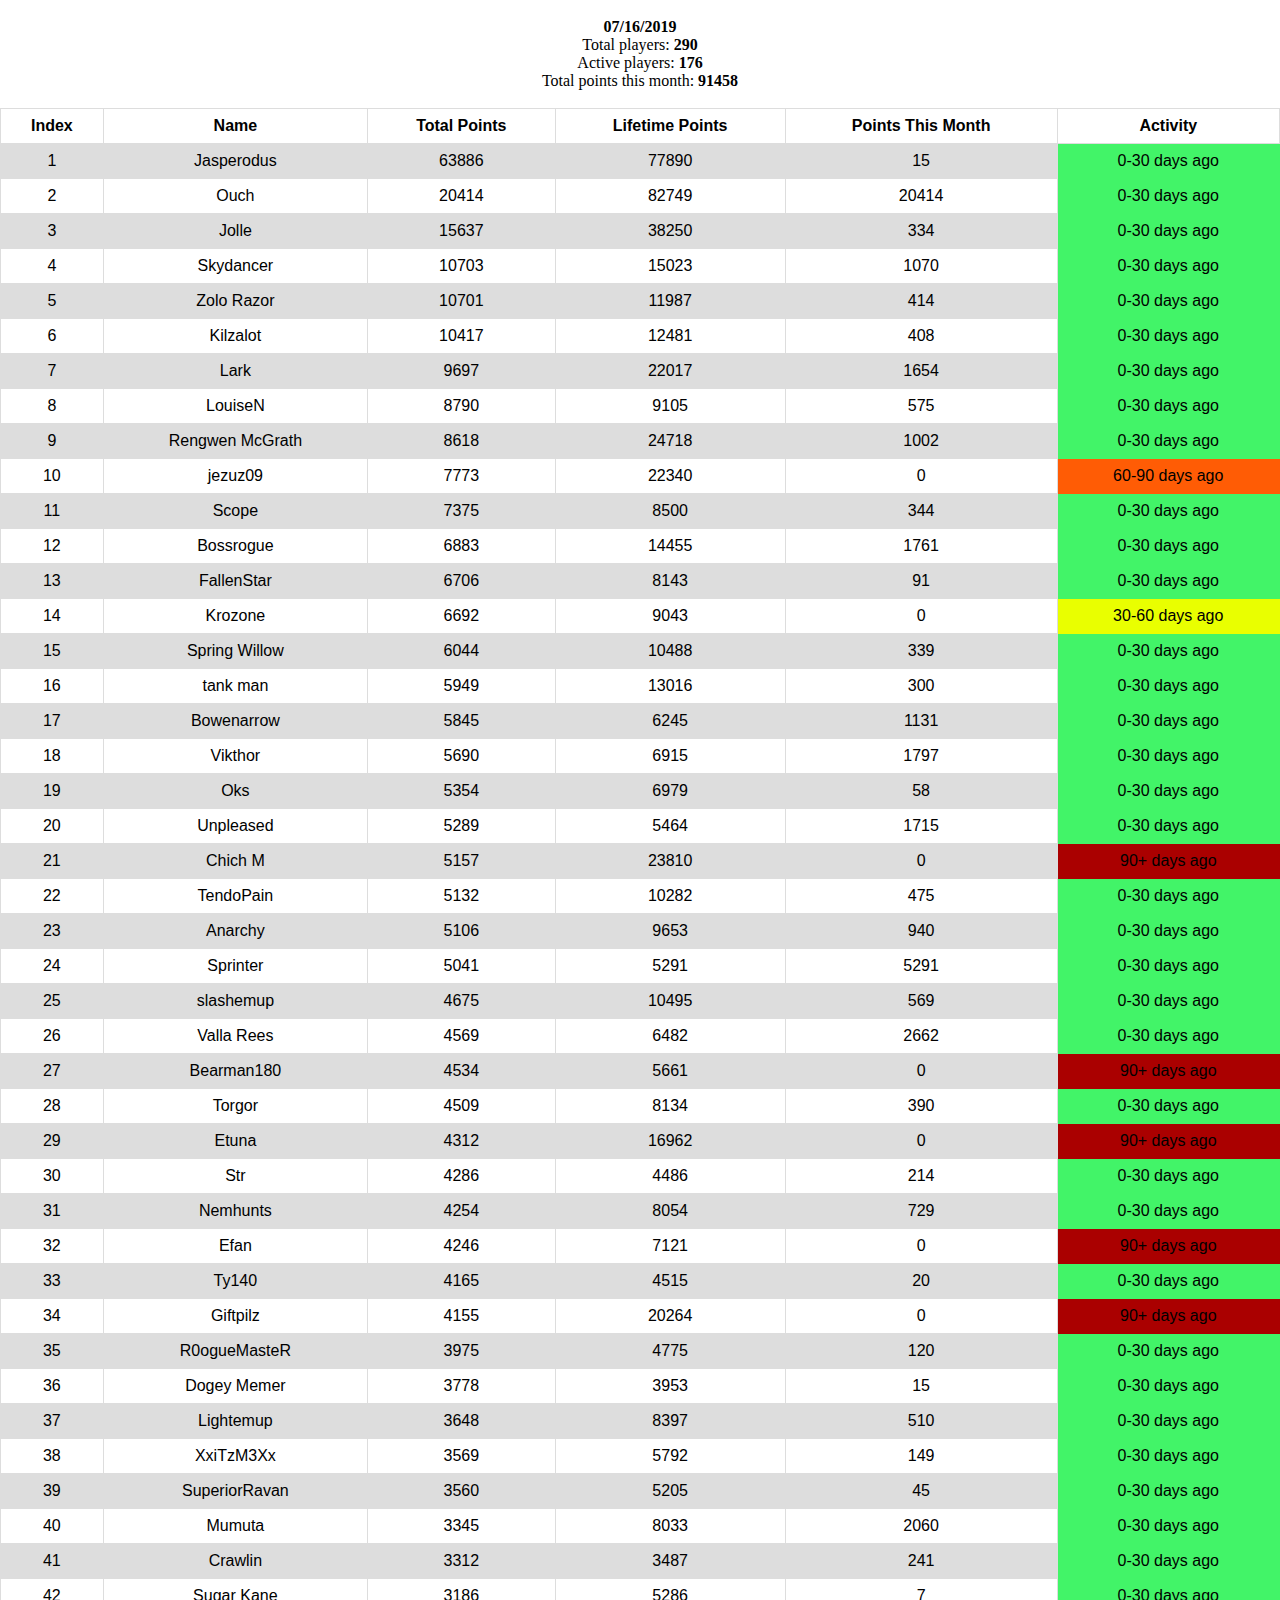
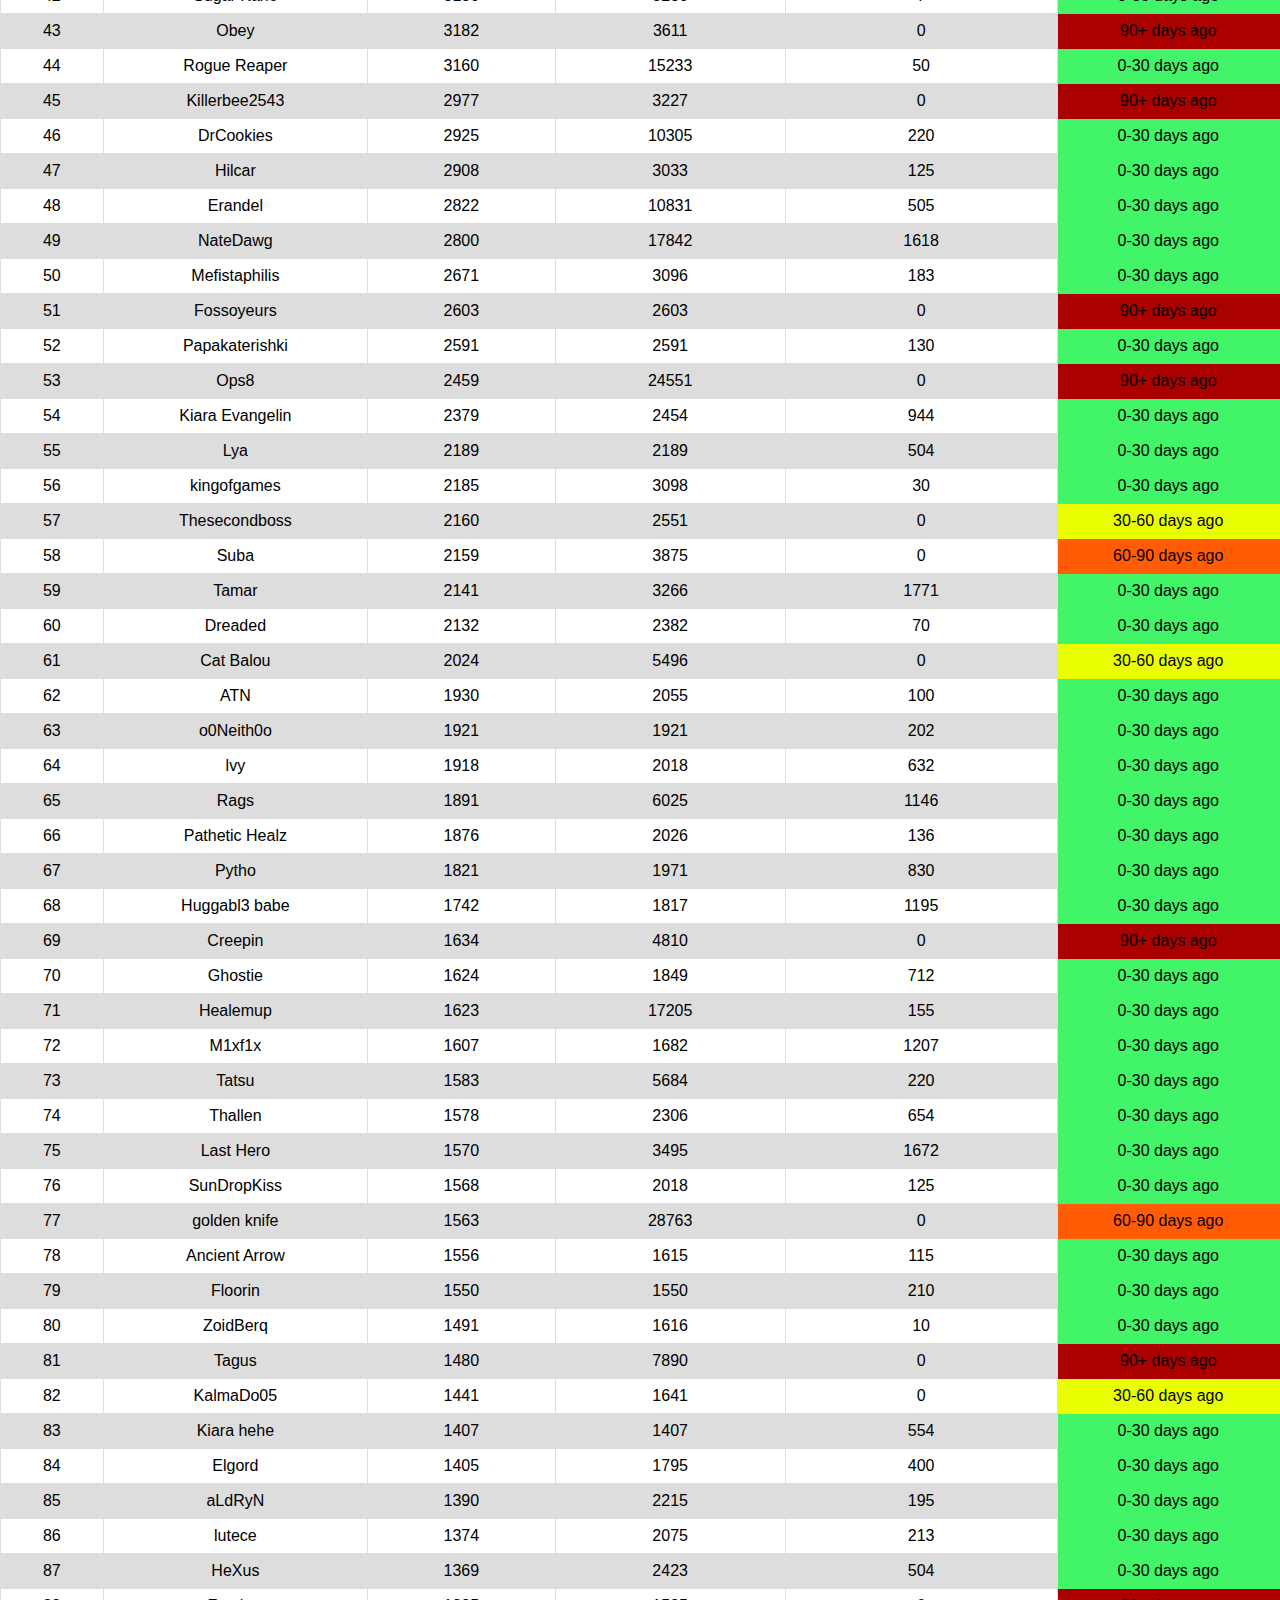
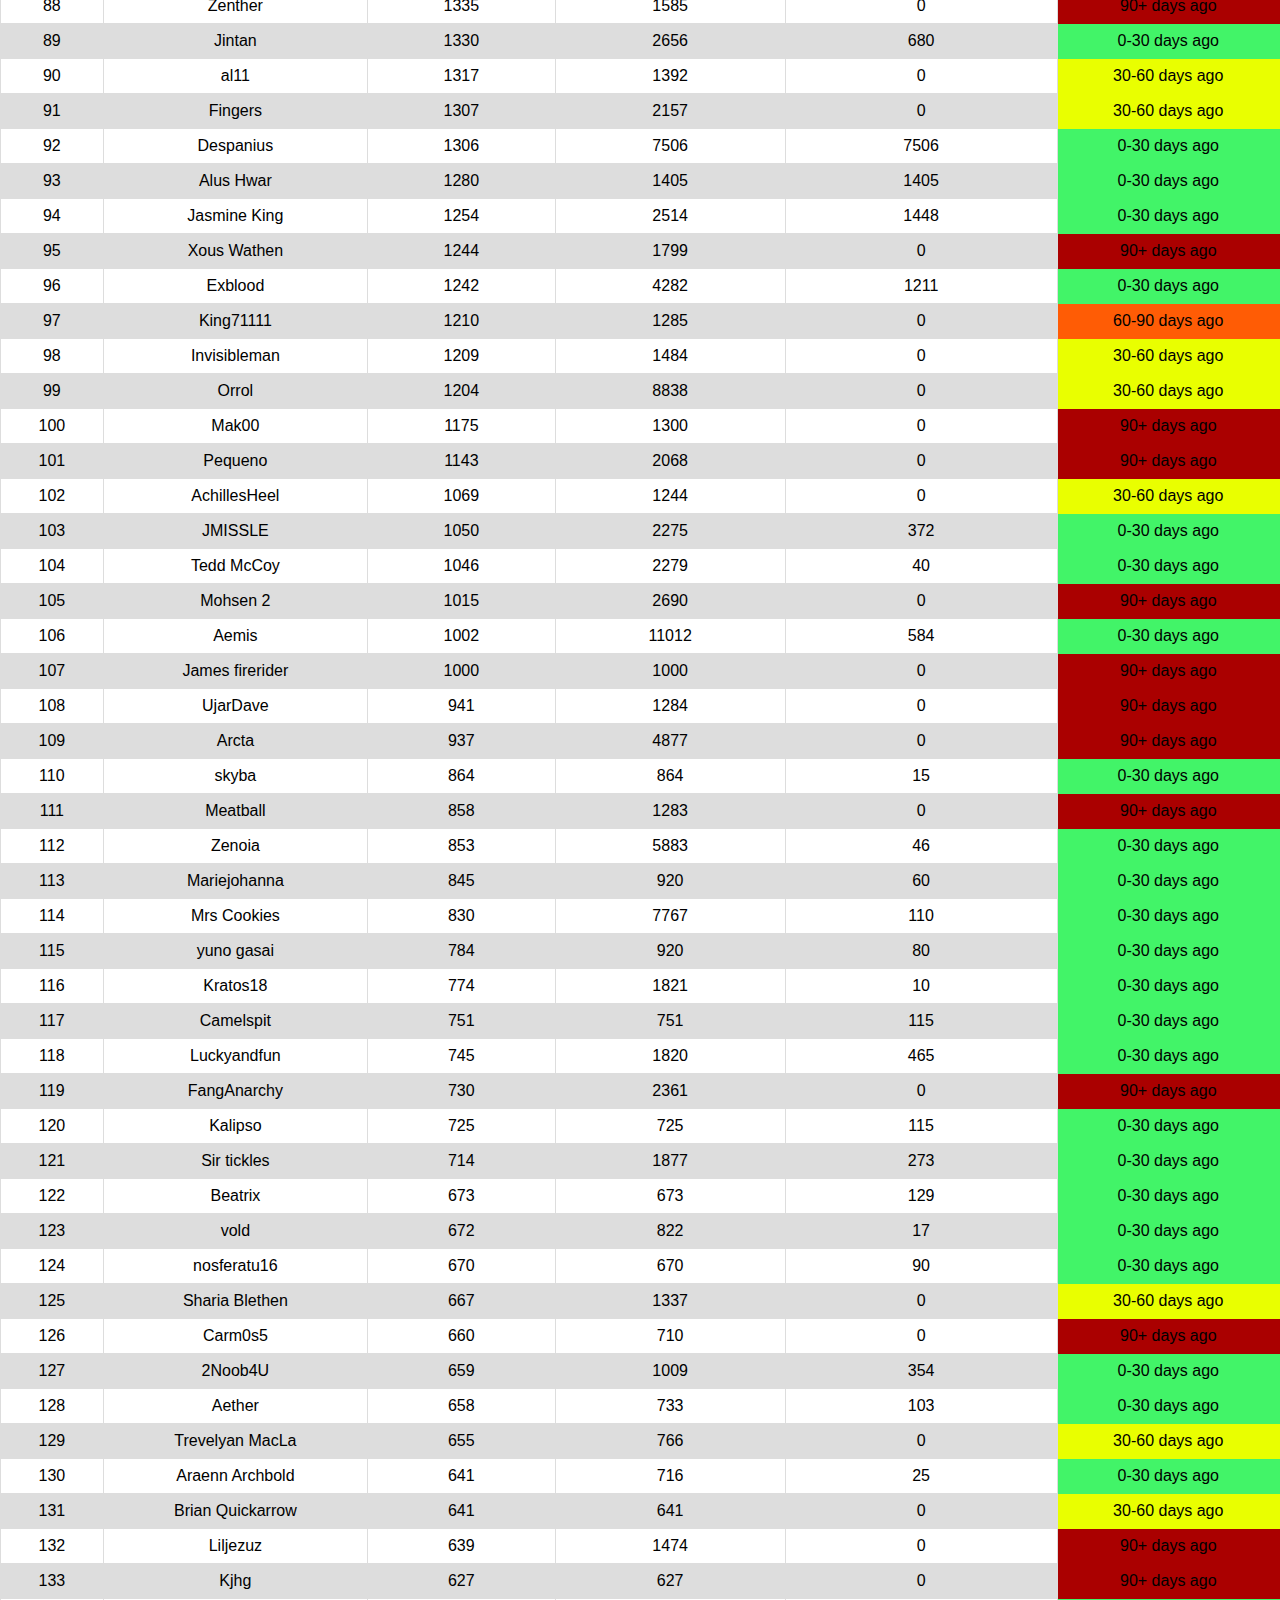
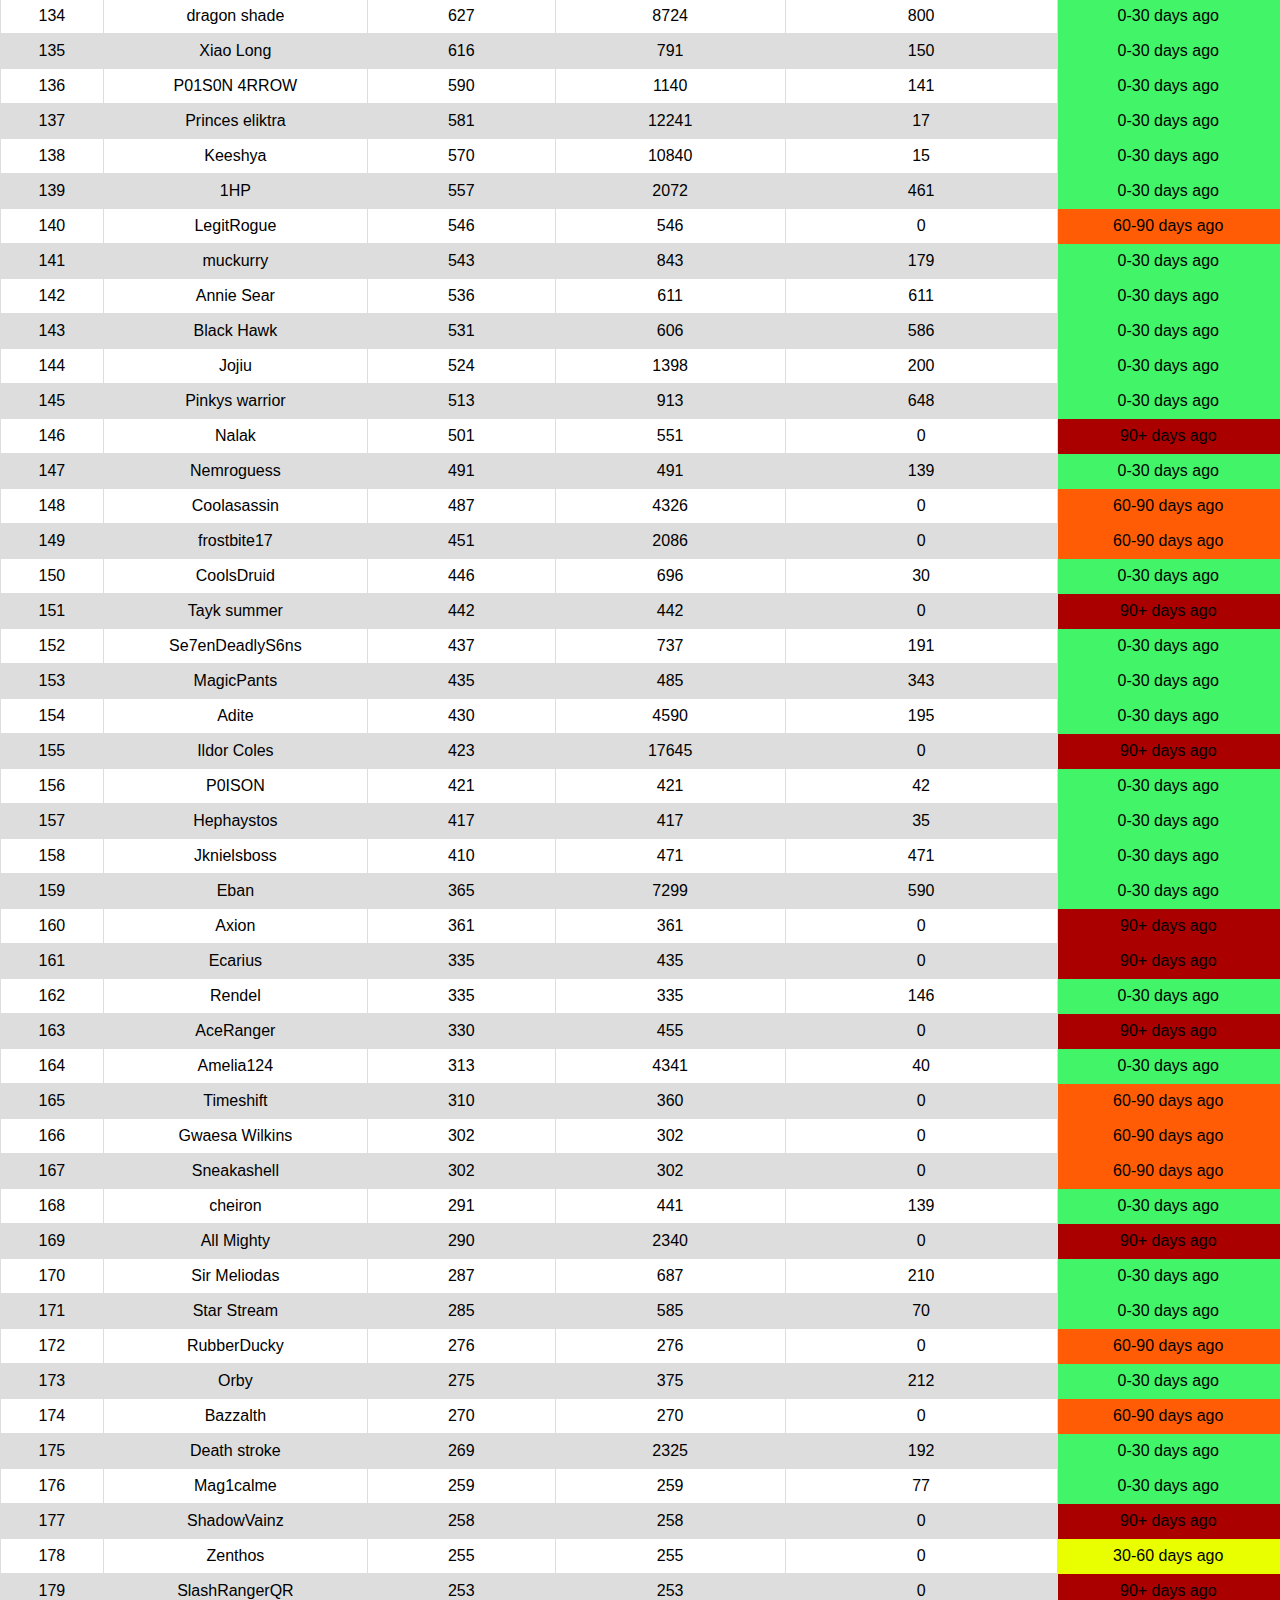
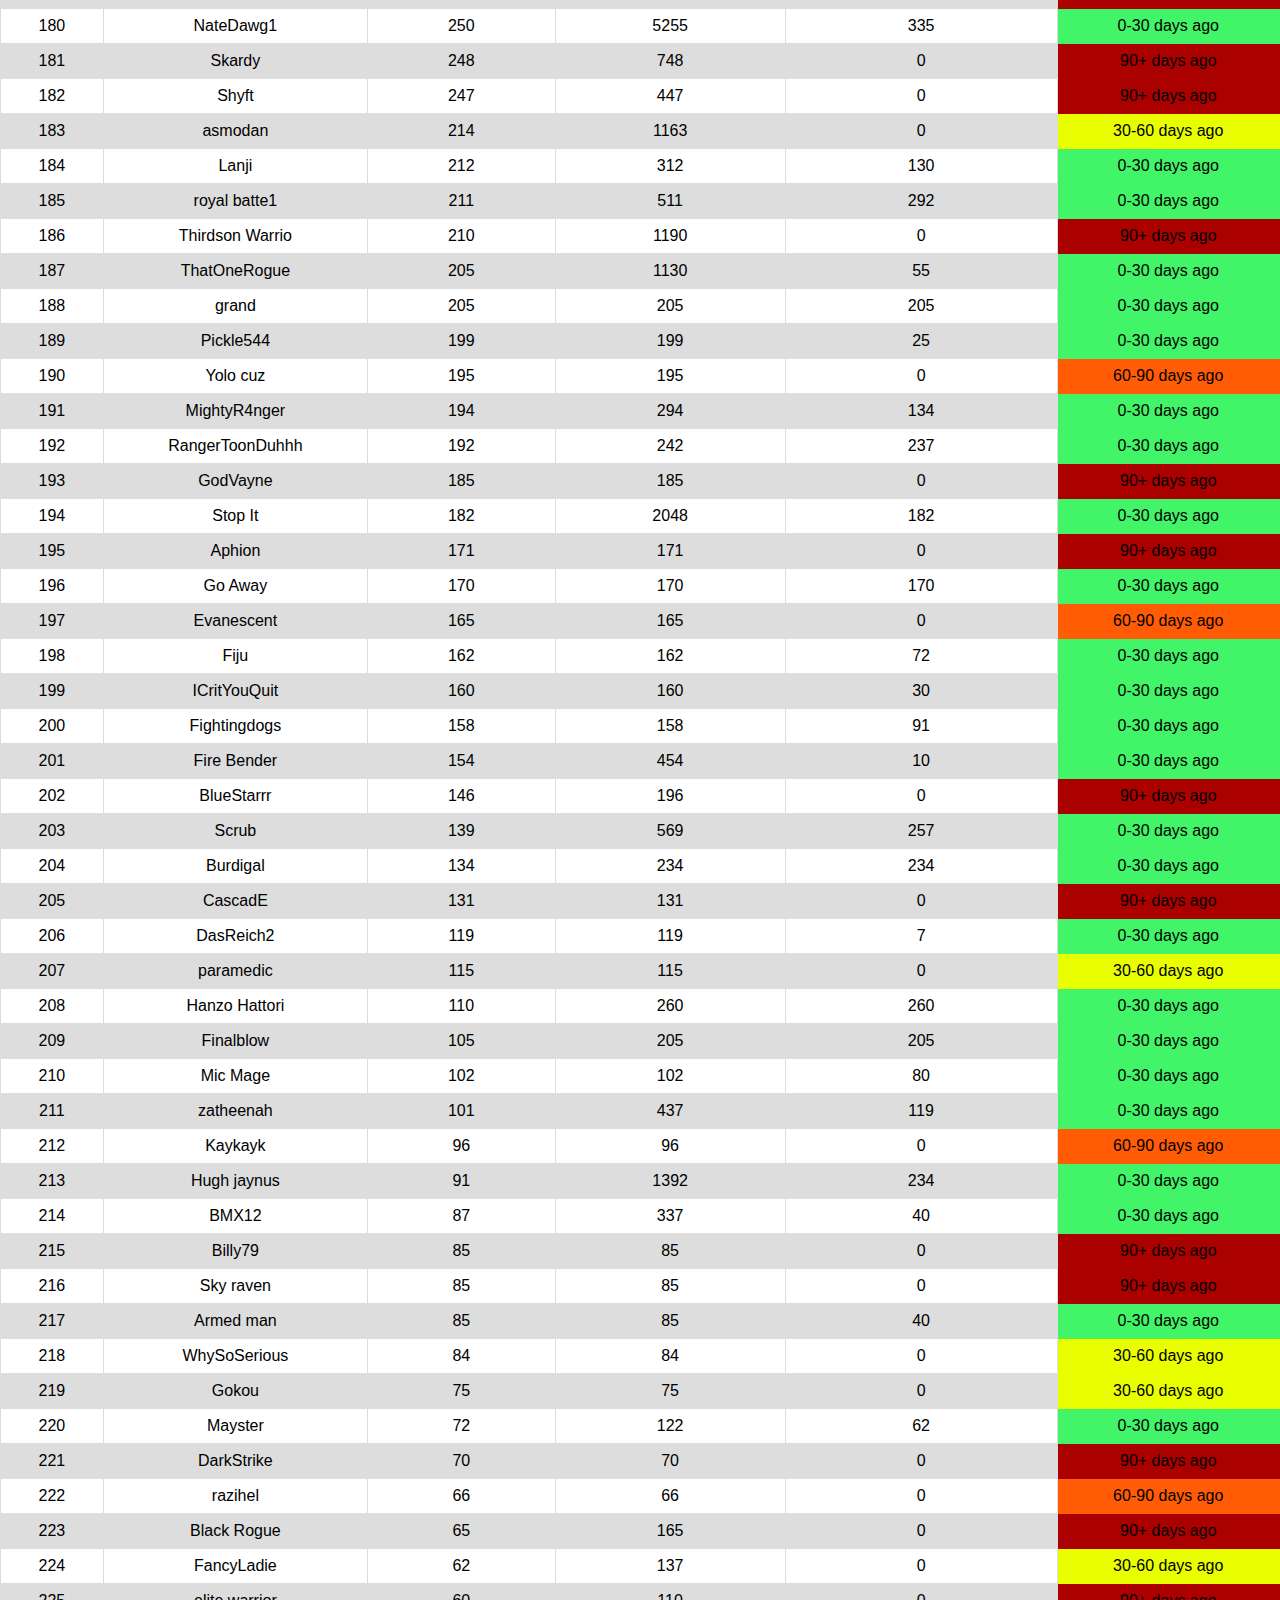
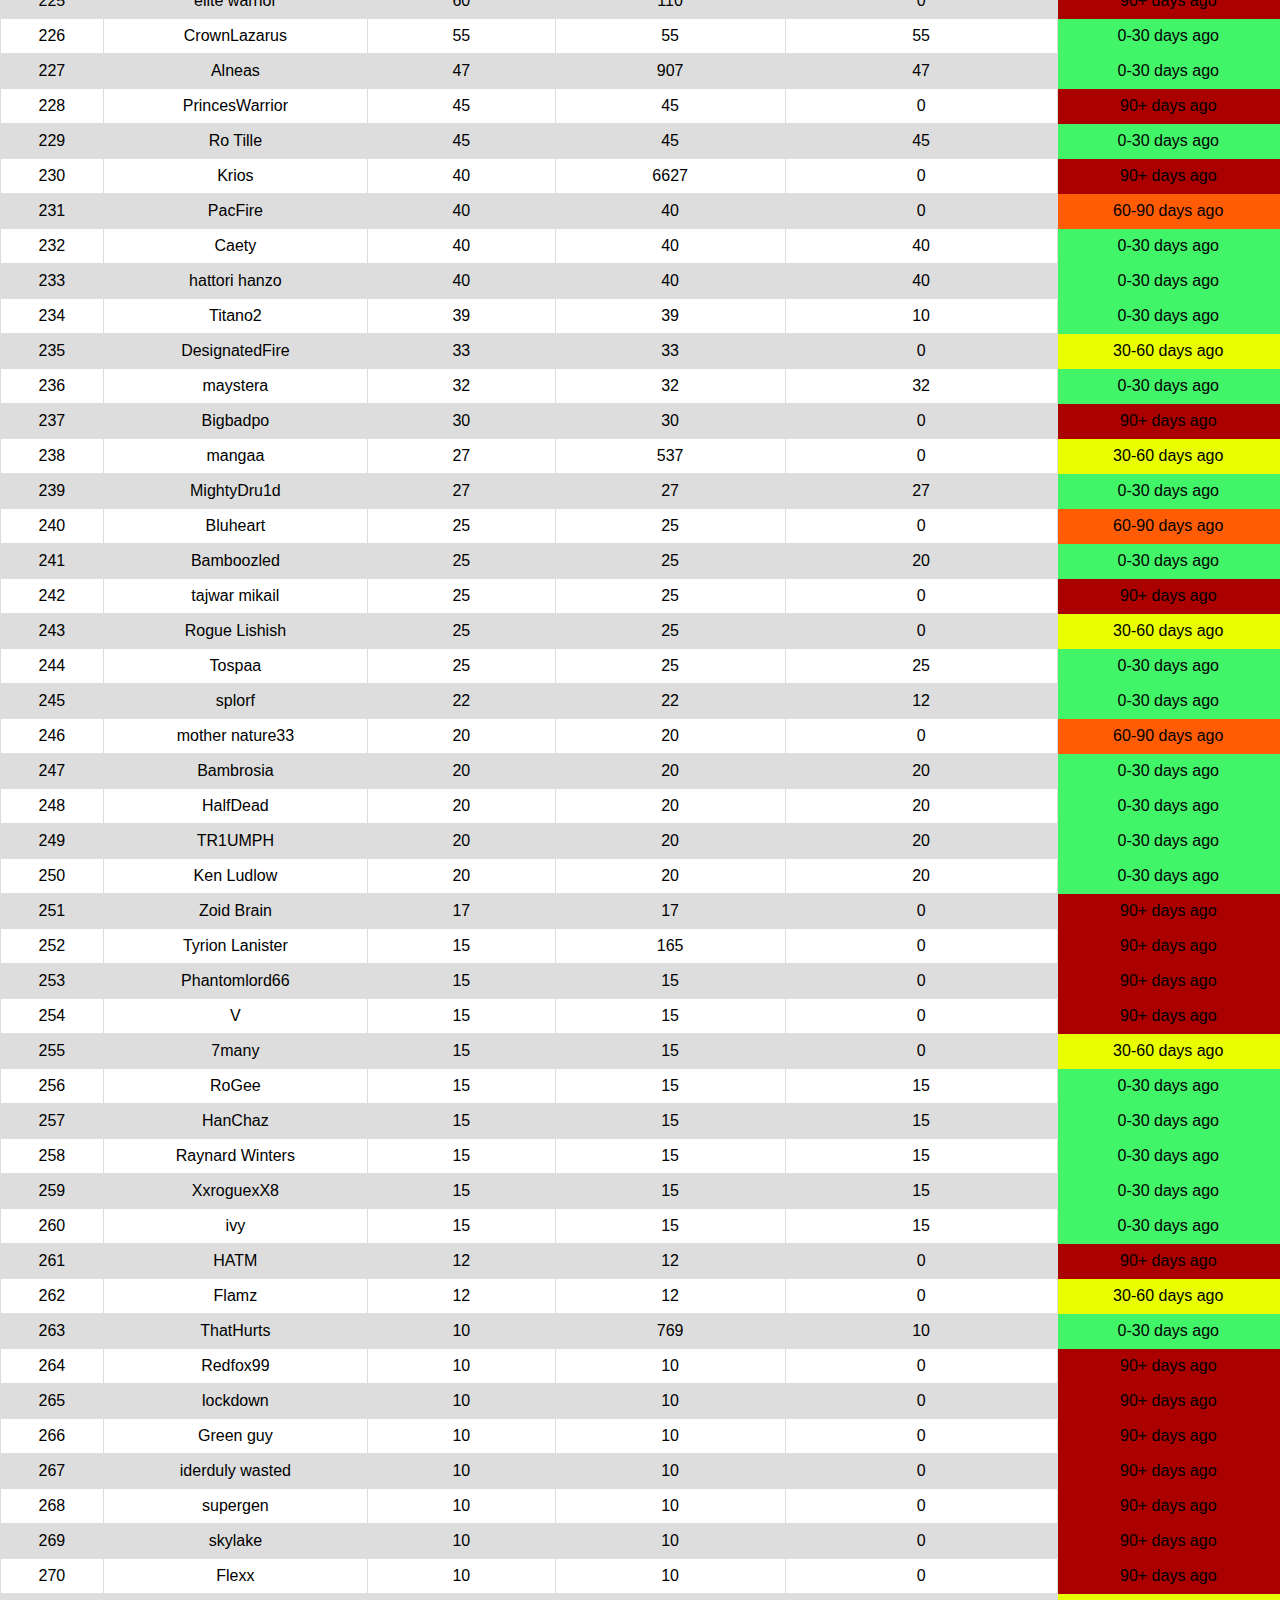
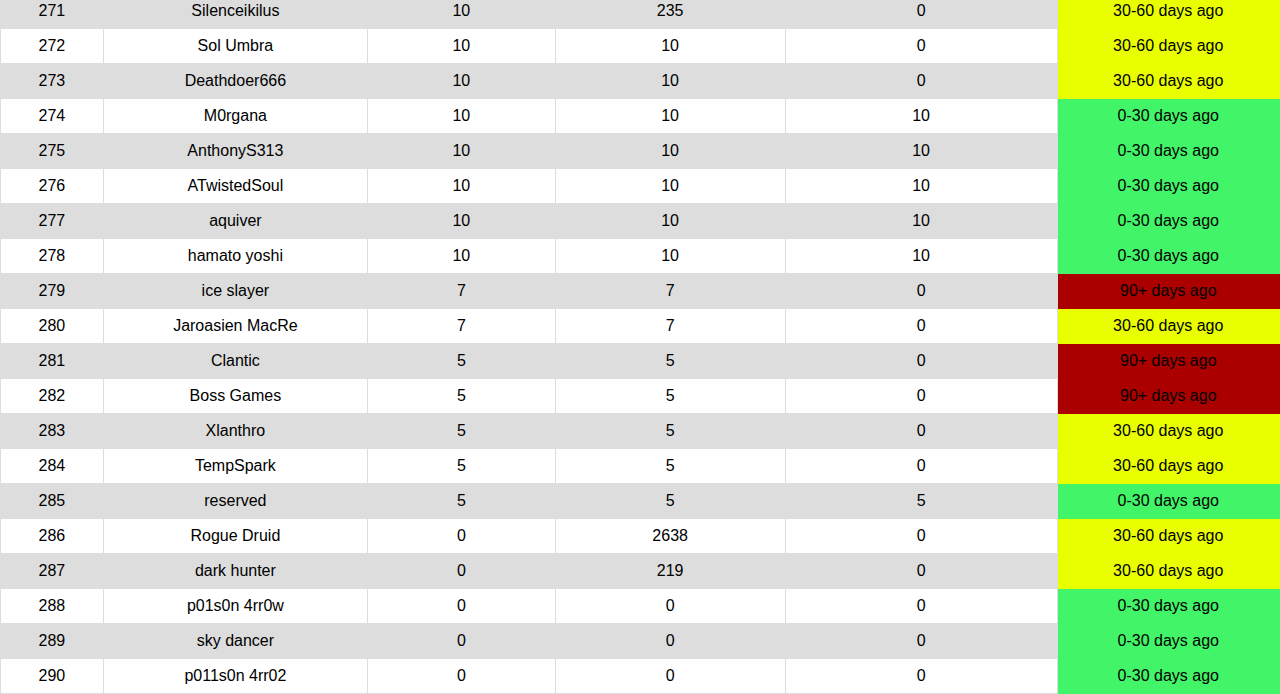
<file: ClanReports/reports/date/07-16-2019.html>
<html><head>
<script src='https://www.kryogenix.org/code/browser/sorttable/sorttable.js'></script><style>
table {font-family: Helvetica;border-collapse: collapse;width: 100%;}
td, th {border: 1px solid #dddddd;text-align: center;padding: 8px;}
tr:nth-child(even) {background-color: #dddddd;}
</style>
</head>
<body style='margin:0'>
<br>
<center>
<b>07/16/2019</b><br>
Total players: <b>290</b>
<br>
Active players: <b>176</b>
<br>
Total points this month: <b>91458</b>
<br>
</center>
</br>
<table class='sortable'>
<tr>
<th>Index</th>
<th>Name</th>
<th>Total Points</th>
<th>Lifetime Points</th>
<th>Points This Month</th>
<th>Activity</th>
</tr>
<tr>
<td>1</td>
<td>Jasperodus</td>
<td>63886</td>
<td>77890</td>
<td>15</td>
<td style='background-color:#42f468;border:1px solid #42f468'>0-30 days ago</td>
</tr>
<tr>
<td>2</td>
<td>Ouch</td>
<td>20414</td>
<td>82749</td>
<td>20414</td>
<td style='background-color:#42f468;border:1px solid #42f468'>0-30 days ago</td>
</tr>
<tr>
<td>3</td>
<td>Jolle</td>
<td>15637</td>
<td>38250</td>
<td>334</td>
<td style='background-color:#42f468;border:1px solid #42f468'>0-30 days ago</td>
</tr>
<tr>
<td>4</td>
<td>Skydancer</td>
<td>10703</td>
<td>15023</td>
<td>1070</td>
<td style='background-color:#42f468;border:1px solid #42f468'>0-30 days ago</td>
</tr>
<tr>
<td>5</td>
<td>Zolo Razor</td>
<td>10701</td>
<td>11987</td>
<td>414</td>
<td style='background-color:#42f468;border:1px solid #42f468'>0-30 days ago</td>
</tr>
<tr>
<td>6</td>
<td>Kilzalot</td>
<td>10417</td>
<td>12481</td>
<td>408</td>
<td style='background-color:#42f468;border:1px solid #42f468'>0-30 days ago</td>
</tr>
<tr>
<td>7</td>
<td>Lark</td>
<td>9697</td>
<td>22017</td>
<td>1654</td>
<td style='background-color:#42f468;border:1px solid #42f468'>0-30 days ago</td>
</tr>
<tr>
<td>8</td>
<td>LouiseN</td>
<td>8790</td>
<td>9105</td>
<td>575</td>
<td style='background-color:#42f468;border:1px solid #42f468'>0-30 days ago</td>
</tr>
<tr>
<td>9</td>
<td>Rengwen McGrath</td>
<td>8618</td>
<td>24718</td>
<td>1002</td>
<td style='background-color:#42f468;border:1px solid #42f468'>0-30 days ago</td>
</tr>
<tr>
<td>10</td>
<td>jezuz09</td>
<td>7773</td>
<td>22340</td>
<td>0</td>
<td style='background-color:#ff5c05;border:1px solid #ff5c05'>60-90 days ago</td>
</tr>
<tr>
<td>11</td>
<td>Scope</td>
<td>7375</td>
<td>8500</td>
<td>344</td>
<td style='background-color:#42f468;border:1px solid #42f468'>0-30 days ago</td>
</tr>
<tr>
<td>12</td>
<td>Bossrogue</td>
<td>6883</td>
<td>14455</td>
<td>1761</td>
<td style='background-color:#42f468;border:1px solid #42f468'>0-30 days ago</td>
</tr>
<tr>
<td>13</td>
<td>FallenStar</td>
<td>6706</td>
<td>8143</td>
<td>91</td>
<td style='background-color:#42f468;border:1px solid #42f468'>0-30 days ago</td>
</tr>
<tr>
<td>14</td>
<td>Krozone</td>
<td>6692</td>
<td>9043</td>
<td>0</td>
<td style='background-color:#e9ff00;border:1px solid #e9ff00'>30-60 days ago</td>
</tr>
<tr>
<td>15</td>
<td>Spring Willow</td>
<td>6044</td>
<td>10488</td>
<td>339</td>
<td style='background-color:#42f468;border:1px solid #42f468'>0-30 days ago</td>
</tr>
<tr>
<td>16</td>
<td>tank man</td>
<td>5949</td>
<td>13016</td>
<td>300</td>
<td style='background-color:#42f468;border:1px solid #42f468'>0-30 days ago</td>
</tr>
<tr>
<td>17</td>
<td>Bowenarrow</td>
<td>5845</td>
<td>6245</td>
<td>1131</td>
<td style='background-color:#42f468;border:1px solid #42f468'>0-30 days ago</td>
</tr>
<tr>
<td>18</td>
<td>Vikthor</td>
<td>5690</td>
<td>6915</td>
<td>1797</td>
<td style='background-color:#42f468;border:1px solid #42f468'>0-30 days ago</td>
</tr>
<tr>
<td>19</td>
<td>Oks</td>
<td>5354</td>
<td>6979</td>
<td>58</td>
<td style='background-color:#42f468;border:1px solid #42f468'>0-30 days ago</td>
</tr>
<tr>
<td>20</td>
<td>Unpleased</td>
<td>5289</td>
<td>5464</td>
<td>1715</td>
<td style='background-color:#42f468;border:1px solid #42f468'>0-30 days ago</td>
</tr>
<tr>
<td>21</td>
<td>Chich M</td>
<td>5157</td>
<td>23810</td>
<td>0</td>
<td style='background-color:#aa0000;border:1px solid #aa0000'>90+ days ago</td>
</tr>
<tr>
<td>22</td>
<td>TendoPain</td>
<td>5132</td>
<td>10282</td>
<td>475</td>
<td style='background-color:#42f468;border:1px solid #42f468'>0-30 days ago</td>
</tr>
<tr>
<td>23</td>
<td>Anarchy</td>
<td>5106</td>
<td>9653</td>
<td>940</td>
<td style='background-color:#42f468;border:1px solid #42f468'>0-30 days ago</td>
</tr>
<tr>
<td>24</td>
<td>Sprinter</td>
<td>5041</td>
<td>5291</td>
<td>5291</td>
<td style='background-color:#42f468;border:1px solid #42f468'>0-30 days ago</td>
</tr>
<tr>
<td>25</td>
<td>slashemup</td>
<td>4675</td>
<td>10495</td>
<td>569</td>
<td style='background-color:#42f468;border:1px solid #42f468'>0-30 days ago</td>
</tr>
<tr>
<td>26</td>
<td>Valla Rees</td>
<td>4569</td>
<td>6482</td>
<td>2662</td>
<td style='background-color:#42f468;border:1px solid #42f468'>0-30 days ago</td>
</tr>
<tr>
<td>27</td>
<td>Bearman180</td>
<td>4534</td>
<td>5661</td>
<td>0</td>
<td style='background-color:#aa0000;border:1px solid #aa0000'>90+ days ago</td>
</tr>
<tr>
<td>28</td>
<td>Torgor</td>
<td>4509</td>
<td>8134</td>
<td>390</td>
<td style='background-color:#42f468;border:1px solid #42f468'>0-30 days ago</td>
</tr>
<tr>
<td>29</td>
<td>Etuna</td>
<td>4312</td>
<td>16962</td>
<td>0</td>
<td style='background-color:#aa0000;border:1px solid #aa0000'>90+ days ago</td>
</tr>
<tr>
<td>30</td>
<td>Str</td>
<td>4286</td>
<td>4486</td>
<td>214</td>
<td style='background-color:#42f468;border:1px solid #42f468'>0-30 days ago</td>
</tr>
<tr>
<td>31</td>
<td>Nemhunts</td>
<td>4254</td>
<td>8054</td>
<td>729</td>
<td style='background-color:#42f468;border:1px solid #42f468'>0-30 days ago</td>
</tr>
<tr>
<td>32</td>
<td>Efan</td>
<td>4246</td>
<td>7121</td>
<td>0</td>
<td style='background-color:#aa0000;border:1px solid #aa0000'>90+ days ago</td>
</tr>
<tr>
<td>33</td>
<td>Ty140</td>
<td>4165</td>
<td>4515</td>
<td>20</td>
<td style='background-color:#42f468;border:1px solid #42f468'>0-30 days ago</td>
</tr>
<tr>
<td>34</td>
<td>Giftpilz</td>
<td>4155</td>
<td>20264</td>
<td>0</td>
<td style='background-color:#aa0000;border:1px solid #aa0000'>90+ days ago</td>
</tr>
<tr>
<td>35</td>
<td>R0ogueMasteR</td>
<td>3975</td>
<td>4775</td>
<td>120</td>
<td style='background-color:#42f468;border:1px solid #42f468'>0-30 days ago</td>
</tr>
<tr>
<td>36</td>
<td>Dogey Memer</td>
<td>3778</td>
<td>3953</td>
<td>15</td>
<td style='background-color:#42f468;border:1px solid #42f468'>0-30 days ago</td>
</tr>
<tr>
<td>37</td>
<td>Lightemup</td>
<td>3648</td>
<td>8397</td>
<td>510</td>
<td style='background-color:#42f468;border:1px solid #42f468'>0-30 days ago</td>
</tr>
<tr>
<td>38</td>
<td>XxiTzM3Xx</td>
<td>3569</td>
<td>5792</td>
<td>149</td>
<td style='background-color:#42f468;border:1px solid #42f468'>0-30 days ago</td>
</tr>
<tr>
<td>39</td>
<td>SuperiorRavan</td>
<td>3560</td>
<td>5205</td>
<td>45</td>
<td style='background-color:#42f468;border:1px solid #42f468'>0-30 days ago</td>
</tr>
<tr>
<td>40</td>
<td>Mumuta</td>
<td>3345</td>
<td>8033</td>
<td>2060</td>
<td style='background-color:#42f468;border:1px solid #42f468'>0-30 days ago</td>
</tr>
<tr>
<td>41</td>
<td>Crawlin</td>
<td>3312</td>
<td>3487</td>
<td>241</td>
<td style='background-color:#42f468;border:1px solid #42f468'>0-30 days ago</td>
</tr>
<tr>
<td>42</td>
<td>Sugar Kane</td>
<td>3186</td>
<td>5286</td>
<td>7</td>
<td style='background-color:#42f468;border:1px solid #42f468'>0-30 days ago</td>
</tr>
<tr>
<td>43</td>
<td>Obey</td>
<td>3182</td>
<td>3611</td>
<td>0</td>
<td style='background-color:#aa0000;border:1px solid #aa0000'>90+ days ago</td>
</tr>
<tr>
<td>44</td>
<td>Rogue Reaper</td>
<td>3160</td>
<td>15233</td>
<td>50</td>
<td style='background-color:#42f468;border:1px solid #42f468'>0-30 days ago</td>
</tr>
<tr>
<td>45</td>
<td>Killerbee2543</td>
<td>2977</td>
<td>3227</td>
<td>0</td>
<td style='background-color:#aa0000;border:1px solid #aa0000'>90+ days ago</td>
</tr>
<tr>
<td>46</td>
<td>DrCookies</td>
<td>2925</td>
<td>10305</td>
<td>220</td>
<td style='background-color:#42f468;border:1px solid #42f468'>0-30 days ago</td>
</tr>
<tr>
<td>47</td>
<td>Hilcar</td>
<td>2908</td>
<td>3033</td>
<td>125</td>
<td style='background-color:#42f468;border:1px solid #42f468'>0-30 days ago</td>
</tr>
<tr>
<td>48</td>
<td>Erandel</td>
<td>2822</td>
<td>10831</td>
<td>505</td>
<td style='background-color:#42f468;border:1px solid #42f468'>0-30 days ago</td>
</tr>
<tr>
<td>49</td>
<td>NateDawg</td>
<td>2800</td>
<td>17842</td>
<td>1618</td>
<td style='background-color:#42f468;border:1px solid #42f468'>0-30 days ago</td>
</tr>
<tr>
<td>50</td>
<td>Mefistaphilis</td>
<td>2671</td>
<td>3096</td>
<td>183</td>
<td style='background-color:#42f468;border:1px solid #42f468'>0-30 days ago</td>
</tr>
<tr>
<td>51</td>
<td>Fossoyeurs</td>
<td>2603</td>
<td>2603</td>
<td>0</td>
<td style='background-color:#aa0000;border:1px solid #aa0000'>90+ days ago</td>
</tr>
<tr>
<td>52</td>
<td>Papakaterishki</td>
<td>2591</td>
<td>2591</td>
<td>130</td>
<td style='background-color:#42f468;border:1px solid #42f468'>0-30 days ago</td>
</tr>
<tr>
<td>53</td>
<td>Ops8</td>
<td>2459</td>
<td>24551</td>
<td>0</td>
<td style='background-color:#aa0000;border:1px solid #aa0000'>90+ days ago</td>
</tr>
<tr>
<td>54</td>
<td>Kiara Evangelin</td>
<td>2379</td>
<td>2454</td>
<td>944</td>
<td style='background-color:#42f468;border:1px solid #42f468'>0-30 days ago</td>
</tr>
<tr>
<td>55</td>
<td>Lya</td>
<td>2189</td>
<td>2189</td>
<td>504</td>
<td style='background-color:#42f468;border:1px solid #42f468'>0-30 days ago</td>
</tr>
<tr>
<td>56</td>
<td>kingofgames</td>
<td>2185</td>
<td>3098</td>
<td>30</td>
<td style='background-color:#42f468;border:1px solid #42f468'>0-30 days ago</td>
</tr>
<tr>
<td>57</td>
<td>Thesecondboss</td>
<td>2160</td>
<td>2551</td>
<td>0</td>
<td style='background-color:#e9ff00;border:1px solid #e9ff00'>30-60 days ago</td>
</tr>
<tr>
<td>58</td>
<td>Suba</td>
<td>2159</td>
<td>3875</td>
<td>0</td>
<td style='background-color:#ff5c05;border:1px solid #ff5c05'>60-90 days ago</td>
</tr>
<tr>
<td>59</td>
<td>Tamar</td>
<td>2141</td>
<td>3266</td>
<td>1771</td>
<td style='background-color:#42f468;border:1px solid #42f468'>0-30 days ago</td>
</tr>
<tr>
<td>60</td>
<td>Dreaded</td>
<td>2132</td>
<td>2382</td>
<td>70</td>
<td style='background-color:#42f468;border:1px solid #42f468'>0-30 days ago</td>
</tr>
<tr>
<td>61</td>
<td>Cat Balou</td>
<td>2024</td>
<td>5496</td>
<td>0</td>
<td style='background-color:#e9ff00;border:1px solid #e9ff00'>30-60 days ago</td>
</tr>
<tr>
<td>62</td>
<td>ATN</td>
<td>1930</td>
<td>2055</td>
<td>100</td>
<td style='background-color:#42f468;border:1px solid #42f468'>0-30 days ago</td>
</tr>
<tr>
<td>63</td>
<td>o0Neith0o</td>
<td>1921</td>
<td>1921</td>
<td>202</td>
<td style='background-color:#42f468;border:1px solid #42f468'>0-30 days ago</td>
</tr>
<tr>
<td>64</td>
<td>lvy</td>
<td>1918</td>
<td>2018</td>
<td>632</td>
<td style='background-color:#42f468;border:1px solid #42f468'>0-30 days ago</td>
</tr>
<tr>
<td>65</td>
<td>Rags</td>
<td>1891</td>
<td>6025</td>
<td>1146</td>
<td style='background-color:#42f468;border:1px solid #42f468'>0-30 days ago</td>
</tr>
<tr>
<td>66</td>
<td>Pathetic Healz</td>
<td>1876</td>
<td>2026</td>
<td>136</td>
<td style='background-color:#42f468;border:1px solid #42f468'>0-30 days ago</td>
</tr>
<tr>
<td>67</td>
<td>Pytho</td>
<td>1821</td>
<td>1971</td>
<td>830</td>
<td style='background-color:#42f468;border:1px solid #42f468'>0-30 days ago</td>
</tr>
<tr>
<td>68</td>
<td>Huggabl3 babe</td>
<td>1742</td>
<td>1817</td>
<td>1195</td>
<td style='background-color:#42f468;border:1px solid #42f468'>0-30 days ago</td>
</tr>
<tr>
<td>69</td>
<td>Creepin</td>
<td>1634</td>
<td>4810</td>
<td>0</td>
<td style='background-color:#aa0000;border:1px solid #aa0000'>90+ days ago</td>
</tr>
<tr>
<td>70</td>
<td>Ghostie</td>
<td>1624</td>
<td>1849</td>
<td>712</td>
<td style='background-color:#42f468;border:1px solid #42f468'>0-30 days ago</td>
</tr>
<tr>
<td>71</td>
<td>Healemup</td>
<td>1623</td>
<td>17205</td>
<td>155</td>
<td style='background-color:#42f468;border:1px solid #42f468'>0-30 days ago</td>
</tr>
<tr>
<td>72</td>
<td>M1xf1x</td>
<td>1607</td>
<td>1682</td>
<td>1207</td>
<td style='background-color:#42f468;border:1px solid #42f468'>0-30 days ago</td>
</tr>
<tr>
<td>73</td>
<td>Tatsu</td>
<td>1583</td>
<td>5684</td>
<td>220</td>
<td style='background-color:#42f468;border:1px solid #42f468'>0-30 days ago</td>
</tr>
<tr>
<td>74</td>
<td>Thallen</td>
<td>1578</td>
<td>2306</td>
<td>654</td>
<td style='background-color:#42f468;border:1px solid #42f468'>0-30 days ago</td>
</tr>
<tr>
<td>75</td>
<td>Last Hero</td>
<td>1570</td>
<td>3495</td>
<td>1672</td>
<td style='background-color:#42f468;border:1px solid #42f468'>0-30 days ago</td>
</tr>
<tr>
<td>76</td>
<td>SunDropKiss</td>
<td>1568</td>
<td>2018</td>
<td>125</td>
<td style='background-color:#42f468;border:1px solid #42f468'>0-30 days ago</td>
</tr>
<tr>
<td>77</td>
<td>golden knife</td>
<td>1563</td>
<td>28763</td>
<td>0</td>
<td style='background-color:#ff5c05;border:1px solid #ff5c05'>60-90 days ago</td>
</tr>
<tr>
<td>78</td>
<td>Ancient Arrow</td>
<td>1556</td>
<td>1615</td>
<td>115</td>
<td style='background-color:#42f468;border:1px solid #42f468'>0-30 days ago</td>
</tr>
<tr>
<td>79</td>
<td>Floorin</td>
<td>1550</td>
<td>1550</td>
<td>210</td>
<td style='background-color:#42f468;border:1px solid #42f468'>0-30 days ago</td>
</tr>
<tr>
<td>80</td>
<td>ZoidBerq</td>
<td>1491</td>
<td>1616</td>
<td>10</td>
<td style='background-color:#42f468;border:1px solid #42f468'>0-30 days ago</td>
</tr>
<tr>
<td>81</td>
<td>Tagus</td>
<td>1480</td>
<td>7890</td>
<td>0</td>
<td style='background-color:#aa0000;border:1px solid #aa0000'>90+ days ago</td>
</tr>
<tr>
<td>82</td>
<td>KalmaDo05</td>
<td>1441</td>
<td>1641</td>
<td>0</td>
<td style='background-color:#e9ff00;border:1px solid #e9ff00'>30-60 days ago</td>
</tr>
<tr>
<td>83</td>
<td>Kiara hehe</td>
<td>1407</td>
<td>1407</td>
<td>554</td>
<td style='background-color:#42f468;border:1px solid #42f468'>0-30 days ago</td>
</tr>
<tr>
<td>84</td>
<td>Elgord</td>
<td>1405</td>
<td>1795</td>
<td>400</td>
<td style='background-color:#42f468;border:1px solid #42f468'>0-30 days ago</td>
</tr>
<tr>
<td>85</td>
<td>aLdRyN</td>
<td>1390</td>
<td>2215</td>
<td>195</td>
<td style='background-color:#42f468;border:1px solid #42f468'>0-30 days ago</td>
</tr>
<tr>
<td>86</td>
<td>lutece</td>
<td>1374</td>
<td>2075</td>
<td>213</td>
<td style='background-color:#42f468;border:1px solid #42f468'>0-30 days ago</td>
</tr>
<tr>
<td>87</td>
<td>HeXus</td>
<td>1369</td>
<td>2423</td>
<td>504</td>
<td style='background-color:#42f468;border:1px solid #42f468'>0-30 days ago</td>
</tr>
<tr>
<td>88</td>
<td>Zenther</td>
<td>1335</td>
<td>1585</td>
<td>0</td>
<td style='background-color:#aa0000;border:1px solid #aa0000'>90+ days ago</td>
</tr>
<tr>
<td>89</td>
<td>Jintan</td>
<td>1330</td>
<td>2656</td>
<td>680</td>
<td style='background-color:#42f468;border:1px solid #42f468'>0-30 days ago</td>
</tr>
<tr>
<td>90</td>
<td>al11</td>
<td>1317</td>
<td>1392</td>
<td>0</td>
<td style='background-color:#e9ff00;border:1px solid #e9ff00'>30-60 days ago</td>
</tr>
<tr>
<td>91</td>
<td>Fingers</td>
<td>1307</td>
<td>2157</td>
<td>0</td>
<td style='background-color:#e9ff00;border:1px solid #e9ff00'>30-60 days ago</td>
</tr>
<tr>
<td>92</td>
<td>Despanius</td>
<td>1306</td>
<td>7506</td>
<td>7506</td>
<td style='background-color:#42f468;border:1px solid #42f468'>0-30 days ago</td>
</tr>
<tr>
<td>93</td>
<td>Alus Hwar</td>
<td>1280</td>
<td>1405</td>
<td>1405</td>
<td style='background-color:#42f468;border:1px solid #42f468'>0-30 days ago</td>
</tr>
<tr>
<td>94</td>
<td>Jasmine King</td>
<td>1254</td>
<td>2514</td>
<td>1448</td>
<td style='background-color:#42f468;border:1px solid #42f468'>0-30 days ago</td>
</tr>
<tr>
<td>95</td>
<td>Xous Wathen</td>
<td>1244</td>
<td>1799</td>
<td>0</td>
<td style='background-color:#aa0000;border:1px solid #aa0000'>90+ days ago</td>
</tr>
<tr>
<td>96</td>
<td>Exblood</td>
<td>1242</td>
<td>4282</td>
<td>1211</td>
<td style='background-color:#42f468;border:1px solid #42f468'>0-30 days ago</td>
</tr>
<tr>
<td>97</td>
<td>King71111</td>
<td>1210</td>
<td>1285</td>
<td>0</td>
<td style='background-color:#ff5c05;border:1px solid #ff5c05'>60-90 days ago</td>
</tr>
<tr>
<td>98</td>
<td>Invisibleman</td>
<td>1209</td>
<td>1484</td>
<td>0</td>
<td style='background-color:#e9ff00;border:1px solid #e9ff00'>30-60 days ago</td>
</tr>
<tr>
<td>99</td>
<td>Orrol</td>
<td>1204</td>
<td>8838</td>
<td>0</td>
<td style='background-color:#e9ff00;border:1px solid #e9ff00'>30-60 days ago</td>
</tr>
<tr>
<td>100</td>
<td>Mak00</td>
<td>1175</td>
<td>1300</td>
<td>0</td>
<td style='background-color:#aa0000;border:1px solid #aa0000'>90+ days ago</td>
</tr>
<tr>
<td>101</td>
<td>Pequeno</td>
<td>1143</td>
<td>2068</td>
<td>0</td>
<td style='background-color:#aa0000;border:1px solid #aa0000'>90+ days ago</td>
</tr>
<tr>
<td>102</td>
<td>AchillesHeel</td>
<td>1069</td>
<td>1244</td>
<td>0</td>
<td style='background-color:#e9ff00;border:1px solid #e9ff00'>30-60 days ago</td>
</tr>
<tr>
<td>103</td>
<td>JMISSLE</td>
<td>1050</td>
<td>2275</td>
<td>372</td>
<td style='background-color:#42f468;border:1px solid #42f468'>0-30 days ago</td>
</tr>
<tr>
<td>104</td>
<td>Tedd McCoy</td>
<td>1046</td>
<td>2279</td>
<td>40</td>
<td style='background-color:#42f468;border:1px solid #42f468'>0-30 days ago</td>
</tr>
<tr>
<td>105</td>
<td>Mohsen 2</td>
<td>1015</td>
<td>2690</td>
<td>0</td>
<td style='background-color:#aa0000;border:1px solid #aa0000'>90+ days ago</td>
</tr>
<tr>
<td>106</td>
<td>Aemis</td>
<td>1002</td>
<td>11012</td>
<td>584</td>
<td style='background-color:#42f468;border:1px solid #42f468'>0-30 days ago</td>
</tr>
<tr>
<td>107</td>
<td>James firerider</td>
<td>1000</td>
<td>1000</td>
<td>0</td>
<td style='background-color:#aa0000;border:1px solid #aa0000'>90+ days ago</td>
</tr>
<tr>
<td>108</td>
<td>UjarDave</td>
<td>941</td>
<td>1284</td>
<td>0</td>
<td style='background-color:#aa0000;border:1px solid #aa0000'>90+ days ago</td>
</tr>
<tr>
<td>109</td>
<td>Arcta</td>
<td>937</td>
<td>4877</td>
<td>0</td>
<td style='background-color:#aa0000;border:1px solid #aa0000'>90+ days ago</td>
</tr>
<tr>
<td>110</td>
<td>skyba</td>
<td>864</td>
<td>864</td>
<td>15</td>
<td style='background-color:#42f468;border:1px solid #42f468'>0-30 days ago</td>
</tr>
<tr>
<td>111</td>
<td>Meatball</td>
<td>858</td>
<td>1283</td>
<td>0</td>
<td style='background-color:#aa0000;border:1px solid #aa0000'>90+ days ago</td>
</tr>
<tr>
<td>112</td>
<td>Zenoia</td>
<td>853</td>
<td>5883</td>
<td>46</td>
<td style='background-color:#42f468;border:1px solid #42f468'>0-30 days ago</td>
</tr>
<tr>
<td>113</td>
<td>Mariejohanna</td>
<td>845</td>
<td>920</td>
<td>60</td>
<td style='background-color:#42f468;border:1px solid #42f468'>0-30 days ago</td>
</tr>
<tr>
<td>114</td>
<td>Mrs Cookies</td>
<td>830</td>
<td>7767</td>
<td>110</td>
<td style='background-color:#42f468;border:1px solid #42f468'>0-30 days ago</td>
</tr>
<tr>
<td>115</td>
<td>yuno gasai</td>
<td>784</td>
<td>920</td>
<td>80</td>
<td style='background-color:#42f468;border:1px solid #42f468'>0-30 days ago</td>
</tr>
<tr>
<td>116</td>
<td>Kratos18</td>
<td>774</td>
<td>1821</td>
<td>10</td>
<td style='background-color:#42f468;border:1px solid #42f468'>0-30 days ago</td>
</tr>
<tr>
<td>117</td>
<td>Camelspit</td>
<td>751</td>
<td>751</td>
<td>115</td>
<td style='background-color:#42f468;border:1px solid #42f468'>0-30 days ago</td>
</tr>
<tr>
<td>118</td>
<td>Luckyandfun</td>
<td>745</td>
<td>1820</td>
<td>465</td>
<td style='background-color:#42f468;border:1px solid #42f468'>0-30 days ago</td>
</tr>
<tr>
<td>119</td>
<td>FangAnarchy</td>
<td>730</td>
<td>2361</td>
<td>0</td>
<td style='background-color:#aa0000;border:1px solid #aa0000'>90+ days ago</td>
</tr>
<tr>
<td>120</td>
<td>Kalipso</td>
<td>725</td>
<td>725</td>
<td>115</td>
<td style='background-color:#42f468;border:1px solid #42f468'>0-30 days ago</td>
</tr>
<tr>
<td>121</td>
<td>Sir tickles</td>
<td>714</td>
<td>1877</td>
<td>273</td>
<td style='background-color:#42f468;border:1px solid #42f468'>0-30 days ago</td>
</tr>
<tr>
<td>122</td>
<td>Beatrix</td>
<td>673</td>
<td>673</td>
<td>129</td>
<td style='background-color:#42f468;border:1px solid #42f468'>0-30 days ago</td>
</tr>
<tr>
<td>123</td>
<td>vold</td>
<td>672</td>
<td>822</td>
<td>17</td>
<td style='background-color:#42f468;border:1px solid #42f468'>0-30 days ago</td>
</tr>
<tr>
<td>124</td>
<td>nosferatu16</td>
<td>670</td>
<td>670</td>
<td>90</td>
<td style='background-color:#42f468;border:1px solid #42f468'>0-30 days ago</td>
</tr>
<tr>
<td>125</td>
<td>Sharia Blethen</td>
<td>667</td>
<td>1337</td>
<td>0</td>
<td style='background-color:#e9ff00;border:1px solid #e9ff00'>30-60 days ago</td>
</tr>
<tr>
<td>126</td>
<td>Carm0s5</td>
<td>660</td>
<td>710</td>
<td>0</td>
<td style='background-color:#aa0000;border:1px solid #aa0000'>90+ days ago</td>
</tr>
<tr>
<td>127</td>
<td>2Noob4U</td>
<td>659</td>
<td>1009</td>
<td>354</td>
<td style='background-color:#42f468;border:1px solid #42f468'>0-30 days ago</td>
</tr>
<tr>
<td>128</td>
<td>Aether</td>
<td>658</td>
<td>733</td>
<td>103</td>
<td style='background-color:#42f468;border:1px solid #42f468'>0-30 days ago</td>
</tr>
<tr>
<td>129</td>
<td>Trevelyan MacLa</td>
<td>655</td>
<td>766</td>
<td>0</td>
<td style='background-color:#e9ff00;border:1px solid #e9ff00'>30-60 days ago</td>
</tr>
<tr>
<td>130</td>
<td>Araenn Archbold</td>
<td>641</td>
<td>716</td>
<td>25</td>
<td style='background-color:#42f468;border:1px solid #42f468'>0-30 days ago</td>
</tr>
<tr>
<td>131</td>
<td>Brian Quickarrow</td>
<td>641</td>
<td>641</td>
<td>0</td>
<td style='background-color:#e9ff00;border:1px solid #e9ff00'>30-60 days ago</td>
</tr>
<tr>
<td>132</td>
<td>Liljezuz</td>
<td>639</td>
<td>1474</td>
<td>0</td>
<td style='background-color:#aa0000;border:1px solid #aa0000'>90+ days ago</td>
</tr>
<tr>
<td>133</td>
<td>Kjhg</td>
<td>627</td>
<td>627</td>
<td>0</td>
<td style='background-color:#aa0000;border:1px solid #aa0000'>90+ days ago</td>
</tr>
<tr>
<td>134</td>
<td>dragon shade</td>
<td>627</td>
<td>8724</td>
<td>800</td>
<td style='background-color:#42f468;border:1px solid #42f468'>0-30 days ago</td>
</tr>
<tr>
<td>135</td>
<td>Xiao Long</td>
<td>616</td>
<td>791</td>
<td>150</td>
<td style='background-color:#42f468;border:1px solid #42f468'>0-30 days ago</td>
</tr>
<tr>
<td>136</td>
<td>P01S0N 4RROW</td>
<td>590</td>
<td>1140</td>
<td>141</td>
<td style='background-color:#42f468;border:1px solid #42f468'>0-30 days ago</td>
</tr>
<tr>
<td>137</td>
<td>Princes eliktra</td>
<td>581</td>
<td>12241</td>
<td>17</td>
<td style='background-color:#42f468;border:1px solid #42f468'>0-30 days ago</td>
</tr>
<tr>
<td>138</td>
<td>Keeshya</td>
<td>570</td>
<td>10840</td>
<td>15</td>
<td style='background-color:#42f468;border:1px solid #42f468'>0-30 days ago</td>
</tr>
<tr>
<td>139</td>
<td>1HP</td>
<td>557</td>
<td>2072</td>
<td>461</td>
<td style='background-color:#42f468;border:1px solid #42f468'>0-30 days ago</td>
</tr>
<tr>
<td>140</td>
<td>LegitRogue</td>
<td>546</td>
<td>546</td>
<td>0</td>
<td style='background-color:#ff5c05;border:1px solid #ff5c05'>60-90 days ago</td>
</tr>
<tr>
<td>141</td>
<td>muckurry</td>
<td>543</td>
<td>843</td>
<td>179</td>
<td style='background-color:#42f468;border:1px solid #42f468'>0-30 days ago</td>
</tr>
<tr>
<td>142</td>
<td>Annie Sear</td>
<td>536</td>
<td>611</td>
<td>611</td>
<td style='background-color:#42f468;border:1px solid #42f468'>0-30 days ago</td>
</tr>
<tr>
<td>143</td>
<td>Black Hawk</td>
<td>531</td>
<td>606</td>
<td>586</td>
<td style='background-color:#42f468;border:1px solid #42f468'>0-30 days ago</td>
</tr>
<tr>
<td>144</td>
<td>Jojiu</td>
<td>524</td>
<td>1398</td>
<td>200</td>
<td style='background-color:#42f468;border:1px solid #42f468'>0-30 days ago</td>
</tr>
<tr>
<td>145</td>
<td>Pinkys warrior</td>
<td>513</td>
<td>913</td>
<td>648</td>
<td style='background-color:#42f468;border:1px solid #42f468'>0-30 days ago</td>
</tr>
<tr>
<td>146</td>
<td>Nalak</td>
<td>501</td>
<td>551</td>
<td>0</td>
<td style='background-color:#aa0000;border:1px solid #aa0000'>90+ days ago</td>
</tr>
<tr>
<td>147</td>
<td>Nemroguess</td>
<td>491</td>
<td>491</td>
<td>139</td>
<td style='background-color:#42f468;border:1px solid #42f468'>0-30 days ago</td>
</tr>
<tr>
<td>148</td>
<td>Coolasassin</td>
<td>487</td>
<td>4326</td>
<td>0</td>
<td style='background-color:#ff5c05;border:1px solid #ff5c05'>60-90 days ago</td>
</tr>
<tr>
<td>149</td>
<td>frostbite17</td>
<td>451</td>
<td>2086</td>
<td>0</td>
<td style='background-color:#ff5c05;border:1px solid #ff5c05'>60-90 days ago</td>
</tr>
<tr>
<td>150</td>
<td>CoolsDruid</td>
<td>446</td>
<td>696</td>
<td>30</td>
<td style='background-color:#42f468;border:1px solid #42f468'>0-30 days ago</td>
</tr>
<tr>
<td>151</td>
<td>Tayk summer</td>
<td>442</td>
<td>442</td>
<td>0</td>
<td style='background-color:#aa0000;border:1px solid #aa0000'>90+ days ago</td>
</tr>
<tr>
<td>152</td>
<td>Se7enDeadlyS6ns</td>
<td>437</td>
<td>737</td>
<td>191</td>
<td style='background-color:#42f468;border:1px solid #42f468'>0-30 days ago</td>
</tr>
<tr>
<td>153</td>
<td>MagicPants</td>
<td>435</td>
<td>485</td>
<td>343</td>
<td style='background-color:#42f468;border:1px solid #42f468'>0-30 days ago</td>
</tr>
<tr>
<td>154</td>
<td>Adite</td>
<td>430</td>
<td>4590</td>
<td>195</td>
<td style='background-color:#42f468;border:1px solid #42f468'>0-30 days ago</td>
</tr>
<tr>
<td>155</td>
<td>Ildor Coles</td>
<td>423</td>
<td>17645</td>
<td>0</td>
<td style='background-color:#aa0000;border:1px solid #aa0000'>90+ days ago</td>
</tr>
<tr>
<td>156</td>
<td>P0ISON</td>
<td>421</td>
<td>421</td>
<td>42</td>
<td style='background-color:#42f468;border:1px solid #42f468'>0-30 days ago</td>
</tr>
<tr>
<td>157</td>
<td>Hephaystos</td>
<td>417</td>
<td>417</td>
<td>35</td>
<td style='background-color:#42f468;border:1px solid #42f468'>0-30 days ago</td>
</tr>
<tr>
<td>158</td>
<td>Jknielsboss</td>
<td>410</td>
<td>471</td>
<td>471</td>
<td style='background-color:#42f468;border:1px solid #42f468'>0-30 days ago</td>
</tr>
<tr>
<td>159</td>
<td>Eban</td>
<td>365</td>
<td>7299</td>
<td>590</td>
<td style='background-color:#42f468;border:1px solid #42f468'>0-30 days ago</td>
</tr>
<tr>
<td>160</td>
<td>Axion</td>
<td>361</td>
<td>361</td>
<td>0</td>
<td style='background-color:#aa0000;border:1px solid #aa0000'>90+ days ago</td>
</tr>
<tr>
<td>161</td>
<td>Ecarius</td>
<td>335</td>
<td>435</td>
<td>0</td>
<td style='background-color:#aa0000;border:1px solid #aa0000'>90+ days ago</td>
</tr>
<tr>
<td>162</td>
<td>Rendel</td>
<td>335</td>
<td>335</td>
<td>146</td>
<td style='background-color:#42f468;border:1px solid #42f468'>0-30 days ago</td>
</tr>
<tr>
<td>163</td>
<td>AceRanger</td>
<td>330</td>
<td>455</td>
<td>0</td>
<td style='background-color:#aa0000;border:1px solid #aa0000'>90+ days ago</td>
</tr>
<tr>
<td>164</td>
<td>Amelia124</td>
<td>313</td>
<td>4341</td>
<td>40</td>
<td style='background-color:#42f468;border:1px solid #42f468'>0-30 days ago</td>
</tr>
<tr>
<td>165</td>
<td>Timeshift</td>
<td>310</td>
<td>360</td>
<td>0</td>
<td style='background-color:#ff5c05;border:1px solid #ff5c05'>60-90 days ago</td>
</tr>
<tr>
<td>166</td>
<td>Gwaesa Wilkins</td>
<td>302</td>
<td>302</td>
<td>0</td>
<td style='background-color:#ff5c05;border:1px solid #ff5c05'>60-90 days ago</td>
</tr>
<tr>
<td>167</td>
<td>Sneakashell</td>
<td>302</td>
<td>302</td>
<td>0</td>
<td style='background-color:#ff5c05;border:1px solid #ff5c05'>60-90 days ago</td>
</tr>
<tr>
<td>168</td>
<td>cheiron</td>
<td>291</td>
<td>441</td>
<td>139</td>
<td style='background-color:#42f468;border:1px solid #42f468'>0-30 days ago</td>
</tr>
<tr>
<td>169</td>
<td>All Mighty</td>
<td>290</td>
<td>2340</td>
<td>0</td>
<td style='background-color:#aa0000;border:1px solid #aa0000'>90+ days ago</td>
</tr>
<tr>
<td>170</td>
<td>Sir Meliodas</td>
<td>287</td>
<td>687</td>
<td>210</td>
<td style='background-color:#42f468;border:1px solid #42f468'>0-30 days ago</td>
</tr>
<tr>
<td>171</td>
<td>Star Stream</td>
<td>285</td>
<td>585</td>
<td>70</td>
<td style='background-color:#42f468;border:1px solid #42f468'>0-30 days ago</td>
</tr>
<tr>
<td>172</td>
<td>RubberDucky</td>
<td>276</td>
<td>276</td>
<td>0</td>
<td style='background-color:#ff5c05;border:1px solid #ff5c05'>60-90 days ago</td>
</tr>
<tr>
<td>173</td>
<td>Orby</td>
<td>275</td>
<td>375</td>
<td>212</td>
<td style='background-color:#42f468;border:1px solid #42f468'>0-30 days ago</td>
</tr>
<tr>
<td>174</td>
<td>Bazzalth</td>
<td>270</td>
<td>270</td>
<td>0</td>
<td style='background-color:#ff5c05;border:1px solid #ff5c05'>60-90 days ago</td>
</tr>
<tr>
<td>175</td>
<td>Death stroke</td>
<td>269</td>
<td>2325</td>
<td>192</td>
<td style='background-color:#42f468;border:1px solid #42f468'>0-30 days ago</td>
</tr>
<tr>
<td>176</td>
<td>Mag1calme</td>
<td>259</td>
<td>259</td>
<td>77</td>
<td style='background-color:#42f468;border:1px solid #42f468'>0-30 days ago</td>
</tr>
<tr>
<td>177</td>
<td>ShadowVainz</td>
<td>258</td>
<td>258</td>
<td>0</td>
<td style='background-color:#aa0000;border:1px solid #aa0000'>90+ days ago</td>
</tr>
<tr>
<td>178</td>
<td>Zenthos</td>
<td>255</td>
<td>255</td>
<td>0</td>
<td style='background-color:#e9ff00;border:1px solid #e9ff00'>30-60 days ago</td>
</tr>
<tr>
<td>179</td>
<td>SlashRangerQR</td>
<td>253</td>
<td>253</td>
<td>0</td>
<td style='background-color:#aa0000;border:1px solid #aa0000'>90+ days ago</td>
</tr>
<tr>
<td>180</td>
<td>NateDawg1</td>
<td>250</td>
<td>5255</td>
<td>335</td>
<td style='background-color:#42f468;border:1px solid #42f468'>0-30 days ago</td>
</tr>
<tr>
<td>181</td>
<td>Skardy</td>
<td>248</td>
<td>748</td>
<td>0</td>
<td style='background-color:#aa0000;border:1px solid #aa0000'>90+ days ago</td>
</tr>
<tr>
<td>182</td>
<td>Shyft</td>
<td>247</td>
<td>447</td>
<td>0</td>
<td style='background-color:#aa0000;border:1px solid #aa0000'>90+ days ago</td>
</tr>
<tr>
<td>183</td>
<td>asmodan</td>
<td>214</td>
<td>1163</td>
<td>0</td>
<td style='background-color:#e9ff00;border:1px solid #e9ff00'>30-60 days ago</td>
</tr>
<tr>
<td>184</td>
<td>Lanji</td>
<td>212</td>
<td>312</td>
<td>130</td>
<td style='background-color:#42f468;border:1px solid #42f468'>0-30 days ago</td>
</tr>
<tr>
<td>185</td>
<td>royal batte1</td>
<td>211</td>
<td>511</td>
<td>292</td>
<td style='background-color:#42f468;border:1px solid #42f468'>0-30 days ago</td>
</tr>
<tr>
<td>186</td>
<td>Thirdson Warrio</td>
<td>210</td>
<td>1190</td>
<td>0</td>
<td style='background-color:#aa0000;border:1px solid #aa0000'>90+ days ago</td>
</tr>
<tr>
<td>187</td>
<td>ThatOneRogue</td>
<td>205</td>
<td>1130</td>
<td>55</td>
<td style='background-color:#42f468;border:1px solid #42f468'>0-30 days ago</td>
</tr>
<tr>
<td>188</td>
<td>grand</td>
<td>205</td>
<td>205</td>
<td>205</td>
<td style='background-color:#42f468;border:1px solid #42f468'>0-30 days ago</td>
</tr>
<tr>
<td>189</td>
<td>Pickle544</td>
<td>199</td>
<td>199</td>
<td>25</td>
<td style='background-color:#42f468;border:1px solid #42f468'>0-30 days ago</td>
</tr>
<tr>
<td>190</td>
<td>Yolo cuz</td>
<td>195</td>
<td>195</td>
<td>0</td>
<td style='background-color:#ff5c05;border:1px solid #ff5c05'>60-90 days ago</td>
</tr>
<tr>
<td>191</td>
<td>MightyR4nger</td>
<td>194</td>
<td>294</td>
<td>134</td>
<td style='background-color:#42f468;border:1px solid #42f468'>0-30 days ago</td>
</tr>
<tr>
<td>192</td>
<td>RangerToonDuhhh</td>
<td>192</td>
<td>242</td>
<td>237</td>
<td style='background-color:#42f468;border:1px solid #42f468'>0-30 days ago</td>
</tr>
<tr>
<td>193</td>
<td>GodVayne</td>
<td>185</td>
<td>185</td>
<td>0</td>
<td style='background-color:#aa0000;border:1px solid #aa0000'>90+ days ago</td>
</tr>
<tr>
<td>194</td>
<td>Stop It</td>
<td>182</td>
<td>2048</td>
<td>182</td>
<td style='background-color:#42f468;border:1px solid #42f468'>0-30 days ago</td>
</tr>
<tr>
<td>195</td>
<td>Aphion</td>
<td>171</td>
<td>171</td>
<td>0</td>
<td style='background-color:#aa0000;border:1px solid #aa0000'>90+ days ago</td>
</tr>
<tr>
<td>196</td>
<td>Go Away</td>
<td>170</td>
<td>170</td>
<td>170</td>
<td style='background-color:#42f468;border:1px solid #42f468'>0-30 days ago</td>
</tr>
<tr>
<td>197</td>
<td>Evanescent</td>
<td>165</td>
<td>165</td>
<td>0</td>
<td style='background-color:#ff5c05;border:1px solid #ff5c05'>60-90 days ago</td>
</tr>
<tr>
<td>198</td>
<td>Fiju</td>
<td>162</td>
<td>162</td>
<td>72</td>
<td style='background-color:#42f468;border:1px solid #42f468'>0-30 days ago</td>
</tr>
<tr>
<td>199</td>
<td>ICritYouQuit</td>
<td>160</td>
<td>160</td>
<td>30</td>
<td style='background-color:#42f468;border:1px solid #42f468'>0-30 days ago</td>
</tr>
<tr>
<td>200</td>
<td>Fightingdogs</td>
<td>158</td>
<td>158</td>
<td>91</td>
<td style='background-color:#42f468;border:1px solid #42f468'>0-30 days ago</td>
</tr>
<tr>
<td>201</td>
<td>Fire Bender</td>
<td>154</td>
<td>454</td>
<td>10</td>
<td style='background-color:#42f468;border:1px solid #42f468'>0-30 days ago</td>
</tr>
<tr>
<td>202</td>
<td>BlueStarrr</td>
<td>146</td>
<td>196</td>
<td>0</td>
<td style='background-color:#aa0000;border:1px solid #aa0000'>90+ days ago</td>
</tr>
<tr>
<td>203</td>
<td>Scrub</td>
<td>139</td>
<td>569</td>
<td>257</td>
<td style='background-color:#42f468;border:1px solid #42f468'>0-30 days ago</td>
</tr>
<tr>
<td>204</td>
<td>Burdigal</td>
<td>134</td>
<td>234</td>
<td>234</td>
<td style='background-color:#42f468;border:1px solid #42f468'>0-30 days ago</td>
</tr>
<tr>
<td>205</td>
<td>CascadE</td>
<td>131</td>
<td>131</td>
<td>0</td>
<td style='background-color:#aa0000;border:1px solid #aa0000'>90+ days ago</td>
</tr>
<tr>
<td>206</td>
<td>DasReich2</td>
<td>119</td>
<td>119</td>
<td>7</td>
<td style='background-color:#42f468;border:1px solid #42f468'>0-30 days ago</td>
</tr>
<tr>
<td>207</td>
<td>paramedic</td>
<td>115</td>
<td>115</td>
<td>0</td>
<td style='background-color:#e9ff00;border:1px solid #e9ff00'>30-60 days ago</td>
</tr>
<tr>
<td>208</td>
<td>Hanzo Hattori</td>
<td>110</td>
<td>260</td>
<td>260</td>
<td style='background-color:#42f468;border:1px solid #42f468'>0-30 days ago</td>
</tr>
<tr>
<td>209</td>
<td>Finalblow</td>
<td>105</td>
<td>205</td>
<td>205</td>
<td style='background-color:#42f468;border:1px solid #42f468'>0-30 days ago</td>
</tr>
<tr>
<td>210</td>
<td>Mic Mage</td>
<td>102</td>
<td>102</td>
<td>80</td>
<td style='background-color:#42f468;border:1px solid #42f468'>0-30 days ago</td>
</tr>
<tr>
<td>211</td>
<td>zatheenah</td>
<td>101</td>
<td>437</td>
<td>119</td>
<td style='background-color:#42f468;border:1px solid #42f468'>0-30 days ago</td>
</tr>
<tr>
<td>212</td>
<td>Kaykayk</td>
<td>96</td>
<td>96</td>
<td>0</td>
<td style='background-color:#ff5c05;border:1px solid #ff5c05'>60-90 days ago</td>
</tr>
<tr>
<td>213</td>
<td>Hugh jaynus</td>
<td>91</td>
<td>1392</td>
<td>234</td>
<td style='background-color:#42f468;border:1px solid #42f468'>0-30 days ago</td>
</tr>
<tr>
<td>214</td>
<td>BMX12</td>
<td>87</td>
<td>337</td>
<td>40</td>
<td style='background-color:#42f468;border:1px solid #42f468'>0-30 days ago</td>
</tr>
<tr>
<td>215</td>
<td>Billy79</td>
<td>85</td>
<td>85</td>
<td>0</td>
<td style='background-color:#aa0000;border:1px solid #aa0000'>90+ days ago</td>
</tr>
<tr>
<td>216</td>
<td>Sky raven</td>
<td>85</td>
<td>85</td>
<td>0</td>
<td style='background-color:#aa0000;border:1px solid #aa0000'>90+ days ago</td>
</tr>
<tr>
<td>217</td>
<td>Armed man</td>
<td>85</td>
<td>85</td>
<td>40</td>
<td style='background-color:#42f468;border:1px solid #42f468'>0-30 days ago</td>
</tr>
<tr>
<td>218</td>
<td>WhySoSerious</td>
<td>84</td>
<td>84</td>
<td>0</td>
<td style='background-color:#e9ff00;border:1px solid #e9ff00'>30-60 days ago</td>
</tr>
<tr>
<td>219</td>
<td>Gokou</td>
<td>75</td>
<td>75</td>
<td>0</td>
<td style='background-color:#e9ff00;border:1px solid #e9ff00'>30-60 days ago</td>
</tr>
<tr>
<td>220</td>
<td>Mayster</td>
<td>72</td>
<td>122</td>
<td>62</td>
<td style='background-color:#42f468;border:1px solid #42f468'>0-30 days ago</td>
</tr>
<tr>
<td>221</td>
<td>DarkStrike</td>
<td>70</td>
<td>70</td>
<td>0</td>
<td style='background-color:#aa0000;border:1px solid #aa0000'>90+ days ago</td>
</tr>
<tr>
<td>222</td>
<td>razihel</td>
<td>66</td>
<td>66</td>
<td>0</td>
<td style='background-color:#ff5c05;border:1px solid #ff5c05'>60-90 days ago</td>
</tr>
<tr>
<td>223</td>
<td>Black Rogue</td>
<td>65</td>
<td>165</td>
<td>0</td>
<td style='background-color:#aa0000;border:1px solid #aa0000'>90+ days ago</td>
</tr>
<tr>
<td>224</td>
<td>FancyLadie</td>
<td>62</td>
<td>137</td>
<td>0</td>
<td style='background-color:#e9ff00;border:1px solid #e9ff00'>30-60 days ago</td>
</tr>
<tr>
<td>225</td>
<td>elite warrior</td>
<td>60</td>
<td>110</td>
<td>0</td>
<td style='background-color:#aa0000;border:1px solid #aa0000'>90+ days ago</td>
</tr>
<tr>
<td>226</td>
<td>CrownLazarus</td>
<td>55</td>
<td>55</td>
<td>55</td>
<td style='background-color:#42f468;border:1px solid #42f468'>0-30 days ago</td>
</tr>
<tr>
<td>227</td>
<td>Alneas</td>
<td>47</td>
<td>907</td>
<td>47</td>
<td style='background-color:#42f468;border:1px solid #42f468'>0-30 days ago</td>
</tr>
<tr>
<td>228</td>
<td>PrincesWarrior</td>
<td>45</td>
<td>45</td>
<td>0</td>
<td style='background-color:#aa0000;border:1px solid #aa0000'>90+ days ago</td>
</tr>
<tr>
<td>229</td>
<td>Ro Tille</td>
<td>45</td>
<td>45</td>
<td>45</td>
<td style='background-color:#42f468;border:1px solid #42f468'>0-30 days ago</td>
</tr>
<tr>
<td>230</td>
<td>Krios</td>
<td>40</td>
<td>6627</td>
<td>0</td>
<td style='background-color:#aa0000;border:1px solid #aa0000'>90+ days ago</td>
</tr>
<tr>
<td>231</td>
<td>PacFire</td>
<td>40</td>
<td>40</td>
<td>0</td>
<td style='background-color:#ff5c05;border:1px solid #ff5c05'>60-90 days ago</td>
</tr>
<tr>
<td>232</td>
<td>Caety</td>
<td>40</td>
<td>40</td>
<td>40</td>
<td style='background-color:#42f468;border:1px solid #42f468'>0-30 days ago</td>
</tr>
<tr>
<td>233</td>
<td>hattori hanzo</td>
<td>40</td>
<td>40</td>
<td>40</td>
<td style='background-color:#42f468;border:1px solid #42f468'>0-30 days ago</td>
</tr>
<tr>
<td>234</td>
<td>Titano2</td>
<td>39</td>
<td>39</td>
<td>10</td>
<td style='background-color:#42f468;border:1px solid #42f468'>0-30 days ago</td>
</tr>
<tr>
<td>235</td>
<td>DesignatedFire</td>
<td>33</td>
<td>33</td>
<td>0</td>
<td style='background-color:#e9ff00;border:1px solid #e9ff00'>30-60 days ago</td>
</tr>
<tr>
<td>236</td>
<td>maystera</td>
<td>32</td>
<td>32</td>
<td>32</td>
<td style='background-color:#42f468;border:1px solid #42f468'>0-30 days ago</td>
</tr>
<tr>
<td>237</td>
<td>Bigbadpo</td>
<td>30</td>
<td>30</td>
<td>0</td>
<td style='background-color:#aa0000;border:1px solid #aa0000'>90+ days ago</td>
</tr>
<tr>
<td>238</td>
<td>mangaa</td>
<td>27</td>
<td>537</td>
<td>0</td>
<td style='background-color:#e9ff00;border:1px solid #e9ff00'>30-60 days ago</td>
</tr>
<tr>
<td>239</td>
<td>MightyDru1d</td>
<td>27</td>
<td>27</td>
<td>27</td>
<td style='background-color:#42f468;border:1px solid #42f468'>0-30 days ago</td>
</tr>
<tr>
<td>240</td>
<td>Bluheart</td>
<td>25</td>
<td>25</td>
<td>0</td>
<td style='background-color:#ff5c05;border:1px solid #ff5c05'>60-90 days ago</td>
</tr>
<tr>
<td>241</td>
<td>Bamboozled</td>
<td>25</td>
<td>25</td>
<td>20</td>
<td style='background-color:#42f468;border:1px solid #42f468'>0-30 days ago</td>
</tr>
<tr>
<td>242</td>
<td>tajwar mikail</td>
<td>25</td>
<td>25</td>
<td>0</td>
<td style='background-color:#aa0000;border:1px solid #aa0000'>90+ days ago</td>
</tr>
<tr>
<td>243</td>
<td>Rogue Lishish</td>
<td>25</td>
<td>25</td>
<td>0</td>
<td style='background-color:#e9ff00;border:1px solid #e9ff00'>30-60 days ago</td>
</tr>
<tr>
<td>244</td>
<td>Tospaa</td>
<td>25</td>
<td>25</td>
<td>25</td>
<td style='background-color:#42f468;border:1px solid #42f468'>0-30 days ago</td>
</tr>
<tr>
<td>245</td>
<td>splorf</td>
<td>22</td>
<td>22</td>
<td>12</td>
<td style='background-color:#42f468;border:1px solid #42f468'>0-30 days ago</td>
</tr>
<tr>
<td>246</td>
<td>mother nature33</td>
<td>20</td>
<td>20</td>
<td>0</td>
<td style='background-color:#ff5c05;border:1px solid #ff5c05'>60-90 days ago</td>
</tr>
<tr>
<td>247</td>
<td>Bambrosia</td>
<td>20</td>
<td>20</td>
<td>20</td>
<td style='background-color:#42f468;border:1px solid #42f468'>0-30 days ago</td>
</tr>
<tr>
<td>248</td>
<td>HalfDead</td>
<td>20</td>
<td>20</td>
<td>20</td>
<td style='background-color:#42f468;border:1px solid #42f468'>0-30 days ago</td>
</tr>
<tr>
<td>249</td>
<td>TR1UMPH</td>
<td>20</td>
<td>20</td>
<td>20</td>
<td style='background-color:#42f468;border:1px solid #42f468'>0-30 days ago</td>
</tr>
<tr>
<td>250</td>
<td>Ken Ludlow</td>
<td>20</td>
<td>20</td>
<td>20</td>
<td style='background-color:#42f468;border:1px solid #42f468'>0-30 days ago</td>
</tr>
<tr>
<td>251</td>
<td>Zoid Brain</td>
<td>17</td>
<td>17</td>
<td>0</td>
<td style='background-color:#aa0000;border:1px solid #aa0000'>90+ days ago</td>
</tr>
<tr>
<td>252</td>
<td>Tyrion Lanister</td>
<td>15</td>
<td>165</td>
<td>0</td>
<td style='background-color:#aa0000;border:1px solid #aa0000'>90+ days ago</td>
</tr>
<tr>
<td>253</td>
<td>Phantomlord66</td>
<td>15</td>
<td>15</td>
<td>0</td>
<td style='background-color:#aa0000;border:1px solid #aa0000'>90+ days ago</td>
</tr>
<tr>
<td>254</td>
<td>V</td>
<td>15</td>
<td>15</td>
<td>0</td>
<td style='background-color:#aa0000;border:1px solid #aa0000'>90+ days ago</td>
</tr>
<tr>
<td>255</td>
<td>7many</td>
<td>15</td>
<td>15</td>
<td>0</td>
<td style='background-color:#e9ff00;border:1px solid #e9ff00'>30-60 days ago</td>
</tr>
<tr>
<td>256</td>
<td>RoGee</td>
<td>15</td>
<td>15</td>
<td>15</td>
<td style='background-color:#42f468;border:1px solid #42f468'>0-30 days ago</td>
</tr>
<tr>
<td>257</td>
<td>HanChaz</td>
<td>15</td>
<td>15</td>
<td>15</td>
<td style='background-color:#42f468;border:1px solid #42f468'>0-30 days ago</td>
</tr>
<tr>
<td>258</td>
<td>Raynard Winters</td>
<td>15</td>
<td>15</td>
<td>15</td>
<td style='background-color:#42f468;border:1px solid #42f468'>0-30 days ago</td>
</tr>
<tr>
<td>259</td>
<td>XxroguexX8</td>
<td>15</td>
<td>15</td>
<td>15</td>
<td style='background-color:#42f468;border:1px solid #42f468'>0-30 days ago</td>
</tr>
<tr>
<td>260</td>
<td>ivy</td>
<td>15</td>
<td>15</td>
<td>15</td>
<td style='background-color:#42f468;border:1px solid #42f468'>0-30 days ago</td>
</tr>
<tr>
<td>261</td>
<td>HATM</td>
<td>12</td>
<td>12</td>
<td>0</td>
<td style='background-color:#aa0000;border:1px solid #aa0000'>90+ days ago</td>
</tr>
<tr>
<td>262</td>
<td>Flamz</td>
<td>12</td>
<td>12</td>
<td>0</td>
<td style='background-color:#e9ff00;border:1px solid #e9ff00'>30-60 days ago</td>
</tr>
<tr>
<td>263</td>
<td>ThatHurts</td>
<td>10</td>
<td>769</td>
<td>10</td>
<td style='background-color:#42f468;border:1px solid #42f468'>0-30 days ago</td>
</tr>
<tr>
<td>264</td>
<td>Redfox99</td>
<td>10</td>
<td>10</td>
<td>0</td>
<td style='background-color:#aa0000;border:1px solid #aa0000'>90+ days ago</td>
</tr>
<tr>
<td>265</td>
<td>lockdown</td>
<td>10</td>
<td>10</td>
<td>0</td>
<td style='background-color:#aa0000;border:1px solid #aa0000'>90+ days ago</td>
</tr>
<tr>
<td>266</td>
<td>Green guy</td>
<td>10</td>
<td>10</td>
<td>0</td>
<td style='background-color:#aa0000;border:1px solid #aa0000'>90+ days ago</td>
</tr>
<tr>
<td>267</td>
<td>iderduly wasted</td>
<td>10</td>
<td>10</td>
<td>0</td>
<td style='background-color:#aa0000;border:1px solid #aa0000'>90+ days ago</td>
</tr>
<tr>
<td>268</td>
<td>supergen</td>
<td>10</td>
<td>10</td>
<td>0</td>
<td style='background-color:#aa0000;border:1px solid #aa0000'>90+ days ago</td>
</tr>
<tr>
<td>269</td>
<td>skylake</td>
<td>10</td>
<td>10</td>
<td>0</td>
<td style='background-color:#aa0000;border:1px solid #aa0000'>90+ days ago</td>
</tr>
<tr>
<td>270</td>
<td>Flexx</td>
<td>10</td>
<td>10</td>
<td>0</td>
<td style='background-color:#aa0000;border:1px solid #aa0000'>90+ days ago</td>
</tr>
<tr>
<td>271</td>
<td>Silenceikilus</td>
<td>10</td>
<td>235</td>
<td>0</td>
<td style='background-color:#e9ff00;border:1px solid #e9ff00'>30-60 days ago</td>
</tr>
<tr>
<td>272</td>
<td>Sol Umbra</td>
<td>10</td>
<td>10</td>
<td>0</td>
<td style='background-color:#e9ff00;border:1px solid #e9ff00'>30-60 days ago</td>
</tr>
<tr>
<td>273</td>
<td>Deathdoer666</td>
<td>10</td>
<td>10</td>
<td>0</td>
<td style='background-color:#e9ff00;border:1px solid #e9ff00'>30-60 days ago</td>
</tr>
<tr>
<td>274</td>
<td>M0rgana</td>
<td>10</td>
<td>10</td>
<td>10</td>
<td style='background-color:#42f468;border:1px solid #42f468'>0-30 days ago</td>
</tr>
<tr>
<td>275</td>
<td>AnthonyS313</td>
<td>10</td>
<td>10</td>
<td>10</td>
<td style='background-color:#42f468;border:1px solid #42f468'>0-30 days ago</td>
</tr>
<tr>
<td>276</td>
<td>ATwistedSoul</td>
<td>10</td>
<td>10</td>
<td>10</td>
<td style='background-color:#42f468;border:1px solid #42f468'>0-30 days ago</td>
</tr>
<tr>
<td>277</td>
<td>aquiver</td>
<td>10</td>
<td>10</td>
<td>10</td>
<td style='background-color:#42f468;border:1px solid #42f468'>0-30 days ago</td>
</tr>
<tr>
<td>278</td>
<td>hamato yoshi</td>
<td>10</td>
<td>10</td>
<td>10</td>
<td style='background-color:#42f468;border:1px solid #42f468'>0-30 days ago</td>
</tr>
<tr>
<td>279</td>
<td>ice slayer</td>
<td>7</td>
<td>7</td>
<td>0</td>
<td style='background-color:#aa0000;border:1px solid #aa0000'>90+ days ago</td>
</tr>
<tr>
<td>280</td>
<td>Jaroasien MacRe</td>
<td>7</td>
<td>7</td>
<td>0</td>
<td style='background-color:#e9ff00;border:1px solid #e9ff00'>30-60 days ago</td>
</tr>
<tr>
<td>281</td>
<td>Clantic</td>
<td>5</td>
<td>5</td>
<td>0</td>
<td style='background-color:#aa0000;border:1px solid #aa0000'>90+ days ago</td>
</tr>
<tr>
<td>282</td>
<td>Boss Games</td>
<td>5</td>
<td>5</td>
<td>0</td>
<td style='background-color:#aa0000;border:1px solid #aa0000'>90+ days ago</td>
</tr>
<tr>
<td>283</td>
<td>Xlanthro</td>
<td>5</td>
<td>5</td>
<td>0</td>
<td style='background-color:#e9ff00;border:1px solid #e9ff00'>30-60 days ago</td>
</tr>
<tr>
<td>284</td>
<td>TempSpark</td>
<td>5</td>
<td>5</td>
<td>0</td>
<td style='background-color:#e9ff00;border:1px solid #e9ff00'>30-60 days ago</td>
</tr>
<tr>
<td>285</td>
<td>reserved</td>
<td>5</td>
<td>5</td>
<td>5</td>
<td style='background-color:#42f468;border:1px solid #42f468'>0-30 days ago</td>
</tr>
<tr>
<td>286</td>
<td>Rogue Druid</td>
<td>0</td>
<td>2638</td>
<td>0</td>
<td style='background-color:#e9ff00;border:1px solid #e9ff00'>30-60 days ago</td>
</tr>
<tr>
<td>287</td>
<td>dark hunter</td>
<td>0</td>
<td>219</td>
<td>0</td>
<td style='background-color:#e9ff00;border:1px solid #e9ff00'>30-60 days ago</td>
</tr>
<tr>
<td>288</td>
<td>p01s0n 4rr0w</td>
<td>0</td>
<td>0</td>
<td>0</td>
<td style='background-color:#42f468;border:1px solid #42f468'>0-30 days ago</td>
</tr>
<tr>
<td>289</td>
<td>sky dancer</td>
<td>0</td>
<td>0</td>
<td>0</td>
<td style='background-color:#42f468;border:1px solid #42f468'>0-30 days ago</td>
</tr>
<tr>
<td>290</td>
<td>p011s0n 4rr02</td>
<td>0</td>
<td>0</td>
<td>0</td>
<td style='background-color:#42f468;border:1px solid #42f468'>0-30 days ago</td>
</tr>
</table></body></html>
</file>
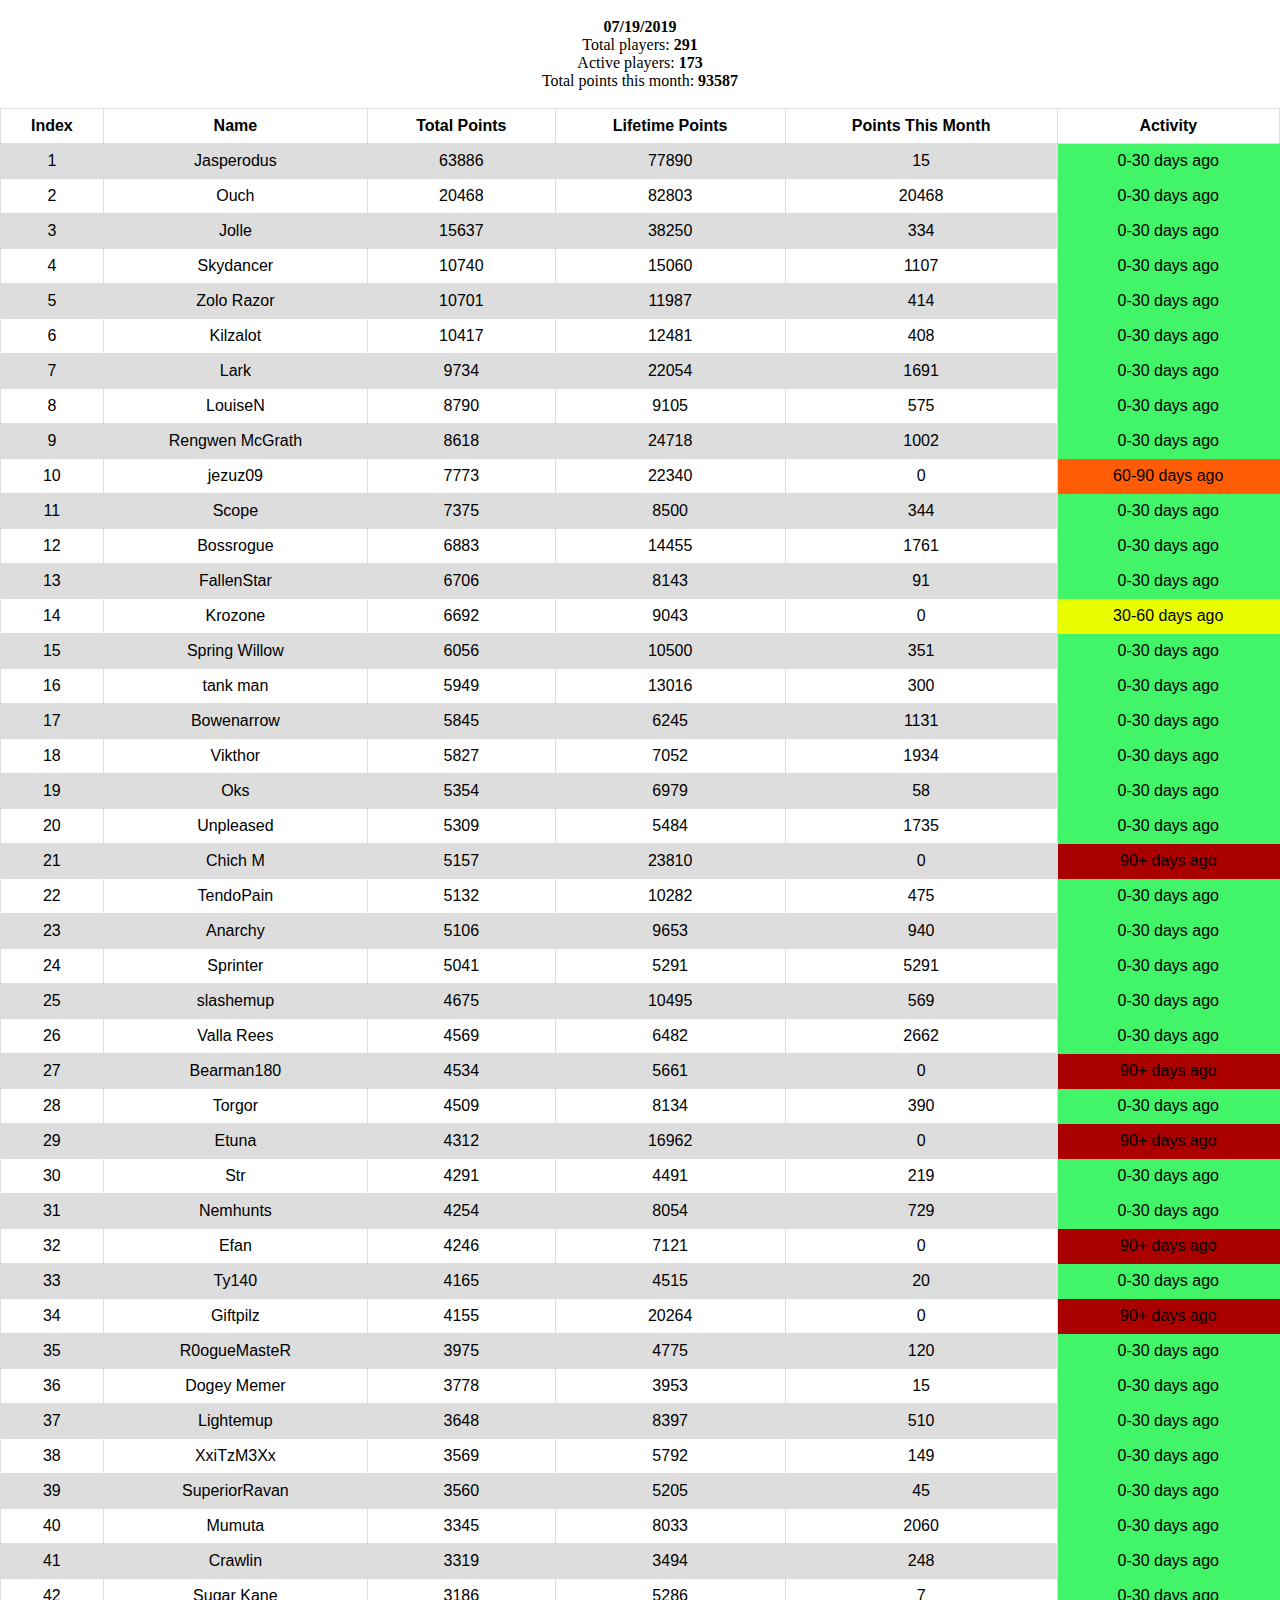
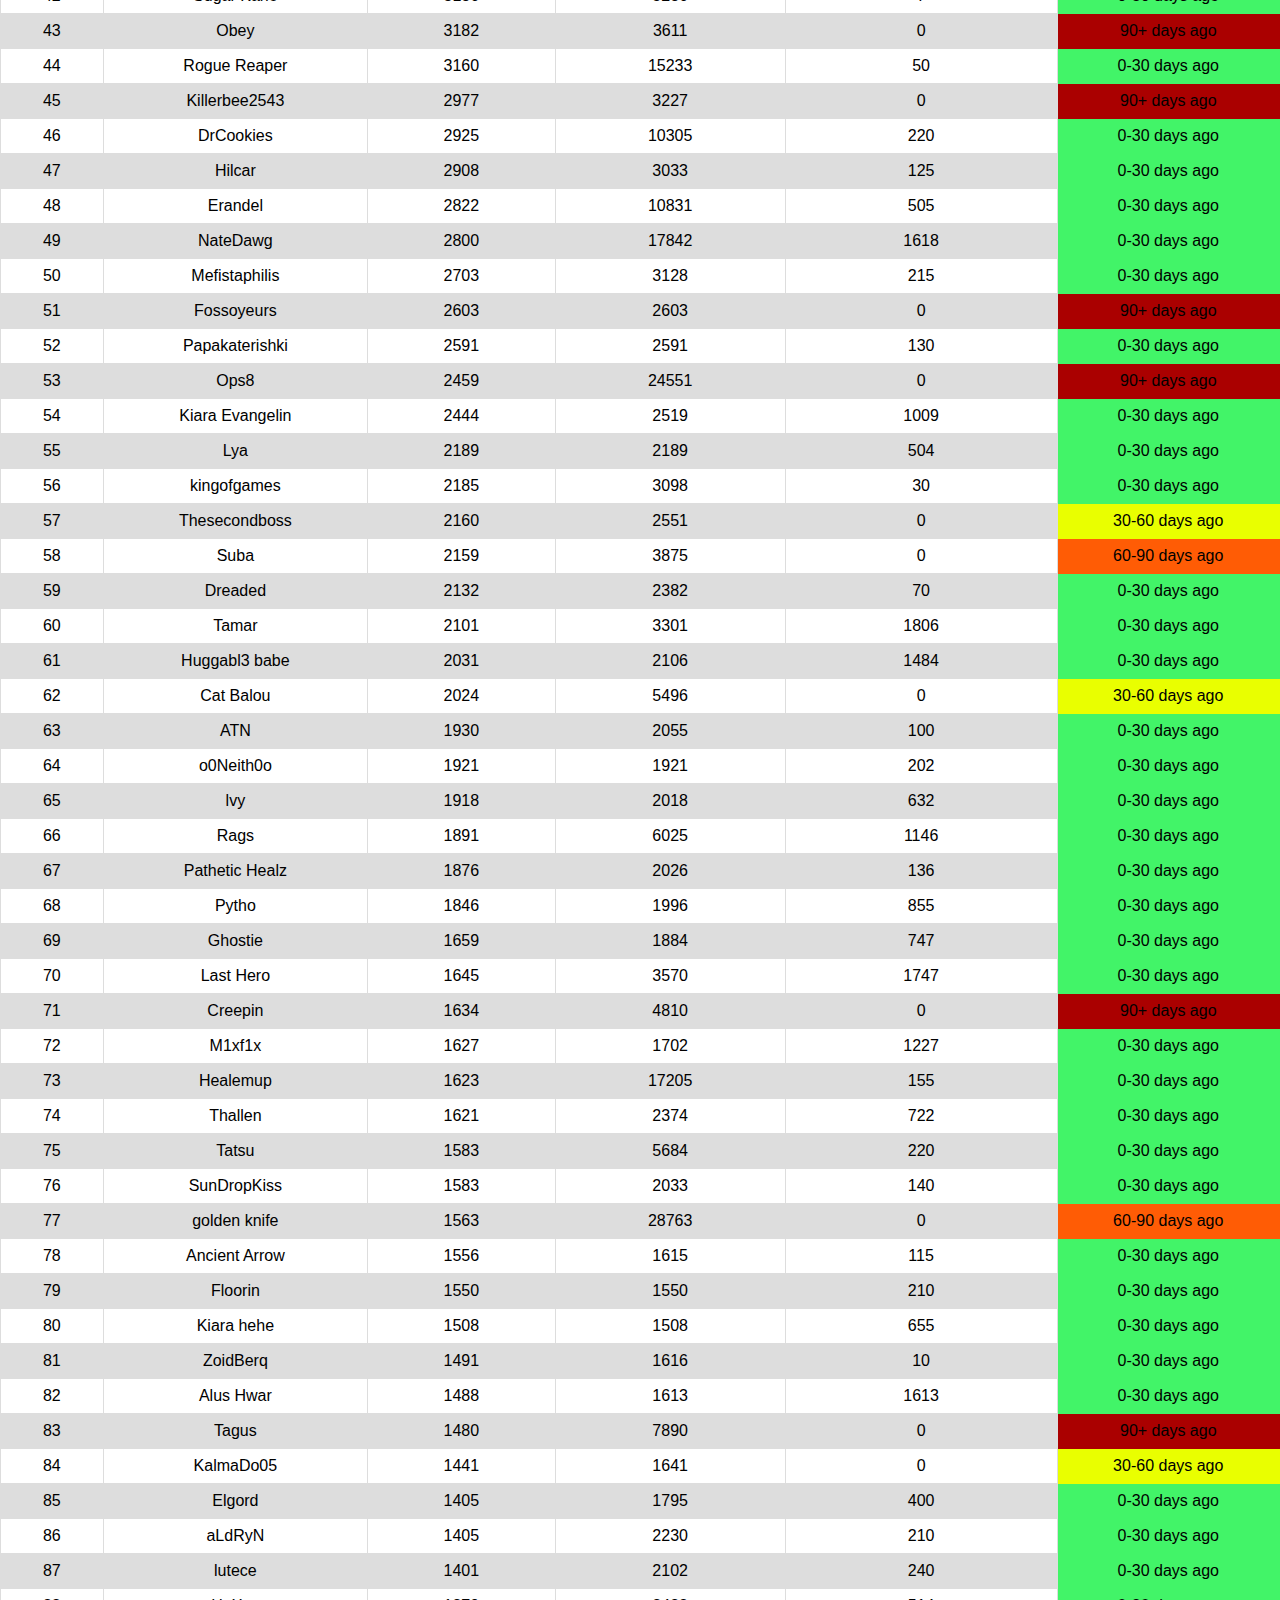
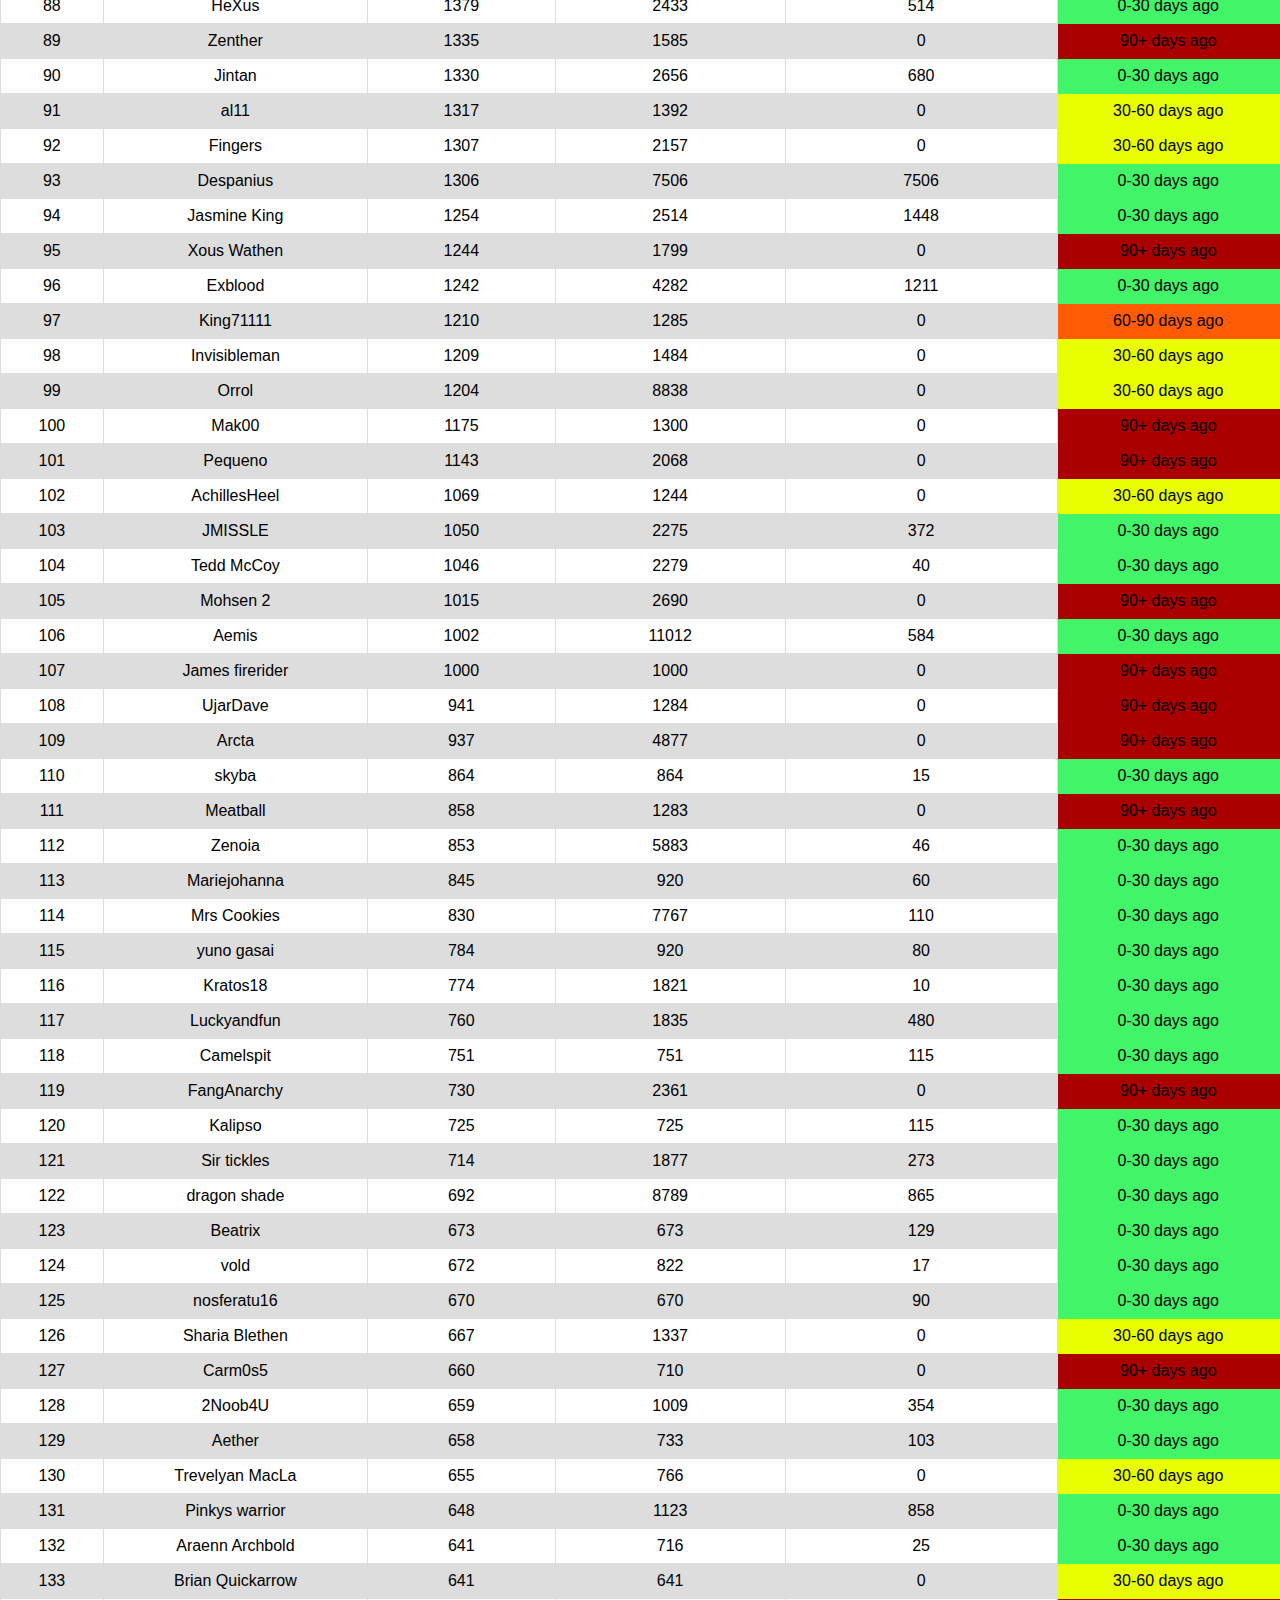
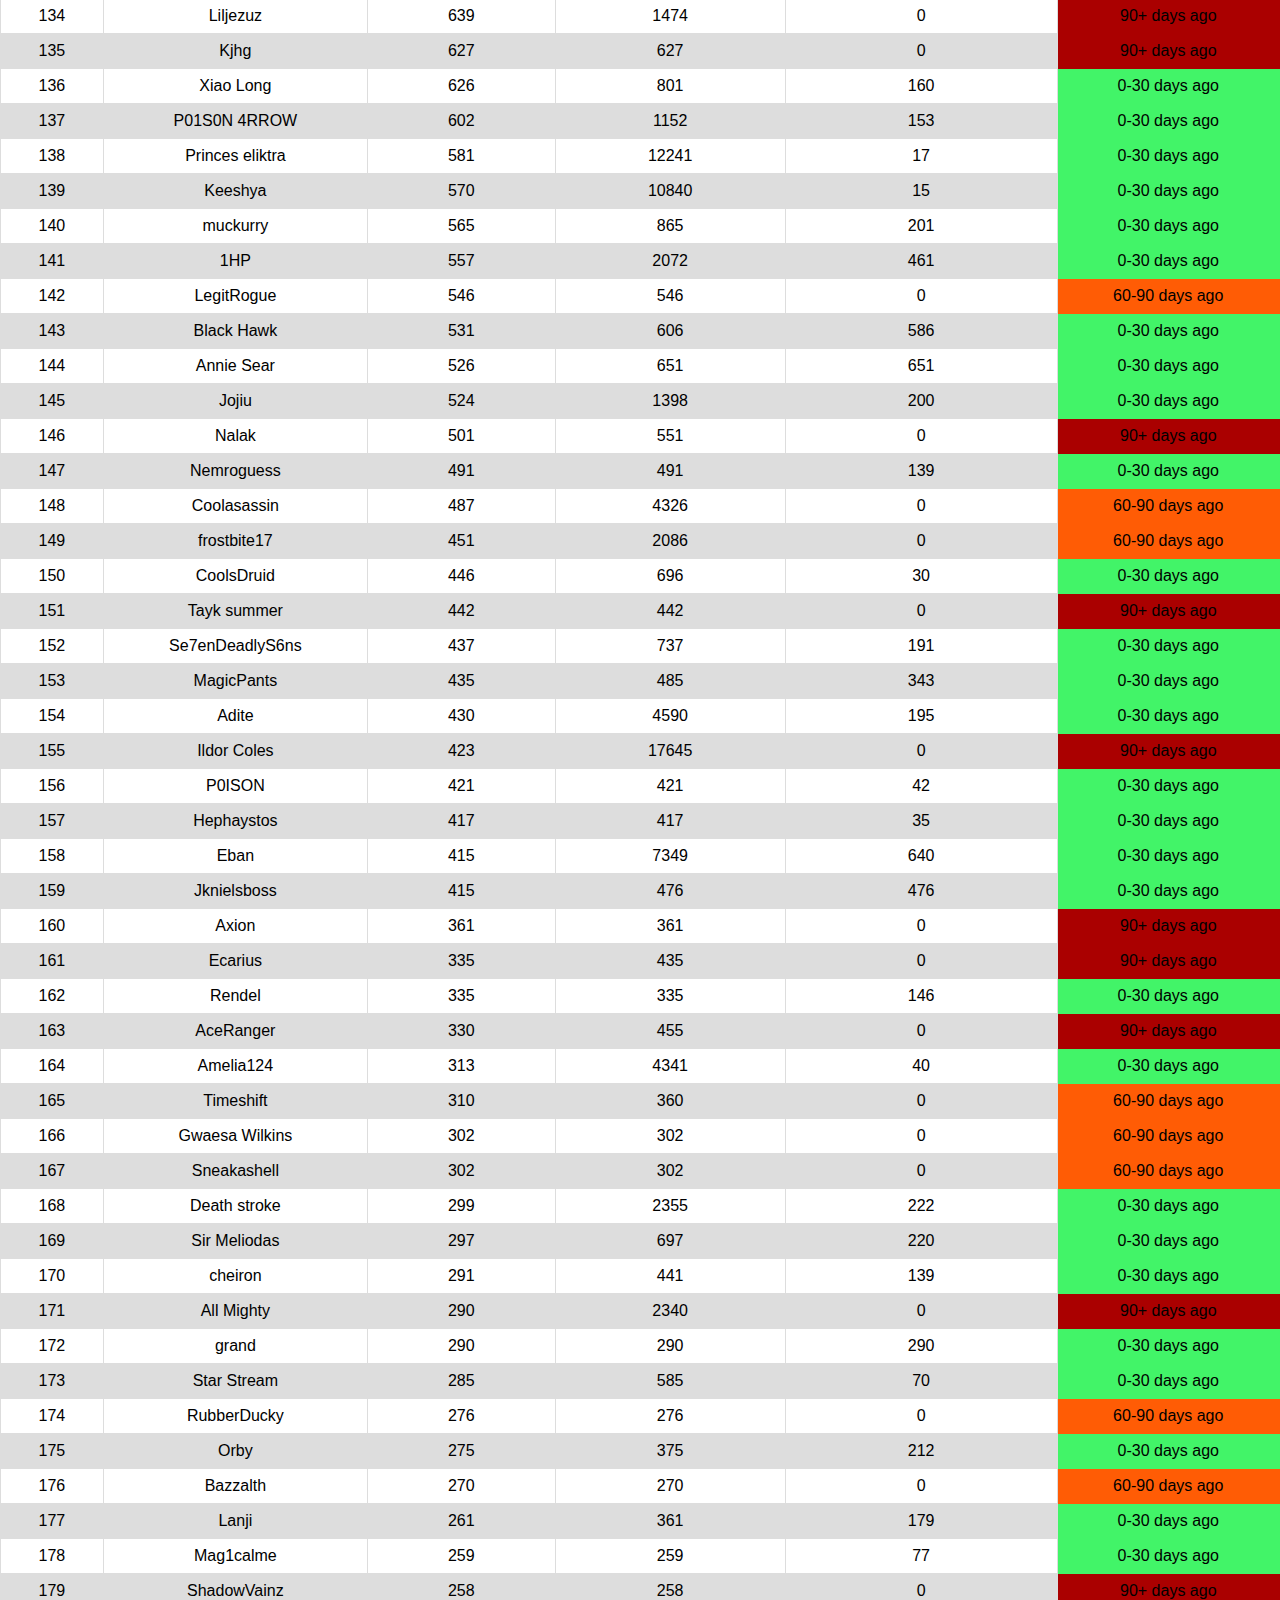
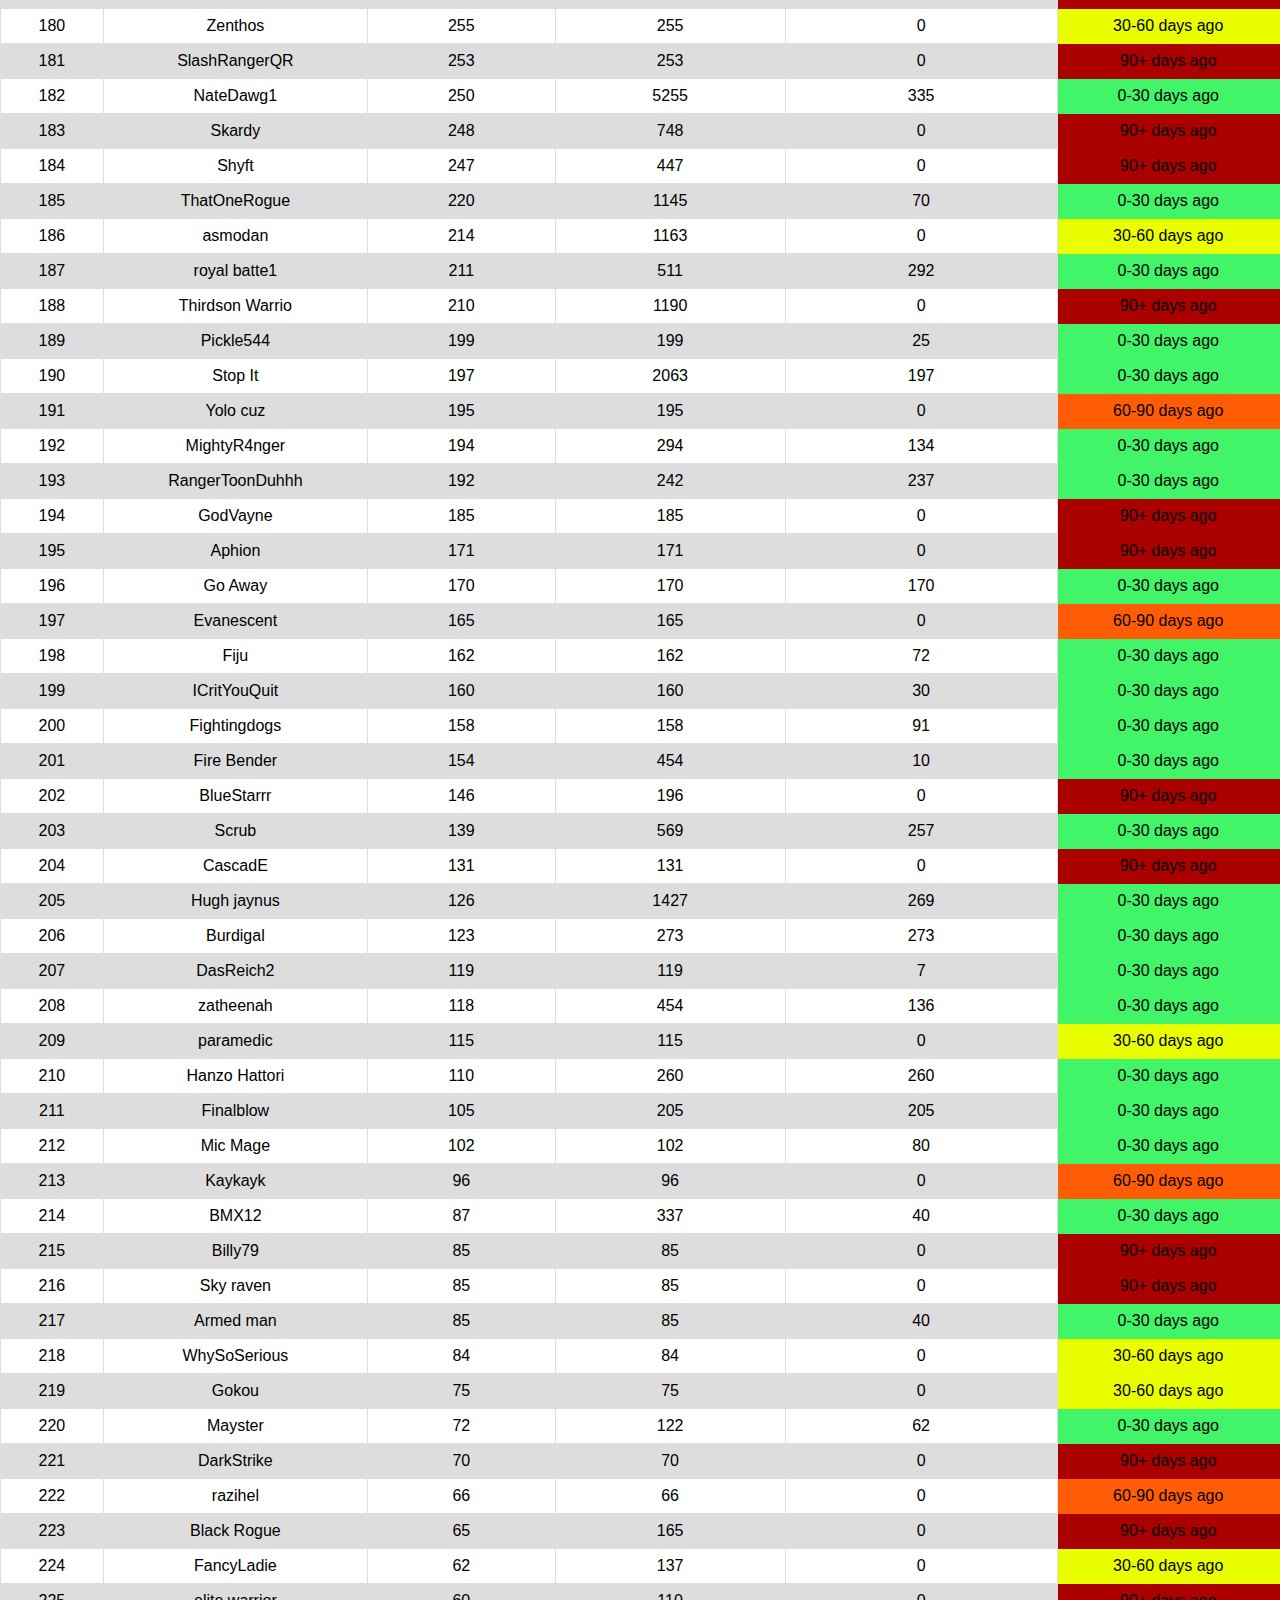
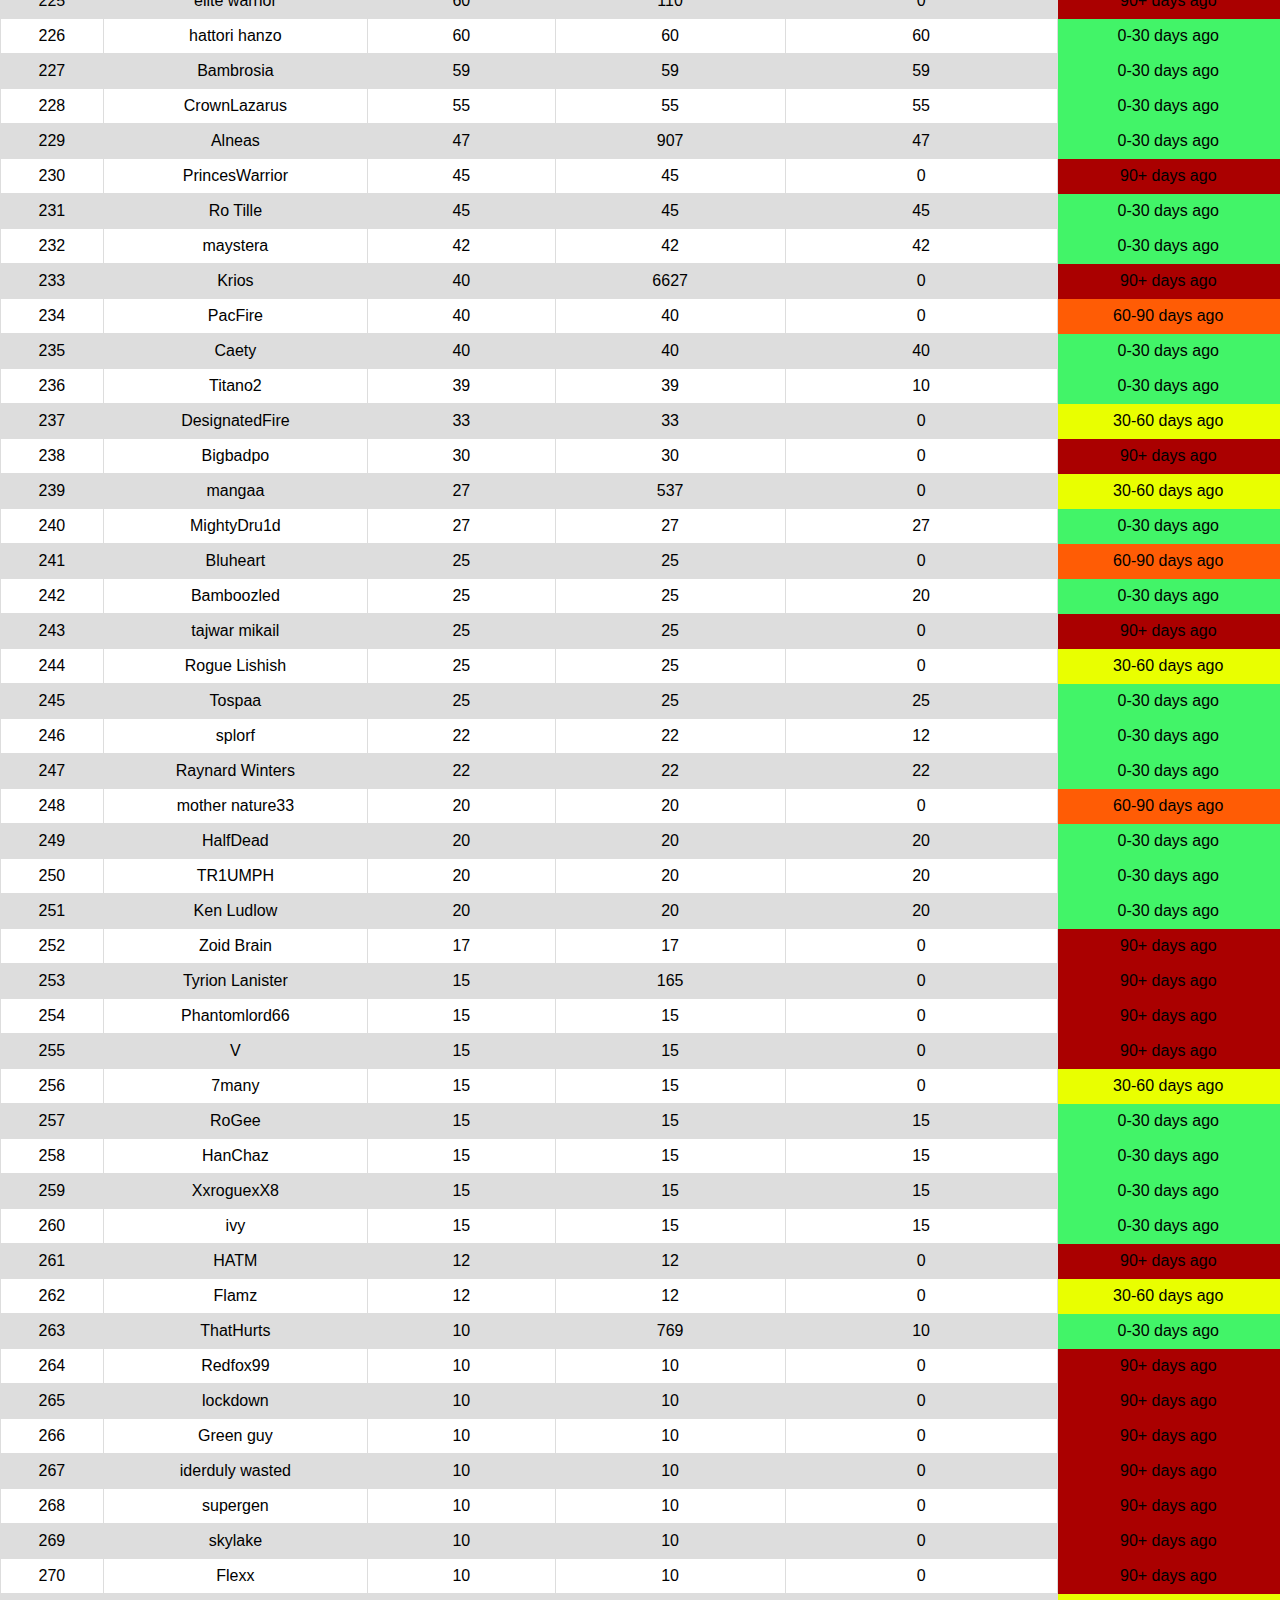
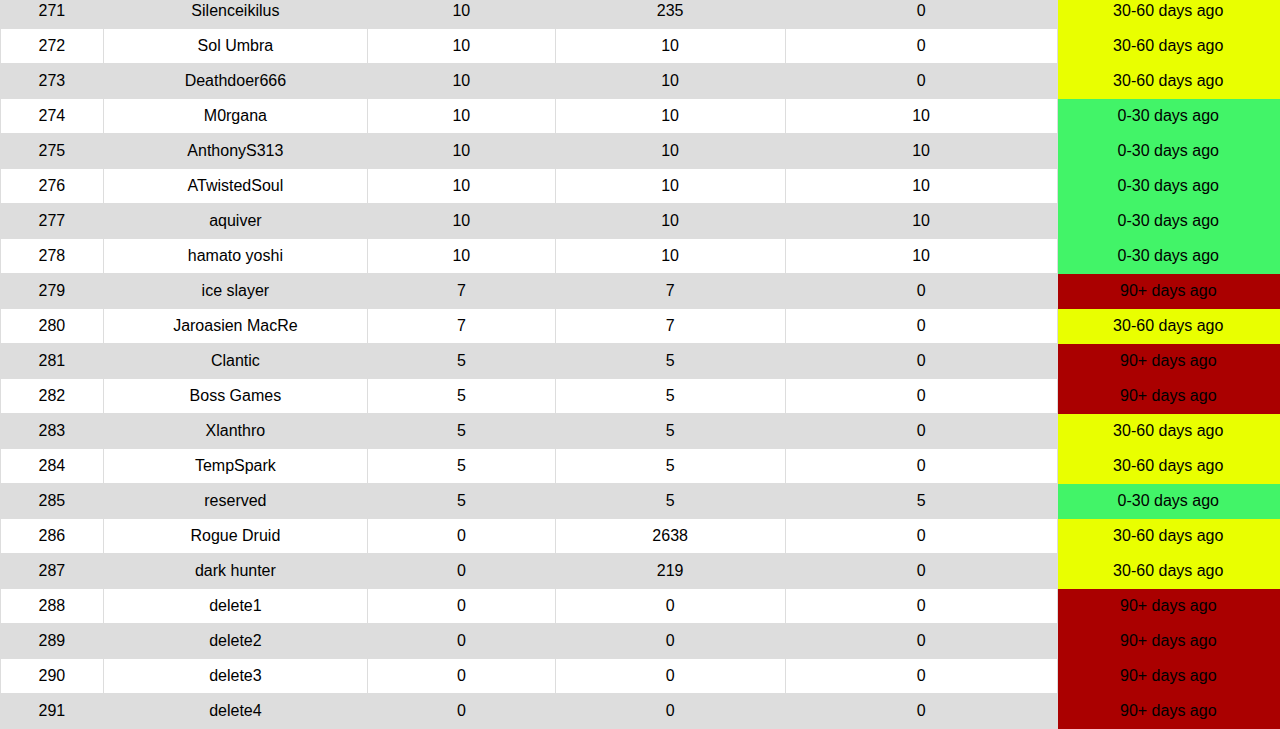
<file: ClanReports/reports/date/07-19-2019.html>
<html><head>
<script src='https://www.kryogenix.org/code/browser/sorttable/sorttable.js'></script><style>
table {font-family: Helvetica;border-collapse: collapse;width: 100%;}
td, th {border: 1px solid #dddddd;text-align: center;padding: 8px;}
tr:nth-child(even) {background-color: #dddddd;}
</style>
</head>
<body style='margin:0'>
<br>
<center>
<b>07/19/2019</b><br>
Total players: <b>291</b>
<br>
Active players: <b>173</b>
<br>
Total points this month: <b>93587</b>
<br>
</center>
</br>
<table class='sortable'>
<tr>
<th>Index</th>
<th>Name</th>
<th>Total Points</th>
<th>Lifetime Points</th>
<th>Points This Month</th>
<th>Activity</th>
</tr>
<tr>
<td>1</td>
<td>Jasperodus</td>
<td>63886</td>
<td>77890</td>
<td>15</td>
<td style='background-color:#42f468;border:1px solid #42f468'>0-30 days ago</td>
</tr>
<tr>
<td>2</td>
<td>Ouch</td>
<td>20468</td>
<td>82803</td>
<td>20468</td>
<td style='background-color:#42f468;border:1px solid #42f468'>0-30 days ago</td>
</tr>
<tr>
<td>3</td>
<td>Jolle</td>
<td>15637</td>
<td>38250</td>
<td>334</td>
<td style='background-color:#42f468;border:1px solid #42f468'>0-30 days ago</td>
</tr>
<tr>
<td>4</td>
<td>Skydancer</td>
<td>10740</td>
<td>15060</td>
<td>1107</td>
<td style='background-color:#42f468;border:1px solid #42f468'>0-30 days ago</td>
</tr>
<tr>
<td>5</td>
<td>Zolo Razor</td>
<td>10701</td>
<td>11987</td>
<td>414</td>
<td style='background-color:#42f468;border:1px solid #42f468'>0-30 days ago</td>
</tr>
<tr>
<td>6</td>
<td>Kilzalot</td>
<td>10417</td>
<td>12481</td>
<td>408</td>
<td style='background-color:#42f468;border:1px solid #42f468'>0-30 days ago</td>
</tr>
<tr>
<td>7</td>
<td>Lark</td>
<td>9734</td>
<td>22054</td>
<td>1691</td>
<td style='background-color:#42f468;border:1px solid #42f468'>0-30 days ago</td>
</tr>
<tr>
<td>8</td>
<td>LouiseN</td>
<td>8790</td>
<td>9105</td>
<td>575</td>
<td style='background-color:#42f468;border:1px solid #42f468'>0-30 days ago</td>
</tr>
<tr>
<td>9</td>
<td>Rengwen McGrath</td>
<td>8618</td>
<td>24718</td>
<td>1002</td>
<td style='background-color:#42f468;border:1px solid #42f468'>0-30 days ago</td>
</tr>
<tr>
<td>10</td>
<td>jezuz09</td>
<td>7773</td>
<td>22340</td>
<td>0</td>
<td style='background-color:#ff5c05;border:1px solid #ff5c05'>60-90 days ago</td>
</tr>
<tr>
<td>11</td>
<td>Scope</td>
<td>7375</td>
<td>8500</td>
<td>344</td>
<td style='background-color:#42f468;border:1px solid #42f468'>0-30 days ago</td>
</tr>
<tr>
<td>12</td>
<td>Bossrogue</td>
<td>6883</td>
<td>14455</td>
<td>1761</td>
<td style='background-color:#42f468;border:1px solid #42f468'>0-30 days ago</td>
</tr>
<tr>
<td>13</td>
<td>FallenStar</td>
<td>6706</td>
<td>8143</td>
<td>91</td>
<td style='background-color:#42f468;border:1px solid #42f468'>0-30 days ago</td>
</tr>
<tr>
<td>14</td>
<td>Krozone</td>
<td>6692</td>
<td>9043</td>
<td>0</td>
<td style='background-color:#e9ff00;border:1px solid #e9ff00'>30-60 days ago</td>
</tr>
<tr>
<td>15</td>
<td>Spring Willow</td>
<td>6056</td>
<td>10500</td>
<td>351</td>
<td style='background-color:#42f468;border:1px solid #42f468'>0-30 days ago</td>
</tr>
<tr>
<td>16</td>
<td>tank man</td>
<td>5949</td>
<td>13016</td>
<td>300</td>
<td style='background-color:#42f468;border:1px solid #42f468'>0-30 days ago</td>
</tr>
<tr>
<td>17</td>
<td>Bowenarrow</td>
<td>5845</td>
<td>6245</td>
<td>1131</td>
<td style='background-color:#42f468;border:1px solid #42f468'>0-30 days ago</td>
</tr>
<tr>
<td>18</td>
<td>Vikthor</td>
<td>5827</td>
<td>7052</td>
<td>1934</td>
<td style='background-color:#42f468;border:1px solid #42f468'>0-30 days ago</td>
</tr>
<tr>
<td>19</td>
<td>Oks</td>
<td>5354</td>
<td>6979</td>
<td>58</td>
<td style='background-color:#42f468;border:1px solid #42f468'>0-30 days ago</td>
</tr>
<tr>
<td>20</td>
<td>Unpleased</td>
<td>5309</td>
<td>5484</td>
<td>1735</td>
<td style='background-color:#42f468;border:1px solid #42f468'>0-30 days ago</td>
</tr>
<tr>
<td>21</td>
<td>Chich M</td>
<td>5157</td>
<td>23810</td>
<td>0</td>
<td style='background-color:#aa0000;border:1px solid #aa0000'>90+ days ago</td>
</tr>
<tr>
<td>22</td>
<td>TendoPain</td>
<td>5132</td>
<td>10282</td>
<td>475</td>
<td style='background-color:#42f468;border:1px solid #42f468'>0-30 days ago</td>
</tr>
<tr>
<td>23</td>
<td>Anarchy</td>
<td>5106</td>
<td>9653</td>
<td>940</td>
<td style='background-color:#42f468;border:1px solid #42f468'>0-30 days ago</td>
</tr>
<tr>
<td>24</td>
<td>Sprinter</td>
<td>5041</td>
<td>5291</td>
<td>5291</td>
<td style='background-color:#42f468;border:1px solid #42f468'>0-30 days ago</td>
</tr>
<tr>
<td>25</td>
<td>slashemup</td>
<td>4675</td>
<td>10495</td>
<td>569</td>
<td style='background-color:#42f468;border:1px solid #42f468'>0-30 days ago</td>
</tr>
<tr>
<td>26</td>
<td>Valla Rees</td>
<td>4569</td>
<td>6482</td>
<td>2662</td>
<td style='background-color:#42f468;border:1px solid #42f468'>0-30 days ago</td>
</tr>
<tr>
<td>27</td>
<td>Bearman180</td>
<td>4534</td>
<td>5661</td>
<td>0</td>
<td style='background-color:#aa0000;border:1px solid #aa0000'>90+ days ago</td>
</tr>
<tr>
<td>28</td>
<td>Torgor</td>
<td>4509</td>
<td>8134</td>
<td>390</td>
<td style='background-color:#42f468;border:1px solid #42f468'>0-30 days ago</td>
</tr>
<tr>
<td>29</td>
<td>Etuna</td>
<td>4312</td>
<td>16962</td>
<td>0</td>
<td style='background-color:#aa0000;border:1px solid #aa0000'>90+ days ago</td>
</tr>
<tr>
<td>30</td>
<td>Str</td>
<td>4291</td>
<td>4491</td>
<td>219</td>
<td style='background-color:#42f468;border:1px solid #42f468'>0-30 days ago</td>
</tr>
<tr>
<td>31</td>
<td>Nemhunts</td>
<td>4254</td>
<td>8054</td>
<td>729</td>
<td style='background-color:#42f468;border:1px solid #42f468'>0-30 days ago</td>
</tr>
<tr>
<td>32</td>
<td>Efan</td>
<td>4246</td>
<td>7121</td>
<td>0</td>
<td style='background-color:#aa0000;border:1px solid #aa0000'>90+ days ago</td>
</tr>
<tr>
<td>33</td>
<td>Ty140</td>
<td>4165</td>
<td>4515</td>
<td>20</td>
<td style='background-color:#42f468;border:1px solid #42f468'>0-30 days ago</td>
</tr>
<tr>
<td>34</td>
<td>Giftpilz</td>
<td>4155</td>
<td>20264</td>
<td>0</td>
<td style='background-color:#aa0000;border:1px solid #aa0000'>90+ days ago</td>
</tr>
<tr>
<td>35</td>
<td>R0ogueMasteR</td>
<td>3975</td>
<td>4775</td>
<td>120</td>
<td style='background-color:#42f468;border:1px solid #42f468'>0-30 days ago</td>
</tr>
<tr>
<td>36</td>
<td>Dogey Memer</td>
<td>3778</td>
<td>3953</td>
<td>15</td>
<td style='background-color:#42f468;border:1px solid #42f468'>0-30 days ago</td>
</tr>
<tr>
<td>37</td>
<td>Lightemup</td>
<td>3648</td>
<td>8397</td>
<td>510</td>
<td style='background-color:#42f468;border:1px solid #42f468'>0-30 days ago</td>
</tr>
<tr>
<td>38</td>
<td>XxiTzM3Xx</td>
<td>3569</td>
<td>5792</td>
<td>149</td>
<td style='background-color:#42f468;border:1px solid #42f468'>0-30 days ago</td>
</tr>
<tr>
<td>39</td>
<td>SuperiorRavan</td>
<td>3560</td>
<td>5205</td>
<td>45</td>
<td style='background-color:#42f468;border:1px solid #42f468'>0-30 days ago</td>
</tr>
<tr>
<td>40</td>
<td>Mumuta</td>
<td>3345</td>
<td>8033</td>
<td>2060</td>
<td style='background-color:#42f468;border:1px solid #42f468'>0-30 days ago</td>
</tr>
<tr>
<td>41</td>
<td>Crawlin</td>
<td>3319</td>
<td>3494</td>
<td>248</td>
<td style='background-color:#42f468;border:1px solid #42f468'>0-30 days ago</td>
</tr>
<tr>
<td>42</td>
<td>Sugar Kane</td>
<td>3186</td>
<td>5286</td>
<td>7</td>
<td style='background-color:#42f468;border:1px solid #42f468'>0-30 days ago</td>
</tr>
<tr>
<td>43</td>
<td>Obey</td>
<td>3182</td>
<td>3611</td>
<td>0</td>
<td style='background-color:#aa0000;border:1px solid #aa0000'>90+ days ago</td>
</tr>
<tr>
<td>44</td>
<td>Rogue Reaper</td>
<td>3160</td>
<td>15233</td>
<td>50</td>
<td style='background-color:#42f468;border:1px solid #42f468'>0-30 days ago</td>
</tr>
<tr>
<td>45</td>
<td>Killerbee2543</td>
<td>2977</td>
<td>3227</td>
<td>0</td>
<td style='background-color:#aa0000;border:1px solid #aa0000'>90+ days ago</td>
</tr>
<tr>
<td>46</td>
<td>DrCookies</td>
<td>2925</td>
<td>10305</td>
<td>220</td>
<td style='background-color:#42f468;border:1px solid #42f468'>0-30 days ago</td>
</tr>
<tr>
<td>47</td>
<td>Hilcar</td>
<td>2908</td>
<td>3033</td>
<td>125</td>
<td style='background-color:#42f468;border:1px solid #42f468'>0-30 days ago</td>
</tr>
<tr>
<td>48</td>
<td>Erandel</td>
<td>2822</td>
<td>10831</td>
<td>505</td>
<td style='background-color:#42f468;border:1px solid #42f468'>0-30 days ago</td>
</tr>
<tr>
<td>49</td>
<td>NateDawg</td>
<td>2800</td>
<td>17842</td>
<td>1618</td>
<td style='background-color:#42f468;border:1px solid #42f468'>0-30 days ago</td>
</tr>
<tr>
<td>50</td>
<td>Mefistaphilis</td>
<td>2703</td>
<td>3128</td>
<td>215</td>
<td style='background-color:#42f468;border:1px solid #42f468'>0-30 days ago</td>
</tr>
<tr>
<td>51</td>
<td>Fossoyeurs</td>
<td>2603</td>
<td>2603</td>
<td>0</td>
<td style='background-color:#aa0000;border:1px solid #aa0000'>90+ days ago</td>
</tr>
<tr>
<td>52</td>
<td>Papakaterishki</td>
<td>2591</td>
<td>2591</td>
<td>130</td>
<td style='background-color:#42f468;border:1px solid #42f468'>0-30 days ago</td>
</tr>
<tr>
<td>53</td>
<td>Ops8</td>
<td>2459</td>
<td>24551</td>
<td>0</td>
<td style='background-color:#aa0000;border:1px solid #aa0000'>90+ days ago</td>
</tr>
<tr>
<td>54</td>
<td>Kiara Evangelin</td>
<td>2444</td>
<td>2519</td>
<td>1009</td>
<td style='background-color:#42f468;border:1px solid #42f468'>0-30 days ago</td>
</tr>
<tr>
<td>55</td>
<td>Lya</td>
<td>2189</td>
<td>2189</td>
<td>504</td>
<td style='background-color:#42f468;border:1px solid #42f468'>0-30 days ago</td>
</tr>
<tr>
<td>56</td>
<td>kingofgames</td>
<td>2185</td>
<td>3098</td>
<td>30</td>
<td style='background-color:#42f468;border:1px solid #42f468'>0-30 days ago</td>
</tr>
<tr>
<td>57</td>
<td>Thesecondboss</td>
<td>2160</td>
<td>2551</td>
<td>0</td>
<td style='background-color:#e9ff00;border:1px solid #e9ff00'>30-60 days ago</td>
</tr>
<tr>
<td>58</td>
<td>Suba</td>
<td>2159</td>
<td>3875</td>
<td>0</td>
<td style='background-color:#ff5c05;border:1px solid #ff5c05'>60-90 days ago</td>
</tr>
<tr>
<td>59</td>
<td>Dreaded</td>
<td>2132</td>
<td>2382</td>
<td>70</td>
<td style='background-color:#42f468;border:1px solid #42f468'>0-30 days ago</td>
</tr>
<tr>
<td>60</td>
<td>Tamar</td>
<td>2101</td>
<td>3301</td>
<td>1806</td>
<td style='background-color:#42f468;border:1px solid #42f468'>0-30 days ago</td>
</tr>
<tr>
<td>61</td>
<td>Huggabl3 babe</td>
<td>2031</td>
<td>2106</td>
<td>1484</td>
<td style='background-color:#42f468;border:1px solid #42f468'>0-30 days ago</td>
</tr>
<tr>
<td>62</td>
<td>Cat Balou</td>
<td>2024</td>
<td>5496</td>
<td>0</td>
<td style='background-color:#e9ff00;border:1px solid #e9ff00'>30-60 days ago</td>
</tr>
<tr>
<td>63</td>
<td>ATN</td>
<td>1930</td>
<td>2055</td>
<td>100</td>
<td style='background-color:#42f468;border:1px solid #42f468'>0-30 days ago</td>
</tr>
<tr>
<td>64</td>
<td>o0Neith0o</td>
<td>1921</td>
<td>1921</td>
<td>202</td>
<td style='background-color:#42f468;border:1px solid #42f468'>0-30 days ago</td>
</tr>
<tr>
<td>65</td>
<td>lvy</td>
<td>1918</td>
<td>2018</td>
<td>632</td>
<td style='background-color:#42f468;border:1px solid #42f468'>0-30 days ago</td>
</tr>
<tr>
<td>66</td>
<td>Rags</td>
<td>1891</td>
<td>6025</td>
<td>1146</td>
<td style='background-color:#42f468;border:1px solid #42f468'>0-30 days ago</td>
</tr>
<tr>
<td>67</td>
<td>Pathetic Healz</td>
<td>1876</td>
<td>2026</td>
<td>136</td>
<td style='background-color:#42f468;border:1px solid #42f468'>0-30 days ago</td>
</tr>
<tr>
<td>68</td>
<td>Pytho</td>
<td>1846</td>
<td>1996</td>
<td>855</td>
<td style='background-color:#42f468;border:1px solid #42f468'>0-30 days ago</td>
</tr>
<tr>
<td>69</td>
<td>Ghostie</td>
<td>1659</td>
<td>1884</td>
<td>747</td>
<td style='background-color:#42f468;border:1px solid #42f468'>0-30 days ago</td>
</tr>
<tr>
<td>70</td>
<td>Last Hero</td>
<td>1645</td>
<td>3570</td>
<td>1747</td>
<td style='background-color:#42f468;border:1px solid #42f468'>0-30 days ago</td>
</tr>
<tr>
<td>71</td>
<td>Creepin</td>
<td>1634</td>
<td>4810</td>
<td>0</td>
<td style='background-color:#aa0000;border:1px solid #aa0000'>90+ days ago</td>
</tr>
<tr>
<td>72</td>
<td>M1xf1x</td>
<td>1627</td>
<td>1702</td>
<td>1227</td>
<td style='background-color:#42f468;border:1px solid #42f468'>0-30 days ago</td>
</tr>
<tr>
<td>73</td>
<td>Healemup</td>
<td>1623</td>
<td>17205</td>
<td>155</td>
<td style='background-color:#42f468;border:1px solid #42f468'>0-30 days ago</td>
</tr>
<tr>
<td>74</td>
<td>Thallen</td>
<td>1621</td>
<td>2374</td>
<td>722</td>
<td style='background-color:#42f468;border:1px solid #42f468'>0-30 days ago</td>
</tr>
<tr>
<td>75</td>
<td>Tatsu</td>
<td>1583</td>
<td>5684</td>
<td>220</td>
<td style='background-color:#42f468;border:1px solid #42f468'>0-30 days ago</td>
</tr>
<tr>
<td>76</td>
<td>SunDropKiss</td>
<td>1583</td>
<td>2033</td>
<td>140</td>
<td style='background-color:#42f468;border:1px solid #42f468'>0-30 days ago</td>
</tr>
<tr>
<td>77</td>
<td>golden knife</td>
<td>1563</td>
<td>28763</td>
<td>0</td>
<td style='background-color:#ff5c05;border:1px solid #ff5c05'>60-90 days ago</td>
</tr>
<tr>
<td>78</td>
<td>Ancient Arrow</td>
<td>1556</td>
<td>1615</td>
<td>115</td>
<td style='background-color:#42f468;border:1px solid #42f468'>0-30 days ago</td>
</tr>
<tr>
<td>79</td>
<td>Floorin</td>
<td>1550</td>
<td>1550</td>
<td>210</td>
<td style='background-color:#42f468;border:1px solid #42f468'>0-30 days ago</td>
</tr>
<tr>
<td>80</td>
<td>Kiara hehe</td>
<td>1508</td>
<td>1508</td>
<td>655</td>
<td style='background-color:#42f468;border:1px solid #42f468'>0-30 days ago</td>
</tr>
<tr>
<td>81</td>
<td>ZoidBerq</td>
<td>1491</td>
<td>1616</td>
<td>10</td>
<td style='background-color:#42f468;border:1px solid #42f468'>0-30 days ago</td>
</tr>
<tr>
<td>82</td>
<td>Alus Hwar</td>
<td>1488</td>
<td>1613</td>
<td>1613</td>
<td style='background-color:#42f468;border:1px solid #42f468'>0-30 days ago</td>
</tr>
<tr>
<td>83</td>
<td>Tagus</td>
<td>1480</td>
<td>7890</td>
<td>0</td>
<td style='background-color:#aa0000;border:1px solid #aa0000'>90+ days ago</td>
</tr>
<tr>
<td>84</td>
<td>KalmaDo05</td>
<td>1441</td>
<td>1641</td>
<td>0</td>
<td style='background-color:#e9ff00;border:1px solid #e9ff00'>30-60 days ago</td>
</tr>
<tr>
<td>85</td>
<td>Elgord</td>
<td>1405</td>
<td>1795</td>
<td>400</td>
<td style='background-color:#42f468;border:1px solid #42f468'>0-30 days ago</td>
</tr>
<tr>
<td>86</td>
<td>aLdRyN</td>
<td>1405</td>
<td>2230</td>
<td>210</td>
<td style='background-color:#42f468;border:1px solid #42f468'>0-30 days ago</td>
</tr>
<tr>
<td>87</td>
<td>lutece</td>
<td>1401</td>
<td>2102</td>
<td>240</td>
<td style='background-color:#42f468;border:1px solid #42f468'>0-30 days ago</td>
</tr>
<tr>
<td>88</td>
<td>HeXus</td>
<td>1379</td>
<td>2433</td>
<td>514</td>
<td style='background-color:#42f468;border:1px solid #42f468'>0-30 days ago</td>
</tr>
<tr>
<td>89</td>
<td>Zenther</td>
<td>1335</td>
<td>1585</td>
<td>0</td>
<td style='background-color:#aa0000;border:1px solid #aa0000'>90+ days ago</td>
</tr>
<tr>
<td>90</td>
<td>Jintan</td>
<td>1330</td>
<td>2656</td>
<td>680</td>
<td style='background-color:#42f468;border:1px solid #42f468'>0-30 days ago</td>
</tr>
<tr>
<td>91</td>
<td>al11</td>
<td>1317</td>
<td>1392</td>
<td>0</td>
<td style='background-color:#e9ff00;border:1px solid #e9ff00'>30-60 days ago</td>
</tr>
<tr>
<td>92</td>
<td>Fingers</td>
<td>1307</td>
<td>2157</td>
<td>0</td>
<td style='background-color:#e9ff00;border:1px solid #e9ff00'>30-60 days ago</td>
</tr>
<tr>
<td>93</td>
<td>Despanius</td>
<td>1306</td>
<td>7506</td>
<td>7506</td>
<td style='background-color:#42f468;border:1px solid #42f468'>0-30 days ago</td>
</tr>
<tr>
<td>94</td>
<td>Jasmine King</td>
<td>1254</td>
<td>2514</td>
<td>1448</td>
<td style='background-color:#42f468;border:1px solid #42f468'>0-30 days ago</td>
</tr>
<tr>
<td>95</td>
<td>Xous Wathen</td>
<td>1244</td>
<td>1799</td>
<td>0</td>
<td style='background-color:#aa0000;border:1px solid #aa0000'>90+ days ago</td>
</tr>
<tr>
<td>96</td>
<td>Exblood</td>
<td>1242</td>
<td>4282</td>
<td>1211</td>
<td style='background-color:#42f468;border:1px solid #42f468'>0-30 days ago</td>
</tr>
<tr>
<td>97</td>
<td>King71111</td>
<td>1210</td>
<td>1285</td>
<td>0</td>
<td style='background-color:#ff5c05;border:1px solid #ff5c05'>60-90 days ago</td>
</tr>
<tr>
<td>98</td>
<td>Invisibleman</td>
<td>1209</td>
<td>1484</td>
<td>0</td>
<td style='background-color:#e9ff00;border:1px solid #e9ff00'>30-60 days ago</td>
</tr>
<tr>
<td>99</td>
<td>Orrol</td>
<td>1204</td>
<td>8838</td>
<td>0</td>
<td style='background-color:#e9ff00;border:1px solid #e9ff00'>30-60 days ago</td>
</tr>
<tr>
<td>100</td>
<td>Mak00</td>
<td>1175</td>
<td>1300</td>
<td>0</td>
<td style='background-color:#aa0000;border:1px solid #aa0000'>90+ days ago</td>
</tr>
<tr>
<td>101</td>
<td>Pequeno</td>
<td>1143</td>
<td>2068</td>
<td>0</td>
<td style='background-color:#aa0000;border:1px solid #aa0000'>90+ days ago</td>
</tr>
<tr>
<td>102</td>
<td>AchillesHeel</td>
<td>1069</td>
<td>1244</td>
<td>0</td>
<td style='background-color:#e9ff00;border:1px solid #e9ff00'>30-60 days ago</td>
</tr>
<tr>
<td>103</td>
<td>JMISSLE</td>
<td>1050</td>
<td>2275</td>
<td>372</td>
<td style='background-color:#42f468;border:1px solid #42f468'>0-30 days ago</td>
</tr>
<tr>
<td>104</td>
<td>Tedd McCoy</td>
<td>1046</td>
<td>2279</td>
<td>40</td>
<td style='background-color:#42f468;border:1px solid #42f468'>0-30 days ago</td>
</tr>
<tr>
<td>105</td>
<td>Mohsen 2</td>
<td>1015</td>
<td>2690</td>
<td>0</td>
<td style='background-color:#aa0000;border:1px solid #aa0000'>90+ days ago</td>
</tr>
<tr>
<td>106</td>
<td>Aemis</td>
<td>1002</td>
<td>11012</td>
<td>584</td>
<td style='background-color:#42f468;border:1px solid #42f468'>0-30 days ago</td>
</tr>
<tr>
<td>107</td>
<td>James firerider</td>
<td>1000</td>
<td>1000</td>
<td>0</td>
<td style='background-color:#aa0000;border:1px solid #aa0000'>90+ days ago</td>
</tr>
<tr>
<td>108</td>
<td>UjarDave</td>
<td>941</td>
<td>1284</td>
<td>0</td>
<td style='background-color:#aa0000;border:1px solid #aa0000'>90+ days ago</td>
</tr>
<tr>
<td>109</td>
<td>Arcta</td>
<td>937</td>
<td>4877</td>
<td>0</td>
<td style='background-color:#aa0000;border:1px solid #aa0000'>90+ days ago</td>
</tr>
<tr>
<td>110</td>
<td>skyba</td>
<td>864</td>
<td>864</td>
<td>15</td>
<td style='background-color:#42f468;border:1px solid #42f468'>0-30 days ago</td>
</tr>
<tr>
<td>111</td>
<td>Meatball</td>
<td>858</td>
<td>1283</td>
<td>0</td>
<td style='background-color:#aa0000;border:1px solid #aa0000'>90+ days ago</td>
</tr>
<tr>
<td>112</td>
<td>Zenoia</td>
<td>853</td>
<td>5883</td>
<td>46</td>
<td style='background-color:#42f468;border:1px solid #42f468'>0-30 days ago</td>
</tr>
<tr>
<td>113</td>
<td>Mariejohanna</td>
<td>845</td>
<td>920</td>
<td>60</td>
<td style='background-color:#42f468;border:1px solid #42f468'>0-30 days ago</td>
</tr>
<tr>
<td>114</td>
<td>Mrs Cookies</td>
<td>830</td>
<td>7767</td>
<td>110</td>
<td style='background-color:#42f468;border:1px solid #42f468'>0-30 days ago</td>
</tr>
<tr>
<td>115</td>
<td>yuno gasai</td>
<td>784</td>
<td>920</td>
<td>80</td>
<td style='background-color:#42f468;border:1px solid #42f468'>0-30 days ago</td>
</tr>
<tr>
<td>116</td>
<td>Kratos18</td>
<td>774</td>
<td>1821</td>
<td>10</td>
<td style='background-color:#42f468;border:1px solid #42f468'>0-30 days ago</td>
</tr>
<tr>
<td>117</td>
<td>Luckyandfun</td>
<td>760</td>
<td>1835</td>
<td>480</td>
<td style='background-color:#42f468;border:1px solid #42f468'>0-30 days ago</td>
</tr>
<tr>
<td>118</td>
<td>Camelspit</td>
<td>751</td>
<td>751</td>
<td>115</td>
<td style='background-color:#42f468;border:1px solid #42f468'>0-30 days ago</td>
</tr>
<tr>
<td>119</td>
<td>FangAnarchy</td>
<td>730</td>
<td>2361</td>
<td>0</td>
<td style='background-color:#aa0000;border:1px solid #aa0000'>90+ days ago</td>
</tr>
<tr>
<td>120</td>
<td>Kalipso</td>
<td>725</td>
<td>725</td>
<td>115</td>
<td style='background-color:#42f468;border:1px solid #42f468'>0-30 days ago</td>
</tr>
<tr>
<td>121</td>
<td>Sir tickles</td>
<td>714</td>
<td>1877</td>
<td>273</td>
<td style='background-color:#42f468;border:1px solid #42f468'>0-30 days ago</td>
</tr>
<tr>
<td>122</td>
<td>dragon shade</td>
<td>692</td>
<td>8789</td>
<td>865</td>
<td style='background-color:#42f468;border:1px solid #42f468'>0-30 days ago</td>
</tr>
<tr>
<td>123</td>
<td>Beatrix</td>
<td>673</td>
<td>673</td>
<td>129</td>
<td style='background-color:#42f468;border:1px solid #42f468'>0-30 days ago</td>
</tr>
<tr>
<td>124</td>
<td>vold</td>
<td>672</td>
<td>822</td>
<td>17</td>
<td style='background-color:#42f468;border:1px solid #42f468'>0-30 days ago</td>
</tr>
<tr>
<td>125</td>
<td>nosferatu16</td>
<td>670</td>
<td>670</td>
<td>90</td>
<td style='background-color:#42f468;border:1px solid #42f468'>0-30 days ago</td>
</tr>
<tr>
<td>126</td>
<td>Sharia Blethen</td>
<td>667</td>
<td>1337</td>
<td>0</td>
<td style='background-color:#e9ff00;border:1px solid #e9ff00'>30-60 days ago</td>
</tr>
<tr>
<td>127</td>
<td>Carm0s5</td>
<td>660</td>
<td>710</td>
<td>0</td>
<td style='background-color:#aa0000;border:1px solid #aa0000'>90+ days ago</td>
</tr>
<tr>
<td>128</td>
<td>2Noob4U</td>
<td>659</td>
<td>1009</td>
<td>354</td>
<td style='background-color:#42f468;border:1px solid #42f468'>0-30 days ago</td>
</tr>
<tr>
<td>129</td>
<td>Aether</td>
<td>658</td>
<td>733</td>
<td>103</td>
<td style='background-color:#42f468;border:1px solid #42f468'>0-30 days ago</td>
</tr>
<tr>
<td>130</td>
<td>Trevelyan MacLa</td>
<td>655</td>
<td>766</td>
<td>0</td>
<td style='background-color:#e9ff00;border:1px solid #e9ff00'>30-60 days ago</td>
</tr>
<tr>
<td>131</td>
<td>Pinkys warrior</td>
<td>648</td>
<td>1123</td>
<td>858</td>
<td style='background-color:#42f468;border:1px solid #42f468'>0-30 days ago</td>
</tr>
<tr>
<td>132</td>
<td>Araenn Archbold</td>
<td>641</td>
<td>716</td>
<td>25</td>
<td style='background-color:#42f468;border:1px solid #42f468'>0-30 days ago</td>
</tr>
<tr>
<td>133</td>
<td>Brian Quickarrow</td>
<td>641</td>
<td>641</td>
<td>0</td>
<td style='background-color:#e9ff00;border:1px solid #e9ff00'>30-60 days ago</td>
</tr>
<tr>
<td>134</td>
<td>Liljezuz</td>
<td>639</td>
<td>1474</td>
<td>0</td>
<td style='background-color:#aa0000;border:1px solid #aa0000'>90+ days ago</td>
</tr>
<tr>
<td>135</td>
<td>Kjhg</td>
<td>627</td>
<td>627</td>
<td>0</td>
<td style='background-color:#aa0000;border:1px solid #aa0000'>90+ days ago</td>
</tr>
<tr>
<td>136</td>
<td>Xiao Long</td>
<td>626</td>
<td>801</td>
<td>160</td>
<td style='background-color:#42f468;border:1px solid #42f468'>0-30 days ago</td>
</tr>
<tr>
<td>137</td>
<td>P01S0N 4RROW</td>
<td>602</td>
<td>1152</td>
<td>153</td>
<td style='background-color:#42f468;border:1px solid #42f468'>0-30 days ago</td>
</tr>
<tr>
<td>138</td>
<td>Princes eliktra</td>
<td>581</td>
<td>12241</td>
<td>17</td>
<td style='background-color:#42f468;border:1px solid #42f468'>0-30 days ago</td>
</tr>
<tr>
<td>139</td>
<td>Keeshya</td>
<td>570</td>
<td>10840</td>
<td>15</td>
<td style='background-color:#42f468;border:1px solid #42f468'>0-30 days ago</td>
</tr>
<tr>
<td>140</td>
<td>muckurry</td>
<td>565</td>
<td>865</td>
<td>201</td>
<td style='background-color:#42f468;border:1px solid #42f468'>0-30 days ago</td>
</tr>
<tr>
<td>141</td>
<td>1HP</td>
<td>557</td>
<td>2072</td>
<td>461</td>
<td style='background-color:#42f468;border:1px solid #42f468'>0-30 days ago</td>
</tr>
<tr>
<td>142</td>
<td>LegitRogue</td>
<td>546</td>
<td>546</td>
<td>0</td>
<td style='background-color:#ff5c05;border:1px solid #ff5c05'>60-90 days ago</td>
</tr>
<tr>
<td>143</td>
<td>Black Hawk</td>
<td>531</td>
<td>606</td>
<td>586</td>
<td style='background-color:#42f468;border:1px solid #42f468'>0-30 days ago</td>
</tr>
<tr>
<td>144</td>
<td>Annie Sear</td>
<td>526</td>
<td>651</td>
<td>651</td>
<td style='background-color:#42f468;border:1px solid #42f468'>0-30 days ago</td>
</tr>
<tr>
<td>145</td>
<td>Jojiu</td>
<td>524</td>
<td>1398</td>
<td>200</td>
<td style='background-color:#42f468;border:1px solid #42f468'>0-30 days ago</td>
</tr>
<tr>
<td>146</td>
<td>Nalak</td>
<td>501</td>
<td>551</td>
<td>0</td>
<td style='background-color:#aa0000;border:1px solid #aa0000'>90+ days ago</td>
</tr>
<tr>
<td>147</td>
<td>Nemroguess</td>
<td>491</td>
<td>491</td>
<td>139</td>
<td style='background-color:#42f468;border:1px solid #42f468'>0-30 days ago</td>
</tr>
<tr>
<td>148</td>
<td>Coolasassin</td>
<td>487</td>
<td>4326</td>
<td>0</td>
<td style='background-color:#ff5c05;border:1px solid #ff5c05'>60-90 days ago</td>
</tr>
<tr>
<td>149</td>
<td>frostbite17</td>
<td>451</td>
<td>2086</td>
<td>0</td>
<td style='background-color:#ff5c05;border:1px solid #ff5c05'>60-90 days ago</td>
</tr>
<tr>
<td>150</td>
<td>CoolsDruid</td>
<td>446</td>
<td>696</td>
<td>30</td>
<td style='background-color:#42f468;border:1px solid #42f468'>0-30 days ago</td>
</tr>
<tr>
<td>151</td>
<td>Tayk summer</td>
<td>442</td>
<td>442</td>
<td>0</td>
<td style='background-color:#aa0000;border:1px solid #aa0000'>90+ days ago</td>
</tr>
<tr>
<td>152</td>
<td>Se7enDeadlyS6ns</td>
<td>437</td>
<td>737</td>
<td>191</td>
<td style='background-color:#42f468;border:1px solid #42f468'>0-30 days ago</td>
</tr>
<tr>
<td>153</td>
<td>MagicPants</td>
<td>435</td>
<td>485</td>
<td>343</td>
<td style='background-color:#42f468;border:1px solid #42f468'>0-30 days ago</td>
</tr>
<tr>
<td>154</td>
<td>Adite</td>
<td>430</td>
<td>4590</td>
<td>195</td>
<td style='background-color:#42f468;border:1px solid #42f468'>0-30 days ago</td>
</tr>
<tr>
<td>155</td>
<td>Ildor Coles</td>
<td>423</td>
<td>17645</td>
<td>0</td>
<td style='background-color:#aa0000;border:1px solid #aa0000'>90+ days ago</td>
</tr>
<tr>
<td>156</td>
<td>P0ISON</td>
<td>421</td>
<td>421</td>
<td>42</td>
<td style='background-color:#42f468;border:1px solid #42f468'>0-30 days ago</td>
</tr>
<tr>
<td>157</td>
<td>Hephaystos</td>
<td>417</td>
<td>417</td>
<td>35</td>
<td style='background-color:#42f468;border:1px solid #42f468'>0-30 days ago</td>
</tr>
<tr>
<td>158</td>
<td>Eban</td>
<td>415</td>
<td>7349</td>
<td>640</td>
<td style='background-color:#42f468;border:1px solid #42f468'>0-30 days ago</td>
</tr>
<tr>
<td>159</td>
<td>Jknielsboss</td>
<td>415</td>
<td>476</td>
<td>476</td>
<td style='background-color:#42f468;border:1px solid #42f468'>0-30 days ago</td>
</tr>
<tr>
<td>160</td>
<td>Axion</td>
<td>361</td>
<td>361</td>
<td>0</td>
<td style='background-color:#aa0000;border:1px solid #aa0000'>90+ days ago</td>
</tr>
<tr>
<td>161</td>
<td>Ecarius</td>
<td>335</td>
<td>435</td>
<td>0</td>
<td style='background-color:#aa0000;border:1px solid #aa0000'>90+ days ago</td>
</tr>
<tr>
<td>162</td>
<td>Rendel</td>
<td>335</td>
<td>335</td>
<td>146</td>
<td style='background-color:#42f468;border:1px solid #42f468'>0-30 days ago</td>
</tr>
<tr>
<td>163</td>
<td>AceRanger</td>
<td>330</td>
<td>455</td>
<td>0</td>
<td style='background-color:#aa0000;border:1px solid #aa0000'>90+ days ago</td>
</tr>
<tr>
<td>164</td>
<td>Amelia124</td>
<td>313</td>
<td>4341</td>
<td>40</td>
<td style='background-color:#42f468;border:1px solid #42f468'>0-30 days ago</td>
</tr>
<tr>
<td>165</td>
<td>Timeshift</td>
<td>310</td>
<td>360</td>
<td>0</td>
<td style='background-color:#ff5c05;border:1px solid #ff5c05'>60-90 days ago</td>
</tr>
<tr>
<td>166</td>
<td>Gwaesa Wilkins</td>
<td>302</td>
<td>302</td>
<td>0</td>
<td style='background-color:#ff5c05;border:1px solid #ff5c05'>60-90 days ago</td>
</tr>
<tr>
<td>167</td>
<td>Sneakashell</td>
<td>302</td>
<td>302</td>
<td>0</td>
<td style='background-color:#ff5c05;border:1px solid #ff5c05'>60-90 days ago</td>
</tr>
<tr>
<td>168</td>
<td>Death stroke</td>
<td>299</td>
<td>2355</td>
<td>222</td>
<td style='background-color:#42f468;border:1px solid #42f468'>0-30 days ago</td>
</tr>
<tr>
<td>169</td>
<td>Sir Meliodas</td>
<td>297</td>
<td>697</td>
<td>220</td>
<td style='background-color:#42f468;border:1px solid #42f468'>0-30 days ago</td>
</tr>
<tr>
<td>170</td>
<td>cheiron</td>
<td>291</td>
<td>441</td>
<td>139</td>
<td style='background-color:#42f468;border:1px solid #42f468'>0-30 days ago</td>
</tr>
<tr>
<td>171</td>
<td>All Mighty</td>
<td>290</td>
<td>2340</td>
<td>0</td>
<td style='background-color:#aa0000;border:1px solid #aa0000'>90+ days ago</td>
</tr>
<tr>
<td>172</td>
<td>grand</td>
<td>290</td>
<td>290</td>
<td>290</td>
<td style='background-color:#42f468;border:1px solid #42f468'>0-30 days ago</td>
</tr>
<tr>
<td>173</td>
<td>Star Stream</td>
<td>285</td>
<td>585</td>
<td>70</td>
<td style='background-color:#42f468;border:1px solid #42f468'>0-30 days ago</td>
</tr>
<tr>
<td>174</td>
<td>RubberDucky</td>
<td>276</td>
<td>276</td>
<td>0</td>
<td style='background-color:#ff5c05;border:1px solid #ff5c05'>60-90 days ago</td>
</tr>
<tr>
<td>175</td>
<td>Orby</td>
<td>275</td>
<td>375</td>
<td>212</td>
<td style='background-color:#42f468;border:1px solid #42f468'>0-30 days ago</td>
</tr>
<tr>
<td>176</td>
<td>Bazzalth</td>
<td>270</td>
<td>270</td>
<td>0</td>
<td style='background-color:#ff5c05;border:1px solid #ff5c05'>60-90 days ago</td>
</tr>
<tr>
<td>177</td>
<td>Lanji</td>
<td>261</td>
<td>361</td>
<td>179</td>
<td style='background-color:#42f468;border:1px solid #42f468'>0-30 days ago</td>
</tr>
<tr>
<td>178</td>
<td>Mag1calme</td>
<td>259</td>
<td>259</td>
<td>77</td>
<td style='background-color:#42f468;border:1px solid #42f468'>0-30 days ago</td>
</tr>
<tr>
<td>179</td>
<td>ShadowVainz</td>
<td>258</td>
<td>258</td>
<td>0</td>
<td style='background-color:#aa0000;border:1px solid #aa0000'>90+ days ago</td>
</tr>
<tr>
<td>180</td>
<td>Zenthos</td>
<td>255</td>
<td>255</td>
<td>0</td>
<td style='background-color:#e9ff00;border:1px solid #e9ff00'>30-60 days ago</td>
</tr>
<tr>
<td>181</td>
<td>SlashRangerQR</td>
<td>253</td>
<td>253</td>
<td>0</td>
<td style='background-color:#aa0000;border:1px solid #aa0000'>90+ days ago</td>
</tr>
<tr>
<td>182</td>
<td>NateDawg1</td>
<td>250</td>
<td>5255</td>
<td>335</td>
<td style='background-color:#42f468;border:1px solid #42f468'>0-30 days ago</td>
</tr>
<tr>
<td>183</td>
<td>Skardy</td>
<td>248</td>
<td>748</td>
<td>0</td>
<td style='background-color:#aa0000;border:1px solid #aa0000'>90+ days ago</td>
</tr>
<tr>
<td>184</td>
<td>Shyft</td>
<td>247</td>
<td>447</td>
<td>0</td>
<td style='background-color:#aa0000;border:1px solid #aa0000'>90+ days ago</td>
</tr>
<tr>
<td>185</td>
<td>ThatOneRogue</td>
<td>220</td>
<td>1145</td>
<td>70</td>
<td style='background-color:#42f468;border:1px solid #42f468'>0-30 days ago</td>
</tr>
<tr>
<td>186</td>
<td>asmodan</td>
<td>214</td>
<td>1163</td>
<td>0</td>
<td style='background-color:#e9ff00;border:1px solid #e9ff00'>30-60 days ago</td>
</tr>
<tr>
<td>187</td>
<td>royal batte1</td>
<td>211</td>
<td>511</td>
<td>292</td>
<td style='background-color:#42f468;border:1px solid #42f468'>0-30 days ago</td>
</tr>
<tr>
<td>188</td>
<td>Thirdson Warrio</td>
<td>210</td>
<td>1190</td>
<td>0</td>
<td style='background-color:#aa0000;border:1px solid #aa0000'>90+ days ago</td>
</tr>
<tr>
<td>189</td>
<td>Pickle544</td>
<td>199</td>
<td>199</td>
<td>25</td>
<td style='background-color:#42f468;border:1px solid #42f468'>0-30 days ago</td>
</tr>
<tr>
<td>190</td>
<td>Stop It</td>
<td>197</td>
<td>2063</td>
<td>197</td>
<td style='background-color:#42f468;border:1px solid #42f468'>0-30 days ago</td>
</tr>
<tr>
<td>191</td>
<td>Yolo cuz</td>
<td>195</td>
<td>195</td>
<td>0</td>
<td style='background-color:#ff5c05;border:1px solid #ff5c05'>60-90 days ago</td>
</tr>
<tr>
<td>192</td>
<td>MightyR4nger</td>
<td>194</td>
<td>294</td>
<td>134</td>
<td style='background-color:#42f468;border:1px solid #42f468'>0-30 days ago</td>
</tr>
<tr>
<td>193</td>
<td>RangerToonDuhhh</td>
<td>192</td>
<td>242</td>
<td>237</td>
<td style='background-color:#42f468;border:1px solid #42f468'>0-30 days ago</td>
</tr>
<tr>
<td>194</td>
<td>GodVayne</td>
<td>185</td>
<td>185</td>
<td>0</td>
<td style='background-color:#aa0000;border:1px solid #aa0000'>90+ days ago</td>
</tr>
<tr>
<td>195</td>
<td>Aphion</td>
<td>171</td>
<td>171</td>
<td>0</td>
<td style='background-color:#aa0000;border:1px solid #aa0000'>90+ days ago</td>
</tr>
<tr>
<td>196</td>
<td>Go Away</td>
<td>170</td>
<td>170</td>
<td>170</td>
<td style='background-color:#42f468;border:1px solid #42f468'>0-30 days ago</td>
</tr>
<tr>
<td>197</td>
<td>Evanescent</td>
<td>165</td>
<td>165</td>
<td>0</td>
<td style='background-color:#ff5c05;border:1px solid #ff5c05'>60-90 days ago</td>
</tr>
<tr>
<td>198</td>
<td>Fiju</td>
<td>162</td>
<td>162</td>
<td>72</td>
<td style='background-color:#42f468;border:1px solid #42f468'>0-30 days ago</td>
</tr>
<tr>
<td>199</td>
<td>ICritYouQuit</td>
<td>160</td>
<td>160</td>
<td>30</td>
<td style='background-color:#42f468;border:1px solid #42f468'>0-30 days ago</td>
</tr>
<tr>
<td>200</td>
<td>Fightingdogs</td>
<td>158</td>
<td>158</td>
<td>91</td>
<td style='background-color:#42f468;border:1px solid #42f468'>0-30 days ago</td>
</tr>
<tr>
<td>201</td>
<td>Fire Bender</td>
<td>154</td>
<td>454</td>
<td>10</td>
<td style='background-color:#42f468;border:1px solid #42f468'>0-30 days ago</td>
</tr>
<tr>
<td>202</td>
<td>BlueStarrr</td>
<td>146</td>
<td>196</td>
<td>0</td>
<td style='background-color:#aa0000;border:1px solid #aa0000'>90+ days ago</td>
</tr>
<tr>
<td>203</td>
<td>Scrub</td>
<td>139</td>
<td>569</td>
<td>257</td>
<td style='background-color:#42f468;border:1px solid #42f468'>0-30 days ago</td>
</tr>
<tr>
<td>204</td>
<td>CascadE</td>
<td>131</td>
<td>131</td>
<td>0</td>
<td style='background-color:#aa0000;border:1px solid #aa0000'>90+ days ago</td>
</tr>
<tr>
<td>205</td>
<td>Hugh jaynus</td>
<td>126</td>
<td>1427</td>
<td>269</td>
<td style='background-color:#42f468;border:1px solid #42f468'>0-30 days ago</td>
</tr>
<tr>
<td>206</td>
<td>Burdigal</td>
<td>123</td>
<td>273</td>
<td>273</td>
<td style='background-color:#42f468;border:1px solid #42f468'>0-30 days ago</td>
</tr>
<tr>
<td>207</td>
<td>DasReich2</td>
<td>119</td>
<td>119</td>
<td>7</td>
<td style='background-color:#42f468;border:1px solid #42f468'>0-30 days ago</td>
</tr>
<tr>
<td>208</td>
<td>zatheenah</td>
<td>118</td>
<td>454</td>
<td>136</td>
<td style='background-color:#42f468;border:1px solid #42f468'>0-30 days ago</td>
</tr>
<tr>
<td>209</td>
<td>paramedic</td>
<td>115</td>
<td>115</td>
<td>0</td>
<td style='background-color:#e9ff00;border:1px solid #e9ff00'>30-60 days ago</td>
</tr>
<tr>
<td>210</td>
<td>Hanzo Hattori</td>
<td>110</td>
<td>260</td>
<td>260</td>
<td style='background-color:#42f468;border:1px solid #42f468'>0-30 days ago</td>
</tr>
<tr>
<td>211</td>
<td>Finalblow</td>
<td>105</td>
<td>205</td>
<td>205</td>
<td style='background-color:#42f468;border:1px solid #42f468'>0-30 days ago</td>
</tr>
<tr>
<td>212</td>
<td>Mic Mage</td>
<td>102</td>
<td>102</td>
<td>80</td>
<td style='background-color:#42f468;border:1px solid #42f468'>0-30 days ago</td>
</tr>
<tr>
<td>213</td>
<td>Kaykayk</td>
<td>96</td>
<td>96</td>
<td>0</td>
<td style='background-color:#ff5c05;border:1px solid #ff5c05'>60-90 days ago</td>
</tr>
<tr>
<td>214</td>
<td>BMX12</td>
<td>87</td>
<td>337</td>
<td>40</td>
<td style='background-color:#42f468;border:1px solid #42f468'>0-30 days ago</td>
</tr>
<tr>
<td>215</td>
<td>Billy79</td>
<td>85</td>
<td>85</td>
<td>0</td>
<td style='background-color:#aa0000;border:1px solid #aa0000'>90+ days ago</td>
</tr>
<tr>
<td>216</td>
<td>Sky raven</td>
<td>85</td>
<td>85</td>
<td>0</td>
<td style='background-color:#aa0000;border:1px solid #aa0000'>90+ days ago</td>
</tr>
<tr>
<td>217</td>
<td>Armed man</td>
<td>85</td>
<td>85</td>
<td>40</td>
<td style='background-color:#42f468;border:1px solid #42f468'>0-30 days ago</td>
</tr>
<tr>
<td>218</td>
<td>WhySoSerious</td>
<td>84</td>
<td>84</td>
<td>0</td>
<td style='background-color:#e9ff00;border:1px solid #e9ff00'>30-60 days ago</td>
</tr>
<tr>
<td>219</td>
<td>Gokou</td>
<td>75</td>
<td>75</td>
<td>0</td>
<td style='background-color:#e9ff00;border:1px solid #e9ff00'>30-60 days ago</td>
</tr>
<tr>
<td>220</td>
<td>Mayster</td>
<td>72</td>
<td>122</td>
<td>62</td>
<td style='background-color:#42f468;border:1px solid #42f468'>0-30 days ago</td>
</tr>
<tr>
<td>221</td>
<td>DarkStrike</td>
<td>70</td>
<td>70</td>
<td>0</td>
<td style='background-color:#aa0000;border:1px solid #aa0000'>90+ days ago</td>
</tr>
<tr>
<td>222</td>
<td>razihel</td>
<td>66</td>
<td>66</td>
<td>0</td>
<td style='background-color:#ff5c05;border:1px solid #ff5c05'>60-90 days ago</td>
</tr>
<tr>
<td>223</td>
<td>Black Rogue</td>
<td>65</td>
<td>165</td>
<td>0</td>
<td style='background-color:#aa0000;border:1px solid #aa0000'>90+ days ago</td>
</tr>
<tr>
<td>224</td>
<td>FancyLadie</td>
<td>62</td>
<td>137</td>
<td>0</td>
<td style='background-color:#e9ff00;border:1px solid #e9ff00'>30-60 days ago</td>
</tr>
<tr>
<td>225</td>
<td>elite warrior</td>
<td>60</td>
<td>110</td>
<td>0</td>
<td style='background-color:#aa0000;border:1px solid #aa0000'>90+ days ago</td>
</tr>
<tr>
<td>226</td>
<td>hattori hanzo</td>
<td>60</td>
<td>60</td>
<td>60</td>
<td style='background-color:#42f468;border:1px solid #42f468'>0-30 days ago</td>
</tr>
<tr>
<td>227</td>
<td>Bambrosia</td>
<td>59</td>
<td>59</td>
<td>59</td>
<td style='background-color:#42f468;border:1px solid #42f468'>0-30 days ago</td>
</tr>
<tr>
<td>228</td>
<td>CrownLazarus</td>
<td>55</td>
<td>55</td>
<td>55</td>
<td style='background-color:#42f468;border:1px solid #42f468'>0-30 days ago</td>
</tr>
<tr>
<td>229</td>
<td>Alneas</td>
<td>47</td>
<td>907</td>
<td>47</td>
<td style='background-color:#42f468;border:1px solid #42f468'>0-30 days ago</td>
</tr>
<tr>
<td>230</td>
<td>PrincesWarrior</td>
<td>45</td>
<td>45</td>
<td>0</td>
<td style='background-color:#aa0000;border:1px solid #aa0000'>90+ days ago</td>
</tr>
<tr>
<td>231</td>
<td>Ro Tille</td>
<td>45</td>
<td>45</td>
<td>45</td>
<td style='background-color:#42f468;border:1px solid #42f468'>0-30 days ago</td>
</tr>
<tr>
<td>232</td>
<td>maystera</td>
<td>42</td>
<td>42</td>
<td>42</td>
<td style='background-color:#42f468;border:1px solid #42f468'>0-30 days ago</td>
</tr>
<tr>
<td>233</td>
<td>Krios</td>
<td>40</td>
<td>6627</td>
<td>0</td>
<td style='background-color:#aa0000;border:1px solid #aa0000'>90+ days ago</td>
</tr>
<tr>
<td>234</td>
<td>PacFire</td>
<td>40</td>
<td>40</td>
<td>0</td>
<td style='background-color:#ff5c05;border:1px solid #ff5c05'>60-90 days ago</td>
</tr>
<tr>
<td>235</td>
<td>Caety</td>
<td>40</td>
<td>40</td>
<td>40</td>
<td style='background-color:#42f468;border:1px solid #42f468'>0-30 days ago</td>
</tr>
<tr>
<td>236</td>
<td>Titano2</td>
<td>39</td>
<td>39</td>
<td>10</td>
<td style='background-color:#42f468;border:1px solid #42f468'>0-30 days ago</td>
</tr>
<tr>
<td>237</td>
<td>DesignatedFire</td>
<td>33</td>
<td>33</td>
<td>0</td>
<td style='background-color:#e9ff00;border:1px solid #e9ff00'>30-60 days ago</td>
</tr>
<tr>
<td>238</td>
<td>Bigbadpo</td>
<td>30</td>
<td>30</td>
<td>0</td>
<td style='background-color:#aa0000;border:1px solid #aa0000'>90+ days ago</td>
</tr>
<tr>
<td>239</td>
<td>mangaa</td>
<td>27</td>
<td>537</td>
<td>0</td>
<td style='background-color:#e9ff00;border:1px solid #e9ff00'>30-60 days ago</td>
</tr>
<tr>
<td>240</td>
<td>MightyDru1d</td>
<td>27</td>
<td>27</td>
<td>27</td>
<td style='background-color:#42f468;border:1px solid #42f468'>0-30 days ago</td>
</tr>
<tr>
<td>241</td>
<td>Bluheart</td>
<td>25</td>
<td>25</td>
<td>0</td>
<td style='background-color:#ff5c05;border:1px solid #ff5c05'>60-90 days ago</td>
</tr>
<tr>
<td>242</td>
<td>Bamboozled</td>
<td>25</td>
<td>25</td>
<td>20</td>
<td style='background-color:#42f468;border:1px solid #42f468'>0-30 days ago</td>
</tr>
<tr>
<td>243</td>
<td>tajwar mikail</td>
<td>25</td>
<td>25</td>
<td>0</td>
<td style='background-color:#aa0000;border:1px solid #aa0000'>90+ days ago</td>
</tr>
<tr>
<td>244</td>
<td>Rogue Lishish</td>
<td>25</td>
<td>25</td>
<td>0</td>
<td style='background-color:#e9ff00;border:1px solid #e9ff00'>30-60 days ago</td>
</tr>
<tr>
<td>245</td>
<td>Tospaa</td>
<td>25</td>
<td>25</td>
<td>25</td>
<td style='background-color:#42f468;border:1px solid #42f468'>0-30 days ago</td>
</tr>
<tr>
<td>246</td>
<td>splorf</td>
<td>22</td>
<td>22</td>
<td>12</td>
<td style='background-color:#42f468;border:1px solid #42f468'>0-30 days ago</td>
</tr>
<tr>
<td>247</td>
<td>Raynard Winters</td>
<td>22</td>
<td>22</td>
<td>22</td>
<td style='background-color:#42f468;border:1px solid #42f468'>0-30 days ago</td>
</tr>
<tr>
<td>248</td>
<td>mother nature33</td>
<td>20</td>
<td>20</td>
<td>0</td>
<td style='background-color:#ff5c05;border:1px solid #ff5c05'>60-90 days ago</td>
</tr>
<tr>
<td>249</td>
<td>HalfDead</td>
<td>20</td>
<td>20</td>
<td>20</td>
<td style='background-color:#42f468;border:1px solid #42f468'>0-30 days ago</td>
</tr>
<tr>
<td>250</td>
<td>TR1UMPH</td>
<td>20</td>
<td>20</td>
<td>20</td>
<td style='background-color:#42f468;border:1px solid #42f468'>0-30 days ago</td>
</tr>
<tr>
<td>251</td>
<td>Ken Ludlow</td>
<td>20</td>
<td>20</td>
<td>20</td>
<td style='background-color:#42f468;border:1px solid #42f468'>0-30 days ago</td>
</tr>
<tr>
<td>252</td>
<td>Zoid Brain</td>
<td>17</td>
<td>17</td>
<td>0</td>
<td style='background-color:#aa0000;border:1px solid #aa0000'>90+ days ago</td>
</tr>
<tr>
<td>253</td>
<td>Tyrion Lanister</td>
<td>15</td>
<td>165</td>
<td>0</td>
<td style='background-color:#aa0000;border:1px solid #aa0000'>90+ days ago</td>
</tr>
<tr>
<td>254</td>
<td>Phantomlord66</td>
<td>15</td>
<td>15</td>
<td>0</td>
<td style='background-color:#aa0000;border:1px solid #aa0000'>90+ days ago</td>
</tr>
<tr>
<td>255</td>
<td>V</td>
<td>15</td>
<td>15</td>
<td>0</td>
<td style='background-color:#aa0000;border:1px solid #aa0000'>90+ days ago</td>
</tr>
<tr>
<td>256</td>
<td>7many</td>
<td>15</td>
<td>15</td>
<td>0</td>
<td style='background-color:#e9ff00;border:1px solid #e9ff00'>30-60 days ago</td>
</tr>
<tr>
<td>257</td>
<td>RoGee</td>
<td>15</td>
<td>15</td>
<td>15</td>
<td style='background-color:#42f468;border:1px solid #42f468'>0-30 days ago</td>
</tr>
<tr>
<td>258</td>
<td>HanChaz</td>
<td>15</td>
<td>15</td>
<td>15</td>
<td style='background-color:#42f468;border:1px solid #42f468'>0-30 days ago</td>
</tr>
<tr>
<td>259</td>
<td>XxroguexX8</td>
<td>15</td>
<td>15</td>
<td>15</td>
<td style='background-color:#42f468;border:1px solid #42f468'>0-30 days ago</td>
</tr>
<tr>
<td>260</td>
<td>ivy</td>
<td>15</td>
<td>15</td>
<td>15</td>
<td style='background-color:#42f468;border:1px solid #42f468'>0-30 days ago</td>
</tr>
<tr>
<td>261</td>
<td>HATM</td>
<td>12</td>
<td>12</td>
<td>0</td>
<td style='background-color:#aa0000;border:1px solid #aa0000'>90+ days ago</td>
</tr>
<tr>
<td>262</td>
<td>Flamz</td>
<td>12</td>
<td>12</td>
<td>0</td>
<td style='background-color:#e9ff00;border:1px solid #e9ff00'>30-60 days ago</td>
</tr>
<tr>
<td>263</td>
<td>ThatHurts</td>
<td>10</td>
<td>769</td>
<td>10</td>
<td style='background-color:#42f468;border:1px solid #42f468'>0-30 days ago</td>
</tr>
<tr>
<td>264</td>
<td>Redfox99</td>
<td>10</td>
<td>10</td>
<td>0</td>
<td style='background-color:#aa0000;border:1px solid #aa0000'>90+ days ago</td>
</tr>
<tr>
<td>265</td>
<td>lockdown</td>
<td>10</td>
<td>10</td>
<td>0</td>
<td style='background-color:#aa0000;border:1px solid #aa0000'>90+ days ago</td>
</tr>
<tr>
<td>266</td>
<td>Green guy</td>
<td>10</td>
<td>10</td>
<td>0</td>
<td style='background-color:#aa0000;border:1px solid #aa0000'>90+ days ago</td>
</tr>
<tr>
<td>267</td>
<td>iderduly wasted</td>
<td>10</td>
<td>10</td>
<td>0</td>
<td style='background-color:#aa0000;border:1px solid #aa0000'>90+ days ago</td>
</tr>
<tr>
<td>268</td>
<td>supergen</td>
<td>10</td>
<td>10</td>
<td>0</td>
<td style='background-color:#aa0000;border:1px solid #aa0000'>90+ days ago</td>
</tr>
<tr>
<td>269</td>
<td>skylake</td>
<td>10</td>
<td>10</td>
<td>0</td>
<td style='background-color:#aa0000;border:1px solid #aa0000'>90+ days ago</td>
</tr>
<tr>
<td>270</td>
<td>Flexx</td>
<td>10</td>
<td>10</td>
<td>0</td>
<td style='background-color:#aa0000;border:1px solid #aa0000'>90+ days ago</td>
</tr>
<tr>
<td>271</td>
<td>Silenceikilus</td>
<td>10</td>
<td>235</td>
<td>0</td>
<td style='background-color:#e9ff00;border:1px solid #e9ff00'>30-60 days ago</td>
</tr>
<tr>
<td>272</td>
<td>Sol Umbra</td>
<td>10</td>
<td>10</td>
<td>0</td>
<td style='background-color:#e9ff00;border:1px solid #e9ff00'>30-60 days ago</td>
</tr>
<tr>
<td>273</td>
<td>Deathdoer666</td>
<td>10</td>
<td>10</td>
<td>0</td>
<td style='background-color:#e9ff00;border:1px solid #e9ff00'>30-60 days ago</td>
</tr>
<tr>
<td>274</td>
<td>M0rgana</td>
<td>10</td>
<td>10</td>
<td>10</td>
<td style='background-color:#42f468;border:1px solid #42f468'>0-30 days ago</td>
</tr>
<tr>
<td>275</td>
<td>AnthonyS313</td>
<td>10</td>
<td>10</td>
<td>10</td>
<td style='background-color:#42f468;border:1px solid #42f468'>0-30 days ago</td>
</tr>
<tr>
<td>276</td>
<td>ATwistedSoul</td>
<td>10</td>
<td>10</td>
<td>10</td>
<td style='background-color:#42f468;border:1px solid #42f468'>0-30 days ago</td>
</tr>
<tr>
<td>277</td>
<td>aquiver</td>
<td>10</td>
<td>10</td>
<td>10</td>
<td style='background-color:#42f468;border:1px solid #42f468'>0-30 days ago</td>
</tr>
<tr>
<td>278</td>
<td>hamato yoshi</td>
<td>10</td>
<td>10</td>
<td>10</td>
<td style='background-color:#42f468;border:1px solid #42f468'>0-30 days ago</td>
</tr>
<tr>
<td>279</td>
<td>ice slayer</td>
<td>7</td>
<td>7</td>
<td>0</td>
<td style='background-color:#aa0000;border:1px solid #aa0000'>90+ days ago</td>
</tr>
<tr>
<td>280</td>
<td>Jaroasien MacRe</td>
<td>7</td>
<td>7</td>
<td>0</td>
<td style='background-color:#e9ff00;border:1px solid #e9ff00'>30-60 days ago</td>
</tr>
<tr>
<td>281</td>
<td>Clantic</td>
<td>5</td>
<td>5</td>
<td>0</td>
<td style='background-color:#aa0000;border:1px solid #aa0000'>90+ days ago</td>
</tr>
<tr>
<td>282</td>
<td>Boss Games</td>
<td>5</td>
<td>5</td>
<td>0</td>
<td style='background-color:#aa0000;border:1px solid #aa0000'>90+ days ago</td>
</tr>
<tr>
<td>283</td>
<td>Xlanthro</td>
<td>5</td>
<td>5</td>
<td>0</td>
<td style='background-color:#e9ff00;border:1px solid #e9ff00'>30-60 days ago</td>
</tr>
<tr>
<td>284</td>
<td>TempSpark</td>
<td>5</td>
<td>5</td>
<td>0</td>
<td style='background-color:#e9ff00;border:1px solid #e9ff00'>30-60 days ago</td>
</tr>
<tr>
<td>285</td>
<td>reserved</td>
<td>5</td>
<td>5</td>
<td>5</td>
<td style='background-color:#42f468;border:1px solid #42f468'>0-30 days ago</td>
</tr>
<tr>
<td>286</td>
<td>Rogue Druid</td>
<td>0</td>
<td>2638</td>
<td>0</td>
<td style='background-color:#e9ff00;border:1px solid #e9ff00'>30-60 days ago</td>
</tr>
<tr>
<td>287</td>
<td>dark hunter</td>
<td>0</td>
<td>219</td>
<td>0</td>
<td style='background-color:#e9ff00;border:1px solid #e9ff00'>30-60 days ago</td>
</tr>
<tr>
<td>288</td>
<td>delete1</td>
<td>0</td>
<td>0</td>
<td>0</td>
<td style='background-color:#aa0000;border:1px solid #aa0000'>90+ days ago</td>
</tr>
<tr>
<td>289</td>
<td>delete2</td>
<td>0</td>
<td>0</td>
<td>0</td>
<td style='background-color:#aa0000;border:1px solid #aa0000'>90+ days ago</td>
</tr>
<tr>
<td>290</td>
<td>delete3</td>
<td>0</td>
<td>0</td>
<td>0</td>
<td style='background-color:#aa0000;border:1px solid #aa0000'>90+ days ago</td>
</tr>
<tr>
<td>291</td>
<td>delete4</td>
<td>0</td>
<td>0</td>
<td>0</td>
<td style='background-color:#aa0000;border:1px solid #aa0000'>90+ days ago</td>
</tr>
</table></body></html>
</file>
<file: DKPCounter/attendance/main.css>
body {
    padding:0;
    margin:0;
    text-align:center;
}
textarea {
    width:100%;
    height:500px;
    resize:none;
    margin:0;
}
#container {
    display:block;
    text-align:left;
}

#left_container {
    text-align:center;
    width:49%;
    float:left;
}
#right_container {
    text-align:center;
    width: 49%;
    float:right;
}
</file>
<file: DKPCounter/count/main.css>
body {
    padding:0;
    margin:0;
    text-align:center;
}
textarea {
    width:100%;
    height:500px;
    resize:none;
    margin:0;
}
#container {
    display:block;
    text-align:left;
}

#left_container {
    text-align:center;
    width:49%;
    float:left;
}
#right_container {
    text-align:center;
    width: 49%;
    float:right;
}
</file>
<file: docs/camp/main.css>
body {
    padding:0;
    margin:0;
    text-align:center;
}
textarea {
    width:100%;
    height:500px;
    resize:none;
    margin:0;
}
#container {
    display:block;
    text-align:left;
}

#left_container {
    text-align:center;
    width:49%;
    float:left;
}
#right_container {
    text-align:center;
    width: 49%;
    float:right;
}
</file>
<file: docs/count/main.css>
body {
    padding:0;
    margin:0;
    text-align:center;
}
textarea {
    width:100%;
    height:500px;
    resize:none;
    margin:0;
}
#container {
    display:block;
    text-align:left;
}

#left_container {
    text-align:center;
    width:49%;
    float:left;
}
#right_container {
    text-align:center;
    width: 49%;
    float:right;
}
</file>
